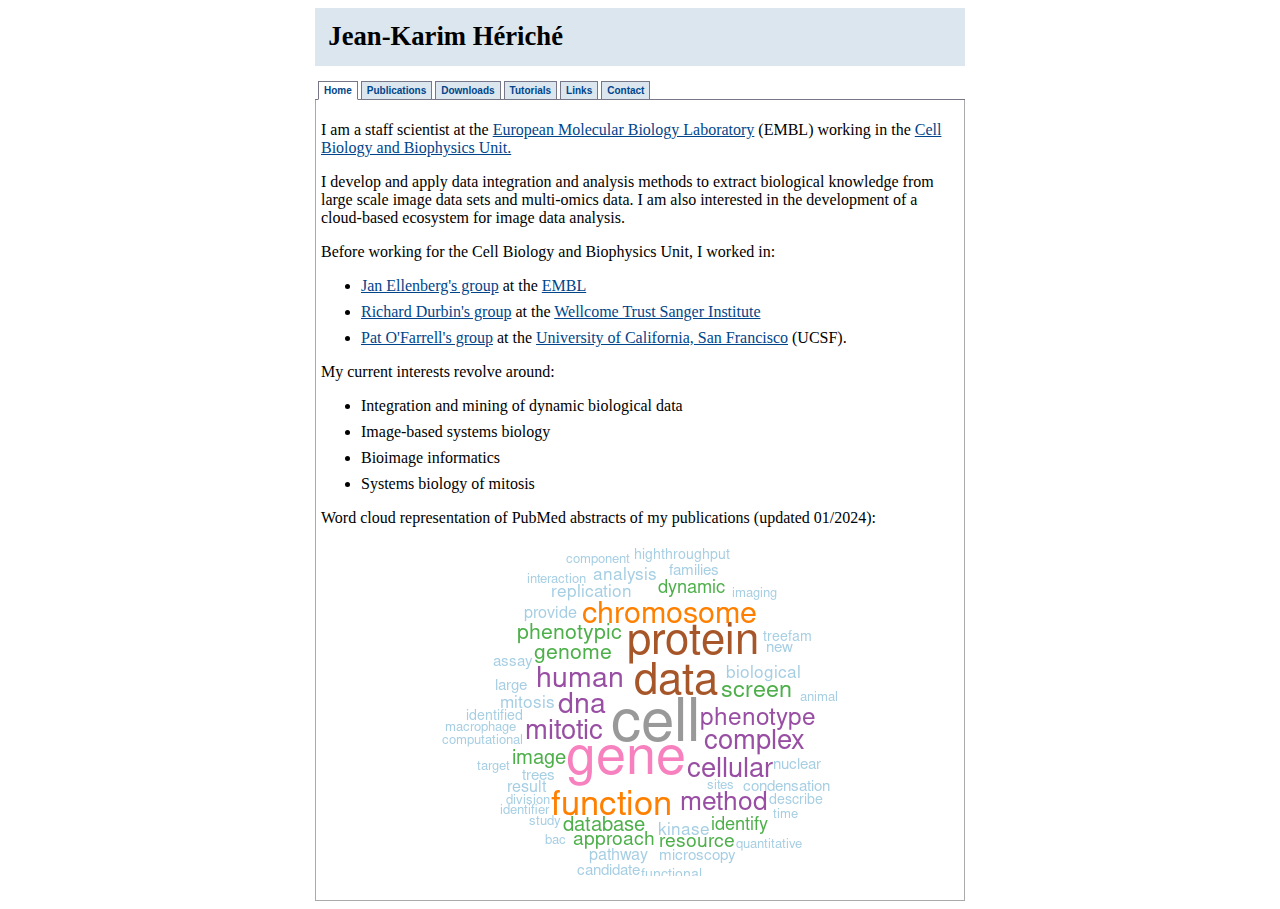
<file: index.html>
<!DOCTYPE html
	PUBLIC "-//W3C//DTD XHTML 1.0 Transitional//EN"
	"http://www.w3.org/TR/xhtml1/DTD/xhtml1-transitional.dtd">
<html xmlns="http://www.w3.org/1999/xhtml" lang="en-US" xml:lang="en-US">
	<head>
		<title>Jean-Karim Heriche</title>
		<script type="text/javascript" src="js/tabber.js"></script>
		<link rel="stylesheet" type="text/css" href="css/stylesheet.css" />
		<link rel="icon"  type="image/png" href="gfx/favicon.png" />
		<meta http-equiv="Content-Type" content="text/html; charset=iso-8859-1" />
		<meta name="Description" content="Jean-Karim H&eacute;rich&eacute;, computational biology, bioinformatics, biological data science">
	</head>
	<meta name="viewport" content="width=device-width"">
	<body>
		<div id="container">
			<div id = "header">
				Jean-Karim H&eacute;rich&eacute;
			</div>
			<div class="tabber">
				<div class="tabbertab" title="Home" id="home">

					<p>I am a staff scientist at the <a href="http://www.embl.de" target="_blank">European Molecular Biology Laboratory</a> (EMBL) working in the <a href="https://www.embl.de/research/units/cbb/index.html">Cell Biology and Biophysics Unit.</a></p>
					<p>I develop and apply data integration and analysis methods to extract biological knowledge from large scale image data sets and multi-omics data. I am also interested in the development of a cloud-based ecosystem for image data analysis.</p>

					<p> Before working for the Cell Biology and Biophysics Unit, I worked in:
						<ul>
							<li><a href="https://www.embl.de/research/units/cbb/ellenberg/index.html" target="_blank">Jan Ellenberg's group</a> at the <a href="http://www.embl.de" target="_blank">EMBL</a> 
							</li>
							<li><a href="http://www.sanger.ac.uk/science/groups/durbin-group" target="_blank">Richard Durbin's group</a> at the <a href="https://www.sanger.ac.uk/" target="_blank">Wellcome Trust Sanger Institute</a> 
							</li>
							<li><a href="http://biochemistry.ucsf.edu/labs/ofarrell/" target="_blank">Pat O'Farrell's group</a> at the <a href="http://biochemistry.ucsf.edu/" target="_blank">University of California, San Francisco</a> (UCSF).
							</li>
						</ul>
					</p>
					
					<p>My current interests revolve around:
						<ul>
							<li>Integration and mining of dynamic biological data</li>
							<ul style="list-style-type:none">
								<li></li>
							</ul>
							<li>Image-based systems biology</li>
							<ul style="list-style-type:none">
								<li></li>
							</ul>
							<li>Bioimage informatics</li>
							<ul style="list-style-type:none">
								<li></li>
							</ul>
							<li>Systems biology of mitosis</li>
							<ul style="list-style-type:none">
								<li></li>
							</ul>
						</ul>
					</p>

					<p>Word cloud representation of PubMed abstracts of my publications (updated 01/2024):
						<p style="text-align:center;"><img src="gfx/word_cloud.png"></p>
					</p>
				</div>

				<div class="tabbertab" title="Publications" id="publications">
					<p>Also on <a href="https://scholar.google.de/citations?user=WI5wH38AAAAJ&hl=en&oi=ao" target="_blank">Google scholar</a></p>
					<ol reversed>
					    <li>Gandara L, Jacoby R, Laurent F, Spatuzzi M, Vlachopoulos N, Borst NO, Ekmen G, Potel CM, Garrido-Rodriguez M, Boehmert AL, Misunou N, Bartmanski BJ, Li XC, Kutra D, <b>H&eacute;rich&eacute; JK</b>, Tischer C, Zimmermann-Kogadeeva M, Ingham VA, Savitski M, Masson JB, Zimmermann M, Crocker J. <b>Pervasive sublethal effects of agrochemicals as contributing factors to insect decline.</b>  <a href="https://www.science.org/doi/abs/10.1126/science.ado0251">Science. 2024 Oct 24;386,446-453(2024)</a>. doi: 10.1126/science.ado0251. PMID: <a href="https://europepmc.org/article/MED/39446951" target="_blank">PMID: 39446951</a>.
					    </li>
						
					    <li>&Ouml;zdemir B, Mathur A, Bischof J, Eriksson JE, <b>H&eacute;rich&eacute; JK</b>, Moore J, Tischer C, Keppler A. <b>BatchConvert: A command-line tool for parallelised conversion of image collections into the standard bioimage file formats OME-TIFF and OME-Zarr</b>. <a href=" https://doi.org/10.3897/arphapreprints.e116669">ARPHA Preprints</a>.
					    </li>

					    <li>Theiss M, <b>H&eacute;rich&eacute; JK</b>, Russell C, Helekal D, Soppitt A, Ries J, Ellenberg J, Brazma A, Uhlmann V. <b>Simulating structurally variable Nuclear Pore Complexes for Microscopy.</b> <a href="https://doi.org/10.1093/bioinformatics/btad587" target="_blank">Bioinformatics, 2023, btad587</a>
					    </li>

					    <li>David R, Rybina A, Burel JM, <b>H&eacute;rich&eacute; JK</b>, Audergon P, Boiten JW, Coppens F, Crockett S, Exter K, Fahrner S, Fratelli M, Goble C, Gormanns P, Grantner T, Gruening B, Gurwitz KT, Hancock J, Harmse H, Holub P, Juty N, Karnbach G, Karoune E, Keppler A, Klemeier J, Lancelotti C, Legras JL, Lister LA, Longo DL, Ludwig R, Madon B, Massimi M, Matser V, Matteoni R, Mayrhofer MT, Ohmann C, Panagiotopoulou M, Parkinson H,; Perseil I, Pfander C, Pieruschka R, Raess M, Rauber A, Richard AS, Romano P, Rosato A, Sanchez-Pla A, Sansone SA, Sarkans U, Serrano-Solano B, Tang J, Tanoli Z, Tedds J, Wagener H, Weise M, Westerhoff HV, Wittner R, Ewbank J, Blomberg N, Gribbon P. <b>"Be Sustainable", Recommendations for FAIR Resources in Life Sciences research: EOSC-Life's Lessons.</b> <a href="https://doi.org/10.15252/embj.2023115008">EMBO J (2023) e115008.</a>

					    </li>

					    <li>Martinez A, <b>H&eacute;rich&eacute; JK</b>, Calvo M, Tischer C, Otxoa-de-Amezaga A, Pedragosa J, Bosch A, Planas AM, Petegnief V. <b>Characterization of microglia behaviour in healthy and pathological conditions with image analysis tools.</b>  <a href="https://doi.org/10.1098/rsob.220200" target="_blank">Open Biol. 2023. Open Biol.13:220200.</a>
					    </li>

					    <li>Muller C, Serrano-Solano B, Sun Y, Tischer C, <b>H&eacute;rich&eacute; JK</b>. <b>The Image Data Explorer: interactive exploration of image-derived data.</b> <a href="https://journals.plos.org/plosone/article?id=10.1371/journal.pone.0273698" target="_blank"> PLOS ONE 17(9): e0273698.</a>
					    </li>
						
					    <li>Theiss M, Brazma A, Uhlmann V, <b>H&eacute;rich&eacute; JK</b>. <b>LOMAR: LOcalization Microscopy Analysis in R.</b> <a href="https://www.biorxiv.org/content/10.1101/2022.05.30.493957.full.pdf">bioRxiv, 2022</a>
					    </li>

					    <li>Sabinina VJ, Hossain MJ, <b>H&eacute;rich&eacute; JK</b>, Hoess P, Nijmeijer B, Mosalaganti S, Kueblbeck M, Callegari A, Szymborska A, Beck M, Ries J, Ellenberg J. <b>Three-dimensional superresolution fluorescence microscopy maps the variable molecular architecture of the nuclear pore complex.</b> <a href="https://www.molbiolcell.org/doi/10.1091/mbc.E20-11-0728" target="_blank">Mol Biol Cell. 2021 Aug 15;32(17):1523-1533</a>. PMID: 34191541.
					    </li>

					    <li>Sarkans U, Chiu W, Collinson L, Darrow MC, Ellenberg J, Grunwald D,  <b>H&eacute;rich&eacute; JK</b>, Iudin A, Martins GG, Meehan T, Narayan K, Patwardhan A, Russell MRG, Saibil HR, Strambio-De-Castillia C, Swedlow JR, Tischer C, Uhlmann V, Verkade P, Barlow M, Bayraktar O, Birney E, Catavitello C, Cawthorne C, Wagner-Conrad S, Duke E, Paul-Gilloteaux P, Gustin E, Harkiolaki M, Kankaanp&auml;&auml; P, Lemberger T, McEntyre J, Moore J, Nicholls AW, Onami S, Parkinson H, Parsons M, Romanchikova M, Sofroniew N, Swoger J, Utz N, Voortman LM, Wong F, Zhang P, Kleywegt GJ, Brazma A. <b>REMBI: Recommended Metadata for Biological Images-enabling reuse of microscopy data in biology.</b> Nat Methods. 2021 May 21;18(12):1418-1422. PMID: <a href="https://europepmc.org/article/MED/34021280" target="_blank">34021280</a>.
					    </li>

					    <li>Paul-Gilloteaux P, Tosi S, <b>H&eacute;rich&eacute; JK</b>, Gaignard A, M&eacute;nager H, Mar&eacute;e R, Baecker V, Klemm A, Kala&scaron; M, Zhang C, Miura K, Colombelli J. <b>Bioimage analysis workflows: community resources to navigate through a complex ecosystem.</b> <a href="https://doi.org/10.12688/f1000research.52569.1" target="_blank">F1000Research 2021, 10:320</a></li>
						
					    <li>Alladin A, Chaible L, Garcia del Valle L, Reither S, Loeschinger M, Wachsmuth M, <b>H&eacute;rich&eacute; JK</b>, Tischer C, Jechlinger M. <b>Tracking cells in epithelial acini by light sheet microscopy reveals proximity effects in breast cancer initiation.</b> <a href="https://elifesciences.org/articles/54066" target="_blank">eLife. 2020; 9: e54066.</a>
					    </li>
					    
					    <li><b>H&eacute;rich&eacute; JK</b>, Alexander S, Ellenberg J. <b>Integrating imaging and omics: Computational methods and challenges.</b> <a href="https://doi.org/10.1146/annurev-biodatasci-080917-013328" target="_blank">Annu. Rev. Biomed. Data Sci. 2019. 2:1, 175-197</a>
					    </li>

					    <li>Cai Y, Hossain MJ, <b>H&eacute;rich&eacute; JK</b>, Politi AZ, Walther N, Koch B, Wachsmuth M, Nijmeijer B, Kueblbeck M, Martinic M, Ladurner R, Peters JMP, Ellenberg J. <b>An experimental and computational framework to build a dynamic protein atlas of human cell division.</b> Nature. 2018 Sep;561(7723):411-415. doi: 10.1038/s41586-018-0518-z. PubMed PMID: <a href ="http://www.ncbi.nlm.nih.gov/pubmed/30202089" target="_blank">30202089</a>. <a href="https://www.biorxiv.org/content/early/2018/07/17/227751" target="_blank">bioRxiv</a>.
					    </li>
					    
					    <li>Ivanov MP, Ladurner R, Poser I, Beveridge R, Rampler E, Hudecz O, Novatchkova M, <b>H&eacute;rich&eacute; JK</b>, Wutz G, van der Lelij P, Kreidl E, Hutchins JR, Axelsson-Ekker H, Ellenberg J, Hyman AA, Mechtler K, Peters JM. <b>The replicative helicase MCM recruits cohesin acetyltransferase ESCO2 to mediate centromeric sister chromatid cohesion.</b> EMBO J. 2018 Jun 21. pii: e97150. doi: 10.15252/embj.201797150. PubMed PMID: <a href="https://www.ncbi.nlm.nih.gov/pubmed/29930102" target="_blank">29930102</a>	
					    </li>
					    
					    <li>Xiang W, Roberti MJ, <b>H&eacute;rich&eacute; JK</b>, Huet S, Alexander S, Ellenberg J. <b>Correlative live and super-resolution imaging reveals the dynamic structure of replication domains.</b> J Cell Biol. 2018 Mar 23. doi: 10.1083/jcb.201709074. PubMed PMID: <a href="https://www.ncbi.nlm.nih.gov/pubmed/29572382"  target="_blank">29572382</a>. <a href="https://www.biorxiv.org/content/early/2018/01/24/189373" target="_blank">bioRxiv</a>.
					    </li>
					    
					    <li>Otsuka S, Steyer AM, Schorb M, <b>H&eacute;rich&eacute; JK</b>, Hossain MJ, Sethi S, Kueblbeck M, Schwab Y, Beck M, Ellenberg J. <b>Postmitotic nuclear pore assembly proceeds by radial dilation of small ER membrane openings.</b> Nat Struct Mol Biol. 2018 Jan;25(1):21-28. PubMed PMID: <a href ="http://www.ncbi.nlm.nih.gov/pubmed/?term=29323269" target="_blank">29323269</a>. <a href="https://www.biorxiv.org/content/early/2017/09/21/141150" target="_blank">bioRxiv</a>.
					    </li>

					    <li>McMurry JA, Juty N, Blomberg N, Burdett T, Conlin T, Conte N, Courtot M, Deck J, Dumontier M, Fellows DK, Gonzalez-Beltran A, Gormanns P, Grethe J, Hastings J, <b>H&eacute;rich&eacute; JK</b>, Hermjakob H, Ison JC, Jimenez RC, Jupp S, Kunze J, Laibe C, Le Nov&egrave;re N, Malone J, Martin MJ, McEntyre JR, Morris C, Muilu J, M&uuml;ller W, Rocca-Serra P, Sansone SA, Sariyar M, Snoep JL, Soiland-Reyes S, Stanford NJ, Swainston N, Washington N, Williams AR, Wimalaratne SM, Winfree LM, Wolstencroft K, Goble C, Mungall CJ, Haendel MA, Parkinson H. <b>Identifiers for the 21st century: How to design, provision, and reuse persistent identifiers to maximize utility and impact of life science data.</b> PLoS Biol. 2017 Jun 29;15(6):e2001414. PubMed PMID: <a href ="http://www.ncbi.nlm.nih.gov/pubmed/?term=28662064" target="_blank">28662064</a>
					    </li>
					    
					    <li>Serrano-Solano B, D&iacute;az Ramos A, <b>H&eacute;rich&eacute; JK</b>, Ranea JA. <b>How can functional annotations be derived from profiles of phenotypic annotations ?</b> BMC Bioinformatics. 2017 Feb 10;18(1):96. doi: 10.1186/s12859-017-1503-5. PubMed PMID: 28183267; Europe PMC PMCID: <a href="http://europepmc.org/articles/PMC5304448"  target="_blank">PMC5304448</a>
					    </li>

					    <li>Pedersen RS, Karemore G, Gudjonsson T, Rask MB, Neumann B,  <b>H&eacute;rich&eacute; JK</b>, Pepperkok R, Ellenberg J, Gerlich DW, Lukas J, Lukas. <b>Profiling DNA damage response following mitotic perturbations.</b> Nat Commun. 2016 Dec 15;7:13887. doi: 10.1038/ncomms13887. PubMed PMID: 27976684; Europe PMC PMCID: <a href="http://europepmc.org/articles/PMC5172227"  target="_blank">PMC5172227</a>
					    </li>

					    <li>Jupp S, Malone J, Burdett T, <b>H&eacute;rich&eacute; JK</b>, Williams E, Ellenberg J, Parkinson H, Rustici G. <b>The cellular microscopy phenotype ontology.</b> J Biomed Semantics. 2016 May 18;7:28. doi: 10.1186/s13326-016-0074-0. eCollection 2016. PubMed PMID: 27195102; Europe PMC PMCID: <a href="http://europepmc.org/articles/PMC4870745"  target="_blank">PMC4870745</a>
					    </li>

					    <li>Isokane M, Walter T, Mahen R, Nijmeijer B, <b>H&eacute;rich&eacute; JK</b>, Miura K, Maffini S, Ivanov M, Kitajima T, Peters JM, Ellenberg J. <b>ARHGEF17 is an essential spindle assembly checkpoint factor that targets Mps1 to kinetochores.</b> J Cell Biol. 2016 Mar 7;212(6):647-659. doi: 10.1083/jcb.201408089. PubMed PMID: 26953350; Europe PMC PMCID: <a href="http://europepmc.org/articles/PMC4792069"  target="_blank">PMC4792069</a>
					    </li>
					    
					    <li> Lees JG, <b>H&eacute;rich&eacute; JK</b>, Morilla I, Fern&aacute;ndez JM, Adler P, Krallinger M, Vilo J, Valencia A, Ellenberg J, Ranea JA, Orengo C.<b> FUN-L: Gene prioritization for RNAi screens.</b> Bioinformatics. 2015 Feb 8. pii: btv073. PubMed PMID: <a href ="http://www.ncbi.nlm.nih.gov/pubmed/?term=25667547" target="_blank">25667547</a>
					    </li>

					    <li> Aleksic J, Alexa A, Attwood TK, Chue Hong N, Dahl&ouml; M, Davey R, Dinkel H, F&ouml;rstner KU, Grigorov I, <b>H&eacute;rich&eacute; JK,</b> Lahti L, MacLean D, Markie ML, Molloy J, Schneider MV, Scott C, Smith-Unna R, Vieira BM; as part of the AllBio: Open Science & Reproducibility Best Practice Workshop.<b> An open science peer review oath.</b> Version 2. F1000Res. 2014 Nov 12 [revised 2015 Jan 9];3:271. doi: 10.12688/f1000research.5686.2. eCollection 2014. PubMed PMID: 25653839; Europe PMC PMCID: <a href="http://europepmc.org/articles/PMC4304228" target="_blank">PMC4304228</a>.</li>
					    
					    <li>Patwardhan A, Ashton A, Brandt R, Butcher S, Carzaniga R, Chiu W, Collinson L, Doux P, Duke E, Ellisman MH, Franken E, Gr&uuml;newald K, <b>H&eacute;rich&eacute; JK</b>, Koster A, K&uuml;hlbrandt W, Lagerstedt I, Larabell C, Lawson CL, Saibil HR, Sanz-Garc&iacute;a E, Subramaniam S, Verkade P, Swedlow JR, Kleywegt GJ. <b>A 3D cellular context for the macromolecular world.</b> Nat Struct Mol Biol. 2014 Oct 7;21(10):841-845. doi: 10.1038/nsmb.2897. PubMedID: <a href ="http://www.ncbi.nlm.nih.gov/pubmed/?term=25289590" target="_blank">25289590</a></li>

					    <li> <b>H&eacute;rich&eacute; JK</b>, Lees JG, Morilla I, Walter T, Petrova B, Roberti MJ, Hossain MJ, Adler P, Fern&aacute;ndez JM, Krallinger M, H&auml;ring CH, Vilo J, Valencia A, Ranea JA, Orengo C, Ellenberg J. <b>Integration of biological data by kernels on graph nodes allows prediction of new genes involved in mitotic chromosome condensation.</b> Mol Biol Cell. 2014 Aug 15;25(16):2522-2536. doi: 10.1091/mbc.E13-04-0221. PubMed PMID: 24943848; Europe PMC PMCID: <a href="http://europepmc.org/articles/PMC4142622"  target="_blank">PMC4142622</a>
					    </li>
					    
					    <li> <b>H&eacute;rich&eacute; JK</b>.<b> Systematic cell phenotyping.</b> In: JM Hancock (editor). Phenomics. Boca Raton (FL) CRC Press; 2014. Chapter 5.
					    </li>
					    
					    <li> Pau G, Walter T, Neumann B, <b>H&eacute;rich&eacute; JK</b>, Ellenberg J, Huber W. <b>Dynamical modelling of phenotypes in a genome-wide RNAi live-cell imaging assay.</b> BMC Bioinformatics. 2013 Oct 16;14:308. doi: 10.1186/1471-2105-14-308. PubMed PMID:24131777; Europe PMC PMCID: <a href="http://europepmc.org/articles/PMC3827932" target="_blank">PMC3827932</a>.
					    </li>
					    
					    <li> Alma&ccedil;a J, Faria D, Sousa M, Uliyakina I, Conrad C, Sirianant L, Clarke LA, Martins JP, Santos M, <b>H&eacute;rich&eacute; JK</b>, Huber W, Schreiber R, Pepperkok R, Kunzelmann	K, Amaral MD. <b>High-content siRNA screen reveals global ENaC regulators and potential cystic fibrosis therapy targets.</b> Cell. 2013 Sep 12;154(6):1390-400. doi: 10.1016/j.cell.2013.08.045. PubMed PMID: <a href ="http://www.ncbi.nlm.nih.gov/pubmed/?term=24034256" target="_blank">24034256</a>.
					    </li>
					    
					    <li> Petrova B, Dehler S, Kruitwagen T, <b>H&eacute;rich&eacute; JK</b>, Miura K, H&auml;ring CH.
						<b>Quantitative analysis of chromosome condensation in fission yeast.</b> Mol Cell Biol.
						2013 Mar;33(5):984-98. doi: 10.1128/MCB.01400-12. Epub 2012 Dec 21. PubMed PMID: 
						23263988; Europe PMC PMCID: <a href="http://europepmc.org/articles/PMC3623070" target="_blank">PMC3623070</a>.
					    </li>

					    <li> Gudjonsson T, Altmeyer M, Savic V, Toledo L, Dinant C, Gr&oslash;fte M, Bartkova J,
						Poulsen M, Oka Y, Bekker-Jensen S, Mailand N, Neumann B, <b>H&eacute;rich&eacute; JK</b>, Shearer R,
						Saunders D, Bartek J, Lukas J, Lukas C. <b>TRIP12 and UBR5 suppress spreading of
						chromatin ubiquitylation at damaged chromosomes.</b> Cell. 2012 Aug
						17;150(4):697-709. doi: 10.1016/j.cell.2012.06.039. Epub 2012 Aug 9. PubMed PMID:
						<a href ="http://www.ncbi.nlm.nih.gov/pubmed/?term=22884692" target="_blank">22884692</a>.
					    </li>

					    <li> Simpson JC, Joggerst B, Laketa V, Verissimo F, Cetin C, Erfle H, Bexiga MG,
						Singan VR, <b>H&eacute;rich&eacute; JK</b>, Neumann B, Mateos A, Blake J, Bechtel S, Benes V, Wiemann 
						S, Ellenberg J, Pepperkok R. <b>Genome-wide RNAi screening identifies human proteins
						with a regulatory function in the early secretory pathway.</b> Nat Cell Biol. 2012
						Jun 3;14(7):764-74. doi: 10.1038/ncb2510. PubMed PMID: <a href ="http://www.ncbi.nlm.nih.gov/pubmed/?term=22660414" target="_blank">22660414</a>.
					    </li>
					    
					    <li> Ley S, Weigert A, <b>H&eacute;rich&eacute; JK</b>, Mille-Baker B, Janssen RA, Br&uuml;ne B. <b>RNAi screen 
						in apoptotic cancer cell-stimulated human macrophages reveals co-regulation of
						IL-6/IL-10 expression.</b> Immunobiology. 2013 Jan;218(1):40-51. doi:
						10.1016/j.imbio.2012.01.019. Epub 2012 Feb 2. PubMed PMID: <a href ="http://www.ncbi.nlm.nih.gov/pubmed/?term=22445721" target="_blank">22445721</a>.
					    </li>
					    
					    <li> Bird AW, Erler A, Fu J, <b>H&eacute;rich&eacute; JK</b>, Maresca M, Zhang Y, Hyman AA, Stewart AF. 
						<b>High-efficiency counterselection recombineering for site-directed mutagenesis in 
						    bacterial artificial chromosomes.</b> Nat Methods. 2011 Dec 4;9(1):103-9. doi:
						10.1038/nmeth.1803. PubMed PMID: <a href ="http://www.ncbi.nlm.nih.gov/pubmed/?term=22138824" target="_blank">22138824</a>.
					    </li>
						
					    <li> Moudry P, Lukas C, Macurek L, Neumann B, <b>H&eacute;rich&eacute; JK</b>, Pepperkok R, Ellenberg J,
						Hodny Z, Lukas J, Bartek J. <b>Nucleoporin NUP153 guards genome integrity by
						promoting nuclear import of 53BP1.</b> Cell Death Differ. 2012 May;19(5):798-807.
						doi: 10.1038/cdd.2011.150. Epub 2011 Nov 11. PubMed PMID: 22075984; Europe PMC PMCID: <a href="http://europepmc.org/articles/PMC3321618" target="_blank">PMC3321618</a>.
					    </li>	
					    
					    <li> Hegemann B, Hutchins JR, Hudecz O, Novatchkova M, Rameseder J, Sykora MM, Liu 
						S, Mazanek M, L&eacute;n&aacute;rt P, <b>H&eacute;rich&eacute; JK</b>, Poser I, Kraut N, Hyman AA, Yaffe MB,
						Mechtler K, Peters JM. <b>Systematic phosphorylation analysis of human mitotic
						protein complexes.</b> Sci Signal. 2011 Nov 8;4(198):rs12. doi:
						10.1126/scisignal.2001993. PubMed PMID: <a href ="http://www.ncbi.nlm.nih.gov/pubmed/?term=22067460" target="_blank">22067460</a>.
					    </li>

					    <li> Lees JG, <b>H&eacute;rich&eacute; JK</b>, Morilla I, Ranea JA, Orengo CA. <b>Systematic computational
						prediction of protein interaction networks.</b> Phys Biol. 2011 Jun;8(3):035008. doi:
						10.1088/1478-3975/8/3/035008. Epub 2011 May 13. PubMed PMID: <a href ="http://www.ncbi.nlm.nih.gov/pubmed/?term=21572181" target="_blank">21572181</a>.
					    </li>	
						
					    <li> Smedley D, Schofield P, Chen CK, Aidinis V, Ainali C, Bard J, Balling R,
						Birney E, Blake A, Bongcam-Rudloff E, Brookes AJ, Cesareni G, Chandras C, Eppig
						J, Flicek P, Gkoutos G, Greenaway S, Gruenberger M, <b>H&eacute;rich&eacute; JK</b>, Lyall A, Mallon
						AM, Muddyman D, Reisinger F, Ringwald M, Rosenthal N, Schughart K, Swertz M,
						Thorisson GA, Zouberakis M, Hancock JM. <b>Finding and sharing: new approaches to
						registries of databases and services for the biomedical sciences.</b> Database
						(Oxford). 2010 Jul 6;2010:baq014. doi: 10.1093/database/baq014. PubMed PMID:
						20627863; Europe PMC PMCID: <a href="http://europepmc.org/articles/PMC2911849" target="_blank">PMC2911849</a>.
					    </li>

					    <li> Neumann B, Walter T, <b>H&eacute;rich&eacute; JK</b>, Bulkescher J, Erfle H, Conrad C, Rogers P,
						Poser I, Held M, Liebel U, Cetin C, Sieckmann F, Pau G, Kabbe R, W&uuml;nsche A,
						Satagopam V, Schmitz MH, Chapuis C, Gerlich DW, Schneider R, Eils R, Huber W,
						Peters JM, Hyman AA, Durbin R, Pepperkok R, Ellenberg J. <b>Phenotypic profiling of 
						the human genome by time-lapse microscopy reveals cell division genes.</b> Nature.
						2010 Apr 1;464(7289):721-7. doi: 10.1038/nature08869. PubMed PMID: 20360735;
						Europe PMC PMCID: <a href="http://europepmc.org/articles/PMC3108885" target="_blank">PMC3108885</a>.
					    </li>
						
					    <li> Hutchins JR, Toyoda Y, Hegemann B, Poser I, <b>H&eacute;rich&eacute; JK</b>, Sykora MM, Augsburg
						M, Hudecz O, Buschhorn BA, Bulkescher J, Conrad C, Comartin D, Schleiffer A,
						Sarov M, Pozniakovsky A, Slabicki MM, Schloissnig S, Steinmacher I, Leuschner M, 
						Ssykor A, Lawo S, Pelletier L, Stark H, Nasmyth K, Ellenberg J, Durbin R,
						Buchholz F, Mechtler K, Hyman AA, Peters JM. <b>Systematic analysis of human protein
						complexes identifies chromosome segregation proteins.</b> Science. 2010 Apr
						30;328(5978):593-9. doi: 10.1126/science.1181348. Epub 2010 Apr 1. PubMed PMID:
						20360068; Europe PMC PMCID: <a href="http://europepmc.org/articles/PMC2989461" target="_blank">PMC2989461</a>.
					    </li>

					    <li> Walter T, Shattuck DW, Baldock R, Bastin ME, Carpenter AE, Duce S, Ellenberg 
						J, Fraser A, Hamilton N, Pieper S, Ragan MA, Schneider JE, Tomancak P, <b>H&eacute;rich&eacute;
						JK</b>. <b>Visualization of image data from cells to organisms</b>. Nat Methods. 2010
						Mar;7(3 Suppl):S26-41. doi: 10.1038/nmeth.1431. Review. PubMed PMID: 20195255;
						Europe PMC PMCID: <a href="http://europepmc.org/articles/PMC3650473" target="_blank">PMC3650473</a>.
					    </li>
						
					    <li> O'Donoghue SI, Gavin AC, Gehlenborg N, Goodsell DS, <b>H&eacute;rich&eacute; JK</b>, Nielsen CB,
						North C, Olson AJ, Procter JB, Shattuck DW, Walter T, Wong B. <b>Visualizing
						biological data-now and in the future.</b> Nat Methods. 2010 Mar;7(3 Suppl):S2-4.
						doi: 10.1038/nmeth.f.301. PubMed PMID: <a href="http://www.ncbi.nlm.nih.gov/pubmed/?term=20195254" target="_blank">20195254</a>.
					    </li>	

					    <li> Walter T, Held M, Neumann B, <b>H&eacute;rich&eacute; JK</b>, Conrad C, Pepperkok R, Ellenberg J. 
						<b>Automatic identification and clustering of chromosome phenotypes in a genome wide
						    RNAi screen by time-lapse imaging.</b> J Struct Biol. 2010 Apr;170(1):1-9. doi:
						10.1016/j.jsb.2009.10.004. Epub 2009 Oct 23. PubMed PMID: <a href="http://www.ncbi.nlm.nih.gov/pubmed/?term=19854275" target="_blank">19854275</a>.
					    </li>

					    <li> Poser I, Sarov M, Hutchins JR, <b>H&eacute;rich&eacute; JK</b>, Toyoda Y, Pozniakovsky A, Weigl D,
						Nitzsche A, Hegemann B, Bird AW, Pelletier L, Kittler R, Hua S, Naumann R,
						Augsburg M, Sykora MM, Hofemeister H, Zhang Y, Nasmyth K, White KP, Dietzel S,
						Mechtler K, Durbin R, Stewart AF, Peters JM, Buchholz F, Hyman AA. <b>BAC
						TransgeneOmics: a high-throughput method for exploration of protein function in
						mammals.</b> Nat Methods. 2008 May;5(5):409-15. doi: 10.1038/nmeth.1199. Epub 2008
						Apr 6. Erratum in: Nat Methods. 2008 Aug;5(8):748. PubMed PMID: 18391959; Europe PMC PMCID: <a href="http://europepmc.org/articles/PMC2871289" target="_blank">PMC2871289</a>.
					    </li>	

					    <li> Ruan J, Li H, Chen Z, Coghlan A, Coin LJ, Guo Y, <b>H&eacute;rich&eacute; JK</b>, Hu Y,
						Kristiansen K, Li R, Liu T, Moses A, Qin J, Vang S, Vilella AJ, Ureta-Vidal A,
						Bolund L, Wang J, Durbin R. <b>TreeFam: 2008 Update.</b> Nucleic Acids Res. 2008
						Jan;36(Database issue):D735-40. Epub 2007 Dec 1. PubMed PMID: 18056084; Europe PMC PMCID: <a href="http://eurpoepmc.org/articles/PMC2238856" target="_blank">PMC2238856</a>.
					    </li>

					    <li> Moses AM, <b>H&eacute;rich&eacute; JK</b>, Durbin R. <b>Clustering of phosphorylation site
						recognition motifs can be exploited to predict the targets of cyclin-dependent
						kinase.</b> Genome Biol. 2007;8(2):R23. PubMed PMID: 17316440; Europe PMC PMCID: 
						<a href="http://europepmc.org/articles/PMC1852407" target="_blank">PMC1852407</a>.
					    </li>

					    <li> Li H, Coghlan A, Ruan J, Coin LJ, <b>H&eacute;rich&eacute; JK</b>, Osmotherly L, Li R, Liu T,
						Zhang Z, Bolund L, Wong GK, Zheng W, Dehal P, Wang J, Durbin R. <b>TreeFam: a
						curated database of phylogenetic trees of animal gene families.</b> Nucleic Acids
						Res. 2006 Jan 1;34(Database issue):D572-80. PubMed PMID: 16381935; Europe PMC
						PMCID: <a href="http://europepmc.org/articles/PMC1347480" target="_blank">PMC1347480</a>.
					    </li>

					    <li> <b>H&eacute;rich&eacute; JK</b>, Ang D, Bier E, O'Farrell PH. <b>Involvement of an SCFSlmb complex in
						timely elimination of E2F upon initiation of DNA replication in Drosophila.</b> BMC
						Genet. 2003 Jun 4;4:9. PubMed PMID: 12787468; Europe PMC PMCID: <a href="http://europepmc.org/articles/PMC161817" target="_blank">PMC161817</a>.
					    </li>
					    
					    <li> <b>H&eacute;rich&eacute; JK</b>, Chambaz EM. <b>Protein kinase CK2alpha is a target for the Abl and
						Bcr-Abl tyrosine kinases.</b> Oncogene. 1998 Jul 9;17(1):13-8. PubMed PMID: <a href="http://www.ncbi.nlm.nih.gov/pubmed/?term=9671309" target="_blank">9671309</a>.
					    </li>
					    
					    <li> Leroy D, <b>H&eacute;rich&eacute; JK</b>, Filhol O, Chambaz EM, Cochet C. <b>Binding of polyamines to
						an autonomous domain of the regulatory subunit of protein kinase CK2 induces a
						conformational change in the holoenzyme. A proposed role for the kinase
						stimulation.</b> J Biol Chem. 1997 Aug 15;272(33):20820-7. PubMed PMID: <a href="http://www.ncbi.nlm.nih.gov/pubmed/?term=9252407" target="_blank">9252407</a>.
					    </li>
						
					    <li> <b>H&eacute;rich&eacute; JK</b>, Lebrin F, Rabilloud T, Leroy D, Chambaz EM, Goldberg Y.
						<b>Regulation of protein phosphatase 2A by direct interaction with casein kinase
						    2alpha.</b> Science. 1997 May 9;276(5314):952-5. PubMed PMID: <a href="http://www.ncbi.nlm.nih.gov/pubmed/?term=9139659" target="_blank">9139659</a>.
					    </li>

					</ol>
				</div>
				<div class="tabbertab" title="Downloads" id="downloads">
					<p>Here are a few projects I've been working on (mostly in R, hosted on <a hraf="https://git.embl.de/">EMBL's GitLab instance):</a>
						<ul>
							<li><a href="https://git.embl.de/heriche/image-data-explorer">The Image Data Explorer</a>: A R/shiny app to plot and explore image-derived data while visualizing the image(s) and regions of interest associated with each data point (see <a href="https://git.embl.de/meechan/image-data-explorer/-/raw/master/screenshots/image_data_explorer_v1.1.screenshot.png">screenshot</a>). 
							</li>
							<li><a href="https://git.embl.de/heriche/lomar">LOMAR</a>: An R package to deal with single molecule localization microscopy data. It implements several point sets registration methods and includes functions to compute similarity between point sets using persistent homology. <a href="https://cran.r-project.org/package=LOMAR">Available on CRAN</a>.
							</li>
							<li><a href="https://git.embl.de/grp-ellenberg/mitotic_cell_atlas">Code to generate the mitotic cell atlas</a>. This is the data processing code, the mitotic cell atlas can be <a href="https://www.mitocheck.org/mitotic_cell_atlas/index.html">visualized here</a>.
							</li>
						</ul>
					<p>Some useful perl modules I have written (hosted on <a href="https://github.com/jkh1/Perlstuff">GitHub</a>):
						<ul>
							<li><a href="https://github.com/jkh1/Perlstuff/blob/master/modules/Algorithms/Matrix.pm">Algorithms::Matrix</a>: an object-oriented matrix manipulation and linear algebra library (requires <a href="https://github.com/ingydotnet/inline-c-pm" target="_blank">Inline::C</a>)</li>
							<li><a href="https://github.com/jkh1/Perlstuff/blob/master/modules/Algorithms/Cube.pm">Algorithms::Cube</a>: an object-oriented library for third order tensors (requires <a href="https://github.com/jkh1/Perlstuff/blob/master/modules/Algorithms/Matrix.pm">Algorithms::Matrix</a>)</li>
							<li><a href="https://github.com/jkh1/Perlstuff/blob/master/modules/Algorithms/Graph.pm">Algorithms::Graph</a>: extends Graph::Undirected (requires <a href="http://search.cpan.org/~neilb/Graph/lib/Graph/Undirected.pm" target="_blank">Graph::Undirected</a> and <a href="https://github.com/jkh1/Perlstuff/blob/master/modules/Algorithms/Matrix.pm">Algorithms::Matrix</a>)</li>
							<li><a href="https://github.com/jkh1/Perlstuff/blob/master/modules/Algorithms/FCM.pm">Algorithms::FCM</a>: fuzzy c-means clustering (requires <a href="https://github.com/ingydotnet/inline-c-pm" target="_blank">Inline::C</a>)</li>
							<li><a href="https://github.com/jkh1/Perlstuff/blob/master/modules/Algorithms/RVM.pm">Algorithms::RVM</a>: relevance vector machine for classification (requires <a href="https://github.com/jkh1/Perlstuff/blob/master/modules/Algorithms/Matrix.pm">Algorithms::Matrix</a>)</li>
							<li><a href="https://github.com/jkh1/Perlstuff/blob/master/modules/Algorithms/HMM.pm">Algorithms::HMM</a>: hidden Markov model (requires <a href="https://github.com/jkh1/Perlstuff/blob/master/modules/Algorithms/Matrix.pm">Algorithms::Matrix</a>)</li>
							<li><a href="https://github.com/jkh1/Perlstuff/blob/master/modules/Algorithms/GMM.pm">Algorithms::GMM</a>: Gaussian mixture model (requires <a href="https://github.com/jkh1/Perlstuff/blob/master/modules/Algorithms/Matrix.pm">Algorithms::Matrix</a>)</li>
							<li><a href="https://github.com/jkh1/Perlstuff/blob/master/modules/Algorithms/TimeSeries.pm">Algorithms::TimeSeries</a>: extends Algorithms::Matrix with methods for time series (requires <a href="https://github.com/jkh1/Perlstuff/blob/master/modules/Algorithms/Matrix.pm">Algorithms::Matrix</a>)</li>
							<li><a href="https://github.com/jkh1/Perlstuff/blob/master/modules/Algorithms/Kernel.pm">Algorithms::Kernel</a>: extends Algorithms::Matrix with methods to compute and manipulate kernels (requires <a href="https://github.com/jkh1/Perlstuff/blob/master/modules/Algorithms/Matrix.pm">Algorithms::Matrix</a>)</li>

							<li><a href="https://github.com/jkh1/Perlstuff/blob/master/modules/HDF5">HDF5</a>: perl wrapper for the <a href="http://www.hdfgroup.org/HDF5/">hdf5 library</a></li>
							<li><a href="https://github.com/jkh1/Perlstuff/blob/master/modules/CellH5">CellH5</a>: perl API to the CellH5 file format (requires <a href="https://github.com/jkh1/Perlstuff/blob/master/modules/HDF5">HDF5</a>)</li>
							<li><a href="https://github.com/jkh1/Perlstuff/blob/master/modules/Labstuff">Labstuff</a>: perl objects to represent various lab items</li>
						</ul>
					</p>
				</div>
				<div class="tabbertab" title="Tutorials" id="tutorials">
				    <p><a href="data_management_guide.html"  target="_blank">Data management guide</a></p>
				    <p><a href="data_management_checklist.html"  target="_blank">Data management checklist</a></p>
				    <p><a href="project_organisation.html"  target="_blank">Project organisation</a></p>
				    <p>Notes from an EMBL workshop on data integration and mining with graphs:
					<ul>
					    <li><a href="data_integration_and_mining_with_graphs-kernels.html" target="_blank">Kernels on graph nodes</a></li>
					    <li><a href="data_integration_and_mining_with_graphs-dynamic_graphs.html" target="_blank">Tensor factorizations for dynamic graphs</a></li>
					</ul>
				    </p>
				</div>
				<div class="tabbertab" title="Links" id="links">
					<P>I was co-leading a work package in the EOSC-Life project:</P>
					<P>&nbsp;&nbsp;&nbsp;&nbsp;&nbsp;&nbsp;&nbsp;&nbsp;
						<a href="https://www.eosc-life.eu/" target="_blank"><img src="gfx/eosc-life_logo.png" width="128" height="128"></a>&nbsp;&nbsp;&nbsp;&nbsp;&nbsp;&nbsp;&nbsp;&nbsp;
					</P>
					<P>I have built and maintain the following projects web sites and databases:</P>
					<P>&nbsp;&nbsp;&nbsp;&nbsp;&nbsp;&nbsp;&nbsp;&nbsp;
						<a href="http://www.mitocheck.org" target="_blank"><img src="gfx/mitocheck-logo-82.gif"></a>&nbsp;&nbsp;&nbsp;&nbsp;&nbsp;&nbsp;&nbsp;&nbsp;
						<a href="http://www.mitosys.org" target="_blank"><img src="gfx/mitosys-logo.png" style="margin-bottom: -1em;"></a>
					</P>
				
					<P>I have been involved in the following projects:</P>
					<P>&nbsp;&nbsp;&nbsp;&nbsp;&nbsp;&nbsp;&nbsp;&nbsp;
						<a href="http://www.enfin.org" target="_blank"><img src="gfx/enfin_logo.jpg"></a>&nbsp;&nbsp;&nbsp;&nbsp;&nbsp;&nbsp;&nbsp;&nbsp;
						<a href="http://www.systemsmicroscopy.eu/" target="_blank"><img src="gfx/systemsm_logo.png" style="margin-bottom: -1em;"></a>&nbsp;&nbsp;&nbsp;&nbsp;&nbsp;&nbsp;&nbsp;&nbsp;
						<a href="http://www.biomedbridges.eu/" target="_blank"><img src="gfx/bmb_logo.png" style="margin-bottom: 0em;"></a>
					</P>

					<P>I have also contributed to the creation of &nbsp;&nbsp;<a href="http://www.treefam.org/"><img style="vertical-align:middle" src="gfx/treefam_logo.png"></a><br><br>
					</P>
					<P>I was a member of the now defunct HUB (Heidelberg Unseminars in Bioinformatics).<br><br>
					</P>
				</div>
				<div class="tabbertab" title="Contact" id="contact">
					<p>
						Jean-Karim H&eacute;rich&eacute;<br>
						Cell Biology & Biophysics Unit<br>
						European Molecular Biology Laboratory<br>
						Meyerhofstra&#223;e 1<br>
						69117 Heidelberg, Germany
					</p>
					<p>
						Phone: +49-6221-387-8677<br>
						Email: heriche (*at*) embl.de<br>
					</p>
					<p>
					</p>
				</div>
			</div>
		</div><!-- End container -->
	</body>
</html>
</file>
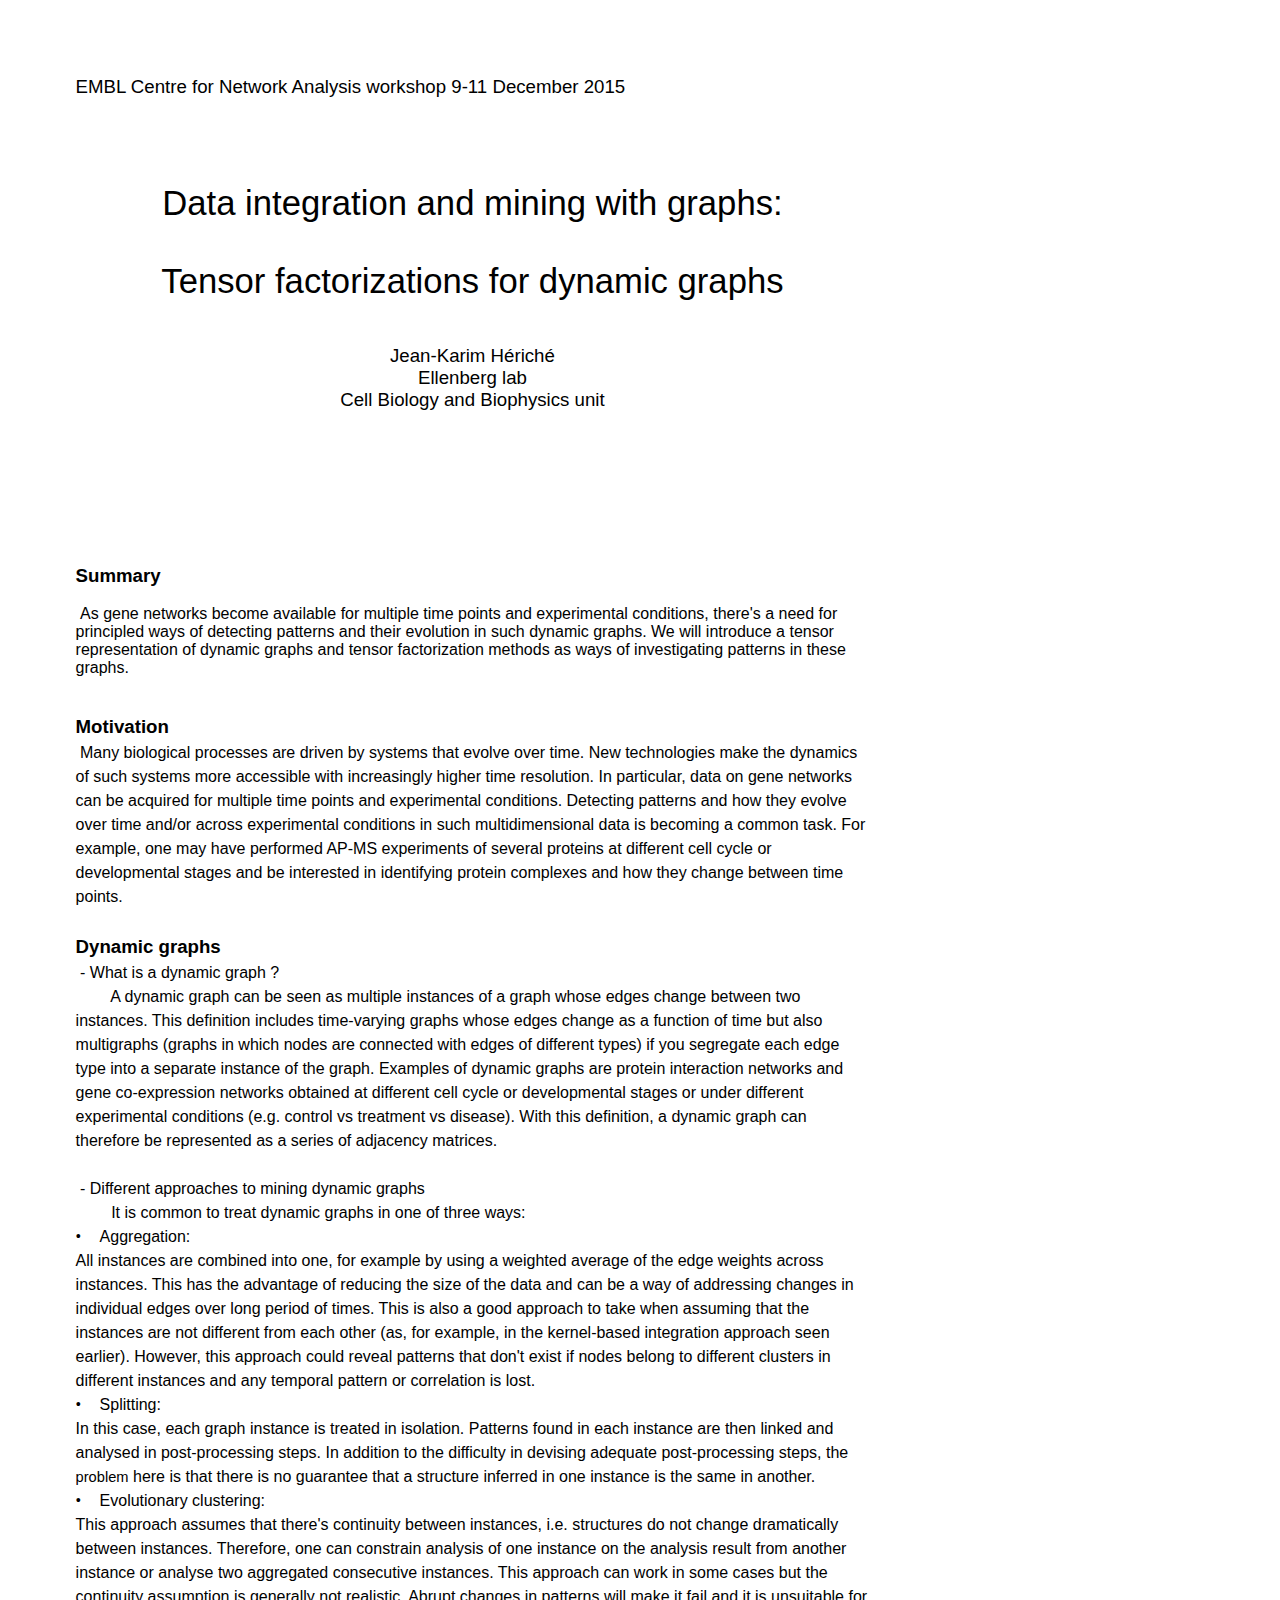
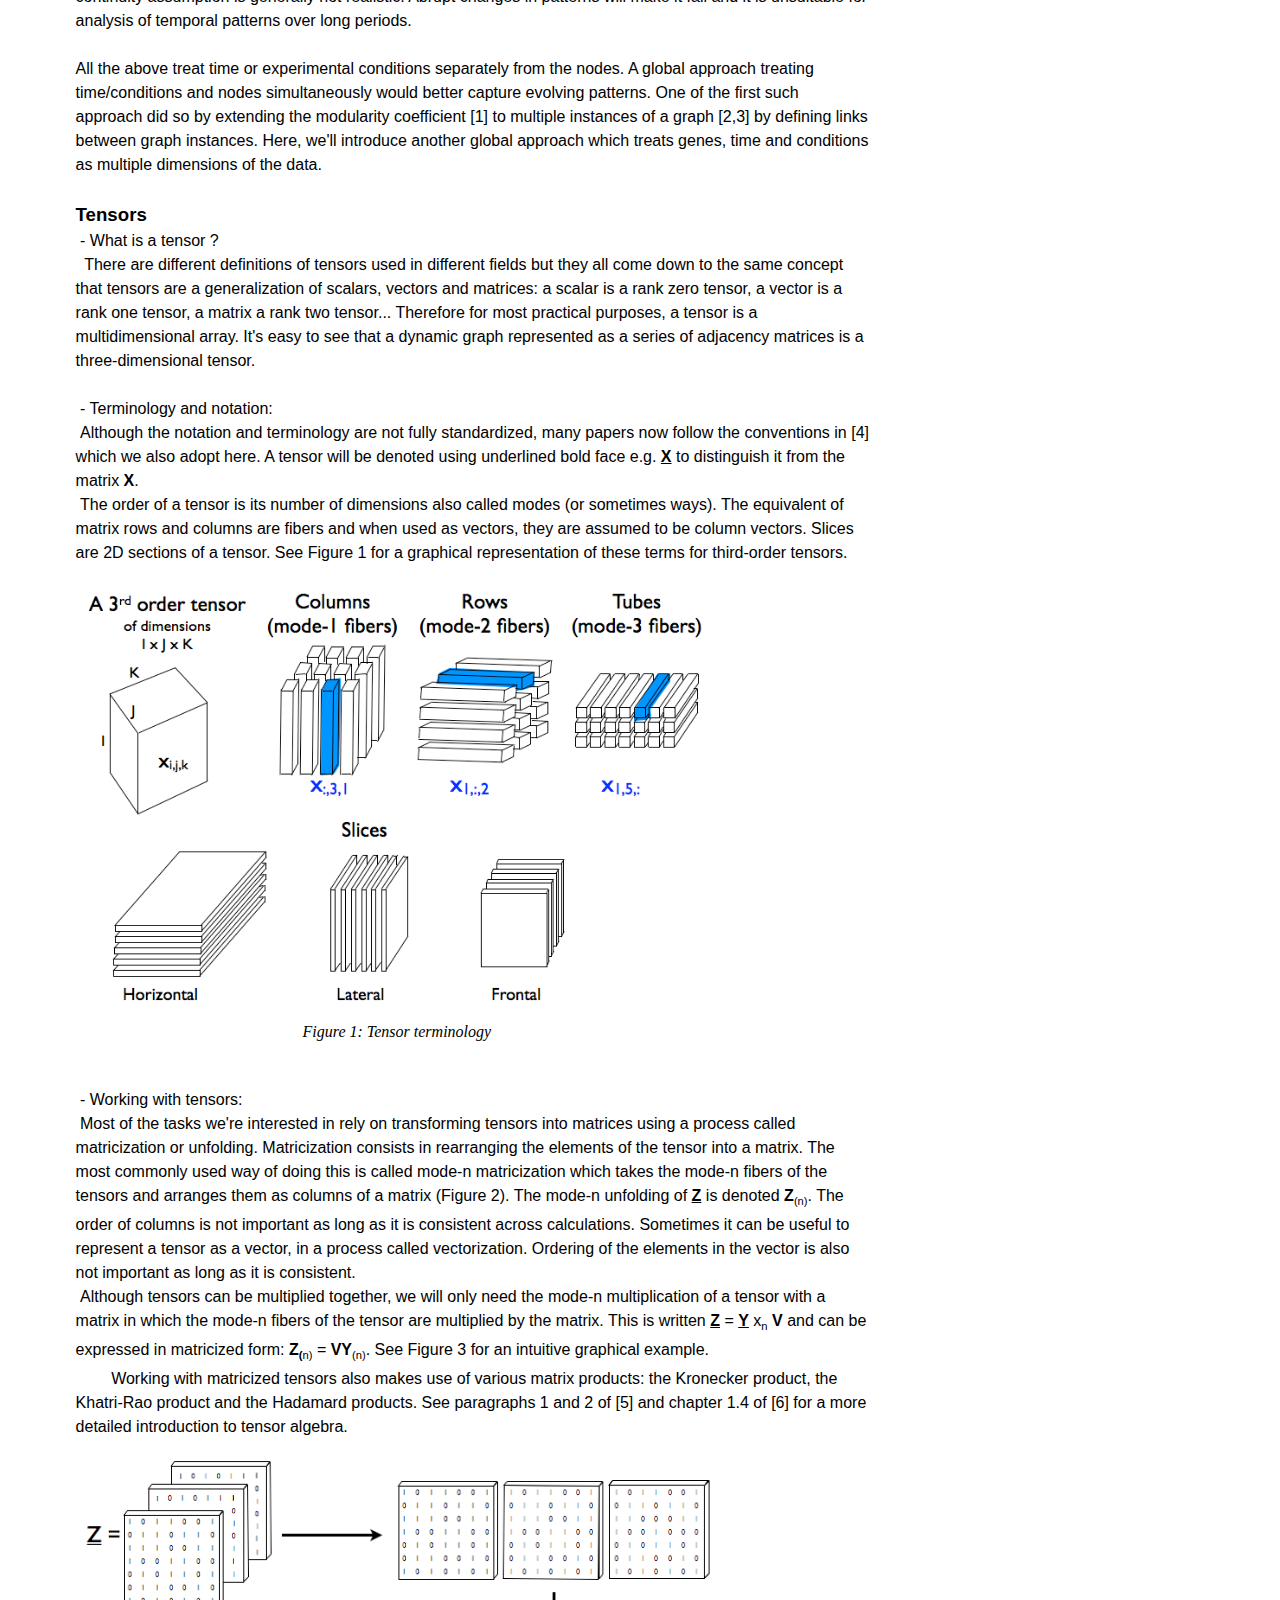
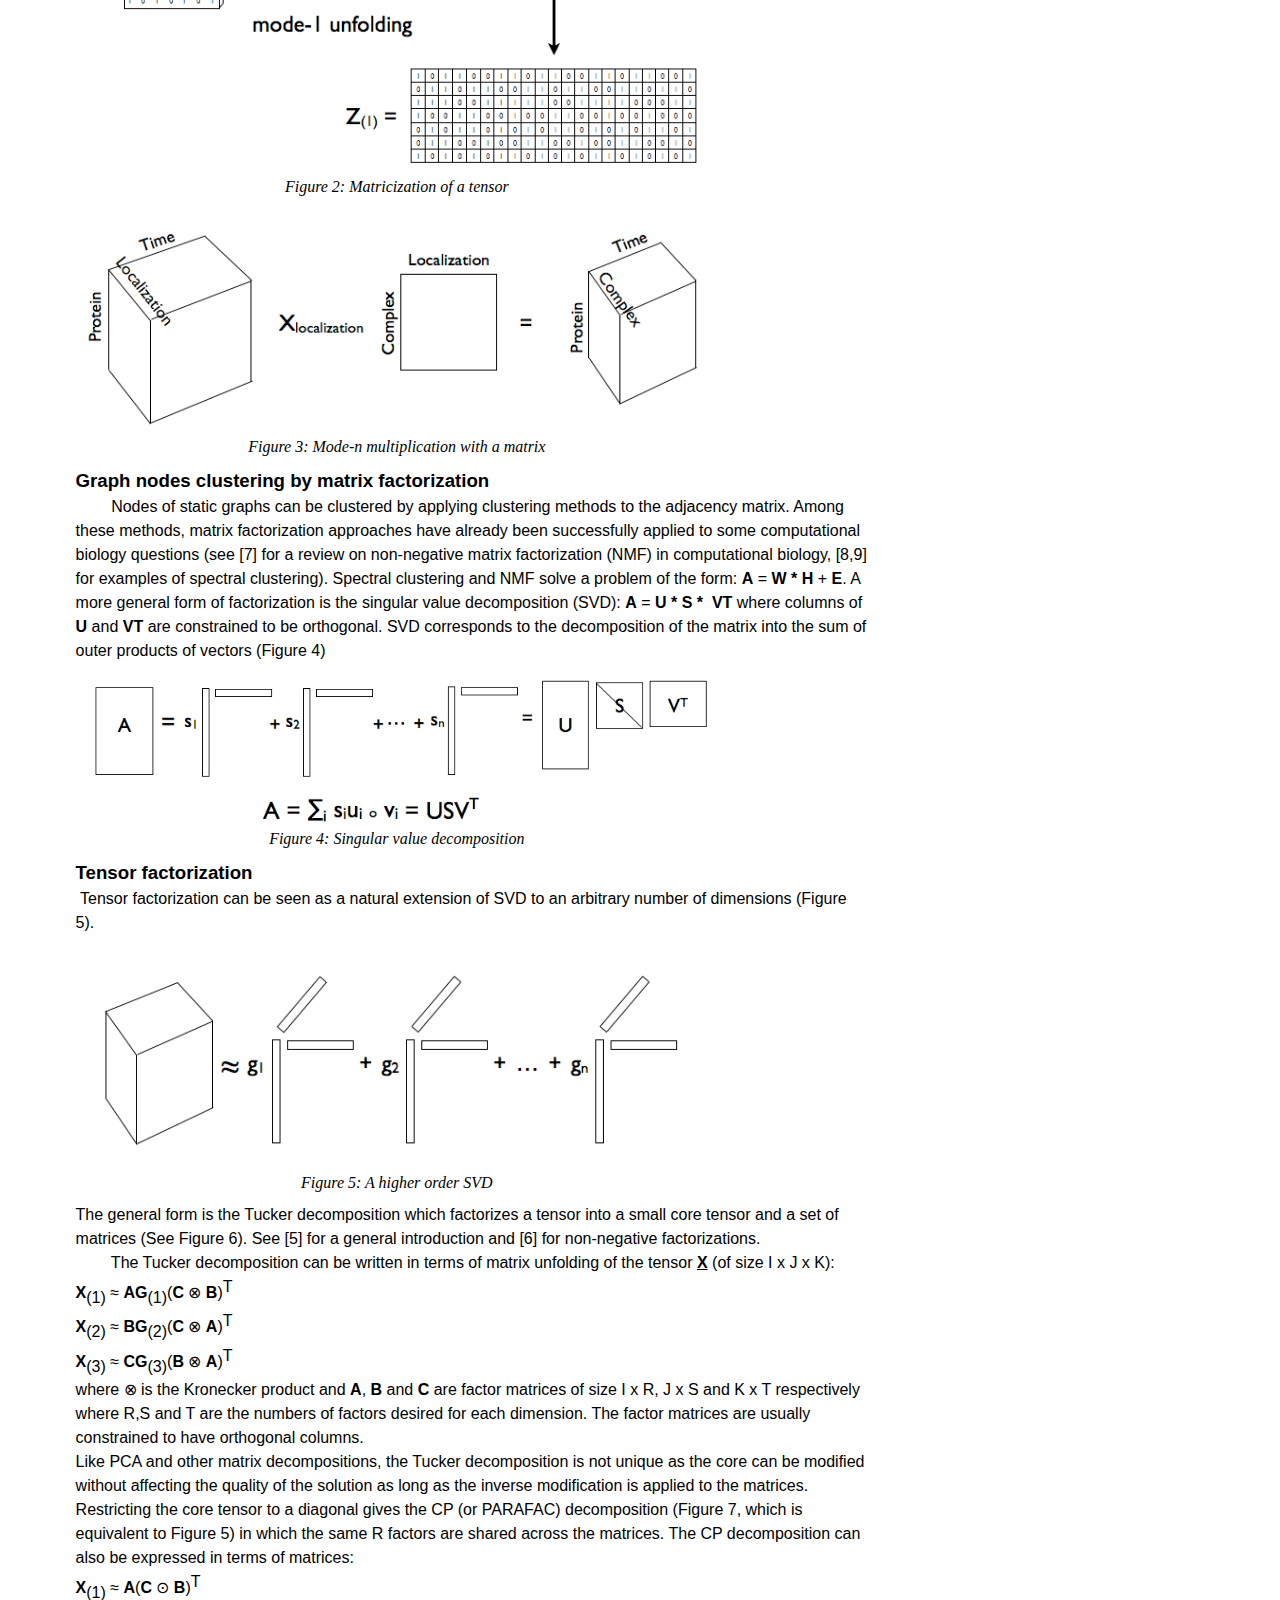
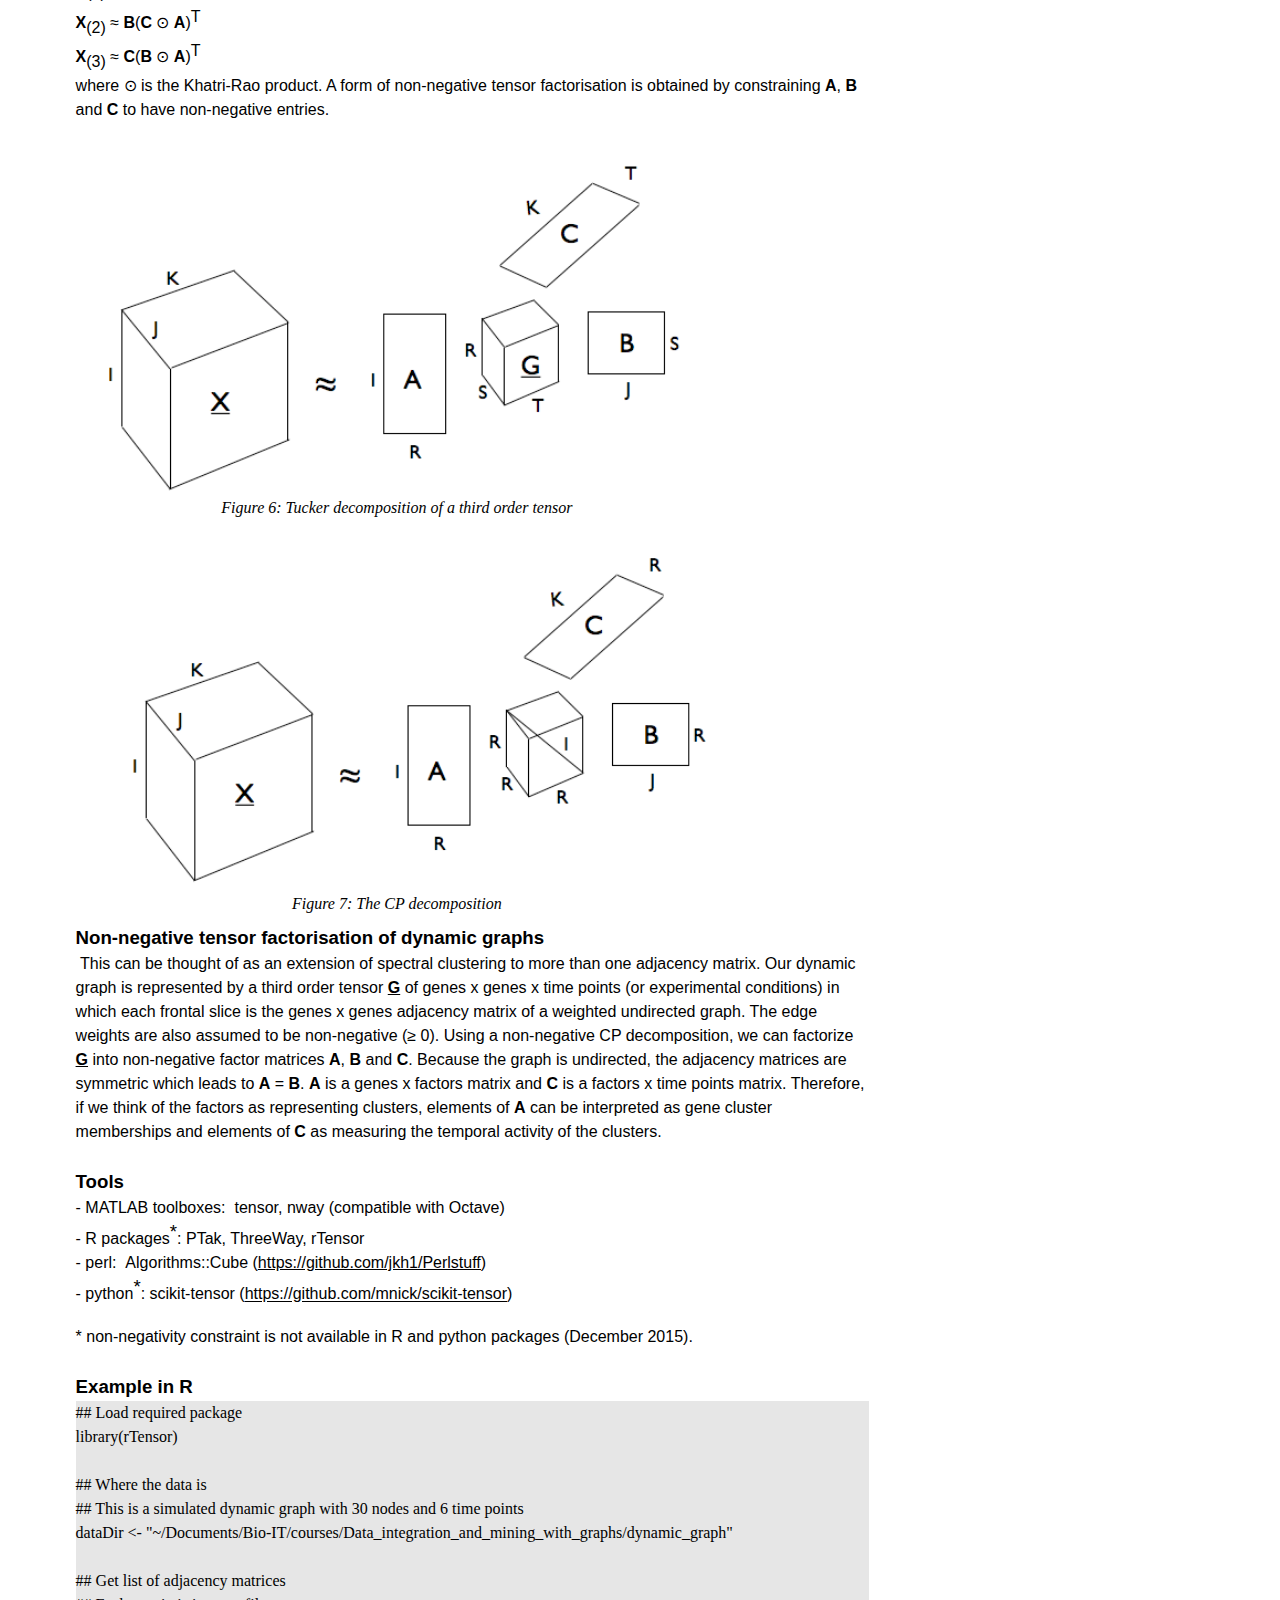
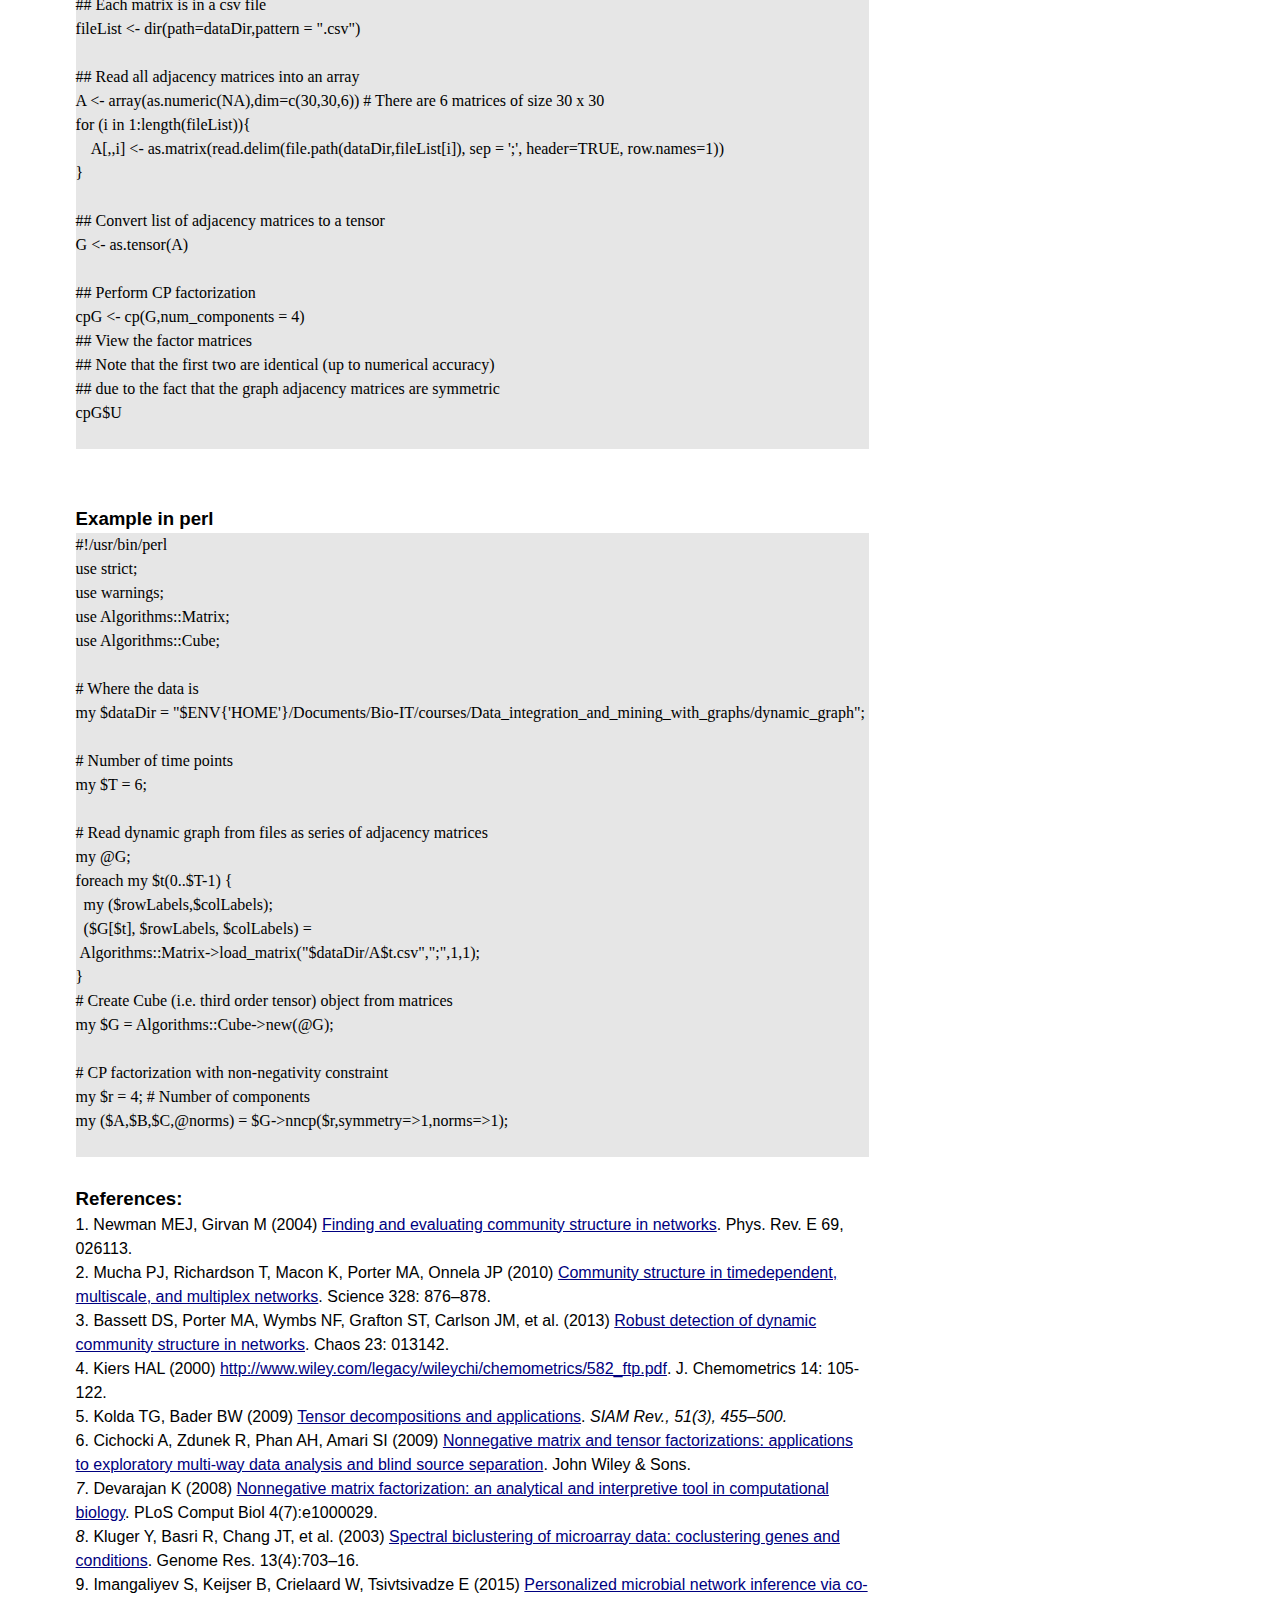
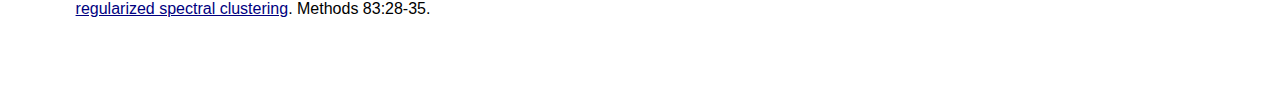
<file: data_integration_and_mining_with_graphs-dynamic_graphs.html>
<?xml version="1.0" encoding="UTF-8"?>
<!DOCTYPE html PUBLIC "-//W3C//DTD XHTML 1.1 plus MathML 2.0//EN" "http://www.w3.org/Math/DTD/mathml2/xhtml-math11-f.dtd">
<html xmlns="http://www.w3.org/1999/xhtml"><!--This file was converted to xhtml by LibreOffice - see http://cgit.freedesktop.org/libreoffice/core/tree/filter/source/xslt for the code.--><head profile="http://dublincore.org/documents/dcmi-terms/"><meta http-equiv="Content-Type" content="application/xhtml+xml; charset=utf-8"/><title xml:lang="en-US">- no title specified</title><meta name="DCTERMS.title" content="" xml:lang="en-US"/><meta name="DCTERMS.language" content="en-US" scheme="DCTERMS.RFC4646"/><meta name="DCTERMS.source" content="http://xml.openoffice.org/odf2xhtml"/><meta name="DCTERMS.creator" content="JeanKarim Heriche"/><meta name="DCTERMS.issued" content="2015-12-03T10:16:03.988869442" scheme="DCTERMS.W3CDTF"/><meta name="DCTERMS.modified" content="2015-12-17T20:34:38.193941000" scheme="DCTERMS.W3CDTF"/><meta name="DCTERMS.provenance" content="" xml:lang="en-US"/><meta name="DCTERMS.subject" content="," xml:lang="en-US"/><link rel="schema.DC" href="http://purl.org/dc/elements/1.1/" hreflang="en"/><link rel="schema.DCTERMS" href="http://purl.org/dc/terms/" hreflang="en"/><link rel="schema.DCTYPE" href="http://purl.org/dc/dcmitype/" hreflang="en"/><link rel="schema.DCAM" href="http://purl.org/dc/dcam/" hreflang="en"/><style type="text/css">
	@page {  }
	table { border-collapse:collapse; border-spacing:0; empty-cells:show }
	td, th { vertical-align:top; font-size:12pt;}
	h1, h2, h3, h4, h5, h6 { clear:both }
	ol, ul { margin:0; padding:0;}
	li { list-style: none; margin:0; padding:0;}
	<!-- "li span.odfLiEnd" - IE 7 issue-->
	li span. { clear: both; line-height:0; width:0; height:0; margin:0; padding:0; }
	span.footnodeNumber { padding-right:1em; }
	span.annotation_style_by_filter { font-size:95%; font-family:Arial; background-color:#fff000;  margin:0; border:0; padding:0;  }
	* { margin:0;}
	.fr1 { border-style:none; font-size:12pt; margin-bottom:0in; margin-left:0in; margin-right:0in; margin-top:0in; padding:0in; font-family:Liberation Serif; text-align:center; vertical-align:top; writing-mode:lr-tb; }
	.fr2 { font-size:12pt; font-family:Liberation Serif; text-align:center; vertical-align:top; writing-mode:lr-tb; }
	.fr3 { font-size:12pt; font-family:Liberation Serif; text-align:center; vertical-align:top; writing-mode:lr-tb; margin-left:0in; margin-right:0in; margin-top:0in; margin-bottom:0in; padding:0in; border-style:none; }
	.fr4 { font-size:12pt; font-family:Liberation Serif; text-align:center; vertical-align:top; writing-mode:lr-tb; }
	.Caption { font-size:12pt; font-family:Liberation Serif; writing-mode:lr-tb; margin-top:0.0835in; margin-bottom:0.0835in; font-style:italic; }
	.Footer { font-size:12pt; font-family:Liberation Serif; writing-mode:lr-tb; }
	.P1 { font-size:12pt; font-family:Arial; writing-mode:lr-tb; text-align:left ! important; font-weight:normal; }
	.P10 { font-size:12pt; font-family:Arial; writing-mode:lr-tb; line-height:150%; text-align:left ! important; text-decoration:none ! important; font-weight:normal; }
	.P11 { font-size:12pt; font-family:Arial; writing-mode:lr-tb; line-height:150%; text-align:left ! important; text-decoration:none ! important; font-weight:normal; }
	.P12 { font-size:12pt; font-family:Arial; writing-mode:lr-tb; line-height:150%; text-align:left ! important; text-decoration:none ! important; font-weight:normal; }
	.P13 { font-size:12pt; font-family:Arial; writing-mode:lr-tb; line-height:150%; text-align:left ! important; text-decoration:none ! important; font-weight:normal; }
	.P14 { font-size:12pt; font-family:Arial; writing-mode:lr-tb; line-height:150%; text-align:left ! important; text-decoration:none ! important; font-weight:normal; }
	.P15 { font-size:12pt; font-family:Arial; writing-mode:lr-tb; line-height:150%; text-align:left ! important; text-decoration:none ! important; font-weight:normal; }
	.P16 { font-size:12pt; font-family:Arial; writing-mode:lr-tb; line-height:150%; text-align:left ! important; text-decoration:none ! important; font-weight:normal; }
	.P17 { font-size:12pt; font-family:Arial; writing-mode:lr-tb; line-height:150%; text-align:left ! important; text-decoration:none ! important; font-weight:normal; }
	.P18 { font-size:12pt; font-family:Arial; writing-mode:lr-tb; line-height:150%; text-align:left ! important; text-decoration:none ! important; font-weight:normal; }
	.P19 { font-size:14pt; font-family:Arial; writing-mode:lr-tb; text-align:left ! important; }
	.P2 { font-size:12pt; font-family:Arial; writing-mode:lr-tb; line-height:150%; text-align:left ! important; font-weight:normal; }
	.P20 { font-size:14pt; font-family:Arial; writing-mode:lr-tb; text-align:center ! important; }
	.P21 { font-size:14pt; font-family:Arial; writing-mode:lr-tb; text-align:center ! important; }
	.P22 { font-size:14pt; font-family:Arial; writing-mode:lr-tb; text-align:center ! important; }
	.P23 { font-size:14pt; font-family:Arial; writing-mode:lr-tb; text-align:center ! important; }
	.P24 { font-size:14pt; font-family:Arial; writing-mode:lr-tb; text-align:left ! important; font-weight:bold; }
	.P25 { font-size:14pt; font-family:Arial; writing-mode:lr-tb; line-height:150%; text-align:left ! important; font-weight:bold; }
	.P26 { font-size:14pt; font-family:Arial; writing-mode:lr-tb; line-height:150%; text-align:left ! important; text-decoration:none ! important; font-weight:bold; }
	.P27 { font-size:14pt; font-family:Arial; writing-mode:lr-tb; line-height:150%; text-align:left ! important; text-decoration:none ! important; font-weight:bold; }
	.P28 { font-size:14pt; font-family:Arial; writing-mode:lr-tb; line-height:150%; text-align:left ! important; text-decoration:none ! important; font-weight:bold; }
	.P29 { font-size:14pt; font-family:Arial; writing-mode:lr-tb; line-height:150%; text-align:left ! important; text-decoration:none ! important; font-weight:bold; }
	.P3 { font-size:12pt; font-family:Arial; writing-mode:lr-tb; line-height:150%; text-align:left ! important; font-weight:normal; }
	.P30 { font-size:14pt; font-family:Arial; writing-mode:lr-tb; line-height:150%; text-align:left ! important; text-decoration:none ! important; font-weight:bold; }
	.P31 { font-size:14pt; font-family:Arial; writing-mode:lr-tb; line-height:150%; text-align:left ! important; text-decoration:none ! important; font-weight:bold; }
	.P32 { font-size:28pt; font-family:Arial; writing-mode:lr-tb; text-align:center ! important; }
	.P33 { font-size:26pt; font-family:Arial; writing-mode:lr-tb; text-align:center ! important; }
	.P34 { font-size:26pt; font-family:Arial; writing-mode:lr-tb; text-align:center ! important; }
	.P35 { font-size:12pt; font-family:Arial; writing-mode:lr-tb; line-height:150%; text-align:left ! important; }
	.P36 { font-size:12pt; font-family:Arial; writing-mode:lr-tb; line-height:150%; text-align:left ! important; }
	.P37 { font-size:12pt; font-family:Arial; writing-mode:lr-tb; line-height:150%; text-align:left ! important; font-style:italic; }
	.P38 { font-size:12pt; font-family:Liberation Serif; writing-mode:lr-tb; line-height:150%; text-align:left ! important; }
	.P39 { font-size:12pt; font-family:Liberation Serif; writing-mode:lr-tb; line-height:150%; text-align:left ! important; }
	.P4 { font-size:12pt; font-family:Arial; writing-mode:lr-tb; line-height:150%; text-align:left ! important; font-weight:normal; }
	.P40 { font-size:12pt; font-family:Liberation Serif; writing-mode:lr-tb; line-height:150%; text-align:left ! important; }
	.P41 { font-size:12pt; font-family:Liberation Serif; writing-mode:lr-tb; line-height:150%; text-align:left ! important; }
	.P42 { font-size:12pt; font-family:Liberation Serif; writing-mode:lr-tb; line-height:150%; text-align:left ! important; }
	.P43 { font-size:12pt; font-family:Liberation Serif; writing-mode:lr-tb; line-height:150%; text-align:left ! important; }
	.P44 { font-size:12pt; font-family:Arial; writing-mode:lr-tb; line-height:150%; text-align:left ! important; font-weight:normal; }
	.P45 { font-size:12pt; font-family:Arial; writing-mode:lr-tb; line-height:150%; text-align:left ! important; color:#000000; letter-spacing:normal; text-decoration:none ! important; font-weight:normal; }
	.P46 { font-size:12pt; font-family:Arial; writing-mode:lr-tb; line-height:150%; text-align:left ! important; color:#000000; letter-spacing:normal; text-decoration:none ! important; font-weight:normal; }
	.P47 { font-size:14pt; font-family:Arial; writing-mode:lr-tb; line-height:150%; text-align:left ! important; color:#000000; letter-spacing:normal; text-decoration:none ! important; font-weight:bold; }
	.P48 { font-size:14pt; font-family:Arial; writing-mode:lr-tb; line-height:150%; text-align:left ! important; color:#000000; letter-spacing:normal; text-decoration:none ! important; font-weight:bold; }
	.P49 { font-size:12pt; font-family:GillSans; writing-mode:lr-tb; color:#000000; letter-spacing:normal; text-decoration:none ! important; font-weight:normal; }
	.P5 { font-size:12pt; font-family:Arial; writing-mode:lr-tb; line-height:150%; font-weight:normal; }
	.P50 { font-size:14pt; font-family:Arial; writing-mode:lr-tb; line-height:150%; text-align:left ! important; font-weight:bold; }
	.P51 { font-size:14pt; font-family:Arial; writing-mode:lr-tb; line-height:150%; text-align:left ! important; text-decoration:none ! important; font-weight:bold; }
	.P52 { font-size:12pt; font-family:Arial; writing-mode:lr-tb; margin-left:0in; margin-right:0in; line-height:150%; text-align:left ! important; text-indent:0in; font-weight:normal; }
	.P53 { font-size:12pt; font-family:Arial; writing-mode:lr-tb; margin-left:0in; margin-right:0in; line-height:150%; text-align:left ! important; text-indent:0in; text-decoration:none ! important; font-weight:normal; }
	.P54 { font-size:12pt; font-family:Ubuntu Mono; writing-mode:lr-tb; margin-left:0in; margin-right:0in; line-height:150%; text-align:left ! important; text-indent:0in; background-color:#e6e6e6; color:#000000; letter-spacing:normal; text-decoration:none ! important; font-weight:normal; }
	.P55 { font-size:12pt; font-family:Ubuntu Mono; writing-mode:lr-tb; margin-left:0in; margin-right:0in; line-height:150%; text-align:left ! important; text-indent:0in; background-color:#e6e6e6; color:#000000; font-weight:normal; }
	.P56 { font-size:12pt; font-family:Ubuntu Mono; writing-mode:lr-tb; margin-left:0in; margin-right:0in; line-height:150%; text-align:left ! important; text-indent:0in; background-color:#e6e6e6; color:#000000; font-weight:normal; }
	.P57 { font-size:12pt; font-family:Ubuntu Mono; writing-mode:lr-tb; margin-left:0in; margin-right:0in; line-height:150%; text-align:left ! important; text-indent:0in; background-color:#e6e6e6; color:#000000; font-weight:normal; }
	.P58 { font-size:12pt; font-family:Ubuntu Mono; writing-mode:lr-tb; margin-left:0in; margin-right:0in; line-height:150%; text-align:left ! important; text-indent:0in; background-color:#e6e6e6; color:#000000; font-weight:normal; }
	.P59 { font-size:12pt; font-family:Ubuntu Mono; writing-mode:lr-tb; margin-left:0in; margin-right:0in; line-height:150%; text-align:left ! important; text-indent:0in; background-color:#e6e6e6; color:#000000; font-weight:normal; }
	.P6 { font-size:12pt; font-family:Arial; writing-mode:lr-tb; line-height:150%; text-align:left ! important; text-decoration:none ! important; font-weight:normal; }
	.P60 { font-size:12pt; font-family:Arial; writing-mode:lr-tb; line-height:150%; text-align:left ! important; text-decoration:none ! important; font-weight:normal; }
	.P61 { font-size:12pt; font-family:Arial; writing-mode:lr-tb; line-height:150%; text-align:left ! important; text-decoration:none ! important; font-weight:normal; }
	.P62 { font-size:12pt; font-family:Arial; writing-mode:lr-tb; line-height:150%; text-align:left ! important; text-decoration:none ! important; font-weight:normal; }
	.P63 { font-size:12pt; font-family:Arial; writing-mode:lr-tb; line-height:150%; text-align:left ! important; font-weight:normal; }
	.P64 { font-size:12pt; font-family:Arial; writing-mode:lr-tb; line-height:150%; text-align:left ! important; font-weight:normal; }
	.P65 { font-size:12pt; font-family:Arial; writing-mode:lr-tb; line-height:150%; text-align:left ! important; font-weight:normal; }
	.P7 { font-size:12pt; font-family:Arial; writing-mode:lr-tb; line-height:150%; text-align:left ! important; text-decoration:none ! important; font-weight:normal; }
	.P8 { font-size:12pt; font-family:Arial; writing-mode:lr-tb; line-height:150%; text-align:left ! important; text-decoration:none ! important; font-weight:normal; }
	.P9 { font-size:12pt; font-family:Arial; writing-mode:lr-tb; line-height:150%; text-align:left ! important; text-decoration:none ! important; font-weight:normal; }
	.Bullet_20_Symbols { font-family:OpenSymbol; }
	.Emphasis { font-style:italic; }
	.Internet_20_link { color:#000080; text-decoration:underline; }
	.T10 { text-decoration:none ! important; }
	.T100 { font-family:Arial; font-style:normal; }
	.T101 { font-family:Arial; font-weight:bold; }
	.T102 { font-family:Arial; font-weight:bold; }
	.T104 { font-style:italic; }
	.T105 { font-style:normal; }
	.T106 { font-style:normal; }
	.T107 { font-family:Arial; font-weight:bold; }
	.T108 { font-family:Arial; font-weight:bold; }
	.T11 { text-decoration:none ! important; }
	.T115 { vertical-align:super; font-size:58%;font-family:Arial; font-size:12pt; text-decoration:none ! important; font-weight:normal; }
	.T12 { text-decoration:none ! important; }
	.T123 { color:#000000; font-family:Arial; font-size:12pt; letter-spacing:normal; text-decoration:none ! important; }
	.T124 { color:#000000; font-family:Arial; font-size:12pt; letter-spacing:normal; font-style:normal; text-decoration:none ! important; }
	.T125 { color:#000000; vertical-align:super; font-size:58%;font-size:14pt; letter-spacing:normal; text-decoration:none ! important; }
	.T126 { color:#000000; letter-spacing:normal; text-decoration:none ! important; }
	.T127 { color:#000000; letter-spacing:normal; text-decoration:underline; }
	.T13 { text-decoration:none ! important; }
	.T14 { text-decoration:none ! important; }
	.T15 { text-decoration:none ! important; }
	.T16 { text-decoration:none ! important; }
	.T17 { text-decoration:none ! important; }
	.T18 { text-decoration:none ! important; }
	.T19 { text-decoration:none ! important; }
	.T20 { text-decoration:none ! important; }
	.T21 { text-decoration:none ! important; }
	.T22 { text-decoration:none ! important; }
	.T23 { text-decoration:none ! important; }
	.T24 { text-decoration:none ! important; }
	.T25 { text-decoration:none ! important; }
	.T26 { text-decoration:none ! important; }
	.T27 { text-decoration:none ! important; }
	.T28 { text-decoration:none ! important; }
	.T29 { text-decoration:none ! important; }
	.T3 { text-decoration:none ! important; }
	.T30 { text-decoration:none ! important; }
	.T31 { text-decoration:none ! important; }
	.T32 { text-decoration:none ! important; }
	.T33 { text-decoration:none ! important; }
	.T34 { text-decoration:none ! important; }
	.T35 { text-decoration:none ! important; }
	.T4 { text-decoration:none ! important; }
	.T43 { font-size:11pt; text-decoration:none ! important; }
	.T44 { text-decoration:underline; font-weight:bold; }
	.T45 { text-decoration:underline; font-weight:bold; }
	.T46 { text-decoration:underline; font-weight:bold; }
	.T47 { text-decoration:underline; font-weight:bold; }
	.T48 { font-weight:bold; }
	.T49 { font-weight:bold; }
	.T5 { text-decoration:none ! important; }
	.T50 { font-weight:bold; }
	.T51 { font-weight:bold; }
	.T52 { vertical-align:sub; font-size:70%;}
	.T53 { vertical-align:sub; font-size:70%;}
	.T54 { vertical-align:sub; font-size:70%;font-weight:bold; }
	.T55 { vertical-align:sub; font-size:70%;font-family:Arial; font-size:12pt; text-decoration:none ! important; font-weight:normal; }
	.T56 { vertical-align:sub; font-size:70%;font-family:Arial; font-size:12pt; text-decoration:none ! important; font-weight:normal; }
	.T6 { text-decoration:none ! important; }
	.T63 { font-family:Arial; font-weight:normal; }
	.T64 { font-family:Arial; font-weight:normal; }
	.T65 { font-family:Arial; font-weight:normal; }
	.T66 { font-family:Arial; font-weight:normal; }
	.T67 { font-family:Arial; font-weight:bold; }
	.T69 { font-family:Arial; }
	.T7 { text-decoration:none ! important; }
	.T70 { font-family:Arial; font-size:12pt; text-decoration:none ! important; font-weight:normal; }
	.T71 { font-family:Arial; font-size:12pt; text-decoration:none ! important; font-weight:normal; }
	.T72 { font-family:Arial; font-size:12pt; text-decoration:none ! important; font-weight:normal; }
	.T73 { font-family:Arial; font-size:12pt; text-decoration:none ! important; font-weight:normal; }
	.T74 { font-family:Arial; font-size:12pt; text-decoration:none ! important; font-weight:normal; }
	.T75 { font-family:Arial; font-size:12pt; text-decoration:none ! important; font-weight:normal; }
	.T76 { font-family:Arial; font-size:12pt; text-decoration:none ! important; font-weight:normal; }
	.T77 { font-family:Arial; font-size:12pt; text-decoration:none ! important; font-weight:normal; }
	.T78 { font-family:Arial; font-size:12pt; text-decoration:none ! important; font-weight:normal; }
	.T79 { font-family:Arial; font-size:12pt; text-decoration:none ! important; font-weight:normal; }
	.T8 { text-decoration:none ! important; }
	.T80 { font-family:Arial; font-size:12pt; text-decoration:none ! important; font-weight:normal; }
	.T81 { font-family:Arial; font-size:12pt; text-decoration:none ! important; font-weight:normal; }
	.T82 { font-family:Arial; font-size:12pt; text-decoration:none ! important; font-weight:normal; }
	.T83 { font-family:Arial; font-size:12pt; text-decoration:none ! important; font-weight:normal; }
	.T84 { font-family:Arial; font-size:12pt; text-decoration:none ! important; font-weight:bold; }
	.T85 { font-family:Arial; font-size:12pt; text-decoration:none ! important; font-weight:bold; }
	.T86 { font-family:Arial; font-size:12pt; text-decoration:none ! important; font-weight:bold; }
	.T87 { font-family:Arial; font-size:12pt; text-decoration:none ! important; font-weight:bold; }
	.T88 { font-family:Arial; font-size:12pt; text-decoration:none ! important; font-weight:bold; }
	.T89 { font-family:Arial; font-size:12pt; font-style:italic; text-decoration:none ! important; font-weight:normal; }
	.T9 { text-decoration:none ! important; }
	.T90 { font-family:Arial; font-size:12pt; font-style:italic; text-decoration:none ! important; font-weight:normal; }
	.T91 { font-family:Arial; font-size:12pt; font-style:italic; text-decoration:none ! important; font-weight:normal; }
	.T92 { font-family:Arial; font-size:12pt; font-style:normal; text-decoration:none ! important; font-weight:normal; }
	.T93 { font-family:Arial; font-size:12pt; font-style:normal; text-decoration:none ! important; font-weight:normal; }
	.T94 { font-family:Arial; font-size:12pt; font-style:normal; text-decoration:none ! important; font-weight:normal; }
	.T95 { font-family:Arial; font-style:italic; }
	.T96 { font-family:Arial; font-style:normal; }
	.T97 { font-family:Arial; font-style:normal; }
	.T98 { font-family:Arial; font-style:normal; }
	.T99 { font-family:Arial; font-style:normal; }
	<!-- ODF styles with no properties representable as CSS -->
	.T1 .T103 .T109 .T110 .T111 .T112 .T113 .T114 .T116 .T117 .T118 .T119 .T120 .T121 .T122 .T128 .T129 .T130 .T131 .T132 .T133 .T134 .T135 .T136 .T2 .T36 .T37 .T38 .T39 .T40 .T41 .T42 .T57 .T58 .T59 .T60 .T61 .T62 .T68  { }
	</style></head><body dir="ltr" style="max-width:8.2681in;margin-top:0.7874in; margin-bottom:0.7874in; margin-left:0.7874in; margin-right:0.7874in; writing-mode:lr-tb; "><p class="P19">EMBL Centre for Network Analysis <span class="T1">workshop 9-11 December 2015</span></p><p class="P32"> </p><p class="P32"> </p><p class="P33">Data integration and mining with graphs:</p><p class="P33"> </p><p class="P34"><span class="T109">Tensor factorizations for d</span>ynamic graphs</p><p class="P20"> </p><p class="P20"> </p><p class="P21">Jean-Karim Hériché</p><p class="P22">Ellenberg lab</p><p class="P21">Cell Biology and Biophysics unit</p><p class="P20"> </p><p class="P23"> </p><p class="P20"> </p><p class="P20"> </p><p class="P20"> </p><p class="P20"> </p><p class="P20"> </p><p class="P24">Summary</p><p class="P1"> </p><p class="P1"><span> <span class="T36">As gene networks become available for multiple time points and experimental conditions, there's a need for principled ways of detecting patterns and their evolution in such dynamic graphs. We will introduce a tensor representation of dynamic graphs and tensor factorization methods as ways of investigating patterns in these graphs.</span></span></p><p class="P1"> </p><p class="P1"> </p><p class="P50">Motivation</p><p class="P4"><span> <span class="T2">Many biological processes are driven by systems that evolve over time. New technologies make the dynamics of such systems more accessible with increasingly higher time resolution. In particular, data on gene networks can be acquired for multiple time points and experimental conditions. </span><span class="T4">Detecting patterns and how they evolve over time </span><span class="T7">and/or across experimental conditions</span><span class="T4"> </span><span class="T5">in </span><span class="T6">such </span><span class="T5">multidimensional data is becoming a common task.</span><span class="T8"> For example, one may have performed AP-MS experiments of several proteins at different cell cycle or developmental stages </span><span class="T9">and be interested in identifying protein complexes and how they change between time points. </span></span></p><p class="P6"> </p><p class="P25"><span class="T9">D</span><span class="T3">ynamic graphs</span></p><p class="P11"><span> - What is a dynamic graph ?</span></p><p class="P3"><span class="T3">        </span><span class="T10">A dynamic graph </span><span class="T11">can be seen as multiple instances of </span><span class="T10">a graph whose edges change between two instances. This definition includes time-varying graphs whose edges change as a function of time </span><span class="T11">but also multigraphs </span><span class="T12">(graphs in</span><span class="T11"> which nodes </span><span class="T12">are</span><span class="T11"> connected with edges of different types</span><span class="T12">)</span><span class="T11"> if you segregate each edge type into </span><span class="T13">a separate</span><span class="T11"> </span><span class="T13">instance of the </span><span class="T11">graph. </span><span class="T14">Examples of </span><span class="T15">dynamic</span><span class="T14"> graphs are protein interaction networks </span><span class="T15">and</span><span class="T14"> gene co-expression networks </span><span class="T15">obtained </span><span class="T14">at different cell cycle or developmental stages</span><span class="T15"> or under different experimental conditions (e.g. control vs treatment vs disease). </span><span class="T16">With this definition, a dynamic graph can therefore be represented as a series of adjacency matrices.</span></p><p class="P11"> </p><p class="P11"><span> - Different approaches to mining dynamic graphs</span></p><p class="P2"><span class="T3">        </span><span class="T17">It is common to treat dynamic graphs in one of three ways:</span></p><ul><li><p class="P60" style="margin-left:0cm;"><span class="Bullet_20_Symbols" style="display:block;float:left;min-width:0.635cm;">•</span>Aggregation: <span class="odfLiEnd"/> </p><p class="P63" style="margin-left:0cm;"><span class="Bullet_20_Symbols" style="display:block;float:left;min-width:0cm"><!-- --></span><span class="T3">All instances are combined into one, for example by using a weighted average of the edge weights across instances. This has the advantage of reducing the size of the data and </span><span class="T20">can </span><span class="T3">be a way of addressing changes in individual edges over long period of times. This is also a good approach to take when assuming that the instances </span><span class="T19">are</span><span class="T3"> not different from each other </span><span class="T19">(</span><span class="T18">as, </span><span class="T19">for example, in</span><span class="T18"> the kernel-based integration </span><span class="T19">approach seen earlier)</span><span class="T3">. However, this approach could reveal patterns that don't exist if nodes belong to different clusters in different instances and any temporal pattern or correlation is lost.</span><span class="odfLiEnd"/> </p></li><li><p class="P61" style="margin-left:0cm;"><span class="Bullet_20_Symbols" style="display:block;float:left;min-width:0.635cm;">•</span>Splitting:<span class="odfLiEnd"/> </p><p class="P64" style="margin-left:0cm;"><span class="Bullet_20_Symbols" style="display:block;float:left;min-width:0cm"><!-- --></span><span class="T3">In this case, each </span><span class="T22">graph </span><span class="T3">instance is treated in isolation. Patterns found in each instance are then linked and analysed in post-processing steps. </span><span class="T22">In addition to the difficulty in devising adequate post-processing steps, t</span><span class="T3">he </span><span class="T43">problem</span><span class="T3"> here is that there is no guarantee that a structure inferred in one instance is the same in another. </span><span class="odfLiEnd"/> </p></li><li><p class="P62" style="margin-left:0cm;"><span class="Bullet_20_Symbols" style="display:block;float:left;min-width:0.635cm;">•</span>Evolutionary clustering:<span class="odfLiEnd"/> </p><p class="P65" style="margin-left:0cm;"><span class="Bullet_20_Symbols" style="display:block;float:left;min-width:0cm"><!-- --></span><span class="T21">T</span><span class="T3">his approach assumes that </span><span class="T23">there's continuity between instances, i.e. structures do not change dramatically between instances. Therefore, one can constrain analysis of one instance on </span><span class="T24">the analysis result from another instance or analyse two aggregated consecutive instances. </span><span class="T25">This </span><span class="T26">approach c</span><span class="T25">an work in some cases but the continuity assumption is generally not realistic. Abrupt changes in patterns </span><span class="T26">will make it fail and it is unsuitable for analysis of temporal patterns over long periods.</span><span class="odfLiEnd"/> </p></li></ul><p class="P15"> </p><p class="P52"><span class="T3">All the above treat time or experimental conditions separately from the nodes. A global approach treating time/conditions and nodes simultaneously would better capture evolving patterns. </span><span class="T33">One of the</span><span class="T30"> first </span><span class="T3">such </span><span class="T30">approach did so by </span><span class="T32">extending the modularity coefficient </span><span class="T28">[</span><span class="T29">1</span><span class="T28">] </span><span class="T32">to </span><span class="T27">multiple instances of a graph [</span><span class="T29">2</span><span class="T27">,</span><span class="T29">3</span><span class="T27">] by defining links between </span><span class="T31">graph</span><span class="T27"> instances. </span><span class="T34">Here, we'll introduce another global approach which treats genes, time and conditions as multiple dimensions </span><span class="T35">of</span><span class="T34"> the data.</span></p><p class="P53"> </p><p class="P26">Tensors</p><p class="P12"><span> <span class="T37">- What is a tensor ?</span></span></p><p class="P12"><span>  <span class="T38">There are different definitions of tensors used in different fields but they all come down to the same concept that tensors are a generalization of scalars, vectors and matrices: a scalar is a rank zero tensor, a vector is a rank one tensor, a matrix a rank two tensor... Therefore for most practical purposes, a tensor is a multidimensional array. It's easy to see that a dynamic graph represented as a series of adjacency matrices is a three-dimensional tensor.</span></span></p><p class="P12"> </p><p class="P12"><span> - <span class="T40">Terminology and notation:</span></span></p><p class="P14"><span> <span class="T42">Although the notation and terminology are not fully standardized, many papers now </span><span class="T42">follow the conventions in [4] which we also adopt here. A tensor will be denoted using underlined bold face e.g. </span><span class="T44">X</span><span class="T42"> to distinguish it from the matrix </span><span class="T49">X</span><span class="T42">.</span></span></p><p class="P12"><span> <span class="T40">The order of a tensor is its number of dimensions also called modes (or sometimes ways). The equivalent of matrix rows and columns are fibers and when used as vectors, they are assumed to be column vectors. Slices are 2D sections of a tensor. See Figure 1 for a graphical representation of these terms for third-order tensors.</span></span></p><!--Next 'div' was a 'text:p'.--><div class="P12"><!--Next 'div' is emulating the top hight of a draw:frame.--><!--Next '
			div' is a draw:frame.
		--><div style="width:6.6929in; padding:0;  float:left; position:relative; left:0cm; " class="fr1" id="Frame1"><!--Next 'div' was a 'draw:text-box'.--><div style="min-height:5.3665in;"><!--Next 'div' was a 'text:p'.--><div class="Caption"><!--Next 'div' is emulating the top hight of a draw:frame.--><!--Next '
			div' is a draw:frame.
		--><div style="height:4.6583in;width:6.8744in; padding:0;  float:left; position:relative; left:0cm; " class="fr2" id="Image1"><img style="height:11.8321cm;width:17.461cm;" alt="" src="data:image/*;base64,iVBORw0KGgoAAAANSUhEUgAAAvsAAAIFCAYAAABMGTInAAAABmJLR0QAAAAAAAD5Q7t/AAAACXBIWXMAAAsTAAALEwEAmpwYAAAAB3RJTUUH3wwHCBoWPXHP0AAAIABJREFUeNrsnXtcVNX6/z8jwwwMN6Ewb5iWltrRvlmZJpjWMU8/OycFTeukJVqdkxaYmiJ6KkEQLyWKVoI38BxF5WLBKbHEBO/[base64]/XeYDnmAsfHx8uI3n4wP/BeuRkl0MNVUS0RlllsezeUssrGvRFRRFqRjL54EnGIuU4jqq8gcIGtkniIdbzceltO8xZOJ8y0kyEhCekYBwALzuAbh8cwMGCVt3NZ5C+wG5riBlirivyG5lAkogM9N4/[base64]/[base64]/l8trV56UKvcBov199lk1DkUu1vytzMD6H7NbmZEc4v8s0o8o6lBmYPGUl+D84T5I21hU+87Y+1LVo+iM5s8bNSrqjRIdQ8VxfPT3HdzPD2JOQxUzF8N6icyOgfYaNBJzwxIguxWL4WQNIx4k1DWo1w+Eoq/3bOybqj+momaY6MTIVQr9D0U7CiuPbK8PEu3uxqMoPor3Duh/H1wUC/GMEa1yl1FUAnD0Q8jat/BcfwHOb5+B5YnagzHT8cPffbB4XC9zrTekNXK4uoiM90llsHNygrKTPxEXmjZNdKx2gxOxS/Ud6bnxiJozskVuNSIXkfkc66pRWnITSgdHqGrq4dKzD/p6urawOFIU5l+HEvbo+eRAuBv6V8irUXj1pvEx3T6eI/oN7g/76mKcPXsRlXdrwXoMxWvjhsFVe59l4lM4d7kMcoUQPYa8gPHD+hpduuZGMcru1oPv0heD+gpRnH0c50skgL0I/Z55DiP6e5ppl4px4sx53FUC9qLu6PfUMxja35Pckh4UmAy3K1sous3JvVqK4oLrqGeAY/fH0b9JZ1otLUP+9RrwHXtiUH9348zrKiG+dhsA0L3vU+jlYkeyR9jY1NvYthrJXxXKcv+Hc1fKIJcDzn2Hw2fUELhaELa7xbk4e/6KNvCCCE++MBrD+rpQ+9lp2rX2NSixoyHexq4BAFuSWtQ6k1JVBatVGbsTHI/y5fJ9K05sYn7adSSdrR+rd0u4rmKsMieFzXEwLhPPxZ/ldUo3njwWKNKa5Azu776grGBZ2aVMRRawB86FYZ+/3i3ul9I2PGFlFUuLCjB55wEw+K9jORXyZt14ZHmx3Dk/5Bibjs0dM9wHex9TV79p0ezqnSIWF2BaptGhaQbuQzK2+xX9Md8ppuknr880kv/iQ2vN3ivPM4RdJXePrunG4+Jv4MYjZ9mxennmPbaOXW+L3EuyOPnk9YpiFU3c4w4HGrgSNZGf7KgxXJ5rTleR7BHNut401RlsblsN8jIra48EsXMVTb4XjVUsNcTXbPoPNmcauWuSDD8objxVWdi00nS2+Br/BJS3IjuRuyecjLp7Arw8cwn8tP433c2c8/6r43Ht7VhEB3mD9185VFfi4Tn8TWzj+WFrSiayMlIQOrsT977sOsmcaVaN/Yt64PlF6WigPvEDZve9jhN7tZZaV2884dnKMRV5Mb7x9MDr8yPNH9++CMN7CJFYWNOMNUs/pOTAb8Exg31QZiBDDcwOCICP7jb2f4gnHhmAmZEA7H3g6+vNJT+5/HVsz67mfjs/qc8qMQmAjz+CAny5fckLvbHqaJn2fsUIeWux/gRvfb5oKAJ53XXRAa+a7Xjq42VYFjgHY/lCjJill+ev9k5H77bIvesIrI/QyAm7MR8/iw3ehaqzWLlJW4a7kdhz8obBNcSI/eK45h19bB3eG36TZI+wHVvbVgN8zHwW2J1wvDhkBYo4t7c6/HeBByatSOTS+Prq28+d87wxb/claj87Ae2q7F86/B8kaH1kvj6Ug9QgrYDcWoTEM9Xtco2a4svcNe6aOf5BTA4i583E3LAMNBT/A0X7ogAAv+T/Bx9OGoMR3pPw3l8DWmMPw92yYojFhSgrEkNcWAapwlw6BcoKxRCLxSirVgNQozg7Hcn7kpF2XAyp2tSkdTw1GfHx8UhOTsPxI79jg7XwtvJq/HE8DcnJyUhONp+nrWUwfaMrsX+uB96OBHgXxPijoBiFhYUQF5aZxEa/W5yLw9qyJCenIbfMVLGruVEMsViMgrIaAApNWZKTkZyahuxi8/ZyRWUxjqZq8k1NO4rc4koroRo75tk8uKhQ06h91L4j0a9VgRrUOLFpJhbqXsJXgpCRXw6JRIKKkhzEBOgb8qkvR6K0oxryqeuQV6XC9g0bcKwqB4EGXhIvByehovYYEhIyUJkVy+3/LPEc5GbbjtOoPbYNYRsSUHkqmtt/tazWJO3o9ZlgGRlgKgkKTu2F7wsD4EiBjLsu28MRHrndaI7Y0qQcBI/r22a5H/HOCv1gVPQxTvYupW4zut6XIanQfSWv/57AfQfmb/dDLx7JHnFvyfBZh5xyKRhjkJac5tpWdiccP/xWrPm2i3/CJF2fd040rkpUSEhIgEqSj81+mt2xn6xFjpTaz/s/qtFuLh9FLNhZbxa90MCY3NDc/nYsk7TBPUguq2IFGXuZnz0MTJsVpm48YsNoIhK2e6qpiVQXjaelbjzVeYdYoI95s9balBxmZH2qzeHK+H5sJkuPMjZv8boHsHNVKsaYnJ2JDbJqMmtqkqvOSTK6fxi4JB0plbWiDGZorGBx/hbKZBiJpcWmu451leiYZ/[base64]/DhYBg8F+w5RVtgn2z8Gth61Zkqys4AKGTBwb5zOBG9UdtPo3PR3qa6b0YDs+64qlx3mCybFytVBhYr1xbfO3itFC4D52IDRnmjy9+czgclqfqIwPx+fDSuhntmuWN8fMTjYsnL4MKwNnN72DkrHADm5kf/Gd7WyyHoigV7sOncPcPHz/4eevN0K8N/RQ5MtvKYI5fg3tg5vZmn0jLTXfoOFeJjno2DzyiR/H8S9p7rj2P8ppWvJPXCzhZjEj5GANMRmUEmPDJes7l7njRnQ65FZ7S2Bzj6KJ/t+0NHybPCb0N5NDEQu0qNN5nmP66TGNVEj6FeT/ofQD/Nf0ldHedg6TsGzRq1IXhufjj4q8ZYMoqpK3Vt0vvD/dASpmiHeRehFcDtJYlZQY2HrqE27mHue+lt68fd/bGH8/jbuERfPK75vdLqz/WRL8i2SPu9XuhNLZ/2nmNwj5/Y0t50QV9RDe/AU7g8fgQCoXg83hwH2XwHeeTDN9v2knZl+LQOu0KnPY++PKdMVpp8cQ7EVF6Ydh5vHWrZqpMfTJONdS1yJd8xJSVgDIDf3nizwiJiUN8UjwO/J6laXebOVddno5Z/09vgl0al4nyKgkkkgrkHonW+7StehNhh8vMZ7IsHiW1ckhLshDsDHx6YB2eq/0NI3WKpr0Pdp0uBTt2ANu2Z0BVcZr7UBjW78HQN7lfm9KLoDp2AAcyVCg4EsUp/N8k5ba4DC+5m/fTHv+VHPKGcsTovj/jo1DeIIdMJoPs9n8w3Kn1pjug/VwlOurZWKqXB6sV98SoaVqlpj4Bo7Yctf29NFByvDwshNpycuc6V907e500E8fXTvvvc7O2o+DQWn0HsWY7fJ/vjaDkXPqadGFUKgB8d0xYtAdHQ/QDDH97YRPK1W2Xe5dh+oGvgzOHwPPZj7iOxtbYHfjvHM2xkwtfgvtTM7isvpryPCeBJHvE/YWvX4jOFQBTofqW/[base64]/3aVtZYztZ3N/6Wc7qMjYstkgx3STceNc79+xujPR9N9Mb48eMxfrw3xvsauKooM7D+xws2X0HQayQWhm3AMZUMx6P0ZqAvY05wE0ZFg6aDMYYZg03jgIu8RuLzbRlgjHFbY/WGZmL/10F8KpEb3f7nhL6m5RrwOrKjNCOkvHPZuNFk9upb62ZhqNB0fNBe60bEc/HH5Jf7Nnv/ioqr2KYzY0RPgTOPBz6fDyGfD163HviEm/tsOtPSUhlaP+Jpo+nOkHZzlei4Z/OwYOelrx8A+GL8AMz+JhU36syP8dfcEGPfOn+49vkQF2WAqN9wzNGu2R4xdRHSm7g7QFWGHxZM5H6+NvQxi2URPtKXs8ScuFhhdOxG3sVOU2dqaQHSjoohByDwHIL3wjJQnKif7H/0fAmNHj0Qlq9e+EeM3sUvee5wHCrTvBdtkfs+r0w3mkAOAAnvPqexAIx4C6uaeJfumj2Wa9FJ9ojW0Ja2VWBvrE9c2hfBTUwf9crTcAXg6N6TsxD/MzzVjIFUijPJ8citVJMM33e7TFuRXsA3ZsJtWqIti2wBIrz8wQLMWbRDr/x2IJzJamAfiCyk8ejtxf3d1PvGzUXU7DVasoqvqlbv4sJz8cfS+WYUp7o6yPr1MFFZW1IGGw3eJqa7nmYuUX+rTmu6s9ZxaKKAGpqrew7FoImLDUx927E0KQfhk4fds2fzoPPcJzGIy07k5mjsXPgmdi4EAkKiMO65/rCHEjeK/8DJvSuwPVMvf5qvyBAEbp2NbbN2APUJeNVLiJWxKZj8whOoLz2HrW/N0r+jr0Zjxgh3y8/dzQNP2QMZamDTO4vw+ulNePUJPi6mfIuRM8I7TX3Jr5/CxPGzgFeCkLjqHYx6wgUXL2bpxVtBH5QHBdGgv+H4Wm+MWawR/L8s/A+q4mfCvS1yLxyEOd/[base64]/Ti8zNskakJzi2KJ9+pNX+ckrHk3ntoc7p4NTcrW6qhtC3NZd2GwzXTXEa4SHfdsHjqUFSw5yNtqVCg0cX/j3J8aq1hyUPPpTxm47plz42FMZhTBxNJmqxvPhVrz77NhNB7TfZbTW11wppUuisT9c+PZ5w8LsqJrR/O59gIA+zRe3Gq557iTybmjfp1ebnzMINLPkiauiSR7RGvceGxuWw0jKFrY1qQZ62/SC82fs0ssIxnu0m48qjLEf6QdiXD0wz8nDYNAIIBIJDLaBEJXvDxzPmdOaskiW+rKMwhdFQdxpWEEHwXOxq69J6P6gAgjXte4k7A74fh841GT2Nw3M7/HhDDNyA97cTS8Wmit6N5jKGf6Ct19pklX3IyxReiCntrdyf+chxQzixTVlJ5B/H9z0RGh4puWyBbTna20zNTXcc/m4bPteeKtsAxUX81C3LogswupAIBvQAj2pmfh1s31evcnnjveClOh4Egs/JsGkrL3wcq4dNy6vQEvGSzaxXQmGTeB0bs2IfhHpK4zXv9iTGA00g/pJ3E7ay1FfIPFYJztjQvMd9KOlNq5gN9EcJ10A6V9BForEh9Oj+nL0/TW9emdYAdANOgNnE6M4qJgcbwShF/yDsLbkxZ870oIdM/XYQBczNm4hYOw8qR+fYZNHyxHlrR1cq83N45CyBcAr3sA3hndy/iY67P4/F8a69mcsX2bWBpI9ggLTbiDs16EhHwTPcaWtlXYZxTiQgLMfgfGBK7DqVIpFk/[base64]/WAyQbf5kX3uub8SxBIzc1h5eRFLNRiZeD++oGOfzUOPiskkElZVVcWqqqqYRCpjclVLz6vSnidp4TlmcpHLNNeVde7JWro6kkhlJDIP/[base64]/IRH0aA39Isy/HQQ+dVW0j7xF6THrjM1+Tj6YWuaGKrgCbgXnhndh02GqiofcSGzTc1a/iE4Iq5A5HsjDFwA+JzLjauz5fnPAq/xOFBditToEIuuE0bn89wxbZsEmXvXmaZ39MPK6EMoSfTT1knLymCNPq9/gey9IaYm6k//[base64]/ej0ockbpd6Ifkl+b2nsiuHWt1+oazrpFKoAIDv0GVDYyvqpJCp+HB3FXW5stPIPkHc74a18gymOjvB7bFZuCzv3GW9nhYKHo+Hbo8uQ0GHl7UO/13mAx6PB97nyZC1Oh8pTsQsA0/oBFcPN7i5uUHI5yFo93FIDRvyolSM5fPAE4xFSnFd5/zYlKTC1cMDzq/HoJzkt1PK721xOlb5+4AvdIKbmxvcXJ3AHzsHSdk3SH5Jfju1/Kqrc/HNHD+t7HrAw8MDbk5CeM9dj9NlrZOpmqJ0BI/lwclNI7tuTkLwpoUis7jGqK3/NVjT1o9ZntqGtr5DpRc/f+oGDzcnRB2/gS4HLSJMEPeRxgq25RUwAGxJalGnL27h3tkMAOO5+LMLtR19NRnb56+pG7wdz1p3OQlL1uVhZhu9/jRT6a6Wv5fbvytP2kmfgIodX+utKWdoOld2kt/OIb9lh0IsyhoA9mm8mOSX5LfTyq8sL9aq/O4R2yZX0ry9lvOz92EZFSqzbb2ks0rv9SPMx05T9l/K5V1K1aCRfRNTUzUqK6uhUFNdEB1PYfIqfPI7gPFRWPj/+neBErtyf9nfg6u11dhbk3MQk7dr/uY9EoSM/HIUnNoLH62t/uTyNbgo60oSY4eXP4qEnz2A5ePxzX0eYSL5Naah+qr+h48/QkICOFkDgE3ThyClTEHyS/[base64]/5wzNGrJL8kv50S0VN+qKiQIWHDcsycPAlvfxgG+fVMTecMAOrycLuhhZlVXULSQc2fo1dlIvy9MejVayDeXrkHm+f4wtfXF3/u69zl6uhP04PhZw+wG/OxOrmQlP2uxu3MjRjz0Q7udz+hjS2oRAE1gMKkhXBycsKCzi4E8gIscneC82ML719j+5BzNm4VEpQAxkdh+kj3LlFmfpeaV6VASXai5s8p8/GSwde8z/h5SEhIQEL0PHgJzZzK69zT9P70tznwsQPY3Uhs+qWY5LeTyC/f+Xkk5qRixoi++p1O/fHxtyncz4OXSiEn+SX57Yztr50Inp7Gk08Fvccg+FtffV+2pa3vnSJN/QL4h+9zBjfRF5/EJCAhIQHzx/Xteh9u1xH4PExjnYiau73L6E8UjUfTXcXxHYsBAF+nFeFfE/q3QgA0pifdiyASdJGqtRORENwPqs4gYoHmQ/6+/2vGo0ryahRevQklzxH9BveHfXUxzp69iMq7tWA9huK1ccO0xlw1ysSncO5yGeQKIXoMeQHjh1luPNV11SgtuQmlgyNUNfVw6dkHfT1drSobxblncV5cBjmEcO/jidKUSKu3dbc4F2fPX9FauUR48oXRGNbX5T680pUovJKPs/u0vyvycVEshqPKHo8PGwhXeSXE+Teh4rngiT/1h5PJ+VUoy/0fzl0pg1wOOPcdDp9RQ+Bq1/r7VlSX4crNGsDeBU8N7AtIi5GRcR53IcLTz47GEC59HYqzT+N8iQSAPdx698OfhgyFp4vBxXsMw8dTgIwDQNTHCVj61kL0Jvm97/L7+KR5eNxcM9vrKQSKgA11AAqqIQcgJPntlPJbXVaImzVKOHZ/HP178VGcfRYXSypRqwAGvfwaRmjvUy0tw6lT51BWLYfQuS+eHz8GXhaDtKhxt6wUN2pUcHFQokbtgj79+sJVgPaTX3k1/jh3FoWVmom0Is+nMcrKM285UuQdTeR+KZtNr0ZlcRHysy9we8SX/kAhcwTr/iQG9RKhsliMmzUqOPd8EgOadC7gKkd1ZTHOnzmPslo5IHTG0BfGWn4PW3TfCpQVXkGNEnDp+RT6ugPF2cdwvlACUR/[base64]/utYToWpbMnLT7NgZ8sTtXgu/izP8EKNVSw1xNds2g82Z7Zycq1MPznRxgm6Fiea2fuwCw2MyXXH7X24d95wgqPZe34kiJ2raCLNNty3ONaXq7uMC4eYn33TyZs5jDUUsfVjzV//6zTjCYTi2NncsYQCGclvp5Nfw4l9h7j83orLIfnttPIrY7tf0ZfZd4rpfWzKLGKlp2LNPptfikzvozrvEAv0MV8na1NyWIO5b76N8ludk2TyPHTpjpTKWv1tryovYPEG8sHrFcUqWtBuG9ah4TYqRswYk3PHR8XkmLb1FrbP4rJMdIkW33dtDpfu/dhMlh5lLPO87gHsXJWKFR9aa76+PUPYVcMHVZuj0fsAhg+TWG0X0DkeCmX/Rs4hFhrgy7x9/JifjzfznRPCDuWUaw425Ju8VEuTCyyLcclptt7f21QgtMp+cUqIdta6RtCKEzWNymdR0WyZj75R2HW6lN3ISdELDMA2pRlftzrGFpazAAAgAElEQVT/kP4cgMEviGXoGhNduV8JYtFR+oYLU9exC1UqLpJDenSQ8QuzPoVVqBhjDUVslSsYFhgLqtW6ao/rEowxOUvVKTqOfuxck9AD5j7aswMCTJUmrSz5+hrL48asKoPnVcTWd7feiGo+tgYfvDunTRpQ39n+Rtc3/tjI9PejS+9r3Ji+HyduRT21Qdm3oPjwugewiw2MybXHDe/D8Byzda1VmPSNvm33Xbg3wOozmLwli4u2odu8x8BASTSuQ+kFvcLxfnwByW+nk1/ziu3XaaUkv51Wfs0onT7+LGC2t/n79vUzrutXo5mB9LKiZqIzAWAITjGOPmOj/MqvpjQprx/z8zZOa3vkHhnbN7VJOR392KkWfcQtK+7vxxUwxuTccb18GZzj7W2xrgwjJtl03w15LFBk5Rk4+rFTN/4w0scMy2FahxK2e6rxO0nK/n0O85W9a7bRwzNsfN6Py2FMWco2Gyjv3j5+bE1akcWwS4aKd3RsNFumawS0yoiusdONFhg2kFNColncWuMGc0zgOrY5RF/GX8pV2oY7Uf+hDInSp3H0Y6eqVIw15OkF09GPRcXGstAmZZFfTeQEdV1UFAv01aQ/V8v0FglOiWpBXWlfmjZdl2CsIV/f8LwabTJSYvShn7qO5ek6UZIcowbr5eAkphvUrMwyGGkKTtOOFhmEuYOmg5aRX84kEgmrKMlhMQHeRiMXJUrNh/BwkEGDtyCelchU3Pt0Jmq2ycfGKLzanGh2VaJJr5Lks81+Bo2lxPYPTnKbQm9K9B+st2ONPsKyZpQljFvHcso177C05LRRves+OLbed1NlaU9WKZM3SFh2YhCnhHFp7H1YhlYwpBX5LDnE1zQ0oCRLrxTcy9Elkl/bMFDeeN0DWH4DyW/nlV9jRXVtqpgbTRYb3r+9D9ujGwRTlhtZqX4plXP6gqGCvjQuk5VXSZhEUsFyj0QbHVvCdQBtlV+JPmQlwDalF2nLq2IFR6JMv99tUfYBm6wE0ov6d/qHnCqzdWxW2ddaPCQqxphKws7EBhh3VpWtuO+myv6yeFZSK2fSkiwW7Az2aWqRkW4zen2mtsolrODUXuY3PsTkvc2N1utLe+6xZYqU/abKeckh7sVMFOuF7UaWvpH7qVTO9TR5Lv5Wemj60YDJ69P1pjdlvpEbj66xa6rsG5ows7UmpKVJYhPBWZNZbiT4hucVaK0E78eLOeHlPRKk/wjp9ml7oTpTMK97ADuljQlbUVqqaVR1wq8td4vrqq3XJYwbnrmmSqzhR3tnk0ZEJyc8F392wVBWDeJFc3GKDT6mPM8QbSNpLNNpIXqFaU1mhb4TqFOgGo3P0MmzoZJhOJqXUCRjjKk4963qU3qz6K4cqc0fnLYp+wbnN6nn5pSlnQVy822JmY59S+/bUFn6dF9BE5O5aV1iXAg7VSptmRy1eh0Ckt+Ok19T5e19m+Lsk/zee/[base64]/bB87jj95Cq1Ci4tqMWnBvTQzz951AsA8Oyf+nH7HF00E82OF0m000k0fPn6AM0KojweBvmGAwAu1+inyDDfkXhSN0dN+DjGzdDPmBcN+jPi/DURD0b1FmJMcBwaPPuaTuayqa7a97oPJfJ6lCq5uU9W4SmNQ6Pq5AQA7A1lleeE3k8aTAgEUHe9gIuGEJHyMQaYzMQWYMIn67mwaseL7gB8cPI865up8OI1G3MBRRf0Uaz8BjiBx+NDKBSCz+PBfdRio3AAiqIkTp4Nt27ugR0b1UBqW3Ke0rgwdl6jsM+/9fdt/BD98P7Egcb5a2d/9Z8wH3MctDuPrsAoL1f4rkrGjWZDs8uhIPntdPJ7M3MjJoRrb/GxdQjxHUzy24Xk10gdEDrCSytrbk1mV4s8HjUJ+iE+pZ3UOj4K/5xgOvFcMOB1ZEdpotzwzmXjhgw2y6+i4iq26UJhRk+BM48HPp8PIZ8PXrce+KSaKzzA6vDfQJ5Z+f1sf6HJu/Xi9IXYsD0DspIj3DNllSuQXlDT4Y/IWA2zw8vvfdT6+27CW+tmYajQOH9N0qcw74fZ3N5/TX8J3V1btvJ1Q72q06sdD3QgFpWiTvtimgaL4msfdn2dSivaemW12XzVFqXS8kupVLdoX/cmv7dmFuCNPkCDCmB8PuwBCN16A7iiffusNJH8XnhvmxzP+EYj4K35yAibhce3ZOFi2QYM4be+rtp0XdL4oZDc5pSYe/[base64]/8tkJ+VbV6eeS5+GPp/MdME9XVQdavB+wAyK6bz6dEblmREXmNx6Kts7Ft1o771/[base64]/Ux2loogrx13tV6umUfNbcqclBRRh2LjZwPYdgKMfAleFYbiVDp26/AkETvUH62MoBzUo5Y3u3IsDMQmu6KLPSeVQ82y7b5twHYLPD8jx/9Lj8dGEWchQA+xOOJ5dMgYNWyeZ7Q+xv3rBg0/y22nkl1Vi20cvcUrlp0kF8O0vIvl9iORXNxzGSzyDii2TzVim1Cg4l8X9UrZCfkX9hmKOA7CtAXjr20CEzRlmtUR9JgbB17UOXgbiWyMtxXPNLG5lf5/XV6kqu2LUsxI9Yct9W3gwFhj4+iLIKyZh37cfYWZ4JgBg9ZTheLFIDt/+5iviqb4enV7veKDdeAReE3B0rUZB/8sgD3jPCUSgvw/ch76JDDUwen0m3tI+PIXhC2eh1/fyZ5GY4wCcXDgezqKp8A8MROBHSzWNhhTtuGquAOMXZ8LHDtg5bzzcBGPhHxiIqT48uD/ljYmnbmte0kbLcqwEoKrOwsSXvMCbGojQVeuQfFxz7FEXoVGjYmtdtem6BKBS6evQteMuI+o3nDO/RkxdhPSyJq2cqgw/LJjI/Xxt6GOAqDuGas9JXhiGzEpjqTa3qIuje0/tMGAC/hmeasYyLsWZ5HjkVqph13sMvt2/DRs2bDDYtiHh27nmFwe6X22HvXFhLu2LwEJtP3fUK0/D1cb7bhlqFB5PQ26lAoAAg8fPxDFZPgK1OiJv/2GUyI2HEzk5atf2h+S3rfJ7dss/MFc7sj15fSa+nTyQ5Pehkl8RRryucQlhd8Lx+cajJgup3cz8HhPCNMoke3E0vJxgu/wKXdBT24lI/uc8pBSautjUlJ5B/H9zoYYAL88NQ8K2DUbyu227bnErNc7GrUfsUTFkBpdVV55B+AcGo/odvWCbm8B4FFqai4g3tRYyRz883Vdk4323UHqlBUg7KoYcgMBzCN4Ly0BxYgB3/Oj5EqP0SoM3xpyXBin797bJwyuLfkNuShR87IDj2yMRuSMTcPTD1jQxMj4fw5l4BC4A7Fysu/G4jkDMrXzEh8wG6hOwIzISkTu0wyV9BLADwHfStGwCra8dE+gaX/0L0jQNAPCdNT5/vVw0EmzXewx+KcjEMl8AygzsiIxEQiYwZVkUzk1+EgDf7FwBw/sQ9hqF9f7eQEIkVqyIRIYaWBl/[base64]/n7wDzusXcCK5PdBld8n31jA1W/ywvFwmBaK1OO52mfij14+87m0m8Lf0jiB2Cq//P6YsUX7jigz8NdBrgiKSUV2bi7OpKdiyzI/uPZ7CTPWn2+BvMlR/OMivD9+KJwdxyJwWSjWhwaC3+Ml7jnxekXhjcEda6Hi7f0J+1KPIjtX855PfXS43gqzfAFecLdr5/vW3v31U5g4figcxi1D0vFc3LhRjIsX9ZYXqdFYQx0up+3gOiDP9OkCHgsPU2xzmUTCJDJZl1vkSS6XMVkzC29ZjUoklzGZ1Jbz26eubL/uw4NhpIafSuUtjGJgHI3BOO6vTB+KTBfNhDHGGqtYcpD1OM+87gFN4ifL2NF1vtbPaXJ9w5jZlrZdYlvDkxnfU2ui8ZitkybRTLhFifKav4emYXltuW/Lz856uDtu04WD02K4MJBRbHqS3/smv7L8lObjqpuRR5LfziK/luvcMFJO03UXLMl8dU5Ss/VruliUjfLbWGUUhtLs9lpL2k+JxcWwYGXRsNZE49lnJhqPVdnRhpM1WtjKlvtusPzszIYMNnPvGYZtjLJIvz5Tk7UVKBpPJxjlF7m6wlUkgl1XK7lABJFIBEErC24nEEHkYsv57VNXtl/34eGJce9xf2eKK4wHawxstc72xpWnswrBzgX8Jj6gTrrBBa2VSTNM4o63wlQoOBILf+8mhbD3wcq4dNy6vQEvedoZmaBfWZiA0qwULJvtbeHhGl/fZfhMSK9mItRMet85ITiUVYq/t2JESOCiN+22Bn2dOBnJMlfHBtY8YZ9RiAsJgI8ZeR0TuA6nSqVYPKG/0X5b7psv0N6/4DE48s2b/v+y5jQ2B/maHPksOh1Vn48x2KNAwQlNmBde9wD8+Wl3kt/7Lr91OLz6zRa7KtiR/HZK+bVU54bWcFdnfhOZdzYr892HTYaqKh9xIbNNn4l/CI6IKxD53ogmsmCj/PLcMW2bBJl715k+e0c/rIw+hJJEvxZEw3PFxO+OYF2A6fObsiwaebfSMdGGeSfW2gFdHbtycx6FeO6TWAT6mblfex+sTToNSfpCDDD0TrPpvi0/O67WB72B04lRMCnCK0H4Je8gvA3aGMWNi1ilnSP8/sfjOvnUXG11McYYqV4Eca9NatXYNt4Dc38H8HY8JPFv3wMzthp1UinkagCwg5Ora4d0xNSKOsgaVACPDwdR1+zsKerq0KCSQ60G7IROcBUJ7u19K+pQI5NDBTsInVxhcnm5GAs8hmJDHTB5SxaS/jmC5Jfkl+S3E8uvWlEHqUzjM9TSZ9K6d0QGFQA+3wFCkaB1A3ZqBaQymVZ+XOEquocvgVqBOlkD5Go1ADuI3F1bEKStne5b122XSiFXq2HHF8LVTPSeK/GBGDgjEnD0w6nrB/BSF9D2SdkniPvE7cx18PTRTDz6qVSON/vSnAaiZVxPC0XfiSvu68eG5Jcg+SUeOlTFCHtkAIKlwKjNWTj5yYguUexu9OQI4v7w6Jg52D1V83dY7FmoqUqIFn1syrBr2goAwKf/WX3fRpVIfgmSX+Kh66ge2Y1gKcB7JAixc0Z0mXLTyD5B3E8qjmNsb29kqIFfSlWY2JcmOBDWuZYUiP6+kcDbsaiKn3l//UVJfgmSX+JhQV6ABR5PYUMd8ENWFT4a4d5lik4j+wRxP+kxBonHowAAb4z8HpVUI4QV1BXHNYqSox9OfT/z/k8MI/klSH6Jh0N6cWKTRtGfHJPVpRR9gEb2CaJTUJadjrw7Tnju1ZHwpMElwtLnproAGeeu47E/jcSQXiKSX4Lkl+SXuEfKfvGZYyhS9sTIMUPg1MVKT8o+QRAEQRAEQTygkBuPzdThYCAPPB4Pewvbf0VQRVESeDweeB8ld8AKi5bLfjs7TnNdHg8fJBfSYyYIgiAIgiBl/+FEUaP9X9n+8/dVKu2azBJFh0QHMFf2u7nx8Hx+FgBgdGgaNk8eSA+ZIAiCIAiClP2Hk3sVjdfuHpS9piAZ7sNnaH4Ep+Bw8IQu54tGEARBEARBkLJPGCr9jiKoS9MwacgUzY5lSZCETiJFnyAIgiAIgpR9whrXU5dp/N9fCURWtbG7zFi+xi8+sbiV/v6qYix30eQRsDtbv59VY3+gj+a6n6dC3kw2Zaf/g4+fmogMNYAFSahaNfkeLHdPEARBEARBkLLfxekzaTnSQryBY5F4cdAKiGWAuigV7sNnIEMNfJokhm//VoYd4/fHspwU+NgBG2c+j8+SLwFQ4Nflf8PbkZngPRKEvK8mQdhMNotnzMK2BoDXKwpV30yGOz02giAIgiAIUvaJliDChOAfsS8AYHfCMdSZB/4TbwIAPojJwsbJg9uW+4BJSM3dCwDYNGUIeDwhJoRlgufij5PiEAyxYYie3ZiPA8fL6JERBEEQBEGQsk+0GJ47pn1bhTh/g32h6YiZM6JdsncZMh3VWbH6HfY++PXyVrzUwhVBEvNKcXStNwDgI28vBCVfomdGtAq1Wg2lUkkV0QSFQmHzOZGRkdi0aRNVHkEQBEHKftf42ssglRj8vlMBaTtmL5MY5KbMQNntludew/PAK4t+w/GtswEAq6cMwextZ5r19ScIQ+rq6vD4449DIBBw6zTYslnj1q1bKC0t7ZByS6VS5Ofnd1i9JCcnQygU2lwfjY2NsLOjJTwJgiAIUvY7P6wS2/7uhXkJAHz94e8N4Nvp8Pg8uV0U/ttZ0ej76nwAwOzPfAEA7w/3wN5LNS0snxqAAC9/uB3ixCAAwM65L2H8qtR27ZAQDzYxMTGYNm0aGGM2bWlpaTh27JjFfKuqqvCnP/0J/fr1a/dORGNjI/785z/j6aefbve8Ac2I/tKlS3Hh/AWb6qShoQFHjhxplUWAIAiCIEjZb0ea/xRL8d/[base64]/TSown3v+XgaAYW48qzWXoKGIBTtr8ng/LsvggIodj5rNXTe/wfayV+ckMR87zXF8mGT++gShZeXKleyrr76y+bx//OMf7IcffmCWmp+ysjL22GOPserqapvy/eOPP9gTTzzBrDVrcrmcDRo0iF24cMGmvCUSCfP09GTNNZkymYz16dOHFRYW2pT/rVu3mKenJwsKCmLbt28n4SIIgiDaDR5jjFGXpxNZDYqSIHzCF3g7FpL4mRT7nuiU3LhxA88++ywuX74Md/eWB24Vi8WYNGkSxGIxHBwcYK75CQgIwKBBgzB//nybyuTn54d33nmHcysyx44dO5CZmYlt27bZlPfq1atRW1uLVatWwVqTGRkZiWvXruGbb76xKf+goCB4eHigvr4e/fv3x6xZs0jICIIgiHaBT1XQWVBDIb2B5GiNkjB53DOk6BOdlrVr1yI4ONgmRR8Avv76a4SHh0MoNL8SREFBAZKSknD58mWb8j1x4gSKi4vh6+trMY1MJsPy5cuRmZlpU94VFRVYv349Ll26hFWrVllMV1VVhfDwcPzvf/+zKf9r165h586dyM/Px7p162iCLkEQBEHK/oPI76HjMG6FXgl546UBVClEp6SwsBAHDhzApUu2hWs9c+YMLl26hKlTp1pMs3LlSoSFhcHR0bHF+TLGEBwcjNWrV6NbN8vTkGJiYjBjxgwMGGDbu7V+/[base64]/Ts2dOmcoeFhyEkJKTZCDlr1qzBihUr0L17d5vy//LLL7F69WrOrYlG9gmCIAhS9h9U7AQQuQioHohOzfLly7EmYg3s7e1bfE5jYyOWLl2KzZs3W4xTf/ToUUilUkyaNMmm8hw4cABDhgzBiy++aDHN9evX8f3339vsdnTx4kX8+uuvza5oW1hYiMTERJvzP3XqFAoLC+Hn52fUeSFlnyAIgiBlnyCIe86xY8dw+/ZtvPnXN206LzExEQMGDMDo0aMtdgZ0Lj4tWbRKh1wuR1BQEFJTU62mW7NmDZYvX27zqPu//vUvREREQCCw3gkPCQlBaGioTW5NjDEsW7YMERERRm475MZDEARBkLJPEMQ9hzGGoKAghIeH26SMKhQKLFmyBD/++KPFND/99BM8PT2tLrJljl27dmHixIkYMmSIxTSFhYVISEho1ue+KSdPnkRRUZHV6D4A8L///Q9nz55FTEyMTfmnpaUBgIlbE43sEwRBEKTsEwRxz0lJScGJEycwbtw4m86Li4vDa6+9hmeeecbscaVSiSVLliA+Pt6mfGtqavCvf/0LZ86csZru66+/xurVq22O7mNu1N0cK1aswOrVq1vl1vTdd9+ZHCNlnyAIgiBlnyCIe47Ol94WNxsdxUXFFo/98ssvuHz5Mp599lmb8vzuu+/g7++Pfv36WUwjFouxe/du7Ny506a809LS0K1bN6vRfXSkpqYiJSXFpnqJjY1FcXExRo0aZVbZJzee+8O1a9dQWloKoVBocRMIBDZ17AiCIEjZJwiiS6BTQG1ZcPvUqVMYPXo0Hu//uMU0f/3rX1vdiaisrLR6XOfeY0t0HwB49tlnceHCBZvOsaVeoqKiLB6jkf17j1KpxMGDB7F//37w+XzU19ejrq6O+7+2thYymQxSqRS1tbVQq9UQiURwcXGBk5MTXFxcIBKJ4OTkBEdHRzg6OkIkEsHBwQEODg5wdHTk/[base64]/fv371L3YG9vD3t7ezg5Od3T6zLGzFozFAoF17Fo2sHQ/[base64]/H5MmTsXHjRvTo0QNFRUUoLy839lfX/k8TYe8NN2/exHfffYctW7Zg3rx5yMnJQc+ePXHz5k08/vjjVEEEQco+QRDtTWRkJBYuXIjFixdDIpFAIpHg7t27uHv3Lqqrq1FdXY0lS5Zg//79qKysRGVlJW7duoWSkhLU1NRYncDXrVs3eHl5oXfv3lwHwsPDA+7u7tyqtj8e/BGubq5cB0K3CYVCi/k2Njbi888/x+bNm9GvXz/06tULnp6emDt3LpYsWYJHHnkEALB//350797d5k6KXC7H5MmTkZeXZ9Gnm8fjmXRaGGPw9va2qDCq1WqLI/uk7LcPe/fuRUBAAHx8fPDpp58CAE6cOMG5jej802UyGeebbjgRls/nczLo7OzMRdvRTYrVRdsx9FXXRdsx569urmPRdHsYOhjXiq9h46aNiIuLwxdffIHLly/[base64]/65VedbirSj8zlv+lvngy6Xy1FZWclF1THcdJ0MXQdDF2lHKpVyHQxdpB1dWE/dZhjS09xEWN3/huE8zYX1bPr7XnUwxGIxNmzYgNTUVAQHB+Pq1atwdnY2SVddXY3HHnuMBJggSNknCKI9+fbbb7Fo0SJ4enradF5oaCgAWIyaca34Gnbt2oWCggI4Ozu3OP/s7Gw8//zzVpXx+vp6DBkyBD///DOEQiF69OjRok5KVVUVBg8eDKVS2WzaL7/[base64]/eu1RV6zbF27VosW7YMO3futKi008g+Ya2DYev70haUSqVRp6JpdB2u06FdL8Cwg3Hnzh2LFoyamhqcOHEC/fr1Q2hoKGJjY1u0uF11dTXnfkcQBCn7hBmkUilcXV2pIogWs3r1anz11Vc2y82KFSsQERGByZMnmz2el5eHw4cPY9OmTTble/ToUUil0mbl/Msvv8TZs2dtyvv69ev4/vvvcenSJavKfmVlJdauXQuxWGxT/oWFhUhISMClS5cQExNjdWSf4uwTnQFdKM/27mBcu3YN/fv3x8WLF22S5zt37pCyTxAdwEP7VVEUJYHH44H3UTJkhgdYJXbP4YHH46GbeyAK5J37PiQSCXbs2IHBgwcjJyeHJJpoMWKxGD///DM++OADm847duwYKisr8de//tVqZ2DNmjU2rbzZ2NiIoKAghIWFWU333XffYc6cOfDy8rKp3GvXrkVwcDA3KdgS33zzDb744osWr9CrIyQkBKGhoRCJRFaVdorG006DG3Lg6DUg6wZw+Q5wTQJU1QMNKqALBHp6oNFF1LG140rKPkF0DA/tyL5KpfUHliig5hT9auxf0AMztwOw98HP/wvDIGHnLP+5c+ewa9cu7N69G/7+/ggLC8P06dPx008/YcSIESTZRLN8/fXXWL16tdWIN01hjCEoKAjh4eEWP+QnT55EUVERfH19bSpPyk8pePTRR636W1dUVGD9+vXIy8uzKe/CwkIkJibi0qVLVtNdu3YNO3fuRH5+vk35nz9/HmfOnEFMTEyzSru1aDwUZ795ahXAtlwg8DwA63Os4RUHPCoA3O2B7gLAzR5wsQdcBNr/7QFne8BZADhp/xbZa/52EgBOfM3/Aup/3RPu3LnDhfklCIKU/Q5AioPBHng7UqPo/5T3Cyb271zLdUulUiQmJmLz5s2wt7fHJ598gvDwcM4E27dvX/ztb3/Db7/9hqeffpoeKWGRs2fPIi8vD//+979tOi81NRWurq4YN26cxc5AcHAwVq9ebZPSqlQqsWTpEuzZs8dqutaOuq9cuRKrVq2yOJlYx+rVq/H111/bPDFz+fLliIiI4OYZWBvZZ4xZnaBLI/vmkSmBHTnAp+cB3L0L7F8MFGYCAift5qjdRJr/AZTtWIwyewfNb74DYC8E+I6a/+11v4WaY3yhdr/hPgG3nyeyRz97wEMAuAuA7vaazoOrYcdBoO08aDsLztrOgpO9fnO0p86DJSorK0nZJwhS9jsANwGcoMbh0EmYHK7ZlZiTijcHdh5FPzs7G7t27UJsbCw++OADREdH4//+7/9M0o0cOZKbuHj06FGbJxcSDw9Lly7F2rVrbVIsVSoVvvjiC+zevdtimrS0NPB4PLz++us2lWfPnj0YOXKkWbnWoRt1LywstPn9yc7OxrZt26ymE4vFOHToEDZs2GBT/r///juqqqrw5ptvtkhpby7OPo3sG1OnBHb+AQT8D1BVVgC//wAc2QS89wMweSWgUgDKBu3/ckDVAKjkwHNTtL+1+5QNmt/1Uu3f9dr/GwBFHaBoAJR12r/rgIZaQC4D5LWASgrGVLjWTYBr9m6A0BlwcDboZGj/t9d2OOwdNH/bO2g2gaO20+Cg73SIHODpKER3ByG6OznAzUEAN5EQriIh3ERCdHfS/O/h7AAXIY+zPBhaHUTajgT/[base64]/f/dnYRwdBDAwcHBpjk37cHNmzebnVNDEAQp+7ZzYBGmH9D8ueZ0FWYMub+jCufPn+dG8d977z189913NvvgT5kyBXfv3sWkSZPw66+/UoQewkg5Xbp0KTZt2gQej9dyxau+HkFBQfjtt98sv0oHDuDpp5/[base64]/Xn75ZZvO2759OyZPnoxBgwaZV9DkcgQFBSE1NdWmfKurqxEaGooLFy5YTffll18iIiKiVdF9IiIimlWgg4KCsHr1aptG1ZVKJZYuXWp23oNSqbTqxkMj+6Yo1MCePGBRNnC78CJw6Bvg8hFg0nJg6hrOD/+hpBsfEPA1I/n3GpUCTCWHWiVHvUqB+nIxqjOigT8OAf9IADZPxODIr1r/3BUKJCQkICQkBFOmTCE3HoIgZb8DWJCE0k9FeHfQRGRsmIXH/30NFwuXY8g9GDzKuZCDXbG7sHPnTrz77rvYuHEjXnjhhXbLf/Hixbhz5w4++OAD7N69u1k3BuLBZ9q0aaioqEB9fT1u376NO3fu4Pbt27h9+zZu3bqFiooK3Lp1C+Xl5SgtLcXVq1dRXl7+/[base64]/mNPZEn5Py8e+fh76zYbi/tEhWj7foJZhKt/u3YP8SuPEf9JkFI0NAlArVmtCkSRONhxWJRKxbtw5XV1e+//57wsPD+fTTT8v9dEZHR9O+fXvB79+4cSO///67UhIjMjKSHj16aPR/JQp6tCKRiIiICCwtLQUff+7cOVq3bi3/++HDhzRo0EDw8atWrcLGxkbhPODbDSJO7IuANcLtwOk8NPgUydjSsQOktOmQkBAmTJggeJyzZ8/y2Wef6Z19ncHDXKo36sehe8cY0+RbghJn0bLBbY5e8+fbuqV/k8nIyGD79u34+fkhEolwcHDg1q1bVK1a9bWc3oIFCxg7diz29vb4+/vri//04L333sPCwoKmTZvSoEED6tWrR+3atalduzaffvopXbp0oVatWtSqVYsaNWrg5eVFYmIi9evXVznmJ598wujRowkMDNTYnuTk5BJfNzEx4cyZM1plvEsKUGRo3LgxTZo0wdzcnEaNGlG/[base64]/Dw4MaNG0rOuyoEBwezbds2tm3bpuT0Dxs2jO7duwsaY9OmTfj5+dGlSxeSkpIAqWpShw4dXgoAVJ1H27ZtsbW1VXKyV52XcGLhMGjZHfwENMY4vRkOL4fFncG79OwQi8X89ttvDB8+XKM5/fzzzwW9X+/slyEUAEb1vmHVk8vUqf9/uKWv5ruGN9hxeRc/fVw6xboXLlwgLCyMkJAQBg4cyNKlS2nXrt1rPzdDQ0N8fX0ZOnQozs7OuLu76z9wPcjKyhKeSHFywtnZucT3fPfddy9lj9TB29ubiRMnql22l612aTL27t276d27d4nqPq8yJwChoaEcPHhQpUOvKrAuicZT0opAecaSFevA7m/4v25gYCDlqMsKYRUVdvJyFIphFRR28rNeFMRmJr1Q28nNUih8zYa8TMguLILNzoCcwiLY/Azp/zWqDOZVCotfK4F5RYUAwxxMKhRR3VFQ3JFvFi9kPI3NXwQYivtkj2X1s5YAV/6F3e7SOfzJCVr1etnezFSoUlvQkImJiQQGBuLt7c3o0aOJjY0tMYFQ3pCWlsbQoUPZsGGDIIquq6srvXr14uLFi0rBQlBQEDExMWqPv3PnDk5OTsTExCg5+8HBweTn5zNq1Ci1Yzx8+JBJkyaxatUqli5dKr8OjxkzhpkzZ6p1sEEqfPDLL78odSR/kA5jPIOhIB86jlY/eakJED4RLFdBZOnZAeDr60uNGjUYNmyY1nOqd/Z1DVVa4PrsPvWGfsD4Lf/Rp2kVAqMTGP2/uloNl5mZyY4dO/D39yctLQ17e3uuX7/+xjmJJiYmhIaG8vPPP+Pp6cmUKVP0n7Uebx0TJkxg4sSJr2XsXr16vXb7S+qEKxaL9TQeDfDxr87Q4wNYllqYpTAGM2Op0/2moBhgKAYZsgBDcV9utkKAkQOiFIXAQqEANidLIcAQQW4GZKVDbppCgFERTKuARWWFAMMCTCqCmYVCgGFefJAhDyjMlYOJooGFsan0uWEJt31xAZzfCbvcoEJ1+MkFmneRFicXB1EyVC5Z8e3+/fssX76coKAg/vjjD65cuaJxn4zygMmTJzNq1ChBAgbHjx/nn3/+ITY2Fg8PD6m/m5rKkCFDCA8PV8sEKCgoYNSoUXh7eysFVNevX2fWrFnExMSovc6IxWLGjRuHm5sbeXl5fPLJJwCsXLkSsVjMmDFj1J7H0aNH2bNnD9HR0Uqd0a3WXYd/ZsGsGOlvoMTAUwJrxkL/BdLfaN3Ss+P8+fN4enoKWgFWNad6Z7+sn7iMB1rfFKXbtVkDxm1Opr6LLf0W/M2Yr+pR5UYmgzTQ3b906RJr1qwhKCiIX3/9FQ8PD/73v/9ppH5S2rCwsCAiIoJu3bpRo0YNRo4cqfc29dDjFZ39km6Y2mT2c3Jy3kk1ku0XEqBeq7drxNsKMBT7A8hXMXJflu7MK7LJAwzFVQxZgCHrFZCpEGBkQEG61HkyrqQQYBQGF6IU6f/94HMY7AONv1Jvv7+UxmZgsLzYl+3t7fnnn3+YPn06N2/efGeV4WTdu/38/NS+Nz09neHDhxMeHq7UBNDR0ZFx48YJYgT4+/vz/vvvM3DgQPm+3Nxchg0bxooVK0qskZIhNDQUAEtLS5YtW0aTJk24dOkS8+bNIy4uTm2wkJaWhpWVFREREUrnEX4hlwOuw2DECqgqIJF6XGoHHSzh4DJ4/2NIuMS84FezQyQSMXToUEJDQ6lZs6ZWc6p39nUApo1+UU0LMKjOz25bkLgJH08kErFjxw4CAgJISkrC3t6ea9euUaNGjTJzzlWqVGHnzp106tSJatWq0b9/f73HpkeJzmdpOMQGBgalHuhm5cGTDAlPRJCYZUDXhlChFOvPJRJJiRn4kuatoKCgxPMVi8UqHfp3kcaTmg3nbz2E95u+ez++t6GyIxa/HFjcPAnR66VNyj7QoOhwwDLp7yXC4aWXYmJiOH/+PB4eHmo7V5dnPHjwAAcHB44ePSpIJMPZ2RkrKyslsY5169bx+PFjVq9erfb4q1evsnDhwpey1QsWLOCrr74SJJF6+/ZtnJyciI2NxcDAgPj4eDp16sTgwYMJCQnh/fffVzvGjBkzGDVqlJJ0eHIWDJq5ABp9Ba0FSLU+uw1/z4RZcdLVpSc3oFknWDGYkHXa2wEwe/ZsfvrpJ7p06aL1nOqd/XcIV65cYc2aNaxcuZL+/fuzYMEC2rdv/1az+CXhvffeY9++fXTs2JGqVavy/fff6z/EcgKxWEx2drbGN9a2bduybds2tR2XRSKRxmM7ODjw008/0bNnT7Vjm5mZITEw4plIui/yNjwRQUJGoV+xE25lwtkMIBf4bzVkJELPGTwartrZz8nJwcDAQCPZzlOnTuHp6cnmzZtLnG9Vzn5J2fmSVgTeRRrPyQQg5QHU+kj/I34jAYbhi2JnGSq/DyGDwEFDHnLGM6jdTOV1pTTV5XT1mmxjY8OiRYsEFSFHRkYSFRXF8ePHlfZPmTKF06dPq131y83NZeTIkQQGBr7UUHPjxo2CuP4FBQXY2tqybNky6tWrB8C1a9dISUmhd+/e/PDDD2rH2Lt3L7GxsS91I7cMiILjG2F2jIDJK4AQWxi8DKoVrgA8viZdgfr01eyIjIzkwIEDL82zpnOqd/bLOUQiEbt27SIgIIBHjx7h6OhY5rL4JeGDDz5g7969fP/99/z9998aN0HSo2zi999/JyIiQu37igairVq1EpTZr1ixotrxio49ZswYtc6r/8a9jBv8cjDwY2Plsf7uUySA/j1Azj82UWH+3Tt3ad+hPY8fP1Y7D0X/VlTA0MRpLygoKDGDV9JKyutcZSmrOPIQSLoLNRvqf8RvC9r2MMhMgop6XXxV8PHxoWbNmoKKP5OTk7GxsWH37t3yLt65ubkABAYECpKXXLp0Ka1bt1bK3qemptKoUSPWrl0rqPu4v78/derU4bfffpPvi4qKomnTpqxatUrt8UlJSYwePZq9e/e+lGDZ+edwsNssVdhSh8MBULUOtH1hB7ejoGZTaaHuK9hhbW3Nvn37BPUfKm5O9c5+Oce1a9dYs2YNK1as4Oeff2b+/Pl06NChzGbxS0Lz5s3ZsWMHvXr14sCBA/zf//2f/gPWYZw8eZL4+PgSVWCKw+XLl+nUqVOJxzx9+hSQqmloUlj37NkzevbsqbYr7dRp02DqKWikgTpVQR4EDIQPpUuzJirMd1vghqur60u6yurg5OTE2bNnSzZBhWMuFotLdPbVFe++a87+tvvAszvQpIP+h6xrSE+ECjX081AMzp8/z19//SWY+jFlyhQmTZpEq1YvaldcXV2xt7en78991R5/7tw5AgICXvp/kyZNYty4cYJWWa5evYq7u7tSk8OEhASqVKnCpk2bMDc3VzvGxIkTmTJlipJPIcoD4w5W5L/fEj76Uv1kPL4KuxfAnwrNFlMfSetMxm6SFqZrYYdEIuHXX3+la9eutGzZUus51Tv75RBZWVns3r2bwMBA7t+/j4ODA5cvXy4XagJt2rQhPDycHj16cPToUT766CP9B66DkEgkODk5CeoUq4i8vDx+/fVXTE1NS3Qwly5dioeHh8bf+cmTJ6sdOzAknDFLt2jm6AMc9oeMZKggVaUwLua0L168SN++ffH19dVs6MOH+eeff9TeHLXN7Kui/4jF4nL9PY2JiSEzMxMzMzPMzMwwNzfneZ4pV+6Yw6PLYFFVqmxjbKb/UesK0p7AXx0w+Kt0rmPlBSKRiCFDhhAWFiao+HPr1q3cvHmTFStWKF2HIiIiOH36tCA/Zfjw4QQHB1OtWjX5/vDwcO7evcvKlSvVjpGbm4u1tTUrV66UX+tlNCR3d3eaNWumdowtW7bw4MEDQkJClPYPcdtE/pO7MFS9HRTkwWprsFwJlWrJLo4QOhIGLITazWhRVTs7QkJCyM7OFqTgo2pO9c5+OcONGzdYs2YNAQEB9OnTh9mzZ/P111+XOz5tx44dWb58OT169ODw4cPUqVNH/+HrGPbv3w/Ajz/+qNFxGzdupG3btvz3338qv9d3794lJCSE69evazT2mTNnOH36NF988YXKsXNycvhj+gwYvUvDO2kq7HSFLuPBwEilsz979mwWLVqkEVdfLBYzc+ZMxowZw/nz50u+J5WQ2S+JW1vSceWRr5+UlMTKlSu5cuUKEomE7OxssrKyyMzM5G5iFjzJgMSL4NUDCjJAnAsGxmBcRbrcb1FZoaFWhUIpSvPC5+ZFtO4tXjTUKtpIy1hRitJUuaGWsan0dSP9LVEjpD4G90dIZmh+34iPj8fb25uIiIhiaXa6jNmzZ9OnTx86d+6s9r1Pnjxh/PjxHDlyRH7dSExMxNLSkh3bd6ikTypiwYIF/Pjjj0r/7969e0yYMIHok9GCFL6WLFnC559/riRb7OPjQ/Xq1QV12n306BH29vZERUUpXd/2xN1j2yJHcI4uWfZVfkP7S6oI9amCfPIBH7CoLlXkMYDwHzS3Iz4+Xl50LOQ6W9yc6p39coLs7Gz27NlDYGAgt27dwtHRkUuXLul0UYYQ9OnTh+fPn8spPW+6D4Ae2kMsFjNjxgz8/f01zjw5Oztz8OBBOnfurPLi5+7uzrx586hcWbPmcrNmzWLhwoWEh4erzOyvWh2KqFl3qNtCs5M+sAy62ksdwUK7jYow6Y4fP86dO3c0VpzasWMH7733Hq1ateLSpUtq5740aTwl6fbrIhISEvD39ycwMBAHBwcCAgJe4sg6HgSfa8VFRHnKmveK2vfy/YUa97mKGviFEpRFZSnzsqV/54oKH7OkjbVyMxVkKTNAUgBGFcCkMpgXylLKGmuZWLx4NDGXauAbmxfTWEsWVBTt1mv6IgBRCjYKAxEdpIPy/DZU0Czref78eZYuXcrhw4dxcXFh0aJFghxaXUFkZCT//vsvJ0+eVPteiUSCg4MDc+bM4eOPP5bvs7OzY/r06bT+TH2zqJMnTxIeHq5ENSkoKMDKygpvb28afqS+Fubs2bMEBgYqURfj4uJYsmQJZ86cUUtVlkgkck3+xo0bv/Cpcgv4eYgVDPIWVpNz/ywcCYQ5ChTKe3EQuUS6zwB82sGn72tmR25uLiNGjCAwMFBedKzpnCpCRm3VO/s6hvj4eNauXUtAQAA9e/bEycmJb7/99p1SxRg2bBhJSUkMGDCAHTt2lKuLb3lGREQETZs2pX379hodFxQURP/+/fn444/Jz88v1sm8cuUK+/fvx9vbW6Oxjxw5QnJyMj/[base64]/FRpu5Sk015L9rRRsFAYYOZkKQUeGtItv7nMQZ0u/y8aVwazyiw6+phXAXBZgWCisZpi/aLRlbPFyt155Iy0zhQBEIdioVFP6t7bISIL/VkLVhoL40zIHysPDg6tXrzJ79mwCAwM1WnXTBTx9+hRra2v2798viN++fv16MjIysLW1Vbo25+XlYWdnp/5jyMhgxIgRrFmzRume7e3tTYMGDdSKDICUrjJixAiCg4PlzbrS09MZNGgQ69evFyQ8smbNGvLz87GyslLa/9s0b/IqfQD/+13ABTgbgkaAdYiU0gfS30fgIBi1HipWp3tdGNdGczsWLlxImzZt6Nu3r9ZzKkNOTg49evTg33//1Tv7uoCcnBz27t1LYGAgN27cwMHBgfPnzwvSbS2vmDBhAklJSQwfPpyNGzeWuwtxefwOz5gxg127NKPBpKamMn/+fHkWR5W2u4wGI1OGEAIZDcbd3R1DQ0OVlJWAgAAsvrUms8aHmp30Xg/o7SzNJkoKwNAIDJSTovv378fQ0JBu3bppNPT69evp0KEDn332GQkJCWqd/ddB49FlZ//KlSt4eXmxZ88enJycuHHjhlr1j9oVpVtpILdA2n9BlAei/MLgIe/FoyyQyCwMHhSDCFkAkZprQHKeOY/zzBHlAQVvcAIL8l/o3hcNNmTPi3byzc8pDCpyIOv5i1UMebBRGFikJ0LiLahaT7qaMcgbWnbTKWyb8gAAIABJREFU3MbUR3B4uTT72tURZkSpiZ0kHDp0CHd3d9LS0nBxcaF3797lMpEmkUgYP348zs7OggQv7t+/z5QpU4iOjpbPx+XLl/nzzz8FU01mzZrFkCFD+OqrFw3Qzpw5g7e3t1qBARnc3Nzo3r27El1lypQpjBgxgm+++Ubt8Xfv3GX69OkvdeXdfuQMO4O8lYtsS8IuV2jZHZp3erFv02ToMAKafgOmEPS9fDFXsB3Hjx9n7dq1xMbGCjKjuDlVhKenJ998843OyZa/c87+rVu3WLt2LX5+fvz4449MmzaNjh07vpMt6ovD3LlzcXBwwM7OjlWrVunnpQwjLCyMH3/8kRYtNKPB+Pj4MH78ePlyZl5e3kvOp0zdZ8CAARqNvXPnTmrUqEGnTp1Ujp2YmMi8BYvJdL6iYdosHuK2gOs1mdcsdfaNlB3p6dOnKxW6CYGM1nTkyJESHXIhTru2Ovu6mtk/e/Ysixcv5vTp07i4uODt7S0oq1naMDWSblVL8V+LxS8CB5FCIKEURKgIIGRBRGrhlpgHz/KQrkIUByNjMKoEpVmfnHBZSoG4EwO/LYYv+sOk6po7+om3pPS5Uxuhx3Rwu1EifUcsFrNz507c3NyoUqUKM2fOpEuXLjqpXCcUISEh5OTkCCr+FIvFjB49Gk9PT3l/E1lH19WrV1O7dm21Yxw8eJDDhw9z4sQJ+b7MzEyGDBnC2rVrBdFxT5w4QUREhJIjvGXLFi5fvoyPj4+g8xg1ehReXl7Ur19fvj89I5P+vw8B27XCaF43T8LpCJit4JDHbpEW7g+VCixs7Qj1K2tmx/Pnzxk2bBibNm0SREUtbk6LXutWrVqlpFakd/bLEHJzc9m7dy8rV67k0qVLTJgwgXPnzgn6Qb1rMDAwwMvLCysrK6ZOnYqnp2e5vkDrKtLT05k9e7YgXqgiHj16hI+PD9euvSBKF5fZd3Jy0ooGM2PGDNatW1eiQ7xkyRKa9J/G+UoaKlrtdIVfXF9ogksKpGkeBRMjIiJo3ry5xr0jVq1axW+//SZvfCMuEAui8RT321CX2S+J6y+kkK4sID8/n8mTJ3PgwAGSkpIYNGiQnHt96tQpudqO4qPipivnaWgIlUylW2lBIoHs/GKCCCUakzRoyFQRQKilMd2Ogf2L4d456DMLhi6X0neeP5ZSbwQHC5cgcilcipSuqLnfhEmVYOsfyveNccqHtWjRghYtWuDt7a0xxVAXcePGDVxcXDh9+rSga+aqVauoXLkyQ4YMke+bPXs2P/74oyChhZSUFKytrdmxY4dSYO3k5MRvv/3Gd999J+geYm1tTWhoqJyucvfOXRwdHTl27Jiglf2AgABq1qz5El3ol9FOFHz+GzRTbwfZGbDaCmxCpfQ1kPbd2OAIM46BkQljmsLPTTW3448//sDOzk6Q7KiqOZWbmZ2NlZUVwcHBVKlSRe/slyXcvn2bdevWsXz5cr7//nv++OMPtZrieoCxsTFBQUEMGDCABQsW4OzsrJ+UMobAwEAsLS1p2FCzRkSenp44OzsrZX2Kdm3dt28fBgYGWqv7tGnTRmlsI8MXju3du3dZFRTCs5k3NDvh+2fhdrRyMxVxARgYYVzob+fk5DBz5kyNaU0pKSm4uroqZWvyC/LVOqSl3UFXl2g8Q4cOJSoqim7dutGwYUNycnI4cuQIWVlZiEQisrOzyczMRCQSkZmZSUZGBpmZmaSlpZGeno5EIqFSpUpUrlyZypUrU7FiRSpVqkSFChWoUKECFhYW8kfZZm5ujrm5udJzczNzzMzNXvxdJLBQ/LusBBgGBmBhIt1qWpTeuLn5EvYfPMJfixfx5Ekio/5w4X9d1pEjMZbTmOKvpzKrmgDlnNunYb8nPDgPvV2kwYKZGb/Vh74XJXT9EOoVkyhNTU1l0qRJTJo0idatW78T12JZ8WdAQICg4s/4+HjmzJnD2bNn5cmCvXv3cvDgQUEdXQGmTZuGg4OD0hzv2bOH48ePc+zYMUFjzJo1i8GDB8vpKnl5eVhZW7FkyRIaNWqk9vjr16/j5ub2UhHr+r/3cODocZguzA62usBXg6FxIW2mIF/q/P++FGo14oNKsLij5nZERERw8+ZNAgICtJ5TRXh4eNC5c2edVecxLo8/vP3797Nq1SrOnz+Pg4MDcXFx1K1bV+8hagAzMzM2btxIjx49qFGjBmPHjtVPShnBs2fP8PDw4OLFixodd/PmTcLDw1+S0VTMviuq+2iyoqOo7lN0bEOjF47twoUL+Z/VXHabV9LspP9xgV89lKURCzn7FQuHDw0NpXv37lrRmuzt7ZWuEUJoPKqcc205++qChLIEOzs7tm/fTnBwsFbHi8VisrOzycnJkW7ZOWTnZL94zMkhOztbacvJySErK4vnz5/z+PFjsrKy5DKeIpFILucpEokQiURkZGSQkZEhDzDEYjEVK1akatWq8gCjQoUK8kfFQEMWVCg+lwUPFuYW8gCjuBUMc3NzTE1NMTMzeyPBm1gsZu/evSxYsAATExNmzpzJDz/[base64]/tNoN1AALb8AJVNNbND1hPp+PHjgn6Dxc2pcoD+4l7o7e3NqlWrNG7UqHf2Swl379xl3fp1+Pj40KVLF+zt7enSpcs7142yNFGpUiW2b99O586dqVGjhqCLgB6vF1evXmXq1KlMnjxZ42JyNzdpN9kKFSoo7Zd1bU1LS2PMmDF8/PHHr6TuU/TmJvsN2tvbs2PXbh46e4Em/aOuHZU20Gr9U1HvGAyMqGAkbfHu5OSkMZfy0aNH+Pr6KtGaZA7U6+Lsa1vYW5bQvHlzQdk/VTA0NJQ7128KxQUYObk58n1FAwvZc1mAIXsu22QrGLLVC9kKRkZGBunp6aSnp1NQUCAPMGSrFxUrVpQHGMWtYCitXMhWMwoDDFkwIQssLl68iJubGw0bNmTRokVqCypXr17N7wu2SAshn92Cy5Hw6CrcPwP2+2H7n3wy2InRP/9At0YGtKylm4qgbwqaFn/6+PjQpEkT+vXrJ/9O2tjY4OrqyieffKL2+KdPnzJ27FgOHTokd2LFYjFjxoxh7ty5gsZQpKvIAoMTJ06wevVqwefh5eVFy5YtlQIcsVhMn6FjKOg1F+qotwNRKgRbg+POF4HBzZNwbDXMktqx8AtoV1czOwoKChg5cqTgFYri5lQR2dnZtGrVCl9fX9q1a0fbtm2xtbXVO/tvEnl5eURGRrJq1SpiY2NxdHQkNjZW0FKaHsJQo0YN9u7dy7fffku1atXo3r27flLeImJjY9m7dy/r16/X6Lhz585x4sSJl5Y0Fbu2JicnEx4erlZfviiKqvsUdWxlGUZ/f3+s564mSKxBBaJEAv/MhAHuL3sdhZx9cwPpTbRPnz7yYjeh8PDwwMXF5aVitlcp0FUXKGgr2VmWkJycTIMGDXTqt/[base64]/K4fAmE1gUYVv34PJ7bSww8eH2rVrM3jwYK3nVBELFy6kW7dudOrUiWnTpvHLL79w5coVnfu+6qSzf+/ePdavX4+Pjw/fffcddnZ2fP/99/os/mtCvXr12L9/P127dmXjxo18/fXX+kl5S6hZsyajRo3SuECobdu2fP311y8VXSk6nkZGRrRu3VqQbJwiJkyYQL169YoNshUz+1WqVOF4/QEwUoNU4eit8CBOWY5NbryUxmNuCJ988gkODg4aF5MbGxsX2ylXKI2ntHX2dUXuNjk5WS9w8BYDjH379tG3b1/Wrl2r0XFJSUk4d6rJ7FFS5SJlvK//wDTAH3/8wdixYwUVf+bm5jJ8+HCCgoLkuvVnzpzhr7/+EtS0CqQ1USkpKUpqP1evXuXPP/8kLi5OUC3i9u3buXr1qlITRgcHB+zt7QWdR3Z2NpaWlgQHByslSK5evcpUpz+RzIwTthR0bod0RWmYQvJpvb20WWKjtmAMYT8U3xm9JDvOnTvH0qVLVTbDEjKnioiJiWHNmjWcPXuWo0ePsmfPHqKjo1mwYIHe2X9dyM/P599//yUoKIjo6GgcHBw4deqUksySHq8PH3/8MTt37qRnz57s2b1HUGc/PUofMidUIhHeQejBgwcsXLiw2OYoio6pTIFGk7EzMjJYsmSJyi7TisW/2dm5XEk3Bj8Nuh8dDwNxjgqvWersmxi+WEHQxPZ9+/YxderUYpduhWb2VRXaakXjKdCdDrrJycnvdE+St41PP/1UrhylqbPfolmzYhx9PTTB5s2buXXrluDiz0WLFvHtt9/Ke3+kp6fLJTKFNK16+PAhkyZN4uSJk/JrTk5ODkOHDiUoKEhQ4C2jqxw+fFh+zVu7di1Pnz5lwoQJgs7D3d2dLl260LVrV/m+nJwc+v46jLyhQVBFQAIg7SmssYOph1/UYJ1cK93/g9SO9d9Ao2qa2SGTLg0NDdV6ThUhazYWGhqKRCLBysqKiIiIN7oy+E45+w8ePGD9+vV4e3vzzTffYGtry4YNG3Rmubs8oXXr1mzevJlevXtx+PDhl/jZerw5Z18TNGjQgPbt2xMfH1/seLILf4FYcxpJpUqV6Nu3L6dOnVLp7MvUePLz88BAQyWs/w2CdbaqnX0DQ8wMtZuX7t278+eff6qUz9Sas5+vpc6+WHdoPM+ePdM7+2852NKGRjV//nyqVKnCokWLqFGjBtWrV6datWpUqVJFaatcubJcLalSpUryTVZ3IJFINGq2JwSpqalUq1atzM/9vXv3mDhxIseOHRNU/BkTE0NYWJgSH37atGkMHjxYkESmWCzGzs6ORYsW0fCjF+prrq6ufPfdd/To0UOQ3Q4ODsyaNYumTaUalvHx8UydOpWYmBhB187o6Gg2bNhAXFyc0v4/57rysO630EqYHWxwgJ9mSQvEQdo/ZfNUcIkBQyOGfgSD/[base64]/ikQiRowYQUhIiJx6+ffff3PhwgW8vb0F/c/g4GBMTEwYPny4fN/Ro0fZsmULp0+fFjTGxo0bSU1NZfTo0cCLVYEVK1YIuodnZmZiaWlJaGioUlfso0ePErB2C6I/hNnBqY1Sbn7H0YUX4BxYORRGrITq9aleAXw6a27Hvn37OHLkiGDp0uLmVMnMU6cIDw8nLi6OvXv3Ehsbi5eXl05fM8rsneXmzZsAREVFaawlrsfrRffu3VmwYAE9e/bk0KFD1KxZUz8pb/Bmo42zL0TbXdsC0ZICEEUnXCIRg4GGtpd0TGGBrqmh9vOiKkh41Q666gp0i1tN0KUC3cTEREHKH3q8Pmdfm5WVxMREGjZsqFHiTCbt6ebmxmeffYaTk9MrCzU8evQIf39//P39sbe358KFCzoRPGpa/Dl37lz69esnV0m6d+8e48ePJyoqSlB9zq1bt3BxcSEuLk5+zUhOTsbS0pK///5b3gyrJDx48EBKVzn5gq7i6urKV199JUguFKQNvwYOHEiHDh2UvoO/D7EkdcTfL5phlYSUBxA+CZyiXyR9drpK9fU/kyqtbesK1S00s+Pp06fY2NgQGRkpSLq0uDktGqBZWlrKOyKPHj2avXv36kw9lc45+7IOmOPHj2f79u36RlhlDL///jspKSn8/PPP7NmzR5AagR5v19lX5ZgqZva1XTVQ5aS+lDnXVMdPLAYDVZl9qfSmiQHkapnZV8W7F5rZ14YCVFIHXV3h7D958kQf5L9FaEujevz4sWCqTF5eHlu3bmX+/Pk0atQIDw8PtdKe6nD79m18fHxYv349U6dO5fr16y8pYZVVnDt3jiVLlhSrOlYcjh49yu7du+Va9vn5+VhaWuLl5UXjxo0FXZtsbGzw9fVV6gEyYcIEHB0dBSkwyegqHh4e8qTpoUOH2Lp1q+Du64cPHyYyMlJJkx/AwXECRl0d4QMBSlASiZSn/6vHi54OVw/Bma3gJLVj1qfw3Qea2SGRSBgzZgyzZ88W1F9F1Zwqws3Njb59+/L1118zfPhwpkyZorFohd7Z1wKVKlVi+fLlODg46K/wZQx2dnYkJSUxZMgQNm/eLCiq1uPV8DpoPDJH/VUy+6oc7by8PAwNDSkoKMDAwACNF/4lBWBkovo1QyNMjUCkgo6jDiVl9tUFD6+is19clkiXMvtPnjwRVASnx+tz9jXNhKekpBAfH6/W2c/KyiI8PJz58+fToUMHQkNDBUt7qsKVK1dYsmQJ+/btw8nJifj4eCUaRlmHSCRi8ODBrFmzRtD3Pi0t7aWCTk9PTxo3biy4X42vry8ffPABAwYMkO/buHEjCQkJhISECBpj9erVmJmZMWzYMEC6smNpacnOnTsFrQqkpqZibW3N1q1bsbCwULIj+loCD62E2cF/QWBsDu0LaTPpibDaEhx3gVlF2tQA5/aa27F69WrEYjG2trZaz6kiTp48yZYtW4iNjWXLli08ePBA8Fzrnf1XxPLly2nTpg2dOnbSK8CUQTg5OTFlyhRsbW0JCQnRF06/ZpQ2jUfRwXxdNB4jI6NC59mIAo2dfQkYqjhfcT4YGCqp8Wjj7KurZdAmgNJGZ1+X1HgePnyoMxnZ8ghNaFRPnz7F398fX19f/P39VSZl0tPTCQsLw93dnT59+rB7926aN2/+SnbGxMTg6elJXFwcs2fPxtfXt9QLe98EnJ2d6d+/P506dRL0/pkzZ2Jraysv6Dx58iRBQUHExMQIDo4WL16s1CTw7p27TJw4kVOnTgm6Tty8eZNZs2bJpT1lWfCZM2fKNfbVYfr06YwdO5bPPvtMyY7xDhNJ/[base64]/Hl1K1UlBVAl2aJyRUCH1Hhu376tz+y/RQihUd27dw8fHx9CQkJITU2lTZs2HD9+nISEBD788EM++OAD6tevTwWLCoRvCsfT0xNLS0vBdXLVqlWjVatWNG3alI8++kg+JsDevXtZtmwZjx8/ZtasWaxdu1ZnE0Gy4s8TJ04Ifv/p06dZunQpIM1KDxkyhPDwcKpWrar2+NzcXKysrFi1apX8M87Pz8fSyhIfHx9BjQPz8/OxtbVl+fLl1KlTB4CVK1fKu+0Kwa5du7hw4QI+Pj5K41paWdLQ2ofkagIaGIrzIcQWhiyHqlI7OLpCWovVyU5qVwdoXlMzO2R9C1asWCE/P03ntCjmzZtH//79ad++Pf3798fNza1EulVMTIyg3gR6Z18DdO7cmV9++QUnJyfBFex6vDkYGhoSEBDAwIEDmTt3LnPnztVPShl09tVl9kubIgRSGo+RkZGULmRiQq6mg0vEJWT2pdKbxm9Jjae0dfa1/WzfNHJzcwkMDGT79u2Ym5ljZm6GmZl0Mzc3x8zMDFNTU8zNzTE1NZW/ZmZmpnHTMz1UO/uqgq3r16+zdOlStm/fjpOTE7du3QIgISGBhw8fcv/+fe7du8exY8e4ePEip06d4s8//+TChQsaKfzcv3+/2DHbtm1Lr1692LNnD926ddPp5I9i8aeQFYmkpCRGjRqlVNDp6OjIuHHjaNeunaD/6enpSdu2bZUkNZcuXUrjxo357bffBI2xfPlyPvzwQ/r37w9Iu/fOmzdPcPOtxMRExowZw7///qtEOVy6dCmS6o0500iYHRxYDjUbwpdSO0i4BDvmwWxp861+DcDmU83tcHNzo3379vTu3VvrOVXE8ePH2bZtG7GxsaxZs4b8/HyVXY23bdtGx44d+fzzz3Xqu6wzobaLiwvfffcdu3btEvwB6/HmYGpqyvr16+nduzfe3t6Cm3TooRm0dcglEslr5eyrOi43N1dO4xGiSV2ss29krDprZGiEqaE0qNDG9pIy+29ajUeXCnTv3LlDVlYW2dnZZGdnIxKJ5I8ikYisrCwyMjLIzMwkMzOT58+fk52djbGxsZJ+e8WKFeUdZi0sLOSP5ubm8kfZczMzM/mjYmAhf25qJg88FIMN2VaeUByN6uzZs3h6enL8+HFmz57NkiVLlPjNzZs3f4mWk5iYyPvvv8+cOXM0tqFy5crFjikSiXS28VDR36OdnZ3g4k+ASZMmMXnyZHlB57p163j8+DGrV68WdHxcXByrVq1SKgKOiYnB39//JV15Vbh8+bK8M6/s8xg8eDAhISGCi7onTJjAzJkzlahiMTEx+Pj6c3+qMDtIuAyRf0npOwC5WbBiMIwMgSrvY2wGgV1L1mwozo5jx46xadMmwbKjxc2pIjIzM7GysmLNmjUkPk1k+vTpxMTEFBsUJSYmMm7cOA4dOqRzK1U6Y62ZmRlr166lS5cunD59mnr16uk9vzKGChUq8Pfff/[base64]/46MtuKNKqoqCg8PDy4ffs2s2bNkmuIC8HrkLssD44+aF78KSvolDn28fHxTJkyhdOnTwv6XStKPso0+TMyMhg2bBhr1qwRpKIko6usXLlSTldxcXGhd+/e/PDDD4LOIzw8nGfPnmFnZyffJ7Pjs4lruG8kQM0pPxeCraT6+ZUKaTNbneHT3vB/Ujt2doH3K2pmR2pqKsOHDyciIkJQgXdxc1oUc+fOZeDAgbRr144ePXrg5eWlsvfAxIkTcXJyolmzZjr3fdap0KRZs2a4uroyevRovRxnGUX16tXZvXs3nTp1omrVqvTt21c/KWXA2RfSAOp10ngKCgow0caRLYnGU6izb2KoPWdfFowUFwSou0GXROPRqkBXhzL7muLRo0fypI2pqSmVK1d+o5x/sVj8IrDIyXkp2FAMLHKyc8jOyZbvy87Olq9MKK5mZGVlyTfFIEMWaKSlpSESiTA0NFTqSCsLLipWrIiFhYU84FC1mlE0wDAzM2Pfvn3s2LEDd3d3LCwscHZ2pkePHm/8nmhqakqdOnWoVasWNWvWlHfkrVq1KlWrVn2pK69sk82FkZEReXl51KpVq0x9X69du8acOXMEF38+fvwYe3t7jh07hrGxsZxTHhgQKLingaurK7169aJjx47yfTNmzGDw4MGCJU8XL17M//73P3kfhD179nDkyBGioqIEHf/w4UMmTpzIiRMnlK5FM2bM4KsegwkzFyi9uncxNPoftCrsx3BhD1w7CjOOATDpE+jeSHM7JkyYgL29PV9++aXWc6qIqKgodu7cSUxMDAEBAdSsWVOlWtI///zDw4cPlYIPvbP/GmFlZcXevXvx8/PD3t5e7/2VQdSuXZvIyEg+/PBDLl++LHgJVI/X5+wLld4sTQ1/RYdYLBZjpBWNp0A1jacgX6qz/wqZ/VfV2S/tzH55c/bz8/PZtm0bq1at4s6dO2RmZpKenk56erq8CFqWbZc5whYWFnJHWDHbrugIF3WAFf+WUXgUM+2KGffKlSu/Uac4Pz//RSCRk0NuTq58FaNosKH4KHuenp6utIohe7x48SLGxsZERka+tWx6cR14ZZusA++DBw94/vw5z58/JzU1lZSUFJ48ecKtW7fIzMyU/sxLoRtvaSE3N5dhw4axcuVKQcWfEomEcePG4erqSpMmTeROZtu2ben7s7BkV1RUFFu3blVS69mxYwexsbEcOXJE0BhxcXEEBQXJ6SoJCQnY2tpy8OBBQbLYYrGYcePG4e7uzkcffaRkR/SpWBLsjkCOAEPuxcGxIJhTSJtJfQShtjDlIJiY07wquH6ruR3h4eHcv3+foKAgree06Hd3xIgRhIeH8+DBA9zc3OTUp6J4+vSpvP5Bdr8sS9/ZcunsGxgY4OfnR5s2bej4XUe9HGcZw5MnTwgNDZUrEegd/bLt7Bct0C1tNR7ZazI1Hi0GBwNj1YFAYWZfVYZeHVQd96o6++qcfW0Ke3UJOTk5bNq0iXnz5tF3hou2AAAgAElEQVSuXTvWrVv3Uia/aLa9aNZdaX92DlnZWUq0nqLZdlW0Hlm2XeaEikQijIyMqFSpklK2XUbrUVU7UBytRzHbXlyAoVg7UKlSpXKnYGRqakqNGjUEn1dSUhIrV65kyZIljB8/nvHjxwtS/nmTcHNzo0OHDvTq1UvQ+9esWUNeXh7W1taAtPlTRESEYE55enq63OmUBW2PHj3Czs6OQ4cOCao3KUpXEYvF2NjY4ObmJlg+NTQ0FAMDAywtLeX7ZHb08ThETJqAupfcLAiylPLyLapIr9+hI6H/AqjTHAxg0w9QwUQzO+7elcqOnjxxUtA1srg5LYo5c+ZIqUmffUbnzp0JCAhQWdMwYcIE/Pz8GDt2LHPmzGHevHk691vVyTuLTI5z6LChnDx5Ui/HWQZw8eJF/P392bJlCw4ODsTGxqrkvenxas6+NsWGQopCSzuQkEHWVMtIaxqPCqe7MLNv/Io0Hm2z7KpWE7Sl8ZSHzH5mZiZr165l/vz59OrVi+3bt6sM+A0NDeUZ+TeNvLw8ZVpPTi7ZOdnFBhvFZdvT0tJeqh2QBRiKtB6RSCTPeqelpZGfn4+pqSlVq1aVFyjLgoziVjOKW9EoqVC5uGBD9p63SXt9+PAh/v7+BAYG4ujoyMWLF7XqAPy6oWnx5927d5k+fTqnT5/G0NCQZ8+eMWLECHbu2CnYL3F2dsbKykou4ygWixk9ejSurq6CueHz58+nd+/ecrqKj48P1atXV3KYS8Lt27dxcnIiNjZWfp+Q2WE7xZV5aQI56jvmQeve0KyQNnPAByyqQwepHd7toPX7mtmRn5/PyJEj8fLyouFHDbWa06I4evQo+/fv59SpU3h5edGyZUv69OlT7HsjIiJ48uQJY8aMITo6mg0bNujktVln00idO3fm559/xtnZGS8vL70X+BYgFouJjIzE29ube/fuMW3aNBYvXlxuCrTKqrP/ujL72o4tkUhUOq+KNw5jbZ39EtV4DDEx0D6zryoIehs0HiF1AmUVqampBAcHs2jRIgYPHsyxY8eUluDLGkxMTDAxMXnjiSKJRKKydkBVcbLseVZWFunp6SQmJhZbO1DcakZmZiapqany2oGKFSuyc+dOlRxmIbh+/TogTHXn1q1bLFu2jPDwcKZNm8aNGzcEFZq+DaSkpDB8+HC2bNkiqPhT5gwvXbqUBg0aIJFIGDt2LNOnTxfMOIiMjCQqKorjx4/L961YsQJTU1OV0o9FERUVxbZt2+R0lbi4OLy8vJQcZnX3BltbW5YtW6YkfLJixQqMTUzZWtcaUgQYciMKzm6DWYW0mXtxcMALZsWCAXSrA/ZtNLfD29ubBg0aCO48XNycKiI9PR0rKys2b97MjRs38PX1VanU8+TJExwcHDh27Jh89SQsLIwOHTronf03iVmzZvHtt9+ye/[base64]/[base64]/884+ek/8WnH1tM9jqmmq9zuLfV+Lsq5LelBRm9o20z+yXtCphaGSo1WehTkJTLBZjYKjdakJZQG5uLhEREezcuZOdO3diaWnJtm3bqFe3HoaGhiQnJ8spJ/oEwJvH48ePCQgIkHOMz5w5Q926dXn8+DGNGjXSuN/F8ePHWbRokVzac926dVhbW8s56kUxcOBAzp8/j4uLC8uXL38jgc2rQlakKbT48/r167i5ucmd0CtXrjBnzhzBTasApkyZwqRJk2jVqpXUX87OZsiQIQQHBwumODk7O2NtbS2nq0ydOpXhw4cLVu+5evUqCxcu5Ny5cy/89kI73JYFY31boDTr307wtRV8VKiSs3kKtB8OTaV2/P0dNKismR0yuc+wsDCVzri6OS2Kw4cPc+DAAU6dOoW7uztdunSha9euxb5306ZNpKSkYGtrKz9OaBdlvbP/GtCsWTMWLFjAqFGjtJbjLF/tVkofsqYee/fuZfLkyVy5cqXMSaW9S85+aXbQVcwmK2rul0YgIRaL5Y5FQUEBhlrReEpS48mT6uwbaKfGIxaLX2metVXyURkcFehGZn/GjBn4+PjQqlUrOnfuTHx8PDNmzJA30ZLx0zMyMjAwMFCSWlRspKWocS8rjC0qPalKdcfczBxTM9OXG2uZmZVb+VJ1uHvnLj6+Pqxdu5bJkydz9epVpexuamqqIHUZ2W/jwIEDLFiwgNzcXCVpT1UqJM+ePaNnz54MHjyYdevW6Qwl7e6du/LsvCaB0LZt23j//fcRiUQMGTKEhIQEwfMrQ15envz5vHnzOHv2rFw2UyhycqQSOVu2bCEwMBBAoz4Yu3btUrqfy+yw/lUzO1hWKNUTuwVOSO1gj9SO/lrY4ezszJUrVzSmnCnOqSLS0tIYOXIkW7Zs4dy5c2zYsEHlisHjx49xdHTkxIkTpKWlYW1tzdatW5Wa1Omd/bcAvRxn6SMvL489u/ewZOkSRCIRkydPxs/[base64]/XTrXpcvdQ6FSin++++/dOvWTd5DxtzcnLNnz2okxbhs2TImTJig9L1xd3fXaOXWzc0NFxcXuWDDzz//rNF5HDlyhM6dO79EgXZ3dyfknBirKANhJ7PTDXa7gHFh2rSN1A78JDSoBJcGQhUzze1YtmyZypoqoXOqCBcXF0aOHEmzZs348ssvCQ0NLbY2QyKR4ODggKurK40aNWLMmDGMHTuWzz77TKd9h3Lh7BsYGLB8+XK+/PJLvRznKyI1NZX169ezePFi2rdvj5ubG19//bXgH5weZdPZF8Ivfx00HsXMvlZqPOISmmoVFugaG0gv0KXt7GtboKuOe/8q2v5lAb1795ZL66q9wRgbY2xs/Eb52gUFBS83yirSLKuowo4smEhJSSm2YVZ2djaZmZlK3XkzMzNJS0sjPT0diUQiDzAUVXYUVy6ErGCo6h1QnMznuXPn8PT0JDo6mtmzZ+Pl5VWislFKSorKjrk5OTlERETg6upK69at8fPzo127dhrN+9tQVSoNfPzxxxq9v2gnWm3YBI6OjkyYMOGl/ZqM5ezsjIuLi9JvTRN06tRJ5WtWpzW43//kLHX25Sfxwo7wLiU7+urs0MTvUDWnAAcPHuS///[base64]/ptWbNmtGtWzciIiJo2bKl/kL7riO3dIapUwbcsOfPn2NjY8PWrVs5ceIEkZGRREdHF/vehIQEJk6cSPTJaJKSkrCzs+Pff//VSu5a7+y/RujlODX0oyQSjh8/jq+vLydPnmTq1KllWhpNj1dzyNUVhaorLNXUppc5+1o4smKJagmHwsy+EdoXLavi6AqpAShtGo+uqPEkJyerpYO8azA0NHxjAcbGjRupVq0aP/74o0bfe29vb0CaAVXEtWvXMDEx0Sd39Ch13EuHxtXfrg3Ozs6MGjWKhg0b0q9fP5Xce4lEwvjx43F3d6fhRw0ZMmQIM2fO5JNPPikXn4VxeftylY4cZ/lGTk4O27Zt46+//sLCwoI/Jv1BWFiYxioNeuiOsy9EMae0dfaLqvEYaJPZFxeo7qCbnwcGRhhJxKVaayB0LrTV2VcVSOhSZr8sNkR6V9C3b1/ee+89MjMzNTouKSmp2CZNQjus6vH6cf/+fT744IO39v+fP39eus5+2tu1499//+X48eOcPHkSBweHErn3GzZsIDs7G0tLS8LDw3n27Bl2dnbl5rtV7pz90pLjLI9ITExkzZo1/PXXX3Tv3p3ly5er7DCnR9l19rWm8bxhzn5pyHqW2EG3MLNvSIFWgWpJmX0h81yS017SsbpO43n27Jne2X/LwZY2Wfj58+dTpUoVFi1aRI0aNahevTrVqlWjSpUqSltR9STZJqtDeB2UhuzsbJ3l/JcGdu3aBfBWu84XFBSUeoL0dtrbsyM1NRUbGxt27NhBZGQkFy5cUMm9f/jwIRMnTiQmJoZHjx7xxx9/EBUVVez1ODk5GZCuiOlSoGxcHn84MjnO0aNHs23btnde6/nKlSsEBgayfv16xo8fT3R0dJnm3OqhuWMtxLFV1yn2dTTVKhU1HlXHFRRm9inQygF51cy+Ks6+unnUdRrPs2fPVBZ66vFm5l+b7O+AAQOwtbWlZcuWcv6/TMlIUdHo4cOHpKWlkZaWRmpqKqmpqSQnJ5OQkMCzZ8+QSCQaKc+U9PvZsWMHAJmZmTrr7MukL7VFZmYmDg4OAK/[base64]/8rO8aZNm5g/fz5ffPEFp0+fpmbNmjr5WUgkEqWOr9rA09OTQYMG4e7urvUYp0+fZsiQIVof//TpU5ycnDh16hQbN26Ea0eheUfNB7p9Gla+sOPKc+3sOHr0qNQOLbFv3z5iYmLw9vbGysqqRO792rVrEYvFjBgxgtDQUAwNDRkxYkSx792+bTu3bt0S3HytLKHcprxlcpweHh6cP3/+nbkRiEQiwsLCaN26NX/99Rfjxo3j8uXLjBw5Uu/olxNnv7Q76JYGjUcYZ1+bzL4EDFRJb+aBgSFGEu1oPCUVJAtx9rXl3uu6s//kyROddc7Ki7OvTYH048ePNRJfiIuLY+jQofTp04cOHToQHx/PuHHjtLY7MzOTgIAAmjZtyn///ce2bdvYuHGjTlNJQ0JCXkmW+tq1awQFBTFt2jS5s6vNPV/mqGqLOXPmMGPGDB49eiTd0fh/mg+SK4LVI2DkCzti07Szw8PDQ+tzSUlJYdSoUQQHB/PPP/+UyL1/8OABU6dOxc/Pj7t37+Lk5ISfn1+xn2liYiJjx40lKChIZxrGvRPOPkjlOMPCwhgyZAgikUjFu8rH4kZCQgJubm40btyY6OhoNm7cyO7du+nevbu+ZX05c/a1cQhVOaaKXVtfJbMviLOvlbNfUmY/HwyNMESs1cW3JG3+/Px8tfZqW6BbHpx9xc6serxZPH36VOOaiYKCAm7evCnI2T927Bh9+/Zl5MiR/[base64]/r164eTk1MxF8BcHsT+w1+hgMUAmteprHPnd/bsWcaMGcOXX36JiYkJ586dY/ny5bRq1Up/VyyHyMvLK11evVg5s1+aqwZFKUJaq/GodPYLwEBaoKutZGhJOvuGRm++QFcXAvOHDx9SvXp1/Y/xLQZbQjP7ubm5bNiwgU8//ZQ///xTpcMuFovZt28fnTp1YsaMGYwdO5a4uDh+/fVXrVXanjx5wty5c2nWrBnPnz/n3LlzLFmyhEaNGpWLz2HUqFF4eXnh6uoKQJUqVTQew8TEhDZt2rBgwQKt7di1axcODg58+eWXWh0/fvx4/Pz88Pf3p3PnztpPyIVd8I01REiDn+514eJvYGYs3I5ly5YxadIkfH19tTfjwgUcHBwYN24c7u7uKrn3YWFhGBoaMmzYMPz8/KhXrx6//vprse/dunUr9+/fZ+zYsTr7fS23nH1FFCfHWZBwCOP6XV+8qUMPmunI/augoIB9+/bh5eVFYmIiU6dOxcvLq1jtWD3KF14Hr16xQFdbOoy6zL5YLMbASFsajyoHWAKGRhhIxFpz9l+VxqNtUy1dLtC9ffu2PrP/lp39Ll26lPgekUjE+vXrmT9/Pvfv36d169bEx8czd+5cPvzwQz744APq169P7dq1OXz4MK6urtSpU4f58+fTsWPHV7Lv7t27+Pr6EhoaypQpU7h27ZpOfF80peP07NkTU1NTxGKxVscDrFy5Ejs7O5YsWcLQoUO1GmPr1q0sWrQIOzs7nJ2dNR7D0dGRmjVr4ufnx9mzZ6WKNeO0oCaN3wb/OEH/BbBuJPt+MaCWhnbcvHmTli1byr+D2sxHREQE69evx8DAAEtLy2Lfc+/ePaZPn05sbCxXr15l0aJFnD17ttj3Pn36lLFjx/Lff//[base64]//pyQkBAWLlzIb7/9xoEDB6hduzYJCQk8fPiQ+/fvc+/ePY4dO8bly5c5efIkgwYNYsWKFRpx50u653zzzTfMnDmTmzdvUrmybqyWSyQSkpOTmTNnDnPnzhUUnKSlpdGqVSv279/PJ598Qn5+Pp06dcLFxYWePXsK+r9btmwhOzubQYMGyQtshw0bRpcuXbCxsRE0RlRUFAcOHOD06dM4OTnx999/ExAQwN69ewWtFIrFYrp27YqPjw/Vq1enwmoJomykdJyjq+D/2Tvv8KbKL45/unfZKFNEUEFRQVRkCKgICg6Gwk8UUJZQKAiy2gKyCmUKZe+lDEFAQRkCVfbeIFAoq8y2QEfaphm/P9qkaZu0yW1L1/k8T54kN/e+vXnv25vvOe95z2lr5cLh05sh+i5r/Drzxcpv2LBhA7Nnz2bbtm1WnUdERAQvv/wyR48eNV6TpKQkZsyYwVdffWX1bFZYWBh+fn4cO3bM7DjV6XR89913TJkyhTJlytCmTRsWLFhg8X+qf//+DB8+nGrVqhXo+4ZjUblBvvDCC4wdOzY1HadLDWZHxjEDR9zd8/eP0/Vr11m4aCFz586lc+fObN26VXF8nlDwxb6SUI/MvNDZzYVvfQ5/Bbcbvc68Zz8lhAfAXq8sjMd0vYK1/WVtn2ZVVKug5tlPSEggKCgIlUpFfHw8KpWK2NhY4uLiiI6OJjY2Fo1Gg6ura5o87R4eHsYKs25ubsaHq6trmmcXFxdcXV2ND8P79EaFq6srzs7OaYwMV1fXIrE+6datWxkWSD948ID58+czffp0unXrxtGjR9PkbH/hhRcypAoMCwujatWqrFq1SpE4tiTYPDw8CuQsc69evWjevLnVsxCTJk2iS5cuxiwvCxYsoGrVqlYL/YcPH+Lr60tISIhx3O7atYvLly+zdOlSq9qIj4+na9euLFu2DFdXV2Obu3btsvp/YcmSJTz99NN88skn6HQkC/2EGJjWArqusPLGEAO/+PDbH3/SuqY9jx49ok+fPuzevdvq8xgzZgyDBw9Oky1q1qxZ3Lp1y2qhr9Vq6datGzNmzLAYe79s2TJcXFz48ssvCQoKok6dOhav2fr167l79y49e/Ys8PeNIiP2ITkd519//cWcOXPw8fHB2d2d/CzzDx48yKxZs/[base64]/n+++85d+6c1TUQshs77+TkRNmyZSlVqpTiIl06nY7ixYvneXaTP/74g7t379KlSxer9r9w4QLLly/n7NmzRofc6NGjLYaCmGPkyJH069fP6LhLSEjAx8eHFStWWN0fkyZNolWrVrz11lsA/Pjjj/Tt29fqRaTh4eEEBAQYvekPDSUDfh2EXeMuvFy3HhVd4Sk3KOsGpV2THyXdoJQrlHCFkq4wadRYig34ltbvvKToPE6cOMFff/2VJnPi/fv3CQwMNPaxNcyePZty5cpZTId6/Vpyxp2jR49y8uRJ5s+fz4kTJ8zue+/ePXx9ffnnn38KdPhOkRT7dnZ2zJ49mzp16tCoUSNeeeWVfHeOarWazZs3M2XKFAAGDhzIokWLZGpcyFRYW3OcNd733EzrqSxm30IYj04L9sn/[base64]/ev39/AgMDjbNAxV1geamNzLU7y+61M7BGdhw/fpw/Nv2W5jy2b99u9XnodDp8fX0JDg5Oc8+YMGECw4YNszpD0X///ceECROM52Hu7/To2YNp06ZRsmRJWrRowZIlSyhWrJjZ/X19fRkxYkSBD98pkmIfktNxLlu2jI4dO3Lo0CHc3d3zxXlFRUWxYsUKpkyZQuPGjZkyZQr16tUTdSvYJCRtFaY5UVTLmoJdivPs6zIJ47FPXpSbazH72cjGo6SCbkFJvWkLJ0+epFOnTty4ccNsSI/B2+7u7m7R024qgs153U2964btnp6eT9xBYjAeLBkZ5mYzDMZGXFwcERERGWYzDMaF6WyGSqXi+vXraDQaHj16hIeHR55cW8P6DFsyM92+fZvZs2czb948/Pz86Nmzp6KaATnJqFGjuHnzJjVr1rTpuO3btwOwdu1aNm/ezObNm+nYsaPVx+/bt8+4Ruf6tev88MMPAMkLZK1k69ateHt7o1ar6d69OxcuXLA5hGrNmjXG13fvhNOpfWsAm9YP/f3337i7u2frPJo3b258ffHiRaZNmwbAgAEDrG5jy5YtFmPvlyxZgqenJ+3bt2f48OG0aNGCxo0bm933119/JSIigu7duxeae3GRE/sATZs25ZNPPsHf3984oPKKS5cuMX/+fJYsWULv3r3Z8+8enqnyjKhawSaBqVTs51QYjzXrAZSJfa3lMJ4UsY/SmH1d9sJ4MuvTzI5VaiQUJPbv38/EiRO5evUqf/zxB6VLl04VwgmJJKozF8KmoT0xMTFpPO2GUB5Tb7tpWE90dDQxMTFpvO1eXl5GI8PwbOptNxfWY279QPpwHnPGhqenp9Q2SUdYWBjTp09n9erVDBkyhMuXL9tU4Cs3mTZtmk2zamPHjmX48OHGULy2bdsm34asnJ3Ys2cP77zzDvXr10/1XaC3qY2QkBCaNm1qFMiOjo6cPXvWphmS4OBgfH1903zvxMREm87jn3/+oUmTJrz33nuKz2PGjBn069cvzTaDAWnreRiyLabn2rVr+Pv7c+LECQ4cOMD69euNoUvpuXv3Ln379uXAgQOF6v/YsajefEaMGJEhHeeTQq/X8++//zJz5kxOnjzJoEGDCAsLe+LTsELBIztFtaxbRJtz6wEy5tlXEsajM59nX68DhxTPvl6Xo8XAMusvU5KSkpSH8dgXzAW6Wd3Xdu3aRWBgIAkJCfj5+fHhhx8a+ygvPNCmBoU5j7upUZHe2DD1tqcP60m/dsCwSNkQwgLg7u5OsWLF8PDwSBPWk9kiZUtrB8zNbJib0chv2aaO6bcAACAASURBVJzOnz/P1KlT2b59OwEBAVy5ciXPZiIywxZRFxAQwPDhw1NFlI2OhkaNGmXYZikXvCXS58NXIkr79u2Lr69vmm1Vq1a1qY30nnEl5+Hr65tB7NtaXMySh95wn+/RowfTp0/H09OTLl26sHLlSovjsG/fvowZM6bQ1IMo8mLfXDrO3CY+Pp4NGzYwadIkSpcuTf/+/[base64]/fn44dO/Lmm2+a3XfNmjVER0dbnfZUxH4BIUM6zlz6ob137x7Lli1j2rRpfPLJJyxZsoTXXntN/gsFRWI/pz37hnGfmwW7knPS52AYj14Hjk7G10rOW6/TW/yft6afM8uzn1UYT0FNvWmKWq1mw4YNjBo1ihdffJHp06fLOqMUHBwcjF78vLguKpWK33//nUmTJlGvXj18fX154403qFSpkqI2Dak9f/rpJ+P3s0SLFi2IiIjA39+fn3/+Oc8z7QhFl6tXrzJy5EhOnDjBzp07+eeffzh48KDZfW/fvk3//v0LXfiOgSIfWNilSxfc3NyYM2dOjrd99uxZfHx8ePXVV0lKSuLYsWPMmzdPhL6gmOxk47Fqga59zi7QzX5RLQsLdHVasMumZ1+XeTae3PLsF+SYfY1Gw8WLF/npp5+oVq0amzZtYtWqVfz2228i9POJAbZu3TrefvttNm/ezKJFi1i8eDFPP/00zz33nM2hordu3WLYsGHUrFkTOzs7zp8/j16vN/s4cuQITZo04fvvv+fQoUN89tlnIvSt5PHjx/niPCyloSyI56HT6ejWrRvBwcE4OzvTrVs3Y479DD8zej19+vRh3LhxNodUFRSK/H9iTqfj1Ol07Nixg+nTp3Pjxg0GDx7MpEmT8k3WH6Fgk51QG0sC05DuzJoMNLa0rdFo0oh9HHI4Zt8gJHTKF+haEvSWhLy13zszQ0Hpwt78wNSpUxk6dKhxIervv//OqlWrcHBwwMvLK0MhLdO0k6ax6umLaaWPU8+wKNbFFRfXtGkoZRFsKiqVipUrVzJ27FiaNWvGr7/+yssvv2z8/[base64]/jKNT7eYYSchkfiE1Lz28fHxREZGpolJN6SbtBSb/vjxY2MBLS8vr0xz2xtSeprLumMpvafBsDA8GxbC5kcD49GjRyxZsoSgoCA6dOhASEiI2UWWDx8+tCrF5enTp5k2bRohISEEBAQQFBRk9e+hLSk4CxNXr17N1vHLly+ncuXK7N+/[base64]/grnUnabGRfoFsAZj4uHDh0YDw/AwGBYGI8NgYMTGxhIdHU1sbCx2dnYZKsKapvR0dXW1qlJv+hmM9DMXpp+bGyv3799n3rx5zJgxg549e3Ls2DFjYSRzPHz4MNPKugcPHmTSpElcvHiRgIAA5s2bJ4UcreDIkSN8+eWXio+/f/8+fn5+HD58mNWrVytqQ6/X8/XXX2fre8yYMYNWrVrx4osvAnDs2DHeeOONPDuPiIgIxW1otVq6d+/OrFmzAOjVuxchISFm7096vR4fHx/Gjx/PM88U7pTnIvZNGDFiBPXr1+evv/7iww8/zHTfo0ePMmfOHLZu3crAgQO5cOGCxWIOgpCTAkexZz+XFuham8MfO4UVdC159g3bdbocnZGArMN4dDqdzf2R1TVUq9X53rMUFRVlc3q+XPvxcnTE0dHxiaZyNDUwLKXvNDUsDNvSGxjmZjBMjQxDdh1DGk9PT0+8vb1xc3PDwcGByMhIBg4cyH///UepUqWyPO+WLVsCGAWQKc2aNSM6Ohp/f39atmwp2eGsRKVS0alTJ5YsWUKjRo0IDw/P1OCyZDwPHToUjUYDQExMDF5eXja1sXr16mzF/F+5coXg4GBOnz7NpEmTAGwW+unP448//uDjjz9WdB4HDhygYcOGir/P3LlzKV++PG3atOGLL75gxIgRVK9e3ey+P//8MxqNhs6dOxf68Spi3wQXFxd++eUXi+k4k5KS+OvPv5g6bSoqlYqBAwcye/ZsSSkmPDGSkpIUhaxYEzqSm2E8OV5UKwc8+1lW0M1EeGdmKGQ1+2LOkFi+fDkxMTE0aNAgX4+/iIgIxRldCsUPZh4YGIY0ngkJCcyZMwedTke/fv1sWmw7ffp0gAx51Q8ePIhKpaJp06b5IlVqQWLUqFG0bt2aCxcuANgs9Pfv38++ffuYNm2aMWbfVqF/69YtBgwYwMGDB6lSpQpr1qyhffv2NrUxYMAAJk+ezK1bt1i2bJmivjCex4GDVHm2CvHx8Ta3YTiPpUuX0rFjR8aPH29zG5cvXyYwMJATJ06watUqoqOjLVbBvXXrFoMGDSr04Tsi9i3wwgsvMGbMGHr27MnGjRuxt7fn0aNH/PLLL8Y0ZuPGjaN+/fpycxSeOLlZQTc7bVsVxqPIs6/PMhsPep3iPPuWRHlWMavZMRTSp+xUqVQEBASwa9eufL+QPyIigvLly8s/[base64]/77bfMnj0btVptNILM3Yv1ej29evUiKCgow/ojEftFiG+++YatW7cyZ84cPvjgA+rXr0/Xrl3ZuXNnvpnCFoom1iwctcVIyAnPfmb55tMW1VIQ0623kMVHr0vdrlN23nq9PtPjsiP2bfHsL1iwgHbt2lGtWrV8P/4iIiKsWugp5A4PHz5UFFscGRnJxg0bafROI+M6BMPDUPXXEDoUHh5OdHQ00dHRPHr0iEePHhEVFUV4eDiRkZHGVJvZJTExkV9//TVf9KsSx93GjRsZP348/v7++Pr62tyGr68vzz//PO3atePw4cNs2LDB5jYaNWpEmzZtjFlmlEQZLF26lAULFvDiiy/SvHlzRf3RqFEjPvroI2MGKCW/UUuXLqVv375MnjyZYsWKKTqPTp068fHHH9OqVSsmTZpk8X9lxYoVANleYyBiv4BjSMf52muvUb16dS5fvqzY8haEnCSni2qZbs/pBbqmglij0WDnoCD0QacDR0sx+45GgyCnK/9m9SOj0+ksLkjNaobE1GCLiopi3LhxnD59ukCMv/v379tcyl7IOaKioqhYsaLNxz148IAyZctQokQJm7PmHD9+nClTphAXF8fMmTPp0KFDtr5DXFwcK1euZNy4cTRv3twYBpNXGAyXNWvWsHTpUv7880+rROb+/fvZv38/wcHB9O3bl9DQUBo1asTZs2etWkcByY7FESNGULlyZfR6PY8fP+all15i9+7dFuPM0+Pv70+HDh0YN24ckOzdfv311/Hx8bHq+GvXrhlDX0z7w9/fn/[base64]//DhQxYvXkxQUBAdO3bkn3/+4dlnn80X/RoZGUm/fv3Yv3+/VQIwKSmJ7777jrlz5+Ls7IxOp6N3794EBwdbLfT//vtvzp8/z/z5843bxo8fT8+ePa0W+sePH2f16tVGZ8HOnTs5e/Ys8+bNs9rQMXjTTY34kJAQNm3axOHDh61qZ9++fezZs8dYYXnnzp2cOXPGYrrL9CQkJNC3b1/WrFmT5p48ePBgpkyZYrUGCw0NZeTIkRw7dszsddTpdPTq1YvJkycrMppF7BdiROgL+U3sKxG2mVZ7tU/1vitO62mFIWGXo9l4NMlhQfbZW1icVeXfzH4ksxOzb29vT3h4OLNnz+by5csFZvzdu3ePpk2byj9iHop9JTMrd+/etWp22lAUcvz48Wg0Gvz9/WnevHm2FjDev3+fOXPmMHPmTHr16sWpU6cyJL/Ia/z9/RkyZIjVYboLFizgzTffNC6oX7lyJe7u7rRr186q41UqFT179mTdunVGp8GZM2dYu3YtZ86csaoNtVpN165dWbRoER4eHqhUKnr06JGmzaxYs2YNer0+jQEXFRVF586d+f33361aQ5SQkED37t1ZvHgxzs7OqFQqvvvuO9asWWP1ecyePZsPP/yQ2rVrG7dt3bqVpKQkWrVqZVUbGo2Gbt26MXPmTIvOk2XLluHo6GjR6y9iP8dRsam/B59Nh1WX4+hQTarLCoK1oj2nPfuGqrlKw3gyS+uZxrOvRDBYyrOvTamsaw86rS5HZyQyC9ExPTazMJ7MzseQnz8oKIiRI0ca41MLArdv35YUw3lIRESEIrF/9erVTMW+RqPh999/Z9y4cTz11FOMGjWKxo0bZ+tcb9y4QXBwMEuXLmXQoEFcvHiRkiVL5rs+DQkJ4dChQ8yYMcOq/e/cucOPP/5o9KbfuXOHwYMHc+TIEav/ZlBQEF988YVR3Op0Ovr06cPMmTOtzvQ0c+ZM3nrrLZo0aQLAxIkT+fzzz9MI5sx48OAB33//fYbZjD59+jBgwABeffVVq9qZPn06zZo1My5UnjhxIm3btqVOnTpWHX/r1i0mTpzI2bNn0xgyAwYMYMWKFVaH2syaNYtnnnnG4iLl69evM2zYMItefxH7uYQ6JuU5SSt3cEGwQVgrEeSZevYdsufZt2QkpE+9qSgbj6ViXPrkmH1HO9DqtDkexpOV2M+OZ1+v1xMaGsqmTZv477//CtT4u3XrltVhCkLuiP3MimOl5/Dhw9SrV49SpUrRq1cvqlSpQuXKlalUqRIVKlSgdOnSbN26lTFjxvD6668zb9486tatm61zvHjxIj/99BO///47fn5+XL161eaUkk+S3377jZMnT9q8uNXgPd6/fz/37t2zOatLdHS08fW///5rfNhCZGQkkDzjVrZsWXx8fAgKCrKpDdNQqt27d7Nq1SpWrVpF//79rW4jKioq2+dh6kTYv38/Fy5csHksWirGpdPp6NmzJ9OmTbM5RaqI/WwiwTGCoET7ahWH8VgStqZFtZQYEtbEvmu1WvMLbbNCrwVz56RL9ux7OWQjjEery5Zn31KoT2ZGkyHkadSoUYwfPx43N7cCNf4uX74snv085MGDB8Yqp5kZk//88w8TJkwgMjKSn3/+mddee407d+5w8+ZNbty4wd69ezlx4gQnTpyge/fubNq0yabK75l5Rj/66COGDx/[base64]/fRq/XZ1mHQMgd7t27Z1HQ6HQ6/vrrLwIDA3FxcWHYsGG8//77RmGeXswfOnSIevXqpVkgast9yBzXrl2jQoUKVsdqF0Sym40qJ2pp5ITBXZjOI7M2rl+7jp+fH8ePHy/StZFE7AtCAcEgFJUKNWu870o9+9Ys0NXbKRCHliro6nRg74ibXc5n47HGs5/Z38zKs6/X65k4caIiwyovuX//PnXr1uXx48eoVCoAY/ElQ8Eld3d3PDw8cHNzw83NDXd3d1xdXXF1dcXNzc347OLiYtzu4uJifG/6bPpwdnZO874oi/30ce9JSUn89ttvjB07lueee45JkyZRv379LNt66623cvz8qlSpIjdqIV/9Zvbo2YPp06cX+WKAIvYFoQDduJR6Uy0da+qFzk7MviUPuWmIkKKYfV3mnn0X+5xPGWpNNp7M9jl79qzFtG6bN28GUFSlMq8pV64c4eHhafovMTGRxMRE1Go1CQkJxmfTbYZ9EhISjI/ExEQiIyOJj483bouPj0/zUKlUxMXFGZ8NRZ/[base64]/tWLdDNyTAeffICXadshPFkx7Ov1+ktGkaWjB97e3uOHz9eZMbr/fv36dGjB2q12uhtz0wIu7i4GEN8LIXzpBfCxYsXf6Ledp1OZzQqTA2M9IZFegMjMTGR+Ph4Hj58aHY2w2BsmBoZhtmMmJgYEhIScHR0xNPTk3LlyuHq6sqpU6dszgAj5D+uXbvGkCFD8vw8Ro8ezRtvvMHGjRsL/HnodDq6detGcHBwgSlYKGJfEATjDSw3xH6amH2HXMyzb6dwgW5mnv1cCOPRaDRZZ+PRWfbsK62FUFgIDw9n5syZLFq0iLVr11KiRAmj4DXndTf1tlsK6zEVwSqVitjYWKKjo4mLi0vjbTesH7C0diB9WE/6cJ5Mw3pc0nrhixUr9kRnaAwGRkREBC4uLvmuMFVRRK1W07dv32y1MXDgQIKCgvj6668VtxESEpKtczh58iQbN27k1KlT+Pv7F/jzWLBgAaVLl+bzzz+XQSpiXxAKFtnx7FuzmDQ3wnjSxOwrCePRZZZn3wGnbFbQtbRA15qYfSULdAszV65cYcaMGaxdu5ahQ4cSGhqKt7f3EzGCTT3s5tYLmDMwDA9Tb7vpszlDwzSkx9Tbblg7YAjrMRgYBmPDdHGy2ZCeTBYnp3/kZbabBw8eyI3YhHHjxlldBMscW7ZsISoqii+//FKx2L9z5062KsJqtVpjQa/shOTll/O4cuUKP/74o4Tv5Bexr5a+FwSbb4aGGPicMhIyhPE45F4Yj/JsPBby7Ns54JxNsZ+d1JuW/mZR8+yfO3eOadOmsWPHDgICAhg/[base64]/nIdWq6V79+7MnDkzTS0EIQ/FvkdKPQlnJwe5CoJgpThVuhDVGi+0UpGamWffVOzr7HIwz75OCw6pnn0l551ZzH5WxkNmBoGlasWFjaNHjzJ58mROnjzJ8OHDmT17tiJjtCDj7OyMs7Mznp6eT/xeYJjBSG9oJCYmcu7cOVasWIFGo+GLz78gPiFe0bUJDQ1l+vTp/PrrrwwbNowrV648kdmagsDXX3/N8uXLFV/7yZMn06FDB2rVqqX4HH7++Wfi4+P59ttvFYtsPz8/Dh8+nK2+yC/nMW/ePJ5++mljoTMhz8W+Ox/9pEf/k1wAQbBFnCoR+7nt2bcmh79Go1Hu2TcXxpOycNfZPntrGZRm47GUySc7RlNBYc+ePQQFBXH79m2GDx/Ozz//XCTDlvISe3t7owfflEOHDjFx4kQuXLjAiBEjaNeuHRqNhhIlShAfH291+6dPn2batGmEhIQQEBBAUFBQnsyc5Gfat29PvXr1FB+/aNEizp49m61zGDRoEIcPH87W/Wbo0KFUqlSpUJzHmDFjOHXqlAzO/CP2BUFQIk6VilpLx5lWzc3NmH2NRgP2Cm43eh2YWwRpko1Hq9Xi6uqqyEhRmo3HkkFw9OhR3n///UJZQXTZsmV06dIFOzs7SpQowVNPPcWECRMIDg7OkHrSNEY9fby66aJYw8OQXcc0bt2wTSr1kqXhGRISwvjx43n06BEBAQG0bNnSOLYjIiJ45plnrGrr4MGDTJo0iYsXLxIQEMC8efMK/WyNXq9XtNB61KhRad7b2sa5c+fw8vLKVhtnzpwxVrFV+j18fX0zbCuo53Hp0qUMfSqI2BeEAoVSz35mYSmmglxp+InV2XiwV/KlLVTQTVmg65DzC3Stac9cn8bExPDxxx9z8ODBQufpTkpKYs2aNezcuZM333zTbKpJ0zSTpgtgDY8HDx5kiE03LH6Nj483pps0LICNiYkhLi4OBwcHYwEt09h0Q9Yd00Wwpg9DKk9bF8QWFANDp9OxZcsWAgMDcXd3x8/Pj3fffTeDQHr06FGm6Qf1ej27d+9mwoQJPH78GH9//zTGQlExmPLyeGkjd9oQROwLQoFDacx+ZsflRMy+Vqs164HJGMajtKiWObGfPFNg8OznZPiR0mw8c+fOpUuXLlZ7UQsSTk5OrF+/ntKlSxMXF/dEY9STkpLSGBSmmXZMDYzEhETiE+LTGBiGdJ7mqvOa5rNXqVTExMTw+PFjo4FhyLJjKJ5lMDBMF8Cam7nIbAbDaFCYKahl7f+eWq1mw4YNjBkzhueff56pU6fy9ttvW9y/Ro0agGUvaf369fH09GTo0KFmjQVBEETsC4LwpMS+VpejWWcMItzUs680jMeSZ9809abiCrqZhfFkY4GupfAma4yH9Ps8ePCASZMmce7cuUI7/h4+fJgnhoyTkxNOTk5P3MBIXyzLXDVeg4FhmmHHtF5AeuPCMIthyK5jMDBUKhV2dnbGGQxT48Iwk+Hi4kJ8fDwnTpygUaNG/PLzL7zy6itZfpctW7bw559/MnPmzAyfbdiwgaeffjpTY0EQBBH7giA8ITIr5JSVqM3Us2+f6tlXGsZjVTaenAzjScnb75hLefazai/9At2pU6cyaNAgypQpU2jHX1RUFBUrViwS/2sGAyM7OdSV/B9lNoOxePFi4uPj2bZtG9WrV7fJSCtVqpTZz1q3bi03VkEQsS8IQn5BaRhPZrH+plVzs5PC0ppsPORkGE/KdudcqKBrzdoI032uX7/O0qVLuXTpUqEef1FRUZK7Ojd/jB0dcXR0tGhgVK5cmWrVqrF+/Xqb2o2MjLQo9gVBKBpImgNBKCAoXaCbVZ5901AbJaLZUvhP+jAeraLUmxay8aSk3nTMBbFvjWffdJ/AwEDGjBlT6LNAREVFUbZsWflHzCP0er2iMCoR+4IgiNgXhAKCNSLUViMhfbx9bnr2tUo8+zoLMwIpnv3sxuxnJxuPvb09586d4++//6ZTp06FfvxFRESI2M9jY0tJGFVkZCQlSpSQDhQEEfuCIOR3spN6M7Nqr/[base64]/8OBB1q1bV2QqvN67d0/Efh6iNIwqPDyc4sWLSwcKgoh9QRDyvdjP4RSTkOp9t5Rz3tr2s8qzr9FosEOJZ9/CAl1DzL5d3mTjOXDgAE5OTrz33ntFZvzdu3ePkiVLyj9iHop9W1K73rlzh7lz53LlyhUR+4JQxJEwnjwk5s41LlwIJfTCBcIeqMzJEe6EXuDC5VAuXAjlgUornVaEyY0FuqYx+0rFfvqc8wZMF/8mL9BVErOvsVBBN202HqULdM3NSHz44YfMmTMHOzs7i48lS5bQq1evIjX+wsPDJRwkD7E2jOratWsMGDCA2rVr4+XlRUxMDK6urtKBglCEEc9+HhJ9fD41W41PatOa3AAAIABJREFUfuPWlj1X1tCwXKqwubZ9PM82H258v/O2hnfdpd+KKhqNRpEgt2aBblJSkuK2MzMyTD37jnYOoLfZUgE7CzH7DqnZeHLSs79p0yZ27drFTz/9ZPa48+fPExYWRsuWLYvU+AsLCxPPfh6SVRjVhQsXmDZtGn/++ScBAQGEhoY+0arDgiCI2BfMUKFlIMfn36VOjyUQv553ag3n3PVAanhAzIU1aYT+suNRvFvOQTqtCKPUs29NGE9CQoLi9QCW2k4fs69R4tnXZyL27exxyIM8+zVr1qRmzZpFauyFhoZStmxZ6tati7u7u/Hh5uaGm5sb7u7uuLq64ubmhqurq/G1i4uL8b3htYuLi/G1s7Nz8msXV5xdnI2fOTs7K55pKsxi35yxdezYMSZPnszRo0cZMWIEwcHBuLi4SIcJgiBiP79Qu/tMtpxbQsvpoI8cT81vaxA2uSpj63Qw7jNky2U61U6ZPteqeBCViHeZEmS4natVPHicSMkyJTJER1/f7EeVj8ez/[base64]//ZeLEiYSHhzN8+HBWrFiheJG9IAgi9oVcxZ2Ppt1m9sny9P4HWNuJZ9emfvr2lL2M+6ia8f2VdX2o1mEJ885H06NG2oqd/635mhqdfmPZhTg6vZhW0GviktcExCZJ3H9BRWnGnMxi9g3CVmnbmR1nKprVajUu9o5g6/Cz5NnXpsTsZzfPvoOIfWuwt7d/4pl4dDodiYmJZo0Lg2Fh+CwhIcH4MLx/+PChcZvByFCpVMb3cXFxRqMjJiaGuLg4Hj9+TEJCAg4ODmmMDE9PT4uzGemNjfSzGaYzGq6urrg4u+Ds4pzB2HB2ds60XkNYWBglSpRg69atjBs3Dnt7e/z8/GjWrFmRyQglCIKI/YKLXTl6/X6e8Ao1GRdrsv37NWwZ0CCNl96jQnL4QHm3jGLE66nawG885SmXtTCSG9l4DEIuOwW7LM0I5IhnX5tZBV17HB1yvoKu0nApIecNDIOwftIkJSWZNzQSEklUJ2aYxTC8jo+PJzExkcePHxsNDINxkX42Iy4uzviIjo4mNjYWjUaDq6ur2dmM999/n1dffZW4uDhWr15No0aNZJAIgiBiv0DhXYOPRjZk3KC9xk1D3q9P+twXTzf8AY3mB8xpkQofBKDRBCA6RcS+NeLVtGpudjz7ls7JNBtPUlISWiWpN3UaC0W1NGDvmG3PvtI8+0LhxsnJKU/WDOh0OtRqNWq12mzI1JUrVyhfvjz169eXiyQIgvXOE+mC/EH49rE0MBH6AEEtK7H8zMM021SX1+DoaMdvoRlTdV7f7Jf82TVVln8v5vIW3nG0w760H2GJ0v8Fgews0LVU4dbg2c5pz75erycxMdHYflJSksIFujrzYTxJCWli9hWH8ZgxJBISEmSwCXnzg2xvj6urK97e3pQtW5aKFSvy3HPPUbNmTWrXrk27du1E6AuCIGK/IBJzYQ0VTTLvtPmmjfF159c/ZfctdYZjzMXeG+Py4y0HRju7uaMN24L3863Y49yWnSd/5FlJ3FAgyGnP/kcffcTSpUuN+yhdD2BO7Pv7+/PBBx9QpUoVo9hXK7ndaDQZxf6RXyHyBtRsZszGk1NhPBcuXGD06NH4+PjIgBMEQRBE7As5QNRhvnnVNPNOGOsXr+fwzBTBn7SH92oN5nR0zvy5y/8uof0LrcCtLbsu/ULTis5yDQoIOq0ux8JVtm/fDkDHjh2N+ygR+3q9PkPbN27cYMmSJQwePNjYpkajQWenpIJuuqJamkRYPwTaBYGzW7Y9++mPGzFiBJMnT6Zs2bIy4ARBEAQR+0I2SbzG1OfeYn1S8tt6s/[base64]/L9uxldmM42PsVhm08IxehIIn9bITxmArydevWUb16derVq5epaLeG9J798+fPs2PHDjp16pRhP7USz74mKTUbT0IM/D4SWiZbwesbQSk35Z59UyNIr9fj5+dHUFCQpDEUBEEQROwLOcPLXy9Gr9cnP6Z+kSHzDnZl6LpIb9xnQ9daaT+/v4+yz1an6gt9OZ/e62/hM+en36DX32FMeQcmtH6Fb2bvQ9bnFm6xb3pcYmIiQ4cOZdSoUZkaBLa0bXrcyJEjmTBhQpoKnjqdDgC1XsGX1pt49nfPhgbfQsnK/O8Z+KR66jkoEeimx23btg1HR0eaNWsmA00QBEEQsS/kPZ5ODlCsAlNSIg40mnQ7pPvM0SM5jMcZDThWYcDO2yz8tiFLfRrSYfZh6dACQHay8RhE7bJly2jevDk1atTIEUPC1EjYv38/V69ezRAGY/j7GiViX5cSsx/zALZPgQ++B2eY1jh1l6SkJMWZhAw1BgYPHkxgYKAMMkEQBEHEvpC3uFdvj16vp001d3CpwkeftgH3mpTzAL1pCH66z55pFZh6HIBjObou2pM8Y9D7TenYAkB2s/FER0czcuRIhg0blqloV9K2Xq/H39+fCRMmZPCyZ6tIlTYpORvPtsnQYgh4lmZVfXjKI3WX9LH31mII//n111956aWXeOONN2SQCYIgCIUOKapVkNHcYteJ+py80J8yqDh/7hi4teWFp73SfSYUdbFvb2/PnDlz+Pbbb6lcuXLOtZ2SIWjr1q04OTmZDYMxpOdM0in40noNRN2Agyth3EU+rgDtXzQj2u2VhTclJSUxbNgw/vrrLxlggiAIgoh9Ib9dvYr0njoQSC7K1WT4Xuyemkx5r7SfCYUDpR5yrVZLYmIiU6ZM4fz58znbdkqGoCFDhrBo0SKLbTs5OYGimP0k2DoJPh0DHp7MapI2OY/h+9k7KMuz//[base64]/JzvTbMawL2Fg5PSkrC3t7epnO/e/cuN2/epHPnzjKwBEEQBBH7eUW5cuWYMWMG3bt3Z/v27cozeghCIaBOnTpAcgEoazl37hyff/45u3btynS/ihUr0rZtW1auXGl129HR0dSqVYtt27Zlup+LiwuDhwylr33v5Peu8LwbVHSFp9ygjCuUcYNSrslFskq6Jj+6t3mX71auplPHzCcgBwwYgKenp039Yqg1ULduXRlYgiAIQqHGTm/LL2Qe8b///Y9GjRrRu3fvJ9s5dnYUgO7Jv4NL+k8w4WE8FHMBKVArCIIgCCL203D//n1q167N7t27ef7550WsitgXBEEQBEEQrKBA+NjKli3LnNlz6Nq1K0lJSXLVBEEQBEEQBKGwiH2ATz79hOrVqzNz5ky5aoIgCIIgCIJgBQUijMdAVFQUr7zyCtu2beOll17K/c6RMBTpP0EQBEEQBBH7T45t27YREBDAvn37cHZ2FrGaz8V+bGwsHh4e0hmFEFUMaFJeO7iDh4VkWWoVJGiTXzu6gLuz9J2QM2jVEJeY+t7by/K+0TGprz28QHK7CTJ2haJCgcuL0bx5c9544w2mTJkiVy8fc+7cOQD27dsnnVEolT50fhdKNU1+eLaBm5qMu8WcA493UvfzGAGJ0ntCDhH6W+rYKtUUJv1jfr9f+6Xd769b0neCjF1BxH6+Zvz48cyfP5+TJ0/KFcxnHD58mC+++MKYs/3999+XTimMuMNik5T8juFQuT9Em+yijYBvu6Q97OoocJHeE3KIFzrAug9S3/sNhNX/pd1n/wL40sTnMGICtJKiyYKMXaEIUeDCeAyEhITg6+vL4cOHcXV1zZ3OkTAeq9Dr9YSEhDBhwgSioqIICAigVatWUgStCBC+B6p8n/r+jU6wxxcc1BDYCEZqUz/b+xe8VcbKhrVw5xbcfABJSVCyPNR4xvrziomAx4lQ4mnL4UVCIUEL0xrAYJOZpW1/wLvl4Po2qOafur1Vd9jQM/fHS8xduHwrOcytTBV4trRcJiHvx67qEUTFZdwu90kR+/ma77//nmLFivHjjz+K2M+L+5RWy5YtWxg3bhyenp4MGzaM9957Dzs7O+mcIsTZ1VB7cur7H4bCS8fhm+2p21ashA4vWt/mld/gxcC02zT1IHw6lLfiR+nnNtDlBsxaCT1elGtU6HkE3T6AZbrUTVuCoOUQk/[base64]/5bLJOTt2HU2CQH69OXkR33gGU+5DCL28zFeXl4sXbqUzp07o1Kp5GrmMnFxccyfP59q1aqxY8cO1qxZw/r166lXr550ThHn/eEwt37G7V/1geEKlm1UagH398NPI2DhRtj/XfL2A8chTrpbMCdknoE788x/tvcvqOT45M5l+2rQb4Kkf+GXlLjsoJUydoX8MXYXrYR1S5Mf/xyF5rIOQMR+fqdBgwZ8+umnjB49Wq5mLvHw4UOmTp3Kc889x/nz5wkJCWHx4sXUqlVLOkcw0rZzxm1tWipry704lDBJ0fl6M+lfIWtKvw4zKqfdpnnZhrUi2cTlKTi9GZpWMwxk+LRr8kvHs3BfUlEJ+WDsOjtKf4vYL4AMHz6cTZs2SZrHHObevXuMGjWK559/nocPH3L8+HF++uknqlatKp0jpEEbAd2/MyP2P4Sw9AJHC4FvgVNd2GxFGjmtCv5Ynvpe1pEJljiyEHxvpN3meBbG5FAITfiu5HHbcJT5FLIOxaHG0+k2OqYKt+IStC/k0dg1ZcafcOYcPMwqIMLGe7UgYj9XcXd3Z8WKFXTq1ImYmBi5qtnk+rXr/PDDD9SqVQs3NzcuXrzImDFjKF++vHSOkBE1BLWEjRbWslcdCA9NNyTCiZTFaLcfZd70n2PA9R1olxIHvXM8SIk2wex9axfUn2v+s9FDYfnZ7P+N2PvJz/uOW18v4tKBlBdPg7tcJiGPxm7KrTrZsFgOdTpD2Xdgwf5MDrDhXi2I2H8i1K1bl6+//poRI0bIVVXIhQsX6NGjB/Ub1Kdq1apcuXKFwYMHU7JkSekcwSK/DkqbYnPDOrg2LfW940FoNdFEHLmD30iY0Ac+zGKS6OGJtO9vRUp/CxmJuQjVBqe+13wMkfthokm4QtcusC2b3slKjWBOZ/hjlOUFk2l4BD4pmarmtZdsPELejV2Asi/DoC/gx09St/X2zZjfHwX3akHE/hNj6NCh7Ny5k5CQELmyNnD06FE6dOjAp59+SqNGjbh69Sq9e/fGy8tLOkfIlCML0xZ9CZwCrapAhUZw+IfU7YfXwne/pL6v3QoGdoFKWbg6WwbDvqnwWUqSp87+6WYJBCECvv0q7aYb/uDtDN9vhc4mv3KtPoPT0cr/lHsF6NYXWr1m3f6bJsJ+kkN4OtSWSyXk3dgFaNwdAgeD/wiI2wp9U9r/31LLM1XW3qsFEftPDFdXV5YvX84333zD48eP5epmgqEQ1ocffkjPnj1p374958+f5+uvv8bFRfxPQtaEp5t6buUDgxqb/Eh0gL86pL5fOdVySXhLFK8Ab74Dy1Kq9TqGw01JaSIYUENguhCyvTtMspeYSWv46tdw8wkslL2+DdqlpKDdOd7KmQBBxu4TGrvOpWHEnJQ3d60PSxNE7OcLXnvtNXr06MGwYcPk6ppBp9OxefNmGjZsyKhRo/j+++85cuQIrVu3xtFRlugLVhID/U1yQb/1MSz7JuNu7/8ASxukvvcbCMcUeKdcJWG+YIazq9OGkK1dCW+VSCdqnoEHi1LfO4aD7y+5rOOup1Y/DZyRXBFVEPLb2L13Wa5DUaFQqruBAwfSsGFDtm3bRvPmzeUqk1wIa8OGDYwZM4bq1aszadIk6tevLx0jKMMLfrWyll3H6dAx3bYTu+C2Hpq8B64R0PMj+O9d+GMClFDDgIZQYzx8+Cq4JMK6KanHlk4R/keWQf1gWLQUOr0sl6Qo8nInSOqU9X7FX4Wko7a3n36MxVyHnaehcm2oUzE5C1WasQughtFfpLbxWVW4dR00gKMLVHxarpvw5Mfun2PgWE34pjF4u8DFf6B+ynqSt99OnnkyN55N79WSHEHEfr7C2dmZpUuX8sEHH3D69OkivcBUpVLxyy+/MGbMGJo0acIvP//CK6++IiNfyLsxeRHeTFmQtmI1vP1fSqn4v2H3NWhTFm7qIXhIxmMDZ0B5h2RBtWpW8rbOc6HtTPkhEnLaQ5JxjP3+PXS5kRyDH7sUIg6mG7tVkhesB5l4bGu2Sn2tqQCPN0lIj/Dkx+7DMBi9CUaPz7j73P8lP99KN55bJKa9V3eoJl1bULEvrF+sZs2aDBw4kB9++KFIXthHjx4Zc+KfPn2anTt3smzZMhH6Qp7jUiq5RDtA9VJQsV7qQjS1BnCHHn1S9zGwcg4MMmx0hv/5ZP23PCUyTbCBNOPFzBh79t3k588aJxuX6cdu+K60C9YzUEnqRAh5M3Yb9IA+6epgfvIxnN8Br6RYn+nHc/p7tVBwsdPr9frC+uU0Gg2NGzdmyJAhfPLJJ7Z3jp0dBa177t+/z7x58wgODqZ79+707t2bChUqyEgX8hdqUAHuKVVyjyxMXux7fh9UN1kfrlKBRgseXmZE0iNo/D48OxSWtpMuFXIBM2NMFQPuJonKLI1dQchvYxdAq4ZEDeCYev81JcN4TnevFkTs50suXbpE06ZNOXHiBGXLli20Yv/GjRvMnDmTpUuXMmDAALp160bp0qVlhAv5X/eHg8enyQvUWr9o/XF/+cFHOogyxEoLQg6T1RhTOnYFIa/HLjKeRewXNmbNmsW+ffv45RfblrEXBLF/8eJFpk2bxqZNm/D396dTp054e0tEqFDABL8WnG2Mb9CqwUG8TUIuYs0YUzJ2BSE/jF0Zz0UH+6LwJb/77jvu3r3LunXrCs13OnbsGF9++SUffvghb7/9NmFhYfTp00eEvlAgUfLjIkJfyG2sGWMijISCOnZlPBcdioRnH+Dq1as0aNCA48ePU66cdUmP86Nn/99//2XixImEh4cTEBDAp59+KvnxBUEQBEEQhKIt9gEWLVrEli1bWL9+PXZ2dgVG7Ot0OrZu3UpgYCAODg74+fnRrFkz7O3tZQQLgiAIgiAIIvYNorlly5Z89dVXdOzYMd+L/aSkJDZs2MDYsWN59tlnGTRoEA0bNpRRKwiCIAiCIIjYN8fNmzd54403OHLkCJUqVcqXYl+lUrFmzRrGjBlDgwYNGDhwIK+99pqMVkEQBEEQBMEmilwcSKVKlZg0aRK9evVCp9Plq3N7/Pgx06dP57nnnuPo0aNs3bqVFStWiNAXBEEQBEEQROxby1dffYWjoyPLli3LF+dz//59xo0bR/Xq1bl79y5Hjhxh1qxZPP/88zJCBUEQBEEQBMUUuTAeA7dv36ZOnTocPHiQKlWqmO+cXA7juXnzJrNmzWLx4sX079+f7t27U6ZMGRmVgiAIgiAIQo5QZNO5lC9fnunTp9O9e/cnHs5z6dIlfHx8qFevHuXLlyc0NBQ/Pz8R+oIgCIIgCIKI/Zyiffv2lCpVinnz5j2Rv3fixAm++uorWrRoQd26dbl8+TK+vr5SCEsQBEEQBEHIFYpsGI+B+/fvU7t2bUJCQqhevXrazsmhMJ69e/cyceJEbty4gb+/P5999hlOTk4y+gRBEARBEAQR+7nNpk2bmDx5Mrt3705TjTY7Yl+n07Fjxw4CAwPRarX4+/vTvHlzKYQlCIIgCIIgiNh/0nTu3Jk6derQr1+/bIn9pKQkNm3axLhx46hQoQKDBw/mnXfekQ4WBEEQBEEQROznFVFRUdSqVYu///6bGjVq2Cz24+PjjYWw6tWrx4ABA3j99delYwVBEARBEIQ8Q2JKUihZsiQLFy6kS5cuqNVqq4+Ljo4mODiYatWqcejQIf78809+/vlnEfqCIAiCIAiCiP38xIcffshrr73GTz/9lOW+ERERjB8/[base64]/EJe1IAiCIAiCIIjYFwRBEARBEARBxL4gCIIgCIIgCCL2BUEQBEEQBEEQsS8IgiAIgiAIgoh9QRAEQRAEQRAcpQsEQSiMaFUq4jQasHPE1d0dZwfpE0EQBKHoIZ59QRAKFaqbx5ndvy2OHh4UK1aMYt4euDja0W/KWi48UBn3C93gh52dHXYDNhIn3SYIgiCI2BcEQcjfxFxYg0fl1/GZ/luGz2b80J6aHdYTnfLeTp0i/MPVaA07xV1j0fdd6dq1P5tDY6RDBUEQhAKPhPEIglA40N8iuF6H1PftxrC6y5u4xF5mc5c+LEoAqrpgLprHsE11Yw/dfloMQFT9rrSqVkv6VRAEQRCxLwiCkOc8vM3x+OSXb0/Zy54BDVJE/Ad81v4b+m8YS62ZiZk24VKsIo0cYI8WalcuIX0qCIIgiNgXBEHID6juXWR9UvLr5ys+lc6D787LrQNJbKnFOZM2HMo35V9VHNEaR7zdnaVTBUEQBBH7giAI+QH3Cq/R1gnWJ8GyLkP535vLaV7FPc0+zlmm5FFx68ZtEjSQWPlZyrin3T/mzgWOHb/IoyTAyYky5V6g5svPUiJ9u4kPOXv0CKEpC4Ldy7xAvXo18HbI+PeuHT/EyRuPASeKla/MyzVqUsZLUgcJgiAIIvYFQRBS8Xqa9+rD+n+A+PW0eHY9kzafplfLWnhY20bcFfrXfIX1STDvdDQ9anklb9c/ZMfUgXzww5IMh9gV78fZuz9R0yX5/aMzG+n2emvjLINxP69v2Xk+mKYVUwyQxGtM/eBZBv6b8TRGbQ9jRLMqck0FQRCEbCPZeARBKBzYlaHHr4fo6pq6aVCrV/Aq0Z/t/z2wrg1HRyo5Jb90NbpCVPz5fUmzQh8AbQwaTfJLddgWSrxiIvQbtaVtwxR7IWYx79Xsy+mUPJ9XNo5OI/QbNkh9ffxeglxPQRAEQcS+IAiCKQ5l3mThvfPMapu6Tf9oOs1rlOWb2ftIVNCm6sJ6Wk5PeePUiGV7w0jQ69EkPObywQ188/pTODoCRLNpbCvjccG7w9D8u451ezRc3jXTKPinbjiTsoe3sc099/Xs2asn+v4lNo5pw4slXeViCoIgCCL2BUEQMuBdg97rNITtWU4jk9D3pT4N6bnyeGpOfSu5uGtjqoDfu4lODargAji4eFPtrc9YtDswOYQnMZxtv6Ts2H0D3zSpAlotai1Ua/IFs1OS+yz742RKrv+UjP9Je2j0xVgO3YrBq0x1Pg1Yz4SPqsh1FARBEETsC4IgmMeBKg2/5t+422wc1tC4ddm3/TnwwBa5H01oSEqBrncX0PFNy+k41fevJufyB1jQGk87OxwdHXFxdMTOviy9Hxr2TA7ur9KsT2rIUchw6lXyps24jdxRy9UTBEEQcg5ZoCsIQuHFpRyfBm5jC81pOX4vJO3haoSKhmW8rL5FOqdE2/Bc6UzTdmpiY42v7by+ZWifpzLupFIRV7ksDoBDyTosvHeemt/WZOD65I83BLRm47RhnLw8hldKSEYeQRAEQcS+IAhCMonXWLHuPl92fDNDjv33uw+A8XsBOHrxHp1qeNncvN2vIVwP/syYdSc97pVr0tUVFiXAp9P6E9jViuq73jUYsC6Rj3avoUezTuzRgj5yPK8OaUDC/Ja4yFUVBEEQsomE8QiCUEiIZ9M3b9FudoghGt7I1cP/GF/XfeEpG9p05+UPvgGSF/p2mxVCnKVdXbx4OsV9srGXD5tDYzLsEnPzMGv+PIMWLaH7tnPmgRpw5sWmX/[base64]/6cRMXmg5Lfrx9Pq/Xj0+zySVLyot+Xv5rC2pAlfJHypyd0b8WE9H/AzgUHwLlM8tsZPq2ZkW4X/fDPqS4xPIIgCEIOIJ59QRAKBy7VmXznJlsWjEmTchOARt/y26GbzPjsxVRBbVhtWyztsluvlLuis11qIxU++IHoq3uZ8m3DjH/3nX5ULZ6izO1K8Pmix+xdPTnjObi1ZfSCbdz4rS0edu60mHiIWcPaZGjOd8FuogY0kOspCIIg5Ah2er1eL90gCELhQosqOo5ErRYcXPD2dienctuoVdHEJWrBwQEXVw/cnR0yPQcN4Ojoiou7s/[base64]/zxxx/o9Xp55PHDz8+P//3vfzIwBUEQBEEQsS9kD5VKRbt27ejXrx+tWrWSDsljFi5cyL///svChQulMwRBEARBeOLY6SWuoNCg0+n46quvqFKlCoGBgdIheczWrVvx9fVl3759lClTBjs7OwnjEQRBEAThiSKe/UKEn58f9vb2jB07Vjojjzl+/Dhdu3blzz//pEyZMtIh+YzExEQGDRqEnZ1dhsfdu3fz9f7Xr12nXLlyabab22ZKQkICoaGhcuEFQRBE7AsFlTlz5nDo0CEWLFiAvb1c1rzk2rVrfPLJJ2zYsIFq1f7P3p3Hx3SvfwD/IJVaqpe2kpv8oiiV3HCruiaiuG4QiSWJElUSSaxdqNj3rVStIagtlotSWxaxxRKyEIKIW21RieXaQmzZk5nn90eSw5GZSShmwuf9es2r+sw3Z5Lv2Z5z5vt9Tj12iAn6/vvvUb58eWVehVarhYuLCwDA0tLSZNuLCPoP6I/Zs2fj73//u3JBULtObcyePVvnsnNycuDg4ICLFy8qsdzcXPzyyy9ITU3lxkBE9IJjNZ4XwLZt2zBv3jzExMSgUqVK7BAjSktLQ7t27bBw4UJ8/PHHxd4PCQlBp06d2FFGdPz4caxduxYnT55UYmvXroWZmZnJty+Ke3l5KZO+16xZgx49esDLy0vn8mfMmIFmzZqhVatWxd7jsDIiopeAUJl25MgRsba2lvPnz7MzjCwrK0v+9a9/yfz584u9FxQUJC1btpSsrCx2lBHl5ORI48aNZf/+/UrsypUrYmlpKSkpKfLoIdGU2j8cfzSm71B+7NgxqVu3rty9e1eJ7dmzR95//33h4Z+I6OXAo30Zdu7cObGyspKEhAR2hpFpNBrp0aOHDB06tNh7oaGhYmdnJ7du3WJHGdmPP/4o/fv3V8W6du0qS5YskcJiBSbb/uH4ozFdiXtmZqY0atRIoqKilNjt27eldu3acjLxJJN9IiIm+2TKbty4IQ0aNJDt27ezM0zA6NGjxcvLS/Lz81Xx+Ph4sba2luTkZHaSkZ0+fVqsra0lLS1NiYWEhEjz5s1Fo9EUS65Nqf2j8UdjuhL3cePGyeDBg1Wx/v37y7Rp03ReeJBpSUxMFAB8PcZL17eqRMRkv0zKyMgQJycnWbp0KTvDBCxbtkyaNm0qGRkZqji/eTEd+fn50rRpUwkPD1dit27dEisrK/njjz8eHBALE2BTaq8r/mjs0cT9yJEjUq9ePbl//74S27VrlzRp0kRycnKY7JcBX3zxhYSEhLAjSiE+Pl4AFDsGExGT/TKbtHTp0kXGjh3LzjABO3fulPr168v169dVcX7zYloWLlwo3bt3V8X69Okjs2bNUh8QCxNgU2qvK/5o7OHEPSMjQ+zs7CQ2NlaJpaWliY2NjZw6dUrnz5BpSUlJERsbG+XCjPTLysqShg0bcnsmYrL/4ggICBAfHx/V1/lkHMePHxcrKys5e/asKl70zcuj46vJOJKTk8XCwkJ1QbZnzx7VXe6HE2BTa/9oXFfbhxOdkSNHyvDhw1XL6d27t8yYMUPnhQeZnnHjxsncuXPZEaUwZcoUGThwILdnIib7L4b58+fLv/71L1Z0MQEpySlibW0thw8fVsXz8/Ola9euMmbMGJ1jSun50mg04uLiIj///LMSu3v3rtSpU0cSExOLHxABk2l/9+5dAaCK62tbtG3FxcVJgwYNVMMZtm/fLh9//LHk5uYy2S8DMjIyxMLCQm7evMnOKOk4XFixKiMjg9szEZP9si8kJETs7e1Z0cUE3Lp1S+zs7CQ0JLTYe0OGDJGePXuqvnm5fPmyzJ49mycjI1i9erV06NBBtFqtEgsICJAJEyboPiACJtM+ICCg2Dajry0ASU9Pl/r166suQG/duiU2Njby66+/6vwZMtETMyfbPtaL2zMRk/0y79ChQ2JjYyMpySnsDCMzVEt/wYIF0rJlS8nMzFRiD38DwJPR83XlyhWxsLCQCxcuKLG4uDixtbVVrSNTbK8rbmjZAGTIkCEyZswYVdzX11dmz56tN6Ek00326fH6in1GxGS/zDpz5oxYWVnJiRMn2BlGZqiWflhYmNja2qq+eVG+AQgN5cnICLp06aKqWJWZmSm2trYSFxdn0u11xUta9sGDB8Xe3l51IRAeHi6Ojo7Fhu8woWSyz2Sf6OVixmcIm64bN26gXbt2CA4ORuPGjdkhRjZu3Djk5eVh2rRpqviRI0fQv39/xMTEoEaNGgCArKwsdO7cGV9//TU6dOjAznvOtm7ditTUVPj6+iqxH3/8Ea6urnBwcDDp9rrihpZ9//59+Pj4YMOGDahUqRIA4NatW+jbty/27t2LV155hRsEEdHLjNc7pik9PV0cHR0lODiYnWECDNXSt7a2lqNHj6q+AejevXuxiijc3Z6PmzdvipWVlZw5c0aJJSYmSu3ateXevXsm3V5X3NCyRUQGDhwoEydOVMV69uxZYjUXbo+8s887+0QvyX7CLjA9eXl50rlzZ72T/Oj50ldLPzU1VRo0aCARERGq+IgRI6R79+6qp+nev39fAMjKlSvZoc+Yv7+/zJkzR/n/[base64]/mzJ07V1q3bi3Z2dnsDCMzVEvfy8tLRo8erYpv27ZNbG1tJTU1VRX/5ptvpHfv3rx4e8bu3r0rtWrVkpMnTyqxP/74Q6ysrHSWrDWl9rrihpYtIjJgwACZOnWqKta9e3edlaKY7JuuL774QkJCQtgRpRAfH6/U1WeyT8Rkv0zavHmzNGrUSNLS0tgZRmaolv7QoUOlR48equT9yJEjYm1tLefPn1e1nTNnjrRp04YXb8/Bd999J5MmTVJdlLVo0UJvImUq7XXFS1r27t27iz1Fd8uWLdK8eXPV8DEm+yZ+QyElRWxsbIo9OZmKy8rKkoYNGxbbbpnsEzHZLzNiY2OlVq1aqhrcZLyTyr///W+ZN29esfcWLlwoLVq0UJU4PHfunFhZWUlCQgIv3oy4/zxaenLx4sXi5eVl8u11xQ0tOy0tTWrVqiVJSUlK7Pr162JpaVlsuBmTfdM2bty4EidSU4EpU6bIwIEDmewTMdkvm37//XexsrKSk4kn2RlGVlRLf8iQIcXeCwsLEzs7O9Vj7G/cuCG2trbFJunGxsaKjY0NL96eg4yMDGnQoIFquFVKSopYWFjI1atXTbq9rrihZYuI9O7dW2bMmKGKeXl5ycKFCx/v4M/kyOjbrYWFhep4QrqlpKQow3eY7BMx2S9zrl27JnXr1pXIyEh2hgkYM2aMdO3atdhQCF3DdDIyMsTJyUn1oCSRgrHWlpaWvHh7TsaPH6+6ONNqteLm5iZr1qwx6fa64iUtOyIiQj799FPVhN+NGzdKy5YtH3tOCJMjEzgBc7LtY710bbdM9omY7Ju0+/fvy8cffyyrVq1iZ5iA5cuXi6OjY7Fa+n/++adYWVmpaunn5+dLly5dZOzYscUu3mrVqiWjR4+Wb7/9VurVq6dcQPBk9PSdOHFC6tSpo6pBv3btWnF1dRWtVmvS7XXFDS375s2bYmNjI6dPn1ZtbxYWFvLnn38+UaJJxk/26fH6isk+EZP9MiM3N1fc3d1ZjtFE7Ny5U+rVq6ezlr6tra1s27ZNFQ8ICBAfHx/V3dT79++Lg4OD1KhRQwYOHCibNm2SH3/8UbmA4Mno6crJyZHGjRvLvn37lNjVq1fF0tJSUpJTTLq9rrihZYuI+Pj4FBvf/fnnnxcr/8pEk8k+k30iYrJvAr7++mvp06cPyzGaAEO19Js3by4//fSTKj5v3jz597//rXqQUV5enri7u6uqrzx6AcGT0dM1c+ZM6du3ryrWrVu3YuvLFNvrihtatq4HZa1fv16cnZ2f+BjC7ZHJPpN9Iib79IzMmjVL2rZty3JrJiAlpaCW/qFDh1RxjUYjXl5eMmrUKFV869at0rBhw2K1z7/99lvx9/dXEi9dFxA8GT09v/32m1hbW6vWQ2hIqN7Sk6bUXlfc0LJ1PSjrf//7n1haWkpycjITTSb7TPbZl0RM9k3Jhg0bpHHjxnLnzh12hpHdunVL7O3tddYyHzZsmHz55Zequ6ZxcXFiY2MjKSnqYRaPPghN3wUET0ZPR35+vnz22WcSGhqqWpfW1tby22+/mXR7XXFDyxYpeOhSUFCQ8v9arVY8PDxk2bJlTDSZ7DPZZ7JPxGTflERHR0utWrXk0qVL7AwjM1RLf9GiRdK8eXNVjfQzZ86IlZWVnDhxQtV2y5Yt0rBhQ6WW/q1bt6Rhw4aydetWntifkZ9++km6deumivXr169YOUpTbK8rbmjZmzZtkpYtW6ru+K9bt07atGnzl4cAcnt8vrRabbFvBLkO9MvNzZX//e9/TPaJmOyXHadPnxZLS0s5deoUO8PIDNXSDw8PF1tbW1Xt6+vXr0vdunVl9+7dqrZxcXFibW2t1NLPysoSZ2dnCQwMVLW7f/++fPrppzwZPQUpySliaWmpqkG/d+9eef/993UOizOl9rrihpZ97do1sbS0lHPnzimxy5cvi4WFRbFvl5jsm77//Oc/LJ/5mK+Hb5ow2Sdism/Srly5InXq1FFV6SDj0VdL/+jRo2JlZaWqpV9UYWfFihWqtmfOnBFLS0tJTExULiB69uwpAQEBqnZ5eXnSqVMnVl16CrRarbi4uMi6deuU2L1796ROnTrFvnExtfa64oaWLVK80o5Wq5WOHTtKcHDw0zn4Mzl6rttu48aNleMFGbZkyZJSJ/VM9olKZgZ6pu7du4cOHTpgypQpaNmyJTvEyIKDg7Fv3z5ERkaiQoUKSjw5ORkdO3ZEaGgo6tSpAwDIz89Hz5494eLiAh8fH6XtjRs30K5dO6xatQrvvfceAGDChAnIycnBDz/8oPq8wYMH46233sKoUaPY+X/RunXrUKFCBXh5eSmxyZMno0ePHmjcuLFJt9cVN7TsDRs24O7du/D391dia9euRX5+Pry9vbkxlDExMTGoUaOGcrwg/S5evIixY8eyI4ieJl7vPDu5ubnSoUMHmTp1KjvDBOirpX/z5k2xtbWV8PBwVfybb76R3r17q8ZGp6eni4ODg+ruanBwsDg6Okp6errq5+fMmSNt2rRRJu7SX/t2zNLSUjV85dChQ2Jra1vsIWim1l5X3NCydVXauXTpklhYWMjFixef3te6PPw/N15eXqoJ3KT/G5D27dsrQ554Z5/oKR3v2QXP7qA1YMAA6devn86nYdLzpa+WfmZmpjRv3lwWLVqkis+aNUtcXFxUiXpeXp54eHjIxIkTldiuXbt0XkBs3rxZGjVqpEzcpb+ma9eusmTJEtV6s7e3l9jYWJNurytuaNlarVY6deqkupjUarXi5ub21J+0zeTo+bh+/TrH3z/m63GSeib7RCXjMJ5nZMaMGbh48SI2b96McuXKsUOM6MKFC2jfvj02b96MevXqKXGtVgs/Pz84OjqiX79+SnzTpk1YvXo1oqKiYG5ursSHDBmC6tWrY8yYMQCAxMRE9OrVC1FRUahZs6bSLi4uDoMGDUJMTAyqV6/OFfAXhYaG4tq1a/Dz81NiM2fOROvWreHo6GjS7XXFDS177dq1yMvLUw3VWb16NcqVK4cePXpwYyiDio4NBfkolYTnSyIO4ykT1q9fL++//77cvXuXnWFkhmrpDx8+XLp3764apqOvPOrcuXPF2dlZVUvfxsZG4uLiVO3++OMPsbS0lJOJJ9n5T2n9PfpAqZOJJ6V27do69y9Taq8rbmjZly5dEktLS6W6k4jIhQsXxMLCQi5fvvz0v9bl4f+5YV8/fl/xzj7RU9yv2AVP1/79+6VOnTrP5ORMj0dfKUyRgtrozZs3V42Z1lcedevWrWJvb68MyUlLSxN7e/titfSvXbsmtWrVktGjR8u3334r9erVUyr/8ET0ZPr06SOzZs1S/j83N1c+/PDDYmVQTa29rrihZWs0GnFzc5PVq1erYi4uLrJmzRomoEz2mewz2Sdism8Kfv31V7G0tJRff/2VnWFk+kphiohs27ZNbG1tJTU1VYn973//k7p16xYrj/roU3MN1dJ3cHCQGjVqyMCBA2XTpk3y448/iqOjo2RkZPBE9AT27NkjTZo0UdWgnzNnjvj7+5t8e11xQ8sODg6Wjh07qub3BAcHS6dOnZ7ZnB9uk0z2mewTMdmnx3D58mWpXbu2REVFsTNMwNixY6Vr166Sl5enihfV0v/zzz+V2N27d+XDDz+UtWvXqto++tRcQ7X03d3dZdKkSUrs0co/PBE9nnv37knt2rVVdcmL1sfDDzwzxfa64oaWXfRgroe/DUxJThELCwvVE0SZgDLZZ7LPZJ+Iyb6R3L17V95//31Zv349O8ME6CuFef78ebG2tpYjR44osZycHOnQoYNMmzZN1fb69etSr1492bVrV4kXEN9++634+/srY/91Vf7hiejxBAQEyIQJE5T/12g00qJFi2JDp0ytva64oWVrNBpp3bq1/Pzzz6qYs7PzMz+ecJtkss9kn4jJPpVCTk6OuLq6yo8//sjOMAH6SmHevHlT7OzsJCwsTIlptVrp37+/9O/fXzVUIj09XRwdHUtVS3/u3LnSunVr1cRda2trOXToEE/2TyguLk5sbW0lMzNTiUVGRsqcOXNMvr2uuKFl7969W2bPnl2s/aMxJqBlL2Hlq/SvvLw85WYJk32ip69c4U5CT1bJCP369UPFihUxb948lgwzssTERLi6uiIqKgr169dX4llZWWjXrh26dOmC/v37K/Hp06cjNjYWmzZtQsWKFQEUPDW3W7duaNiwIcaPHw8A2L17N7766ivExsaqSmxu3boV48aNw8GDB1G9enWkpaWhefPmmDx5Mjp16lSsnBx3tb9efk9fH5pS+2f9uzzNPuY2+fSFhYYh/kg8vv/+e3ZGKfz888/44osvoNFoUL58eWW7fHT7fNw4ET3AOvt/wQ8//IBr165h06ZNTPSN7MKFC+jQoQM2bdqkSvS1Wi38/f3x6aefqhL9n3/+Gb/88gv279+vJPoAMHToUFSrVk15XLu+WvqHDh3CN998g7i4OFSvXh3Z2dnw8vJC7969VYl+eno6nJ2duYKe8GK6NEmxKbZ/1r8LmaacnBwMHDQQu3btYmeUwpUrVzB48GAAQPny5dkhRM8I964ntHbtWmzZsgVr1qzBK6+8wg4xotu3b8PV1RXz5s2Dg4OD6r3Ro0ejXLlymDJlihKLiorC6NGjER4ejmrVqinxefPm4ddff8WCBQtQvnx5vRcQZ8+ehYeHByIiIlCrVi1otVr07dsX//znP/Htt98q7fLz89GjRw+4urryjhPRS3JeaNOmDd599112Riku5r/++mtMnTqVnUH0HHY4ekz79u2TOnXqyJUrV9gZRmaolv7ixYvls88+U9XSP3XqlFhZWcnp06dVbUNCQsTe3l5u3bolIgW19Bs2bChbtmxRtXucibvffPON9O7dW/XQLnry8eSGDlem1P5Z/y4cs2+aMjMzxdraWlXpi/SLjIyUESNGiFarVW2L4Jh9oqd/vGcXPJ6kpCSdySI9f4Zq6UdEREiDBg1UtfQvX74stWrVkoMHD6raHjp0SKytrZVa+tnZ2eLs7Cxz585VtUtPTxcHB4dSTdydM2eOtGnTRpm4S0z2mey/2C5fvszJtk/wenRbZLJP9PRxzP5juHz5Mtzc3LBhwwbY2dmxQ4xswoQJyMnJwQ8//[base64]/++wCAiRMnIjMzE0uXLlV93pAhQ1C9enWMGTMGgP6Ju3FxcRg0aBBiYmJQvXp1rigiIiJism/qcnNz0a1bN/To0QOff/45O8TI9N1RT0tLg4uLCxYtWoSPP/[base64]/3EOTDpqZhuqo21K7Z/17/Is+5jYp8bor4f7jXX2iZjsP3eTJk3CqVOnsG7dOpbYNLILFy6gWbNm2LBhg6rEplarRc+ePfF///d/qvH7q1atwk8//YTIyEhUrVpViQ8ePBh37tzBsmXLUL58eZw8eRJt27bFwYMHVRcQhw4dQteuXREdHY23334b2dnZ6NChA9zc3FQlNtPT09G6dWv06dMH33//PVxdXdGsWTOcP38eISEhiIyMRJUqVXgiYrLPZJ/JPjHZJ3ruOIzHgFWrVmHHjh2IjIxkom9khmrpjxkzBiKiemLlnj17MGnSJMTFxakS/fnz5+PUqVPKkJyLFy/C1dUVW7ZsKVZLv3PnzoiIiFAm7uqrpd+zZ0+4uLjAx8cHPj4+AIBdu3ZhyZIliI2NReXKlbkCiYiIiMm+KdGXLNLzp+/ptACwdOlSREdHY9euXahQoQIA4OTJk/D29sb+/fthYWGhtA0LDcOiRYsQExODV199VbmAmD9/vuoC4saNG2jXrh1WrFiBxo0bA9Bf+ScgIABvvPEGRo8ercROnDgBX19fHDhwQDUkiIiIiIjJvglIOpkEb29v7Nu3T5Us0vOn1WrRv39/NGzYUFUKEwB27NiBWbNmITo6Wrl7XjR5duPGjaqnWMbHx2PAVwMQGxOLGjVqICcnB127doW/vz/c3d2VdhkZGXB3d8eoUaPQunVrAPor/wQGBuL3339HWFiY8qj3CxcuoH379ti8eTPq1avHFUhERERM9k3JxYsX4dbeDRs3bkSDBg3YIUamrxTmsWPH4O/vj4MHD+Ktt94CUDDUx83NDXPnzoWjo6PS9ty5c/Dw8CiopV/bcC19Hx8ftG7dusRa+lu3bsWyZctw8OBBpZZ+Wloa3NzcEBQUhE8//ZQrj4iIiJjsmxJ9ySIZh75SmCkpKejYsSO2bt2q1NLPzs5G165d0bt3b9Wd+qIhOaWppT906FBUq1YNY8eOBaC/lv6hQ4fwzTffIC4uTqmlr2+oUXp6OpydnbkyiYiIiMm+MRUN6/Dz84OHhwc7xMgM1dJv164dFi5cqKql379//2KTZzMzM+Hh4YHhw4eXWEt/[base64]/frzBC4jDhw8rD9MqaeJup06dVBN3Af2Td+fOnYszZ84gNDRUmbxLRERExGT/OQsODsbevXuxa9cuVbJGz5++UpgAMHbsWGg0GkydOjcLMkUAACAASURBVFWJ7dixAzNnzlRV4wGAoKAgJCYmIiIiwmAt/XPnzsHT07Ng4u7bhifu9uzZE23btlUm7gL6vynYsmULgoODceDAAWXyLhEREZFRyEts586dUq9ePbl+/bqQcWVnZ4uzs7PMnTu32HtLly4VJycnycjIUGIJCQlibW0tZ8+eVbUNDQ0VOzs7uXXrloiIpKWlSaNGjWTz5s2qdtevX5d69erJzp07ldi4ceOkS5cukpeXp2o7cOBA8fPzE41Go8ROnDghVlZWcubMGVXb2NhYsbGxkQsXLnCl/gW6Dk2GDlem1P5Z/y7Pso+JfWqM/nq433TFniRORA/tJy/rH378+HGxsrIqlizS86fRaMTHx0cGDx5c7L0dO3ZI/fr15caNG0rs/PnzYm1tLUeOHFG1jY+PF2tra0lOTlYuIFq3bl3sAiIjI0McHR1l+fLlSiw4OFgcHBwkPT1d1Xbu3Lni7Ows2dnZSiwlJUVsbGwkLi5O1faPP/[base64]/R79+/dChYwdO2DAyQ7X0Xdq5YOGChfjkk08AFFTj8fPzg6OjI/r166e0LaqlP2zYMLRt2xYAsHLlSuzevbtYhZz58+fj1KlTCA8PNzhx9+zZs+jcuTMiIiLw9ttvK5+vr5Z+z5494eLiAh8fH65UIiIiMikvTbKv1WrRp08ffPDBB/j666+55o3MUC39zz//HAMGDFBdkI0aNQrly5fHlClTlJhGo0GvXr3QsmVL+Pv7AwAiIyPx/fffIyYmBlWrVlXahoWGYdGiRYiJiVFq6euq/FNUS3/[base64]/PqKjo1GpUiUlvmDBAhw/fly5ALh48SLc2rth8+bNePfdd5V2586dg4eHR0Et/dqGa+n7+PigdevWpaqlv3XrVixbtgwHDx5kLX0iIiIyXS/6pISIiAhp0KCBpKamcoaGkekrhSkismzZMmnatKmqlv6jpTSLhIWFia2tbalq6devX79UtfQHDRokvr6+paqlHxcXJ9bW1qylzwm6nKBL7FNO0CUy/X3tRf7jEhISxMrKSs6dO8c1bWT6SmGKFDzcrH79+qrSl2fPnhVra2tJSEhQtX2cWvpNmzaVZcuWKTF9lX8CAwPF2dlZsrKylJi+WvpnzpwRS0tLSUxM5Eplss9kn9inTPaJmOwbi74HL5Fx6CuFqevhZrpKaYqInDt3TqysrJQLAEO19D///HMZN26cEtNXSz8kJETs7e2VbwlECr4paNiwoWzZskXVtuipu7t27eIKZbLPZJ/Yp0z2iZjsG8vNmzfF1tZWwsPDuYZNwIoVK8TBwUHu37+viqekFNTSf/jhZrruyBddADRo0EC2b99e4gXE4MGDS1VL/9ChQ2Jtba2qpZ+dnS3Ozs7FvilIT08XBwcHCQ4O5gplss9kn9inTPaJyowXboJuVlYWPD09MXDgQLi5uXFShpHpK4WZlpYGV1dXLFiwAJ9++qkySbZXr15o1aoV/Pz8lLZFtfQDAgLg4uICQH8t/aCgICQmJiIiIsJgLf1z587B09OzYOLuQ7X09U3e7dmzJ9q2bauavEtERERk6l6oZF/fg5fIOPSVwszOzkbXrl3Rt29fdOzYUYkPGzYMVapUwfjx45WYRqOBr68vWrRogd69exu8gAgLC8PChQtVtfTd3Nwwb968YrX0XVxcEBwcjPfff1+JT5w4EZmZmVi6dKnq7xgyZAiqV6+OMWPGcKUSERERk31j0fXgJTIOfaUwi2rpN27cGN98840SDwwMxH//+1/l6bZFRowYAXNzc0ycONHgBcSRI0cwYMAAxMTEKLX0vby84OfnBw8PD6VdZmYm3N3dMXLkSLRp00aJr1ixApGRkYiMjCxWS//06dPFfi8iIiIiJvvPkb4HL9HzV3RHfe7cuXB0dFS9N378eOTm5qqeRLtlyxYsX74cBw4cUNWsX7hwIY4dO6YakqOvlr67uzvCw8NRu3ZtaLVa9O/fH/b29qrhOBqNBt7e3nB2doavr68S11dLPyQkBEuXLkV0dDRr6RMREVHZ9CJMPAgPDxdbW1u5efMmZ2EYmaFa+suXLxdHR0dVLf3Y2FixsbEpVrM+LCxM7OzslHWalpYm7733nmzatKnYxN1HK/fom7j73XffqSbuGpq8GxcXJzY2NqrJu8QJupygS+xTTtAlKnP7Wln/A44cOSLW1tZy/vx5rk0jK6mW/qOlL3///XexsrKSk4knDa7T7OxsadOmjcyZM0fVLiMjQ5ycnGTp0qVKTF/ln3nz5sm///1vVS39CxcuiLW1tc5a+lZWVnLixAmuVCb7TPaJfcpkn4jJvrE8WnedjOtxaulfu3ZN6tatK5GRkcXWqbW1tRw9elS5gPD19ZVBgwap2uXn50uXLl1k7NixSmz37t1Sr149uXbtmqptaEio2NnZsZY+k30m+0xM2adM9omY7JcVuuquk/EYqqX/6JNo79+/Lx9//LGsWrVK1TY1NVUaNGggERERSmzChAnSuXPnYhcQAQEB4uPjowzJOZl4UiwtLeWPP/[base64]/NGvWDH369AEA7NmzB5MmTUJcXJyqln54eDiCgoIQGxurqqX/aOWfGzduoF27dqWupT906FBUq1YNY8eO5UolIiIiVuMxloCAAAHAl4m9HqbRaKRnz54SEBCgis+cOVNcXFwkJydHFR86dKj06NFDNSTHyspKfv/9d1W7+Ph4sba2luTkZBHRX/knIyNDmjZtKsuWLVPFg4ODxcHBQdLT01XxwMBAcXZ2Vk3eJd7Z5519Yp/yzj7Ri6Bc4U5SZuTm5sLc3Bxl7Nd+oZUrV061PsaNG4czZ85gzZo1ygOqfvnlF0ybNg1RUVF4/fXXlbaLFi3CL7/8gu3bt6NSpUq4dOkSmjZtivXr16vu1P/555/47LPPEBYWhg8++ABarRb+/v7429/+htmzZ6u+JejWrRvs7OyUB3EBBbX0v/rqK8TGxqJmzZpKPDQ0FKNHj8bBgwdRo0YNrkwT3ab0xUyx/bP+XZ5lHxP71Bj99XC/6Yo9SZyIHihzw3gqVqzItWbCVqxYgb1792L37t1Kon/w4EEMHz4cMTExqkR/27ZtmDdvHmJiYlCpUiXcuXMHrq6umDNnjirRT01NhaurK5YtW4YPPvgAADBp0iSkp6djyZIlqs8fNmwYqlativHjxyuxkydPwtvbGwcPHlQl+ocPH1YuAJjoExEREZN9IgN0PYn29OnT+OKLL7Bz505YW1srbRMSEtC3b1/ExMTgjTfeQE5ODry8vODr6wtPT0+lXWZmJjw8PBAQEAAXFxcAwMqVK7F7927VBQUABAUFITExUXniLgBcvHgRrq6u2LJlC+rXr6+0PXfuHDw9PbFt2za8/[base64]/bt22PatGlo0aKF0u7mzZtwdXXFkiVL8OGHHwIAJk+ejHv37mHx4sWqZY4YMQLm5ubK2Ht9lX+OHDmCAQMGICYmRhmOU/RNgZ+fHzw8PJS2mZmZcHd3x8iRI9GmTRuuOCIiImKyXxaICG7fvs2x18/Z7du3AQDz589X7p7n5uaie/fu6Nq1K7y8vFSJdufOnTFo0CC4uroCAFatWoWdO3ciMjJSNSRn4cKFOHbsmDIk5+LFi3Br74bNmzfj3XffVdqdO3cO7u7uCA8PR+3atQEAWq0W/fv3h729PQYOHKi01Wg08Pb2hrOzM3x9fbnyiIiI6IVX5qrxAAWz78n0LraK/tu/f3+YmZlh/vz5yrrSarXo3r076tati++//x5AQS39vn37Ii4uTnWnPjw8HMOHD0d0dDTeeOMN3L59Gy1btsTYsWNV4/lTU1PRtGlTzJs3D23btlXiEyZMwOnTp7Fu3TrVBcTgwYNx584dLFu2TBnTT6a7j7MaD6vxvAjbLZXcX0+rGs+cOXNUQ0GJqECZvLP/8I6u1Wrh7e0NCwsLzJw5k2vUyH744QdcvXoVmzZtUl2UjRw5EmZmZpg8eTKAgiE53t7e2LdvnyrRP3r0KPr3768k+jk5OejWrRt8fHx0TtwdNmyYKtHXN3l3/vz5OHXqFMLDw5noExG9gOzs7NgJRC9Ksv+wESNGQEQwffp0rk0jW7t2LbZu3Yo9e/bglVdeUeI//fQT4uPjsWPHDpQvXx6XLl2CW3s3bNy4EQ0aNFDa/fnnn3B3d0dISEiJE3d79eqFli1bwt/fX4nrnbwbGoZFixapJu8SEdGLITo6Gg4ODmjdujU7g+hFS/YDAwNx4sQJhIWFoUKFClybRrR//36MHTsWsbGxqFatmhKPiIhAYGAgoqOjlVr67du3x+zZs1W19B9n4u7w4cNRuXJlTJgwQYnpm7wbHx+PAV8NQGwMa+kTEb2Ixo8fj0mTJnGIL9GLluxv3LgRy5cvx4EDB1CpUiWuSSM6deoUvvzyS+zZswd///vflXhCQgL69OmD6OhovPnmm8jNzYWXlxe8vb3RuXNnpV1mZiY8PT0xePBgtGvXDoD+ibsLFizA8ePHsX37dlUtfX2Tdz08PApq6ddmLX0ioheRRqNBq1at2BFE+kgZtH//fqlVq5ZcvnxZyLguXboktWrVkujoaFX8/PnzYmVlJUePHhUREY1GI35+fjJw4EBVu/z8fPHy8pLRo0crscjISKlbt65cu3ZN1TYsLExsbW3l1q1bSiwtLU0aNWokmzdvVrW9fv261K9fX3bu3MmVVAbpOjQZOlyZUvtn/bs8yz4m9qkx+uvhftMV0xfXarUCQPbv38/OJDKgzFXjSTqZhPcav8erNNO7aFT+fevWLTg5OWHGjBlwc3MDAEyZMgXHjx/Hhg0bVOP5hw0bhmvXrmHlypUoX748kk4mwaWdC/bt26caz3/kyBF4eHggJiZGKbGZk5ODDh06oF27dqoSm5mZmWjdujV69eoFPz8/rpwyiNV4nm1VlwspF/Cpw6c4ceIELC0tucE9w+2WSu6vx63GY+j8Q0TFlblhPA1sG3DnNsEDdpGsrCx4enpi4MCBSqK/evVqhIeHY+/evapEf9GiRTh69KgyJKekibthYWGlqqXv4+ODVq1aMdEn0nNh3n9Af8yePZuJPpXZbZiIXuBk39zcnGvNRGm1Wvj5+cHR0RH9+vUDAOzduxcTJ05EbGysqkLOtm3bMG/ePMTExCgTd11dXTFnzhzVxN3U1FS4urpi2bJl+OCDD5T4pEmTkJ6ejiVLlqh+h2HDhqFq1aoYP348VwiRDmvXroWZmZnqgXdERMRkn6hEo0aNQvny5TFlyhQAQFJSEr788ktERUWp7iAmJCSgb9++iImJUWrpe3l5wdfXV2ct/YCAALi4uChxfbX0g4KCkJiYqDx1l4jUrl69iqFDh+Lw4cOsXEJExGSfqPQWL16Mw4cPq4bktG/fHps2bVINyTl//jw6duyI0NDQEmvp+/r6okWLFujdu7cS11tLPywMCxcuZC19IgO+++47TJo0CW+/zepUREQvC97+pKdizpw52LRpEypXrqzU0p81axaaNm2qtDFUS3/GjBmq5Y0YMQLm5uaYOHGiEiuqpR8REaGqpX/kyBEMGDAA27dvZy19Ij1CQ0Nx7do1zmWhMm/u3LnsBKLH8ELc2RcR3L59m4meESQkJAAoeHhWSbX0O3fujEGDBsHV1RWA/[base64]/bt26cajnP06FH0798f0dHReOONNwAU1NLv1q0bfHx8dE7eHTZsGNq2bcvOJ9Jj7969SEhIwPz589kZVKaNHz8ekyZN4s0+opch2S8yYsQIiAimT5/ONWlk+mrp//TTT4iPj8eOHTtKVUs/JCQEderUUS7m9E3e7dWrF1q2bAl/f392PpEe9+7dQ+/[base64]/LhS4pOIdDt06BAiIiJw/PhxdgaVSY8m9i1atGCnED3JviRl7LnTUVFR8Pb2RlxcHKytrbkGjejSpUtwcnLCunXrVCU2k5OT4eTkhNDQUHz44YfQarXo06cPqlatqiqZptFo8OWXX+Kdd95RHsQFFEze7du3L+Li4lRj+sPDwzFs2DDExsay8tJLcJJ/9NCkK2aK7Z/171IaWVlZaNKkCYKDg+Hg4MANyojbLZXcXw/3m64YEb1EyX7SySS815hfR5uahzehW7duwcnJCTNmzICbmxsAYMqUKTh+/Dg2bNigGs8/bNgwXLt2DStXrlTu0iedTIJLOxfs27dPNab/yJEj8PDwQExMDEtsMtlnsl+CiRMn4v79+yxcwGSfyT4Rla1hPA1sGxRLLsn4B+siWVlZ8PT0xMCBA5VEX9/E3UWLFuHo0aOq4TglTd4NCwtjok9UgpMnT2LlypVISkpiZxARUdlK9s3NzbnGTFRRLX1HR0f069cPgP6Ju9u2bcO8efMQExOjzLm4c+cOXF1dddbSd3V1xbJly/DBBx+wo4kMyM3Nha+vL5YtW4bXXnuNHUJERC/GE3TJ+EaNGoXy5csrY+8NTdzt27cvYmJiVLX0vby84Ovrq7OWfkBAAFxcXNjJRCUICgrChx9+yPKERESkYDkT+ssWL16Mw4cPY8mSJUot/fbt22PTpk2q4Tjnz59Hx44dERoaWqpa+r6+vmjRogV69+7NTiYqwZkzZzBr1ixMmzaNnUEvhGHDhrETiJ4C3tmnv2zOnDmIiYlB5cqVlVr6s2bNUlXoedxa+iNGjIC5uTkmTpzIDiYqgUajQd++fbFw4UJWqqIyLzs7GwDQp08fdgYRk/2Cybq3b9/mCc4IEhISABQ8PKukWvqdO3fGoEGD4OrqqsT11dJfuHAhjh07hoiICNbSJyqF5cuXw9LSEh07dmRnUJm3du1a9OvXD/Xq1WNnED0FZa7OPp+eZ5oXXPpq6Wu1WnTv3h1169bF999/r8QN1dIfPnw4oqOjlTH99BIemFh6s9RVxy5cuIBPPvkEiYmJqvkxZBrbLZXcX4+W3rS2tkZ0dLQy3JOI/poyd2e/6ICg1Wrh7e0NCwsL1pI2AVOnTkVaWhoWLVqkio8cORJmZmaYPHmyEks6mQRvb2/s27dPlegfPXoU/fv3Z6JP9BjHw6+//hqzZs1iok8vDHd3dyb6RC9zsl9kxIgREBFMnz6da9HI9NXS/+mnnxAfH48dO3aUupZ+SEgID/JEpfTzzz9DRPDFF1+wM6jMy8zMBAAMGTKEnUH0sif7gYGBOHHiBMLCwlChQgWuRSPSV0s/IiICgYGBiI6OVtXSb9++PWbPnq2qpa9v8i4R6Xft2jUEBATg8KHDHN5IZd7D2/Dbb7/NDiF6mZP9jRs3Yvny5Thw4ICSRJJxGKql36dPH0RHR+PNN98EAIOTdz09PTF48GC0a9eOnUpUSoMHD8aECRPwdm0mRlT2ca4DEZN9AEBUVBSGDBmCuLg4VK9enWvPiPTV0k9OTlZq6detWxfAg1r6tra2+O6775S2Go0Gfn5+aNasGUusET2GsNAwXLlyBf7+/uwMIiIyqMxU40k6mYT3Gr/HNWZiHt58bt26BScnJ8yYMQNubm5KfMqUKTh+/Dg2bNigGtM/bNgwXLt2DStXrmSJTVIfmFiNR2/7tLQ0/POf/8SePXtga2vLjcXEt1squb/Yb0TPVpm5s9/AtkGx5JKMf6AukpWVBU9PTwwcOFCV6OubvLto0SIcPXoU27dvZ6JP9BhGjx6NQYMGMdEnIqJSKTNZlrm5OdeWidJqtfDz84OjoyP69eunxIsm74aGhqom727btg3z5s3Dpk2bOO+C6DHs27cP8fHx+Pbbb9kZ9ELZvHkzO4FeVgJAW/jfZ3JH24x9TH/VqFGjUL58eUyZMkWJGZq827dvX8TExLCWPtFjuH//Pvz9/bFlyxZUrFiRHUIvBI1GAwAsuUwvs3KFr2c2dIXJPv0lixcvxuHDh1XDcfRN3j1//rwyeZcHdnrZRUVFYfv27aVuP3nyZPTo0QONGzdm59ELIyQkBJ9//jmaNGnCziAm/[base64]/jb3/5mMu2Tk5MNthURdO7cGe3atYOfn1+Jf2tWVhY++ugjLFmyRPUwOiob2y0Z7q9u3bph3bp17AyiZ6jM3dnnkyJNS1Gir6+WftHk3aZNmzLRp6cmOzsbPXv2RHBwMF5//XWTat+yZUuDbdetW4esrCz06tWrVH/rzJkz0bp1ayb69ELJy8sDUFBdioiY7CsevmOi1Wrh7e0NCwsLzJw5k2vSyKZOnYq0tDQsWrRIFR85ciTMzMwwefJkdhI9NdOnT0erVq3QokWLMtX+8uXLGDJkCOLj40tVcjbpZBKCg4Nx8uRJrnR6oURFRQEA7O3t2RlETPZ1GzFiBEQE06dP51o0Mn219H/66SfEx8djx44drKVPT01CQgLWrFmD48ePl6n2Rd9+TZ8+HbVq1SpxuXl5efDz98OSJUtQrVo1rvgygt8+ExGT/acgMDAQJ06cQFhYGCpUqMC1aERFtfRjY2NVtfQjIiIQGBiI6Oho1tKnpyYzMxM+Pj5YsWIFXnvttTLVfvXq1ShXrhx69OhRqr91wYIFaNy4MZydnbniywiO1ycik7wJIWXs6LRx40ZMnjwZBw4cQPXq1bkGjSgpKQlt2rRBVFSUqsRmQkICOnbsiOjoaNStW5cdRY9/YNIzaXXUqFHIz88v9o2eKbXX19bS0hIJCQmwtrYu1bKtrKyQlJTE51EQEdHLk+xHRUXB29sbcXFxxU6Y9HxdunQJTk5OWLdunarEZnJyMpycnBAaGsoSm/TUk/0GDRrg2LFjqFKlism2f7StVqtFhQoVsG7dOnTr1q3Ev7Wo/datW9GpUyduDERE9HIk+0knk/Be4/e4xkzMw5vPrVu34OTkhBkzZsDNzY2dQ08t2c/IyEDVqlVx+PBhfPLJJybd/tG2kZGRaN26td4hHo+237NnD5ydnTkkhIiIXq5kPycnB6+++ipPgCaakGVlZcHFxQVeXl7o168fO4f+8rZV0sWlqbZ/1r8LERHRC5nsP5pckumsD61Wiy+//BK1a9cu9RNEiYiIiOjZYz1E+stGjRqF8uXLY8qUKewMIiIiIhNixi6gv2Lx4sU4fPgwtm/fzlr6RERERCaGw3joL62PBg0aICYmBm+++SY7hIiIiMjE8FYsPZGEhAQABQ/PYqJPREREZJrK3J19Mi38poWIiIjIdJWpMftMLImIiIiISo/DeIiI0Dk2GwAADahJREFUiIiImOwTERERERGTfSIiIiIiYrJPRERERERM9omIiIiIiMk+EREREREx2SciIiIiYrJPRERERERM9omIiIiIiMk+EREREREx2SciIiIiosdg9iL/cbn3buNuRj7MXq+B6pUr6Gmlwf3UNKTDDDXeqg5zbhM6uigTqTfuwqzqG6j+WkX2B5WRfbtsyLydirv5PP68vIfX20jLyNdzhjbHW9WrcZsmor/khb6zfz7UHzWtaqLdz6f1N8o5g17WNWFVswY2/Hb/WaQlSL18Gan3c8tuMnJmM2paWaFGpw3I4D5DZWXfLht7F7a6P8vjD5m6s5v9UbNmTd0va18kZXCbJiIm+3q9UtEGANDA/BWD7WxeeXa/w4Vtw1DTxgY1y3KibFZ4N78u79FQ2dq3y4Kq73B9clvWrZz5/8HMjNs0ETHZN3GVTeq3yUxNffKLjntcm/Ri+kv7BdFT0GnZMeRLPnJycpRX9vVZ+IdR77FkIvV2LlcOEZN9MuRtt8m4cekS0sK/QBUj/y73z4agirUnLuRzvRBxvyBT8rp5ZVRABVSsWPGhlzHno9zD9kFV0GHLea4cojLO7KX4Kysa+DMrGHhPcw+/HzuM31OByshEXpVa+NixCd6q+HCTs9i58zhg/Qlcm9ZA7Ib/ICLpNuxadISHcyO8evsMjiT8gVesGqPVxza4dGQvEq/k4RUdow/y8l7Be61bo07l0n9+5qXj2H3oIirXa4xG1W8gYstuXMsC3n6/NdzafozqheeK+7+FoNo/3AEAm3+OQHKNPKBKA7RtYYfMS8cR+st2nM4CKleqjo9bdkSrJv+HCtw/qKwn8iVs24b2iwoAkJOK2B2h2P/fawAAi4at0bn9g/2qpP2/Cu7hxO5QRET9BlSujOq1P0a7Dq1Qpxr3Lir9eark7axwe778Gw4n/AF5vTIy7+ahVuOP0aT2W6oE/sTufbiQ+Te817QBUmMjsPu/14BKb8PZ0w2f1K6utAsd9To6BQLovAkRNu8jLxNo0Lwt7KpncJsmKmvkBXZu/UABIJ1mbpPkS5ckOTn5kdclSU7aJs0qQADIqtP3lJ+9fXqbeL5SEFe9XmkmPx+7orTLOL26IN58pMwc6KRq2/E/vz14/1+r5a72rqx5U8cyC1/l3hgpZ7If7/N/W+2hd3noslpuiMi90+t1f57VUjl/OEjne97/SXrwN54p/PkuGyRdiExn3/b+z29626SWsG0b2i/uikj+jXjxe1XH+29NljMZpdj/Vx6Qhc11/PxrvnLyrrJ3SYhv8eMPvXzbMjxHStCSIAkKevCauWCb3Mgv+Twj2jTZPUP3ucBx1Ab5X37hh6Un6T6vFL5WHbshok2TX3x1vz/vxBlu00Rl0EuR7Jf2VXRgyv/fPlVyPTkoSIKCJisXBQBk89kMdSJc+JqxeoMsKDwYhydnPHjff4OkS76c2rZagoKWytKlS2X1+qV/+fMf/hubDloqSeeTJWb9SCW2OOmeXI3fJquXTFZiI5ZukK3rV8v63UlycnWvwp8Nkm27tsmsXoUH778NVC48mOxTWUz2fyth2za0X2Rr78qazg8SmfUxSXIqer2SKDnMii95///1WMHFQiVPCVq/Tbatn6m0+2brWSZGVPJ56pVmkpBe0nnmnsROfnAB4DhwsgQFBcmUbx+6KPhuW8GxO/u0DKr8YNlL9idJ8pkYGdUMD25KZV+SbatXy5ReTsoFxvot62X16vWSlJLIbZqIyf6LkOznSMTAB3fwTt99aIHpZ2TWZ4Xte2+V7EdO9quOpxU2zJHk3y5JfkmJcnqScuB1mBWj/OzjfL7yN/5rqdxQGuYod2aUg632jAyqXJjo5D1YZMq2yfLj7uQHgewk8Xu18E5NOpN9KrvJfmm2bX37Rc75bcp+HX4pX4lnFH4bUHTBYHD/zz4jU3oHyfmM4hcgD35vJkbclguP4b6TZfXq1Q+9lsrS/+yXtHzD21nmxQfb6oit6v3h7LYHF7Obk3NUyf78+LQH2/tDx/iiU07KlsJ9bMPZh/YhbtNEZdFLMWa/07IkbPJrBGg0jw7YBzKOo6/FB1ieXRTLR0ZhaeB5276C3cPPM6lSH73nr0bAez1RLuS/uLKwEywK3yr3xkg0a1Q03rEiatv+Xwm/VSZCR/8TczMLfnbVV02f6PMVdaup6v5Uea3gv/uO/Q897WyB3MLZh5r7yM95MFvjbdcxGApAk5GK307EInTFf7A8Gyj36mtlsuQbUZFSbdt69ov8/HRlOe1tiu8IknMZWQ9N6NW3/49eUh+ABqkppxEbGYo1q1cAAKqZc+ciNe82XujRpZ6es4X+7SzzbGzB//5rKYZ1slX9XD3Xb7Gm81h8uQn479kb8Pj7g/ferPZQmR+zqgXL37ELKRld8M8qQH7uI/sIAJjX5zZNVAa9FHvn6+avFEy2q6BjApF5Jbz2SE2iovmvb9Yw19G88N3sZNzPgZLsi3tj1HyM3rwZs7Bg8hOAn3YPRX3zJ/t8pcLPPfVf8G7zgUBgYCl+k1yc2DABTbymqcOa+8jPB/j4Qyq7ns62PWLJavyjXA5yCvZAmCMH98r9HW+++lDyr2f/z716BBO7foKp0er4vRyW/qFHN5aStwmD55l33tRR6NkMFQtvGJ24eFt1ys+VBze/Klq9i0GVgUAAJT25gts0UdnD0pvF5CO3MHHedeD3Yu9eOn6o4KD7kQP+/nAtzcepQZ9xCiOchwIAHL7fD78m1f/65z+inL7SyBVew8Pf51zb/yOaeE1Dub8NxM6zaZC8ZIyuyq2AyggDFUwea9t+ZL8wK3qQXCVPdP6iB3r4+8Pf3x/+/gX//srPFVYVStj/5Spm2hYkRd8u2IU0EaSEj+Q6oyenazsrvAVfbn04/vvo+xkXELe+4J+tGlkaPO+Vah/jNk3EZP/FUA2NOvcCAKz0/wAj18QiNTMXuZm3cWLrFNTzKrhb/qnnP/HWEy1fgwNzBijDhoa62+Neaiqupl7F1aupyNA8o8/PB+5rAck4jj+SbwOaTJyL3Y0jp88BADrM74c29aoD927gYFZB8vMKNwYycWfO/oGzyedw7txDr99+w9nLt3Hn8vmSt209+8Ufr9pjUGUAWZvxoeso7P/tKjJzc3E/9TJiN0xB+Wp++K2kp3Bl3sH5XKDca77o69ca1QGkXfijMIHiuqOno3KtxvB7FZD7wfiwwyjEnEtFriYXty8dx/ft/oG5mQBeaYbGdWo81nLzCu86rTr5X9zWaJCZ+ht27zqOczncpomY7JdB97Xq/7ftMh3LPAv+/UMPJ9SsYg7zKjXQxGNswR2UtyZjnd/HOtL4ktJ84M6xYLQYG6PEPP5REzVq1oRVTStYWdXE2jP3H/Pz75Xu8yu/iQ8qAciLhoddDZQzq4L6Tm1wKqPgp0J72GHUzCnobPkJojWA3AnEP6qWw5JT9x/rbyR6ng6NccO7deujfv2HXv/4B9713oacwuTD4LatZ784dPPvGH9wScECDkzDv/5hhSrm5qhW0wZOXmMh+XeRV9L+XzgxQO4Hw777KMwa5YkmX28pSKC62qFc1//gngB8Pik93u2iR1RphB+ilirbarP6NWFuZo4atT7AmIMF4YkRq+H0VgXl4tZgkl/43zff/UfBP6a6o4aZGarU/AfaTDuNfG7TREz2TZLBOw5msCz8lrLqK4Xfy5d7C36b7iJm9eRirUcs24/rV8egjnnR+bxw4a9X1PMQqsL3rauggtxD5A99DP6qb75S4bE+/9WqdZXl6xqCbFnjVeVv8j4ZU3C3slC513zh2H4oZhVeWEwbOhbVhkyGX9FY5EqeqPemufpv4D5DZcF7r6G+Sym2bT37Rf3q5vjbB71x9dhW+DqpF93UdyTCY+bCvkoJ+795fQzZNLPg35unYWjQ3zB5kq/ydqfmdWFeDqj42iPHH3o5GThPlXSeefMTf9w7H4Mpno9srJ4jseu3GxjnXLtwm6yEuoWLqlpJx5IqWqCSWdEyByB26UDV2z5dHTFkM7dporKmnIgIu8HQbZRc3MsoGHPzapVqeO5PL3/qn69B5r0M5JuZoUrlyoUnDg0yMzMAsyqoXLECoMnE7QygWrXKTO6prO/[base64]/vFSb91Z5gWXmFP/vwcote5R5J9ss9we/5OG1Fx4XCkyT9AuNfLBR985Jb+LuYFb4MjtQpJyL8CoWIiIiI6AXEMftERET0/+3WsQAAAADAIH/rYewpigDZBwAAZB8AANgFsmQYhhgAHvUAAAAASUVORK5CYII="/></div><!--Next 'div' added for floating.--><div style="position:relative; left:0cm;">Figure 1: Tensor terminology</div></div><div style="clear:both; line-height:0; width:0; height:0; margin:0; padding:0;"> </div></div></div></div><div style="clear:both; line-height:0; width:0; height:0; margin:0; padding:0;"> </div><p class="P13"><span> - <span class="T41">Working with tensors:</span></span></p><p class="P12"><span> <span class="T41">Most of the tasks we're interested in rely on transforming tensors into matrices using a process called matricization or unfolding. Matricization consists in rearranging the elements of the tensor into a matrix. The most commonly used way of doing this is called mode-n matricization which takes the mode-n fibers of the tensors and arranges them as columns of a matrix (Figure 2). The mode-n unfolding of </span><span class="T45">Z</span><span class="T41"> is denoted </span><span class="T50">Z</span><span class="T52">(n)</span><span class="T41">. The order of columns is not important as long as it is consistent across calculations. Sometimes it can be useful to represent a tensor as a vector, in a process called vectorization. Ordering of </span><span class="T41">the elements in the vector is also not important as long as it is consistent.</span></span></p><p class="P12"><span> <span class="T42">Although tensors can be multiplied together, we will only need the mode-n multiplication of a tensor with a matrix in which the mode-n fibers of the tensor are multiplied by the matrix. This is written </span><span class="T44">Z</span><span class="T42"> = </span><span class="T44">Y</span><span class="T42"> x</span><span class="T53">n</span><span class="T42"> </span><span class="T49">V</span><span class="T42"> and can be expressed in matricized form: </span><span class="T49">Z</span><span class="T54">(</span><span class="T53">n)</span><span class="T42"> = </span><span class="T49">VY</span><span class="T53">(n)</span><span class="T59">. </span><span class="T60">See Figure 3 for an intuitive graphical example.</span></span></p><p class="P12"><span class="T57">        </span><span class="T61">Working with matricized tensors also makes use of</span><span class="T58"> </span><span class="T62">various</span><span class="T58"> matrix products: the Kronecker product, the Khatri-Rao </span><span class="T62">product </span><span class="T58">and </span><span class="T62">the </span><span class="T58">Hadamard products. </span><span class="T68">See paragraphs 1 and 2 of [5] and chapter 1.4 of [6] for a more detailed introduction to tensor algebra.</span></p><!--Next 'div' was a 'text:p'.--><div class="P12"><!--Next 'div' is emulating the top hight of a draw:frame.--><!--Next '
			div' is a draw:frame.
		--><div style="width:6.6929in; padding:0;  float:left; position:relative; left:0cm; " class="fr1" id="Frame2"><!--Next 'div' was a 'draw:text-box'.--><div style="min-height:3.4098in;"><!--Next 'div' was a 'text:p'.--><div class="Caption"><!--Next 'div' is emulating the top hight of a draw:frame.--><!--Next '
			div' is a draw:frame.
		--><div style="height:3.4098in;width:6.6929in; padding:0;  float:left; position:relative; left:0cm; " class="fr3" id="Image2"><img style="height:8.6609cm;width:17cm;" alt="" src="data:image/*;base64,iVBORw0KGgoAAAANSUhEUgAAAqsAAAFcCAYAAADvZPfNAAAABmJLR0QAAAAAAAD5Q7t/AAAACXBIWXMAAAsTAAALEwEAmpwYAAAAB3RJTUUH3wwHCQM2nN0sNwAAIABJREFUeNrt3Xt8VNW99/HvzkwmkJCQKFjBAILKU5CboKjIVatQkBKDB1SUIjSeR9Aj8VKqVp/jsahV26ItenwAL4AK1Ih9rB5rrZSCIEQCIUgELFJBpAkNkJjIJDOZ549cCDGX2Xtue2Y+79drIJnMmnWb2fObtddey/D5fD4BAAAANpRAEwAAAIBgFQAAACBYBQAAAMEqAAAAQLAKAAAAglUAAACAYBUAAAAgWAUAAADBKgAAAECwCgAAAIJVAAAAgGAVAAAAIFgFAAAAwSoAAABAsBovqqurNXXqVBmGwc1mtyeeeELl5eW8SAEACDHD5/P5aAZ7uu2225SZmamHH36YxrCJjz76SNddd51KS0vldrvlcrloFAAAQoiRVZtavXq19uzZo/vvv5/GsIkTJ04oKytLl112mRITE8X3PAAAQo+RVRv6/PPPNWrUKG3ZskU9e/akQWzi6quv1oEDB5Sfn6/MzEyVlJQoOTmZhgEAIIScNIG9nDx5UtOnT9eSJUsIVG3k2Wef1ebNm7Vjxw6lp6fL6XQysgoAAMFq/[base64]/xZZakmn00mwCgAAwSpaVVmk3BtWqNxEQJe/eJrO+rfu6nTNUpWayKpi16t6cccxU8Fj+PKSVFmoa7//kom2qPPN539Twd/LLTW/0+lknVUAAAhW0WZgd9Tt/4Pdu/XkYyP0zUafCib+j9YWVZiIzDooLVH2zEuSlKi+/dOsRJxKdFhre4fDwVq4AAAQrKJNRpL/j60s1zmzBylFUnLnznKHslzhzCtCGFkFAIBgFcGU1FGHNh+RV3V77BqeGMkrUm+chARGVgEACAMnTRDFfCbGLJN76CrPMD3/x1Tt+Jmh2/en+p/Wc1LlZgLOcOYlSarR3t0W5p56JKfFaQCMrAIAEB6MrEZzrNrFxDQAo6tuf+cL9T7u1twdv9UwE1M8k3qM1VW9U+yZV10iPb3mSiWZbL/00Q9o5X9cYu2Nw9JVAACEheHjXKb9OsUwOMVs8z65+uqrtWjRIl144YU0DgAAIcTIKmDljcPIKgBEhTFjxsgwDG42uzkcDl166aUEq0CoOBwOglX4paKiQj179uTDyYa3559/vt3+q6qq0owZM2gvG96eeOKJdvuvW7duOnnypGpqauTz+bjZ4FZSUqKUlBR17NhRW7duJVgFQoULrOAPj8ejrKwsPfbYY3xI2ei2cuVK9ezZU3Pnzm2z/8rLy/WDH/xAY8eOpd1sdPv444/VtWtX3X///W3237x581RRUaE333xTTifXk9uBz+fTj3/8YyUkJOgHP/iB3+kIVgELmAYAfzz55JPq1auXbr75ZhrDJg4cOKA77rhDF110UZuPO3nypKZNm6YpU6YoJyeHhrOJ8vJyTZkyRUOHDm3zcTt37tQrr7yiN954Q+eccw4NZxPLli3Tpk2b9MMf/lBr1qwhWA2H6upqTZ06NeinNiRxiicIp4fKy8tD1vdMA0B7NmzYoJdfflmLFi2iMWzC4/[base64]/+lNjkNMwgJCQkCDDMJSQkCCn0ynDMOR0OuVwONq8OZ3OxjQOh6Px5+b/N31s83QJCQlKTExs/JuZW0P6preGcjgcjsYLXZref9p9CQ4ZCUaLf2v6fE3vb+kx/twanqe1vy9ZskQPPPCACgoK1Ldv31b7b968eXruued4wdtMv379dMUVV+iFF15QQkJCi5+trWESh0WrV6/Wnj17tHjxYhrDJk6cOKGsrCxdfvnleu+999p5A1Rr/a9u1Nh739R/vbNPD00831RejKyiLa+++qoOHjyoIUOG0Bg24nQ6VVhYqPPOO6/Nx1111VVKSEiQ2+1WTU2NvF5v4/8ej6fu/xqPajxN7vN45fF6Tv29/v+amhrV1tbW/e+tPe0xpz1fk/9ra2tP+7/p35vfGsrV0q22tva0n2tra+Xz+Rrvb/5zw+9NH9swN7/pfQ23ps/RNH179zV/bo+nbieYhnI2/blpXg6HQ9u2bVPfvn3b7L/FixfrueeeYwlImzEMQ7t27WoMVE2lZWTVvM8//1yjRo3Sli1b1LNnTxrEJq6++modOHBA+fn5yszMVElJiZKTk1sOVQ+uVdKjLp18YbAe7XqXpv0jT4NS2n6TNX2rzJgxQ7fffrtGjhxJw8Ov1wzs1yet9VF1dbVSUlJUU1NDo9mEx+NRYmKiX/3H+y96jomMrIbIyZMnNX36dC1ZsoRA1UaeffZZbd68WTt27FB6erqcTmebbwDPsaPKunSUkoxuuuS6ziqvlmRi4yyHw8FqAECMqq2t5epxG/YJ4hfvRpM2b96sgoICTZ48mcaw0wvZ6dSOHTt0/vl1p/MTExP9DyY7SfJ4JTlM5cfBE4jdwMjhcNAQBKuwCVYDMGncuHGSxFp3Nrt5PJ7Ttj5tL5h0pqbprd0H5fWVKH/FCaUlm/tgYukqWFFVvEK3Lisyl8h9SMvmGDJco7Wq6Fh48oxUeSNY1+aBUWJiYqt/ryhareXbK0w9p7e0QLkphhIy5mtLabWptFbyCySd1bKGso7BPN7Sf/apI8Eq4lp7F0C5ek/WX7v/t5wJ3eVZ/[base64]/u9+qnLb9qDVsoa2jpE9k0X/RRrBKmJSqE/TM7KKsPJKMhxySaqJ9fLaoK7tTQMwr37EyVn/j8/O3zisljW0dYxssEr/EawCIdD+yKq9g2Ggwdn9+2hTcYlUtk05G/uoV1LsltcudQ3+BVZpGjzmuNbvrVDVng+1e9JQpdm2B62WNbR1jOzxlv6LNFYDQEwKx8hqrZdgFSYZHZRuclO1LiNmafiMHjKmSa/vLFNKGPKMVHkjWtdmgVGb0wAM85n0zV6gRX3S1ClxtjbvyTFZL4uVspjOallDWcegHs/pP/vU0d+nZ1MAC43mxyK2VeXlcqSlyd+BgYritzRp4HXakP07fblinnr4mbCqeIXmbRqil+YM9Lv84cxLqtLKnAc0aNEiUxcxVRU8piH/Ln2S/4Bf3+6a98mgQYP07rvvKjMzMyR9fs8992jUqFHKysriDQHLxwlEtk9a66MjR45o7Nix+uyzz2g0mygpKdH3vvc9NgWIsWOiv/3ENICQKNeq/3Wrdvh9KWuV/t/o6/Tg1259ds2HWrz5a/+zMn31azjzkiSPjBMVFuaeuVVZbv2yXqfTGdI5pcxZBWKX1+tlUwCbYdpVfCNYDZGkUen+z7HwlOjAVUs0vKtLva/I0p7ir0NXsHDmFfDXMOunFRwOR0i/VROsArHL5/NZ2r8cof0CAYJVRPRdWKMqmdk/KUryiiC/R1arq1RlYQCXpauA2A6MGFm13xcIEKwikpLOUf+/5OiTY16VfrZN/+v8brGRV8BHJ+vTAPwNJit2vaoXd5jfKYeRVSC2AyO2W7XfFwjEL746hoh7w3ETj07WpA9XKeMMp/Rvv9OXK0wEkKavfg1nXgFF1UoKYN0Mv0dWnR2UZlgLhplDBcRuYMTIqv2+QIBgFUHVQSPeWKAzO/ifIn3gdPl8003nlNzvFr3Uz1yacOYlpWnGmmXm8xr6gPbnW+8BNgUAYFXw11lFML5AgGAVQeXS968YTjNE8oXtdLIpAACC1RjqE8Qv5qwiNl/Y/gaTnpMqt7Cno8Ph4OAJc9yHtGyOIcM1WquKzM2TripeoVuXFVnK1nLaOCqvmWDVW1qg3BRDCRnztaXU3Lz6iqLVWr69wnR5rKQLpJx2LGuwjrf0n/3KSrCKuOVvMJnUY6yu6p1i6fk5LQUzjuav0tvj9slz5BHdNCFPlWYSW1rjOLC0cVVeE8Fq8ZqFylhXphMfZCp35S6TdatW4x7sIU4XUDltWNZgBav0nw3LSrCKeOXvBVaurheoX1fzV40xDQBmHSncrYnDusuRMUSLR+7XYTfltWt5vV5vK8FqlQrXpyvrwgylDhiv/u9+qnJbtka0lNP/sgbneEv/RWtZCVYRk7jACrbklWQ45JIs7OpGecNV3tY3BagfcXLW/+OzawQfLeX0v6zBOd7Sf9FaVoJVxKRQzyk1DIORVZhydv8+2lRcIpVtU87GPuqVRHntWt7Wl65K0+Axx7V+b4Wq9nyo3ZOGKs2WrREt5fS/rMFZuor+i9ayshoAbDtEUvp1iZLP6qYUCxflhjpYZWQVZnUZMUvDZ/SQMU16fWeZTM2UDmSNY4tp46q8zbQ1Z7Vv9gIt6pOmTomztXlPjsm6WWwUC+kCKqcNyxqs4y39Z8Oy+lMsHyvtmm80w2CB4hAHqvmLp2n4629KSUtU8pefqKvJPrnxxht15513asSIESHp8+eee05ut1u5ubl0FzhORGmftNZHW7du1S9/+Uvl5eXRaDbxySef6JJLLvGr/3j/Rc8x0d9+YhoA7Me9W08+NkLfbPSpYOL/aG2R+eU3mLMKwPLXZXawsh2mXcW3mAxWKyoq1LNnTxmGEZJbw7cBbuZvzz//fPsdWFmuc2YPUoqk5M6dZWW6tn/BZJW+/rpUVkJOVgMAYlfrF1ghkl8gQLAaMzwej7KysvTYY4/J5/Nxs8lt5cqV6tmzp+bOndt+JyZ11KHNR+RV3aRqw8JSce3uYOUr1bLrU9T9387SqF9/ZDogZmQViO3AiB2s7PcFAgSrMePJJ59Ur169dPPNN9O7NnHgwAHdcccduuiii/xLkNxDV3lm6vk/vqXHf2bo8vNSzb+w2xn5rPrsPb04dJt8Gyt1y5O/1q5K889PsArEptraWkZWbfgFAvErpiblbNiwQS+//LI++eQTetYmPB6PJk+erC5duuiVV15Renp6+4mMrrr9nS/0ztotGrHjtxpqYR2Mdkc+fSd1VkaipCT1uqmzjpZ7ZWbZAaYBALEdrDJn1X59AoLVqFdSUqIZM2bo7bffVlpaGj1rE/fff7/+8Y9/aPv27ercubP/CVPO1aSbz7Wcb0JCQtunjTzVkhIlScd2nND3Ta6PxTQAILYDI0ZWCVZBsBp0r776qg4ePKghQ4bQq3Z6gTmdKiws1HnnnRfWfNsLJpPPGy3n2Kf0Vo+huuWzK/VPk99vGFkFYhdzVglWYS8x89WxYb1LLmay183j8ah///7hf2G3F0ymDNQrhfNUffxc/X3PvHbXcW3p+RlZhVlVxSt067KisKULKK37kJbNMWS4RmtV0bHQp4tkXVsIjNoKViuKVmv5dvNL6oUznbe0QLkphhIy5mtLaXXY0oaqjsE83kZDP8Ra/xGsAi1wOByq9bb9TTy5x1BNu3mSeqdaeOMwsgorfCd1vDqM6QJIezR/ld4et0+eI4/opgl5qgxxukjWtaVgtc1pAL5qNe6Jbqp84UtXvGahMtaV6cQHmcpduStsaUNVx6Aeb6OgH2Kt/whWgdaCSR+bAgBWHSncrYnDusuRMUSLR+7XYXdo09lJ9E8DqFLh+nRlXZih1AHj1f/dT1UelrShE52DA1bbMvb6j2C1vW6zcloo2k5jBVLeCNY1lEIdTBKsIi54JRkOuSTVhCOdTfhqo31TgPoRLmf9Pz53mNKG9gtE/PRD7PUfwWq7Rx3zp4Wi7TRWIOWNaF2jOFg1DINpAIhpZ/fvo03FJVLZNuVs7KNeSaFNZ6sYvTbaR1bTNHjMca3fW6GqPR9q96ShSgtL2tB+gYiffoi9/iNYDYFoO40VSHntXNdARm3bXbrK5sEwYpTRQemuMKYLIG2XEbM0fHVvGWdeqdfem6qUEKeLZF2ba3fOqmExkzCm65u9QIXD09RpZIF+c8OAsKUNVR29tUE83kZBP8Ra/wWKVY9bfWcouk5jBVJeu9Y1gFHbUAeTXGAFK5L73aKX+oUvXUBpkzI19w2f5oYrXSTr2vyQ2M6c1dSB0zXTwvOGM52r23At/danpRbyCyRtqOoYzONtNPRDrPVfwJ+5fHx8V7SdxgqkvLFwyi4SwSRLVwGxq72lqxB+HG/[base64]/PgHBqp9OqnLfRvO5dJyqJ3MuE299hO2FHeKRT6YBALEdGDGySrAK+zA5ZzVF/WYt0dNj3erQyiOSktJ0IHemFn5z6r4n//xbjexKqIrw8TuYtLg2HJsCRAefzyfDMGgImMKcVYJV2IvJr44ODZj0E90zb57mtXL7yZwJ6j3+VIrLf7VRd1/RjZZGWPkbTKYOnK6ZF2WELhhGxIOOe+65R5988oktyhMv2ylb3tAjgnVtHhi1NbJaUbRay7dXmHstlhYoN8VQQsZ8bSmtDnk6q+W0ax2DebyN9f4Ld1kDqaO/grwagFfrF2brJ3n1AcP3ntbq/7jCr9P/3tICvbRms5TU/kKfbrd0WfZMDetmwzWTYAvhmLNKsGp/TqdTl156qS655BJlZWXpwQcf1MUXXxy5AgWynfJTB5U4ME+Tv/qJ30vMBZLWankDSRfRujYLjNocWbWwikjxmoXKWFemE45lGr9ylzblDg1pOqvltGsdgzqyGuP9F+6yBlRHfz9zg/lkRzb+RmMfOjWn9X8+uVM9/AyH3Uc/Vc4ddygnJ6fd2x135GjbUZvvgYqIYlMANMjOzla/fv301ltv6ZJLLtF1111nm5FWv46rMbqdsp3r6vV6gzxntUqF69OVdWGGUgeMV/93P1V5SNNFQmjrGNnjbTT1X7jLGp46Bu/dWPKRpo29r/HXBe98ofGZ/o98OjucoeuTRyo7O7vd26hOU9Wlox/jtQGcFgpkX/pInAKLtvKGGtutovHY4nTqP//zPxt/j8qgNRa3U7ZxXX0+X5CD1frRMWf9Pz53iNNFQmjrGNlgNZr6L9xlDU8dgzMNwFeq56eN1IaG11LuH/XQxHNNPYWr9yT9vnJSUCsX0GmhAPalj8QpsKgrbzv+8f7TOnf8fbr8V+v057vHmn7ekK8GkOBg6aoo0jC6WlxcfFrQ+tZbb9ljekAbGrZEvq37F8rZ2EcVSeFJG8919Xq9crmCOc0sTYPHHNe6vRU63/ehdk+6XGkhTRcJoa2jz+eL2bpFd1nDU8egfHXcvvR/a+76up+N9Lu0+9FJQQtaAhFPp8BiqrzuYt0745C+rHHrv3Y/pLcPmI+kQz6y6jA/DcDK+sTcgnNLTEw8LVBtKqwjrVa3U17dW8aZV+q196aa307ZYlqr5Q0kXUTr2kS7S1dZWEWkb/YCFQ5PU6eRBfrNDQNCns5qOe1ax6Aez2O8/8Jd1oDq6KeAR1aPb1uiobe92fj7a5sfUz8LRwlv5dcq/PSg5Gy/SB6P1O37g9UjzY+pAPF0CixWyuuuUNp1Y9Xd6VL1ZRfos2Nu6Vxzb9pQzyllzmrsaRhpffbZZ3XnnXeGJI942U7Z8jbMEaxr88CorQusUgdO10yTz+nqNlxLv/VpaZjSWS2nXesYzDNlsd5/4S5rIHUMT7BaXqR7R97W+OuPVxTrhu8nW4tPvvxAwy71v1te2Fmu2wamtvmYeDoFFmvl9aUmnvrZwqvUn2kAVcUrNG/TEEu7ZBGsxh67TwdA+LApgA3HRTjexrUAgtVy/T53kJadrP912nL95ubvB1AScyNnHfwoeZcRszR8Rg8Z06TXd5aZOy0UwL70AZ0Ci5fytjlCkqqKlW/pn09P0KFP9yltrPnFuf2aBhDAPF8rwWpk51zFN4/Ho0GDBrU4FYAgFS0FRgSr9vsCAYJV0z5b/bCmvVgf66TOVv6SW5QRQEGSL7he7spKv6cBJCX7EV0FcFrI8mksReYUWLSVt+3n7afHX0zWOQlOXf6L9/Xn882P1rN0FZp68803vxOoEqSirWCVHazs1ycgWDWlat9a9bvhmcbfX9v6Ww0L+PIvh1zJ/gUlLvYCiHnnT/q5fL6f2zaYJFiNHh6P57SlqwhS0R6mARCsItqDVfc+PTY0+7S7DuXnaenGNi4Fd7vlyxyt2VMGiu+qCAeWrkKDhlFVglSYCYwYWbXfFwgQrPqpSu8+0lcLvzn93vtm+nFh1JXLNX3KQBuvEYdY4tec1QDm+RoJBgfPKODxeLRlyxbl5+cTpMJUYGQYBg1hsy8QIFj1S/W+P2nS4xZzGpzKqCpsFawGMs/X4WBkNVpeB7/61a9oCJgOjBhZtd8XCMQvU5NyXBdcJ5/PZ+326yxbbBSA+GAYRsgvsCJYjY7XgW1EYjvlALdEtppvtJW3pcCotTmr3tIC5aYYSsiYry2l5pYTqShareXbK8wFzmHOz65lDdbIKv1nv7L6w9TI6r/+9S99+eWXljMbMGCAEhMT+QRFyIV8BysusIJJkdhOOeAtka0u7xZt5W0hMGptZLV4zUJlrCvTCccyjV+5S5tyh5ooX7Ua91L3U7jzs2tZgzX4QP/ZsKzBDlbXr1+vW265xXJmX375pc4880w+tRBy4Vi6ipFVmHGkcLcmXjlXjowztXjkn3XYLV2QFHt5xkJ5W5+zWqXC9enKmpWhVOd49f/ZDpXnDg3htRjhzs++ZQ3O4AD9F61lNTUNIDs7W5WVlZZvkQhUw34aSxE4BRbBU2fBOu3WouoqVYVx0X47PT9iVCS2U2YLZ0uBUcsjq54mwzxOyecOcUnCnZ99yxqcwQf6L1rLGvsLyYX5NFYgaRtPgR15RDdNyFNliNNFsq7+qNj1ql7ccczaC5uRVdhMw/bEKtumnI191CspNvOMhfK2HqymafCY41q/t0JVez7U7kmhHnkKd372LWtwBgfov2gtq1OwDaunwKLtVJ//r84OSrN4fQxzVmE3kdhOOeAtka0u7xZt5W2mraWr+mYv0KI+aeqUOFub9+SYLJ/5woU7P7uWNVjHW/rPhmUlWI1CVk+BRdupvhALx8hqTQ0tDRMisZ1ygFsiW8032srbUmDU2gVWrm7DtfRbn5ZaeN7UgdM102SacOdn17IG63hO/9mvrH595vIJYh9WT4FF26m+cAWr/pym91aVq9LCF3aHw0GwCsQotlu1H85kxflneszXMMynsQJJ22XELA1f3VvGmVfqtfem+n0KzGq6SNbVL56TKrcYD/o7DaD4pYl6rtD82nCGYXDwBGKUx+MhWLXhFwjEr5ifBhD201iKwCmwCJ46C9Zptxar1WOsrrK4lYS/mwIkJvVVBwtL/zKyCsR2YESwar8vECBYBWzH1fUCWY2DQ32BVah3yAIQOWy3as8vEIhffHVEbL6wQ3y1fqiDYQCRDVYZWbVfn4BgFYjLYLXGvVcnLZzNr6yspJGBGMU0AIJV2AvTABCzwao/p43OvvLXuvbsZFPPXV5erqysLH300Uc0NBCDPB4P0wBs+AUCcfyZThMgFjkSHH5NyO/Sb7j6Zfj/oVReXq4pU6bommuu0YgRI2ho+C+AbZHZ/jn0+TYPjFrbFMBbWqDcFEMJGfO1pdTc9n0VRau1fLv51UespAuknOGuoz/5BesCK/rPXmUlWEV8fwtzBH/O6okTJ/SjH/1IP/zhD/Wzn/2MRoYpAW2LzPbPoc+36YdvGxdYFa9ZqIx1ZTrxQaZyV+4yWbdqNe7BHuJ0gZQz3HX0J79gjazSf/YqK8Eq4jtYDcEFVj/60Y907bXX6qc//SkNDNOOFO7WxGHd5cgYosUj9+uwOzbLG6l6BjNfr9erBKOlj8cqFa5PV9aFGUodMF793/1U5bbsvUDKGe46+pdfcI7n9J+9ykqweqoZrZxSCuR0UoROgUXk1FkQT7t9R2WRcm9YYflFH+xg1eFwaMqUKbr33nuJuhBAFKTo2hY52rZ/DlK+Xq9XCY6WPh7rR5yc9f/47PqNI5ByhruO/uUXnOM5/WevshKsnmLhlFIgp5MidQosEqfOgnnarSUVR62/6BMSElRYWCjDMIJy83q9uvvuuwm2YFm0bYscbds/BzPf1peuStPgMce1fm+FqvZ8qN2ThirNlr0XSDnDXUf/8gtOsEr/2ausBKsBCeR0Uryc6gtLXQ3rnzYJCQnq16+ffD5f0G5AIALaFpntn0Ofr1/BqtQ3e4EKh6ep08gC/eaGASbrZrETLaQLpJzhrqM/+QXrTBn9Z6+y+oulq1o9Wsn66aR4OdVn47qGelMAwLQAtkVm++fQ59tUW0tXuboN19JvfVpq4XlTB07XzDClC6Sc4a6jP/kF63hO/9mrrH5/pvMJ8l2BnE6Kl1N9YalrAHOn+O7iAAAgAElEQVRf/F26CgCaa2vpKkQGx/P4FvsjqxZOKXUZMUvDZ/SQMU16fWeZqdNJgaS1Wt5A0kW0ru3Fql2sR79GgsEi0gAsB0ZsCmC/LxCIX4YvhibjGYbB3EKb90mo+qj583711VeaMGGCioqK6ARwPIKp49GwYcP0Zt6b6nVuLxrNJoYPH678/Hy/P094/0XHMdHffmIaAGJSQkICp40AWNL60lWIZJ8gjj/TaQLEarDKwQ2A5WA1gY9HglUQrAIhDlYZWQVghcfjIVglWAXBKhD6YJWDGwCrwSoXWNmvT0CwCsRcsMrBDXYT9u2fFZmtmCOy/XMg+Tbj9XrbXLqqomi1lm+vMPecpQXKTTGUkDFfW0rNbTcY7vzsWMdgHs/pP3vUkWAVBKuMrMKOwrz9s9U8A843EnkGkG9LgVGbI6u+ajXuie6n4jULlbGuTCc+yFTuyl0m6xXm/GxYx6Aez+k/W9SRYBUEqwkJqqmpoSEQ9SK1hXMk8rXLdtXtjayaV6XC9enKujBDqQPGq/+7n6o8pDUId36hzzOyZ8rov4h/psf0UT6OTmNF+2m3lgRyWsHhcBCsInZEalvjSORrgy2ca2pqgjxntT7Qctb/4wt1FB7u/EKfZ2TPlNF/BKshFFensaL8tFvLz239tIJhGEwDQEyI1BbOkcjXLttVB39kNU2DxxzX+r0VqtrzoXZPGqq0kNYg3PmFPs/IDj7QfyH5iDexaUNMB6vxfBorVsvrL0ZWYUtWt39e3VvGmVfqtfemhm0L54DyjUSeJvP1+XxyuVytBkZtjqwa5ivXN3uBCoenqdPIAv3mhgEm6xXm/GxYx+aDD231X7TVLR76r6X33913363LL7/cr8c7Y/7DIU5PY8V0ef153xgGe0nDdpL73aKX+plMlJSpuW/4NDeceQaYbyTyNJvvbbfdptzc3FYDo7ZGVlMHTtdMk2VzdRuupd/6tNRCvcKdnx3r2Hzw4c4779TcuXNjom7x0H9N1dbWav78+Xr55Ze1f/9+v9LE9MhqPJ/GitXy+svhcDANAECLnn/+eR08eFCPPvpoq4ER66zabEylyfF82bJlKi4u1i9/+UsaJsrU1tbqrrvu0vLly5Wfn68uXbr4lS6mR1a7jJil4TN6yJgmvb6zLHynsazmGUC+UVdev57b+hNXVlZyVADwHRs2bNBTTz2lrVu3KjExsdXAiB2s7KVhZHXTpk1auHChPv74Y+vTABAx8+bN06uvvqqCggKdf/75/ocDPjMzXG3OMAzFUHVisk9C1UdNn7e8vFxZWVn6xS9+oREjRtAJ4HiExj7p3r273nvvPQ0cOLDVxzVsKkLAah8Oh0O1tbU655xz9Mc//lFDhgzh/ReF77/OnTurcEehep3by1RaJ82HWFJeXq4pU6Zo/PjxBKoAvuPVV19tM1CV6i7+cDgcSkhIUEJCgpxOpxwOhxITE+V0Ok/7PSEhofH/hvudTmfj723973A4Gm8Nvzf/e6D/G4bh9/0NN4fDoQQjQQmOhBYf3/RxLd3f0t8bH9fkec3cGq5BePnll9sNVJsGR7AXK4GqxMgqwtwnoRxZPX78uKZMmaKJEyfqpz/9KY2PiL/2YT/+Hn9qa2uDdvN6vfL5fHX/1/rkrfW2+nd/7/fn9/but/q/x+Px6/eW/vd6vY23ht+b/19TU9P4f8N9DXVAnB5PCVYRK8Hq6NGjNXnyZN177700PAAAMYJpAIgJDodDU6ZM0d13301jAAAQQxhZRVj7JJSnRul7AABiDyOrCDuCSgAA4C/[base64]/uoV1Ls5hupugIAAPgj9rdbNToo3WUuSZcRszR8Rg8Z06TXd5YpJQx5BpxvJPI0ma/P55PL5eJdBwAA/A81fDG0SbBhGOx5bOM+ycnJ0ZlnnqknnniChgGAMB+LG/A5iWjjpAkQDs8//[base64]/g85NlVf/GODKMuv1WfV9mySaoOfqQHRzuV0rmzOqelKOmmNao03a779PNUE/UMcz8AAAhWgejg+VZfbK378esKT+iz83xzKnCt8dqvPcq2auZ5I/XYhib3HXXLfEk9OuIxUc9W+uHAuqWaM2eO7vr1+yrn1QoAYcM0AMBG78ZUvj422p73S+XV1P9y/aNaO+MCVbj6K8XCc5lq1xb7oVwfPZKjF9dL6nhCM//9Gg1LoY8AgGAVQJyq0ucfvylJMro+qn+8/nP1iOjRKkW9rx0prd8oo9MQnZVEDwEAwSoQbxy8HRv5Tuhg/XTRKY9PCW+g2mI/ODTi3g2qvK1cjrQ0EasCAMEqEBruY/p8/xHVGB3V8/vnKvHYAeXnf6rS49/Id1Z/XTV2oNIkSV4dKv5Yn+w5JHd1ks7qd7HGDcxs9Wm9Vcd08MsjqunQUZ6Kb5V69jnK7JrWZlGqSw8of+sOHfrGraSkDHVN/lKL2rj+5/iBIuXv+Hv9BUbJOu/iyzUwMzUy7egt1+d7v1KNEnX2eecrw9VCGzf9W5PHn9PvfHU4dkCbNu3Q8Ropuet5uuiSgepa/xzV5aX6svhvuudvdb//88iX2vdFR3VM76nMJhlZafNA+qGq9JAOnzgpX5lbfc7tKoekiq8P6NDxb+VMzdQFmUk6UPCRdnx5QkpMVs8LL9LQc7u2/nr56oi+9SQqMfHU/TU1+m57AkDcD2AAcaRy93KfpLpb4ijfKIdO/S759G9LfPv/9YVvxV3N7pd8l//ifd83zZ+wpsz3/u/u+s5jJfk0+2nfzhJ3C6Vw+7Yuv7/lNPW3H68oPvXw2jLfO49mt/i4WYs3frdM/rbF3lWNz/PK7nLL7fjCzvJ2/3Zau3ec+t127zjV95fDdW1VvLzlul62dKe1Nj+52zc/uaV6muuHxnJdudx3oq5WvpVjTj02+7rvps/61Uaf57TXS0nrZW+lPYFgaPoaA6INl3Mgzs4lNBmyqtmgDV7p1rvu0qiGtTt/n6M+Z/bWLc9IShyl7OyRjQ/f/PNr9GLBsSYjiAf0665n6Jo7nmk5rxfv1aCzkvTm5xWn3Z2/+EYNn/n4qTtGTdXsW0e2UuAqvZt7hiY99GbjPdnZ2Y0/vzxvpOat/Cyi7djB6cffmrb7t3n17X6/piaeuu8HF/1WBz1Soqtzi1l+LynRcpu3xFw/SImuHnU/9ElSw8ul03mn/v7mWkmjZuv+u071z1v3jNTCvx461ZcPn9V62SVlT52t7qksJAsATRGsIn5d/7R2l3n04qJF+lvZTs1PPvWnEQ+uVck3f1Ne3gaVblveeP9/vPmJ3JIkrzb99hbdc7z+D2Pu14a9h3XixAmVfLlTS+86FfRcP+IZHWxYOung+xp+R33gmThKr2w5KN/f3tCyFzfIU7LlVPBWr6L4bU1qiG3mLNH+Ex7l5eXJc2KvFk+tu3v53Ke0M4rWUjLS79KGg5V6cdFjeqPqsJZObYjldusbt3Te9CWq/GpjY1tkLd6iSrdba268wFKbt8RsP5ymlbaetXSLvvnbMj22KE+lHy9pvH//ofolwkq264kn6++cv0R7S8pVWbZXK+rLbZx5v55etUzXnpvMexMACFYB6eXHb1e/jPpRrLSBmvPMrXVBQ+psPf9QVuMcyi4XTdBzY+oT7TtWF6yWF+rXD2yse3zXR7X/g8c08oJuSktLU9ceAzVn0V/0/qN1QYiv9CGt2lJaF7j8dVVj/o+885pmDj81D9aRlqoezYKkkp1/avw57+c3qXeaVF1dLaVdoJvue6ru+Ste1I5/VERNu//33x7VyMz6gMzZTVPv+11jPYq/rpLkUPKZZzS2Ree0NCW7XHJVWmvzlpjth3ZNW65n5gxvXFary/Apja+ZVwrq5hl7Pae2M8i761Zd0DVVyRkX6Ma77q4r878e14Z9FbwxAYBgFahjNFsgvmPqqYtzEpuOyhkp6t7kdK9DUtVX+xrXAP3lH/9dvb9zqaJLV8/9VeMI3Udf/KvueV1pjQFx1ojMdkpYrS8KX2r8bWrvFBmGU0lJSXIahjIuu+/UQ51S9RdrG3ekanpLyJivfW77tHuHxNNPcyef0aXx52/aWLTfapu3xFw/+CHt1NSA77xmvqqs28jAeSoC/vtXJY0/l351+FQNEpkCAADNsRoAEOA7p8cZrawOn5JRN0JXI6W3FDC1m4lHx/556rdb77pfZ7dwhvjbf1bpex0d8nz7TctP463Qtx7JNust+bzNahm+NpelfvBDO9MwHJIcZ1ygCSnShnLppyO769DTSzTQt0s599XN8zDS79KwHkwBAACCVSDIduwt0Q3nn/vdGLHki8YlkBqmWdbURzU+zwlVtbvzZ7IGjr1VevElqeNUzV/4mAa1sWuS93Afzb9+tnznNF3OqkIHjcuVEex3epMIs/looNPpslWbt8RcPwTraJupBZ9vUcE5lyqvRnr23pzT/vzyXx7UBSzgCgAEq0AwJPccpDkdpGUnpV9ef6/G731N4zKbBGmeQ3ohd3zjr1f1/54kKf2s/nV3fJunX6zcqrVzh59K08Ji9B0zzm58/O2Pv6P/+cUknb6SaLm2vvU/6njF9RrY/Qr95vdXhKX+SWdmapRD2uCVNn16euD49e5PbdXmLTHbD8HiralRSW3dzyNHTdWwYX114eXX6AdXj1BvFlcFgBYxZxWwFK310/z/e2tjwHNljyQ9uuIdFRUXa+v7K/ST1B6al1f/2CuX6IahGZKks8fO0ML6aPOteZcq+8GlWvfRVhUVFWvXxx9/ZzH6XqNv1JwOdT9vWnitOo99QGs/KlBRwVa9s2Kxrnd11qXX3aDNR6rCWn1H5zPUt/78+W9vvFd/LPpaVZWlyl/9gM699iFbtXlLzPZDsHzx7q+1oX4kN+eFl7ToN48pZ9pYAlUAaAMjq0ALapr9Xt3k54azxgNu/pXeKn5JWfVLdT4881o93CydkX6XNq+6VY37GBnddO+uD1Vw3pXKq5HWPpajtY+1UZC0gfrNluVaNnhm3e/rH1f2yMe/87AO4b4wJ6mXpj84Usse2ih9m6fJg/KC+/weqaL2u3dbanO18Fxm+6EVLb0u2vpb94sul1S3ZNaP+6fpx9mz9eiVY3XF5ZdryAB2rgKAljCyivj6dtZkPmWn5nMtU+ovbnGkytnsa1xKwzTQc1ynrvo2MjTlMY/2fbhcs5uvJZ84Sv+1Yp3+eXSRLu16ej6uHuP0xrGDemfJo6c2I2geo3Y6VYDUQbeofP9G/aKFBeuz5zyqP207qBnft3Jhzqm2cBlmg91kXf3g/9M7T9912r1XzF+idX86tcZop46O+nbvdCqvNua4NvaJs6P61N+dltSkMyy2eWrCd+tpth98DcXs7Gr8rp/yvVP3NX+KU6+ZFDkkHS9+R7kj7zv9QW++qIfumKkrh12gM5IMLfnoa96kANB8fKF+GzYAAfGqqrxcbq8kOZSSliZXCAY7vdVVqjzpkQynOiQnhyQPK2Uqr3TLkZSitGRXzLV5UHgOKLdz78bpBf/x9BKN6NFFnRKPatOrr+ixvI2NAfeGr9ZpZFeWsEKQP+wN49QXLz72QbAKAGiq+ot3lNTnWknSk+sO676x3U77++drH9AF2XVzG17ZWa6ZA1NpNBCsAvWYBgAAIeZISW6carD77wd1+h4N1ar4pskVXWwMAACnf9liZBUAQsxXqmXjztJP1jcEpKN069yROlv/1Mbfvdi4QoDxvaf1j0P3qAeXviLYH/aMrIJgFQDQpsoDWrnwHt3y+Jst/[base64]/fNHR/FV6e9w+eY48opsm5KkyDHlGqryRq2u1JI+pJMVrFipjXZlOfJCp3JW7wpJnuMsaD3WkPwhWAQABOlK4WxOHdZcjY4gWj9yvw+7YLW/01LVKhevTlXVhhlIHjFf/dz9VuWKtrPFQR/qDYBUAEBxeSYZDLkk1sV7eqKhr/eiUs/4fn52/QVgtazzUkf4gWAUABOzs/n20qbhEKtumnI191CspdssbPXVN0+Axx7V+b4Wq9nyo3ZOGKk2xVtZ4qCP9ES5sCgAA0cDooHSX+WRdRszS8Bk9ZEyTXt9ZppQw5Bmp8kauruYT9s1eoEV90tQpcbY278kJS57hLms81JH+CNPhzxfK/[base64]/gO6njVj5fLKaLWHktpg2kvMVrFipjXZlOfJCp3JW7TJa1Wo17tpuup/m0ESmrxXRWy0p/2Ks/CFYBIE4cKdyticO6y5ExRItH7tdhN+W1R3mrVLg+XVkXZih1wHj1f/[base64]/[base64]/0cKSzmLZ4zUJlrCvTiQ8ylbtyV8jTRaKOkUgX7naNuv4gWAUA2M2Rwt2aOKy7HBlDtHjkfh12hyct2lKlwvXpyrowQ6kDxqv/u5+qPKTpaFf6g2AVAGBnXkmGQy5JNeFMi1bUj4g56//xuUOcjnalPwhWAQA2dXb/PtpUXCKVbVPOxj7qlRSetGhLmgaPOa71eytUtedD7Z40VGkhTUe70h/Bw6YAABANjA5Kd4U5rcV0XUbM0vAZPWRMk17fWaaUMKWNRF3r0rrCm85i2r7ZC7SoT5o6Jc7W5j05IU8XiTpGIl242zXq+iMYhz+2WwUAm8SjcbLDUjzVlR2TKCt1DBzTAAAAAGBbBKsAAACwLaYBAIiI6i/eUVKfa80nTBylv/xjna7s5oi9A7Jh8MIAEJVCGU5ygRWAiPCcLLOU7rJFT2tMDAaqgR7wmbNKntGWjrLGVh1DiWAVQEQknT1ES55+Wu4OHVp7hNJcuzTztmdO3TXud8qbO1wOmg8A4gbTAADY1tEtS9X1svqlWWL49H/jAZnVAGKurozkUVbqGDhGVgHYkvfwOmVfcWoNwUfefy3sgaq3tEAvrdksJbW/Mr3bLV2WPVPDurnoPAAIJh8A2E3tYd+v0uWT6m8Pvu87GYFiVO5efqoMftxe2FkeUH5tHZIrdy/3zVq603zakwd9S2fLp8RRvtd3lgUtXcjKG4V1Ld+5yvdKQbmpdJ6Sbb75yfIZ6Xf5Pi5xBzVtsMsaD3WMpbLarY7BwMgqALuNqSr/uTt0z/H600tdH9XfH7pakdh109nhDF2fPFK1E85q97Gl7xvq0jGEI7++kzpebT7Z0fxVenvcPnmeOqjEgXma/NVP/NoVymq6QMsbnXWtVuOe7X4qXrNQGevKdMKxTONX7tKm3KFhSWulrPFQx3goa8TqGASsswrAVo5u+W8Nv+PNxt/f2Hq3ercbqVarqqr96KaqvFxuE2Vx9Z6k31duUF5eXru3v1W8oezzk23XnkcKd2visO5yZAzR4pH7ddgd2nTU1R9VKlyfrqwLM5Q6YLz6v/upysOSNpyiqY7xUNbofs0RrAKwj7Kt+t+j7mj89c61+5R9bjsBoK9Uy8YmKeW/8087uP5hjiFj+hpVNglo/zynszr8/M9yx1u7eiUZDrkk1YQjHXVtR/1ImrP+H587TGnDKZrqGA9lje7XHNMAANiD75he/fdLldcQKeSs1eNZ57eb7O9rFiinYLYK37minUe6dO0zH0rnXKn/M+agnrg6s/34pfJrFX56UHK2f6j0eKRu3x+sHmn2Wq3g7P59tKm4RLd1/0I5G/uoIim06airP9I0eMxxrdtbofN9H2r3pMuVFpa04RRNdYyHskb3a45gFYAt7Fp5j25+o+5nI/0u7fhNVvvzBiuLtOCWl/SjF4s1yI9Jho7uo/XX+6Vx057WzCOL1L+doMT95QcadulMv+vwws5y3TYwNTQNZHRQuoWFBrqMmKXhM3rImCa9vrPM77mYVtMFWt7orKv5wvbNXqBFfdLUKXG2Nu/JCVtaK2WNhzrGQ1kjVsdgHP5YZxVApFXsXKG0waeCwld2lmnmwIx20322erb63fK5Nny1TiO7Nh3RrNIf5qQo65vV+mb1tNOCj4a8Hnn/oB5uZ3S1at9qpfS9we96vLK7XDP7WQ9WWWc19urKup6UlToGjpFVAJFVWayHLz8VqGYt3eZXoCr3Pr0w+yVp1BJd2NX/U++p512s+cnS/3niPd159U/UVk7JF1wvd2Wl39MAkpJZYxUAgo0LrABEUJX+8GB/Laqq/zV3tVbO8W9JlOrDe7WoSsqaOkgZZrJM6aURN0hG/mYdqWzvwQ65kpPlcrnavSUnu9gGFgBCgJFVABHz+dpfKOuZJndsP6h3VixVeRsXm7pPSJfNvFX9PN9Ikjp3MTvV36mM70m+ihf15bHn1S+F0VAAIFgFgGaqvnhHF2Q/fvqdf71X0//aftoXrpmuc44erPvF9OLxLp17yV2SntE/jrmlTHsFq4ZhhD1tJPKMp7pGU57Ukf4IJC3BKoBYClX1519cazl1l44OpWX2aIg9Tef96R+fkTpOVf+z7beIPxdYxVZduaCHssZLHQlWAcSYZE1Z5pNvmfVn8B6um6m699C/5JX8ny/qc+ubcslwdtaZycwyBQC74wIrAFHJcVZ/LUyTNr9TrFavk2ppOmvFF1r7B8n3k2z1TKEdAYBgFQBCwZmpH//[base64]/+RNaeE1erW4/YPoP95ZqHvcU/XJf06KqlHVo/mr9Pa4ffIceUQ3TchTpdkn8J3U8Wr75xlo2oDKbDHP4jULlbGuTCc+yFTuyl0m61ktyRMVeVpJF1A5I5En/RGashKsAoh3yRdcp4Mblqv8i6/aeWS1Dh27QG8XLNGwtOiq45HC3Zo4rLscGUO0eOR+HXbHZp7RV+YqFa5PV9aFGUodMF793/1U5YrFPGkb+iPC4xJ81AGIdpkjb9Ed7T7KpStumRe9lfRKMhxySaqJ5TyjqsyeJp+kTskXjog+EnnSNvRHZDGyCgA2d3b/PtpUXCKVbVPOxj7qlRSbeUZfmdM0eMxxrd9boao9H2r3pKEK/aB9JPKkbeiPyGJkFQBsrsuIWRo+o4eMadLrO8vMz7c1OijdZf88A00bUJkt5tk3e4EW9UlTp8TZ2rwnx2Q9rTVQJPK0ki6gckYiT/[base64]/WalkjUcdoKiv9QbAKAHHvSOFuTRzWXY6MIVo8cr8Ou2O3vJGoq/U8q1S4Pl1ZF2YodcB49X/3U5XbtlesljUSdYymstIfBKsAgDpeSYZDLkk1sV7eSNTVUp71I1TO+n98dv4WYbWskahjNJWV/iBYBQDo7P59tKm4RCrbppyNfdQrKXbLG4m6Ws8zTYPHHNf6vRWq2vOhdk8aqjTb9orVskaijtFUVvojHNgUAABsrsuIWRo+o4eMadLrO8uUYvYJjA5Kd1nI2GK6QMobiboGkmff7AVa1CdNnRJna/OeHJNldVl/UVhIa7WskahjNJWV/[base64]/vNFR/NX6e1x++Q58ohumpCnSrvnGWV1rUtbrcb90/1UvGahMtaV6cQHmcpducv+eUZJHekPG/YHwSoAoC1HCndr4rDucmQM0eKR+3XYHZt5RjJf86pUuD5dWRdmKHXAePV/91OVx1yekagj/REb/UGwCgDxxyvJcMglqSaW84xkvqbUj0456//xuWMwz0jUkf6Ijf4gWAWAuHJ2/z7aVFwilW1TzsY+6pUUm3lGMl/z0jR4zHGt31uhqj0favekoUqLuTwjUUf6Izb647vYFAAAooHRQeku88m6jJil4TN6yJgmvb6zTCl2zzPK6lqX1nzCvtkLtKhPmjolztbmPTn2zzNK6kh/2LA/gnH4Y7tVALBJPBonOyzFU13ZMYmyUsfAMQ0AAAAAtkWwCgAAANtiGgAA2OWAbBg0AoCoFMpwkgusACAODvYAEK2YBgAAAACCVQAAAIBgFQAAAASrAAAAAMEqAAAACFYBAAAAglUAAACAYBUAAAAEqwAAAADBKgAAAAhWAQAAAIJVAAAAoG3/H0pXIi9/L3UnAAAAAElFTkSuQmCC"/></div><!--Next 'div' added for floating.--><div style="position:relative; left:0cm;">Figure 2: Matricization of a tensor</div></div><div style="clear:both; line-height:0; width:0; height:0; margin:0; padding:0;"> </div></div></div></div><div style="clear:both; line-height:0; width:0; height:0; margin:0; padding:0;"> </div><!--Next 'div' was a 'text:p'.--><div class="P12"><!--Next 'div' is emulating the top hight of a draw:frame.--><!--Next '
			div' is a draw:frame.
		--><div style="width:6.6929in; padding:0;  float:left; position:relative; left:0cm; " class="fr1" id="Frame3"><!--Next 'div' was a 'draw:text-box'.--><div style="min-height:2.2929in;"><!--Next 'div' was a 'text:p'.--><div class="Caption"><!--Next 'div' is emulating the top hight of a draw:frame.--><!--Next '
			div' is a draw:frame.
		--><div style="height:2.2929in;width:6.6929in; padding:0;  float:left; position:relative; left:0cm; " class="fr3" id="Image3"><img style="height:5.824cm;width:17cm;" alt="" src="data:image/*;base64,iVBORw0KGgoAAAANSUhEUgAAAqUAAADoCAYAAADWgZ2pAAAABmJLR0QA/wD/AP+gvaeTAAAACXBIWXMAAAsTAAALEwEAmpwYAAAAB3RJTUUH3wwHCRgXeYL38wAAIABJREFUeNrsnX1czff7x19HKWolWW5qWqwZxoyZu2oJw77ZUGq2Ed0wc1fuRm62WbIbN9OUoRuUm06jMjGFclMjE5OpqX5qTmqKQzcnnTqn6/fHOZ1uhBCd6no+Huch5/N5f87n835f7/[base64]///htFRUUYOnQoNxTDMAzDPISSzAT8tGYjVgaFAwCc1wixerEjurJ1iZVStaMwGydjE5CRU4QuA0dh7CAzaAAAynDEQxu2PsC3h9Ox6n/mgPg83EwGI1BuhRP/xmFEF40Xeqv/Zv2LyIOR2LlzJ2QyGXr06AGhUAhNTTaqMwzDMMwDiM9jUufBOFAOwM4e9nkHcCAegJsQBf6O0OcaqjfsU1pPygqzcfFSFuT1PF8uV54py8JKk66wmTgZM+bMwLjB3eAa9o/imPRfHPMH4BiMWSM74p+TkfBevQiBpQDKzyD+b9ELeba8vDwEBgbCxsYGNiNsIJFIsGfPHly5cgUGBgZwdnaGVCplIWAYhmFaOHKUlZRV1w5wfL1CIf0xTgQ6sB/74zLhrQ8g4GNsOpnLVcZKaUMporm4GBcJbxcraLfrincGO+GvQuB2vB8EAgG+PZb9YBlRAlZMsoKmpiYsXZdjxcxu8JbbIzQ+GRcPrQcABLutQ3IhAMgUhcKc0LFNO/SymYiklyYjOjEFBTLCV+93fW7PVlBQAKFQiPHjx6NPnz7IyMjAjz/+iIyMDCxfvhy9e/cGAGzfvh2GhoaYPHkySkpKWCgYhmGYFsk/[base64]//1j+K0vIkit8UJdP1Qq77+sJKKRFRqVihiLrbPSh0w9fTmeRMKpBWl1MJ5YjyqgS5NIVc21Sdn1JARBVilaCujstRFVUJ9owIKiai3Fgvxf/fc6fo5EzKy8uhK2dCVcrttpRnk+aysjKKjY2l2bNnU7t27Wjq1KkUFRVFJSUlT3ytdevW0ZAhQyg/P59lhmEYhmkKqiiJUuLJz7Pa/D5SSIU3owkACYz9qaCOUpK0qAeNTCuiFOcWpNCKlxTf7UuX0Hlf5bUdg6m6HUmWl0iubUDTIjK5GVgprT+ym7E1BG/+el9aY6f4e15k3cJ0NzmCXNuAfk4SE5GMEtYpLKCrY6opoCnBimu6CausoOUi8tYHoa29wgpaTXmt/Znu/6g3uIcjl8spMTGRvvzySzIyMqIJEyZQaGgoFRQUPHNdbd++nfr06UM3b95kwWEYhmHUUxUtEFF8uO8DiuUy/whKySkkIhnlpCarLJpEivk4LtiLnN3dFeXa2pO7c5Uyuy2l6tzcaIVBaah3PElvxVa7fhQlJSdTXOh6stKoNEyJuEFYKX0SJBQX4E/RSekqi2hh0naFkNn4Ul4dJXLPrFMcXxNHMiIqvKxUQBdEVSmStRVQJReVb1WKJXzF71+M8icPFxeys3chLz8hJYme3EL6999/[base64]/gEF9MEl/GchMzOTNm3aRP369aP+/fuTj48PZWVlPffqOXToEJmamlJKSgrLCsMwDNPoqNzhlB8vX1/ysFL8vTmxjgCNihzaYKA4fiBTMc9f8VcotEO2JFedV5BE9q0V831KcR3z++FMxdyek0JRwf60fr0vhUbF042CJ1dHCwoKaMeOHTRw4EDq1q0beXl5kVwuZ6WUkdFJZVDSNGVAU+03smOeSpN+7SX86j6kKaEqXxOVrioroJTUTCp+ytenW7dukb+/P1lbW1P37t3J29u7UZTDuLg4MjExaXFvcgzDMIwaUppGy4e7UHBMMomVtqTsKM8H5+BqVB4fuiFRMT0r3fkEndbTzTr0gerzu/RGlOJcIy96Voe2ixcvkru7OxkaGpKHhwddunSJ5HI5zZw5k2bOnNliFFNWSh/B3QuPXsK/e85X6fz8+CV85zURdFP2DPdy9y7t27ePPvroIzIyMiJPT0/6888/G11Qz507R8bGxpSQkMACwzAMw6gXylXNx6566rnQ5WIiIglFulQ3OClQrXDWCGYqoMMb1tOhpMyniv8oKCigXbt20aBBg+jdd9+lnTt3PhD7UVZWRo6OjrR06VJWSvmtq8q/5FBmXcKcolrCv1pKROWKJXy0tlIK97MhkUjot99+o88++4wMDAxo7ty59Urh9KK5fPkymZiYUExMDMsMwzAMo0bIVKkYh/gl1n18nWUNNzuVwam6gakij7ZYV0XcPwt//fUXLViwgAwNDWn+/PmUlJT0yPNLSkpo9OjR9OOPP7JS2tKFub5L+JVR+KnRoRSdJHqqt6bKt6ITJ07QF198QQYGBuTk5ESHDx+m+/fvq3VNpaWlkZmZGUVERLDYMAzDMGqDNC1cscxeaUCqffy64jhG+CusoOWZiiDl1lZ0Jq9qiTM3PoLC49OfyvWusLCQQkJCaOjQoTRgwAAKCgp6oow4BQUFNGjQIAoMDGSltCVTGYUv6PKYJfwZUU+tiMrlcjp37pwqhdPEiRNJKBQ2SAqnF8m///5Lb7zxBgUHB7PgMAzDMOpBhZgCrB/MG17X8UoraGpwzU1ynpbLly/TokWLyNDQkObOnUt//vnnU18rLy+PevXqRQcOHGi2TSUgIuJ9rR6BNB0LDHtgUwlwKFOKcWZatY5n4/DvGehtMQjdjHSe6NJXr15FeHg4AgICYG5ujilTpsDW1hYdO3ZsstV169YtjB07Fm5ubpgzZw7LD8MwDNPo3IxZg1fGrAIc/CEOc0P7Wsf/i1mDLmNWYUhAMs669oX8bipOXJZhyLC+0Nd6st8qLi7Gb7/9hl9++QXFxcWYN28e7O3t0a5du2d+DpFIhPfeew8BAQEYOXJks2snVkofixyn1mhi+CpgfEgqIqf0fKarZWZm4uDBgwgKCoKmpiacnZ0xfvx4mJqaNpsaE4vF+Oijj2BrawtPT08WIYZhGKZxkaTC7eXeCCwFDmRKYVeHgSnhwl30HdIX+hpP9xN///03goODsWPHDjg6OmLatGkYNGhQgz/KtWvXMHLkSISHhz+X67NSquaUiC4iMd8Qg/qZQfcphPXWrVs4dOgQQkJCkJ2dDTc3N0yYMAG9evVqtnVWVFQEBwcHvP3221i7di1atWrFgsQwDMM0Gn9usMKgxfEY6h2PM8stoNEA1ywpKcFvv/2GrVu34t69e5g7dy7s7e3Rvn375/osly5dwrhx4xATE4M333yTlVLm0dy7dw+///479u3bh/Pnz8PFxQV2dnZ45513IBAIWkQd3L9/H05OTujYsSN8fHygqanJgsEwDMM0CmWZEdDubge4+uPmNjcYP4NWmpKSguDgYPj7+6usooMHD36h8/vp06cxZcoUnD59GmZmZqyUMg++MR0/fhxCoRBHjhzB1KlTYW9vDwsLixarkJWVlWHWrFmQyWQICAiAlpYWCwrDMAzTGDMS8vNLYWSk/9Rz/KFDh7Bt2zbk5+dj3rx5mDRpEgwNDRvtiaKiorBw4UKcPn0anTt3ZqW0pVNeXo4zZ87g119/[base64]/UcshEAgQnFqkeIksK0FJmfx5v6qipKQEchYERk25f/8+9u/fj/fffx/29vYwNTVFeno6tm3bhmHDhqmVG96UKVMwbdo02NvbQyKRsFLaUvj777/h5eWFbt26YdWqVejVqxdSUlIQHh4OBwcH6OvrcyU9BIFAgDVr1uD999/H2LFjcfv2ba4UpkVTVqT8t7xxVTOZpJpSLE3H4va6eKnTIqRLn99vZkQsgq6uLhZEZrAgMGrFtWvXsHLlSpiamuLo0aP45ptvcPXqVcyaNatRl+kfh7u7O6ysrDBlyhSUlZWxUtroFKYiJDAGDW2Dy8zMxE8//YS33noL06ZNg4GBAc6cOYNjx47B2dkZRkZG3IufgCVLlmDatGkYMWIEcnJyuEKYFotae1dr6KDhvOBLkJV9t8Y3rZX/6mhx8CPT+JSWliI8PBxjxozBhAkTYGxsjNTUVAQEBMDCwqLJBCd/8803MDExwaxZs1BRUcFKaWNRlBkDt0694eQ2BiuPZD/z9f777z/4+/vDysoKo0aNglQqhVAoRFJSEubNm9escoo2Bp9//jmWL1+O4cOHIysriyuEYRqIsrKyh1hJ5Mpjj7HKar+OnwqlKL21Ft206/urj7p2IY4s10W3QzXH5VcnboJUIsX3/zN76meVy+vxPAzzCNLT0/HVV1+ha9euiIqKwsqVK3H16lXMnj0bL7/8cpN7HoFAAB8fH0ilUixZsgRNMWSoySulGTF+0O8+BoGlwIQNMVg95pWnus69e/ewb98+fPjhh+jfvz+ysrKwadMmZGRkYNmyZc06p2hjMHnyZGzYsAHW1tb4559/uEIY5mEvyVdi4O1hD6v3JmHSe1awd1uDmCu5NV/M0+OwYpIVtLW1oa2tDYHWe/A9mQ1Ajoy4AEzS0lQe04TlggCkP8yNVZqFtYba0F4SCQmV4MhyKwi03oOVlVWNj0AgQGh60aOvLcvFbtd2sP0OwOy3ILBSXCs8qwT/Hl4DbV1thP5T7UYkuTgWsEbxjPaK5/UKiEFupY4tTcdKPQEEw5cjwG85NDUVvylw2IDku6ycMvVDKpUiMjISH3zwgWoHxZSUFAQFBcHKyqrJ59TW0NBAUFAQrl27hrVr1za9B2i6O6QWUMw6O8W+8wD9GJP+xFeQSCR0MPIgffrpp2RgYEDz5s2jU6dOUXl5Oe8V/IKIjY0lY2NjunTpElcG04KQUKSLYuzalVL4kHNkdHGXs2qMg6UlWVpA9f9pIcmKK6WFV51j5UKenu6Kv7ckExUnk31rxTF3T0/V31gRQ6XKX8kIda+6j+IUcm0DgqOQiklKMV52ZGlnT3b2LuQyseq3sSCKJI+5dlaUV7X7sicXFxeys3ehoyIpZYQ613x2cZLid5XnW1paqv4WGLjT5QIiKk2pOqetPfkGB9MaZ+V5jkIqZqFiHkF6ejp9/fXXZGRkRE5OTnTy5EmSy+XN9nmLiorIwsKCtmzZ0qTuu2kqpQUptOG9qsHpaHphvYtKpVI6fvw4ff7556Snp0fOzs505MgRun//[base64]/r27UuhoaFN5p6bnJ36XuphTHq5NxadBuDgi7Tb+zHGXO+RZSpTOC1ZsgQmJibYsmULRo0ahZs3byIoKIhTODUygwcPxu9HfoejoyOOHz/OFcIwAP5LPQ8AmPCLHyb2rMo92HnAx7ji7wwAyBJdx187AIGeC1wnDoDKDVS7Pcy66AHar2PRBjeYSLOQcDgACz54BwfKAejjybZYzEuA4/tLAAA7T3uhly7qdW2ZTPlHmezh15aJcN4PQFt7/Oxpi/aVhbW7wMHbB/atAZz9FwVK9ziyG4TXKhOdaL+K4ZMVf7ZmkWGUXL9+Hd9++y1MTU3x6/5fsXjxYly7dg3z589Hx44dW0w9GBoa4ujRo1i+fDmOHj3aJO65CSmlcvwTtQbte4/DgXJgul8cisPm4PVH5GG/cuUKvv32W5iZmWHVqlV48803kZqaigMHDmDSpEnQ09Pj3qsmvNXvLcTGxmLGjBk4ePAgVwjTchDUrR7KyhT+lu20H1S3NJXa5/2Sx+VtKsMl4XJoG3aD1Sdn8aabV7URtb4+XncRONsSZ+TAhC1JcOqr9+TXflSqAXk5SioAgWa7OhTL1jDQAFBRAFnlRamMZYZ5UNLLynDo0CF89NFHGDVqFNq1a4e//voLISEhGD58eJP3FX1ajI2NERMTAzc3N/zxxx+slDYI0lwcXD4cvT5cBQDYHJeJHbOHQ/[base64]/gbTyvkpqKZXar2KYax3PILuLIz99g8BSAK+/hg6cPYqpg6ysLKxZswavvvoqQkND4eHhgYyMDLi7uzeLbTcbgtdeew1HjhyBg4MDki8nq/fNNgkng/IcCrBXOvcLUx84nJOTQ9u2bSNLS0syNzen77//nlJTU9mhpomSm5tLb7/9Nvn5+XFlMM3WpzTMpVrgUO2PmyLQ6OS6qoAfCxd3cneu+v/QDfEko1qBTq2tyN3dXeHbOSKYCioDl9ra0/aoOBJ62VUFRK3wp7TShwQ6KX1Ka1wbIDs7S7K0tCQrDdC3B4499tp0K56sNJRl3T3JtQ1oSEByLZ9SIunNWNV5aG1F7p7uVf9va09ncqRVgU41/F0V9cg+pS3PVzQqKorGjx9PZmZmtHHjRsrJyeGKeQwJCQlkYmJC6enpanuPTSfQqVjpgA/QoUwJicVi2rNnD9na2lLnzp1pxYoVdOHCBaqoqGDJayYO2hYWFvTdd99xZTDNUimNdH+EUrogQql4SelKlG+VgqZU0rbHpJKs2tUKr8fTGrua15joHUOlJKXz/u41FFtVlLyNL90oJ8o65EkAaF+qIjBqxUtKxa+i4JGK87yIq4+9NhFRZqxvjXKrYzJr/[base64]/vjwoULcHd3x+TJk2FiYsKV85QIhUJ4e3sjLi4OHTp0UKt7U3ultKysDKdPn8b+/fsRGhqK0QNN8euJK4BzEMRBzmivHLD/PuyPbybOVUR/AlgWEIcvXYejPctfk+b+/fuYMmUKunTpAh8fH+XLB8MwDNOcEYlE2Lt3LzZv3gwLCwu4urpi5MiRPAc0EFu3bsXu3bvx+++/q1XQt1qanioqKnD27FksXrwYJiYm2LZtG0aNGgWRSISw45eQsN4O2OGCBWEZAMrwx/[base64]/Y9bDbMwSTBOmYqdjT5bAJo5cLoeHhwdu3ryJ3bt3Q0dHhyuFYRimGZCdnY19+/bBx8cHQ4cOhZubG0aOHAlNTU658DwhIixevBi3bt3Czp071aK+1UIpvXHjBl599VUMHDgQ06dPx/jx4/HKK/Xbw/7/hC4wn7wDhzKlGGdW3Y+pBL866MJR7A/xCTdexm8mHWjlypX4888/sX//[base64]/ZNQ9QNg4uCweGjkVXXRa85sSXX36JqVOnwsbGBrm5uVwhDMMwTcSw0L9/f0ilUpw+fRrh4eH44IMP0Lo1bxLbmGhpaWHPnj2Ij49/Yh2soVErh41du3bBwsICvXr1wpgxY+qnlA5yxBbruZg9uisMY1LhZN0dgjv/h7AfZsK7GJg3jyPwmyOzZs1Cu3btYG1tjZiYGJiZmXGlMAzDNAEFyM3N7Sn3oC/D3fw7KJDIoa2ri3bt2kNHi+u0IdDR0UF4eDhGjBgBQ0NDTJ06tXFeXNQl0EkgEICIkJ6ejvfeew9xcXHo2bOeAUqFV7DS5C14F9f8etiKKPy+xhb6AEoK76JAIoNuO0Po63AEX3Pht99+g7u7O37//ff6ywvDMAzTKPP8li1bcPz4cezfvx8CgaDeyug/cUKsHOOkSvtYyXy/KCxzs1UFOTPPxq1bt2BtbY0ff/wRH330ESulAHD8+HHMnj0b586dg6GhYf0uILuLS7Ex+ONKNkrRDn1txmLkgFeA/CvYtmw25gTFq079NiIZyyf05QT7zYTY2Fg4OTkhKioKb7/9NlcIoxbjGaN+NKG9Ypptv5DL5ZgwYQLGjx8PV1fXejTaXfy6wBCOlavKVvbwtOyBkv+uwWdHuOK6HTzx1/W1eItjXxuErKwsWFtbIzg4GNbW1i+8k6rHfqe1bsXHx4dsbW2prKzsqa8pq7af8jB3LwoO9icPq8ot8tJ5v7FmxNmzZ8nY2JgSEhK4Mhi1G88YbhOmqg3+++8/MjY2ppSUlMeWubjdTrW9bmiiqMb2urICEQk9FVvTCoy86Hop13FDcfXqVTIxMaELFy68WBlR1wGjoqKCXF1daenSpU93wQox7Z6kUEC3JYqqfZ9HYe4KAb8gZsFrTlz+6zKZmJjQsWPHuDIYVoAYbhM1boOjR49S//796f79+w89X3ojWqWQxoqkDzlLQjFeCsV0iF8iV3IDcv78eTIxMaHU1NQX9put1NnMv3nzZsTHxyMkJOTJL1DyH+KiACyIwrRB1VJMCYww3j0cuH8ASf8VsZ2+GfFWv7cQGxuLGTNm4LeDv3GFMAzDqCljxoyBjY0NVq9e/dBzRH8cAQDM2/s9bF55mNOoDt5fEYYN7wGJy7YhlVNANhjvvvsugoOD8cEHH+DGjRsv5DdbqXOFtG3bFr/++itWrlyJc+fOPdU1JrxpCu1a32l17I+omBS49tJGYRFvW9mc6NGjB06ePInFSxZjz549XCEMwzBqipeXF6KiohAbG1vn8cLbIgCA7UDTR19I0AUfebiDioJw4ipvLt6QjBgxAj/99BPGjBmDvLy8lq2UAkCXLl0QEREBe3t7ZGdn17+gth66awEHPQ9CVNu3XdcMtsPaYvtwbbTT14addyRYjJsPr776Kk6fPo1169bhl19+4QphGIZRQ3R0dLBv3z44OTkhP7/2LFyCGxfDgbb20NV+fFiy6duKgJx5v13lim1gJkyYgC+//BIffvghCgoKWrZSCgADBgzAxo0bYWdnh5KSkvoV0nwFMw/7gvJXwXRmCES1i7XpiEm7UyD0skPEyonoODMShSx7zYbOnTsjNjYWs2fPRlpaGlcIwzCMGtKnTx+sWLECs2bNqpUdQQdvj3MH7h/AX5mPn521OvaEh+N6pCwaxpX6HHB2doaDgwMMDAzqr4c1V6UUAD7++GOMHTsWs2bNQkVFRb3KvGw5B6nhnkCAE0w9IlGIMmRduYiLVzJQCB0YvdILjivDcN7XDvCfiAu5cpa8ZkJJSYlqSejatWtcIQzDMGrK559/jvIuItANAAAgAElEQVTycgQFBdX4/pWB/wMAzNsQ9XijkW4v/CRchF7tOWHp8+KTTz4BAEgkz89xt1VTqpCvv/4aRUVF2LhxY73L9Jy4Fvnp6RBv+R/OL9dGt7fewTtvvY52mgIEJ2QB0EBH4zcAABm3a2n/dBdHvD0Q8Q8HRDUVLl68iEWLFsHExATR0dEAgA8//JArhmEYRk1p1aoVtm/fjq+//hqpqamq7zW6DkHYJABhTpi/+yJXVCNx6dIlzJgxAwMHDgQAGBkZsVIKABoaGti5cyd27tyJI0eO1Lvcy+bmaC+9hq3rASwQIq9UirzriRAt7waBvSumOnwHgYE7rLrrVRUqTMXG4YawXekDu+2nIWW5VFtu376Nbdu2oX///pgzZw769OmD69evw9/fnyuHYRimCdC5c2cEBgbis88+Q2lpqfJbfTgEJsNDB9g19R247z7Pc/ELQiaTISoqCiNHjoSrqytGjhyJzMzM5//DTTGHXHp6OhkbG9PVq1efIG9pHm1pD8KaOGXyXQmdXO+sSLqr50JncqpyoN1NiVIl3Z/[base64]/hYn0wZ7RSL9Qyl5SutEHsVH+JO7uwu5e3iSb0gc5Ui5np+GzMxMWr58ORkaGtLixYspPT29UfoRmvKA4efnR2PGjCGp9AmksEKssJgC9K0wiVTqTHkeRVZuV6bnQmdEVUpobuw6AkCr4/jtrDEoLi6m0NBQGj16NHXv3p02btxIIpGIJyKGFSCG26QZtsGVK1fIxMSE8vLyah2RkbRyn9ECpZEJNT+CDp50uYDrur788ccf9Nlnn5GpqSn9/PPPJBaLG7UftWrKPg+zZ8/Gq6++iuXLl9e/kEAfQ36wAwC8bt4F2gDk+VewYkRHTPguHnD1x7/5gbB8RQcoK0ShHDA06wWrNpbo2/kldjR5gVy4cAELFizAK6+8gri4OKxatQrp6emq7xiGYZjmR58+fbB8+XLMnj27VpooDWhpAEAJDn71FryLgfn+cciTyEAkQ+YZf9Cd79BvRgineHwEZWVl2L9/P4YOHYolS5bA3t4e6enpmDdvHtq3b9+4N9fU32Lv379P1tbWFBQU9ETlRMmJlCySUH5SqMp/dH5AospyKhMnk7c+CI5C4peuF8etW7fIz8+P+vTpQ8OGDaOdO3fSvXv32DrCsFWO4TZpQW0gl8vpww8/pICAgDqWz1LItQ0IbsIHYj7Swz0JAB1IZ5e72ty+fZs2bdpEJiYm5OTkRImJiWrXjzSbusbfpk0bCIVCDBkyBG+88QaGDatf4txX+g7CPaEHjCb7AAB2JebAaVAXAMDtK5Gw6z8RZ+TAdOuO0OAXq+dKeXk5YmNjERwcjJiYGMyaNQtCoRC9e/fmymEYhmmBVKaJeuedd2BhYYGePXtWHVRqLtPeHwDdWuVM334XAFBcznnHK0lLS8PWrVuxe/duzJo1C3/[base64]/WyagHLhddjFcv6be3pnLhl1nFJSQnt3r2b3n77bRo9ejQdOXKEZDJZk+lHaG4DxurVq+mTTz4huVxe/0LiZPLQUUbveQRXSxFVeTyJXNsolFWO6ntyKioqKDExkebNm0cGBgY0e/ZsSkhIeLI24omIeZHIpFVRvnVQKEp/ZOoZljtWSpmGawOJREJ9+/atmSaqXEQb3lPO21b25GJnqYrAXx2TSUREd9OiaZKOJR3KbP4GpdzcXPruu+/IyMiIPv/8c/rrr7+aZD9q0KsX5okoOSmJkmp9EhOTSSx7MQ8ql8tp0qRJ9N1339W/[base64]/L633clc9z9AN8VTK40vdkiCV0pEjR+jjjz+mTp060VdffUWpqak8ETFNTikFFMuARzMLVd+nR69Tfc9KKSulzIttAz8/P5o0aVKNHYYemMbzlEn2lf3UZSIeWOZv6shkMvr9999pzJgx1LdvXwoODiaJRNIs+pFA+SPPRFl6BLR7KHJ/2rl7YcTr1fNcleJuaUdMmzsVXbUffg2BQIAGuBUVmZmZGDZsGI4dO4Y+ffrUr1BeAt4ztsSZhwXtWVrCrlMPGBh0grPXN7DsosWe6NWi+/bu3YutW7di+PDhmDZtGkaOHAktrcato4aWK6aFIMnClmndMOeAMqAiPgW9srdhkDJbx/SARGx1HQRtlrsmA7dJ02+DiooKjB8/HhMnToSLi8sDx7PiAtBtxAwAwLDlQuz/2hFdtICsOD90GzEX8w6L8PP/[base64]/cuEFfffUVvfzyy+Th4UH//PNPs+1HDapet+vQTq3eKqytrbF06VJ8+umnKCsrq1cZvbemIjXUHVQUhF2Jd2FkZAR9PR1oaWioLCi/DNdGO31t2HlHIr8Fppn4448/MGfOHLz66qs4d+4cfvjhB6SmpmLevHno3LkzmwOYZmLWaY//ffENXNtU+6qLL6a/b851wzCNROfOnREYGIjPPvusWpooffQYZgWBkReS86SYO7x6H5Xj0u5N2FQCDNVp3aSe9c8//4SzszOGDBmC9u3b459//sFPP/2EN954o/kOuw2xfA9ZFtz0uiFI1xNnL8xDd+3aKcI0YdjFCNqNZBKeM2cOWrdujU2bNtWzRAmOLNeF7XfAj/E5WGLRpZp8lyA/91/E7VyJj1eFAzMiULB9AvSb+UCQm5uLsLAw/PLLLzAxMYGbmxvGjRsHPT09XrJjmiXy3PNYbD4Ym0pqHRi+HikHF6GXPstdk5rsuE2aVRssXLgQbdq0wdq1a6upn6i52Y0kG7tXfIKpPvFV37W2wva4YMywMFPLOiovL8eRI0ewceNGlJaWYvHixRg/fnyju8K9sH7UMMv3wQ8PcmqEQKfaSKVSsrGxIX9///[base64]/AxcoS94w61nk8/M4baEyjuZaWFkJDQ1VbkVpZWdXjocyw+O9E9Mt9GaU/6aDbd1WHdsVnwsnCDB2NFSb0jNslGNFFr9m8zaampmLv3r3Ytm0bRo0aBTc3N+zduxetW7cGw7QEpAXXFQGPC4TIW+cIIw0AOhYIuJ2JAdO6Yc6RNBTJgEcu/zAM89zQ0dHBnj17YGtri6SkJBgZGSmPFOKknwds5u4AACwLScTKKYOU25Fq4f15a+C6KhzH0/7D3EFGjf4cGRkZ8Pf3R1BQEGbMmIHTp0/DzMysxbZrgyilWsY2CDx9Rq0ftGPHjjh48CBGjx6Ns2fP1qvRtboOgq3hFUyyVE5O300Acv7C9undIHjZBVYHgyAwcIdV96avkBYWFiIyMhL+/v64d+8evvjiC/z999/o2LEjj35MyxsY27yE+RvisG5OP1xLikNCTgnesB6LHhqaGLI8DlveuAR+RWOYxqVv375YtmwZZs+ejbCwMAgEAgBtoHU/HQI9F/x+cT3GmLevUeafyBAElgLTtNo22n0TEeLj4+Hr64s///wTS5YsQUZGBtq1a8eN+tTLWwUiSoxPojwpEZWKSZQpIpGo7k+mKIeK1WRpJTIykvr160eFhYX1jMDNU2wzuiaOFIv0Ejq53lkVoX8mR0pEUspMSqSUTBHliQtIKpWRrAms6MvlcoqPj6fPP/+c2rVrR+7u7nT+/PlH5oDjJTumpZCfFFq1hA/QznQpya6HK/4/wp/ELHc8FjCN3gZyuZzGjRtHgYGB1RQUCRXUTttZnqfKpiHQc3msS+Hz4P79+xQaGkoDBw4kGxsb+u2336i8vJz7UfXrP23B1GBF444PySTpdfX2Ka2Nt7c3OTo61nubS1leMq14CQQXL1pup3wmV/8a25HevbC96nnb2tOh9EK1Fars7GzauHEjmZub0/vvv0+hoaFUXFxMzRGeiJin4k6iyh/N2VOxccauVAkRSemYp2JMe5QvOcsdjwXMi2uDutNEVSG5Hq/aSlxg4E5nRBKVohrpZUlYEUPP046Ul5dH69atI2NjY3J1daULFy5wGz6Ep16+N3hlBIBw/K93O2i1ewPLXVwgqTMSuwii4t5oK1Af6/CyZcvw2WefYe3atVi5cuVjz9cw6os1hWKYdDDE7LvAt8IkfOk4oMqdTJKFqJBg1fnTN3+NcebqtaQvlUoRHR2NnTt3IjExEbNnz8bvv/8Oc3NOb8MwtSm5dQ0HyoF5Yen4eZImWv3kA5AcgA5ef9cdKPdB9r0SoBn5kjPMk1CUn40sUR7Ka30vk7XG6+/0RXuNF3cv1dNEJSQkoE2byjxuJbgk3IgBk1cp5ma/OGycPRztARRlxmFB7xEILAWA0dg4KgdLhndp0PtKSUnB1q1bsW/fPsyfPx/nz5+HiYkJC8/zWL5v6m+xhYWF1L9/fwoPD69nCRld3K6wDu9Lyqn2BharisidsF5Iwm8tlZF9OTWWEiSNlGv/ypUr5OnpSS+//DJNmTKFYmJimtxyAVtHmBdN5YYg265IiCrSyL51paWU6KSXoo/vSilkueOxoAXy9NuKP+82WLBgAXl6elb7poDCXBT3FK6at6V0MdRTdb/z1/sqrKht7emc+NnvQS6X07Fjx+jDDz+kXr16UVBQULNaiVTb5fs6KRVTcmIsRUREUYpYRrICESUlJVFankQtB4yszCwyNjamy39drncZUXIiJStN/7nn/FWC/W2UctmgXETe+qAJAUnK/+fQBgOQoNN6uvmC/Ezv3r1LQUFBNHToUOrXrx9t3br1iXa14omIYaVUoZTCwZ/[base64]/MLiEii2P5sQQQVPMfnkMvldOrUKZoxYwYZGBjQwoULm7TfCk9ETKNSIaawSQ/3kx+6Ie6RwZssdzwWNPcXtqfZVvxFtEFycjJ17dr1AUOM6Ey12BdXf0qrMSEX0O5JD9dVRKmZD+3v2dnZ5OXlRUZGRjR37ly6evUq96NGV0qfMSigsQeMwMBAGj58OJWW1n9XXEmKQsBXx9VlgZRRariXoh6Sn2/[base64]/geJkhSLu4EvXq+uA5XkU6WmpsqLGZja8Unr//n2KiIigjz76iExMTOi7776j69ev82jJExHzHJBKxJSTk0M5OXn19g1nueOxoNlSrpjjBR086VxmDuXl5Cj7R46qn5Q2chtUpon62XuxKuYDw70o9oxiRXd6pXudkuxYX8U5MyJU9y65US1iv4MnnRFJqLy8nA4dOkQjRoygAQMG0L59++j+/fvcj9ROKX3GoAB1GDCkUim9//779Msvv9S7TKVPqcDAnVIKFKmjllvVnTKqIbh8+TItXbqUDA0Nafr06XTixAmSyWTE8ETEPCOPybX8pLmXWe54LGiuPMu24i+yDXJzc8lQp5UiCHlDDCncSmV00ktxnxOX+1N0dBT5eVZZUQ9lKlZ4ryhXOgHQdL9oyrpXQL/88gt1796dHBwc6NSpU80qn7c69SPNhozk//zbvbDZMEAR1a8hxe3EvRi+Kh5oa4+3TdU7dYqWlhb27t2LwYMHo2fPnhg+fPjj01AMdoNEZI1but2hlyGEzaDJOCMH5gck4kfXQdAGIC8rgxwa0NJ6uvwYYrEYERER2LZtG2QyGb744gukpaWhQ4cOnDqCYRoqBdT/7UfXN2fWv0BrK1y+expv6XLdMS0Ldd9WvHqaqD1he+GxaA32zbZCGw0A0ID1CjEOww22q2YgYq3yZGtPxO70hI3hTQS69oBbkKKP+4Svx62zBzGg+ydwdXVFdHQ0p1F8zgiUmu8z5pW6i18dDeG4v+7DQzfE4djC4XjU+C0QCNAQt/KsXL16FaNGjUJCQgK6d+9erzJ/Cz3Qd7IPAGBXYg6cBnVBWf4VBHh/gzk+4YqT7D0R+70nbOqRv7SiogKnT59GSEgIIiMj4erqik8//RRvv/02S+yTCriayBWj3pSJ4rB04W6QSX1enhW5l7//eRFe12G547GAUec2WLhwIdq0aYO1a9fW7MX52bhTUAq0aYeurxgh/7wQjsMUhiWMW4qPdLLx17kzWLx4MaZMmYL27dtzA76ANmwYpRQApLk4uG4FJqzaUePrZSHxWDnFArpNaMCIioqCp6cnEhISoK+v/9jzbycGoOPYv3E25UcM7qIFeU4cbExH4IwcsHDxwicDAKH7KpyRA7uS8uA0wKjO6/yb9S+EYUL4+vqiX79+cHZ2xtixY6Gjo8M9gScihuWO4TZpFOSF2Ui6kodu7w6AEd1Fdq4EeMg6qwwaMHqlS51zfmO0QUlJCQYPHoyff/4ZNjY2ddzwXRzzWYTRixW6SxfzPujWqR0WL1oEW1tbaGlpsQC8yDZsSJ9MqaxWUECphFLjoyk6Lvmx6ZCgZv4+P/zwA9nZ2T2Fz6aEIl0Uvii7qiXZp+I02mD/YHSfRCKh/fv3k62tLZmamtIPP/[base64]/2LNnD4KCgjBx4kRMmTIF7733Hlq1asWvYmwdYdSAolQh9HtPrvPYtsQ8zBxkxHLHY0GL4L84P3QZMRfbksSYaZaOFUu2PXJb8Ye5tjRmG/j5+eHUqVMQCoUQCARIS0vD1s1r4eu7C6YjPkHEju/[base64]/fxL/95/qHOmN6BpW382JCvtoZd7xbc857zi34TOnhJJSalw0RWxX7CNr4eFP0bHRFB2t/EQFk4dVZaoFaZMcMG7cuEHGxsZ08eLFJ5rMBEZedKOcSCaT0fHjx8nJyYna6WgSAFoqPMOjUzMfBLPCFX3C0kKRHy/tcSu+5SLF9neWlmSlAZpWx0sN8yLfSJMV+Q0dau/wIqVjyy2rbRDCChCPBS2Up9hWvLHb4NatW9SnTx86ffp0na55qcHOKuWz8IKvItF+ARFVZJKHTt3GJu5HaqWUEmXHrnu0fwnqt++7Og8Yf/zxB5mamlJubm69zs8/p0zE29+WjDob04cf2pLv11+QhUYtn1JJHuXx5kvNcyIqFdEGg2r9wC34ET5JEjrsWa2/dPB8vBLLPFcqcy9PC3lw9Sc32ovQ2orOPGKXOlaAeCxozjzttuLq0AYPvwcJRbor5uirpUREMkrwUiTUz7waodgg6HAm96OmkDw/94yv0lK6niIiIlSfUGEERcUlUZ606Q8YO3fuJEtLy0fu3iCRSCgsLIzGjBlDxi/[base64]/nswLEY0Gz7RvPsK24uiulMqVPqaCDJ11WDsXS61GKl9BEReR+4eXtBICO5ki5Hz0HGmxHJ5PRK7FTmouTQj9Enk0HAHTo8z6mOI5FN32NZhF19v333+Ojjz6Cn58f5s6di3PnzmHWrFnQ0dHBzJkzkZmZCQMDA9X5emYD4Og2oEY2gj/858Ji5g6gtRW2hy1Fq5PfY4ixLr49nI5V/+OdIpobOq9PRHbsOlU05w+23fB2aiEm99RDmSgGdhZzVefOi0iHU39O0KwOaLZpDysN4MxQS1jW4/z4+HhwNkNGnn8RO8LOAtraj0/UIgWG2DnhnS5NTHI0Fffbp5cxgJu4JwcgUMzxWVeTmnT7aXQdjdwzvuhiNRf9TNKw/eDXcHrfFpJCKXT0FM/97+WzLOjPk4bSbmV5iTWWKlWftvYUK5I2m7fYO3fukLm5OZ04cYKOHj1KV65cqV/B4kzyc67yGbyg8mmQKZYDW1vRGTEv2zZX68jF7VX7KwsM3OlMSpJqWahymbiUm4vljmnSbVJpRazvpylGc6tWERz8Ke1GEtm3Bu1ME1P+OX/VnK9ueUqf9B7yU6LJ4z1LWnc4tda4XEC7JynjZLgfPRcaaEenQvzq0E6xzai1J2I3u6ArRBB+MwIrwwGM8If4hBvaN5MccmKxGB06dKj3/crzz+Njk8E4UA4MWxGByNUTYFTNeHwvyQ/tB87FtuRCzOyrx29KzTI3YSEOerTDBJ86Djn4Iy/MrcXnv1NLy1dhPkR5BZA9aC5Cl25m0NVo+uMZjwUNR1nmYXzW53tUjO342HPzYwTwuBQMO/MmtmPfM2wrrg79or73UFaYjzsSQPclXbTR1oSGlhY0JFfg9vJbSPFOxB8LB3E/eh7XbxClVHwekzoPRriBF/4vZyW6VToFUC5+sTHG7FPAIZEU417RahZK6RPfrywfgZM74rJjMn5y7AuNWss9i83ewaZyK5y5GQdLIw0wzVEpBSDLxsaRXbHodLX7M/LC1cyV6KXLbaVm6iguCVdhwOTv6j7c2gqX757GW7qslPJY0AJ5ym3Fm5RSmnkY2t3H1X3Q3h3rh76Odh31oafdCYPGjUY3He5HaqOUlolioG06BtOE6djpWNMv8t8ID5jZ+eBQphTjzFqoUvoQ/rsoRJd3FDvGrI7JxFfvm/Fg18wnoj/XCDBoVXWrQjz+WGjxkIE/FQsMe+PujlTsdOz5HCeYWr8jL0G+WAp9o/bQbuCfKrmbD5muEfTV3I2uLDMC2t3tFP+xc4HnG51qPkepCdy/m4Nu2qwA8VjQ8igrKwM0tADpXdwpKAWgiXaGurhxIR43yrtgyPC+0G/iSikA/Hc+EnvO/B/u37mD2/9dg8+O8LpPHBEM8YmpaM/96JlpoECncgDAtdviB47k5YgUQiyTARwKUNmlcSnkGwxwUlhhdiXmwGlQF66WZs5/8X41FFIAOLvIEt/2ffgLSVEFcK/s+d9b9d/5v/[base64]/IToKoJWW6K6rAQ3oQ0tPH+2NgFd4mFAvpRSaZpge7A5vOx9MG2yMaXYu8BCkYdOBeADA+J/mPNT3qsUh0EXXbgAWCHFrnSPYhbQFUHgFs3tX801aEwdaMRyX/O0xYKZiOeiTAc7odnM/BjeQdUFeVgKJFGijowOtajJWVlKIUrkmtPV0HqoYdrZcDJlsMTQ06vVDKJSUQrONLnSq/5AsF7/YdsVsxySQUimFfl/8VChD/S5ch2JfUohS6EJf5/l3Gp2eYxHiAjhZe8AscTX66gHy6jorNGD0ShfwsMbUnAufzMDQRrMpPVwZ/jl5Ev+k/wkAyDh7EjFG1ysXSoHyW/[base64]/y4RJil2NSkXkZ1+rjJuQJKUp5KEDmias7/Mot/3TcyGvZZZV5wTEv5Bd0K5US+OFOnZnu1zM4wOPBQ8kRySpREJSqfSxH4lESk0tCeCzbiuOJpISqi4qNwY4JJJyP3qONMh7mjznJAZ9PB0AcOTaTfRqVQIZNNGukzGM9HhpmmmplOD4CkX2CQAQGLjj6o7qqZ/04bAlE977u2FFIUC3FsP0y9dQvHFCnRa4f4Qe6DXZBwI9F/j6D0Xp9bNYvPhjbF7tgj//3Y532stxytsQNqsATPJCxPT+uH0xCDNOXcf3limYsCocnn5CWHTJx46P5+KjYW/j35yV6PqQuy+WAX0/DIbvUCn09bRx0cUJm0oAOPhj6QeGiDCaC7isR4Tda/gzaCLWfvwO3h0kxYj76birbwkgHrD2RPAXvaBl2BfaqOm7+vjnAcqKACoKwqrSYCQlb8ClwEVwc7PEUGsJJj/HVDplmRHoq7Rio609XD5pV+N4QVFvtBWwhDO10YCWTv3kUqsJTo0mNouRe6YtuljNhYXHeiy2fk11TFoGvNTRFIOGDWiWK4CvTliKNTbAG+xup/6W0sqEwUM3JLYYyyNbQridHmtpC665p/3Rh7xhy27Fq/aSBkDTA5IetGAq/4aDf42kzZUJq2uc4xhM4prGG5KJ0yi58vfL8yjAXpHE/2rpwy2lNbYKLM9UJPtva0/nxIrVkfRUUZUVIXpdjWTgsuuK7VWnCdPrtvzW53lIorDUjvBXPU/ldedFpD/Xtqusg2URqTw+8FjA1LaYPuW24k3ZUkpEJJNKSMb96Llev1VDKLbaHbrDSgPopHIuYZiWzX/xfujrVJUpf3P8AYx5SJ5ejY4WCLgQrPr/Trd3sO5kdk3LXc51BJYC0yYNh3G1719+xxoeOsDBU8kouvMf0sqBafZDa6Ym0QA02r8Os/sJWGEvgKB1R7gdACAvgkBWP4vvwcUKa+6PxzYr/V61YN4VCFvvAoFAALMxS2r4yEmVgUIoq/sH6vM8ksqsIy/rq4JaK69bWCx7Ie3Yq6cpCzPD1LaYjl6JnQ66OCn0g4eHBzw8POAVcBiZhfLmbQfX0mF/0udMgyilGh37wut7IHKRJYatCcH5K6lITa36XEnNQDOXVYapQpqOH8ZU29NemIq5gx69X5PBW1ORHuWl+v/SieuRLq221GfcHa5tgF37TyK/Wrl7yeewqQSYMKQX9Dp0Ro/WinNyaiuBosPQ7zECKSNjUECE7HB3AIBmPeIR/o1agwk+wPQtiVhioUxdRvn4pWtXTP6+My6ICbIbiqVurdbKC1bqjFp1ewjV53l0G3F5XMfcAiteAqZ98QtS84tQWFiIu3fvVvsUgoc0pqUizz8PNwNj2EyeCx8fH/j4+OCrGePQvfPHiMsu4wpinpoG8SktSRFiuMJQgrOrnDC4Vi7Gx+1+wjDNCu3X/7+9O4+v6dr/P/5CJJzU1BaNGlolbSmJEhKJoQ2irktF03LNiRNF2iREezXcb0kMF9U4iCkDol+NVkMvdVGkiKYifuRqqcQXV8ytsTmV+fdHUFpqjJzkvJ+Ph8eDOEn2+ay1936ftfdei4+zCvn4Hr+t0V/GUVg47oZwu/+Gn+nISJM30f5Galf9lgWLulDu2HqMY2KhYjtGd3se7MA3zIPoMUbqXn1NpZ/2sur/[base64]/dRYxomcA/n1iAHD3m8OsKcbrc922DVnL9tomPAaOv/4aQtcQ91w75vaGkQM8MFVsh29/D9i6kmH+znTK6H3D7/nNYzbZrPvQi23XhgSnBGC8+tdBcfsIXBhI9MDxtKw/Hu8hvgD8w9idFp2yeLGmEx/Gh7HSezx9VhYtpzrU5l7fT94f5qK2sXkMgKqPFe8BxaZSDXpXhNNtPG75/0n7Hamo7inW6NwB4lcX7dOHvr62rHgjQj8/weOv1GHEZiNJmQP/dFlxkdt5oGVGc86mk7LnMBcKwaF+M5xecLjv+y2scZlRUTvdl/wczNl5YGN389ygt3iNjY0dtje8JsdspoLBQAXyMV/OxlDF8ICbYiYfA7a2RT8bu5vnRSXHjDnPBjuD7e2PDXfzftTvRG1iER5kWfHStsyoPPr63fdww/Etc6n76u9WqAmO59zMNzVsL1KcKthiMNje12t+m66mwgMH0qJf89uN/7ecCsfWwJ029a7eT0nJPkniqi9Y9W06AE+81Jn+b3bl2ap63EGslZYVl2IMvfc1UnppN2882ZKVuRTN4dfnNDGxRas3Tdhygn90vPd13DVSKmonsST5Z3cyrP7Ve+duVLk3mw/+L6/8yeVJ9TsdC8qsvCOMq/Esk36BJd/dvKy4Q6uBlKviy56T0be831ojpdqP7uS+nr43n04vCqTB8Zwxf050zDaOrJ8OwP98uZtstZuIlGq/e5gjLZ30tM2EewO/Fj3McV5FEmt0dVlxgEFt6lCutx/Bb7TDodVAQMuKSwmE0rP7vi3qkK4vX1+dpoG7F36VgONZCqUiUrrd8DDH/309mVeaNaJRs1cI/fwEkR2AzUaSNPWNWKUczue2YPG8D4r++UUMESuLrpS+G7edZX4vq0Ry/5957uebrs2L3fXlGyaWtqtElfJANVvsVFcRKc2n3awLrMyFQXP6XH26+KpyDnQLDIRvZv02F6uIFdGy4mJxofSa9atX8Xiz6uTmgm1OOqnZwLJlrHrDQI3c3OvrO+Vij3vXjmVyPVwRKYv0MIfIrWRfPA2A20ff8ZpjHRVESj6U5uZcAmBxyFss/v1//rqSPl4rb/7a1cnza+o+ExEpBWwdmhL6GEwa2YalrW5+mKN1wBeUq+JLIweDCiVW59qy4k9oWXEpBvf19P2F/6xl2vIkDIa7OyibrzyFcfxQnv2T6/p6+l7UTmJJMhKCaOw9q+gf3r4ElTt4/d6516NSSfiTe+fU73QsKLsu8c2ManQcA25hS4no2eqmxXHyqEgDx0bcatY0PX2v/ahYQqk6ijq22knKvnz2JUyhmffN6ya/G7edyf3dsVe/07HACpl/WIR9U//bv+BPlhVXKNV+dCda/FNE5JYq8FKvceT9MoxjJy/qYQ4RtKy4FHPo1UipPm3pU50ImM9mcuLiFexrP4tDlVs9lZlDxs4UTpuhlpMLjWto8nwdC6S0tYH6gWXXr7xKLCJWr/As8x3r0bhxY2Yln7zNi/I4+L8eeLzigWPkDvJVNbEiOWfTSdq4gbUbNrD7wEn1fyme0KuRUn3a0qc6sXb5JzZg87QX5Z4Yy6FTk2+em/TG1x1bi0397nd8nfqdjgVlyfEtc6n7asDNXwyO59zMN6lRytpA/cCy66eRUhGxepm7EwHoGfbGbYMmQIV67Vj2BhT+PIWDp7Sik1iBS7sJ9LoaSCv3xneIR9HfP36L2YknVR9RKBUReZjysswAPN/g8Tu8shK1Gxf97fRlLagsZZ/5dDorc4HgeM6YPyc6ZhtH1k8H4H++3K1lxUWhVESkOBgMd3psuALVnvZWocRqnN33LQCDXF+m5tWvNXD3wq8ScDxLoVQUSkVEisP/O3T+Dq/I4mDiFyqUWI28q3epdH25/m9ftKtElfJANVvsVCJ5iDSbmIhYPYfmLQFYHRxBWp/oW078DZBzeBP9P4dyVXxxrl9FhROrsX71Kh5vVp3cXLDNSSc1G1i2jFVvGKiRm3t90dFc7HHv2pGaFVQzuXd6+t5KttdqO7jaSe5GXiYza9Zj9AVg6FKOzx9And+fVM//h3H1mzPpFyB0A1fCO992lEj9TseCsuJAnC8vDoy9+2/Qik7ajxRKtb2idpIHczktjqpOA4v6TRVfln8ZRPumdalEFuk7VxPSM4Bt+UDl3iQfjafNnwwFqd/pWFBWXPjPWqYtT8JgMNzV681XnsI4fijP2imUaj9SKNX2itpJ7lvm9ijqtTPe/gUV2/FF2lp6vVBF/U7HAimFbaB+YNn104NOIiJX1fUYSvaZH4gLG3Lzf1TuzcRF6/nvT1vuGEhFROQ+Q69GSvVpS5/qRG4hPwdzdh5gg53BlgrqdzoWSKlvA/UDy66fnr4XEbmVCrYYDLaqg4jII6LL9yIiIiKiUCoiIiLW4dy5cyqCKJSKiIhIyTl16hRNmzYlIyNDxRCFUhERESkZtWvXZu7cuQwdOpT8/HwVRBRKRUREpGR4e3tTt25dIiMjVQz5A00JZSXba7UdXO0k6neiNrEoP/30E05OTmzatIkXXnhB/UD70XUaKRUREZFH5sknn2TBggX4+vqSm5urgohCqYiIiJSM7t2706RJE0wmk4oh1+nyvZVsr9V2cLWTqN+J2sQinT9/HicnJ9auXUuzZs3UD7QfaaRUREREHr0aNWoQHR3N4MGDyc7OVkFEoVRERERKRufOnWnbti3Tp09XMUShVERERErOpEmTiImJYffu3SqGBbs2mj1t2jSFUhERESl7qlatyuLFixk4cCC//vqrCmJhsrKyWLBgAY6Ojvj5+dG/f3+FUhERESmb2rdvT9euXZk8ebKKYSHOnz/PRx99xLPPPsuBAwfYsmULUVFR1KlTp9h+p8U8fb927VpcXFyoVatWqWgsPcGH2knkT/qdWB4dCyxbVlYWzs7OLFu2jDZt2uicUEJOnjzJ/PnzmTNnDiNHjmT48OE4ODg8kt9tMSOlTz31FK1ateL06dPqESJS6sOP/ljeH7Fs9vb2LF26lEGDBpGVlaWCPGKHDx9m1KhRtGjRgipVqpCens7EiRMfWSC1qFDasmVLPvzwQwYMGKAVHkRERKyQm5sbvXv3ZsKECSrGI/LDDz9gNBrp0KEDjo6OZGRkEBISwuOPP/7It8ViLt9fYzQaeeqppwgLC7PoRtQlgNJB7SQiUrqYzWZat27NvHnzaNeunc4JxSQlJYUZM2awd+9exo0bh4+PD3Z2diV7zra0UGo2m3F3d2fixIn89a9/VdgRtZOIiJVJTU3Fx8eHPXv2ULVqVZ0THpLCwkISExOZOnUqP/30E+PHj6d79+7Y2NhYxjm70AJb59ChQ3h4eLBt2zYaNWqksCNqJxERKxMWFsbZs2cxmUw6JzyggoIC1qxZw5QpUzAYDIwdOxZPT0+LeyjTIkMpwLp163j//ffZsWMHjz32mMKOqJ1ERKxIdnY2rq6uzJgxA09PT50T7kNOTg4rV65k4sSJNGnShJCQENzc3Cz3nF1owa0zYcIEjh49SnR0tOWleYUdhVIRESlWaWlpdO/enbS0NKpXr65zwl0ym8188sknhIeH4+npSXBwMM2aNbP47bboyfNDQ0M5ceIEUVFR2jNFRESsTPPmzQkICOD9999XMe7ChQsX+Pjjj2nYsCH79u1j8+bNxMTElIpAavGh1MbGhqVLlzJ58mR27typ3iYiImJlgoKC2LNnD+vWrVMxbuP06dNMmDCB5557jp9//pnU1FRmzZrFc889V6reh8UvM1qrVi1WrFiBj48PZ86cUc8TERGxIra2tixevBij0cjPP/+sgtzg6JGjhISE0KxZMypXrkx6ejrh4eE8/fTTpfL9lC8NG+ni4kJoaCiDBg0iLy9PvVDuSXJysj7QiIiUYi+++CJjxowhODhYxQD279/PsGHDcPdwp2HDhhw6dIj33nuvRCa8t7pQCkWT6js4ODBp0iT1RrmjS5cuERsbC8CYMWMwGAwqiohIKTZy5EiOHj3KqlWrrLYGu3btom/fvvTo0QN3d3cyMjIYMWIEVapUKRPvz6Kfvv+9rKwsXF1dmTZtGq+99lrJFk5PdVvsp8eYmBhiYmIYMGAAQ4YMwcnJSYURESkDMjIyaNeuHXv37qVWrVpWce4uLCxk69atTJ06ldOnTzNu3Dh69OhhMRPeW20ovbFDbt++vURv4FUotRw5OTmsXbuWyMhIjh8/TnBwMD4+Pg9l+hAREbEs8+fPZ8uWLcTHx5fpc3dBQQHr1q1j8uTJVKxYkQ8++IBOnTpRvnz5Mtu2pS6UAvzrX//iH//[base64]/P6FGjae7U3KratdSG0tzcXP7yl7/Qp08ffH19FUrLuHPnzrF8+XIiIiJ4/vnnefvtt/Hy8qJixYoqjoiIFYqNjWX16tUkJCTc9aqPlnjuvnjxIosXL2bKlCn4+PgQGBhIo0aNrLJNS+11zooVKxIXF8eHH35Iamqq9s4yKjU1lREjRtC4cWNOnDjBV199xZo1a+jevbsCqYiIFRs0aBD5+fnExcWVyu0/c+YM4eHhNGrUiNOnT5Oamsrs2bOtNpBCKR4pvSY5OZm+ffuSkpLCk08++egKp5HSYmM2m0lISMBkMlFYWEhgYCCvv/469vb2Ko6IiFyXmZmJi4sLycnJNGjQoFScu//73/8yZ84cYmNjGTVqFEaj8ZHmF0tW6p8IcXV1ZcyYMQwZMoT8/Hy1aCmWnp5OaGgo9erVIykpiblz57Jz50769eunQCoiIn9Qt25dPvroI4YNG0ZBQYFFb+uPP/7I8OHDcXNzo379+hw6dIixY8cqkJalUAowfPhwqlevztSpU9WipUxubu71y/HdunWjTp06HDx4kMjISFq1aqUCiYjIn+rbty/29vbExMRY5Pbt3r2bfv360a1bN9q0aUNGRgYBAQFUrVpVjfc7pf7y/TWXL1+mbdu2zJgxAy8vr+IvnC7fP5CTJ0+ybNkyIiIiaNeuHf7+/nTs2FHTOYmIyD07deoUzs7O7Nixg4YNG1rEuXvbtm1MmzaNY8eOMW7cOHr27KlnIawllAIcPHiQ9u3bk5yczDPPPKNQamEKCgpISkpi0aJFbNiwgXfffZcBAwZQr149FUdERB7I559/TmRkJBs3bqRChQolcu4uKChg/fr1TJo0iXLlyhEaGkqXLl004GKNoRRg1apVTJo0iW+++aZYJ9ZXKL17Fy9eZMWKFcyaNQsHBwdGjBhBt27dsLOzU3FEROSh+dvf/oa7uzsjR458pOfu3NxcEhISCA8P55lnnuG9997Dw8NDDWLtoRRg7NixXLhwgXnz5imUlqC0vWnExMawZMkShg4dypAhQ2jSpIkKIyIixeLs2bM4OzuzefNmnn/++WI/d5vNZuLj4wkLC8Pd3Z3Ro0fj7OyshrhPZXI8ecKECfz4448sWbJELfyIXblyhRUrVtChQwcGDR6Ek5MTR48eZfr06QqkIiJSrGrWrMm8efPw8/MjNze32H7PpUuXMJlMNG7cmF27dvHvf/+buLg4BdIHVCZHSqHoQRoXFxfWrFlTLJ1EI6U3O3LkCIsXL2bu3Ln07NkTPz8/XF1d73qVDRERkYfFz8+Ppk2bMmrUqId67j579iyLFi0iIiICX19fRo4cqeciHqIye+etg4MDK1aswNvbm3Pnzqmli0F+fj7r16/H29ubDh06UKNGDb7//nuioqJwc3NTIBURkRIxffp0IiIi2Ldv30P5eZmZmfz973+nSZMmFBYWsm/fPqZOnapA+pCV2ZHSa2bPns3XX39NQkLCQ336zZpHSs+cOcPy5cuZOXMmL7/8Mm+//Taenp7Y2NhojxIREYuwYcMGxo4dy7fffoutre19nbsPHjzIrFmz+OKLLxg7diyDBw/W/KLFqMzPURAQEIDBYGD69Olq7QdQWFhIcnIyRqORpk2bcv78eRITE0lISMDLy0uBVERELEqXLl1wdXVlxowZ9/y9e/bsYcCAAXTt2pVWrVpx6NAh3n33XQXSYlbmR0qh6IZkV1dXTCYTnTp1ejiFs5KR0suXL7Ny5UpMJhP29vYEBATQo0cPKleurL1HREQs/vzfrFkzVq9ejbOz8x3P3UlJSUybNo3Dhw8zbtw4evXqpQnvFUofvv379/Pqq6+SnJxMgwYNFErvol4xMTFERUUxcOBAfH19cXJy0h4jIiKlSmJiIu+88w4pKSlUrlz5D+fugoICNm7cyOTJk8nLyyM0NJSuXbtqwvsSYDXXXF988UVMJhN9+vRhy5YtVKpUSa3/Ozk5OXz11VdERkaSmZlJcHAwhw8fpnr16iqOiIiUSh07dqRz585MmTLlpq/n5eWxevVqwsPDcXBwICwsjPbt26tgJchqRkqvCQkJIScnB5PJ9GCFK0MjpZmZmSxduhSTyUTnzp0xGo14eHjoU6KIiJQJv/[base64]/du7cSY0aNcp8KE1NTSU6Opr4+HiGDRvG4MGDcXR01B4gIiIiCqUlLSIigm3btvHZZ5/d8/2TpSGUms1mVq1axezZs8nPzycwMJDXX38de3t79XwRERFRKLUUBQUF9O3bFxcXF0JCQspMKM3IyCA2Npb58+fz5ptv4ufnR6tWrdTbRURExGJZ9TI85cuXZ+HChbi4uNCqVSs6duxYat9Lbm4u69evZ8GCBfzwww+MGjWKgwcP8sQTT6iXi4iIiMWz6pHSa77//nu6dOlCcnIy9erVu7vCWchI6cmTJ/nkk0+IiIjAw8MDo9HIK6+8oumcREREpFRRcgGaNm3KzJkz6dOnD9nZ2Ra/vYWFhWzfvp2BAwfSokULsrOz2bFjB59++imenp4KpCIiIlLqaKT0BkFBQZQvX56ZM2feuXAlMFJ68eJFPvvsMyIiIqhduzYBAQF069YNOzs7NZ6IiIiUahpSu8E///lPvvvuO+Lj4y1qu9LS0ggKCuKZZ57hwIEDxMfHs2nTJnr16qVAKiIiImWCjUrwGzs7O+Lj43FxceGll16iadOmJbYtV65c4csvvyQyMpILFy4QGBjI0aNHqVq1qhpKREREyhxdvr+FxMRE/P39SUlJoVq1arcuXDFdvj9y5AhLlixhzpw59OzZE19fX9zc3ChXrpwaRkRERMosXb6/hY4dO+Lv74+/vz8FBQXF/vvy8/NZv3493t7edOjQgWrVqvH9998TFRVF27ZtFUhFRESkzNNI6W0UFBTg4+NDu3btCAoK+mPhHsJI6ZkzZ1i+fDkRERE4Ozvz9ttv4+npiY2N7qoQERERhVK56vz587Ru3Zro6Gjat2//0ELpd999R1RUFKtWrWLEiBEMGjSIhg0bquAiIiKiUCq3lpaWxmuvvcbOnTt5+umn7zuUXr58mZUrV2IymTAYDLzzzjv06NGDypUrq8giIiKiUKpQemeffPIJCxcuZOPGjdja2t5TKN2/fz+xsbFER0fTv39/[base64]/[base64]"/></div><!--Next 'div' added for floating.--><div style="position:relative; left:0cm;">Figure 3: Mode-n multiplication with a matrix</div></div><div style="clear:both; line-height:0; width:0; height:0; margin:0; padding:0;"> </div></div></div></div><div style="clear:both; line-height:0; width:0; height:0; margin:0; padding:0;"> </div><p class="P27"><span class="T103">Graph nodes </span>clustering by matrix factorization</p><p class="P41"><span class="T71">        </span><span class="T72">Nodes of static graphs can be clustered by applying clustering methods to the adjacency matrix. Among these methods, matrix factorization approaches have already been successfully applied to some computational biology questions (see [</span><span class="T73">7</span><span class="T72">] for a review on non-negative matrix factorization (NMF) in computational biology, [</span><span class="T73">8</span><span class="T72">,</span><span class="T73">9</span><span class="T72">] for examples of spectral clustering). Spectral clustering and NMF solve a problem of the form: </span><span class="T86">A</span><span class="T72"> = </span><span class="T86">W</span><span class="T85"> </span><span class="T84">* </span><span class="T86">H</span><span class="T85"> </span><span class="T72">+ </span><span class="T85">E</span><span class="T72">. </span><span class="T70">A more general form of factorization is the singular value decomposition (SVD): </span><span class="T86">A</span><span class="T69"> = </span><span class="T101">U </span><span class="T102">*</span><span class="T101"> S </span><span class="T102">*</span><span class="T101">  V</span><span class="T107">T</span><span class="T63"> </span><span class="T66">where </span><span class="T65">columns of </span><span class="T67">U</span><span class="T65"> and </span><span class="T67">V</span><span class="T108">T</span><span class="T65"> are constrained to be orthogonal.</span><span class="T63"> </span><span class="T64">SVD corresponds to the decomposition of the matrix into the sum of outer products of vectors (Figure 4) </span></p><!--Next 'div' was a 'text:p'.--><div class="P44"><!--Next 'div' is emulating the top hight of a draw:frame.--><!--Next '
			div' is a draw:frame.
		--><div style="width:6.6929in; padding:0;  float:left; position:relative; left:0cm; " class="fr1" id="Frame4"><!--Next 'div' was a 'draw:text-box'.--><div style="min-height:1.7583in;"><!--Next 'div' was a 'text:p'.--><div class="Caption"><!--Next 'div' is emulating the top hight of a draw:frame.--><!--Next '
			div' is a draw:frame.
		--><div style="height:1.6283in;width:6.6929in; padding:0;  float:left; position:relative; left:0cm; " class="fr4" id="Image4"><img style="height:4.1359cm;width:17cm;" alt="" src="data:image/*;base64,[base64]/QAGeIABpgAwWempvkHuwUAkLzcXerrICfyL3gwBSPy+ZejpT6eD/0/[base64]/k5XI5LPpLinJqUxeNgCLZ/4sGXFt6aIiW5paW1oamhmZflGo/7r4NyXu7SK9CvjcM4jW94ftr/xS6gBgzIpqs+sPW8x+ADq2AiB3/w+b5iEAJEV9a7/xxXlo4nmJFwhSbYyNMzMzjbgclpG4oL/rfzr8DX3xPSPxdr+Xh+7KiWUKkwR0cd1YKUkpQj49PZXJ4tAN/zzE/zjwr/NYGsiJ5fA5PFFEqGjKuLw4Ubt5bK6Am8Kjc3n/qYn/MOxPWpxrkSj1nwA1yghI3aAC5Oc+gKIQARJ5UNz13/[base64]/B7fAF+Dp8Bx6Bn8OzCECICA1RQwwRBuKC+CERSCzCRzYghUg5Uoe0IF1IL3ILGUGmkXcoDIqCoqMMUbYoT1QIioVKQ21AFaMqUUdR7age1C3UKGoG9QlNRiuhDdA2aC/0KnQcOhNdgC5HN6Db0JfQd9Dj6DcYDIaG0cFYYTwx4ZgEzDpMMeYAphVzHjOAGcPMYrFYeawB1g7rh2ViBdgC7H7sMew57CB2HPsWR8Sp4sxw7rgIHA+XhyvHNeHO4gZxE7h5vBReC2+D98Oz8dn4Enw9vgt/Az+OnydIE3QIdoRgQgJhM6GC0EK4RHhIeEUkEtWJ1sQAIpe4iVhBPE68QhwlviPJkPRJLqRIkpC0k3SEdJ50j/SKTCZrkx3JEWQBeSe5kXyR/Jj8VoIiYSThJcGW2ChRJdEuMSjxQhIvqSXpJLlWMkeyXPKk5A3JaSm8lLaUixRTaoNUldQpqWGpWWmKtKm0n3SydLF0k/RV6UkZrIy2jJsMWyZf5rDMRZkxCkLRoLhQWJQtlHrKJco4FUPVoXpRE6hF1G+o/dQZWRnZZbKhslmyVbJnZEdoCE2b5kVLopXQTtCGaO+XKC9xWsJZsmNJy5LBJXNyinKOchy5QrlWuTty7+Xp8m7yifK75TvkHymgFPQVAhQyFQ4qXFKYVqQq2iqyFAsVTyjeV4KV9JUCldYpHVbqU5pVVlH2UE5V3q98UXlahabiqJKgUqZyVmVKlaJqr8pVLVM9p/qMLkt3oifRK+g99Bk1JTVPNaFarVq/2ry6jnqIep56q/ojDYIGQyNWo0yjW2NGU1XTVzNXs1nzvhZei6EVr7VPq1drTltHO0x7m3aH9qSOnI6XTo5Os85DXbKug26abp3ubT2MHkMvUe+A3k19WN9CP16/Sv+GAWxgacA1OGAwsBS91Hopb2nd0mFDkqGTYYZhs+GoEc3IxyjPqMPohbGmcYTxbuNe408mFiZJJvUmD0xlTFeY5pl2mf5qpm/GMqsyu21ONnc332jeaf5ymcEyzrKDy+5aUCx8LbZZdFt8tLSy5Fu2WE5ZaVpFW1VbDTOoDH9GMeOKNdra2Xqj9WnrdzaWNgKbEza/2BraJto22U4u11nOWV6/fMxO3Y5pV2s3Yk+3j7Y/ZD/ioObAdKhzeOKo4ch2bHCccNJzSnA65vTC2cSZ79zmPOdi47Le5bwr4urhWuja7ybjFuJW6fbYXd09zr3ZfcbDwmOdx3lPtKe3527PYS9lL5ZXo9fMCqsV61f0eJO8g7wrvZ/46Pvwfbp8Yd8Vvnt8H67UWslb2eEH/Lz89vg98tfxT/P/[base64]/munAruS8TPBNqEuYS/RKPJC4khSW1JuOSo5NP8WR4ibyeFJWUrJSBVIPUgtSRNJu0vWkzfG9+QzqUvia9U0AV/Uz1CXWFW4WjGfYZVRlvM0MzT2ZJZ/Gy+rL1s3dkT+S453y9DrWOta47Vy13c+7oeqf1tRugDTEbujdqbMzfOL7JY9PRzYTNiZt/yDPJK817vSVsS1e+cv6m/LGtHlubCyQK+AXD22y31WxHbedu799hvmP/jk+F7MJrRSZF5UUfilnF174y/ariq4WdsTv7SyxLDu7C7OLtGtrtsPtoqXRpTunYHt897WX0ssKy13uj9l4tX1Zes4+wT7hvpMKnonO/5v5d+z9UxlfeqXKuaq1Wqt5RPXeAfWDwoOPBlhrlmqKa94e4h+7WetS212nXlR/GHM44/LQ+tL73a8bXjQ0KDUUNH4/wjowcDTza02jV2Nik1FTSDDcLm6eORR67+Y3rN50thi21rbTWouPguPD4s2+jvx064X2i+yTjZMt3Wt9Vt1HaCtuh9uz2mY74jpHO8M6BUytOdXfZdrV9b/T9kdNqp6vOyJ4pOUs4m3924VzOudnzqeenL8RdGOuO6n5wcdXF2z0BPf2XvC9duex++WKvU++5K3ZXTl+1uXrqGuNax3XL6+19Fn1tP1j80NZv2d9+w+pG503rm10DywfODjoMXrjleuvyba/b1++svDMwFDJ0dzhyeOQu++7kvaR7L+9n3J9/sOkh+mHhI6lH5Y+VHtf9qPdj64jlyJlR19G+J0FPHoyxxp7/lP7Th/H8p+Sn5ROqE42TZpOnp9ynbj5b/Wz8eerz+emCn6V/rn6h++K7Xxx/6ZtZNTP+kv9y4dfiV/Kvjrxe9rp71n/28ZvkN/NzhW/l3x59x3jX+z7s/cR85gfsh4qPeh+7Pnl/eriQvLDwG/eE8/vMO7xsAAAABmJLR0QA/wD/AP+gvaeTAAAACXBIWXMAAAsTAAALEwEAmpwYAAAAB3RJTUUH3wwJCzgOazbYzAAAIABJREFUeNrt3X1cVGX+//H3xDCjECgWlZatllb6++pu1lcrwbvWm9JvIBjad9UWb9M03LQ2U9pS0l3TNlO78ybFthXvK21D86bAynZ1SzeoNKG1tGC/oENMDs54fn+AzAw3wgACg6/n4zEPZ845g+dc13XOXJ/[base64]/[base64]/O8J+KOfl9aeU31y2u9QQV/h1USNK5c+f0yCOPKDc3V2vWrFGzZs0IKjg/CSq4qPLjTJqS3+Q3KMeUY4IK37Y7d+6cZsyYoezsbP3lL39R8+bNCSo4P6uFgdoAAAAorhhedpkWLVqkm266Sffff78KCwtJFBBUAAAAwDcmk0nz589Xt27dFBsbq4KCAhIFBBUAAADwPbCYM2eOIiIiFBUVJZvNRqKAoAIAAAC+mz17tu655x7de++9ys/PJ0FQKTNJAAAAgMo89thjslgsGjRokN59911dccUVJAoIKgAAqE9Mj4ymICEhQVarVf3791dqaqrCw8NJFBBUAABQH5iuEk3JQw89JKvVqr59++r999/XNddcQ6KAoAL+iRY/8hsA0HDi4+NlsVjUr18/7dy5U9deey2JAoIK+Bda/MhvAEDD+81vfiOz2aw+ffpo165duv7660kUMPsTAAAAfDN8+HA999xz6tu3r7Kzsy+wpUt2m002m012exEJV4WjW6bJZDJd+DV8vRrjIwkJKgAAAOCz6OhoLV68WL1799bRo0fLrLXrn1uXqZfZrOAWLdSiRQsFB1tlGjZNKXsz1ZSf0/2vtWNksvSSydJLm4/aq9i6SDuTYmUymXRZ6FhlnrtSiohQTEyMYmIi3JtFxpYuu6tjcKM8bpNxkfsYmEwmujGQLtU6ZsoK+Q1QjsFv78U/[base64]/eMCzwz819sriwMKSc8kDvYIKIpZSv51Ohv/cRNUAAAAoFb69eunN998U/3799fuHbuLFwZGatcJp+aPi9OAAdGaPHuVCk8c0KzLpTNNOTFM4brvsZnF73/epJe3f1nxdo4jWpnwevFXWibogTtbV/onA/3gsAkqAAAAUGu9evXShg1r9NBze4orysHd1Dbcu+NPUOtuSjrl0NiL2PWpMbi2zyiNLbkdk5yQrKwK7jT88FGKXigZchG1cKw6Wv37mAkqAAAAUCfuuuvXeu3xwZIk49RiPf7i3vKDsgMslY8xaCqCO+nhhTHF6ZA3Xxv353qvN/K1/ZnE4veBkZp6X2e/P2SCCgAAANSZQVH3lL7fOr2vLh+7SAdO2i+5dOg6dErp+8dffE+eQyvsR3do3AclH6b8Xj3D/T/MIqgAAABAnWnZ4yEdXOMelK1VM3R7m2AlrNih3EvoURUBbXpoe0LJh/Wjtad0etkiffT6iNLt1sT3krUJHC9BBQAAAOqyOq1bR69SZupSr6Uvjh+oq68cq/STl0pkEaTIMcmln2JXfyqXJOX9XXMWFC8ztV6qe7pUPr7kfEqdJagAAADApeiWAQ/LeTpLCyb8unSZUbBKvW6epAP5rksiDUK6DNJL5+eJfX6pPiuUvt3pnkZ2yorBCr/A9y0hkgJC/GL2Jx5+11AJz8PvSBPym/wG5Rj89jbA8TVEOux/+2XdFTVZ584vWLRfxqPdGzQt6isdvt/xpK4bOF+S9Nuly9UmZbzmpUmmkDH67ORKdQ1uGucIQQUXNn6cQX4DlGPyk6Diosv8cKW69B5X3AUoLkWnU+IUegkEFSrM1LgrO2tlmYdz3Llovz66iIFVfZ8jdH8CAABAncnemaL0k+W7N3XqNUqvxJV8ePsv+tFxiSSIx/Synp6M+1WTOkyCCgAAANQZ1w/rFXnjcKUeLfBeUfiNvthW8t7Yrw/Xr71k0sRzellJUlyKel1nIagAAAAAKmRpK/28SYM6hiomaYV27PtUe7ev0LCwzqVPkL7tieV64bnntGrVqksiSQLa9HRPLytpyfS+F63rV0MxU/IBAABQZ5VLjwb4LYnjtaXMelPLBK197H905cN3aODAgXI4HJo0aVJTj7SKp5ddPFqm8LmK6hbe5I6QOxUAAACoM78YukjHD2xTUnxEuXW/XbhF337/gjoFS+Hh4Xr//fe1evVqLV68uMmnS0iXQVrUUrpv6TC1bYLN+sz+1FAJz+xPpAn5TX6Dcgx+exvg+OozHVxFdtkLHXJKsgaHKsgSUG6bU6dOaciQIYqOjtaMGTPqLS04f+s2TQgquLDx4wzyG6Ack58EFQ3KZrPpvvvuU//+/TVr1iyCCj88RxhTAQAAGpwr96BeX/+xZLVWua3DId0RM1q3tbaQcE1EaGiotm3bppiYGDkcDj3zzDMymUwkjD8FJNyp8L9IsKkeM2WF/AYox5cue+ZaBXceXe3tXz1k04QuIfz21uD4GnM62O12xcXFqUuXLpo3b16NAwvuVNR//ZQ7FQCAplQ1VfbB/frs36clBapFm+v1X506KzwkgKRp5MzNWik2KELGoKuq3DZ3h0lXNidPm6KgoCBt2LBBDzzwgKZPn66FCxfqssuYV8gvAhLuVPhfJNhUj5myQn4DteLI1vMD2mv6h+VXPbMjS0/1b0c55rrEnQo/SQeHw6FRo0bp6quv1uLFi30OLLhTUf/nCEGFP2SaM1fvrl6vLFll9fGEbHNXnIbeWrO5kItys/XRp5/p1FkpMKilrr/p/6lzu3AFXKRjpqw0tLpt4SW/Ud++SRmjDiNeL/0c0VNK31f8PmptpraOvIVyzG8vQYUfpUNRUZHi4+N1+eWXa9myZTKbzXWaFpy/dZsml0b3J+OkXr6ijSbnS3cu2q+PHu3uX/vv+I82T52ilWd8/2r0irtrFFRk71io9gMfK1/Ywufqm+Oz1d7KidekXIQWXsA3Lv1r6yva+q98hf3XvXooulsNGjBKnk8bGKm07z9URLhUkHtEu199Qh+3akYSN/YSUHhSn39xXKpGxdHplFp3+qXaNni3tiLtTLpbAxLTZQqfq6+Oz1ZH64Wvtc8OaK/ZH0p3zdqmHUmDFUzWV8pisWj16tWaOHGiJk6cqFdeeUWBgYEkTCN1SQQVBYe3aXJ+8fuPZy/QgXEbdZtfPRvdqVOumn3zB52tQQUzU0lRHgFFRISUnl78/kyWCpySCCqaVIXsm61zvAIKzxbegz+WiWaL7LKdcSogOFTBdGluIpXxRhHZKvMvU5S4UVLcLzQqupt8v0zbiv85m6bIuCR9sjZBPa7rqKjZmxRFQWn8JeDf7+u2Hhd3oPZF+X3Ocv8+/lzV76PzZ2V9Wvz2oyOFcpHtVQoMDNRrr72myZMnKz4+XqtWrZLFwqxfjdElMPLFrt2rJrg//rxJS9770r8OIfhmvZCRoYwavDbE3Fyr//rOReky0tJkOE/ryCfrFHN7ezU3e6fvW2NNMg1fr0LOp4avkCUmaspfv6hBXni08OYYSks3ZMv5WlvnxuiW8y28jly9u2yaTNZgtWjRQpc376WlO4+S9H6f942HpTSKsNYoMGrXf4rGnr8hsTdRd7QNVcyzW3WyiFLiF8y+VRSbNZJmUc+9rrIN3SyFeNS8aJepZtEwm/XKK6+oZcuWGj16tBwOB4nSGPOpqR+g68R+RZd58nvypGT9IWae2vvN0Vt0XYdODfI/[base64]/mvatINptNhZX1wXDZZbPZZC+q4fqq/nuXq/Qlw6EC2/kY16GisuurnQad9OhGhzJ3JysywH3N/+Xv3ysup45M/S7YJNOwaRobaVZwixayhgzTun/mUn4aXIAsQUGyWCxVvoKCLLTyX6KBxfPPP6+bb75Z999/vwoL6SNBUFFfCjO1bMZmSZLp6oU69PmW0lV/mLtd/vQTUmS3yWbz/VVUow6bAbp19CodSX3OXZ8sWKWY29po5tbDnDWNRF1WyM638C6KdS/bMnuorm39pA7lF3/f3PoenXhnnNqHBkiy6NaYscWByPeFBBX+mPfO7/T8lVa1aNFCIdcu0nFnRetLurpdl6QsX9dXwX4kRWazufRluqyVRm0sWbl+tFqZTF7rk7+0V5UqOrpvhw7nFkmy6Ja+o/Rh4deaFlS81rRhp/7tWVA3LVa7qek6kLZOsc5N+t/eTyiT+gnQ6JlMJs2fP1/dunVTbGysCgoKSBSCiovv+31rS2dMum/hYHXpOkBrh5Ws3D1efzvsJwXRkanJV7RQixa+v+L+WvPxIx0GzJAjJ0NrZ0aULvvj0K7anE0H5YZW9xUyVdnCawm7Tq2DPLb36KJAi6Ef5r0jXxnnx+DbM5TvuMD6M1kq8HV9VZy+XUfOnK0qOHZo/6yB6nqVVQkvbdXh7JPK/uoLHahgvwrOSdErDikxrqe6RQzXn9bGU7AAPwss5syZo4iICEVFRclms5EoBBUXkZGrt+fNL34fGKkZAztKCtKQGe7uUA8u2eUfgxqdNf9qyxp8x2U7oh17M4srkuGdNHJemrI3J5Su3/vZvzlzGrxM1GWFzMcW3hJfbn1VK89Iv3+wO1Mi+mPeW8PU+XyXt6DOCis7Y431St3Woxbrq2C9NlJ7UlO1Z88e7dmzR+m71yn2/CjX5rFat3tP6brU1D3qe11QlX/TUjJ79osPD1XX9m3U/pdDlVZy+Ebi/V5TfbawMi0l4O9mz56te+65R/fee6/y8/NJkAbWZAdqFxx+T5M/KH5/59NzFBFe3JbasnucXuo9pXjd8qFKf8qhgdc18sFe5ubqPDhCMcZVvkXyuTm6sQZzszu+/0QD+46Wes/U5mcf0B03hOiLLw6Urrdxo6LBna+QqWRavUDjR/154AhtOltSIds+RVebirctKpLaX7BCVtzCO/ID6ZFlWzTu3h4KsVXcwnteUdZ2dRqxWKbwuXp4QDsyxB/z3nydHv1PoeLzHLK0Cis/PbC5tSbtdWhEfqGCwsLKz5LpsT44NMzngc4Boe3Ux6vsuHR6srRpsaSRIxXdt4+PM1cHadCC/VrW8U96eP5mrzWPLN+jp8f19Fp2iqIENAmPPfaYLBaLBg0apHfffVdXXHEFiUJQUZeKlLbKPdf1x8eOat8+6exZyTBL+f90b/nM+r9r4KM9G3ktop0e3ZimR+utVJQEWR/MV0zEfO91gZEa17c9Z04Dq+sKmWcL74tl1pVt4VVhpuZ0HSJJevvTR9XWTH74bd4HBCks/EIBp0VhYZZarPepOUNnz/dIPV2kmjwOJ6R9d02et0mTn7aroNAhpwJkDQ4VkwQBTVtCQoKsVqv69++v1NRUhYeHkygNoEl2f3Kd2KfBntPIrhyviIi+6tu3r/pF9tUsj653H8/+sw7QFc9LUMd7tH/zUsVGlFnRe6bey3ir9K4PGpPyFTIfcry4hXdmTLk1jyzfozzPoNvI1Ru/7axnf5Je3Z+jIe2CSHq/zvtGqrYPJ7UEKSQsTGFhFQcUIZdJLS3uaNiwhFKMUGOlN+8DQmT42MjCw+/qzkMPPaSpU6eqX79+KiqqfpcKk8nEy+NVG02yjfHQ9qXV37jkYXir427hjPT4Re8+9GFtHPqw7DabHC6XAsxWhYZQgWyqFbLqtfDa9f7smNJBwalvPqv9rxZIp75Wu7GvK/HeDqS9v1fGG7pydr6BJ+si/ifWTvpzoeG1qMPQF3RuKMUHNSpQurZ9hKR0GacW61juAnW+UJdqx886frbk/bXBPt+Nw4XFx8crMDBQhw9Xb6ZKwzBItDrU9IIKR6aSp5VMI9syQX//ep66BJcd62yW6//2Kf7Gftp01h8fhld/gkJDVa1Qgoa+plEhswQpxFJxjn+/PUn956UXf+gpbV7svh344HAnGdDUK+MX/2qjmDV5ynnJKXOzFgz+h58I0NUdb5NUfG3cuPeYhoysvJHyy78lF49/kvTgHTc3aFBR21ZpoFyZMi5ymGYymeo1Evx+R5KuG5goSYp+6YC2TOpWyZYufZTURz0Tiy8Ez+w5oaf6tK7Xk/lSi5CrOuZLMU3qksuer7zC4gpZWIiF/CbvQTlGPeRXUdZ2WW8YUvp5yZ4sTenTrlydIzv9dbWPHF+6ZFOWQzHtLI3++IBLM6gwcvVy36uKZ3YKjNSub/eoX+vK+/+7jm+X+fqSC0G/5crZNU71NbSHoII0Ib/Jb1CO4f9BhVSk95+0qr/nvCaxCUoeea9ubtNS9tyvtHPVaM3znJRs1g6dSepf53cqKI8gqKgjBYfWKvSXJbM+/W6bzjw/uIoT1q63xgYrelXxp1cP5WlClzCCCn6cQX4DlGOCiupz5uqtp2IUPT+9yk3vmrVFW5+J1sWY84TyiIbUpGZ/[base64]/gNA4BGEFQwfRsAwF/[base64]/3M0UGmQh0QA0KibDMAySAQCAhmLXhvuDFbexmpv3S9bpXaMUSsIBaES4UwGgfrnsys05LWdt/kazFmodFkRa4tJ0pRRAKgBoZLhTAaBe2Y+sVfBNo2v3R2ipRVOLtYvscpyPtM1W2f75ilrfMUWmkDH6+JslujVY7kDcbFWQhbACQOPCnQoA9Yy+4EBZAZYgeQ6TMLe6svR9aFCQLEGcOQAIKgDUtSK7bCWjOoNDQ/2qK4S52eUVLn8ieYtuVYEcVf4FhyzX3K5gSgEuMleRXbbC4hIZYLUqOCio3s41J8kPgKACwEWu6uj9p4PVf37xpwX7c/RY93C/2XtL28E6snmmOsbM91peaL1FcXG3kL2oXlydtV2/7jhExp0RSjdH69h709XeWp1v2rUzaZQGpOYo8uN09X87S4n3tvPaouD4Qa19+Vk9PH+z91ebx+q51yZoeNTdahsSINkOatzVt+mr2yNk+oc07tN3NbpLSLX2335kiwZ1fV7G7dK+z2/Sx9+8ph7hdGkC4L94TgXgb/I+0ZwF7o+PL3pPNj87hA5Dn9be5yK8li0Z3klz9n5H/qJanM6flOaS0tPTZTqQoQIfmvZPZW2W0tOV5pK+yTvjte7o9iSFXn9b+YBCkn7epMdGDdQvrp2gDIekkLa6s0fxPqSdSdeDS3apsJoNA39/PUZpZ9KVnp4uXd5NbQkoABBUAKhPX25fqTSXx4L1o/XuUbufHYVFvadv1tph3kv/0LetNvvdsaAxCPSp9FXMfiRFHYckVjOokWQK1+A/POdeuHyo0k+6qtEwcECJng0DK6LUhiwEQFABoN44s/XG5NfLLX5g9T65/O1YTOEauTpDs8oMsRjWbaoO2Mhq1De7dv5xhEeUEqk16Ud02uGUYThly8nSnuS55YKYa+6K8irDT285UI2GgVdKGwZMIWP0YO/rSH4ABBUA6s9/PtmoZ3+qYMWCufo41+V/BxTcSc9k7FakR88Po2CVbo9ephP1UY3MP6ns7GxlZ2frZG6+iqqbhC6XXC6XilyuC2zikstVJFejyBaXXEXV2R+Xis5vd8kF7Hn6xqPH05L0tzS6ZweFWgIkBSgkvJ36jJotx4/7Nc0qnT2/obWjRr4UX/q9/U+8qkOF1W8Y6PHHierErAMAmgAGagP+wsjXWy88VvG6s2la9PbnihjbrRaVqly9u3q9smSV1YevORwOtbkrTkNvrdlg8YC2ffX2/tcUdvsE98I9U3Tt7Jt0Jqm/T/tSbbYjWvnUGI1bnO69PDBSM194VJN+G622lT5bz663JgQrelXxp78eKdSIDt4bF2VtkfWGmOIPcSn6KSWuQWer+iZlujqMWCxJMoXP1TcnZqt9uau/TRvub+F+qvOz6TKe7Ol74Ht4u1I+zJbV6lMpksPUTkN/O1htGmpogaNAGR7DK65sVfH+W67qrudzu3stu2XwWEUGvK40V3FQ/OYHiepaZvB3ZQ0DT9/3K65tAJpIPQWAXyj8erMhqfS1JuOEsW9uROlnU8gYI+OnWvwHP2UYY5vJ6/+o7it6RWatjy9zXUK5vzs1JbPuE/LMcWNRywsfz6uHbBfKCWPrGM98sFWQV+vcf29civFTA5cd5/epXse3IP1EuW0cx7aVSYO8muVjcnyNypCaxxqf/+TL+bCuhmXfO/8eXFtSxs5mGbMudy+/a9YW43S198Zh7Jzp/q7p6oXG9xVud9pYO8zjmMdvqbRsnD++Wp/XAFBP6P4E+IXi2WLOM4XPVd9bWuv24VPcDQQFq/TyB9m1+D+cOlXDPi8/uDuD1Ngtwxdo79zyM0K99mlunaak/dgeTT/l/hwzbaGSk5fryXj3/93MoxX/h4NbteilrTruqOF/6DU+pEi5332n3IKiei09AW36aHuC+/PjT21Xfpny9Y9Nf3SXr9ZLNbRLWA3397R/nmLmtuo/1f3xo2eHqsW4Fcqq1rwBFt0Vv859Lv44Q9sOF5Tbqihrl0Zt9CjfD/Wu1h2sswIAP7iMkgSAHygzW8zopSPU1iSpwwCtHabSisrSMZv02Mnpxet8FXyzXsjI0Nwa1GBCrrmxDg7Sot6zNmvFZ1dp3Cb30okRsep47H31va6Onidsdv8dU6uZeuH5kvQaNU6z/nREm+fNlzmwpA+OI1NT7hiqTWeltNBMbR1Zu+dofLvtcbX7n8VSv2T9tGtUPXaJsqjPxHXS4pKByLvHK/XL/9WIW0q6bdkytCrR3RXs8TVRCq/h/t4wZLEyDiX5/utiCtENDTq2IEARU3ZL8/u5F60crxtWjteS7YcUf2+XCx5/UIcBWhGr0rI7ccku/ea1aI/vuPTxX573ahiI6hpWeTE9/5DIgBCfZrYCgAbDzRqg8fPqUtI81vjEo2dK7idLvbqRLNmf498HezrDqxuKJMPUaqaRcbpu/rxX1yTJGJq0xTjhqGTjczml3VXWlHYH8rH7U5y7+1P2OzOLl/VLrv8uUefyjBW9PdL10R3GmfP7tdnd9czUMsH44kwj2N/67v5UwnZoXcXds3olGKmZFz63Tu5+zus7751wepTrA0ZsoEfXvvVHuLABoPsTgHpUZraYO2dP0e0eDZxXdo/Ropbuz1P98GF4XkI7KfYPZZads8te4bRFvnfPCWrfw2sK0C2zh6rN5b20fGemyvVwMoVr5AZDTqeh0V3Can1ovxgyVznHjyvvnf+t/4HbpjBFJXk8U2HJXO3LlWSc1KYxi0sXRy0cq87WRrC/DSSky3AV/jtd08oO1P9wsQZ2ukrxKz+tdGasayKHlZle9vPS99/8LVmbzt8FbB6rBwd24NoGoEmARfG1AAAJE0lEQVQhqAAaubKzxdz+y2tky8/Vydxc5Z48qfwCs26b5PGFWjwMr8huk83m+6uoDucf/XZ7krp5THJlapmgz469oNvCyk8L9O22x3VV27a6Kjqlmk8ylmRup2f+fcj7+Rhn0zRhQGc165ukzHyXV9Cyb22Sps9IUvrJ2o+DcOV/rU//8Q/9/V/HfZqy9YfDO/TstFhF9orVsF6Rih2XpB2HT/r8/195h0el92yaXkz9UgVH3nePMQmM1PT7Otduf11FNSpDNntRoznngtr21J8LC3XwnYXl1q0e10Nj3zhcadnynl52mTILJRnfKWWCO3DTrCn6VSjXNgBNDDdrgEbdF8h7tpjqvma5u7ZU25maz/4UtbZuZmnKSp3r3e2pZYLx+QUmIapV95yzJ4ytc2PKHYspZIzxSY6jtKvM+mFluznVvPtTYUZy6f5WrzeX0zi4xqPrW0SEEdHTs+vOIZ/T+GgFs2xVVm5831/DOLrOT2d/qiwHTmcZa2dGlNvfvx4prPgL/7ffiAxwb/f7PScM2+eveX13U1YhlzYAdH8CUH/KzhZTbQvmap+vD8Nz1nw/W9bBsWbvSFL7gYnl7lBcYCxr7brnmFsravYm5X+drqQYj4aWglW6Y9a7pV2hLFW0KFtMPjxY4fwg8Rusqs63XMd3qduDr0uBkdqcmScjLU1p6YZOHiieaWjNqK7a9p1vLfw33jNasZWM/P3ryJ7ezwXxcX9rw2RuUfMvB4TIqO7AcGeevvDhnAoIbaeR8/bqYHKC1/IHVlfSDarVbZr7uPvjn56aqviHPZ7BEpesvu2CuLgBaHKY/QlotLxni5GkiIiIC34jPb1kBp+zaVqy8XP1m+TDw/DMzdV5cIRijKt8qwzm5ujGVs3qPaCQznfP+UqBbX6lu7u3q1bFtyj/pP7PfJVahxRv3bJjT83aVKi+y6eo54TisSumDXt17M/RlT7p2LMa/x+bQ1KZSuKZKir61Rz08kPmp5Kk6JeXaegt7sS4pttwHV6eqi7jX1f2idPSdT48eDC0m37/5xhtmrLZe3m/5Rp4S1Ct9leSmoV1VkRkjK7y8VmIOQGdFVLDXyTj1GIdO7lAndtVY4Yw18865pE9N1x9eXVCC906apH2fntAfc7PknUkR4WSQivY9r/j10nzS2baStskj8nM9MykXyuMixsAggoA9SbvgJbMcU/zGb3ikLaM7XLBIOSDpD6llZ63fr9Mh0avVNfqNuFb2+nRjWl6tJ4Ps6YBhSQ5fviHhgwdLfVL1uld7VSdburHtk1Rp7G5em37Mg3v3UWhFkkK0k2/uMYjKQsu+GwAS4j7/dTlO/Wb7nGlFcWik5/[base64]/RS0hiFD5zvsdHVCrFW9heCdHv/me6PK4arVZ8nlbJ9h9Yve1LWNj28Kq210fqXPSVJaybMVupR9+PqTmVu14T44rsqN7a7wue/W/ZheKZWMzXKzyq7lvaRWjvM/Xn1uK567dMLD163Z+3RlIHuWQBM4XPV06Mr0qndo3XDPcsqfeBd7rFvy4TxlTCFKWrac+UWRy14QB2tXNsAEFQAqC/ObL0xzmO2mMcT9d/hVVebLW37ausY9+el49/QcWfjPMRaBxSefOieYy7TQ2Zx4hQ9nPi617I/vT1V7S9wH/fagVP1kud+fjBfI4YM1PAp8yvcvqaTY1na9tfe5yKknzdpUMdWihg7TdPGRCqs8xCluaQ7F6Urql1NHgpY8jC8EqMXj66kdb4xC9WQGUu9lkzs0UYJL23XkZP5Xmluz8/WzuVPKviGfu5AXdKU5SPV1iOfLaGS9kzRDVcOU/K+TNlKu0nZdXTPMrUbkuhRCIJ1oSTzmmmrpGFgapUNAwDgxxirDjQ+ZR9o99fM6s8WY/s82eu7Cxrhw/B8neWpyhmAPGZYqnpCpdPG4dR1xrTYiAofcPbOoRMVzhRUbpann44bKXPLzHQUGGnMSdlvHP96m3sGoPFb3LM/1WR/DYdxeNtSrxmF1DzWeG1HhuGsTSacfxheYKTXwxRrnb71ymnsWxpT6YxSMTExXrNleb1+t6XMjFbumb48XxExMd5pX/J657ijyr3zemjl77b5PiMbAPgRggqgsTmX5z2NbL/lhk/17XM5xkueT06OSzbyGtHhHamjgKIuKr2OwtNGXk6OkZOTY+TlVRS4FRrrx1Q+daxhGIaz8LSRk5Nj5OTkGQ5n9ffX9weEO4zC06eN04WFtQsmvPY9zziRc/oi7W99cRiHty30afraJ9amV1BenMbB5IRqfX/O9mo+Ddtjetk1h2xc2wA0aXR/Ahqb/CPa+pb7o88DaE3hGvoHj/7c77ylL3JdjePYCjP1hGcXEhXP3DMnKlImk8mn1yNbj9Z6dyxBoQoLD1d4eLjCwiqe+ej8oGxLYMXdzwKCQhUeHq7w8DBZquyhZintOuP7FK0WBYWGKjQoqM6mdw0IClPr8NCLtL/1xaL/GjxdztPHtSd5YaXT5SowUnOWb9PXeQ7NH9mzgimIA3TrqBdUeOKQUhYmKLKCA+45dqE+ybIp8d5qPg27ZHpZU+uluqdLCNc2AE2ayTAMg2QAUC8cmfpdq856wV77P/Xg2ky91ONzBd80QopL0U8pcb4/qwJNkEt2m02FhWckc/GACbPZqtCwUN8CI1eRCmyFOuN0Sk7J3KKFwoJqMH7FVaQiWaoRcAKAf2NKWQD1xykdP1s3f+orx9kyVUlAkgIUFBqmoNDa/hmLQsIsqvX9hQCLLGQKAIIKAKhDwTfp5a+ztLDWwYlT1quul34s6QLVqLvnAADQ9NH9CQAAAECtMFAbAAAAAEEFAAAAAIIKAAAAAAQVAAAAAAgqAAAAAICgAgAAAEB9+v+ix/Dkx0b5fgAAAABJRU5ErkJggg=="/></div><!--Next 'div' added for floating.--><div style="position:relative; left:0cm;">Figure 4: Singular value decomposition</div></div><div style="clear:both; line-height:0; width:0; height:0; margin:0; padding:0;"> </div></div></div></div><div style="clear:both; line-height:0; width:0; height:0; margin:0; padding:0;"> </div><p class="P28"><span class="T110">Tensor</span> factorization</p><p class="P8"><span> <span class="T110">Tensor factorization can be seen as a natural extension of SVD to an arbitrary number of dimensions (Figure 5).</span></span></p><!--Next 'div' was a 'text:p'.--><div class="P10"><!--Next 'div' is emulating the top hight of a draw:frame.--><!--Next '
			div' is a draw:frame.
		--><div style="width:6.6929in; padding:0;  float:left; position:relative; left:0cm; " class="fr1" id="Frame5"><!--Next 'div' was a 'draw:text-box'.--><div style="min-height:2.3693in;"><!--Next 'div' was a 'text:p'.--><div class="Caption"><!--Next 'div' is emulating the top hight of a draw:frame.--><!--Next '
			div' is a draw:frame.
		--><div style="height:2.3693in;width:6.6929in; padding:0;  float:left; position:relative; left:0cm; " class="fr3" id="Image5"><img style="height:6.018cm;width:17cm;" alt="" src="data:image/*;base64,iVBORw0KGgoAAAANSUhEUgAAAqMAAADvCAYAAADGmt1WAAAABmJLR0QA/wD/AP+gvaeTAAAACXBIWXMAAAsTAAALEwEAmpwYAAAAB3RJTUUH3wwHDSUF59pm2QAAIABJREFUeNrt3Xd8zef7x/F3zNqqtCSlVozWSFE7aJUUsWfVqBhthVBUq8bv229sVTtWIiJq1YoZDV8xQqMoajT2KhUxEhIy798fSic5RuQk5/V8PDya5tzJybnu6/[base64]/nxx9/VIkSJeTr60swYJH169erQoUKcnJyUlhYGAEBqAuaUQBPZu/evWrRooV+/vlneXt7a8SIEUpKSiIweKgDBw6oV69eOnXqlBYsWKB69eopODiYwIC6oC5oRgE8nnPnzqlFixYKCAhQuXLlFBQUpJMnT6pTp06Kjo4mQPiHX3/9Vc2aNdPy5ctVvHhx1a9fX1u2bJGbmxtH1kFdUBc0owAsFxkZqebNm2vatGmqUqWKJCl79uxauHChSpYsqXfffVeXL18mUHjg1q1batasmSZMmKAaNWo8+P7rr7+u3bt3y8fHR8OGDVNiYiLBAnVBXTwRO2OMIQxA+hcfH6/WrVurTp06GjRo0L+OWbhwoYYPH641a9aofPnyBM3GJSQk6P3335eTk5OGDh36r2NiYmLUs2dPJSQkyN/fX1myZCFwoC6oC5rR9CoqKkq5c+cmEHgi/[base64]/BAXVAXNKPpwd69e9W3b18VLVpUhw8f1ujRo9W+fXvt37+f4OCxBAYGatq0aVqyZImyZs2a7PhJkyYpNjZWGzduJHg2asuWLRo3bpyWLVumbNmyJTt++vTpCgsL0/z585Pd2QGoC/yDgdWIjIw0vr6+pkqVKqZGjRrG39/f3Lp168HjoaGhxsHBwfzyyy8ECxY5ePCgsbe3NydOnLBofMDqAFOuXDlz48YNgmejjh49agoWLGiOHTtm0fj169ebsmXLmmvXrhE8UBfUxROhGbUC+/btMx4eHiZv3rymf//+5qeffnro2M2bN5tixYqZc+fOETg80qVLl0yRIkXMjh07LBq/d+9e4+DgYM6cOUPwbNSVK1dMsWLFzNatWy0af+DAAePg4GDxzg5AXYBm1IpERkYaPz8/U7VqVVO1alXj5+dnoqKiLPrZlStXmjJlypjw8HACiX91+/ZtU7VqVbNw4UKLxp8/f94ULlzY/PDDDwTPRkVHR5tatWqZefPmWTT+4sWLpkiRIiYkJITggbqgLp5KJi5UeL4OHDggPz8/LViwQJ06ddLMmTNVqVKlx/odLVu21M2bN9WkSRNt3ryZO+zxF4mJierevbsaN26sDz74INnxUVFRatasmb755htVq1aNANqgpKQk9ezZU/Xq1VO3bt2SHX/79m21bNlSY8eOVc2aNQkgqAvq4qnQjD4Ht27dUkBAgLy8vBQfHy93d3edOXPmqZrIbt26KSIiQm3bttXq1astupgatmH48OHKkiWLhg8fnuzYhIQEdenSRR06dFCbNm0Ino0aOXKkEhIS9NVXX1m0s+Pm5qamTZvq/fffJ3igLqiLp8Y6oyno0MFD8lvgp/nz56tjx47q2rXrg0+9eVa++OILnTlzRgsXLlTmzJkJuo2bP3++5s6dq6CgIGXPnj3Z8QMGDNCtW7c0Z84c7va0UYsWLdKUKVO0ZcsW5cyZ06JtzuXLl+Xr65vs0jYAdQGa0VRw+/ZtrVmzRl5eXoqJiVHfvn3VqlUr5cmTJ0WeLykpSZ988okkaebMmRSBDQsODpabm5t2796tV155Jdnxs2fP1tKlS7Vhwwa98MILBNAGhYSEqGPHjtq9e7fs7e2THe/r66t58+Zp06ZNFu3sANQFaEafo59//lkLFizQ/Pnz1a5dO3344Yd66623nstzx8fH64MPPlCJEiU0ZswYJsMGhYWFqV69etqyZYtef/31ZMd///336tOnj3bt2qX8+fMTQBt08uRJOTs7a9OmTapQoUKy47du3aoePXpo9+7devnllwkgqAvqgmbUGkRHR2vt2rWaOXOmoqKi1KdPH7Vq1SpVPvLrzp07at68uRo2bPjQzx1H+nT16lVVr15dc+bMUf369ZMdf/jwYTVo0EDbt2+Xo6MjAbRB169fV82aNTV58mS99957yY4/duyY3nnnHf3vf/9T2bJlCSCoC+rimeIGpidw5MgR+fv7y8fHR23atNH48eNVtWrVVL3mLlu2bFq+fLkaNGigfPnyyc3NjYmyAXfu3FHbtm01ZMgQixrR3377TU2bNtXSpUtpRG1UbGys2rdvLw8PD4vecMPDw+Xq6qpvv/2WN1xQF9RFiuDIqIViYmK0du1azZo1S9euXVOfPn3Upk0b5cuXz6r+zqtXr6pu3boaOXKkWrVqxcSlY0lJSerWrZsKFSqksWPHWpTD9evXV+/evdW5c2cCaIOMMerVq5dy5cqlb775xqKdnYYNG6pbt27s4IK6oC5SDEdGk3Hs2DH5+/[base64]/[base64]//v0WjQ8ODjbFihUzly9fJng26uzZs8bBwcH8+OOPFo0PCQkxRYoUsXhnB6AuQDP6hI4fP26GDx9uChQoYNzc3MyOHTtMYmJiunyta9asMaVLl6YhSeOuXbtm3njjDbN27VqLxoeFhRl7e3vz888/EzwbdfPmTVOxYkWzcuVKi8afPHnS2NvbmwMHDhA8UBfUxXNjU9eM3r17Vxs3btTs2bN1+vRpeXh46MiRIypQoEC6ft1NmzZVZGSkGjdurC1btqTKOqh4OnFxcfrggw/Us2dPubq6Jjs+IiJCrq6u8vX1Vbly5QigDYqPj1fnzp3VqVMntWzZMtnx169fl6urq+bOnauKFSsSQFAX1MVzYxNLO508eVILFy7UrFmz1KhRI3Xr1k21a9e2uY/OnDJligICArR27VrlyJGD7E8713XL3d1dGTNm1LRp0yza6WrcuLHat2+vjz76iADaqH79+ik2NlYzZ85MdvWPuLg4NW3aVK6ururbty/[base64]/fXrl27LFqObtKkSdqyZYtWrlzJDiqoC+oi1ZqTNC82NtYEBAQYV1dXU6xYMTN58mTz22+/cUXwQ8THx5sPPvjADBgwIE0vXZXe7d+/39jb25vTp09bNP67774zTk5OJjIykuDZqIMHD5qCBQuaEydOWDQ+YHWAKVeunLlx4wbBA3VBXaSaNH1k9MyZM/r22281Y8YM1a9fX927d1fdunU52meB2NhYtW7dWjVq1NDQoUMJiJW5ePGiqlevrhUrVqhatWrJjg8NDVXbtm0VEhKiwoULE0AbdOnSJdWoUUOLFi1SrVq1kh2/b98+NWvWTLtCdum1oq8RQFAX1EWqSXPn8eLi4vT999/L29tbhw4dUt++fbV//34VKlSI2XwMWbNm1ZIlS/Tee+8pX758+uSTTwiKlYiKilKzZs00adIkixrRs2fPqlWrVlq7di2NqI26ffu2WrZsqTFjxlj0hnv+/Hm1bNlSq1at4g0X1AV1QTNqqXNnz+nbRd9q2rRpevvtt9WnTx+9/fbbypgxI7P4hHLmzKk1a9aoXr16ypcvn9q3b09QUllCQoK6du2qdu3aqW3btsmOv3nzplxdXTVz5kxVqlSJANqgxMREde/eXU2aNFHHjh0t2tlp3ry5Jk2axEcFg7qgLmhGkxMfH6+goCB5e3tr37598vDw0L59+2Rvb8/MPSP58uVTYGCgateurbx588rFxYWgpKLPP/9c+fPn1+DBg5MdGxcXp44dO6pHjx5q1qwZwbNRw4YNU9asWTVs2DCLdnY6d+6s999/X61btyZ4oC6oC6tgldeMnj9/XosWLdK0adPk7OwsNzc31a9fn6OgKejkyZN65513tGTJEtWsWZOApII5c+Zo8eLF2rhxo1544YVkx7u7u8vOzk7Tpk1LdpkSpE++vr7y8fHR999/r+zZsyc7/tNPP1V0dLRmz55NzoC6oC6shtUcGU1ISNDmzZvl4+Oj0NBQ9e3bV3v27JGDgwOz9ByULFlS69atU6NGjbRxw0ZVqFiBoDxHQUFBmjBhgnbv3m1RIzp16lSdOnVKa9asYeNpo4KDg+Xp6akffvjBojfcWbNm6eDBg9q4cSM5A+qCurAuqX07/4ULF8y4ceOMvb29adu2rQkMDDTx8fGsc5BKQkJCjIODg8VLYODpHT582BQsWNCEhYVZNH7dunWmbNmy5tq1awTPRh07dswULFjQHD161KLxgYGBxtHR0URERBA8UBfUhdVJtWY0IiLCSDIODg5m7Nix5sKFC8yGlQgMDDTFixc3Fy9eJBgp7PLly6ZYsWImODjYovE//fSTsbe3N6dOnSJ4NurKlSumZMmSZvPmzRaNP3TokLG3tzfHjx8neKAuqAua0T8LDQ01kszZs2eZBSu0ZMkSU758efYYU1B0dLSpUaOG8fPzs2j8xYsXTeHChc2uXbsIno2KiYkxdevWNXPnzrVo/KVLl0zRokXN9u3bCR6oC+rCaqXqDUx2dnZq0qSJ1qxZw0L1VmjWrFlauHChNm7cqFy5chGQZygpKUmdOnVSyZIl9d///jfZ8bdu3VK9evU0ePBgluCy4Zzp1q2bChUqpLFjxyY7Pjo6Wu+++67c3d3VqVMnAgjqgrqwWqneAebMmVMzZsxgJqzQxx9/rEaNGqljx466e/cuAXmG/vOf//zlv4+SkJAgNzc3tWrVikbUho0ZM0YxMTEaOXKkRW/Q3bt3l4uLC2+4oC6oC6uX6kdGIyIi9Oabb2rd2nXcwW2FjDEaNGiQrly5ovnz5ytTpkwE5Sn5+/tr5syZCgoKUo4cOZIdP3jwYEVERMjb25szCDZq6dKlGj9+vIKDgy06SzFs2DCdPXtWCxYsIGdAXVAXNKPJNaPGGAUHB6tPnz4KDQ216M0Zz1dSUpJ69OihHDlyaMqUKRTxU9ixY4e6dOmiXbt2WfQRtt7e3g8ulciWLRsBtEG7d+9W+/bttXv3bouWuvPz89OcOXMUFBRk0dI2AHUBmtHfn3748OGKiorSlClTmBUrFBcXp3bt2qlixYr66quvCMgTOHHihOrVq6fAwECVL18+2fFbtmzRxx9/rJCQEL388ssE0AadPn1azs7OWr9+vZycnJIdv23bNnXr1k27du1SwYIFCSCoC+oibUjVW/n/9PR37941b731llm3bh23lVnx3d/16tUzkydPJhiPKSIiwjg6OprAwECLxh89etQULFjQHDt2jODZqGvXrpmyZctavE0MCwszBQsWNIcPHyZ4oC6oizTFas63Zs2aVQsXLlSvXr106dIl9hKsUPbs2bVy5UotWLBA/v7+BMRCsbGxatu2rQYMGCAXF5dkx4eHh6tJkyZavHixypQpQwBt9ExEx44d9fHHH6tJkybJjo+IiFCTJk20YMECvfHGGwQQ1AV1kaZYzWn6+3x9fbVixQqWe7JiV65cUd26dTV+/Hg1a9aMgDz6zIN69OihF198UV9//XWy42NiYtSwYUN1795d3bp1I4A2mjO9e/dW5syZNXXq1GTH3717V40aNdL777+vXr16EUBQF9QFzejTNqPGGHXo0EHOzs7q06cPM2SlLly4oCJFiujo0aMqW7YsAXmI8ePHKyQkRCtWrEh2JYKkpCR17txZxYoVs2iZEqRPkydP1vfff6/Vq1crS5YsyeZMjx49lD9/fo0fP57ggbqgLtIkq1unx87OTl5eXnrzzTdVx7kOyz1ZmStXrsjPz0+TJk2SJBrRR1ixYoUWL16sbdu2WbQk1siRI5WQkMANYjZszZo18vb21s6dO5N9w72/s3Pjxg3NmTOH4IG6oC7SLKs8D/7SSy9pwYIF+qDTB4qOjmaWrMDhw4fl7u6uihUrKj4+Xvv27SMoj7Bnzx59+umnCggIUO7cuZMdv2jRIq1fv14+Pj7KmDEjAbRB+/fv1yeffKJ169Ypb968yY7/7rvvtGzZMvn5+bH+L6gL6iJNs7rT9H82bNgw3b59W5MnT2amUkFSUpKCgoI0ZcoUnT9/XoMHD1abNm0erNGW3PzZqnNnz6lmrZpas2aNKleunOz4kJAQdezYUbt375a9vT0BtEEXLlxQrVq19N1336latWrJjg8NDVXr1q31ww8/6NVXXyWAoC6oi7TNWpZ2+jd37941VapUMevXr2fdg+fo1q1bZt68eaZ06dKmWbNmZvPmzSYxMfGx588W3bhxw5QrV84ErA6waPyJEydMwYIFzcGDBwmejYqMjDROTk7mu+++s2j86dOnjb29vdm/fz/BA3VBXaQLVn0MO2vWrPr2229Vt25d7d+/36JPrMGTu3jxonx8fDR9+nR17NhRq1at4prQxxAbG6tOnTrJzc1NzZonv8rA9evX5erqKl9fX1WowLXRtighIUFdunRRhw4d1KZNm2TH37hxQ02bNtWsWbP05ptvEkBQF9RFumD1ayeVKlVKo0ePVs+ePZWUlMSMpYC9e/eqe/[base64]//[base64]/bvLnz28+//xzc+rUqec+f7bi0qVLpnr16ub//u///nHj18qVK03FihXNzZs3CRT+YtOmTaZgwYJm27Ztf/n+2rVrzRtvvGGuXbtGkEBdUBfpUpo4Tf9nLPf0WEe9tWvXLk2fPl0//PCDPvvsM3Xs2NGitdo4Tf90oqOj1b17d2XKlElz5sxR9uzZtXfvXrVo0UIhISF67bXXCBL+4ciRI3J1ddVXX32lLl266KefflLTpk21fft2FS9enACBuqAu0qU014zGxsaqdu3a+uqrr9S4cWNm8CExCggI0MSJE5UtWzYN+HSAGjVupMyZM6f6/NmSpKQkjRgxQlu3bpW/v7/q1Kmj1atXq0qVKgQHD/Xbb7+pVatWatWqlaZNm6YlS5aoRo0aBAbUBXVBM2otzagkHT9+nOWe/sXVq1fl7++viRMnysXFRb17907Rxodm1DJeXl5yd3dXaGioqlatSkCQrKioKJUqVUqhoaEcRQeoC5pRa2xGJcnX11crV65UQECAMmTIYNOTeOzYMc2ePVuLFi2Su7u7unfv/lw+fYJm1HKnT5/mdBIAAOmpGTU2vtxTUlKStm7dqqlTpyosLEyDBw9Wu3btlDNnzjQxfwAAAGm6GZWkiIgIVapUSevWrbOZT7CJiYnR8uXLNX78eBUpUkT9+vVTgwYNUuXoMM0oAAB4Wmn6/Hb+/Pm1YMECdezYUTExMel6oi5duqRRo0apePHiCg0N1ZIlS7Rhwwa5uLjY/GUKAACAZjTV1KtXTy1atNCXX36ZLifowIED+uijj1S5cmVlzpxZBw8e1IwZM1SuXDmyFwAApHlp+jT9feltuafExERt2rRJkydP1tWrV/XZZ5+pZcuWypYtm3UlD6fpAQAAzeg9YWFheuedd7R37940u9xTVFSUlixZonHjxsnJyUl9+/ZV3bp1rfbzdmlGAQAAzeifpNXlns6dPSdvH2/NmjVLXbt21UcffSRHR0frTx4bbkYt2UGgUQc5A1AbsLFm1Bij9u3bq27dunJ3d7f64P/www+aMWOGtm3bpoEDB6pz587Kly9fmtqA2HIz+qjXbsnjsK03HHKGnAG1QW3YQDMqWf9yT3FxcVq3bp0mTpwoSRo4cKBcXV2VJUuWdLcBYeNpiB35RM6QM6A2qA1ba0YlaevWrfLw8FBoaKiyZ89uFYG+fv36g4/qvH/ktnr16iQ7G0/QjJIz5AzzSG3YdG2kywUq3377bTVr1kxDhw5N9b/l+PHjGjRokBwdHRUREaEd23fI398/zTeiAAAANKOPMGLECO3cuVMbNmx47s9tjNG2bdvUtm1bNWnSRKVKldKZM2fk6emp14q+RtYBAAD8Ll2epr/veS/3dOfOHa1atUoTJkxQ/vz51b9/f7333nvKmDFj+kweTtOn2OPElJwhZ8gZ5pHasJXaSNefI1m6dGmNHDlSvXr1UlJSUoo9z5UrVzR+/HgVL15c27Ztk6+vr4KCgtSkSZN024gCAADQjFrgww8/VLZs2TRz5sxn/rsPHz4sd3d3VaxYUfHx8dq3b59mz54tJycnMgsAAMAC6fo0/X3PcrmnpKQkBQUFacqUKTp//rwGDx6sNm3aWM1d++lx/[base64]/+vLZs2aLFixerVq1aNKIAAADPQSZb3Qvz8vKSk5OTHB0ddeLECeXNm5dsAAAAeN59mS2epv/[base64]/omIVJ+mFPz+eMSM5gxTPGWqD2sCzwWl6PBcxF0I0ys1ZdnZ29/45O6v/yBn6fs9JRSU+4gfNVW3wmqi5G36x+LnizqxXgdcfvuFUttb60P01Tl+lpfw5sVSZMmV68M8uQz51Wv77g8u6KJ+d3V8eX/BLzGP9/sfNmbiYKEXdilEiU2OzOUNtsD0FzSjSkLgL3ytHkdoa5rvzj2/u3Kkpw/vIpZqj8mSrI0//9Tpx9dY/f/jiHjVxH6ReE3+09BiBDq4ce+/LzM6as/WEIm9H6sSOBXL+fWv5+fLJmvdlA+X408bWzs5OHy77hcmyVglxjzX8bvzjtImW54zdhT0a5easrDnyKE/uHMpU70uFXoxhfmwuZ6iNh21PgSfBaXqksETt9vN88H9fTJ+rwjcOy334lD+GxO/QiC47NEJSLTdPDXFrraoVSiiPCddGv3n3xlTMZ/Hzxdz5/cs+n8utXklllJS7dnsN7NpFO+ZJ4/y26svGf9xhmpBw+/eulNmyVlkdnLV10ybp96XYMpsrmuTSQSviJWVrrSXr++iV3z80LS5OKvbw40z2AAAQRElEQVRq9sfKUYtyplFrbRpQTcOW/+lHt41RjfIxCvt1shyzM0+2kzPUxsO2pwDNKKxQtC4evHdEdOWxKLUsk0uS1Hvwf/XLnv9pxbyJfzliGjJvuFznDf/Hb5nWoaaFz5dRmV/4/csDZ3VFkr0kmWu6dOr37+fJxSmlNCZj7qKq17DoX94kI3tLK6ZI6tRJLd6up6xP/tstzJkExQVLfZfu05h2lZQj+qx8PIqpx7wp2n3OU45lczFRNpMz1AbbUzxLnKZHyoq9or0bJLtcbipd7E9v1llyq0ztFho6b4eiLh3X+jlDHvoraoz8Xt2qWnqnZkYVr+By78utfeRQt7+8/b31aV179d5279t9mzhxSintJ5bi71/VERmnhKd7O7csZ+xyqO7uC5rUrtK9/MlRVM27TZAk/W/fr0yJTeUMtfHI7WlcjKJucfkKLMeRUaSsrI4adfGSBifkUKGH7J7nKuSoxj1Hy7h9oYunT+rk8fO6cvuW4uJzqViVaqpdptBjPWXBhkO0f85PqtRrpbR9inpu/[base64]/XnT+ssjl/SdbN6SG0j6Z//nN3MgvX7THh0wr//bOQ+0zqzjNottfwPu33o3s/o3s9FJjM8+vgSI8l09T/2zF47uZXyEqKvm/DwcHM9Kvbpf9lj5owxxhxb0M9IMtVnhJIztpgzxhgTf8FMzHsvb+xe+dqcj3/E4wU8zenHfTwN1cbJJffqwe9Y9O/b/Uv3Xlu7BcnWE7UBrhlFiju3foJajNn57w/umKcuTSrr5RyZ5DbKX6EnL/9l7cabJ/bduytUsZY/YY7XVPP+RUzL2iuPnZ3cvhwp//XBOnHxBhOSTmTM/qIKFCigF3M9g8NJj5kzN/fNVdkuU6S3p2tF76pMhi3mjCTF3tDRu/dP4RzVjdhHPH73jG497uNpsDZkft+C2+VRiVYSH0kKS9CMIoXF6MCqMZKkliNX6XxkpK5fOqGdK6erdea/jvQd1kXVHe2VKXsbfe29TMvmjtSLVXpJklo0dLLs6RKuKmhGfw28+bffPWa4uri+rVKF88muh7cuJDAzeLKcSby0Vc2q9ZLdS0N0dK37vbuLYZuyvqjX799tnv11vfj36zmy5lflak/xeBqrDeCJcZoeKRq/+DNmVG4ZZWttDt7++4Ox5tLRUDPXs9u/n8K//y9ba/PD9QSL/qazK/v98XN1+pk5S5aYVevWmblfDzHOGf/4nX8+tcppetv2WDkTecj0z/779zI7m3793Iybm5tpXdfNBJ6JJmds89y/uR5+3dx+6CYq1ly/ft3cNY9+PDYhbdfGg9P0R6Pub1nNard7p/Zvsz1FcjlAM4qUjV+kWT99iPGYuMqEP2JjGxt5wexcNdf06/a3a0vbeJofLkRb+BfFmvX9/rh+69d/XPt01AzNef/apz+uY4o9ve5eM7qUZtT2PEbOtPU2i9wevtO0+ATNKGy0NtotMD+vHGIkmRUP6uD3ZrTnKppRJIu76ZHCcqux+2g1TmZUltyvqlaLHqrVoocmz41TXGyCEpRJ2R/r9tKMyvtqbUk7pdgLunA5RvaF/vi0kbiYO4pOenB+7MF1TFmKNdG97R1sz2PkjF0uNfMxMj5EDdTG37enxVqOljGj//Tz2dXcx4gtKyxhZ1LxXdjOzi5Vm4DUfv40nzxWGL+b++Y+uM5Ukmq3dpNzqVd0JWyH5q384yaqr7Ze0oh6hVLstZNbaQc5A1AboBmlmaIZfabObvXXIJcuv9+F/[base64]/fPmyKlWqpJCQEBUvXvz5v3g7O6Xiy0/7yWPD8UvutZNbIGcAagOWSdVrRgsVKqSpU6eqZ8+eSkxMZDYAAABoRp+vtm3b6uWXX9bs2bOZDQAAABuTqqfp7wsPD9ebb76prVu3qlSpUs/vxXPon/il0Gsnt0DOANQGLGMVSzu9/PLLmuk1U927d1d8fDyzAgAAQDP6fDVr3kyOjo6aPn06swIAAGAjrOI0/X3Xr19XhQoVtGnTJr3xxhsp/+I59E/8Uui1k1sgZwBqA5axqk9gypcvn3x8fPThhx8qLi6O2UkDoqOjCQIAAEgfzagkubi46K233tLEiROZHSt25MgRSVJISAjBAAAAT8yqTtPfFxkZKScnJ61atUpOTk4p9+I59P/Y9uzZo6+//lqHDh3S8OHD9f777ytDhgy2VzicVgI5A1AbSL/NqCQFBwfLw8NDe/bs0QsvvEAzmoqMMQoODtbYsWN1/fp1DRs2TK6ursqYMSMbT3IL5AxAbSB9NqOS9OmnnypPnjz6z3/+QzOaChITE7V+/XqNGjVKOXPm1JAhQ1S/fn3Z2dlROGw8Qc4A1AbSfzN669YtVapUSYsWLdJbb71FM/qcxMXFacWKFfL09FTZsmX12WefqXr16gSGjSfIGYDawDNn1Rf75cqVS/Pnz1fXrl0VExPDbKWw6OhozZkzRyVLllRQUJCWLl2qFStW0IgCAADbbEYlqVatWmrevLn++9//Mlsp5MaNG/rmm29UokQJHT16VMHBwZo3b57Kly9PcAAAgG03o5I0fPhwBQQEsIzQM3blyhV99dVXKlWqlG7cuKH9+/dr8uTJKl68OMEBAAA0o/dlz55d/v7+6tKli27dusWsPaVzZ89p0KBBKl++vLJly6awsDB5enrK3t6e4AAAAJrRf1OlShV17txZI0aMYNae0LFjx9SrVy/VrFVTxYsX16lTpzR48GDly5eP4AAAAJrR5HzxxRfasmWLgoODmbnHsHfvXnXo0EHNmzeXs7OzTp8+rd69eytXrlwEBwAApCqrXtrp3xw4cEAtW7bUgQMHlCdPnqd78el4uQhjjLZt26Zx48YpPDxcw4YNU9OmTZUpUyay/lkUDkuRgJwBqA3YZjMqSWPGjNGFCxfk5eVFM/o3SUlJ2rBhg8aMGaMsWbJoyJAhevfdd23yIzvZeIKcAagN0IymiLi4ONWuXVuenp5ycXGhGf09JqtWrZKnp6ccHR312WefqWbNmmQ4G0+QMwC1AZrRlHD06FE1bNhQhw4deuIbcNJDgsfExGjRokXy9PRUvXr1NHDAQFWoWIHMZuMJcgagNpAmpNlzt6+//roGDhyoQYMG2eTE3bx588GaoIcOHdKWLVvk5+dHIwoAAGhGn5e+ffsqLCxMa9assZkJCw8Pl6enp0qVKqWrV69q3759mjp1qkqWLEk2AwAAmtHnKVOmTPL19dUnn3yi8PDwdD1R58+f1+DBg1WuXDllzpxZR48e1ahRo+Tg4EAWAwAAmtHUUqpUKX355Zfq379/upygsLAwffzxx6pWrZqKFCmikydP6osvvlD+/PnJXgAAQDNqDT7++GP99ttvWr58ebqZmH379qljx45q1KiRatSooTNnzqhPnz7KnTs3WQsAANKNNHs3/d+dPn1atWrV0v79+1WoUCHLXrwV3qG3fft2jR8/Xr/++quGDRum5s2bs1C9NRYOd3+CnAGoDdCM/p2Pj4/Wr1+vFStWyM7OLs00o0lJSQoMDNTo0aOVMWNGffnll2rQoAEL1bPxBDkDUBvURrqXrrqdbt266c6dO1q0aFGa+Hvj4+O1bNkyOTk5afbs2Ro7dqy2bdsmFxcXGlEAAGAbOyQmne1uXLhwQW+99ZZ+/PFHFS5c+Kn2xlJKTEyMli5dKk9PT9WqVUsDBw6Uk5MT2ciePMgZAgVqg9qwOenu8FvhwoU1YcIEffLJJ0pKSrKqvy0yMlJTpkxRiRIltHfvXgUGBsrf359GFAAA0IymJ506dVKmTJnk5+dnFX9PeHi4Ro0aJUdHR/3222/68ccfNWPGDJUqVYoMBAAANKPpjZ2dnby8vDRkyBCdPXs21f6OCxcu6IsvvlC5cuVkZ2enI0eOaMyYMXr11VfJPAAAgPTajEqSvb29pkyZop49ez730/XHjx+Xu7u7qlevLnt7e508eVJffvmlChQoQMYBAADYQjMqSe3bt9dLL72k2bNnP5fn++mnn9SpUye99957qlKlik6cOCEPDw8WqgcAAHiIdHc3/d+Fh4frzTffVHBwsBwdHf/64p/RHXo7d+7U+PHjdf78eQ0dOlQtWrRQ5syZya70XDjc/QlyBqA2QDNqqYCAAH399dfaunXrXz7N6GkSPCkpSUFBQRo9erQSExM1dOhQ1gdl48nGE+QMQG2AZvTfde3aVZUqVVK/fv2eKsHj4+MVEBCgUaNGycHBQYMHD1adOnXIJDaebDxBzgDUBmhGH+769esqX768Nm/erLJlyz52gt+5c+fBQvXVq1fXgAEDVLlyZTKIjScbT5AzALWBp2Az55Tz5csnb29vffjhh4qLi7P456KiojRt2jSVLFlSoaGh2rBhg7799lsaUQAAAJrRx9OoUSM5OTlp8uTJyY6NiIjQmDFjVKJECV28eFG7d+/WzJkzVbp0abIGAADgGclkay943Lhxqlixot5zee9fH//11181Y8YMzZ07V/369dORI0f08ssvkykAAAApwOZu/c6bN698fX3V9cOuf/n+yZMn1bdvX1WuXFmvvPKKTp48qWHDhtGIAgAA0Iw+W++8847q1q0rSTp08JC6dOmiBg0ayMnJSadPn1a/fv2UJ08esgOPZGdn99B/[base64]//Achx4L/NfnudAAAAAElFTkSuQmCC"/></div><!--Next 'div' added for floating.--><div style="position:relative; left:0cm;">Figure 5: <span class="T122">A h</span>igher order SVD</div></div><div style="clear:both; line-height:0; width:0; height:0; margin:0; padding:0;"> </div></div></div><!--Next 'div' added for floating.--><div style="position:relative; left:0cm; clear:both">The general form is the Tucker decomposition which factorizes a tensor into a small core tensor and a set of matrices (<span class="T116">See </span>Figure 6). <span class="T112">See [</span><span class="T111">5</span><span class="T112">] for a </span><span class="T111">general</span><span class="T112"> introduction </span><span class="T111">and [6] for non-negative factorizations.</span></div></div><div style="clear:both; line-height:0; width:0; height:0; margin:0; padding:0;"> </div><p class="P10"><span class="T113">        The Tucker decomposition can be written in terms of matrix unfolding </span><span class="T114">of the tensor </span><span class="T47">X</span><span class="T113"> </span><span class="T114">(of size I x J x K):</span></p><p class="P40"><span class="T87">X</span><span class="T55">(1)</span><span class="T75"> ≈ </span><span class="T87">AG</span><span class="T55">(1)</span><span class="T75">(</span><span class="T87">C</span><span class="T75"> ⊗ </span><span class="T87">B</span><span class="T75">)</span><span class="T115">T</span><span class="T75"> </span></p><p class="P40"><span class="T87">X</span><span class="T55">(</span><span class="T56">2</span><span class="T55">)</span><span class="T75"> ≈ </span><span class="T88">B</span><span class="T87">G</span><span class="T55">(</span><span class="T56">2</span><span class="T55">)</span><span class="T75">(</span><span class="T87">C</span><span class="T75"> ⊗ </span><span class="T88">A</span><span class="T75">)</span><span class="T115">T</span><span class="T75"> </span></p><p class="P40"><span class="T87">X</span><span class="T55">(</span><span class="T56">3</span><span class="T55">)</span><span class="T75"> ≈ </span><span class="T88">C</span><span class="T87">G</span><span class="T55">(</span><span class="T56">3</span><span class="T55">)</span><span class="T75">(</span><span class="T88">B</span><span class="T75"> ⊗ </span><span class="T88">A</span><span class="T75">)</span><span class="T115">T</span><span class="T75"> </span></p><p class="P42"><span class="T75">where ⊗ is the Kronecker product and </span><span class="T87">A</span><span class="T75">, </span><span class="T87">B</span><span class="T75"> and </span><span class="T87">C</span><span class="T75"> are </span><span class="T77">factor matrices </span><span class="T79">of size I x R, J x S and K x T respectively where R,S and T are the number</span><span class="T83">s</span><span class="T79"> of </span><span class="T82">f</span><span class="T79">actor</span><span class="T82">s</span><span class="T79"> desired for each dimension. The factor matrices are u</span><span class="T75">sually constrained to have orthogonal columns. </span></p><p class="P42"><span class="T77">Like PCA and other matrix decompositions, the Tucker decomposition is not unique as the core can be modified without affecting the quality of the </span><span class="T78">solution </span><span class="T77">as long as the inverse modification is applied to the matrices. </span><span class="T74">Restricting the core tensor to a diagonal gives the CP (or PARAFAC) decomposition </span><span class="T75">(Figure 7, </span><span class="T81">which is equivalent to Figure 5</span><span class="T75">) </span><span class="T80">in which the same R factors are shared across the matrices. The CP decomposition</span><span class="T76"> can also be expressed in terms of matrices:</span></p><p class="P40"><span class="T87">X</span><span class="T55">(1)</span><span class="T75"> ≈ </span><span class="T87">A</span><span class="T75">(</span><span class="T87">C</span><span class="T75"> </span><span class="T76">⊙</span><span class="T75"> </span><span class="T87">B</span><span class="T75">)</span><span class="T115">T</span><span class="T75">  </span></p><p class="P40"><span class="T87">X</span><span class="T55">(</span><span class="T56">2</span><span class="T55">)</span><span class="T75"> ≈ </span><span class="T88">B</span><span class="T75">(</span><span class="T87">C</span><span class="T75"> </span><span class="T76">⊙</span><span class="T75"> </span><span class="T88">A</span><span class="T75">)</span><span class="T115">T</span><span class="T75"> </span></p><p class="P40"><span class="T87">X</span><span class="T55">(</span><span class="T56">3</span><span class="T55">)</span><span class="T75"> ≈ </span><span class="T88">C</span><span class="T75">(</span><span class="T88">B</span><span class="T75"> </span><span class="T76">⊙</span><span class="T75"> </span><span class="T88">A</span><span class="T75">)</span><span class="T115">T</span><span class="T75"> </span></p><p class="P40"><span class="T76">where ⊙ is the Khatri-Rao product. A form of non-negative tensor factorisation is obtained by </span><span class="Emphasis"><span class="T100">constraining</span></span><span class="T76"> </span><span class="T87">A</span><span class="T75">, </span><span class="T87">B</span><span class="T75"> and </span><span class="T87">C</span><span class="T75"> </span><span class="T76">to have non-negative entries.</span></p><!--Next 'div' was a 'text:p'.--><div class="P9"><!--Next 'div' is emulating the top hight of a draw:frame.--><!--Next '
			div' is a draw:frame.
		--><div style="width:6.6929in; padding:0;  float:left; position:relative; left:0cm; " class="fr1" id="Frame6"><!--Next 'div' was a 'draw:text-box'.--><div style="min-height:3.8126in;"><!--Next 'div' was a 'text:p'.--><div class="Caption"><!--Next 'div' is emulating the top hight of a draw:frame.--><!--Next '
			div' is a draw:frame.
		--><div style="height:3.8126in;width:6.6929in; padding:0;  float:left; position:relative; left:0cm; " class="fr3" id="Image6"><img style="height:9.683999999999999cm;width:17cm;" alt="" src="data:image/*;base64,iVBORw0KGgoAAAANSUhEUgAAAkUAAAFLCAYAAADYnPgsAAAABmJLR0QA/wD/AP+gvaeTAAAACXBIWXMAAAsTAAALEwEAmpwYAAAAB3RJTUUH3wwHDTco2vFKfwAAIABJREFUeNrs3XlcTfn/B/DX1UZ9hYw1S9kZjH2rKINSKKWyhTahZmSYYRrGWMa+hGxFSUhFG4ksRTXJ0s82tiINyTKKlku3W+f3R4QZY225dV/[base64]/1QUFRGcImbBGIqIiIhIwhIwFBEREVVVqq2tIZVKX/4TIH12CfbVAdSwwLlMKYSXP8uXSjG6lSoL9hF4TBEREVElpfDmsUIqiqhZDRAp1IKqsgJQ/[base64]/+bzCwkJERUVhw4YNSE1NxaxZs2BpaQl1dXUWkaGIiIiocktKSsLw4cPh6ekJExOTj/69a9euwcvLC35+fnB0dIS9vT1atmzJgsoY7j4jIiL6CFFRURg+fDhCQkI+KRABQPv27bFmzRrcuHHjrV1rx48f5641GcKRIiIiog/YuXMnFixYgMOHD6N169Zf/Hqvdq1t3LgRt27d4q41hiIiIiLZJggCli1bhpCQEBw4cAANGjQo9b/xatear68vJk+eDHt7e7Rq1YrFZygiIiKSDQUFBXB1dcXdu3exe/du1KxZs0z/XlZWFvz9/[base64]/CzMwM3t7eMDQ0lMllfLVrbePGjUhOTsbMmTNhbW3NXWulhCNFREQk9yIjIzFy5EiEh4fLbCACXu9aO3DgAEJDQ3Hjxg3uWitFHCkiIiK55u3tjWXLliEyMrJSnmU6KysLe/fuxapVq9C5c2c4Oztj4MCBnLXGUERERLKksLAQCgoKbz0mTo2HT3A0Uq4B41f+jO51FCpk2YqKirB48WIcPnwYoaGhqF+/fqWv9bFjx+Dh4cFda5+JMZKIiEpffjLm1hRBqc5kXMp7+/ElnXXhMmse3LV10bGCApFEIsHUqVNx4cIFHD16tNIHIqB415qhoeFbu9a0tbUxe/ZsJCcns08yFBERUYWQSvFAWnxTqeRBMQ4taIPfcwFRg1X4a7Y+VCpg0bKzs2FhYQElJSUEBARATU2typW/Xbt2WLVqFW7dugVtbW0YGxvDzMwMSUlJ7JsMRUREVK7UNGE4FhByvHHxrhgAkHZwMUyWFv848tx3aKpY/ouVkZEBAwMD6OrqYsOGDVBSUqrSq6F27dqYMmUKrl+/jqlTp+LgwYPsm++hyBIQEVGZfrxUVwHuR0FreHEimh11F4ZNlMt9iW7cuAFjY2MsXLgQ48aNk6u1oaCgAF1dXYjFYnbN9+BIERERlQEVaHUzBwAkJx7Gmu9fTnP/JQoLBjcp96VJSEjAwIEDsXXrVrkLRADw+PFjGBkZoU6dOuyaHxfliYiISosCNL5qCgD4dfSwkkfP/Ty43I8jCg8Ph4uLCyIiItClSxe5WxOpqakYOnQoZs6cCX19fXbN9+BIERERlc23bjXVfz02fZ4f7uaX3zJs3boVs2fPxqlTp+QyECUlJUFXVxerV6+Go6MjOyVDERERVYRGbXsW37D0QFTwKgBA/NoJaN7QFXH3yvbYlqKiIsybNw979uxBXFwctLS05K7+UVFRGD58OEJCQmBiYsIOyVBEREQVRSqVFN+orYn+I2ci61II9BQA4ek66DVVg1f8nTL5u/n5+XB0dMTNmzcRGRmJunXryl3td+7cialTpyImJga9evViZ2QoIiKiiqTarAPsqwOioBjczgNqdzLDqcdXsbp/8c8n62rDdlMMskvxbz579gympqaoWbMmdu/eDVVVVbmquSAIWLp0KTw8PPDHH3+gdevW7IgMRUREVPFez+URXt2s0x4/nHyGqJXFM9N2OBugltVGJGcXfvFfS09Px4ABAzBkyBC4u7tDUVG+5hIVFBTAxcUFCQkJOH78OBo0aMAuyFBEREQyQbU2uvcu3l12+7HkjR+oY/Cs/Ug94QEA0L3vgtkeJ/Alx19fu3YN/fr1w88//4wffvhB7kqdm5sLKysrSKVS7Nu3DzVr1mT/+6IYT0REVJpEtdBqsC1su7aAGqQA3j5ho5aBMwTB+Yv/THx8PEaNGgV/f3+5nHL+6NEjmJqawtjYGHPnzoVIJGLf+9wuKwiCwDIQEVFlFBwcDFdXV0RERKBTp05y1/[base64]/IyMDBgYG0NXVxYYNG6CkpMROwVBERETyJjAwELa2tjh+/Dh0dXW/LApl38NRv9UYpawINbVaqFWrFmqpq0FFRRGi/qPgtnobopPuIE+GMtKNGzegq6uLH374AbNnz+ZJGcsBT95IREQyx93dHTt27EBERAQ0NTW/JA7hetQWtDd0+bgPxdrTceOBO1qrVGz7ExISMGrUKPj6+mLQoEHsEOWEB1oTEZHMKCwsxE8//YTLly8jJiYGtWvX/oJXE+PoYkMMmRf31qM6dj9jTN/[base64]/6NdUtGgCZtS8Q2+15Q+FAwyxFDtaZqube/qKgI8+fPx6lTpxAcHIy6deuyU1QA7j4jIqIKlXYnDUONh+K7777D1KlTS+EVC/HHzjmvd4k5BMDjIwIRgAoJRPn5+Zg2bRpyc3MRGRkJVVVVdooKwtlnRERUYS5evAgdXR0sW7qslAIRAOQj/drL44iU9HB4vgVk9cw+z549g6mpKWrWrIndu3czEDEUERGRPDp+/DiMjIwQFBSEEaYjSu+F89Pxx97imyJ1XbSopyCT7U9PT8eAAQMwZMgQuLu7Q1GRO28qGtcAERGVuz179mDu3LmIiYlB27ZtS/nVpcgpKr4lmPdCMxXZa/+1a9dgZGSEFStWwNramh1CRnCkiIiIyo0gCFi5ciVWr16N+Pj4MghEAKSvb4pCr+CRVLZqEB8fj4EDB8LX15eBiKGIiIjkkVQqhaurK6KjoxEdHY1GjRqVzR9S/Qrde78MYbkXcD9HdmoQHByMMWPGICoqCvr6+uwUDEVERCRv8vLyMGbMGOTl5SE0NBTq6upl98dE9dDH8uV10p7vR59NMZCFq3d4eHhg/vz5iIuLQ6dOndgpGIqIiEjePH78GIaGhujQoQM8PT2hrKxc5n+z8win13fmGmBNzJ2P+r2crKxSD1BFRUWYM2cOgoODcfLkSTRr1oydgqGIiIjkze3bt6Gjo4NJkyZhwYIFX35Sxo+k0HQIkjzMS+7/ZKAN2zURyBC/O/LkZFxD4Co7qGs64s+80luO58+fY+LEibh79y4iIiKgoaHBTiHDeEZrIiIqE+fPn8eIESPg5eUFY2Pj8l8AIQu7HDRg4/32w9MXeUC/qxaUUICMO1eQsHcevF+e1khU0w4XMraXymU+MjMzYW1tjS5dumDZsmVQUFBgp2AoIiIieXPkyBHY2dkhNDQUPXv2rLgFkT5G2K/mMFsa93EfirWn48oDd3T4wmn8d+/ehbGxMRwdHfH999+zQzAUERGRPPL19cXixYsRGRmJVq1aycQyPU1NwsHgffCcvfT15T/eYD59EazMjDGw7zeop/JlIzpXrlyBsbEx3N3dYW5uzg7BUERERPJGEAQsXboUYWFhCA8PR4MGDWRwKQshzs5DfmFxMlJQVEF1VVUol9KerZiYGIwZMwZBQUHQ1dVlp6hkeEZrIiL6YhKJBK6urkhPT8exY8dQs2ZNGV1SBaiqq6MsrjAWGBiI2bNn4/jx4+jQoQM7BUMRERHJm5ycHNjY2KBhw4YICgoqlyn3ssbd3R07duxAXFwcNDU12SkqKU7JJyKiz/bw4UMMGjQIPXv2xObNm+UuEBUWFmLmzJk4dOgQYmJiGIgqOY4UERHRZ0lJScHQoUMxd+5cTJw4Ue7aLxaLYW9vD2VlZRw4cAAqKirsFJUcR4qIiOiTnT17FgMGDICHh4dcBqInT57A2NgY2tra8PHxYSBiKCIiInl06NAhmJmZITw8HIaGhnLX/rQ7adDT04O1tTWWLFlSbmfpprLH3WdERPTRtm/fjuXLlyM2NhYtWrSQu/[base64]/f6xfv17uApFUKoWrqyuio6MRHR3NQCQHOFJERET/cuPGDQwdOhSLFy/G2LFj5a79eXl5mDRpEmrVqoXQ0FC5PEu3POJIERERvSUhIQH6+vrw8vKSy0D0+PFjGBoaokOHDvD09GQgYigiIiJ5FB4WDktLSxw+fBjffvut3LX/9u3b0NHRwaRJk7BgwQKeg0jOcPcZEREBALZs2YL169cjPi4ezbWay137z58/jxEjRsDLywvGxsbsEAxFREQkb4qKivDrr78iNjYWsbGxqFu3rtzV4MiRI7Czs0NoaCh69uzJTsFQRERE8iY/[base64]/nlHsqwbmGRERyyMDAABs3bsTo0aNx+vRpuWn3w4cPMWjQIPTs2RObN29mIKK3cKSIiEhOSaVSREREYNmyZVBRUcFPP/0EIyOjKntunpSUFAwdOhRz587FxIkT2QGIoYiIiP4tNjYWa9aswY0bN+Dm5oZRo0ahevXqVaZ9Z8+ehZmZGby9vWFoaMgVTu/E3Wf0Wa5cuYKEhAQWgqiK0NPTQ0hICAIDAxEbGwttbW2sW7cOWVlZlb5thw4dgpmZGcLDwxmI6L04UkQfLe1OGkLDQrFjxw5IpVK0adMGAQEBcnflbCJ5cO/ePWzZsgWenp5wcnKCk5MTmjRpUunasX37dixfvhyHDx9GixYtuGLpvThSVEokqSEQiUQQTQ5F3ps/EB5jl70IIpEI1eq4Ijm/crXr0aNH2L59OwwMDGAw0AB5eXnYvXs3Ll++jNq1a8PW1hb5+fnsAERVTJMmTbB48WJcv34ddevWRe/evTFlyhT8+eeflWL5i4qKsGDBAnh7eyM+Pp6BiBiKypNUKim+8UyCwpJAlIWgGfVh4w1ASQ+R/7cErVVkvy3Pnj1DQEAATE1N0bFjR6SkpGDFihVISUmBm5sbOnToAADw9PSEhoYGRo8eDbFYzE5AVAVpaGjA1dUVKSkp0NHRgaWlJczNzREXFye7X1IlEkyZMgUXL15EVFQU6tWrxxVJDEUVKxthv2jAal1xIDpw9TAMtWT39PnPnz/HwYMHYWNjAy0tLcTGxmLGjBm4f/8+li5dip49e/5rRoqCggLc3d3RsWNHmJqa4tmzZ1ztRFVUjRo1YGNjg8uXL8Pe3h6//PIL+vXrh/CwcEilUtnZ8mZnw9zcHCoqKggMDISamhpXHjEUVZhaylBDIY4uNoHZ0uKHgi9FYFgr2QtEBQUFiI6OhrOzMxo1aoTAwECMHj0a9+/fh4eHB/T19T94vJBIJMKiRYtgaGgIIyMj/P333+wDRFWYgoICTExMcPLkSaxevRq79+xG+/bt4ePjU+EjxhkZGTAwMED//v2xfv16Hu9IDEUVLusW9ns4Ysi84qFl/6uZGNlOdk4fX1RUhDNnzmD27NnQ1NTE+vXr0b9/f/z111/YuXMnTExMUKNGjU9+3VmzZsHOzg4GBga4f/8++wGRHOjbty8CAgJw8OBBJCUloWXLlli1ahWePHlS7sty48YN6OjoYObMmfjpp58gEom4guiTcfZZKREnB0Ctzei3HluRmIkfe9WRieX7888/ERISgu3bt0NbWxs2NjYwMTFB/fr1S/XvBAQEYO7cuYiKioK2tjY7BpEcuX//Pry8vODh4QE7OztMmzoNzbWal/nfTUhIgLm5OXbt2oVvv/2WK4I+G0eKytBP/[base64]/JCQkwMHBAebm5ujWrVuFXsMoMTER5ubmCAoKQr9+/dhJiORUUVERjh07hlWrViErKwtz5szBiBEjoKSk9Nmv9+uvvyI2NhbBwcGoW7cui0ylgrvPykAhAIXGOtj28Cp++R8g5HhDr/kgHEzJKb0QJhbjwIEDGD9+PLS1tREfH18yhX7JkiXo0aNHhV/UsXfv3oiMjISVlRWOHj3KjkEkrx801aphyJAhiIqKwubNmxESEoI2bdrA09MTubm5n/Ra+fn5cHBwQHJyMiIjIxmIiKGo0lBvj8V/38VGCwAFsRjeWh2eZzI+++UKCgpw4sQJTJs2DZqamti3bx/Gjh2LjIwMbNiw4aOm0Je3zp07Izo6GpMnT0ZoaCj7BJGc69GjB3bt2oWjR4/[base64]/ERwcjG3btqFVq1YYP358mUyhL08PHz6EkZERHBwc4OzszJVMRCVyc3OxZ88eLFu2DDo6Opg+fTp69OgBALh69SpMTEywfPlyWFlZsVjEUCQPUlNTERYWBm9vbygqKsLW1hampqZo1qxZlWljZmYmRowYARMTE/z8889c6UT0FolEgvDwcCxduhR169bFkiVLMHz4cPj7+0NfX58FIoaiquzhw4c4cOAA/Pz8cO/ePTg4OMDMzKzcp9CXp5ycHFhaWqJLly5YsmRJhR8QTkSyRxAExMTE4NSpU7CwsEDHjh1ZFGIoqoqePn2KyMhI+Pv748yZM7Czs4O5uTm6d+8uN6emf/[base64]/hLq6OgYOHIjDhw+jcePGLAoRETEUyaoHDx7gwIED2LlzJ+7fvw9HR0cEBARU6Sn05cnJyQm1atWCvr4+oqKioKWlxaIQEVG54O6zj/BqCv2ePXtw7ty5kin03bp1k5sp9OXtwIEDcHFxwZEjR9CuXTsWhIiIGIoqilgsxrGjxxAQ+HoK/ahRo9CvXz+eU6ecREdHY/z48YiIiECXLl1YECIiYigqLxKJpGQK/Z49ezBq1ChYWlpyCn0FSkxMhLm5OYKCgtCvXz8WhIiIGIrKyqsp9Pv378eOHTvQv3//kin0NWvWZA+RAZcuXoKxiTF27NiBQYMGsSBElfiLZ3R0NCIjI+Hu7s6CEEORrLh8+XLJFPq2bdti3LhxGDZsGKeCy6ibN2/C0NAQ7u7uMDU1ZUGIKpELFy4gICAA27dvx8CBA1G3bl20atUKM2bMYHFIpsjVwTG3b98umUJfvXp1TJw4EfHx8WjatCl7goxr06YNYmJiYGhoiJycHIwfP55FIZJh6enp2L9/P7y8vPC///0P9vb2+PPPP1GvXj2IxWIMGTIEhYWFmDVrFotFDEXlJSMjo+Qq9A8ePICDgwOCgoI4o6kSat68OWJiYjB06FBkZ2dj2rRpLAqRDMnNzUVkZCT8/PyQlJQEJycnBAYG/uuUJaqqqjh06BCGDx+OwsJCzJ49m8UjmVAld59lZWWVTKE/f/487O3tMXLkSE6hryIyMzMxYsQIDBs2DHPmzGFBiCpQYWEh4uPjsXfvXvj7+8Pa2hqjR4+Gnp4eFBQU3vu72dnZMDU1xeDBg+Hm5sZiEkNRaXk1hX5vwF5ERkZiwoQJJVPoP/TGpMonOzsblpaW6NatG37//XdUq1aNRSEqR9evX8e+ffvg6emJzp07w8bGBsbGxp88QSUnJwdmZmbQ19fHvHnzWFhiKPpcEokEp06dwr59+7B3716Ym5uXXIVeRUWFa7eKe/78OcaPH49GjRph3bp1DL9EZezx48cIDw+Ht7c3srOz4eDgAAsLCzRp0uSLXjc3Nxfm5ubo168ffvvtNxaaGIo+VlFRERITE7F//374+vpCX18f1tbWnEIvpyQSCZycnFBYWIht27ZBWVmZRSEqRfn5+Th69Ch2796N48ePw87ODlZWVujatWupHo6Ql5cHCwsL9OzZEwsXLuShDsRQ9D6XLl1CSEgItm/fjnbt2mHcuHEwMTHhFHpCYWEhXF1dkZ6ejl27dkFVVZVFIfoCgiDg3LlzCAgIgI+PD4yNjTFu3DgMHDiwTL94iMVijBo1Cl27dsXixYsZjIih6J/++usvNG/eHD169MCkSZNgamr6xUO1VDU34nPnzsXZs2exb98+qKursyhEnygtLQ3BwcHYunUrGjZsiEmTJmHEiBHQ0NAot2UQi8WwtrbG119/jaVLlzIYEUPRvxZSJIK9vT28vLz4BqH3WrFiBcLCwhAeHo66deuyIEQfkJ2djYiICPj6+uLGjRuYPHkyLC0t0apVqwpbpufPn2P06NFo06YNli9fzokUxFD0z1A0fPhwDBw4EK6urlxr9F5btmzBpk2bcOTIETRq1IgFIfoHqVSKU6dOwd/fH/v27cP48eMxevRo9O3bV2YCyIsXLzBmzBi0aNECK1eulLlgxC/o71bZJ7RXmlCUmZkJHR0drF27FoaGhux59F7+/v6YP38+oqKioKWlxYIQAbhy5QqCgoLg6emJPn36wMbGBkZGRjJ7HF5+fj7Gjh2Lpk2bYs2aNTIVjEQiEXg99apXk0px+/2kAAAgAElEQVQTigRBQHJyMvr374/[base64]/[base64]/p6emYPHkyLCwsoK2tXeX7VkFBARwcHKCkpIQtW7ZAUVGRfZzvC4YiAMjIyECfPn0QEBCAPn36sEfSB6WlpWHw4MGYP38+xo0bx4Jw41ipQ1Hr1q2RlJSE//3vf3LVv6RSKSZPngwA2Lp1a4XsHmQoqpo1qdRnxGrUqBFCQkJgYWGBe/fusUfSBzVv3hynTp3CypUrsXnzZhaEKjUrKyv88MMPctduRUVFeHl5QUFBAQ4ODigoKGBnIIYiAOjWrRvWrFkDc3NziMXiUnxlMcJcRRCJRNibImZPqUIaNmyIEydOYNq0abh58yYLQpXW/PnzkZaWhu3bt8td2xUUFLBlyxZUr14dtra2kEgk7BDEUAQA1tbWMDIywpQpU1BUVFRqryvJefn/gkL2lCpELBbjxIkTAIAbN26wIFRpKSkpwc/PDwsXLsS5c+fkMhht3rwZ6urqmDRpEoMRMRS9+Y0pJycHa9asKbXXVGb/qFKSkpIwc+ZMaGpq4siRIwCA4cOHszBUqdWvXx9BQUGwtLTEo0eP5O9DrFo1eHh4QENDAw4ODuwQxFD06hvDjh07sGPHDhw6dIhrlgAAf//9N7Zu3YquXbvC2dkZHTt2xO3bt+Hl5cXiUJXRq1cvuLm5YcKECZBKpXLX/qKiIhgbG8PPz4+dgRiKXqlVqxZCQ0Ph6OiIq1evcu3KKalUimPHjmHChAlo27Yt0tLSsHPnTiQkJMDW1hZ16tRhkajKcXR0hKamJhYtWiQ3bU5PT8fKlSuhpaUFHx8fdgJiKPqnVq1aYffu3Rg+fDiePHnCNSxHbt26hd9//x1aWlrYuHEjRlmMwv3797FkyRJ06tSJBaIqb/[base64]/fjy6du2K3NxcnDhxAqGhoTAxMWEgolKnWJUbt27dOhgZGcHHxwe2trZc25Xco0ePsG/fvpIpuJMnT8adO3dQq1YtFofoDUOHDsW5c+fg4uKCHTt2QCQSVbr3ur+/P9atW4cOHTpgsuNkeHt7c9Sfyly1qty46tWrIyAgAAsXLsQff/zBtV0JFRQU4MiRIxg3bhy+/vprZGRkICAgAPHx8Zg4cSIDEdF/cHNzw5MnT7Bly5ZKsbxFRUU4deoUbG1t8fXXXyMrKwtHjx7FwYMHMcJ0BAMRlQvFqt7ABg0aIDQ0FEZGRkhMTESzZs241iuBlJQU+Pv7Y9OmTdDV1cXEiRPh4+PDDSPRR3p1mpJevXqhS5cu6Nu3r0wu599//42AgACsW7cO2tracHJywubNm1G9enWuRGIoKgvffPMNPDw8MHLkSJw8eVLuLp5YWeTm5uLAgQPYtm0b7t69C2dnZ5w/fx6NGzdmcYg+w1dffYV9+/bBzMwMZ86cQcOGDWViuQRBQEJCAnx8fBAaGgonJyccPHgQbdq04Up7LzEOzTCEyUYRdHu/feHV+m26Y6ChMYyNvoW2ugJL9ZlEQiW4pG1pXXl34cKFuH79Onbt2oVq1T6051CCMHsVmHkDvlezMaF9TfaWMto4nj17Frt27YKfnx/Gjh2LcePGoU+fPh+xjmSjX5H81VYW2vcpy7Bjxw74+fkhMjKyQkdbMzMzERQUhA0bNqBevXqYOnUqhg0bBlVV1Uq3XiqmD4gRZK8GK+/3PEVJD4dvHoahlirf9wxF71dUVARra2t0794dc+bM+c/nFRZKkHEhBGN7j0assgVOp+9Db57vr1Q9ePAA+/btw6ZNm1CvXj04OjpixIgRUFdX5xuYoYHtK4NlmDp1KmrXro2lS5dWyBcfHx8fBAYGwtHRERMmTECHDh0q9XqpqFAUZq8GM+/i8LNoqSnw/DlEf/8f5q4Lfr1sdX/GrQdLoK0oY31SIsbjZ3lQVFSBah11qMjoN3WZV5qL+ezZM6FTp05CWFjYO38uTT8hAHj9b6CXkClQacjPzxcOHTokWFtbCw0aNBB+/fVX4dq1a1WiX5F81VYW2vepyyAWi4WePXsK+/fvL5fly8rKErZt2yZ06dJF0NHREfbs2SPk5uZWmfVSMX0gTwi1e/nZ5BgivHhz+5oeJ9hXf/3ZdeBuvgz1Salw+eCqtz9ba1gIntGpsvfelscN0O3bt4WGDRsKly9f/vcPX1wt6Vg69quEi5lSfsJ9oRs3bgjz588XGjRoIFhbWwuHDh0S8vPzq1y/IoYiWV+GO6l3hMaNGwtXr14ts+U6d+6c4OLiImhoaAgzZ84ULl68WCXXS4WHIqsA4dk/[base64]/2rIysHW2TjjW7zL1jfxLib0agIUinEnYT9sNsheWavJa38aMGAAZs+ejbFjx0Iikbz1M2VVVQaiz1BUVIQ//vgDzs7OaN68OU6fPo3ly5fj2rVr+O677xiIiGTAoEGDMHHiREyZMgVFRUVf9FoXL17EjBkzoK2tjQsXLsDT0xOJiYmwsbFhICr7rIHCV3Eo7zHi/[base64]/c6VK1fw448/lowCr1+/HklJSbC1tZWJQCSX4uLeDkQAUBCL0P1RyCqUlYVUxqDFN7G6f/GyTdTVhqK+G6KuP5bNLzzyPlIEFF9np0+fPvD19YWenh7faO9x7do17NmzB1u3bi0Zhh84cGClvDAjR4pY24punyQ1BCotzN96TNdiOlxmuGLUB75Nl8YyXLp0CcbGxkhMTISmpua/xyXEYoSHh2Pz5s3IysrC999/DwsLC9SpU0fu+51sTMm3Bp6kA6qqeHLhCNz3vxGQBnrh0XEH1JOZ+ovxfxE+mG7qgtiXgW1hRDLmGbeSrU7EmR7FLl26JDRs2FBITU0V6G3Pnj0TfH19BV1dXaFjx47Cxo0bhYcPH3IGEXH22ZfOJbq59+1pym/8M9t2vlyWYffu3UL//v2FFy9eT/C+evWqMHv2bEFDQ0NwcnISEhIShKKiIvY7WZp99o8p+YIgCPmPLgmL+7/uQ7Oj7spe/V/cF0IXmZfMRDstY+e8kfvdZ6906tQJW7ZsgZmZGXJycuS+HkVFRYiPj8eUKVPQrFkzJCUlYc2aNbh06RKmTZuG+vXrs9MQlRarncgUBEhfPEPS3kUAgLAZG3Etr+z/9NixY9GlSxe4ubnh6tWr+Pbbb2Fubg5tbW0kJydjy5Yt6NOnD0QiEdeTLHkmQf4/HlKu1wk/btlZcn/5yZR/Paf8FSLjTsbruyqNYDrXB7tGASiIxY0HsvV5y1D0BlNTU1hZWcHBweGLZ2VUVunp6Vi7di3atm2LBQsWwMDAAOnp6XB3d0fPnj25YSQqC+oqUAagoKKOrlbj4aoKCC+S8VeWpFz+/MqVK5Gbm4vAwEAsXLgQV69ehZOTEzQ0NLhuKhvFN2ZOP3wEaYUvUB5OTGqM6bvOIPvVcU55D3HnkWyWj6HoH+bMmYNq1aphyZIlctPm/Px8hIeHw9zcHL169YJYLEZkZCSioqJgbW0NNTU1dgyispT9+urc9+KPwV0MiKq3RqM65XNqEGVlZXh6euK3336Djo4Ov/xUBrWU/32ZjPx78Fs2+vUX/QGdUfFb7+Kevd6mN2rV6A97OwuI/tcGc08BokYeGNRGtiblKLJn/SMlVqsGT09PDBgwAF9//TVGjhxZZdt65coV7NmzB15eXjAyMsLUqVMRGBgIRUV2C6JyFWiNsWpH8Hind8lBqKbL7NCW30fov+zahQ09/0ZtEQDk48HtJMxb+vaVYkf30JSBBVXFCL/z2Lj6dzivC4a3T/GjI912YvUcGzSWsbn5nH32H9LupKGfTj9EHopE5286V5n30dOnTxESEgIvLy+IxWJMnToV5ubmb5/VW05w9hlrW9HtEycHQK3N6H+/fr1FePJoLuqUY42rxBXO5WD2WZC9Gqy8P/zMFdGp+FFfS6bqXyiRIP/FC0BRDaqqsnmmIu4++w/[base64]/jl2DQAEJ6uwzfzQt/MTJWzbRIxsrOzkJ2djewcMSSFXN/EUFRpKSsrY8+ePVi5ciViYmJkZrkyMzOxfft29OrVC5MmTULLli1x8+ZN+Pj4YODAgVBQUODKI5Jhior/K75RS/ntS3qI6mHynhOwUAKwdiS2xmdUyph373IUVrtaQFFFDbVqaaBWrVqopa4GFUURdO3d4BcRj9THYnYEkhk8pugT/Pnnnxg0aBDi4+PRokWLClmGVwdN+/n5ITQ0FPb29iVnpKXK2a9YW7ZPFpahVF8vOxmbXNvA2efjnv5dSDLWm7WqVOuF24+qWROekOYTfP311/[base64]/f1SrxkPA+AZmbdk+2Q1F/+dlgW6Tg4tfr+7PuJC8BJ3rfOi3CiEpVICyQuVaL9x+MBSx0G/[base64]/fuxcaNG9GjRw/Y2tpi69atqF69OotKRJWSJPPvktsT2zWFCktCDEXyp2/fvli4cCEsLS1x9OjR/ww2YrEYERER2L59O27evAlnZ2ckJCSgadOmLCIRVXoPbp4vud2vQ4N3P0n6GEf9w5AGlTdCUz5QtzesjDsxSFGF4zFFpWTmzJkQi8XYtGkTRCJRyePnz5/[base64]/5DyMbqVaJdJnZmYmevfuja1bt6KgoACampro2LEjexm/1bC2bJ/ML8OXvl7h/Wgoag4suX/4rhSGTd4ddQoLAQWFbATZ14KVNwCrAOQGWEGtEq0Xbj+qZk0q7JgiSc7L/xdUnSsDamhoIDExEXXr1uWbhYjkikJjHRz9GRi8tPi+0YQt+CvKGU3f8SlTfM5bRSizbCRjKmw/TlV9M/C8QkTlQMjAZg0RRCIR+q05w3rIBGUMco2D3qvBoWgXNK/niuiUrP9Yh/nIzWbViKGIiOiL5Fw+iGkvP2sT5q7AeX64yob6OgiO93qde56uw8DWGtC1X4yQqHgkJSUhPioC2zYuxigVDYzf9/KJ6iwdyQZOySeiSkaME96TX999vh8bDl9/92wnKndf9XZA3l/tsaSDLn7PLX4s3nse4r3f80sMtSQjOFJERB9FkhoCkUgE0eRQ5FXgchTeT4TZurcf2zltJ1J5oXWZodpUB4tz8nAtdi/cLHTf/SQ9C/y8ygsnzifj2Z4vP8i6IohEIv57419VwJEiIvooUqmk+MYzCSpyesSlEI9/PSY8WQq/uO/wq34juVon+fn5UFGR1VMeqqKdrjV+17XGQnE2svOLe42CggIUq6tBVblyT8LnZJqqiaGIiD5ZhX2c5V3Dxlkvr8LeYBUuRrVE529GAgDmL4rAVH0H1JOTdXD16lW0aNECZ86cgaamZoUuS2ZmJtLS0r74dZo3b87JKsRQRET0MdLj/bD9RfHtEatM0KlzM+waheIDdk84IvKyNSZ0qikXtWjfvj2WLl0KW1tbHDp0CIqKFbc5j4+Px+jRo7/4dfz3+GOE6Qh2dKowPKaIqByI78bjdzu91/vf9fTgungjos6kIPt9+6KExzi0aTW8Dl1HobwXUXiM8CUvT4KjpIdZhq0BqMJk1uvdaRM3HK/Q453K24QJE6CpqYmVK1dW6HIMHz4ceXl5X/yPgYjkNhRJWHuSE5K7UVBrpou5PnGvH4yLw7p5LjDs3Rq1avTHIr8IJD/O+fcv3zsDE+dZmLz6rFx92L9LzuXDmHay+Hbf3xZCt17xTrzavaywacDLJ3mNRNw9+dq6rFu3Dj4+PoiNjeWbjaiyhiK1lyPcykq84g1VZYVI8F1Ucm+Ohxc2Lpr+9lMKYvHrhGFoU18duvaLERF/DY9zJJBk30OY78t5zN9oyPkVxCWI9Z5Qci/hdgri42MQExOD6Pg/kfV/r5+5IPCsXFVGXV0dQUFBGDNmDB4/fiz377isrCxuduizVdC1zz5xISvZ9VR4TRyup9eysduyFsbvA4KvZWNku5ffBiTZuH7mBPZ7r357BOk/bEjMhEuvOhVaL3FyANTajP6o61SVdm3/eV2t96phgXMP9qG7uny9x7ds2YLDhw8jODj4sy46XZm3WxKJBAcPHoSFhQXi4uKgo6PDDRx9Fh5TRFSW8h/i3CFAVNMObbXfOABYWR3tdM3wi3cssu/fRITnz//5En0XR8G2ggNRRbsU4fHxT355Mkd54+TkBGVlZWzYsEFu2vz48WOsXbsW2traCAkJQXx8vFwGIlk5h1hVwNlnRGVJpTV+v3cfP0nV0Og/9n/VbNQaxo5LINjNwb3bKUi5+Rce5uZAUlAT2j16Q7ddI/muYf417HR9OQ2/9nScvbkEndQA6T82ZYVP4mHbciD2FxSfzHG++RJoy9EWTiQSYcuWLejRowf69euHnj17Vtm2XrlyBVu3bsXevXvh7OyMhIQENGvWTG7fIrJyDjGGIiL6INU6jaAK4O/kJCTdzACUlKBW+ytoNtVG00Z1Xp/zR0EdTVp3Q5PW3d76fXF2FqTV1aEuQye7K88Nb/rJ/XAXF982XTIB3eupAnjHRaVV++OHX3Wxf16cXJzMUZyVhTwpoKKmBnXV4mpoaGjA398f1tbWOH/+POrUqTojjIWFhThy5AjWr1+Pe/fuYdasWVi2bBnU1NS4kXkDj9L9Mtx9RlTWhCyEuemhXpvuMBw2DIaGhtDt3R3ajTWg2N8efoeS8Fj8HzEjOwkTvtJALZv9FT4srqj4MoZoKpffhld4jPAl84pvK+nhO7Nv3vtx0HvinJJ78xdFoCoedlyYdRlr7ERQ09BA/foaqKWmAosZ25D88twOvXv3houLC5ydnavEsY1Pnz7F5s2b0bp1a2zfvh2zZ8/GpUuXMGnSJAYiYigiqmzSIlbCbOl/HEwd640JJt1RX00Rdr/7ITEl461RmKfJ57G/AADyK3xYXFl7JARBgLDGrNyuU/XmNHy4zIZOo/fHMYWmBgi1e3nnhCNCLlexmUj5yZjfrDNm+hTf1X15+EywuyOi08QlT3N1dcXTp0/h7e1daZuakpKCn376CS1btsSdO3cQFRWF/[base64]/G8uXL0apVK25OqMxxSj6XV347f3msJ+kdLKmrjV8KLHDx8T50fmuIRYKMaxcQsX8LHOf5/Pdr1LDA6fQA9K6jwNrKefvE1wKg1mE0+i6OQuwvgz+4GzMmJgbTpk1DYmIiatasKbPrLC8vD0FBQVi1ahWaNm2K77//HkOGDIGCAo+Q+ah+8Qmny6D340gRUVlS1ECXJT/j+8Xj0aj6P3+ojEbte8Fhrjfyn91FXIgXptvqvv2UUYtw+ubOShWIqOyo/O9/AICEuUPQ/5dApGa9f6eqvr4+xowZgx9++EEm2/PXX3/ht99+g5aWFs6fP4+9e/ciMjISQ4cOZSCiivnCw5EiLq/cdn5ZXU+FEkjypZBCEaqqyqwt2/eWtKhV0DL8seT+HK8j+MF2COr9R4YoKCjAkCFDMHnyZIwZM0Ym2pSQkIBNmzbhxIkTmDVrFsaPH4969epxo/SZOFJUejhSJCfSQtwgEomgpyuCyGAxksUf+AXpPWwaVXzh0v6KIkzadZlFLC8KylBWVa20gYjKVvMhs5D313lsnF48qrjM0RANGv33e1pJSQl+fn744YcfcPPmzQpb7hcvXiAgIAC9evXCjz/+iJEjRyI1NRUzZsxgICKGIirnDanxNKyuDcTFA4iZhzbT/fDf83LEOPRrUzjvBxAXh7jaP+MX804sIpGMUG3aDdPcY5FxKQR6CoDweB4m7Ej6z+c3adIE3t7eGD16NMRicbku64MHD7B8+XJoaWnh6NGj2LRpE+Li4mBubg5lZQZ/YiiiiqDSBD/cPg/7V8e1bJsAkzXx75zmfSXADSZLX33N1MOxy4vQWpUlJKpohdkZyHgj0zTsZIbDSZ4AgNMn/0T2e3536NChGDx4MH755ZdyWdb/+7//g5OTEzp37ozCwkIkJSVh27Zt6NGjB1dkWVFnCRiK6OPV6Yb1l4JL7ibM1MUvh+689ZS/Ezei0+h1Jfd9E8MwsBEPeCSSBfn3DkJT0xWJd16P895/8PDVN58PzkZbuHAh/vjjD4SFhZXJ8hUUFCAsLAwGBgawt7fHgAEDkJaWBjc3NzRu3JgrsIyUnFg1O5+X+WAook+h2nok7p1YWXJ/uYk29l7PAQBI7kbBXMel5GffhSRjQtc6LBqRrBBVh/B0Hfpoa0BkYY9ReiK0Niw+4/eK7/U+eICtiooK/P394eTkhLQ7aaW2WJmZmVi/fj1atmyJgIAALFq0COfPn8fYsWNRo0YNrrcyUwhJ9j2Eeq0BAJjpf83Boi8lVAKVZDEr1fImeZoLAAQAgqj2dCH26nnhd3WUPNb392jhhVC1VbZ+xdqyfYL0mZAU4iFYKLw9bpMAAA+PSURBVL1+r6KGheAbnfpJLxMUFCTo6OgI+fn5X9Smq1evCq6uroKGhobwyy+/CKmpH14OqVT6wX/5UinfRB8hZpHu634ACFvPZ7IoX4hT8uV2ebMR5loLZuve8SNLLzwKdEBVnw/CUyewtpW3fYWQiPPxohBQq6n6Wdeic3FxQe3atbF48eJPalNRURGOHj0KDw8PJCcn48cff4SVldUHTw4JvDF1/CPsT86DeSsezPg+twLs0Gq0D6Ckh5Whnphh3I4XhP3S9zZDkRwvr/Qe1nzbFDNPvbHs9Rbhz9S5aC8HJ7pgKGJt5bl9YrEYffr0wapVqzBkyJAPtik7OxsBAQFYsWIFOnToABcXF3z77befdB2yTwlF/sl5GM1Q9IFsLIFYLIWiqiqUmYZKBY8pkmeKTaA3+O2H+swxkItARCTvVFVVERAQADs7O6Snp//n827fvg03Nzdoa2vj+vXrOHjwIMLCwjB48OBPvjCramtrSKXSl/8ESJ9dKp4RW8MC5zKlEF7+LF8qZSD6GArKUK3JQMRQRKXiQdxG9Jr39mMJM3Wx8OgdFodIDrRv3x5LliyBra3tW48LgoBTp07B2toaBgYGaNy4MZKTk7F69Wq0bdv2yz7HFRRe/gMUVBRRsxogUqwFVWUF4OXPlHmJD6qosQKWQD5JUiPQSM/lnT+bP0Qbba5lY3S7miwUURU3YcIEHD9+HEDxLrX9+/dj9erVqFu3LlxdXbF7924oKvKjguQDR4rkUfZlTOsw7PX9xdEQBAFJnuYlD43pZovELJaKSB5s2LABAFC/fn0kJCTA19cXx48fx/DhwxmISK6wt8sbIQObR3TG9hcv71t64dEv+gCAro4+CDwdDCtvAM/3o2/71Ui7NxNN2UuIqjR1dXWcO3cOTZs2Rf369VkQklscKZIrYhz7pTGmnSy+J6o9HVd93px6rw7LTan4/eXZv4SHs9Dsp1DksXBEVV737t0ZiIihiCWQH1f83DD4jWuaRV5e8e+ZZipamJ0cBwull/fXjoTL9iQWj4iIGIqoangQtxGdJrw+U+OGuP0wbPLuK1Qr1NfBtnM7S+7vcOiOlTH3WEQiImIookouPxnLDd+4plnANbj0ev/5qmt3tkHywUUl92ePXIXkfJaSiMpGAUtAMoCH0MoDldZYmydg7Sf+WiuTuRCEuawfEZUt5QaowU8jkgG8zIecLO+NGzf+v737j8m67vc4/oL4odBBXLsz9TDpB1TSUSuQH/KrIFlOTUi88WQadCBwFGCytji3S+/ZLDe6uoxrpvyYGAe4zOFJkKFJFuJQkyFnhKEtSMxJHUjcYYhycf443fdtZUdQzOvH87G5sbHhdb3e3+v6vq7P9/u9vhoYGLilv/HII4/[base64]//77qq6u1t69e5kcAAAYVzZz+OxvvvnmG4WHh6uhoUEPPfSQdYbK0rptbPzMiWx5fgBsuRRJUm1trd544w0dOXJEd999N2+YYE5WmK29Y9sBKEVWY/369erq6lJRUZHVvQGzs6UUAQBsj81+eWNeXp6+//[base64]/Bah6GhIdXU1MhkMuncuXPKyclRYmKivL29CQcAYL+lSJL27t2rdevWqbGx8Y4dFqEU3Xlnz57Vzp07ZTQaNX/+fKWmpmrevHlydnYmHADAddndHmLRokVauHChsrKymK6DsVgsqq+vV1JSkkJCQuTq6qrm5maVlpYqIiKCQgQAcKxSJEnr1q1TV1eXiouLmbAD6O3tVUFBgR5++GHl5+drxYoV6uzsVG5urqZNm0ZAdmjo2yo5OTn94l/E0mxVNnZqmHgA3CS7O3z2NxcuXFBQUJCqqqr05JNP/rGhcvjsD3HixAkVFRWpsrJS6enpeumll+Tn50cwDmDgdKU8/ZOu+7slhSdU9fIThARgzOz2eMKUKVNkNpu1dOlS/fjjj0zaXnaGAwMqKytTcHCwMjIyNG/ePH333XfauHEjhcgRLStV78iIrg5eVHPFXyVJ/5lToPb/IRoAlKJfCAkJUW5urpKTkzU8zKK6LTt9+rTy8vLk4+OjxsZGFRQU6NixY3rhhRfk6elJQI7Ky11uku5y99Ljy1Yo20MaGTyt7/qGyAYApejXMjIy5O3trU2bNjFtG3PlyhVVV1dr4cKFWrBggaZNm6aOjg6ZTCYFBgYSEKR+yeXnH7sbP5VhQHKa4Kepk93IBsCYudj7E3RycpLJZFJYWJgCAwMVFxfH1K3c+fPn9dFHH8lgMCgiIkJr1qxRdHQ0V4/ht8x/1r961umH0mI1/LwY/NymFD3M4iGAm+kMIw5yRnBHR4ciIyPV1NQkX1/f217EONF6bCwWixobG7V9+3bt379fr732ml588UX5+PgQDn7j9060dvrTX/XfPf+uyUQE4CY4zEdvf39/bd26VYmJiRoYGGDyVuLixYvavn27Zs2apQ0bNig+Pl5dXV168803KUS4sWWl6h25qrNNpZKkkR/+opSiY+QCgFJ0I0uWLFFsbKxef/11Jn+HtZ5sVXZ2tnx9fdXR0SGz2awDBw4oPj5e7u7uBITR8XKXm+7SPwe/qP7WCknSnn8L1gfHfiAbAJSiG1m/fr2+/vpr7dixg+n/wQYHB2U2mxUVFaVVL63S7Nmz1dXVpc2bN2vmzJkEhLHr/8eP//Qvf9Z/lSZLkl6L26hWLssHQCn6/7m5uamsrEx5eXlqaWlhC/gDdHZ26q233pKPj4/279+vTZs2qbm5WcnJyfLy8iIg3JJrv2zjsRXvyBQljfz0vmb/Zc+1nQkAKEXXM3XqVJnNZiUkJKi3t5et4HbsqIaHVVdXp4SEBEVFRWny5Mlqa2tTYWGhQkND5eTkREi4aS4ud//fD5PcdNe1v3D6k9L+o17Pu0p6L14fNp4nLACj5jBXn13Pli1b9Omnn6qqqmpcL/d25KvPenp6VF5ervz8fD3xxBNKT09XTEyMXFxceLUBAKyaQ3/[base64]/PPP6++vj6HeM4nTpzQ6tWr5efnp+7ublVXV6u6ulqLFi2iEAEAHAYrRb/DYDCooaFBu3btGvPhIltYKRoYGNCePXu0ZcsWDQ8PKysrS0uWLJGnpyfDBwBQivAPFotFy5cvV1BQkNauXWs3pejMmTMqKSnR1q1btWzZMr388ssKDAxk4AAAh8cl+b/D2dlZ27ZtU1BQkAIDAxUdHW2zz+XKlSuqq6vThx9+qK+++kpr1qxRR0eH7rnnHgYNAMDPWCm6gba2Ns2fP19NTU3y8fEZXahWslJ0/vx5lZWVyWAwKDw8XKmpqXrqqae4egwAgOtg73gDAQEBys/PV1JSki5fvmz1j3dkZESHDx/[base64]/294eFh1dXVKSEhQVFSUJk2apLa2NhUWFiosLIxCBADAOGGl6CZYLBYlJiYqIiJC2dnZvw11HFaKenp6VF5eLoPBoDlz5ig9PV0xMTFyceGIJwAAlCIr0tfXp7lz56qoqEiRkZHjVoqOHj2qwsJC7dmzR6tXr9aqVav0wAMPEDgAAJQi69Xa2qpnn31Wx44d0/Tp02+6FF26dEm7d++W0WiUh4eHXn31VS1evFgTJ04kZAAAKEW2oaysTNu2bdOBAwf+fkf50Zai9vZ2lZSUqKioSCtWrFBycrLmzJlDqAAAUIpsU2Zmpjw8PPTuu+/esBQNDQ1p3759MplMOnv2rHJycpSYmKjJkycTJAAAlCLbNjg4qKioKOXm5mrp0qXXLUXd3d3auXOnjEajYmNjlZqaqvDwcG67AQCAleBSpnEwYcIEmc1mhYWF/eJLHS0Wiz7//HNt27ZNX3zxhbKysvTll1/+4vwjAABgHVgpGkcHDx5UZmamTp06pYKCAr333nvy8/NTRkaG4uLi/n7OEQAAsD6sFI2jmJgYhYaG6vTp0+ru7lZNTY38/f0JBgAAG8BK0Tg7fvy4Zs6cKU9PT8IAAIBSBAAAYFu49AkAAIBSBAAAQCkCAACgFAEAAFzrfwGxWXX+93brfwAAAABJRU5ErkJggg=="/></div><!--Next 'div' added for floating.--><div style="position:relative; left:0cm;">Figure 6: Tucker decomposition of a third order tensor</div></div><div style="clear:both; line-height:0; width:0; height:0; margin:0; padding:0;"> </div></div></div></div><div style="clear:both; line-height:0; width:0; height:0; margin:0; padding:0;"> </div><!--Next 'div' was a 'text:p'.--><div class="P17"><!--Next 'div' is emulating the top hight of a draw:frame.--><!--Next '
			div' is a draw:frame.
		--><div style="width:6.6929in; padding:0;  float:left; position:relative; left:0cm; " class="fr1" id="Frame7"><!--Next 'div' was a 'draw:text-box'.--><div style="min-height:3.7091in;"><!--Next 'div' was a 'text:p'.--><div class="Caption"><!--Next 'div' is emulating the top hight of a draw:frame.--><!--Next '
			div' is a draw:frame.
		--><div style="height:3.7091in;width:6.6929in; padding:0;  float:left; position:relative; left:0cm; " class="fr3" id="Image7"><img style="height:9.421099999999999cm;width:17cm;" alt="" src="data:image/*;base64,iVBORw0KGgoAAAANSUhEUgAAAkUAAAFCCAYAAAD/k6nkAAAABmJLR0QA/wD/AP+gvaeTAAAACXBIWXMAAAsTAAALEwEAmpwYAAAAB3RJTUUH3wwHDhYYcvHRaQAAIABJREFUeNrs3XlcTfn/B/DX1UZ9hYx9K/s+zNgryqAUSlGJ0G5pRpbBGMZYxr6EbEUrrVokIktRSQw/29iKmMTQCC3XdFvO748IM2ZsLbd7X8/[base64]/OO2xLBNsNLRwpjdFxiKiIiISM5Y+CFbEFD013NcCFoGANg/cyuu5zMUERERkTxRV4EyAAUVdfS0mABXVUD4KxW/P5UwFBEREZEcyQEUX168n3QMbmJAVLMdmtRTlsnmKnKNExER0TuFWMJa7Qiy/LyQ8PIIa5NVduigJpvNFQmCIHCtExER0Svi1GCotbf6Z2hosAxPHi9EPRltN3efERER0btZ+CFbKELGGT8AgJC1CHa7z8pscxmKiIiI6N3UVaAMBTTva4Ocy0EAgEiHvnA/m8VQRERERHIk5/XF2t0sccXPFgDwncEvuCyDw/IZioiIiOhfvTmDddcJq7FtECA824QvF0W+mZkYioiIiEj2KCr+r/RCHWUovHmHqAGcAk7AXAnAxtHYmfRQptrN0WdERERE4JYiIiIiIoYiIiIiaSUIAi5duoSSkhIWg6GIiIhIPhUVFWHmzJm4evUqunbtCi8vL+Tm5rIwDEVERETyIz8/[base64]/w312/fh2enp7w9/eHo6Mj7O3t0aZNGxb0E3H3GRERURWKjY3FyJEjERER8VGBCAA6deqEDRs24ObNm2/tWjt+/[base64]/G7NmzYWFhwV1rb2BMJCIiqgSPHz/G0KFD8dVXX2HHjh2VGogAQEFBAYaGhoiOjkZ4eDiuX7+ONm3aYP78+UhLS+MKYigiIiKqeGlpadDW1oaTkxMWLVoEkUhUpcvTqVMnrF+/Hrdu3UKrVq1gYGAAMzMzHDt2TK5HrXH3GRERUQU6d+4cTE1N4eXlBQMDA6lcxle71rZu3YrU1FTMnj0blpaWcrdrjVuKiIiIKkhMTAxGjx6NqKgoqQ1EwOtdawcOHEBkZCRu3rwpl7vWuKWIiIioAnh5eWHVqlWIiYmplrNMP336FEFBQVi3bh26d++O6dOnY/DgwTI9ao2hiIiIqp3i4mIoKCi8dZs4PQne4XFIuw5MWPsDvq6nUCXLVlJSguXLl+Pw4cOIjIxEw4YNq32tjx07Bnd3d5nftcbdZ0REVH0UpGJhbRGU6jnhcv7bt6/orgOXOYvgpqWDrlUUiCQSCaZOnYqLFy/i6NGj1T4QAaW71gwMDN7ataalpYV58+YhNTWVoYiIiKhKFBXhj6LSi0plN4pxaEl7/JIHiBqtw+/z9KBSBYuWk5MDc3NzKCkpITg4GGpqajJX/[base64]//WFopR9HFBUVBRcXFxw8eBA9evSQuzWRnp6O4cOHY/bs2dDT05OJNnFLERERVa9f82qq/7htxiJ/ZBRU3jLs3LkT8+bNw6lTp+QyEF24cAE6OjpYv349HB0dZaZdDEVERFStNOnQu/TCWHfEhq8DACRtnIhWjV2ReL9ij20pKSnBokWLEBAQgMTERGhqaspd/WNjYzFy5EhERETA2NhYptrGUERERNVKUZGk9ELdZhg4ejaeXo6ArgIgPNsE3RZq8Ey6WyGvW1BQAEdHR9y6dQsxMTGoX7++3NXez88PU6dORXx8PPr06SNz7WMoIiKiakW1ZWfY1wREofG4kw/U7WaKU1nXsH5g6f1OOlqw3RaPnHJ8zefPn8PExAS1a9fG3r17oaqqKlc1FwQBK1euhLu7O06fPo127drJZDsZioiIqJp5PUZIeHWxXifMOvkcsWtLR6b5TNdHHYutSM0p/uxXy8zMxKBBgzBs2DC4ublBUVG+xigVFhbCxcUFycnJOH78OBo1aiSzbWUoIiKi6kW1Lr7uW7q77E6W5I071DF0ThjST7gDAHQeuGCe+wl8zvHX169fx4ABA/[base64]/uXPnYGpqCi8vLxgYGMhV2xmKiIiIUDoH0YIFC3D27FmcPHkSGhoacleDmJgYODo6IioqCl9//bXctZ+hiIiI5N6LFy/g5OSEkpISHDx4ELVq1ZK7Gnh5eWHVqlU4efIk2rRpI5f9gKPPiIhIrmVnZ2PUqFFo3Lgx/Pz85C4QlZSUYOnSpdi1axcSExPlNhAB3FJERERyLCMjA0ZGRnB0dMR3330nd+2XSCT49ttvkZWVhaNHj0JNTU2u+wO3FBERkVy6evUqtLW1sWTJErkMRDk5OTA3N4eSkhKCg4PlPhAxFBERkVyKj4/H0KFDERAQADMzs3J4xmKIxTnIyclBTq4YEkmxVLf/4cOH0NfXh46ODrZs2QIlJSV2CoYiIiKSNyEhIbC1tcXx48eho6PzeVEo5z6O+q/HGGVFqKnVQZ06dVBHXQ0qKooQDRyDBet3Ie7CXeRLUUa6efMmdHR0MGvWLMybN08uJmX8UJy8kYiI5Iabmxt8fHxw8OBBNGvW7HPiEG7E7kAnA5cP+7KtOwM3/[base64]/4O4zIiKSSffu3sNwo+H49ttvMXXq1HJ4xmKc9pv/epeYQzDcPyAQAaiSQFRQUIBp06YhLy8PMTExUFVVZad4D44+IyIimXPp0iVo62hj1cpV5RSIAKAAmddfHkekpIvDi80hrTP7PH/+HCYmJqhduzb27t3LQMRQRERE8uj48eMwNDREaGgoRpmMKr8nLsjE6aDSiyJ1HbRuoCCV7c/MzMSgQYMwbNgwuLm5QVGRO4U+FCtFREQyIyAgAAsXLkR8fDw6dOhQzs9ehNyS0kuCWR+0VJG+9l+/fh2GhoZYs2YNLC0t2SE+ErcUERFRtScIAtauXYv169cjKSmpAgIRgKLXF0WRV/G4SLpqkJSUhMGDB8PX15eBiKGIiIjkUVFREVxdXREXF4e4uDg0adKkYl5I9Qt83fdlCMu7iAe50lOD8PBwjBs3DrGxsdDT02OnYCgiIiJ5k5+fj3HjxiE/Px+RkZFQV1evuBcTNUC/sS/Pk/YiDP22xUMazt7h7u6OxYsXIzExEd26dWOnYCgiIiJ5k5WVBQMDA3Tu3BkeHh5QVlau8NfsPsr59ZWF+tgQf/eD/i736dNyD1AlJSWYP38+wsPDcfLkSbRs2ZKdgqGIiIjkzZ07d6CtrY3JkydjyZIlnz8p4wdSaDEMF9zNyq7P1deC7YaDeCh+d+TJfXgdIevsoN7MEb/ll99yvHjxApMmTUJGRgYOHjwIDQ0NdopywBmtiYioWjl//jxGjRoFT09PGBkZVf4CCE+xx0EDNl5v3zxjmTv0empCCYV4ePcqkoMWwevltEai2na4+HB3uZzmIzs7G5aWlujRowdWrVoFBQUFdgqGIiIikjdHjhyBnZ0dIiMj0bt376pbkKIs7P/JDKYrEz/sy7buDFz9ww2dP3MYf0ZGBoyMjODo6IjvvvuOHYKhiIiI5JGvry+WL1+OmJgYtG3bViqW6Vn6BUSH74PHvJWvT//xBrMZy2BhaoTB/b9EA5XP26Jz9epVGBkZwc3NDWZmZuwQDEVERCRvBEHAypUrsX//fkRFRaFRo0ZSuJTFEOfko6C4NBkpKKqgpqoqlMtpz1Z8fDzGjRuH0NBQ6OjosFNUEM5oTUREUksikcDV1RWZmZk4duwYateuLaVLqgBVdXVUxBnGQkJCMG/ePBw/fhydO3dmp2AoIiIieZObmwsbGxs0btwYoaGhlTLkXtq4ubnBx8cHiYmJaNasGTtFBeOQfCIikjqPHj3CkCFD0Lt3b2zfvl3uAlFxcTFmz56NQ4cOIT4+noGoknBLERERSZW0tDQMHz4cCxcuxKRJk+Su/WKxGPb29lBWVsaBAwegoqLCTlFJuKWIiIikxrlz5zBo0CC4u7vLZSB68uQJjIyMoKWlBW9vbwYihiIiIpJHhw4dgqmpKaKiomBgYCB37b939x50dXVhaWmJFStWVNos3fQad58REVGV2717N1avXo2EhAS0bt1a7tp/6dIlGBsbY9vWbRhlMoodgqGIiIjkTUlJCZYtW4bY2FgkJSWhQYMGcleD48ePY8KECQgPD0f//v3ZKRiKiIhI3kgkEri4uODPP/9EbGws1NTU5K4GAQEBWLhwIeLj49GhQwd2CoYiIiKSNzk5ObC2toaWlhZCQkKgqChfX0eCIGDdunUICgpCUlISmjRpwk4hBXgUFxERVaqHDx9CX18fAwcOxObNm+UuEBUVFcHV1RVxcXGIi4tjIJIi3FJERESV5ubNmxg+fDiWL18Oa2truWt/fn4+Jk+ejDp16iAyMlIuZ+mWZtxSRERElSI5ORl6enrw9PSUy0CUlZUFAwMDdO7cGR4eHgxEDEVERCSPovZHYezYsTh8+DC++eYbuWv/[base64]/ezCH31RDHBBIRUbnR19fH1q1bYWVlhTNnzshNux89eoQhQ4agd+/e2L59OwNRNcUtRUREVK6Kiopw8OBBrFq1CioqKpg7dy4MDQ1ldm6etLQ0DB8+HAsXLsSkSZPYARiKiIiI/ikhIQEbNmzAzZs3sWDBAowZMwY1a9aUmfadO3cOpqam8PLygoGBAVd4NcfdZyRVrl69iuTkZBaCSEbo6uoiIiICISEhSEhIgJaWFjZt2oSnT59W+7YdOnQIpqamiIqKYiCSEdxSRFXu3t17iNwfCR8fHxQVFaF9+/YIDg6WuzNnE8mD+/fvY8eOHfDw8ICzszOcnZ3RvHnzateO3bt3Y/Xq1Th8+DBat27NFSsjuKVIyknSIyASiSByikT+m3cIWdhjL4JIJEKNeq5ILahe7Xr8+DF2794NfX196A/WR35+Pvbu3YsrV66gbt26sLW1RUFBATsAkYxp3rw5li9fjhs3bqB+/fro27cvpkyZgt9++61aLH9JSQmWLFkCLy8vJCUlMRAxFFFlKiqSlF54LkFxWSB6itCZDWHjBUBJFzH/twLtVKS/Lc+fP0dwcDBMTEzQtWtXpKWlYc2aNUhLS8OCBQvQuXNnAICHhwc0NDRgZWUFsVjMTkAkgzQ0NODq6oq0tDRoa2tj7NixMDMzQ2JiovT+SJVIMGXKFFy6dAmxsbFo0KABVyRDEVWtHOz/UQMWm0oD0YFrh2GgKb3T57948QLR0dGwsbGBpqYmEhISMHPmTDx48AArV65E7969/zEiRUFBAW5ubujatStMTEzw/PlzrnYiGVWrVi3Y2NjgypUrsLe3x48//ogBAwYgan8UioqKpOeTNycHZmZmUFFRQUhICNTU1LjyGIqoytRRhhqKcXS5MUxXlt4UfvkgRrSVvkBUWFiIuLg4TJ8+HU2aNEFISAisrKzw4MEDuLu7Q09P773HC4lEIixbtgwGBgYwNDTEn3/+yT5AJMMUFBRgbGyMkydPYv369dgbsBedOnWCt7d3lW8xfvjwIfT19TFw4EBs3ryZxzsyFFGVe3obYe6OGLaodNNy4LVsjO4oPdPHl5SU4OzZs5g3bx6aNWuGzZs3Y+DAgfj999/h5+cHY2Nj1KpV66Ofd86cObCzs4O+vj4ePHjAfkAkB/r374/g4GBER0fjwoULaNOmDdatW4cnT55U+rLcvHkT2tramD17NubOnQuRSMQVJMM4+kzKiVODodbe6q3b1qRk4/[base64]/CmPHjsXhw4cZiOQItxRJubItRTMjkPGtKqzbGSChGBA1WIbf0haik3rlLMfjx48RFRWFPXv2ICMjA/b29hg9ejQ6depUqfWIj4/HhAkTcODAAfTs2ZMdhEgOSSQShIeHY8WKFWjZsiVmz54NPT29ctu1tWPHDmzevBkxh2IqZYsUMRTRx4Yii2DkBVug5oMkOLfRwe6/AFFtO5y6uR06TSrmxIPPnj3D4cOHERgYiOTkZDg4OMDMzAxfffVVlZ7DKCUlBWZmZggNDcWAAQPYSYjkVElJCY4dO4Z169bh6dOnmD9/PkaNGgUlJaVPfr6ffvoJCQkJCA8PR/369VlkOcPdZ9VIMQCFptrY9egafvwfIOR6QbfVEESn5ZZfCBOLceDAAUyYMAFaWlpISkoqG0K/YsUK9OrVq8pP6ti3b1/ExMTAwsICR48eZccgktcvsBo1MGzYMMTGxmL79u2IiIhA+/bt4eHhgby8vI96roKCAjg4OCA1NRUxMTEMRAxFVG2od8LyPzOw1RxAYQJGtlOHx9mHn/x0hYWFOHHiBKZNm4ZmzZph3759sLa2xsOHD7Fly5YPGkJf2bp37464uDg4OTkhMjKSfYJIzvXq1Qt79uzB0aNHcePGDbRu3RorV67E48eP3/u3z549w6hRo1CnTh0EBARAVVWVBWUoImmkqPhy11gzZSi8eYdKc0wLzUbkAjMAgHPfpghK+/C5PEpKSpCSklI2hP7V/EH37t2Dr68vjIyMpP5M1u3atcPJkycxf/58+Pv7s7MQEdq2bYsNGzbg6tWrEAQBXbp0waxZs5CWlvbOx2dmZkJPTw+GhobYuHEjFBQUWEQ5xmOK5Mxvv/2G8PBw7Nq1C23btsWECRMqZAh9ZXr06BEMDQ3h4OCA6dOncyUTUZm8vDwEBARg1apV0NbWxowZM9CrVy8AwLVr12BsbIzVq1fDwsKCxSKGInmQnp6O/fv3w8vLC4qKirC1tYWJiQlatmwpM23Mzs7GqFGjYGxsjB9++IErnYjeIpFIEBUVhZUrV6J+/fpYsWIFRo4cicDAQOjp6bFAxFAkyx49eoQDBw7A398f9+/fh4ODA0xNTSt9CH1lys3NxdixY9GjRw+sWLGiyg8IJyLpIwgC4uPjcerUKZibm6Nr164sCjEUyaJnz54hJiYGgYGBOHv2LOzs7GBmZoavv/5abqamf/HiBSZOnIiGDRti06ZNPEcRERExFMkLsViMY8eOITg4GIcOHYKNjQ3Mzc2hra0tt4FAIpFgypQpKCoqwq5du6CsrMyOQkREDEWyqLCwEAkJCQgNDUVgYCBGjx4NCwsL6OvrS/2IscpSXFyMmTNnIiMjA3v37uUQWyIiYiiSFa/OQh8eHg5vb2/o6upi3LhxMDAwgLq6Ogv0DoIgYNGiRTh79iz27dvHOhEREUNRdXb16lVERERg165daN++PaytrTFixAg0aNCAxflAa9euRUREBKKiovDFF1+wIERE9E48ClUKpaenIzIyEt7e3lBSUsLkyZORkJAgU0PoK9P3338PdXV1DB48GIcPH0bTpk1ZFCIiYiiSVn/88QcOHDgAPz8/PHjwAI6OjggODpbpIfSVydnZGXXq1IGenh5iY2OhqanJohAR0Vu4+6wKvRpCHxAQgF9//[base64]//+B3t7e/z2229o0KABxGIxhg0bhuLiYsyZM4fFIoaiyvLw4cOys9D/8ccfcHBwQGhoKEc0VUOtWrVCfHw8hg8fjpycHEybNo1FIZIieXl5iImJgb+/Py5cuABnZ2eEhIT8Y8oSVVVVHDp0CCNHjkRxcTHmzZvH4tFH4e6zj/D06dOyIfTnz5+Hvb09Ro8ezSH0MiI7OxujRo3CiBEjMH/+fBaEqAoVFxcjKSkJQUFBCAwMhKWlJaysrKCrqwsFBYX//NucnByYmJhg6NChWLBgAYtJDEXl5dUQ+qDgIMTExGDixIllQ+jf98ak6icnJwdjx47FV199hV9++QU1atRgUYgq0Y0bN7Bv3z54eHige/fusLGxgZGR0UcPUMnNzYWpqSn09PSwaNEiFpYYij6VRCLBqVOnsG/fPgQFBcHMzKzsLPQqKioskIx78eIFJkyYgCZNmmDTpk0Mv0QVLCsrC1FRUfDy8kJOTg4cHBxgbm6O5s2bf9bz5uXlwczMDAMGDMDPP//MQhND0YcqKSlBSkoKwsLC4OvrCz09PVhaWnIIvRwHY2dnZxQXF2PXrl1QVlZmUYjKUUFBAY4ePYq9e/fi+PHjsLOzg4WFBXr27FmuhyPk5+fD3NwcvXv3xtKlS3moAzEU/ZfLly8jIiICu3fvRseOHTF+/HgYGxtzCD2huLgYrq6uyMzMxJ49e6CqqsqiEH0GQRDw66+/Ijg4GN7e3jAyMsL48eMxePDgCv3hIRaLMWbMGPTs2RPLly9nMCKGor/7/fff0apVK/Tq1QuTJ0+GiYnJZ2+qJdn8EF+4cCHOnTuHffv2QV1dnUUh+kj37t1DeHg4du7cicaNG2Py5MkYNWoUNDQ0Km0ZxGIxLC0t0aVLF6xcuZLBiBiK/tF4kQj29vbw9PTkG4T+05o1a7B//35ERUWhfv36LAjRe+Tk5ODgwYPw9fXFzZs34eTkhLFjx6Jt27ZVtkwvXryAlZUV2rdvj9WrV3MgBTEU/T0UjRw5EoMHD4arqyt7A/2nHTt2YNu2bThy5AiaNGnCghD9TVFREU6dOoXAwEDs27cPEyZMgJWVFfr37y81AeSvv/7CuHHj0Lp1a6xdu1bqghF/oL9bZUUVuQ9F2dnZ0NbWxsaNG2FgYMCeR/+qYWbmAAAgAElEQVQpMDAQixcvRmxsLDQ1NVkQIgBXr15FaGgoPDw80K9fP9jY2MDQ0FBqj8MrKCiAtbU1WrRogQ0bNkhVMBKJROD4p6qridyHIkEQkJqaioEDByIuLo4zUtN7RUVFYcaMGYiJiWF/4a/oavuL+HM9evSobJBKcXExHBwcMHr06GqzFVUikcDGxgaNGjWCm5ub1AQjhiKGIqko9LFjxzBt2jScOXOmUg/[base64]/MKo1u0TiUTo0aMH8vPz4eTkBHNzc2hpacl83yosLISDgwOUlJSwY8cOKCoqso8zFLHQAPDw4UP069cPwcHB6NevH3skvde9e/cwdOhQLF68GOPHj2dB+IVRrUORSCSCp6cn7O3t5ap/FRUVwcnJCQCwc+fOKtk9yFBUtTXhzFXv0KRJE0RERMDc3Bz3799nQei9WrVqhVOnTmHt2rXYvn07C0LVmouLC+bMmYP58+ejsLBQbtqtqKgIT09PKCgowMHBQa7aTi8DGLcU/Xvzg4ODsX79esTHx5fjfBti7HdVg+kmIDA1H1ZteT4tWZKdnY369evj5s2baN++PQvCX9HVrn0ikQgSiQSGhoZ48eIF6tSpg71798rVqNzi4mJMmzYN+fn58PLyqtQTQnNLUdXWhFuK/oOlpSUMDQ0xZcoUlJSUlNvzSnJf/l9YzCLLELFYjBMnTgAAbt68yYJQtaWkpITAwEDcv38fXbt2Rd++fXH9+nW5ab+CggK2b98OdXV1TJ48GRKJhJ1CTjAUvcfixYuRm5uLDRs2lNtzKrOsMuXChQuYPXs2mjVrhiNHjgAARo4cycJQtdawYUPs27cP+/btw+rVqzF48GBER0fLz5djjRpwd3eHhoYGHBwc2CEYiujVLwYfHx/4+Pjg0KFDLAgBAP7880/[base64]/atm2LvXv3YuTIkXjy5AkLIkdu376NX375BZqamti6dSvGmI/BgwcPsGLFCnTr1o0FIpm3efNmHDhwACdPnkRQUBC6dOmCgQMH4u7duzLTxuLiYhw9ehRWVlbo1asXioqKcPr0aYSGhrIDyBFFluDD6enpYfbs2Rg/fjyioqIqdUQCVa78/HxER0fDy8sLaWlpcHFxwZkzZ9C8eXMWh+SOmpoaQkNDMXDgQMTHx2PhwoXo1q0b+vfvj6CgIAwaNKjatu3hw4cICgrC5s2b8eWXX8LR0RH+/v481ZOc4paijzRt2jS0atUKCxYsYDFk0K+//oqZM2eiefPmiIuLw6JFi5Camlp2G5G8atOmDXbt2oWxY8ciNzcXJiYmOHr0KOzs7LBz585q1ZaSkhLExcVhwoQJ6NmzJ/Ly8nDixAlERkbC2NiYgUiOcUvRJ9i0aRMMDQ3h7e0NW1tbFqSae/z4Mfbt21c2BNfJyQl3795FnTp1WByiNwwfPhy//[base64]/UqFEjREZGwtDQECkpKWjZsiWLUg2kpaUhMDAQ27Ztg46ODiZNmgRvb29+MBJ9oFfTlPTp0wc9evRA//79oaysjI0bN8LX1xd9+vRBREQEvv766ypdzj///BPBwcHYtGkTtLS04OzsjO3bt0v1lixiKKrWvvzyS7i7u2P06NE4efIk/ve//7EoUigvLw8HDhzArl27kJGRgenTp+P8+fNo2rQpi0P0Cb744gvs27cPpqamOHv2LBo3bgwAmDRpEjp27IjRo0dj7dq1sLS0rNTlEgQBycnJ8Pb2RmRkJJydnREdHc1T7ryXGIdmGsB4qwg6fd8+nUbD9l9jsIERjAy/gZa6gsxXguc+K4fmL126FDdu3MCePXtQo8b79khKsN9eBaZegO+1HEzsVJvvxwr6cDx37hz27NkDf39/WFtbY/z48ejXr98HrCPp6Fckf7WVlnOffegy+Pj4wN/fHzExMW9tbb1//z7Mzc0xdOhQ/Pzzz1BUrNjf39nZ2QgNDcWWLVvQoEEDTJ06FSNGjCi3c1ZW5nqpmj4gRqi9Giy8/uMhSro4fOswDDRVZfp9wWOKysHChQtRWFiINWvW/OfjiosluH8+Aut9AdQyR4fGDETl7Y8//oC7uzu6dOmC77//Hn369MG9e/ewdetWDBgwoMIDEZE8mTx5Mtq3b4/Fixe/dfur0ZuZmZkYPXo0srOzK+SHz9mzZzF16lS0a9cO6enpCAkJQVxcHCwsLMrxJN7yQfmN8LNs3TosW7YMy2eYvX5AYQKG91qO9CLZ/0Utt8qz+c+fPxe6desm7N+//533F2WeEAC8/jfYU8gWqDwUFBQIhw4dEiwtLYVGjRoJP/30k3D9+nWZ6FckX7WVhvZ97DKIxWKhd+/eQlhY2D/uKykpEdzc3ISOHTuW23vy6dOnwq5du4QePXoI2traQkBAgJCXlycz66Vq+kC+EGn38rvJMUL4683P18xEwb7m6++uAxkFUtEnC+6Ev/2dCgg65jOEoMR0oehzXosfsOXnzp07QuPGjYUrV678886/rpV1LG37dcKl7CKBPs/NmzeFxYsXC40aNRIsLS2FQ4cOCQUFBTLXr4ihSNqX4W76XaFp06bCtWvX3nl/bGys0LhxYyEmJuaTl+vXX38VXFxcBA0NDWH27NnCpUuXZHK9VHkosggWnv/t3rSgGWXBw/dajlT0yfxbQf8IRa/+me46/8mvxX0J5UhLSwtBQUEwMTFBVlbW23eqdMK2J/nIzy9A4q7Z6F5PgQX7BDk5Odi7dy/09PQwatQo1K9fHxcvXkRQUBCGDx/OUWREVaCVZiv4+vrC3NwcOTk5/7h/6NChSEhIwKxZs7Bu3boPPqFsTk4OfHx80Lt3b0ybNg19+vTB3bt3sW7dOnTv3p2FrwjqwNvfTsVIv3y+7Nr/aknZd5eFH7IFAUV/PceFoGUAgP0zt+J6/qc9HUNRORs0aBDmzZsHa2trSCSSt/fZqqpCVZVf2h+rpKQEp0+fxvTp09GqVSucOXMGq1evxvXr1/Htt9+WjXwhoqozZMgQTJo0CVOmTHln6Gnbti2Sk5Nx+vRpTJo0Cfn5//6tdenSJcycORNaWlq4ePEiPDw8kJKSAhsbG9SuzWMxK/aXJ1D8Kg7lZyHJfxGGrkgEAIjq/4CezaXsWC11FSgDUFBRR0+LCXBVBYS/UvH7UwlDkbRwcnJC+/btMXfuXBbjMzx8+LBs5tlFixZBR0cHv//+O7Zs2YK+fftCJBKxSERS5Pvvv8eLFy+wZcuWd95fp04dhIaGok2bNtDV1cW9e/fK7svLy8OePXswYMAA2Nraonv37khPT4ebmxt69uzJ4laWEEvU0dWFrq4uFP/XEDoTV5berqSL5NQV0JK2iXxyXs8tdD/pGNzEgKhmOzSp94kbIHh8QsUd/Kuvry94enryQJCPrFt0dLQwZswYoVGjRsKSJUuEW7dusV8RjymqJsvw5MkToW3btsKpU6f+83FhYWFC06ZNBV9fX2HOnDmChoaGMH36dOHcuXNyvV5Q1ccU/ce/+Z5HhKo4HBbvOabIzNZO0FV445iirYlvHSz+MTh5YwVRVlZGUFAQ+vXrhw4dOkBXV5dF+Q/Xr19HQEAAdu7ciSFDhsDBwQEBAQE8MSPRJ5CkR0Cltdlbt+mYz4DLTFeM0dZERR4VoqGhgbCwMBgZGSElJQXNmjX7x2PEYjEkEgkaNmyIyZMnY/z48UhLS0O9evW48qqaki6WrbQEnmQCqqp4cvEI3MJKd5+tcjTAqkBPPD7ugAZStMjh3q8nWBI1WAavadpQ+dQn46/OinX58mWhcePGQnp6On/m/83z588FX19fQUdHR+jatauwdetW4dGjR+xXxC1Fn/u7/zNG5pTXMuzdu1cYOHCg8Ndfr3+zX7t2TZg3b56goaEhODs7C8nJycKjR48EfX194bvvvpOK0aNyv6Xob0PyBUEQCh5fFpYPfN2H5sVmSM+WIgs/IVsoEjLO+L3Rx1M++bV4TFEF69atG3bs2AFTU1Pk5ubKfT1KSkqQlJSEKVOmoGXLlrhw4QI2bNiAy5cvY9q0aWjYsCE7DVF5KeeROR/D2toaPXr0wIIFC3Dt2jV88803MDMzg5aWFlJTU7Fjxw7069cPDRs2xOHDh1FSUgIDAwM8fvy43JflXsQCiEQiTA5JY594n+cSFPx9z0eDbvh+h1/Z9dUn0/[base64]/WwDAdwa/4PInhH+Gokoyf/581KhRAytWrJCbNhcUFCAqKgpmZmbo06cPxGIxYmJiEBsbC0tLS6ipqbFjEFXwF0a5jsz5SMrKyvDw8MDPP/8MbW3t9/74sbOzQ2BgIEaMGIGwsDCuv6pQR/mfx+MU3If/KqvXP/QHdYc0fXoXv3G564TV2DYIEJ5twpeLIpHzsdmPPaBy1KhRAx4eHhg0aBC6dOmC0aNHy2xbr169ioCAAHh6esLQ0BBTp05FSEhIhZ8Ukoj+JsQS1mpHkOXnhYSX3xwmq+zQQYp/jwwYMACnT5/G6NGjcfnyZfz0009QUOBkt5Vmzx5s6f0n6ooAoAB/3LmARSvfPlOsVa9mVb6Yior/Kwtxb/UOUQM4BZzAcc3BCNs4GjvNH+B77SYMRdKodu3aiAiPwADtAWjTug26fyk7M7I+e/YMERER8PT0hFgsxtSpU3Ht2jU0aNCAK56oCpXryJxK0rJlS5w6dQpTp06Fubk5fHx8ULduXa7MClS2Q/VFGL53+vetdGvi0mHVseon0FTWMkbpMdj/pNBUH/skwqdtwGBXqFytNFshJCQEJqYmFXJAYWUqKSnBqVOn4OTkBC0tLVy9ehVbtmzBxYsX4ezszEBEVNUs/JAtFCHjTOlBskLWItjtPlstFl1NTQ0+Pj4YOHAgBgwYgNTUVK7PigwZ78o5SrrQVQB0BtphqWcErj3Ix/d6mjJdB24pqgLa2tpYtGgRLC0tcfjwYaioqFSr5c/IyEBwcDC2bduGDh06wM7ODm5ublBVVeXKJZImL0fm1Otrg5zLylDvblU6MqfbY7j0kf4fLTVq1MCsWbPQpUsXDBw4EH5+fhg6dCjXa7lThYmbAMGNleCWoipiZ2eH7t27Y/bs2dVief/66y9ERkbCxMQE/fv3R1FREY4fP46YmBiMHTuWgYhIGpXzyJyqYmBggPj4eHz77bdwc3P7190mRAxF1djatWtx69Yt7NixQ2qX8fLly5g/fz6aNWuG/fv3Y8aMGbh37x7mz58PLS0trkQiKVeeI3OqUocOHZCcnIy4uDjY2dlBLBZz5RJDkSxRVlZGQEAA1q5di/j4eKlZruzsbOzevRt9+vTB5MmT0aZNG9y6dQve3t4YPHgwR4IQSbn3jcwxVwKwcTR2Jj2sVu2qV68ewsLC0KxZM+jp6eH+/[base64]/jtIKZce86iuwu0A9N9EghwfsSYSiaTqgL01a9YgJSUFISEhFbqL6tXM0t7e3rhy5QqmT58OS0tLtGrViu8IGexXrC3bV5XLUNFtevToESwsLNCrVy+sXLkSysrK1Xq98POjamvCLUVSZM6cOahVqxaWLVtWIc9/8eJFfP/992jRogViYmIwZ84cpKenY+7cuQxERFQtNWrUCLGxsRCLxTA2NkZWVhaLQp8ewLilSLqan5+fDz09PcydOxdjx4797Od78uQJwsPDsX37digqKmLKlCkwNTX9xwkZib/0WFu2ryKWoTLb5OHhgVWrViEyMhLdu3evlm3g50cV15+hSPqan5GRgX79+iE6Oho9e/b86L8vLi5GfHw8/Pz8EB0dDUdHR1hbW5frhwTxQ421ZSiSxjYlJCTAysoK27Ztg4mJCUMR3xcMRbLQ+ZKTk2FlZYWUlBQ0btz4g/4mPT0dQUFB2Lp1K3r16gVbW1sYGBigZs2afFexX7G2bJ9chCKgdACJiakJzM3N8eOPP6JGjRrVpg38/GAo4gfsv/D19cWuXbtw9OjRfw02YrEYBw8exO7du3Hr1i1Mnz4dFhYWaNGiBd9J7FesLdsnl6EIAPLy8uDk5ISCggJ4e3tDXV2doYjvC4ai6t75Zs+eDbFYjG3btkEkEpXdfv78eezduxfe3t4YO3YsbGxsoK2t/dm/iIgfaqwtQ5EshCKgdP61devWlc2/1qZNG4Yivi8Yiqpz5yssLMSoUaNgbGwMFxcXnDlzBlOmTIGqqiqcnJxgamqKunXr8l3DfsXasn0MRf/i4MGDcHBwwN69ezF48GCGIr4v5CUUibHfVQ2mm4DA1HxYtVWVic6XnZ2Nvn37YufOnSgsLESzZs3QtWtXvlP4BmZt2T6Gog90/[base64]/Kb5Ib2I60hW9erVCykpKdixYwfmzZuHwsJCqVgukUjEf2/8YygiIrlRVCQpvfBcgqocHnE5wv0ftwlPVsI/8aHcrZOCggK5aWuTJk1w9OhRZGdnY+TIkXjy5EmVLo8gCPz3jn8MRUQkdxSq6oXzr2PrnPDSX+mN1uHypYiyuxYvOwh5Ou/6tWvX0Lp1a7k6CLlWrVrw9PTEqFGj0KdPH/z22298M8ophiIiknuZSf7Y/Vfp5VHrjNGt+zDsGfPyzhOOiLmSKze16NSpE1auXAlbW1sUFcnXvsNp06Zh9+7dGDZsGA4cOMA3BkMREVUn4owk/GKn+3r/u64uXJdvRezZNOT8174oIQuHtq2H56EbKJb3IgpZiFqxsvSyki7mGLQDoArjOa93p03acrxKj3eqbBMnTkSzZs2wdu1auesOenp6SEhIwI8//oiVK1eipKSEHzQMRdWXhOuU5IQkIxZqLXWw0Dvx9Y2Jidi0yAUGfduhTq2BWOZ/EKlZ79jKcf8sjKfPgdP6c3L1Zf8uuVcOY9rJ0sv9f14KnQalO/Hq9rHAtkEvH+Q5Gon35evTZdOmTfD29kZCQoLc9YnWrVsjMTERFy9ehLW1NT9sGIqqL7Xapf8rKylw7ZIMK0ay77Kya/PdPbF12Yy3H1KYgJ8mjkD7hurQsV+Og0nXkZUrgSTnPvb7epU+5ksNqMh3tESC18Sya8l30pCUFI/4+HjEJf2Gp//3+pFLQs7JVWXU1dURGhqKcePGISsrS+56hrq6OgIDA9G9e3cAwJ9//smPHTnAE8JWo+bznDhcT6/lYO/YOpiwDwi/noPRHV/+GpDk4MbZEwjzWv/2FqR/sSUlGy596lVpvcSpwVBrbwVYBCMv2AJqlVjb4gdxUGz2gScIrWWOX//Yh6/V5es9vmPHDhw+fBjh4eGoUaOGTLTpgyOzRILo6GiYm5sjOjoaxsbG/ICTcTymiKg6KniEXw8Botp26KBV+/XtyuroqGOKH70SkPPgFg56/PCvT9F/eSxsqzgQVbXLB90//MFyOpmjs7MzlJWVsWXLFrlpc1ZWFjZu3AgtLS1EREQgKSlJLgORtMwhVpkUQUTVj0o7/HL/AeYWqaHJv+z/qt2kHYwcV0Cwm4/7d9KQdut3PMrLhaSwNrR69YVOxyZyHiyvw8/15TD8ujNw7tYKdFMDiv72EVn8JAm2bQYjrLB0MsfFZiugJUefnCKRCDt27ECvXr0wYMAA9O7dW2bbevXqVezcuRNBQUGYPn06kpOT0bJlS7l9i0jLHGIMRUT0Xqr1mkAVwJ+pF3Dh1kNASQlqdb9AsxZaaNGk3us5fxTU0bzdV2je7qu3/l6c8xRFNdWhriw9x99V5gdv5skwuIlLL5usmIivG6gCeMdJpVUHYtZPOghblPhyMsdv8ZOefAVKDQ0NBAYGwtLSEufPn0e9erKzhbG4uBhHjhzB5s2bcf/+fcyZMwerVq2CmpoaP2TeIC9H6XL3GVF1JTzF/gW6aND+axiMGAEDAwPo9P0aWk01oDjQHv6HLiBL/C8xI+cCJn6hgTo2YVW+WVxR8WUMaaZceR+8QhaiViwqvayki29Nv/zPr4O+k+aXXZO1yRzLdpG88U93jCuCk+6+FVL79u0LFxcXTJ8+XSaObXz27Bm2b9+Odu3aYffu3Zg3bx4uX76MyZMnMxDJMYYiomrq3sG1MF35LwdTJ3hhovHXaKimCLtf/JGS9vCtL7hnqecRVggABVW+WVxZa3TpVP4bTFFZX0VvDsOHyzxoN/nvOKbQQh+Rdi+vnHBExJWnMtOPynaRvCExbBOsdLQwZveFt253dXXFs2fP4OXlVW3bm5aWhrlz56JNmza4e/cuYmNjERYWBn19/U86kJwYioioyolxMaJ0wsHRyyPw+/PnyH6QisRwd5grvf1I74UT0a9dUyiqjsG6XSEI8VyOer1KzwZvOqwH1OWwemkpcWWXfW0HfsC0BKoYPNuv7FpMQqrsFcXCD9mCgKK/nuNCUOl0D/tnbsX1NzYl1qhRA97e3liyZAkuX75cbZpWUlKCEydOwMzMDMOGDUPr1q1x584drF69Gm3btuXHCb0myLHq1nw5X11cT28qTBd+UYeAWubCpby/31kgPLiWIngusxUA/Pu/WubCmewi1lbO25d/K6i0PzgEC2VdqSRdcFWFACVd4XBGwT/+Ji4uTujUqZOQk5Mj1essLy9P8Pb2Frp06SIYGhoKhw4dEoqKigT6yL5h8UbfkHHcUkRUHSlqoMeKH/Dd8gloUvPvdyqjSac+cFjohYLnGUiM8MQMW523HzJmGc7c8kPfepzklF7KeT3y5n7SMbiJAVHNdmhS7x+HnkNPTw/jxo3DrFmzpLIpv//+O37++Wdoamri/PnzCAoKQkxMDIYPHw4FBfZ5+necvJGTN5K8rKdiCSQFRSiCIlRVlVlbtg/AG5NnAjCztUOWnxcSXh5oZro1EUHTtN+5e7GwsBDDhg2Dk5MTxo0bJxVtSk5OxrZt23DixAnMmTMHEyZMQIMGDfih9Ll94wMmVpUV3FJEn+VexILS0So6Ioj0lyNV/J4/KLqPbWNKT1w6UFGEyXuusIiVRUEZyqqq1TYQUcUL934diEQNlsHrXwIRACgpKcHf3x+zZs3CrVu3qmyZ//rrLwQHB6NPnz74/vvvMXr0aKSnp2PmzJkMRMRQRJWrldE0rK8LJCYBiF+E9jP88e/jcsQ49FMLTA8DkJiIxLo/4EezbiwikTSw8EO2UISMM6UHlAtZi2C3++x//knz5s3h5eUFKysriMXiSl3cP/74A6tXr4ampiaOHj2Kbdu2ITExEWZmZlBWZvAnhiKqCirNMevOedi/Oq5l10QYb0h65zDvq8ELYLzy1c9MXRy7sgztVFlCIqmgrgJlKKB5XxvkXA4CAEQ69IX72f+elWn48OEYOnQofvzxx0pZzP/7v/+Ds7MzunfvjuLiYly4cAG7du1Cr169uA4rrG8wFBF9uHpfYfPl8LKrybN18OOhu2895M+Urehmtansum/KfgxuwgMeiaRGzuuLtbtZ4oqfLQDgO4NfcPk9M3wuXboUp0+fxv79+ytk0QoLC7F//37o6+vD3t4egwYNwvpmo0cAABCPSURBVL1797BgwQI0bdqU666ClE2smlMgN6f5YCiicqHabjTun1hbdn21sRaCbuQCACQZsTDTdim779uIVEzsWY9FI5Iyb37xdZ2wGtsGAcKzTfhyUeSbmekfVFRUEBgYCGdnZ9y7e6/clic7OxubN29GmzZtEBwcjGXLluH8+fOwtrZGrVq1uMIqsCdIcu4j0nMDAMBUr4vcbCxiKKJy00x/Di54mJVdt+6/CInXL2BdV4Oygzf7/xKHtaacLI1IerYG/K/0Qp2/nWZF1ABOASdKJwPdOBo7kx7+5/O0bt0a7u7uGD9hPCQSyWct0/Xr1zFz5ky0a9cOjx8/xqlTpxAQEAAdHR2IRCKutAp2crkeVOq0gOXLGfOH99WSm7ZzSD6H5JezHOx3rQPTTe+4a6wnHoc4oAH7FbG2Mts+FxcX1K1bF8uXL/+oNpWUlODo0aNwd3dHamoqvv/+e1hYWKB27dof9LqS9AiotDZ76zYd8xlwmemKMdqa4M76D3c72A5trbwBJV2sjfTATKOOclM/hiKGovJXdB8bvmmB2afe/NG5DL+lL0QnNfYrYm1luX1isRj9+vXDunXrMGzYsPe2KScnB8HBwVizZg06d+4MFxcXfPPNNx99HrI351v6O9Nd5xFh/[base64]/296loDKkyT9IJrourzzvsXDtND+eg6sOtZmoYhk3MSJE3H8+HEApbvUwsLCsH79etSvXx+urq7Yu3cvFBUr4CvoXedwq/3uc7gR/R23FFE5fhhdwbTOI15fXx4HQRDeGpE27itbpDxlqYjkwZYtWwAADRs2RHJyMnx9fXH8+HGMHDmyYgIRAIRYwtrOHgMVRWih6wgAMFllhw7cfU8fgAda80Dr8iE8xHb9pph28uX1t0aa5SDUvg4svF62o9E63Ls/Gy0U2a+ItZX19p0/fx4tWrRAw4YNK/R1/u1Aa1GDZXjyeCE4M9r/t3fvQVXWixrHn2UCCh3EaXambo50gUrbasnFC4iFyeSoiYnhzkvQXqQOBZgcZ+JsJ21svJxBWsQaQy5HiCNgDp4EGbyQBTioySh7Gwo2QqIeqQOp5zCIsjh/7E5ZWt64rMv3M+MMDDO41vN7ed9n/d7f+764E8wUoTt2R9qX+HMhMnjE6uusGy+9d1e4+YzW/nj3r66LK/TP/7JTrHsE7N+4ceN6vBD9wj08ww2gFKHb/D3nXb14wzPNSv624eYrzVy8tLK+4h83gpOkTWGKyagmPADd6x6f4QZQinDf/qsiVX9a9POdGlMqdij0j7de0PjAw5OU/lX2T9//+1/GaeOBJkIE0H3u4xluAKUI9+5qvdaH3vBMs/xaxfj//v2qPUYvVH3R+z99vzLs31R/lSgBdJ97fYYbwEJrFlqDcSJb3p/N6zhTLJfHZkjGQv1P2mzdeAa/8/znetXrBe24Jm2oOK+ESUMJDJQiSlH3O3XqlNra2u7rdzz11FN29cRrDmxky/[base64]/8UEVFRdq1axdhAADgoBz+9Nn/++abbxQYGKjy8nI98cQT1jlYTK3bxh8V40S2vD+AUmTrSkpKtHLlSh08eFAPPvggO0wwTlaYrb1j2wEoRVZj9erVamxsVEZGhtXtgDnYUooAAD2HNUW/kpiYqPPnzys9PZ0wAABwpA+1zBTdrLm5WQEBAcrPz5e/v7/1DBYzELbxR8U4AYBNYqboFh5++GEVFBQoPDycO14DAEApcmx+fn5KTEzU4sWLdf36dQLBXamqqqJQAwClyH4YjUYNHTpUa9euJQzc1uXLl5WVlSVJSkhIkKurK6EAAKXIPhgMBqWkpOjTTz9VSUkJgeCWamtrlZCQoEcffVTHjx/XsWPHVF5ebpW3dQAA/M5xn4XWt3f69GkFBQWpoqJCjz/[base64]/NTYWGhxo0b17uDxemzXnH06FFlZGQoPz9fS5Ys0euvvy5vb2+CcQBt9fly84m45c9mpx9V4RvPERJgx5gpuktDhgxRQUGB5s6dq++//55A7OVg2Nam3NxcBQQEaOnSpZo0aZK+/fZbrV27lkLkiOZlq6WrS9fbL6k6731J0n/Gp6r2f4kGoBThF8aPH6+EhARFRkaqs5NJdVtWX1+vxMREeXp6qrKyUqmpqTp8+LBee+01ubm5EZCjcneRs6QHXNz17LwFinOVutrr9W1rB9kAlCL82tKlS+Xh4aF169YRho25du2aioqKNGPGDE2fPl3Dhg1TXV2dzGazfH19CQjSZan/j182Ve5TcptkGOCtoYOdyQawY/2J4N4YDAaZzWZNnDhRvr6+Cg0NJRQrd+HCBX3yySdKTk5WUFCQli9frilTpnD1GG5W8Kr+7Faq77IzVf7jZPDL66L0JJOHgH0f21lofX/q6uo0efJkVVVVycvLq8eLGMN1dywWiyorK7Vlyxbt2bNHb7/9thYuXChPT0/CwU1+a6G14Q/v67+b/1WDiQiwa3xEvk8+Pj7avHmzwsPD1dbWRiBW4tKlS9qyZYtGjx6tNWvWKCwsTI2NjXr33XcpRLi9edlq6bqus1XZkqSu7/6qqIzD5AJQinA7s2fP1tSpU/XOO+8QRh+rOV6juLg4eXl5qa6uTgUFBdq7d6/CwsLk4uJCQLgz7i5y1gP6Y8BCXa7JkyTt/EuAPjr8HdkAlCLczurVq3Xq1Clt3bqVMHpZe3u7CgoKFBwcrMWvL9aYMWPU2NiojRs3auTIkQSEu3f55y//6U+v6m/ZkZKkt0PXqobL8gFKEX6fs7OzcnNzlZiYqGPHjhFIL2hoaNB7770nT09P7dmzR+vWrVN1dbUiIyPl7u5OQLgvN95s45kF62UOlrp++FBj/rrzxs4EgFKEWxk6dKgKCgo0Z84ctbS0EEhPHKg6O1VaWqo5c+YoODhYgwcP1okTJ5Senq4JEybIYDAQEu5Z//4P/[base64]/0oKefflomk0kRERH6/PPPNWDAAEL5lY6ODu3evVtms1lNTU2Kj4/XmTNn5OHhQTgAgF7FTFEvWLFihTo6OmQyme5vsOxopqipqUnZ2dkymUx68cUXZTQaFRgYyHPIAAB9hiNQL/jggw90/Phx5ebmOnQOFotFZWVlmj9/vgICAuTk5KTq6mrl5ORo8uTJFCIAQJ9ipqiXnDt3Tv7+/[base64]/J7Wb9+/ZSWliY/Pz/5+vpqypQpNvterl27ptLSUn388cf6+uuvtXz5ctXV1emhhx5ioAEANoeZoj5y4sQJTZs2TVVVVfL09LyzwbKSmaILFy4oNzdXycnJCgwMlNFo1PPPP8/VYwAAm8ZRrI+MGjVKSUlJioiI0NWrV63+9XZ1damiokKLFi3Ss88+q6tXr+rgwYPKy8tTSEgIhQgAYPOYKepjcXFx6tevn5KSkm4/WH0wU3Tp0iVt375dycnJGjJkiGJiYjR9+nS5uLgweAAAu8LH+z62fv16HTp0SPn5+Vb1umpqahQXFycvLy+dPHlS+fn52r9/v8LCwihEAAC7xELrPubi4qL8/Hz5+fnpmWee0ahRo/rstbS3t+uzzz6T2WzWDz/8oNjYWDU2Nsrd3Z2BAgDYPU6fWYkDBw4oOjpaR44c0aBBg249WD10+qyhoUFbt27VRx99pJdffllRUVGaMGGCDAYDAwMAcBicPrMSU6ZMUXR0tKKjo2WxWHr8/+vs7FRpaanmzJmj4OBgDRo0SCdOnFB6eromTpxIIQIAOBxmiqyIxWJReHi4goKCFBcXd/NgdcNMUXNzs7Zt26bk5GSNHTtWS5YsUUhIiPr350wqAIBSRCmyIq2trfL391dGRoYmT57cbaXo0KFDSk9P186dO7Vs2TItXrxYjz32GIEDAEApsl41NTV66aWXdPjwYQ0fPvyeS9GVK1e0Y8cOmUwmubq66q233tKsWbM0cOBAQgYAgFJkG3Jzc5WWlqa9e/f+9ET5Oy1FtbW1ysrKUkZGhhYsWKDIyEiNHTuWUAEAoBTZppiYGLm6umrDhg23LUUdHR3avXu3zGazzp49q/j4eIWHh2vw4MEECQAApci2tbe3Kzg4WAkJCZo7d+4tS1FTU5NycnJkMpk0depUGY1GBQYG8tgNAADuEpccWbEBAwaooKBAEydO/MVNHS0Wi7744gulpaXpyy+/VGxsrL766qtfrD8CAAB3h5kiG7B//37FxMTo5MmTSk1N1aZNm+Tt7a2lS5cqNDT0pzVHAADg3jFTZANCQkI0YcIE1dfXq6mpScXFxfLx8SEYAAC6ETNFNuLIkSMaOXKk3NzcCAMAAEoRAABAz+ASJQAAAEoRAAAApQgAAIBSBAAAQCkCAACgFAEAAFCKAAAAKEUAAAC/5f8AQGkHhpdLpcQAAAAASUVORK5CYII="/></div><!--Next 'div' added for floating.--><div style="position:relative; left:0cm;">Figure 7: The CP decomposition</div></div><div style="clear:both; line-height:0; width:0; height:0; margin:0; padding:0;"> </div></div></div></div><div style="clear:both; line-height:0; width:0; height:0; margin:0; padding:0;"> </div><p class="P29">Non-negative tensor factorisation of dynamic graphs</p><p class="P18"><span> This can be though<span class="T118">t</span> of as an extension of spectral clustering to more than one adjacency matrix. Our dynamic graph is represented by a third order tensor <span class="T46">G</span><span class="T118"> </span>of genes x genes x time<span class="T119"> points</span> (or experimental conditions) in which each frontal slice is <span class="T120">the</span> genes x genes adjacency matrix <span class="T118">of a weighted undirected graph</span>. <span class="T118">The edge weights are also assumed to be non-negative (≥ 0). Using a non-negative CP decomposition, we can factorize </span><span class="T46">G</span><span class="T118"> into non-negative factor matrices </span><span class="T51">A</span><span class="T118">, </span><span class="T51">B</span><span class="T118"> and </span><span class="T51">C</span><span class="T118">. Because the graph is undirected, the adjacency matrices are symmetric which leads to </span><span class="T51">A</span><span class="T118"> = </span><span class="T51">B</span><span class="T118">. </span><span class="T51">A</span><span class="T118"> is a genes x factors matrix and </span><span class="T51">C</span><span class="T118"> is a factors x time points matrix. Therefore, if we think of the factors as representing clusters, elements of </span><span class="T51">A</span><span class="T118"> can be interpreted as gene cluster memberships and elements of </span><span class="T51">C</span><span class="T118"> as measuring the temporal activity of the clusters.</span></span></p><p class="P18"> </p><p class="P30">Tools</p><p class="P45">- MATLAB toolboxes:  tensor, nway (compatible with Octave)</p><p class="P5"><span class="T126">- R packages</span><span class="T125">*</span><span class="T126">: PTak, ThreeWay, rTensor</span></p><p class="P5"><span class="T126">- perl:  Algorithms::Cube (</span><a href="https://github.com/jkh1/Perlstuff" class="Internet_20_link"><span class="T127">https://github.com/jkh1/Perlstuff</span></a><span class="T126">)</span></p><p class="P5"><span class="T126">- python</span><span class="T125">*</span><span class="T126">: scikit-tensor (</span><a href="https://github.com/mnick/scikit-tensor" class="Internet_20_link"><span class="T127">https://github.com/mnick/scikit-tensor</span></a><span class="T126">)</span></p><p class="P49"> </p><p class="P46">* non-negativity constraint is not available in R and python packages <span class="T130">(December 2015).</span></p><p class="P46"> </p><p class="P47">Example in R</p><p class="P55">## Load required package</p><p class="P55">library(<span class="T128">rTensor</span>)</p><p class="P55"> </p><p class="P56">## Where the data is</p><p class="P56">## This is a simulated dynamic graph with 30 nodes and 6 time points</p><p class="P56">dataDir &lt;- "<span class="T129">~/Documents/Bio-IT/courses/Data_integration_and_mining_with_graphs/</span>dynamic_graph"</p><p class="P56"> </p><p class="P56">## Get list of adjacency matrices</p><p class="P56">## Each matrix is in a csv file</p><p class="P56">fileList &lt;- dir(path=dataDir,pattern = ".csv")</p><p class="P56"> </p><p class="P56">## Read all adjacency matrices into an array</p><p class="P56">A &lt;- array(as.numeric(NA),dim=c(30,30,6)) # There are 6 matrices of size 30 x 30 </p><p class="P56">for (i in 1:length(fileList)){</p><p class="P56">    A[,,i] &lt;- as.matrix(read.delim(file.path(dataDir,fileList[i]), sep = ';', header=TRUE, row.names=1))</p><p class="P56">}</p><p class="P56"> </p><p class="P56">## Convert list of adjacency matrices to a tensor</p><p class="P56">G &lt;- as.tensor(A)</p><p class="P56"> </p><p class="P56">## Perform CP factorization</p><p class="P56">cpG &lt;- cp(G,num_components = 4)</p><p class="P56">## View the factor matrices</p><p class="P56">## Note that the first two are identical (up to numerical accuracy)</p><p class="P56">## due to the fact that the graph adjacency matrices are symmetric</p><p class="P56">cpG$U</p><p class="P55"> </p><p class="P47"> </p><p class="P47"> </p><p class="P48">Example in <span class="T131">perl</span></p><p class="P57">#!/usr/bin/perl</p><p class="P57">use strict;</p><p class="P57">use warnings;</p><p class="P57">use Algorithms::Matrix;</p><p class="P57">use Algorithms::Cube;</p><p class="P57"> </p><p class="P57"># Where the data is</p><p class="P57">my $dataDir = "$ENV{'HOME'}<span class="T129">/Documents/Bio-IT/courses/Data_integration_and_mining_with_graphs/dynamic_graph</span>";</p><p class="P57"> </p><p class="P57"># Number of time points</p><p class="P57">my $T = 6;</p><p class="P57"> </p><p class="P57"># Read dynamic graph from files as series of adjacency matrices</p><p class="P57">my @<span class="T135">G</span>;</p><p class="P57">foreach my $t(0..$T-1) {</p><p class="P59">  my ($r<span class="T134">ow</span>Labels,$colLabels);</p><p class="P58">  ($<span class="T135">G</span>[$t], <span class="T132">$rowLabels, $colLabels</span>) = </p><p class="P58"><span> Algorithms::Matrix-&gt;load_matrix("<span class="T133">$dataDir/</span>A$t.csv",";",1,1);</span></p><p class="P57">}</p><p class="P57"># Create Cube (i.e. third order tensor) object from matrices</p><p class="P54">my $<span class="T135">G</span> = Algorithms::Cube-&gt;new(@<span class="T135">G</span>);</p><p class="P54"> </p><p class="P54"># CP factorization with non-negativity constraint</p><p class="P54">my $r = 4; # Number of components</p><p class="P54">my ($A,$B,$C,@norms) = $<span class="T135">G</span>-&gt;nncp($r,symmetry=&gt;1,norms=&gt;1);</p><p class="P54"> </p><p class="P51"> </p><p class="P31">References:</p><p class="P7">1. Newman MEJ, Girvan M (2004) <a href="http://arxiv.org/pdf/cond-mat/0308217.pdf" class="Internet_20_link">Finding and evaluating community structure in networks</a>. Phys. Rev. E 69, 026113.</p><p class="P12"><span class="T39">2</span>. <a id="pone.0086028-Mucha1"/>Mucha PJ, Richardson T, Macon K, Porter MA, Onnela JP (2010) <a href="https://www.sciencemag.org/content/328/5980/876.full" class="Internet_20_link">Community structure in timedependent, multiscale, and multiplex networks</a>. Science 328: 876–878.</p><p class="P12"><span class="T39">3</span>. <a id="pone.0086028-Bassett1"/>Bassett DS, Porter MA, Wymbs NF, Grafton ST, Carlson JM, et al. (2013) <a href="https://people.maths.ox.ac.uk/porterm/papers/dani-chaos-final.pdf" class="Internet_20_link">Robust detection of dynamic community structure in networks</a>. Chaos 23: 013142. </p><p class="P16">4. Kiers HAL (2000) <a href="http://www.wiley.com/legacy/wileychi/chemometrics/582_ftp.pdf" class="Internet_20_link"><span class="T136">http://www.wiley.com/legacy/wileychi/chemometrics/582_ftp.pdf</span></a>. J. Chemometrics 14: 105-122.</p><p class="P36"><span class="T93">5</span><span class="T92">. Kolda TG, Bader BW (2009) </span><a href="http://citeseerx.ist.psu.edu/viewdoc/download?doi=10.1.1.153.2059&amp;rep=rep1&amp;type=pdf" class="Internet_20_link">Tensor decompositions and applications</a><span class="T92">.</span><span class="T89"> </span><span class="T90">SIAM Rev., 51(3), 455–500. </span></p><p class="P43"><span class="T94">6.</span><span class="T91"> </span><span class="T123">Cichocki A, Zdunek R, Phan AH, Amari SI (2009) </span><a href="http://www.bsp.brain.riken.jp/~cia/NMF_NTF_book/NMF-NTF-book-Chapter1_2-contents.pdf" class="Internet_20_link"><span class="T69">Nonnegative matrix and tensor factorizations: applications to exploratory multi-way data analysis and blind source separation</span></a><span class="T124">. John Wiley &amp; Sons.</span></p><p class="P39"><span class="T95">7</span><span class="T98">. </span><span class="T97">Devarajan K (2008) </span><a href="http://journals.plos.org/ploscompbiol/article?id=10.1371/journal.pcbi.1000029" class="Internet_20_link"><span class="T97">Nonnegative matrix factorization: an analytical and interpretive tool in computational biology</span></a><span class="T97">. PLoS Comput Biol 4(7):e1000029.</span></p><p class="P35"><span class="T104">8</span><span class="T106">. </span><span class="T105">Kluger Y, Basri R, Chang JT, et al. </span><span class="T106">(2003) </span><a href="http://www.ncbi.nlm.nih.gov/pmc/articles/PMC430175/" class="Internet_20_link"><span class="T105">Spectral biclustering of microarray data: coclustering genes and conditions</span></a><span class="T105">. Genome Res. 13(4):703–16.</span></p><p class="P38"><span class="T99">9</span><span class="T98">. Imangaliyev S, Keijser B, Crielaard W, Tsivtsivadze E (2015) </span><a id="tm005"/><a href="http://www.sciencedirect.com/science/article/pii/S1046202315001231" class="Internet_20_link"><span class="T96">Personalized microbial network inference via co-regularized spectral clustering</span></a><span class="T96">. </span><span class="T98">Methods 83:28-35.</span></p><p class="P37"><a href="https://github.com/mnick/scikit-tensor" class="Internet_20_link"/></p></body></html>
</file>
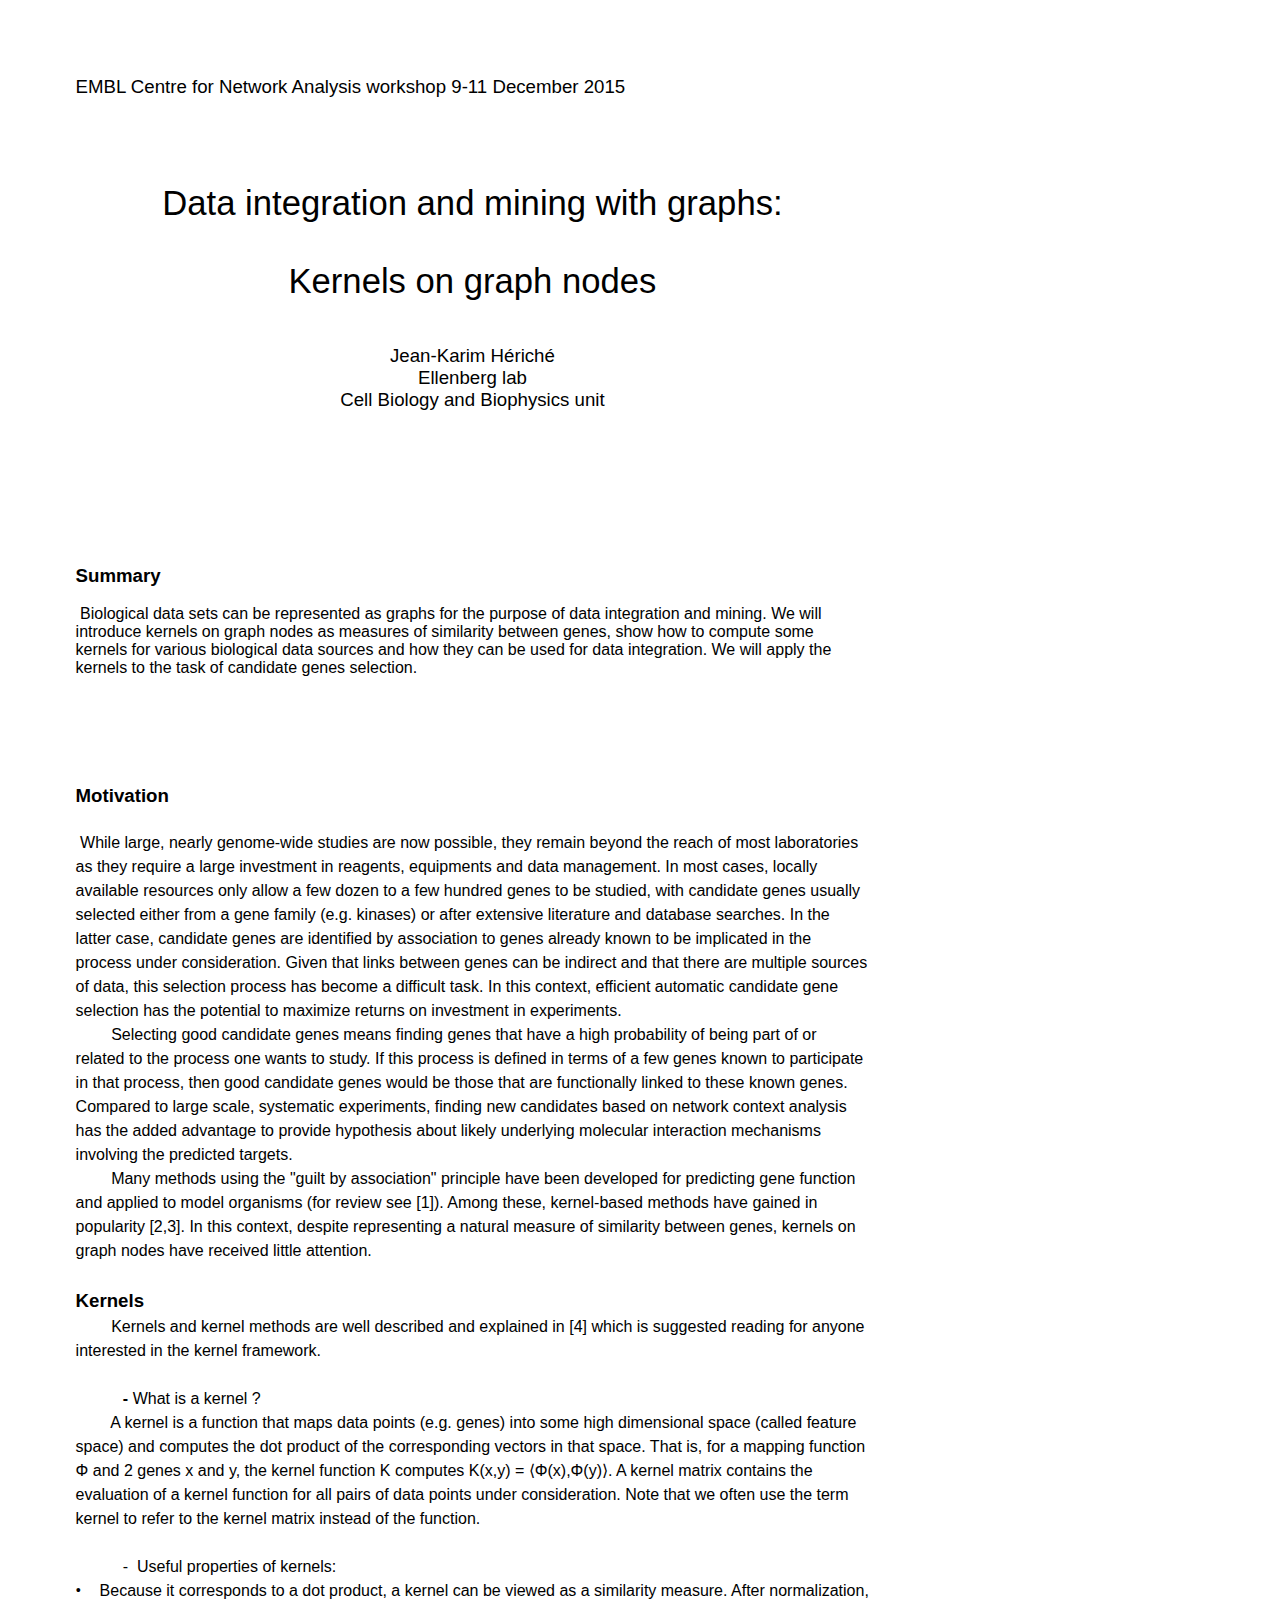
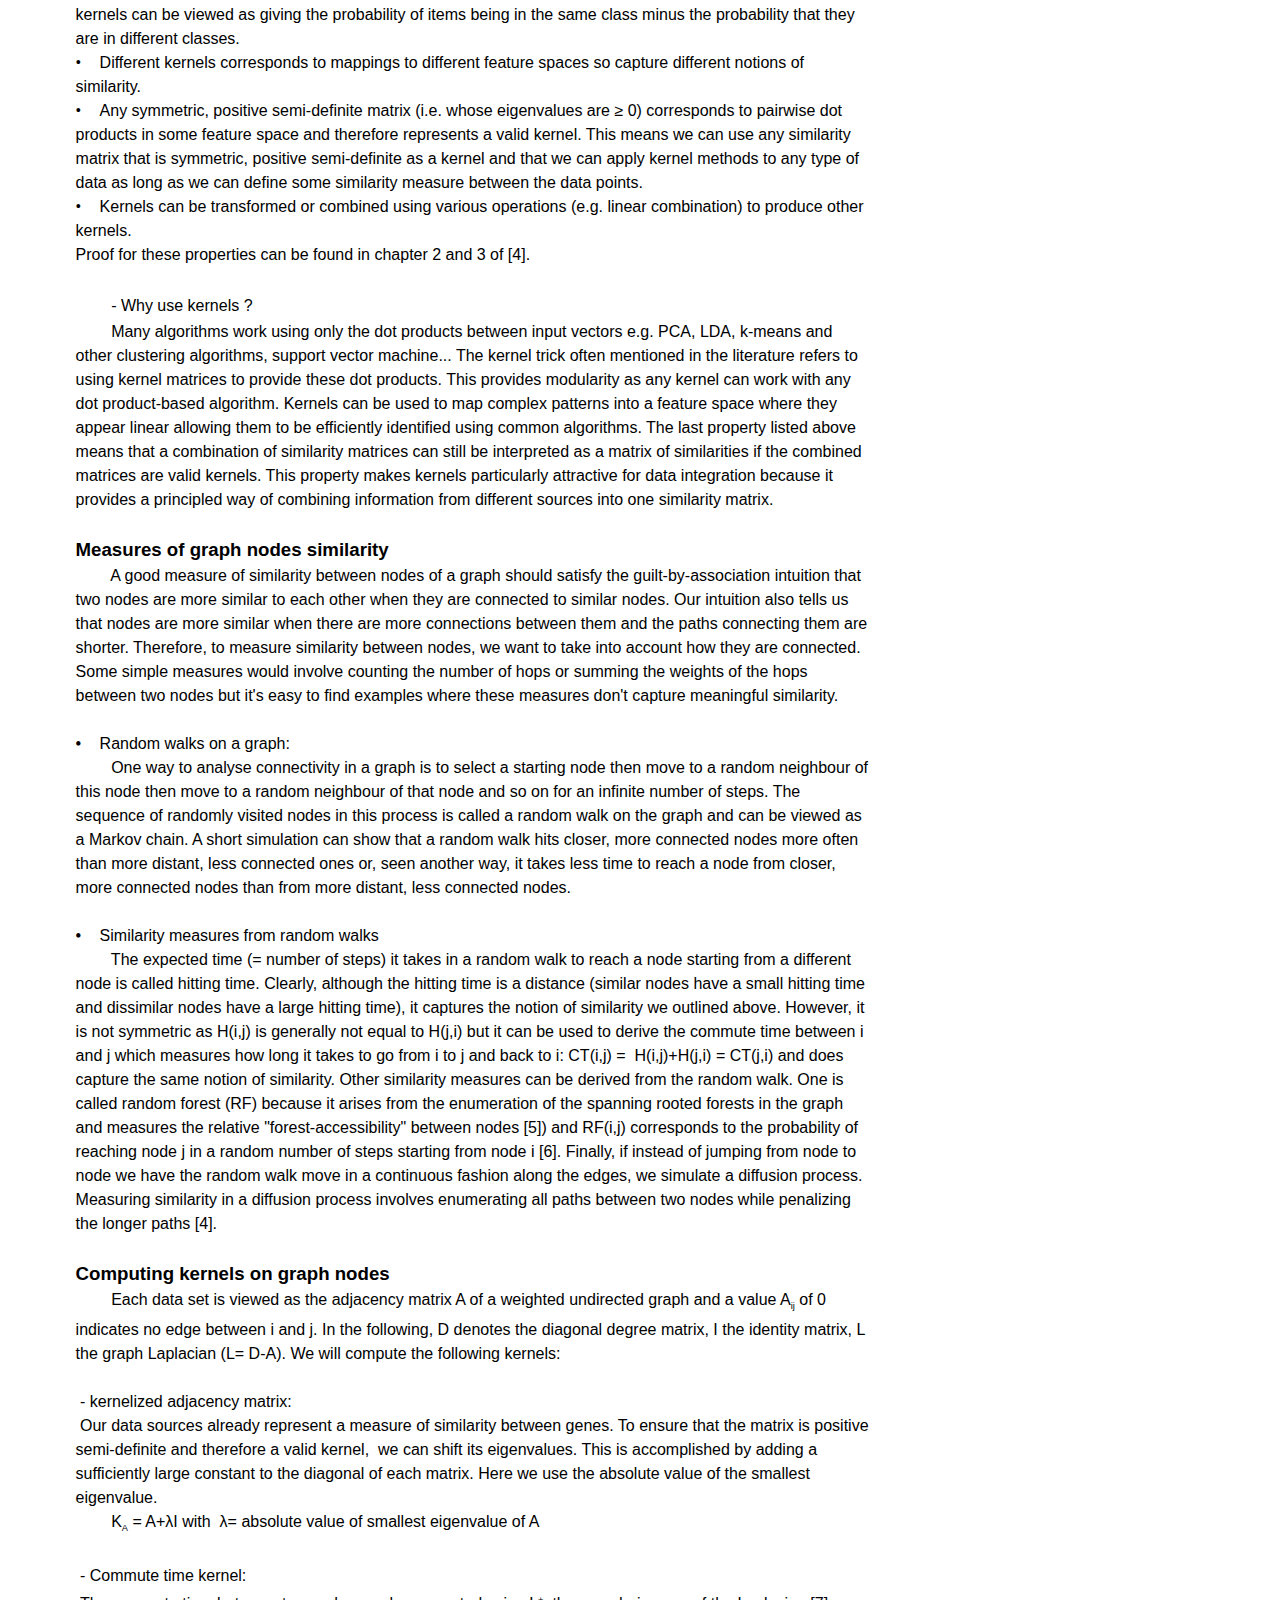
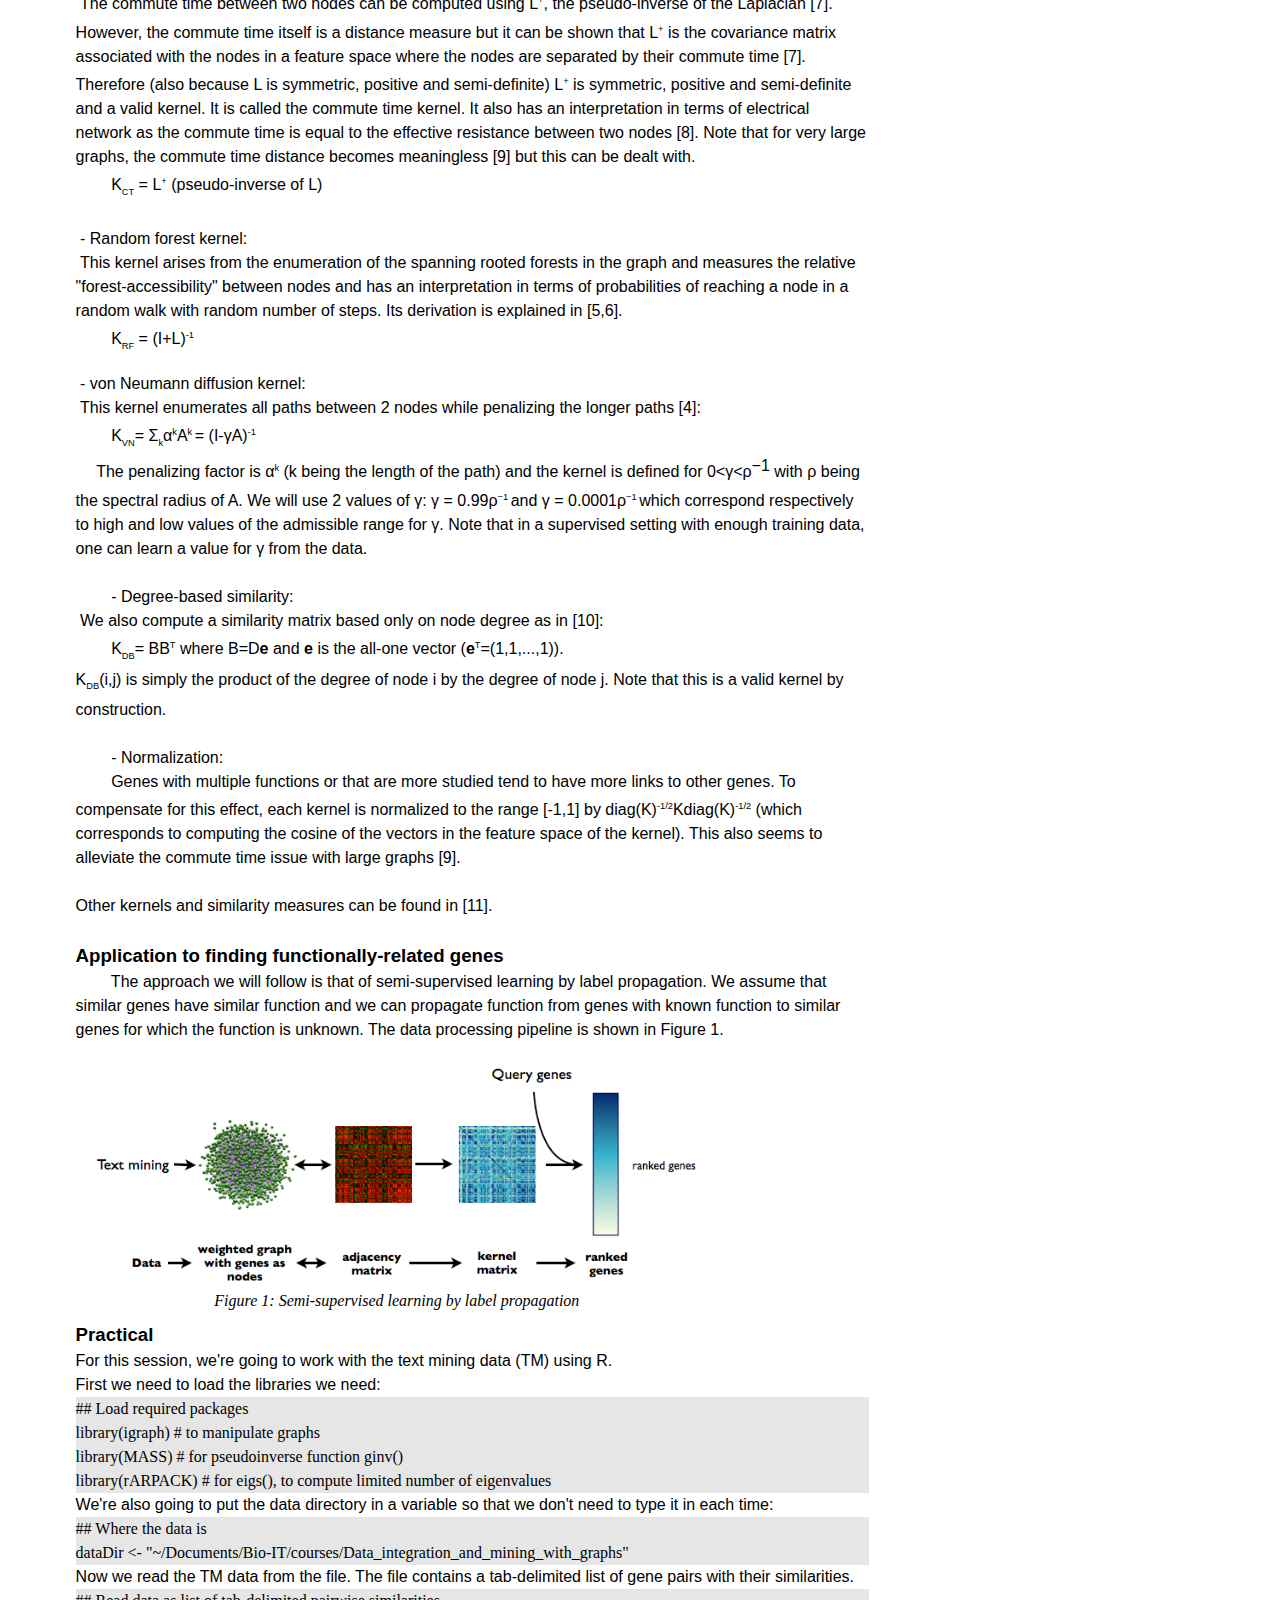
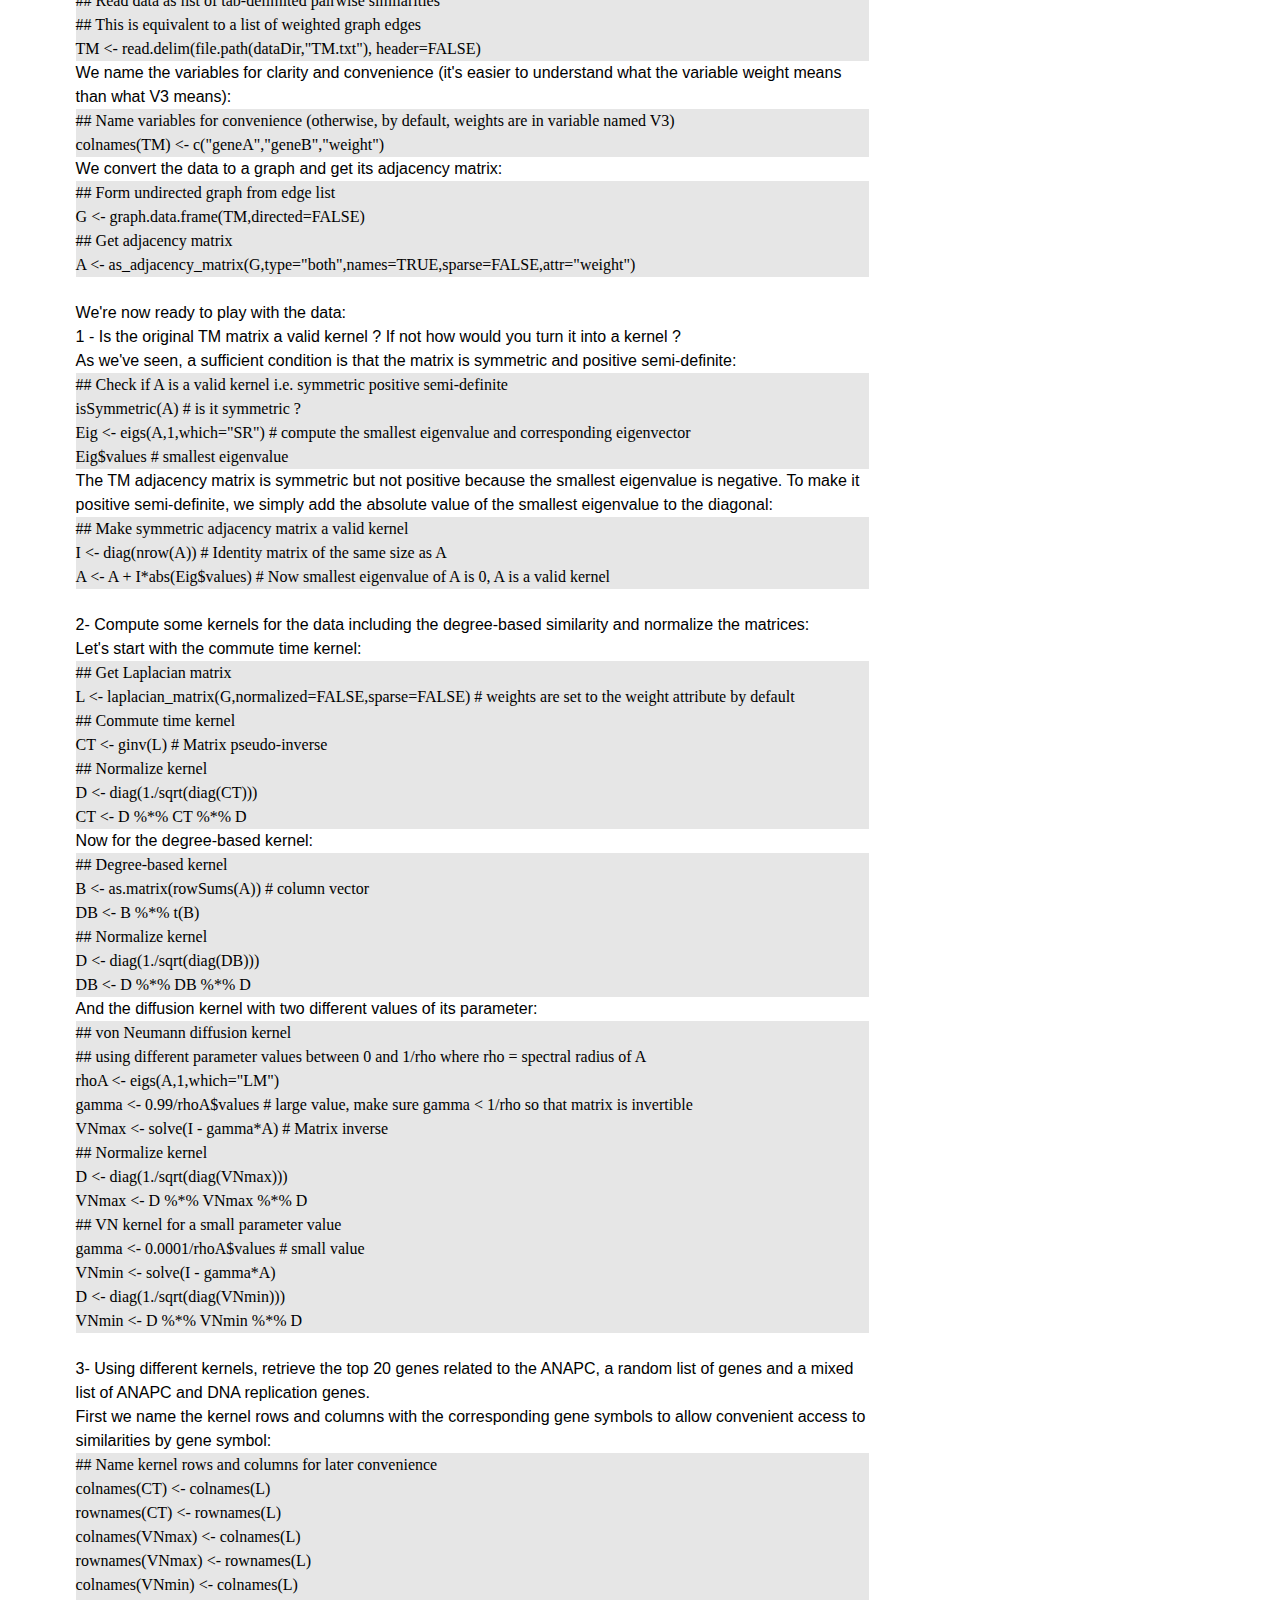
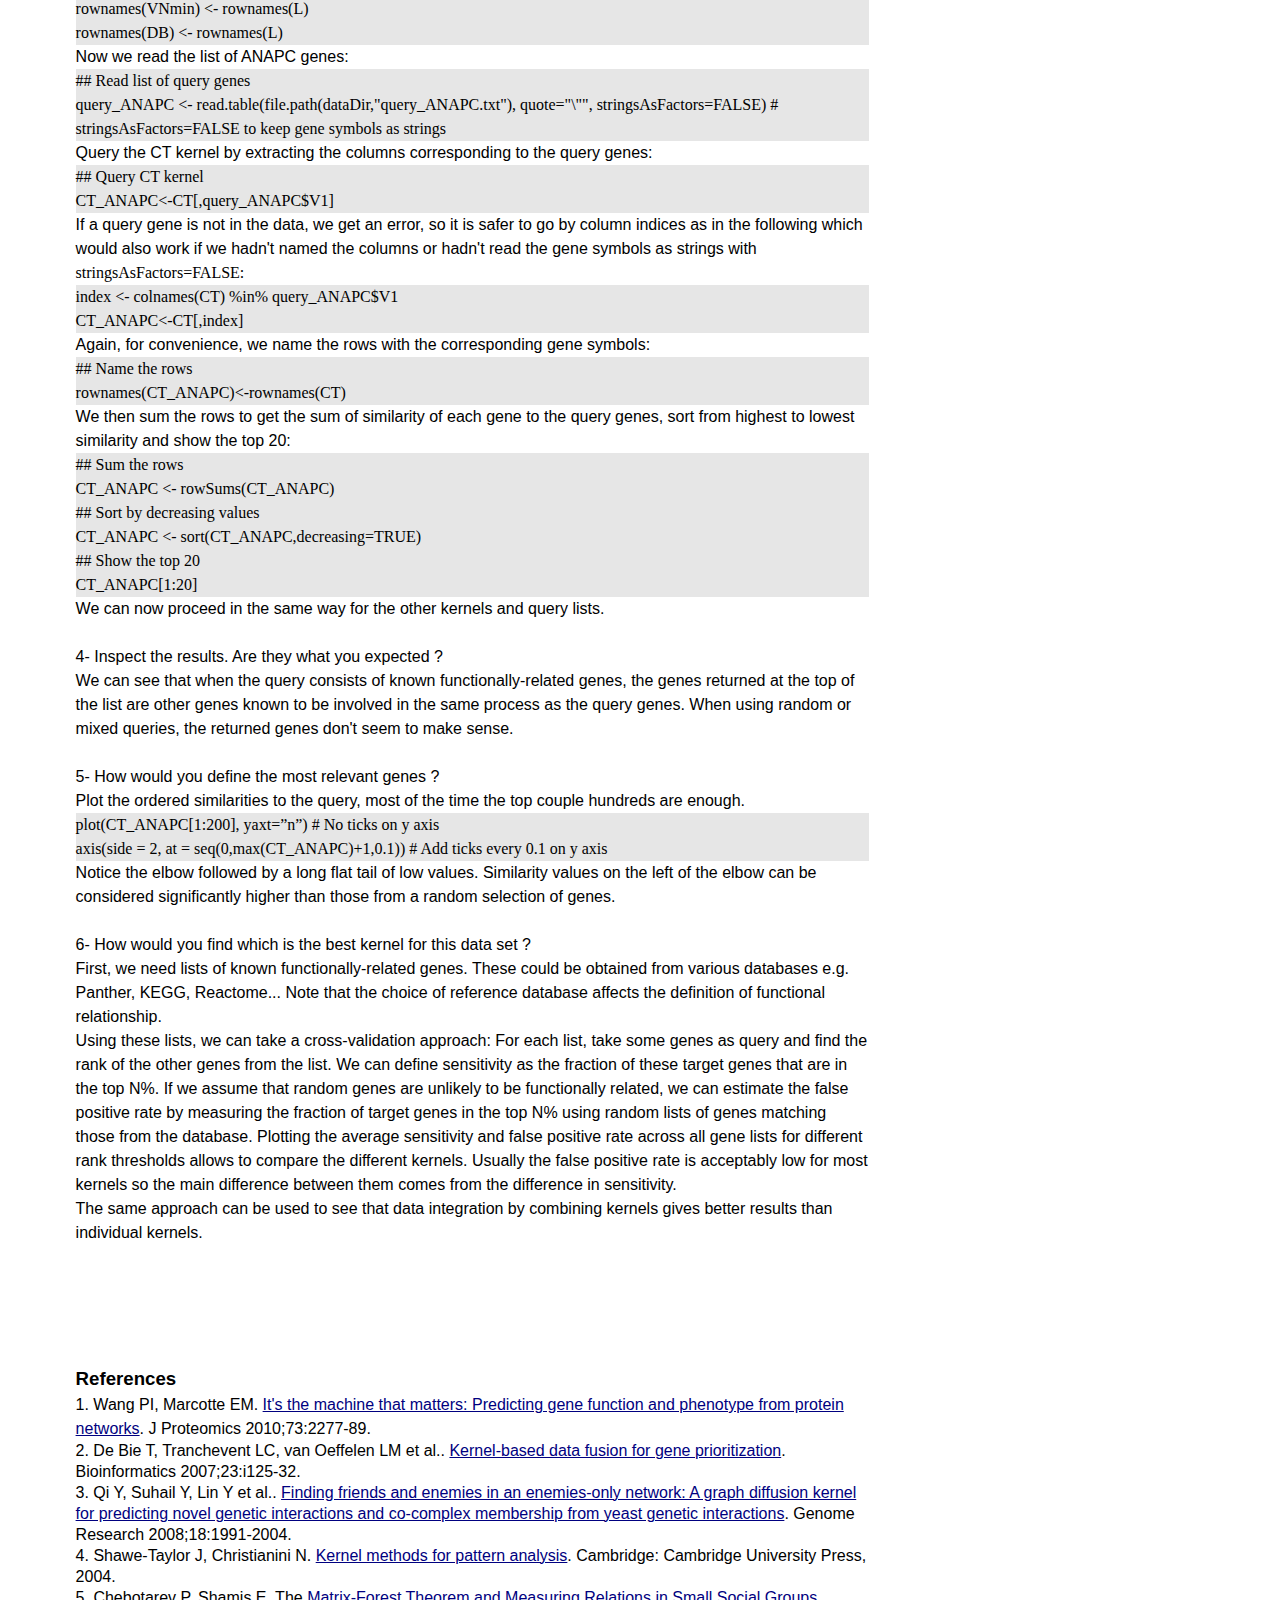
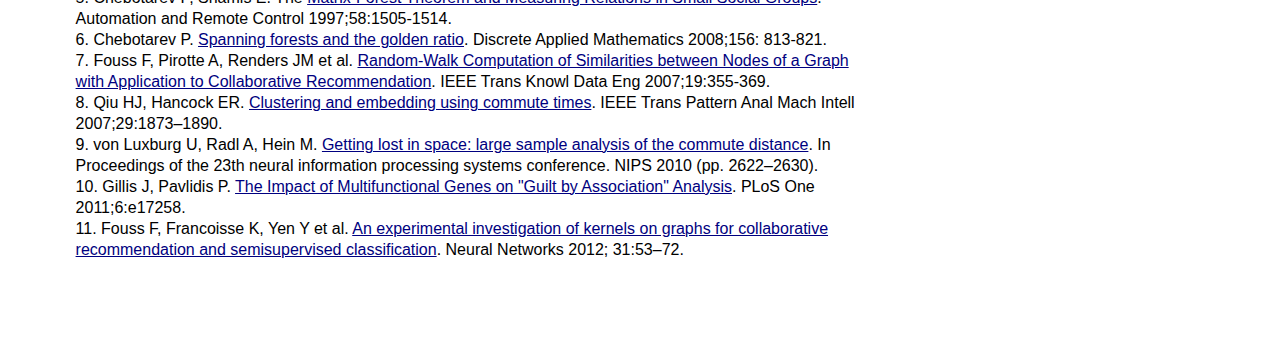
<file: data_integration_and_mining_with_graphs-kernels.html>
<?xml version="1.0" encoding="UTF-8"?>
<!DOCTYPE html PUBLIC "-//W3C//DTD XHTML 1.1 plus MathML 2.0//EN" "http://www.w3.org/Math/DTD/mathml2/xhtml-math11-f.dtd">
<html xmlns="http://www.w3.org/1999/xhtml"><!--This file was converted to xhtml by LibreOffice - see http://cgit.freedesktop.org/libreoffice/core/tree/filter/source/xslt for the code.--><head profile="http://dublincore.org/documents/dcmi-terms/"><meta http-equiv="Content-Type" content="application/xhtml+xml; charset=utf-8"/><title xml:lang="en-US">- no title specified</title><meta name="DCTERMS.title" content="" xml:lang="en-US"/><meta name="DCTERMS.language" content="en-US" scheme="DCTERMS.RFC4646"/><meta name="DCTERMS.source" content="http://xml.openoffice.org/odf2xhtml"/><meta name="DCTERMS.creator" content="JeanKarim Heriche"/><meta name="DCTERMS.issued" content="2015-12-01T09:33:37.349441049" scheme="DCTERMS.W3CDTF"/><meta name="DCTERMS.modified" content="2015-12-17T21:05:38.828023000" scheme="DCTERMS.W3CDTF"/><meta name="DCTERMS.provenance" content="" xml:lang="en-US"/><meta name="DCTERMS.subject" content="," xml:lang="en-US"/><link rel="schema.DC" href="http://purl.org/dc/elements/1.1/" hreflang="en"/><link rel="schema.DCTERMS" href="http://purl.org/dc/terms/" hreflang="en"/><link rel="schema.DCTYPE" href="http://purl.org/dc/dcmitype/" hreflang="en"/><link rel="schema.DCAM" href="http://purl.org/dc/dcam/" hreflang="en"/><style type="text/css">
	@page {  }
	table { border-collapse:collapse; border-spacing:0; empty-cells:show }
	td, th { vertical-align:top; font-size:12pt;}
	h1, h2, h3, h4, h5, h6 { clear:both }
	ol, ul { margin:0; padding:0;}
	li { list-style: none; margin:0; padding:0;}
	<!-- "li span.odfLiEnd" - IE 7 issue-->
	li span. { clear: both; line-height:0; width:0; height:0; margin:0; padding:0; }
	span.footnodeNumber { padding-right:1em; }
	span.annotation_style_by_filter { font-size:95%; font-family:Arial; background-color:#fff000;  margin:0; border:0; padding:0;  }
	* { margin:0;}
	.fr1 { border-style:none; font-size:12pt; margin-bottom:0in; margin-left:0in; margin-right:0in; margin-top:0in; padding:0in; font-family:Liberation Serif; text-align:center; vertical-align:top; writing-mode:lr-tb; }
	.fr2 { font-size:12pt; font-family:Liberation Serif; text-align:center; vertical-align:top; writing-mode:lr-tb; margin-left:0in; margin-right:0in; margin-top:0in; margin-bottom:0in; padding:0in; border-style:none; }
	.Figure { font-size:12pt; font-style:italic; margin-bottom:0.0835in; margin-top:0.0835in; font-family:Liberation Serif; writing-mode:page; }
	.P1 { font-size:12pt; font-family:Arial; writing-mode:page; line-height:150%; text-align:left ! important; color:#000000; font-weight:normal; }
	.P10 { font-size:14pt; font-family:Arial; writing-mode:page; text-align:center ! important; }
	.P11 { font-size:14pt; font-family:Arial; writing-mode:page; text-align:center ! important; }
	.P12 { font-size:14pt; font-family:Arial; writing-mode:page; text-align:left ! important; font-weight:bold; }
	.P13 { font-size:28pt; font-family:Arial; writing-mode:page; text-align:center ! important; }
	.P14 { font-size:12pt; font-family:Arial; writing-mode:page; text-align:left ! important; font-weight:normal; }
	.P15 { font-size:12pt; font-family:Arial; writing-mode:page; line-height:150%; text-align:left ! important; font-weight:normal; }
	.P16 { font-size:12pt; font-family:Arial; writing-mode:page; line-height:150%; text-align:left ! important; font-weight:normal; }
	.P17 { font-size:12pt; font-family:Arial; writing-mode:page; line-height:150%; text-align:left ! important; font-weight:normal; }
	.P18 { font-size:12pt; font-family:Arial; writing-mode:page; line-height:150%; text-align:left ! important; font-weight:bold; }
	.P19 { font-size:12pt; font-family:Arial; writing-mode:page; line-height:150%; text-align:left ! important; font-weight:bold; }
	.P2 { font-size:12pt; font-family:Arial; writing-mode:page; line-height:150%; text-align:left ! important; color:#000000; font-weight:normal; }
	.P20 { font-size:12pt; font-family:Arial; writing-mode:page; line-height:150%; text-align:left ! important; font-weight:bold; }
	.P21 { font-size:12pt; font-family:Arial; writing-mode:page; line-height:150%; text-align:left ! important; }
	.P22 { font-size:12pt; font-family:Arial; writing-mode:page; line-height:150%; }
	.P23 { font-size:12pt; font-family:Arial; writing-mode:page; line-height:150%; }
	.P24 { font-size:12pt; font-family:Arial; writing-mode:page; line-height:150%; font-weight:normal; }
	.P25 { font-size:12pt; font-family:Arial; writing-mode:page; line-height:150%; font-weight:normal; }
	.P26 { font-size:12pt; font-family:Arial; writing-mode:page; line-height:150%; }
	.P27 { font-size:12pt; font-family:Arial; writing-mode:page; line-height:150%; }
	.P28 { font-size:26pt; font-family:Arial; writing-mode:page; text-align:center ! important; }
	.P29 { font-size:12pt; font-family:Arial; writing-mode:page; line-height:150%; vertical-align:super; font-size:58%;background-color:transparent; }
	.P3 { font-size:12pt; font-family:Arial; writing-mode:page; line-height:150%; text-align:left ! important; color:#000000; font-weight:normal; }
	.P30 { font-size:12pt; font-family:Arial; writing-mode:page; margin-left:0in; margin-right:0in; line-height:150%; text-align:left ! important; text-indent:0in; color:#000000; font-weight:normal; }
	.P31 { font-size:12pt; font-family:Arial; writing-mode:page; margin-left:0in; margin-right:0in; line-height:150%; text-align:left ! important; text-indent:0in; color:#000000; font-weight:normal; }
	.P32 { font-size:12pt; font-family:Arial; writing-mode:page; margin-left:0in; margin-right:0in; line-height:150%; text-align:left ! important; text-indent:0in; color:#000000; font-weight:normal; }
	.P33 { font-size:12pt; font-family:Arial; writing-mode:page; margin-left:0in; margin-right:0in; line-height:150%; text-align:left ! important; text-indent:0in; color:#000000; font-weight:normal; }
	.P34 { font-size:12pt; font-family:Arial; writing-mode:page; margin-left:0in; margin-right:0in; line-height:150%; text-align:left ! important; text-indent:0in; color:#000000; font-weight:normal; }
	.P35 { font-size:12pt; font-family:Arial; writing-mode:page; margin-left:0in; margin-right:0in; line-height:150%; text-align:left ! important; text-indent:0in; color:#000000; font-weight:normal; }
	.P36 { font-size:12pt; font-family:Arial; writing-mode:page; margin-left:0in; margin-right:0in; line-height:150%; text-align:left ! important; text-indent:0in; color:#000000; font-weight:normal; }
	.P37 { font-size:12pt; font-family:Arial; writing-mode:page; margin-left:0in; margin-right:0in; line-height:150%; text-align:left ! important; text-indent:0in; color:#000000; font-weight:normal; }
	.P38 { font-size:12pt; font-family:Arial; writing-mode:page; margin-left:0in; margin-right:0in; line-height:150%; text-align:left ! important; text-indent:0in; color:#000000; font-weight:normal; }
	.P39 { font-size:12pt; font-family:Arial; writing-mode:page; margin-left:0in; margin-right:0in; line-height:150%; text-align:left ! important; text-indent:0in; color:#000000; font-weight:normal; }
	.P4 { font-size:12pt; font-family:Arial; writing-mode:page; line-height:150%; text-align:left ! important; color:#000000; font-weight:normal; }
	.P40 { font-size:12pt; font-family:Arial; writing-mode:page; margin-left:0in; margin-right:0in; line-height:150%; text-align:left ! important; text-indent:0in; color:#000000; font-weight:normal; }
	.P41 { font-size:12pt; font-family:Arial; writing-mode:page; margin-left:0in; margin-right:0in; line-height:150%; text-align:left ! important; text-indent:0in; color:#000000; font-weight:normal; }
	.P42 { font-size:12pt; font-family:Arial; writing-mode:page; margin-left:0in; margin-right:0in; line-height:150%; text-align:left ! important; text-indent:0in; color:#000000; font-weight:normal; }
	.P43 { font-size:12pt; font-family:Arial; writing-mode:page; margin-left:0in; margin-right:0in; line-height:150%; text-align:left ! important; text-indent:0in; color:#000000; font-weight:normal; }
	.P44 { font-size:12pt; font-family:Arial; writing-mode:page; margin-left:0in; margin-right:0in; line-height:150%; text-align:left ! important; text-indent:0in; color:#000000; font-weight:normal; }
	.P45 { font-size:12pt; font-family:Arial; writing-mode:page; margin-left:0in; margin-right:0in; line-height:150%; text-align:left ! important; text-indent:0in; color:#000000; font-weight:normal; }
	.P46 { font-size:12pt; font-family:Arial; writing-mode:page; margin-left:0in; margin-right:0in; line-height:150%; text-align:left ! important; text-indent:0in; color:#000000; font-weight:normal; }
	.P47 { font-size:12pt; font-family:Arial; writing-mode:page; margin-left:0in; margin-right:0in; line-height:150%; text-align:left ! important; text-indent:0in; color:#000000; font-weight:normal; }
	.P48 { font-size:12pt; font-family:Arial; writing-mode:page; margin-left:0in; margin-right:0in; line-height:150%; text-align:left ! important; text-indent:0in; color:#000000; font-weight:normal; }
	.P49 { font-size:12pt; font-family:Arial; writing-mode:page; margin-left:0in; margin-right:0in; line-height:150%; text-align:left ! important; text-indent:0in; color:#000000; font-weight:normal; }
	.P5 { font-size:12pt; font-family:Arial; writing-mode:page; line-height:150%; text-align:left ! important; color:#000000; font-weight:normal; }
	.P50 { font-size:12pt; font-family:Arial; writing-mode:page; margin-left:0in; margin-right:0in; line-height:150%; text-align:left ! important; text-indent:0in; color:#000000; font-weight:normal; }
	.P51 { font-size:12pt; font-family:Arial; writing-mode:page; margin-left:0in; margin-right:0in; line-height:150%; text-align:left ! important; text-indent:0in; color:#000000; font-weight:normal; }
	.P52 { font-size:12pt; font-family:Arial; writing-mode:page; margin-left:0in; margin-right:0in; line-height:150%; text-align:left ! important; text-indent:0in; color:#000000; font-weight:normal; }
	.P53 { font-size:12pt; font-family:Arial; writing-mode:page; margin-left:0in; margin-right:0in; line-height:150%; text-align:left ! important; text-indent:0in; color:#000000; font-weight:normal; }
	.P54 { font-size:12pt; font-family:Arial; writing-mode:page; margin-left:0in; margin-right:0in; line-height:150%; text-align:left ! important; text-indent:0in; color:#000000; font-weight:normal; }
	.P55 { font-size:12pt; font-family:Arial; writing-mode:page; margin-left:0in; margin-right:0in; line-height:150%; text-align:left ! important; text-indent:0in; color:#000000; font-weight:normal; }
	.P56 { font-size:12pt; font-family:Arial; writing-mode:page; margin-left:0in; margin-right:0in; line-height:150%; text-align:left ! important; text-indent:0in; color:#000000; font-weight:normal; }
	.P57 { font-size:12pt; font-family:Arial; writing-mode:page; margin-left:0in; margin-right:0in; line-height:150%; text-align:left ! important; text-indent:0in; color:#000000; font-weight:normal; }
	.P58 { font-size:12pt; font-family:Arial; writing-mode:page; margin-left:0in; margin-right:0in; line-height:150%; text-align:left ! important; text-indent:0in; color:#000000; font-weight:normal; }
	.P59 { font-size:14pt; font-family:Arial; writing-mode:page; margin-left:0in; margin-right:0in; line-height:150%; text-align:left ! important; text-indent:0in; color:#000000; font-weight:bold; }
	.P6 { font-size:14pt; font-family:Arial; writing-mode:page; line-height:150%; text-align:left ! important; color:#000000; font-weight:bold; }
	.P60 { font-size:14pt; font-family:Arial; writing-mode:page; margin-left:0in; margin-right:0in; line-height:150%; text-align:left ! important; text-indent:0in; color:#000000; font-weight:bold; }
	.P61 { font-size:14pt; font-family:Arial; writing-mode:page; margin-left:0in; margin-right:0in; line-height:150%; text-align:left ! important; text-indent:0in; color:#000000; font-weight:bold; }
	.P62 { font-size:12pt; font-family:Ubuntu Mono; writing-mode:page; margin-left:0in; margin-right:0in; line-height:150%; text-align:left ! important; text-indent:0in; background-color:#e6e6e6; color:#000000; font-weight:normal; }
	.P63 { font-size:12pt; font-family:Ubuntu Mono; writing-mode:page; margin-left:0in; margin-right:0in; line-height:150%; text-align:left ! important; text-indent:0in; background-color:#e6e6e6; color:#000000; font-weight:normal; }
	.P64 { font-size:12pt; font-family:Ubuntu Mono; writing-mode:page; margin-left:0in; margin-right:0in; line-height:150%; text-align:left ! important; text-indent:0in; background-color:#e6e6e6; color:#000000; font-weight:normal; }
	.P65 { font-size:12pt; font-family:Ubuntu Mono; writing-mode:page; margin-left:0in; margin-right:0in; line-height:150%; text-align:left ! important; text-indent:0in; background-color:#e6e6e6; color:#000000; font-weight:normal; }
	.P66 { font-size:12pt; font-family:Ubuntu Mono; writing-mode:page; margin-left:0in; margin-right:0in; line-height:150%; text-align:left ! important; text-indent:0in; background-color:#e6e6e6; color:#000000; font-weight:normal; }
	.P67 { font-size:12pt; font-family:Ubuntu Mono; writing-mode:page; margin-left:0in; margin-right:0in; line-height:150%; text-align:left ! important; text-indent:0in; background-color:#e6e6e6; color:#000000; font-weight:normal; }
	.P68 { font-size:12pt; font-family:Ubuntu Mono; writing-mode:page; margin-left:0in; margin-right:0in; line-height:150%; text-align:left ! important; text-indent:0in; background-color:#e6e6e6; color:#000000; font-weight:normal; }
	.P69 { font-size:12pt; font-family:Ubuntu Mono; writing-mode:page; margin-left:0in; margin-right:0in; line-height:150%; text-align:left ! important; text-indent:0in; background-color:#e6e6e6; color:#000000; font-weight:normal; }
	.P7 { font-size:14pt; font-family:Arial; writing-mode:page; text-align:left ! important; }
	.P70 { font-size:12pt; font-family:Ubuntu Mono; writing-mode:page; margin-left:0in; margin-right:0in; line-height:150%; text-align:left ! important; text-indent:0in; background-color:#e6e6e6; color:#000000; font-weight:normal; }
	.P71 { font-size:12pt; font-family:Ubuntu Mono; writing-mode:page; margin-left:0in; margin-right:0in; line-height:150%; text-align:left ! important; text-indent:0in; background-color:#e6e6e6; color:#000000; font-weight:normal; }
	.P72 { font-size:12pt; font-family:Ubuntu Mono; writing-mode:page; margin-left:0in; margin-right:0in; line-height:150%; text-align:left ! important; text-indent:0in; background-color:#e6e6e6; color:#000000; font-weight:normal; }
	.P73 { font-size:12pt; font-family:Ubuntu Mono; writing-mode:page; margin-left:0in; margin-right:0in; line-height:150%; text-align:left ! important; text-indent:0in; background-color:#e6e6e6; color:#000000; font-weight:normal; }
	.P74 { font-size:12pt; font-family:Ubuntu Mono; writing-mode:page; margin-left:0in; margin-right:0in; line-height:150%; text-align:left ! important; text-indent:0in; background-color:#e6e6e6; color:#000000; font-weight:normal; }
	.P75 { font-size:14pt; font-family:Arial; writing-mode:page; margin-left:0in; margin-right:0in; line-height:150%; text-align:left ! important; text-indent:0in; font-weight:bold; }
	.P76 { font-size:14pt; font-family:Arial; writing-mode:page; margin-left:0in; margin-right:0in; line-height:150%; text-align:left ! important; text-indent:0in; font-weight:bold; }
	.P77 { font-size:12pt; font-family:Arial; writing-mode:page; margin-left:0in; margin-right:0in; line-height:150%; text-align:left ! important; text-indent:0in; font-weight:bold; }
	.P78 { font-size:12pt; font-family:Arial; writing-mode:page; margin-left:0in; margin-right:0in; line-height:150%; text-align:left ! important; text-indent:0in; font-weight:bold; }
	.P79 { font-size:12pt; font-family:Arial; writing-mode:page; margin-left:0in; margin-right:0in; line-height:150%; text-align:left ! important; text-indent:0in; font-weight:bold; }
	.P8 { font-size:14pt; font-family:Arial; writing-mode:page; text-align:center ! important; }
	.P80 { font-size:12pt; font-family:Arial; writing-mode:page; margin-left:0in; margin-right:0in; line-height:150%; text-align:left ! important; text-indent:0in; font-weight:bold; }
	.P81 { font-size:12pt; font-family:Arial; writing-mode:page; margin-left:0in; margin-right:0in; line-height:150%; text-align:left ! important; text-indent:0in; font-weight:bold; }
	.P82 { font-size:12pt; font-family:Arial; writing-mode:page; margin-left:0in; margin-right:0in; line-height:150%; text-align:left ! important; text-indent:0in; font-weight:bold; }
	.P83 { font-size:12pt; font-family:Arial; writing-mode:page; margin-left:0in; margin-right:0in; line-height:150%; text-align:left ! important; text-indent:0in; font-weight:bold; }
	.P84 { font-size:12pt; font-family:Arial; writing-mode:page; margin-left:0in; margin-right:0in; line-height:150%; text-align:left ! important; text-indent:0in; font-weight:bold; }
	.P85 { font-size:12pt; font-family:Arial; writing-mode:page; margin-left:0.4925in; margin-right:0in; line-height:150%; text-align:left ! important; text-indent:0in; font-weight:bold; }
	.P86 { font-size:12pt; font-family:Arial; writing-mode:page; margin-left:0.4925in; margin-right:0in; line-height:150%; text-align:left ! important; text-indent:0in; color:#000000; font-weight:normal; }
	.P87 { font-size:10pt; margin-bottom:0.1965in; margin-top:0in; font-family:DejaVu Sans Mono; writing-mode:page; line-height:150%; }
	.P88 { font-size:12pt; font-family:Arial; writing-mode:page; text-align:left ! important; font-weight:normal; }
	.P89 { font-size:12pt; font-family:Arial; writing-mode:page; text-align:left ! important; font-weight:normal; }
	.P9 { font-size:14pt; font-family:Arial; writing-mode:page; text-align:center ! important; }
	.P90 { font-size:12pt; font-family:Arial; writing-mode:page; line-height:150%; text-align:left ! important; font-weight:bold; }
	.P91 { font-size:12pt; font-family:Arial; writing-mode:page; line-height:150%; text-align:left ! important; font-weight:bold; }
	.P92 { font-size:12pt; font-family:Arial; writing-mode:page; line-height:150%; text-align:left ! important; }
	.P93 { font-size:12pt; font-family:Arial; writing-mode:page; line-height:150%; text-align:left ! important; }
	.P94 { font-size:12pt; font-family:Arial; writing-mode:page; line-height:150%; text-align:left ! important; }
	.P95 { font-size:12pt; font-family:Arial; writing-mode:page; line-height:150%; text-align:left ! important; color:#000000; font-weight:normal; }
	.P96 { font-size:14pt; font-family:Arial; writing-mode:page; text-align:left ! important; font-weight:bold; }
	.P97 { font-size:14pt; font-family:Arial; writing-mode:page; line-height:150%; text-align:left ! important; color:#000000; font-weight:bold; }
	.Bullet_20_Symbols { font-family:OpenSymbol; }
	.Internet_20_link { color:#000080; text-decoration:underline; }
	.T1 { font-weight:normal; }
	.T10 { color:#000000; font-weight:normal; }
	.T105 { font-size:12pt; }
	.T11 { color:#000000; font-weight:normal; }
	.T114 { font-family:Ubuntu Mono; }
	.T12 { color:#000000; font-weight:normal; }
	.T120 { font-family:Arial; font-size:12pt; }
	.T121 { font-family:Arial; font-size:12pt; }
	.T122 { font-family:Arial; font-size:12pt; font-weight:normal; }
	.T13 { color:#000000; font-weight:normal; }
	.T14 { color:#000000; font-weight:normal; }
	.T15 { color:#000000; font-weight:normal; }
	.T16 { color:#000000; font-weight:normal; }
	.T17 { color:#000000; font-weight:normal; }
	.T18 { color:#000000; font-weight:normal; }
	.T19 { color:#000000; font-weight:normal; }
	.T2 { font-weight:normal; }
	.T20 { color:#000000; font-weight:normal; }
	.T21 { color:#000000; font-weight:normal; }
	.T22 { color:#000000; font-weight:normal; }
	.T23 { color:#000000; font-weight:normal; }
	.T24 { color:#000000; font-weight:normal; }
	.T25 { color:#000000; font-weight:normal; }
	.T26 { color:#000000; font-weight:normal; }
	.T27 { color:#000000; font-weight:normal; }
	.T28 { color:#000000; font-weight:normal; }
	.T29 { color:#000000; font-weight:normal; }
	.T3 { color:#000000; font-weight:normal; }
	.T30 { color:#000000; font-weight:normal; }
	.T31 { color:#000000; font-weight:normal; }
	.T32 { color:#000000; font-weight:normal; }
	.T33 { color:#000000; font-weight:normal; }
	.T34 { color:#000000; font-weight:normal; }
	.T35 { color:#000000; font-weight:normal; }
	.T36 { color:#000000; font-weight:normal; }
	.T37 { color:#000000; font-weight:normal; }
	.T38 { color:#000000; font-weight:normal; }
	.T39 { color:#000000; font-weight:normal; }
	.T4 { color:#000000; font-weight:normal; }
	.T40 { color:#000000; font-weight:normal; }
	.T41 { color:#000000; font-weight:normal; }
	.T42 { color:#000000; vertical-align:sub; font-size:58%;font-weight:normal; }
	.T43 { color:#000000; vertical-align:sub; font-size:58%;font-weight:normal; }
	.T44 { color:#000000; vertical-align:super; font-size:58%;font-weight:normal; }
	.T45 { color:#000000; vertical-align:super; font-size:58%;font-weight:normal; }
	.T46 { color:#000000; font-size:12pt; font-weight:normal; }
	.T47 { color:#000000; font-size:12pt; font-weight:normal; }
	.T48 { color:#000000; font-weight:normal; }
	.T49 { color:#000000; }
	.T5 { color:#000000; font-weight:normal; }
	.T50 { color:#000000; }
	.T51 { color:#000000; }
	.T52 { color:#000000; }
	.T53 { color:#000000; }
	.T54 { color:#000000; font-size:12pt; font-weight:normal; }
	.T55 { color:#000000; font-size:12pt; font-weight:normal; }
	.T56 { color:#000000; font-size:12pt; font-weight:normal; }
	.T57 { color:#000000; font-size:12pt; font-weight:normal; }
	.T58 { color:#000000; font-size:12pt; font-weight:normal; }
	.T59 { color:#000000; font-size:12pt; font-weight:normal; }
	.T6 { color:#000000; font-weight:normal; }
	.T60 { color:#000000; font-size:12pt; font-weight:normal; }
	.T61 { color:#000000; font-size:12pt; font-weight:normal; }
	.T62 { color:#000000; font-size:12pt; font-weight:normal; }
	.T63 { color:#000000; font-size:12pt; font-weight:normal; }
	.T64 { color:#000000; }
	.T65 { color:#000000; font-size:12pt; letter-spacing:normal; font-style:normal; font-weight:normal; }
	.T66 { color:#000000; font-family:Arial; font-size:12pt; letter-spacing:normal; font-style:normal; text-decoration:none ! important; font-weight:normal; }
	.T67 { color:#000000; font-family:Arial; font-size:12pt; letter-spacing:normal; font-style:normal; text-decoration:none ! important; font-weight:normal; }
	.T68 { color:#000000; font-family:Arial; font-size:12pt; letter-spacing:normal; font-style:normal; text-decoration:none ! important; font-weight:normal; }
	.T69 { color:#000000; font-family:Arial; font-size:12pt; letter-spacing:normal; font-style:normal; text-decoration:none ! important; font-weight:normal; }
	.T7 { color:#000000; font-weight:normal; }
	.T70 { color:#000000; font-family:Arial; font-size:12pt; letter-spacing:normal; font-style:normal; text-decoration:none ! important; font-weight:normal; }
	.T71 { color:#000000; font-family:Arial; font-size:12pt; letter-spacing:normal; font-style:normal; text-decoration:none ! important; font-weight:normal; }
	.T72 { color:#000000; font-family:Arial; font-size:12pt; letter-spacing:normal; font-style:normal; font-weight:normal; }
	.T73 { color:#000000; font-family:Arial; font-size:12pt; letter-spacing:normal; font-style:normal; font-weight:normal; }
	.T75 { vertical-align:sub; font-size:58%;}
	.T76 { vertical-align:sub; font-size:58%;font-weight:normal; }
	.T78 { vertical-align:super; font-size:58%;}
	.T79 { vertical-align:super; font-size:58%;}
	.T8 { color:#000000; font-weight:normal; }
	.T80 { vertical-align:super; font-size:58%;background-color:transparent; }
	.T81 { vertical-align:super; font-size:58%;font-weight:normal; }
	.T82 { vertical-align:super; font-size:58%;font-weight:normal; background-color:transparent; }
	.T83 { vertical-align:super; font-size:58%;font-size:12pt; font-weight:normal; background-color:transparent; }
	.T84 { font-size:12pt; font-weight:normal; }
	.T85 { font-size:12pt; font-weight:normal; }
	.T86 { font-size:12pt; font-weight:normal; background-color:transparent; }
	.T87 { font-size:12pt; font-weight:normal; background-color:transparent; }
	.T88 { font-size:12pt; font-weight:normal; background-color:transparent; }
	.T9 { color:#000000; font-weight:normal; }
	<!-- ODF styles with no properties representable as CSS -->
	.T100 .T101 .T102 .T103 .T104 .T106 .T107 .T108 .T109 .T110 .T111 .T112 .T113 .T115 .T116 .T117 .T118 .T119 .T74 .T77 .T89 .T90 .T91 .T92 .T93 .T94 .T95 .T96 .T97 .T98 .T99  { }
	</style></head><body dir="ltr" style="max-width:8.2681in;margin-top:0.7874in; margin-bottom:0.7874in; margin-left:0.7874in; margin-right:0.7874in; writing-mode:lr-tb; "><p class="P7">EMBL Centre for Network Analysis <span class="T74">workshop 9-11 December 2015</span></p><p class="P13"> </p><p class="P13"> </p><p class="P28">Data integration and mining with graphs:</p><p class="P28"> </p><p class="P28">Kernels on graph nodes</p><p class="P8"> </p><p class="P8"> </p><p class="P9">Jean-Karim Hériché</p><p class="P10">Ellenberg lab</p><p class="P9">Cell Biology and Biophysics unit</p><p class="P8"> </p><p class="P11"> </p><p class="P8"> </p><p class="P8"> </p><p class="P8"> </p><p class="P8"> </p><p class="P8"> </p><p class="P12">Summary</p><p class="P14"> </p><p class="P14"><span> <span class="T94">Biological data sets </span><span class="T95">can be</span><span class="T94"> represented as graphs for the purpose of data integration and mining. We will introduce kernels on graph nodes as </span><span class="T98">measures of similarity between genes</span><span class="T99">,</span><span class="T98"> show how to compute some </span><span class="T99">kernels</span><span class="T94"> for various biological data sources</span><span class="T96"> </span><span class="T94">and how they can be used for data integration. We will apply the kernels to the task of candidate genes selection.</span></span></p><p class="P88"> </p><p class="P88"> </p><p class="P88">  <span> </span></p><p class="P88"><span> </span></p><p class="P88"> </p><p class="P89"><br/></p><p class="P96">Motivation</p><p class="P16"> </p><p class="P17"><span> While large, nearly genome-wide studies are now possible, they remain beyond the reach of most laboratories as they require a large investment in reagents, equipments and data management. In most cases, locally available resources only allow a few dozen to a few hundred genes to be studied, with candidate genes usually selected either from a gene family (e.g. kinases) or after extensive literature and database searches. In the latter case, candidate genes are identified by association to genes already known to be implicated in the process under consideration. Given that links between genes can be indirect and that there are multiple sources of data, this selection process has become a difficult task. In this context, efficient automatic candidate gene selection has the potential to maximize returns on investment in experiments.</span></p><p class="P18"><span class="T1">        Selecting good candidate genes means finding genes that have a high probability of being part of or related to the process one wants to study. If this process is defined in terms of a few genes known to participate in that process, then good candidate genes would be those that are functionally linked to these known genes. </span><span class="T3">Compared to large scale, systematic experiments, </span><span class="T17">finding new candidates based on network context analysis</span><span class="T3"> has the added advantage to provide </span><span class="T17">hypothesis about likely underlying molecular interaction mechanisms involving the predicted targets.</span></p><p class="P19"><span class="T17">        Many methods using the "guilt by association" principle have been developed for predicting gene function and applied to model organisms (for review see [1]). Among these, kernel-based methods have gained in popularity [2,3]. </span><span class="T3">In this context, despite</span><span class="T17"> representing a natural measure of similarity between genes, kernels on graph nodes have received little attention.</span></p><p class="P1"> </p><p class="P6">Kernels</p><p class="P15"><span class="T49">        </span><span class="T50">K</span><span class="T52">ernels and kernel methods </span><span class="T53">are well described and explained in </span><span class="T52">[4] </span><span class="T53">which is suggested reading for anyone interested in the kernel framework.</span></p><p class="P3"> </p><p class="P85"><span class="T49">- </span><span class="T18">What is a kernel ?</span></p><p class="P20"><span class="T17">        A kernel is a function that </span><span class="T3">maps data points (e.g. genes) into some high dimensional space (called feature space) and computes the dot product of the corresponding vectors in that space. That is, for a mapping function Φ and 2 genes x and y, the kernel function K computes K(x,y) = ⟨Φ(x),Φ(y)⟩. A kernel matrix contains the evaluation of a kernel function for all pairs of data points under consideration. </span><span class="T12">Note that w</span><span class="T11">e often use the term kernel to </span><span class="T11">refer to the kernel matrix instead of the function. </span></p><p class="P2"> </p><p class="P86">-  Useful properties of kernels:</p><ul><li><p class="P92" style="margin-left:0cm;"><span class="Bullet_20_Symbols" style="display:block;float:left;min-width:0.635cm;">•</span><span class="T55">Because it corresponds to a dot product, a kernel</span><span class="T56"> can be viewed as a similarity </span><span class="T55">measure. After normalization, kernels can be viewed as giving the probability of items being in the same class minus the probability that they are in different classes.</span><span class="odfLiEnd"/> </p></li><li><p class="P95" style="margin-left:0cm;"><span class="Bullet_20_Symbols" style="display:block;float:left;min-width:0.635cm;">•</span>Different kernels corresponds to mappings to different feature spaces so capture different notions of similarity.<span class="odfLiEnd"/> </p></li><li><p class="P93" style="margin-left:0cm;"><span class="Bullet_20_Symbols" style="display:block;float:left;min-width:0.635cm;">•</span><span class="T54">Any symmetric, positive semi-definite matrix (i.e. whose eigenvalues are ≥ 0) correspond</span><span class="T57">s</span><span class="T54"> to </span><span class="T57">pairwise</span><span class="T54"> dot product</span><span class="T57">s</span><span class="T54"> in some feature space </span><span class="T57">and therefore represents a valid kernel. This means we can use any similarity matrix that is symmetric, positive semi-definite as a kernel and that we can apply kernel methods to any type of data as long as we can define some similarity measure between the data points.</span><span class="odfLiEnd"/> </p></li><li><p class="P94" style="margin-left:0cm;"><span class="Bullet_20_Symbols" style="display:block;float:left;min-width:0.635cm;">•</span><span class="T57">K</span><span class="T54">ernels can be </span><span class="T58">transformed or </span><span class="T54">combined using various operations (e.g. linear combination) to produce other kernels. </span><span class="odfLiEnd"/> </p></li></ul><p class="P5"><span class="T103">Proof for these properties can be found in </span><span class="T104">chapter 2 and 3 of [4].</span></p><p class="P4"> </p><p class="P75"><span class="T62">        - </span><span class="T63">Wh</span><span class="T62">y use</span><span class="T63"> kernel</span><span class="T62">s</span><span class="T63"> ?</span></p><p class="P77"><span class="T18">        M</span><span class="T17">any algorithms work using only the dot products between input vectors e.g. PCA, LDA, k-means and other clustering algorithms, support vector machine... The kernel trick often mentioned in the literature refers to using kernel matrices to provide these dot products. This provides modularity as any kernel can work with any dot product-based algorithm. Kernels can be used to </span><span class="T19">map</span><span class="T17"> complex patterns into a feature space where they </span><span class="T19">appear linear allowing them to be efficiently identified </span><span class="T20">using common algorithms</span><span class="T17">. </span><span class="T21">The last property listed above</span><span class="T4"> means that a combination of similarity matrices can still be interpreted as a matrix of similarities if the combined matrices are valid kernels. This property makes kernels particularly attractive for data integration because it provides a principled way of combining information from different sources into one similarity matrix.</span></p><p class="P30"> </p><p class="P59">Measures of graph nodes similarity</p><p class="P78"><span class="T17">        </span><span class="T22">A </span><span class="T23">good measure </span><span class="T22">of similarity between nodes of a graph </span><span class="T23">should satisfy the </span><span class="T24">guilt-by-association </span><span class="T23">intuition that two nodes are more similar to each other when </span><span class="T24">they are connected to similar nodes. Our intuition also tells us that nodes are more similar when </span><span class="T23">there are more connections between them and the paths connecting them are shorter. </span><span class="T22">Therefore, t</span><span class="T23">o measure similarity between nodes, we want to take into account how they are connected.</span><span class="T24"> </span><span class="T25">Some simple measures would </span><span class="T24">involve</span><span class="T25"> counting the number of hops or summing the weights of the hops between two nodes </span><span class="T26">but it's easy to find examples where these measures don't capture meaningful similarity. </span></p><p class="P31"> </p><ul><li><p class="P90" style="margin-left:0cm;"><span class="Bullet_20_Symbols" style="display:block;float:left;min-width:0.635cm;">•</span><span class="T26">R</span><span class="T17">andom walk</span><span class="T27">s</span><span class="T17"> on a graph:</span><span class="odfLiEnd"/> </p></li></ul><p class="P79"><span class="T26">        </span><span class="T21">One way to analyse connectivity in a graph is to select a starting node then move to a random neighbour of this node then move to a random neighbour of that node and so on for an infinite number of steps. The sequence of randomly visited nodes in this process is called a random walk on the graph and can be viewed as a Markov chain. </span><span class="T28">A short simulation can show that a random walk hits closer, more connected nodes more often than more distant, less connected ones </span><span class="T29">or, seen another way,</span><span class="T28"> it ta</span><span class="T30">ke</span><span class="T28">s less time to reach a node from closer, more connected nodes than from more distant, less connected nodes. </span></p><p class="P32"> </p><ul><li><p class="P91" style="margin-left:0cm;"><span class="Bullet_20_Symbols" style="display:block;float:left;min-width:0.635cm;">•</span><span class="T28">S</span><span class="T17">imilarit</span><span class="T31">y</span><span class="T17"> measures from random walks</span><span class="odfLiEnd"/> </p></li></ul><p class="P80"><span class="T28">        The </span><span class="T32">expected </span><span class="T28">time (= number of steps) it takes in a random walk to reach a node starting from a different node is called hitting time. </span><span class="T33">Clearly, </span><span class="T34">although the hitting time is a distance (similar nodes have a small hitting time and dissimilar nodes have a large hitting time), it</span><span class="T33"> captures the notion of similarity we outlined above. However, it is not symmetric as H(</span><span class="T35">i,j</span><span class="T33">) is generally not equal to H(</span><span class="T35">j,i</span><span class="T33">) </span><span class="T36">but it can be used to derive the commute time between </span><span class="T35">i</span><span class="T36"> and </span><span class="T35">j</span><span class="T36"> which measures how long it takes to go from </span><span class="T35">i</span><span class="T36"> to </span><span class="T35">j</span><span class="T36"> and back to </span><span class="T35">i</span><span class="T36">: CT(</span><span class="T35">i,j</span><span class="T36">) =  H(</span><span class="T35">i,j</span><span class="T36">)+H(</span><span class="T35">j,i</span><span class="T36">) = CT(</span><span class="T35">j,i</span><span class="T36">) and does capture the same notion of similarity. </span><span class="T32">Other similarity measures can be derived from the random walk. One is called random forest (RF</span><span class="T39">)</span><span class="T32"> </span><span class="T35">because it</span><span class="T6"> arises from the enumeration of the spanning rooted forests in the graph and measures the relative "forest-accessibility" between nodes [</span><span class="T7">5</span><span class="T6">]</span><span class="T32">) and RF(</span><span class="T35">i,j</span><span class="T32">) corresponds to the probability of reaching node </span><span class="T35">j</span><span class="T32"> in a random number of steps starting from node </span><span class="T35">i [</span><span class="T34">6</span><span class="T35">]</span><span class="T32">. </span><span class="T37">Finally, if instead of jumping from node to node we have the </span><span class="T35">random </span><span class="T37">walk move in a continuous fashion along the edges, we simulate a diffusion process. </span><span class="T38">Measuring similarity in a diffusion process involves enumerating all paths between two nodes while penalizing the longer paths </span><span class="T35">[4]</span><span class="T38">.</span></p><p class="P33"> </p><p class="P76"><span class="T51">C</span><span class="T49">omputing kernels on graph nodes</span></p><p class="P81"><span class="T5">        Each data set is viewed as the adjacency matrix A of a weighted undirected graph and a value A</span><span class="T42">ij</span><span class="T5"> of 0 indicates no edge between i and j. In the following, D denotes the </span><span class="T5">diagonal degree matrix, I the identity matrix, L the graph Laplacian (L= D-A). </span><span class="T6">We will compute the following kernels:</span></p><p class="P54"> </p><p class="P54"><span> - kernelized adjacency matrix: </span></p><p class="P24"><span> Our data sources already represent a measure of similarity between genes. To ensure that the matrix is positive semi-definite <span class="T77">and therefore a valid kernel, </span> <span class="T77">we can</span> shif<span class="T77">t</span> its eigenvalues. This is accomplished by adding a sufficiently large constant to the diagonal of each matrix. Here we use the absolute value of the smallest eigenvalue. </span></p><p class="P22"><span class="T94">        K</span><span class="T75">A</span><span class="T94"> = A+λI with  λ= absolute value of smallest eigenvalue of A</span></p><p class="P27"> </p><p class="P24"><span> - Commute time kernel:</span></p><p class="P25"><span> <span class="T89">The commute time between two nodes can be computed using L</span><span class="T78">+</span><span class="T89">, the pseudo-inverse of the Laplacian [7]. However, the commute time itself is a distance measure but it can be shown that L</span><span class="T78">+</span><span class="T89"> is the covariance matrix associated with the nodes in a feature space where the nodes are separated by their commute time [7]. Therefore (also because L is symmetric, positive and semi-definite) L</span><span class="T78">+</span><span class="T89"> is symmetric, positive and semi-definite and a valid kernel. It is called the commute time kernel. </span>It also has an interpretation in terms of electrical network as the commute time is equal to the effective resistance between two nodes [<span class="T90">8</span>]. <span class="T91">Note that for very large graphs, the commute time distance becomes meaningless [9] but this can be dealt with.</span></span></p><p class="P22"><span class="T94">        K</span><span class="T75">CT</span><span class="T94"> = L</span><span class="T79">+</span><span class="T94"> (pseudo-inverse of L)</span></p><p class="P27"> </p><p class="P24"><span> - Random forest kernel:</span></p><p class="P24"><span> This kernel arises from the enumeration of the spanning rooted forests in the graph and measures the relative "forest-accessibility" between nodes <span class="T92">and</span> has an interpretation in terms of probabilities of reaching a node in a random walk with random number of steps. <span class="T92">Its derivation is explained in</span> [<span class="T92">5,6</span>].</span></p><p class="P22"><span class="T94">        K</span><span class="T75">RF</span><span class="T94"> = (I+L)</span><span class="T80">-1</span></p><p class="P29"> </p><p class="P24"><span> - von Neumann diffusion kernel:</span></p><p class="P24"><span> This kernel enumerates all paths between 2 nodes while penalizing the longer paths [<span class="T90">4</span>]:</span></p><p class="P23"><span class="T2">        K</span><span class="T76">VN</span><span class="T2">= Σ</span><span class="T76">k</span><span class="T2">α</span><span class="T81">k</span><span class="T2">A</span><span class="T81">k </span><span class="T84">= (I-</span><span class="T85">γ</span><span class="T84">A)</span><span class="T81">-1 </span></p><p class="P23"><span class="T82">        </span><span class="T86">The penalizing factor is α</span><span class="T82">k</span><span class="T86"> (k being the length of the path) and the kernel is defined for 0&lt;</span><span class="T87">γ</span><span class="T86">&lt;ρ</span><span class="T83">−1</span><span class="T86"> with ρ being the spectral radius of A. </span><span class="T88">W</span><span class="T86">e </span><span class="T87">will use</span><span class="T86"> </span><span class="T88">2</span><span class="T86"> values </span><span class="T88">of </span><span class="T87">γ</span><span class="T94">: </span><span class="T85">γ</span><span class="T94"> = </span><span class="T97">0.99</span><span class="T94">ρ</span><span class="T79">−1 </span><span class="T97">and</span><span class="T94"> </span><span class="T85">γ</span><span class="T94"> = 0.</span><span class="T97">000</span><span class="T94">1ρ</span><span class="T79">−1 </span><span class="T59">which correspond respectively to </span><span class="T60">high</span><span class="T61"> </span><span class="T59">and low values of the admissible range for </span><span class="T46">γ</span><span class="T47">. </span><span class="T46">Note that in a supervised setting with enough training data, one can learn a value for γ from the data.</span></p><p class="P55"> </p><p class="P82"><span class="T10">        </span><span class="T40">- Degree-based similarity:</span></p><p class="P26"><span> We also compute a similarity matrix based only on node degree as in [<span class="T93">10</span>]:</span></p><p class="P82"><span class="T10">        K</span><span class="T43">DB</span><span class="T10">= BB</span><span class="T45">T</span><span class="T10"> where B=D</span><span class="T64">e</span><span class="T10"> and </span><span class="T64">e</span><span class="T10"> is the all-one vector (</span><span class="T64">e</span><span class="T45">T</span><span class="T10">=(1,1,...,1)).</span></p><p class="P84"><span class="T10">K</span><span class="T43">DB</span><span class="T48">(i,j) is simply the product of the degree of node i by the degree of node j. </span><span class="T14">Note that this is a valid kernel by construction.</span></p><p class="P55"> </p><p class="P82"><span class="T10">        </span><span class="T13">- Normalization:</span></p><p class="P83"><span class="T40">        Genes with multiple functions or that are more studied tend to have more links to other genes. To compensate for this effect, each kernel is normalized </span><span class="T15">to the range [-1,1] </span><span class="T40">by diag(K)</span><span class="T44">-1/2</span><span class="T40">Kdiag(K)</span><span class="T44">-1/2</span><span class="T40"> (which corresponds to computing the cosine of the vectors in the feature space of the kernel). </span><span class="T41">This also seems to alleviate the commute time issue with large graphs [9].</span></p><p class="P55"> </p><p class="P82"><span class="T10">O</span><span class="T3">ther kernels </span><span class="T9">and similarity measures</span><span class="T3"> </span><span class="T10">can be found</span><span class="T3"> in [</span><span class="T8">1</span><span class="T16">1</span><span class="T3">].</span></p><p class="P34"> </p><p class="P60">Application to finding functionally-related genes</p><p class="P56"><span class="T98">        </span><span class="T101"> </span><span class="T100">The approach we will follow is that of semi-supervised learning by label propagation. We assume that similar genes have similar function </span><span class="T101">and we can propagate function from genes with known function to similar genes for which the function is unknown. </span><span class="T100">The data processing pipeline is shown in Figure 1.</span></p><!--Next 'div' was a 'text:p'.--><div class="P57"><!--Next 'div' is emulating the top hight of a draw:frame.--><!--Next '
			div' is a draw:frame.
		--><div style="width:6.6929in; padding:0;  float:left; position:relative; left:0cm; " class="fr1" id="Frame1"><!--Next 'div' was a 'draw:text-box'.--><div style="min-height:2.4882in;"><!--Next 'div' was a 'text:p'.--><div class="Figure"><!--Next 'div' is emulating the top hight of a draw:frame.--><!--Next '
			div' is a draw:frame.
		--><div style="height:2.4882in;width:6.6929in; padding:0;  float:left; position:relative; left:0cm; " class="fr2" id="Image1"><img style="height:6.32cm;width:17cm;" alt="" src="data:image/*;base64,iVBORw0KGgoAAAANSUhEUgAAAvEAAAEYCAYAAADVm6k2AAAABmJLR0QA/wD/AP+gvaeTAAAACXBIWXMAAAsTAAALEwEAmpwYAAAAB3RJTUUH3wwHDzQljOmxbwAAIABJREFUeNrs3XeYVOX5//H3OVN32u7O9mV3WbbALr2jUgRUrFEEUYwag+I3idGAUZNoEo3RxHxj1FgTo9HYO4oiTZGO9F4Xdpftvc1OL+f8/[base64]/o4OuYBAwYk1MJNlmlkER4hQlM/FCCCHEt1zt+ne5ZZyC3e0mOzub7Ox03HYLY2Y+yKoDHTJAQpyCFF3XdRkGIYQQ4ltIb2Hur6cw+f5VX7rZz15cx5+vHolFRkyIU4bMxAshhBDfSn7m35J+OMD/8MF5VDT7iEajRKMh2qu38+IdYwB49JpRXPHSDhkyIU4hMhMvhBBCfAt1rnuC5NNuAuCxVTXcNDrnc7fb+fpsBkx/BICF9SHOzfr6dfLhsJ8oRmzmL3tsjHAYzGbD8X/xsTD+UBSjxcaXPV0sFiYWM3zxMX3FfsLhMGA4Ma9JiG+YzMQLIYQQ3zphts2NB3juW8pPviDAA/S/4ve8cV3851eXVABQNe9OFEXhtQP+w9v597+DoijcMffAkS8K+xfz63EKFosdu8WCctmdrDr46WP8zJ2toEx4kPXbl3GL3YjFYmTMzCdY8vLPUBSFKX9cRuzIMzD/zrEoisIDy2q/4Gj97Fz8IrdcNpaxY4/cFEVhzgE/6B18+PSdKEYLdrsdi1HhjpdW4/v04aH9/MapoIy/k2eeuBOj0YLFYkSZ9iDbO44cyVftx1+5lFvGKVgshx5/2Wze2dEip534btGFEEII8S3j09+4Dh3Qn9/t+cqtD86ZpQP6tS/u0XVd1w+8Nuszj/WVvXbUNr6yOTrEn2PGvY/rT9w7I/7nhKn62vaorus+/d1DxwDoo2dcp481oGMaq6/ct0afaorf/35N6Kj9Kc7r9G1dn3eUUX3942MO72/M6CP75o6n9e3NHv3dWRzex+P/eFy/bkz8z6c9sS6+i+Bu/Xorh4/z8Rde0O+bcWifl7+uew+N3Zfv58jruvSOv+hP3BsfK57cLqed+E6REC+EEEJ8i0P8q/t9xyHEHwmy9yyuPLzN/jl3xLd5/ehtfvVOfL+6t0bftKdZ13Vd3/HCodB/yzw9qkcPb/vpMXzua7oMXUm5Q9/tPfr5nt/j00MVh74EpN2rVwQPPSRYpv/aEQ/ju73xED/bFt/H4S8Kn97nvE7f5tWPYT/x4wD0n724SQ/quq4Hm/WaZp+cduI7RcpphBBCiG8hszP+39eX7/2KLf3s2hCvie/8WgU7cXdP6oWiKCiKQvGU+wHY1x05vJ3ivI4rzymJ/8Gew9CStHgZz+W3M9sGPP6/PPz0X3nw+fi2P7+05AueMXroiZto6/ADfprrGwFoavMRjcaPSG/5LQXW+PEo1t78wQt6cD+Rf68imDKSQtehP1h6Mn56/EcTHMN+bEy47WkAHr1mGFbbZbywMUROmk1OOvGdIhd7EkIIIb51bJx5zePwyE28O3MYc870MKXI+blbHlz8EBfGszc/GV/wxR/4xs9ftPqPVfs5vwcEo6AbjZgAS2L2kdB9KBx/hqWU2a/fwV+/dz+3/89KAC55cjYD7V90BC5On/U0+ls3MDb32SNfElLu4KIBaVB36I5pT1P2yHkovuCh4zaC0UKaHQh9muLDXzx00a/ej33UTEL1Q3nmN7P46bNvc+2Yt9n4zh4enVwip574zpCZeCGEEOJbKGnYDN6dFf95arGLe99dT4v/35aRdhxk/oPX0evc3wIw+ZlNnJsTD+oRPAB8vKnu8PYVWzf8e6Qn+dBM9ppttbjyiygqKqI4P5+kSB07DrYd0zH2PO9GHhx3KIw7r+O3Fw/40u1z+g48vO0D/3iaOYvX0VT9R0pdYHQ44r9b+Am1oUSKiuLHlJ9lp277PjzhYxu3r9xPKMzOD5fRlDiUG/+5koaPHwDgscc2HBo1ISTECyGEEOK/[base64]/23F+5X6iIbb9YQJ5doXZ993HYy/OjT94kFsuliW+W2RZgBBCCPHtVrNpnn7njCOdXT69KUmz9LU1n7cgM6rveO3eI9uOm6U//Vh8sevNb+w/stS0YpV+55Sj93npnY/rG+t9hxe2Kil36GXBL1iquvu1w51iNnZ9xYsI1utvzOIzrwHTWP2xxfv16KHFr6teuPfo34+dqj/2wfZ455lgmT7bhs7MTzvRxB/z7qz4WOz2Hrnvi/cT1XfM+Uu8086nv7vsXn1tfUhONPGdIhd7EkIIIb4jYh37+dc91zHzkfhVXDGNZcZPJ3H6af1JbGul57QZjEr7twsXhf34o2Cx2fiyyxmFw36iUb7y4kpH8zP3ejuTn42X8rzzb/8S8HnKX7+OounPMXr249x12QhSEyIcWPomV9z2CCRMZWPjW0dm8g9dpAnjV12A6qsG7Mv2E8PvDwFGbDaznFziO0dCvBBCCPEd07BnKa889Ti3PTLn8H2nP7iUD38+HvsJOoZw5TtYCqZ8NoB/gb2vz6Z0+iPcs6qdu0Ynx+/UO/hjkptfe+DV/T6mF0mHGCGOlXSnEUIIIb5jskoncOtfJ3Dz71uorqqkKeBm+MiiE1jTHWbF01MAmPzgnV8Z4AGS0lMBuHuMm/Z7/0L/ZNj18W381RPvUDMqXwK8EF+HzMQLIYQQ4muJNS/FmDEREqaytu4tRiUf06M4sPQV7r/rBzy76si9U2Y/zp2/uIFhWVLSIoSEeCGEEEIczxhP2B8iarRgO/Yi+sPCfj9RwGi0YP4vHi+EkBAvhBBCCCHEd470iRdCCCGEEEJCvBBCCCGEEEJCvBBCCCGEEEJCvBBCCCGEEBLihRBCCCGEEBLihRBCCCGEEBLihRBCCCGEkBAvhBBCCCGEkBAvhBBCCCGEkBAvhBBCiBMpMzMTVVWJRCIyGEIcB0YZAiGEEEJ80wwGA7qu4/V6SU5OlgH59MtNz/+hqbULFAX0E/CECqDFeOulWUydMkb+AiTECyGEEEJ8SVjNzKS+vh5Pl0dC/L9pau1CddpR7GbQT0CKVyDW4qWutk0GX0K8EEIIIcSXS0tLA6Crq0sG46hQraA4zKgnLMQrxDr8KDLyEuKFEEIIIb5KVlYWAG3tMgN8VKYmviBRVRXQTsATqgqosgRSQrwQQgghxDHIzMwEoLm5WQbjP+gGFV1VUZTjPxOvKzIHLyFeCCGEEOIYZWRkSIj/vFANoByaiT8R1TQGJb6IVkiIF0IIIYT4Kunp6RLiPy9UEw/wikFFOQE18bqqnLBGOEJCvBBCCCFOkhBfX18vg/EfMV5X47Pj+n+/i2Onyky8hHghhBBCiGOUnZ0NQHl5uQzGZ0K4Eg/X+gl6LiEhXgghhBDiWHy6sHXv3r0yGP9BVRVUo3pCWkzq6qEvDEJCvBBCCCHEV3G73VitVpqamvD7/dhsNhmUQxRVQVGUE9K7/Uh3GqmKP+m+DMoQCCGEEOJ46Nu3LwCNjY0yGEeneFDjbSaP9w1VlZl4CfFCCCGEEMeud+/eANTW1spgHJW+FFSDEi+rOc43o+FQgJeJeAnxQgghhBDHok+fPoAsbv1shldQVRXVcPxvimqQmfiTlNTECyGEEOK4KC4uBmD//v0yGEenePT/qInXj1POVqTFpIR4IYQQQoivo6CgAIA9e/bIYPx7YFcVMCjo2jeR0r/6C4OQEC+EEEIIccx69eoFwLZt22QwjgreCopRRYkd/0J1xaCiyEy8hHghhBBCiGOVkZGB1WqlsrISn8+H3W6XQSE+Oa4qCieix6SqKsetVEf8H59HMgRCCCGEOB4URWH48OEAVFVVyYB8ynCo9aPhBNxUlRPTkV5IiBdCCCHESaN///[base64]/GqQY3vR9flZDzZziMZAiGEEEIcT2PHjgXkok9Hwvmhha2Gr7h9QwtbpTuNhHghhBBCiK9t6NChAOzYsUMGA+KlNKp64m4GCfEnIymnEUIIIcRx9eni1s2bN8tgwKFZchXtBCxtVWRhq4R4IYQQQoj/xqdtJpcsWYKu69Ly8PDCVuX/dzfH8I1BQryEeCGEEEKI/0J2djZFRUUcOHCAgwcP0qtXr1M7whsOLWw9AflaVVXpTnOSkpp4IYQQQhx35513HgDr16+XwVCUeAJTlRN3ExLihRBCCCG+rtGjRwOwZs2aUzzAx2viFVX9RrrPfGV3GlWRifiTlJTTiJOGX/PSGKol05yLzWCXARFCiG+R4cOHA7B48WIZDEVBVRS0E5CuZWGrhHghvtW8QS93LfgpCclGAu0R7j7/MRITEr/x54noYaqC+7EqNnKsvWTghRDiGBUWFpKRkcHevXtpaGggKyvrVE3woKron16E6ThTDYZ4+Y5c6+mkI+U04qTQ0tbEBy8s4K2H5zL36Q8oq9x7XJ7njTUv8oc5t3LnKz9mS+VGGXghhDjW6KooXHDBBQBs3Hgqv3/q8ZJ45dCFmI7zjW+iC46QEC/E5wlpAerDB+mOdv3X+8jJyOOM/mfhbQ1TkNOH3PS843KsixcvZslTa/n42U/YtOXIh1B1VwXz6l9lXu1r+CM++UsVQojP8emVW1esWHEqf505Eqy/6PYNLmjVpZzmpCXlNOL/VEyL8cD839FGNT5PgLvOfYSclJ5fez8mo4nH73ia7RfvIS+9F5mpqcfleKdOnI7HXUm/fkOwuUwAaJrGA6/cw86a9YRDYVrP7eKHk370pfupD1VhNJhIN2bLSSCEOOVC/FtvvcWf//znU7dfvKqgGNQT0jRGUVXpyy8hXohvXjAUYN7b79Fc24iuwcxBDf9ViAew2xycPmIEnfVHXwHPp3VTH6wi25yP3eg4fH9ED3MwUIbbnE6KMf3w/dVdFazzfYQ7lsWZPc7DqJoO/87qMNNa2852/zZWd61kQsF5ZKRkoXWY2LukhlhUwzPsy2fil+9dwsvbHkFRFH488rcMyR8uJ4IQ4pRQVFRESUkJe/fuZe/evZSWlp6aA6EoYFDQv+GiePVzQ7widRcS4oX45tkTHNxw8WxeeutFEt0O8rMKvokJDnQNFBW6Ax5++95NhIzdJOpZ3D/lSZRDb2Zz1r7GgoqXsWJn1rjfU5obv6Lgn166m711mwj4/Dx581sMKToSssPeKBWrGzGYWzFZDQSDQVRF5dZr7iDSpZKUbuOai374pcdXXVHN/MeWAXDJ/85kSL6cB0KIU8dll13Gfffdx5IlS07ZEK+oarzF5IlYbHr4Yk+yslVCvBDfsOsv/RHfP+06FJeG1W75/9pXjCjVoUpi9UGKMvPxeLr54PkPCIeiJKbZuGLctfRLH4IZM+Xtu2ksb6Fs5Xqs6gOcc/Z5ZMR6onYlsHPhQZxpiTgMrqP2P37oOVx50U1s2PUxN/3g5/TKKQSgp7uAJ3/1d4zJXz3dMXbwBE4bMRa3M40RfUd97muIoWHGLCeHEOKkc84553Dffffx/vvvc9NNN52SY6DCkUWnx/sLg1TSSIgX4njpjnZRb6gjx5IHfL0Q3xJqYJdvI4XW/uTaerF+7yf89cO7GXLGCNyeZM7Pmc7Pf/A7/vXW05gyQzy/7mF6WvsxMnccFcGtDB4zgI6WdlYv/5gtm9diMdt54oY3KEwbQGHv3oQcMZpCdWRYegBgwMpdM/6IYgnhdCccPo5It44l5djeKfOz83n9z+8T7oCE/wj9+xr38Pa+f6IYda7s81PyUwvkBPkyfRR+WgNP9oGp5TDGALPToSkC73fBBwnwbgJsCoGug18DuwqfKLDADpe3wkNe+HsqnGaDoAZXVMF7icBPYEIt9HwFfpEB/+qCf/wPzHoOGr0wNRcmAY+3wsdAdQC2TIJYGQw3w8310N8KQ23wE+CaCNyXDD9rgFwj3FgPzjQYaILaZrg1HQYlwF31MCMFpjVClRGKArBxLKRWQls1XJ8AN+XAsEx4aW/8X55SjfByBvgrYLcKvzVBZRgaIjDaDpckHRmy1V7wavCBB37ohg0msAHXmOAXdRDQ4LHc+Lb7g/CPNnjAe/LO4Cm5M5n2u/MYf1Y+te0wZ7mHyqfm4ehfgGv8SKYURCjubeSpe1cQSishzZiAjsKoUuhVauGBFQZKS82Uvb6Ug8srseYkkfzjixmXZeDKkjCv7jJSHTXR8MYyGFzKhaelsnGfRntbE8YDB8meNo7m9V1k9LLQYDYxpWeEHk6NcGeMF5epNO7ZR/WH6xj6ywto3VDO96/sx7oVIcr276Xk2onEghpJvgjtBiO73lmGp6KV7Ksm0LJqJxnTJuKwQCAEd/YLsLLNxI6whaxIFx1zVnPR7LP4/dMHsBujxLxRfntJIqujufisBrp2+Ok2GogmmKjdsQf/wvUoJiMGs4nBF05ETXbic5lp3FDGj4b78Yc0Hnh4F7m3XoJNsVL93PtEu/wkDywi6+zT2HrzaYfHfNSoUZjNZhYvXkx7eztut/vUet9SQDGqqAYF7QTUuaiGeE28zMOfhKeSruvy9yr+z4QjIe5470cYnBqRbp17zn8cl+3Y+rt3+jq4dc61JKU4aW1p5d4Ln6KmuoaZ900loygZX3eQ8UMv4oEbnqC7Lcjsf/6UFnYQazczasBY6l3byEjpybqP1mEymOjRK5uanQ3866ZlpLgtPLDyThpjVbS3tHDT6HsYUXAGXW0auh8cqQrGhHho1zXoqPKyMPQy/piHs7IupZe76Khj3dG0iTqtAjeZjMyKL+wKNGgkZB39Bv7K4uf57UM/R9c0HrzzH1w6fpqcJF/iZpvCCDu0meCFhPhXwFGN4NNgnxsqbVBngCvqIKpAJBUsAWiyQ1kPKFkNy2fC1B2Qvw0CBphTBJk7IPd0WBOAjE0w1ATborD9PDh9UTz0uhKhzAdFPWCjD/ydYMqEZgc4TTC0CTI6IEMBsxmiUai3QcwB1kZYlB+/P20/eP0wygTZJqiOgAlo0yApFxYp0Hk6WDeDeQ9caAajE14shrO3ADFIV8HuhG25oFSB2wXtJvBGIK8R+hshrMe/wOzJjj/GXAMpNtiaBuYGGKDBUhdEzTChBcwKtJthczbs3HXyfkxc/s+3aK5oITs7j8KR6bR1R2itaMTitJGSmUzvxBgxq8r2nW2YrA7SLSqhmEJ2kk5yksrWBoWzezlZtrOJ/XUdOGxmJg5LpbZDodmrYHcbaIuqdFS34nQ7yEszU92uYNH8mP1+OtMySPGFsDsVQopKolXHqEKOKcqmWpWOTh/Bjg48uhuTEsTsTiLTHCUQ6CYpLx1N04mFdaxGhZb6Fjo8UTypGRRG2vElpGKOapxRpKMrCtu6jHRGVerrQgwyt3Hm0BRe3RzEadTwhsEUM+JOs7LDa2SANUK6TcdsUqht6aaqrhujCrpiIDUzBZvFSAcG1O5uXNYYwSh0NHkoKU2nIWiis7oJQyyKPdFGdnYy94w5/ahxv/rqq3n55Zd59913ueSSS06tWXjXVWROHo6jZypaTDv+Qc9ooHr+Fv581Whm3TJFPjhkJl6Ib2gW3u9l4euLCHvDxCIaV/f9GcNKRxzTY7u6Pax6aw26BiF/hOXpS7nq3Gu5fOL1vLXyWXL6ZmI3OgHwK51oqa0UZ/Smq9FLNBxj7ZtbMSXsRtdjZBal4/V6caTaaQ43EAwZmff6Qhrrq4mGNEaZtjGi4Ay0GKgxHbQjs+56WGfZjiW8tPdJXClOupJC3Dr1N4d/r2kaD71wPzvLN5CWksXc363EZDKhqKBFQf23/wvPKBlPYeYgFHOEgYVD5AT5Co/3gb80wdVWeDcAK/4H1s0FnMD5QAsMnQMLksFzIZAHeA79vi80OoBKeCsC5ADpQAhcMYh+Aq350DoMdnUAVmALfHI14I/Ppg2vgs39oS4B2ANKG2CH7iJYXghsBnbDNW2wPgCjdXj2SmABcAHQAxrWA7ugoglQ4+F/cwlcF4YRbni9OL5dMA2CQ2BhPeiVMLEJPjojfvy0QUYJNF0C1rcheC6QBLTDroWw4NPj9wIz48c/7Dl4fRDQBbhhmR8oAtJg72IgDBQA157c59CEs/JZGbCyYv5eSkpNzBySzCd5eSSoOmelh2gO6Ty/XSWrIIPLCxWcpiCabsYAmBQTgzL8tAcCZBa7SS5KxqToFCUFSFBVVnaYmZ4cId0aocydgpkYHWH48cAItX4zXs3KjoYI/XJUchJjmIiwvMVCNKbjcsGNI2Mc8DrZ60ti3fYIyamJNDZEufwME5s8NnItMXo6NCIadIVhV2oGAU1lZyucmZ9K+34/Bw5GGDTWRjSik+XUaAupHDCrxMzZ7GiNMH2Elaiu0BA04unWOKuHjlapcEOpCbc5SkhT2djuIKsoBatBJxhTmJQRIqqpbGrT6ZecwMomE6oCRSVuzkoJoBNjVX4Ovgjk2wyMz/jsbPMFF1zAyy+/zPvvv3/KhXiU+P/ruqqAfiKu9iT1NBLihTgOkp3J/PD8m3n+7b8zYPBQemUXfuG2GhqNoRoyLTmoGMhKyWLC8IuZ/[base64]/xpQ3hM2OaHfTnAYQY2C6Rno7AG7L4azX4XsCLgMUBuGFcNh/Fpob4AEBaw+KHr0UPA/SdW0Q9GoDEr6mvn4g73URQbhSHUQDGhsLteZ0EvnmpIwq1sVntisk5EAHaEoCapCskMnJ0EjyRbGGwJ/VEUDloUtTEoPMrkwggUdm6KjRTQKk2Is6lD5sMLIxJ429nvDTC/[base64]/DbDLz5B3PsPXSG0l2ZtIdjvFey/Ns2ryVXYuq2ffx84T9MRKD93DapOEUnZ5PYrYVW5KVwf1PZ9H771MauYgZV1zJLx6+mbKyfYS8fjZ+vBFLsoHSQaWkWLO4++JHeGXX3/h4h4alO4W+yhjmb3mIIYOGkWLMZIz5IsyqmfVv7gIdLr3w6EuJv7Tqn9SH91M6uogkp4P7P74NV4YNb7nKHRPvx261AhBo1lBtYHXZ5MQ4Rqer8YnoFTfEA/[base64]/0A3tQ0RDDYT2X2c7O60E+6O0RlSMNhUOur89OhhxXvQx8Gt+/nk/EE0d0S4YriV6uWVrHOnYi/KoLc9jN9kZM3ODsre2ICjKAtHQS55Zxj5pFnFbIH1b+9BHVWKqa2TLNUHGEhJS6DDmEhNR5T0HjYiHUGqBtswKgp76g0EGkKsrNFJSguxtVNjiMdH8XAz93ykYzM7Yh0cAAAgAElEQVTqBFUFt02l7KNd5ORls39DOUFfCPfgXNJL8vA0daAYFMIG6Fi1h7wMM7Vn5/DqghbSzyxBDUbw+qJsybXS8GEZhp6ZGG0WfA2tNG4q48kJRy/iT0lJ4corr+SVV15h/vz5TJ8+/dT67ENBURXUEzATr6gKqqpIcxoJ8UIcH+nZuYTr6r50my2rtjN/0SKSclZx6YgryXcXsaFjOaaeJhpbunnt/QVkZGbx0fp3CXsi+EM6RqvC4hVz2Fm7jlDYR8P+bkK+CPtWVBPw+PnJZecxsM9Anvr1Czz+z3+x3/4hDfua+OifqwGwJ1tZOW4ByzYuoHx9DZNKbkQt3Yq70Mn+hu288uFzfFy6CJc9kfQemQQC3fzwe0dPW27fvIP5c5diNBtYYVyP1WVCNRsIdoe5us/NlCQVEA3oRIM6zp4GORm+hlvS4WAtbJwbn4G3q/FFqFVheL0TPnJCoBx+GoImHcpD8W02qrAwGaa1wuCtMDMBxmVCVwxWVEGwDLbfBONrodcrMCsdXu6Ef1wNmc/D0Ahc0gNe3Qi+LmhWYEQQNmfBR15od4H7YDyM/zYT6t+D6TrcPxQaq+FHqfEFrq4E6GeE9gq4PQ36u+HuBpjhgnWL4YAKhWF4fSKkx8BTBVUJ8KMovLwVrnQCYUgxwlupsKIG9kTiY3MwHF/ge1MSTDm0sFXTYbkX/EHIWATJyeBKBVWH203QUgevdcBfc+JfLnYG4P4mePQkPocqn5pH621j+CQvD0eag+zBJZT9830cJflkfG8cpfkRqr0KGxZuJTu/mBRTAlEUTu8NhaVm/rzKSFkbVCzeTMWqShKyk4j89CL6uVWm9InyboWJFl2la/VmuoaUMHpIKv6EgdRWNRPZe5AP0sfQ5elBZraV2k6dQS6d8/LCBO0JMHEMTfv2s+eJObxkOZf2TRXMmF5CQ0Ymu5eso/Dy8Ri0KPbuMHUmM3vfW4mnvI3WqeMIb9pNm+VMTLpOl6pzSx+NrR6d8giUOP00zl1Hbb/xbN1ehU2LEvNGuOsSF9Yz+9NhNdFTd+A1qUQSLGzesJfQ4k1gMmAwmRg6aRwkO5jXYsMQbmN0y06CYY1/PLUL5bbvofct4OC/5hPzBkgZUEyv70383LG/6qqreOWVV3jhhRdOuRCvq0q8D/JxXteqEG9nKS1qJMQLcdzfbfRwGMX8+a0VZ02/jTZHBZoxwNv7/8mBPftpqK/BarMR8WhUbDnI0KQZmP39cRds44yCixmdfjHPffIwW+avxWBU0HQNPaLgzLKQnptKaloqegzKvbtpKlrO6X1PY37zBzRWBkBXUAw6i7a9TsnAEhr3NxEy1rB83zIiFR78Pi/1O9qwmcrxdwcY0+tyPtz3FD3S84467ot7T+WT5E9Iy3Qz9ZwruefJ2/B3hujXfyhZ9izQIdCkYc+Wq3F8XbXh+CJWnPESmnQlHuA7ovFFoj1iQD7UlEFxCFRDPJy6I9DTE//8DBRBbTscDEFAh4ACJhfoDUBL/LOvMQJtCdD7IKQpUK1DnQ/UfLBYwVwRXxSreiCjFfJtkGmKz2ZXhcCTDtWtYAqDTY0fo12Jl7JYNHBYoTYSL2FpikJdBMJJ0KFDpzlemu6KxBfn5pqhDogmQnMUUMEXBXcn9FIgSQO3Mf7hHdShPgqVoXhZbEQHhwoxwOSMz85HI/H/96p16IhBL3P8+IwKtEWhxHJyn0OO/gVYnDYSVAj5Y4Q6/dhK8om4rXjrmmhLc2EzmkjNcbO7xY9VixBRdJp9VqytYIqGSUmw0JSbgrWvhjnVjtWooKhQ5TMQjCnEFNAzU+iRbKK1LUq4rYukFAtNmWn0dcZoMQeJYiTVasEXU0BXqemO0NHcStRowNK/F/[base64]/U0tIIOb3YfyPEF8dKAcFwmqIpppGzAkmPpy7mJptTUTDUWJhneEjR/Lgrc/wm7/+kml972ZuQwVjBk8ky5/Hdaf9ml9VXkz/vLOpVzaQWuAit6QHg/qO4M3tjzIi+De2bt7G6pe3sdG+GxTo1WMAGSkF7Gn6iOXPbARgwIAz+MOPH+J7syZS11KBourk5hdRd7CWXMtwwpltXPI/F9IYrSad+BVgg6EA6RnZPPXE03QqLfR3DyPLUUhl6x7OGHU6+81bMdZZ6Zs0CNUsb7Rf10JPvAsNF0BWE0yJwQvtkGOCqUmQ0g1v9IQFrfC9jniAB0hUIScMLSrs6w2Ld0PtgfiMtmIEuxF6Pxtf81mpwAIPfGSGCxbCJenwYRes7IDwhZAVhZ418KYGtMMYL3y/Eb6XBNsC8EYnlE+BucsgvAP65cJv2mGoFQZbIArstcS3KzRAQwwWBmHzmUAA9vng8gqwt8XXU/e1wkcOCI6ExUvAlA6eEFwfhCkp8QBeHK/Q4n0P/G8bdEfjrz2owa8yoEqB13LAUg6xLjAZ4f0YlEfg1xkwpwu6Y9DLAjemndznkGvCSFIydSamh9hcodGydh9Z3xuHv76Jphc/YqVtHJPP7kXxgGJWPLiSjo4utBg0eYqgJhGT10/iRDdp/[base64]/Llj7D2tNGnfwEfdnaz1jkQqxKm57n5qAkKwbVbSD9jKIZkG13l1dS9vBTuvfgzY2+1Wpk5cyYPPvggc+bMYdasWafMjJWiKiesxaRiUNAlyJ+UDL/73e9+J8MgvhVva6pKrLsbgzPeUaYz2s7bW17ivYrnqOzex9LNi6g+UM2o80eQ0zMXg9lAYnIyoXCAIf3PY/IFF2BJNBFtsjKi8EL6DE6nrPkAmUoxF5x/LsNKRlIW24SiaOxdfYDt67ZxYOcesotysfbS2bx2G+0NHRT1GMWM0b/[base64]/NIUgzQZsHNkYhrTk+y73UC6t90BiNh+wNifEGEa3t0GWHflGo8EE/[base64]/[base64]/[base64]/dSPm6OqLhKHpEwe5KZNKkybTbd+Pbkcvk0edw1uiJJDSn8PaWecztuovTR01ky/ZPuCTlLi4qPpcdTeX8belvmHbmNexvr8TlzWZ56El65OewddNGfHUxbvrJz3lu3sO0VXQT9sb7AAc6Qlww4keY0n389eeP8cjLf+EPD91FQqKZj55dx+a2NezwrSIzvQc9U3pTpA6kNGUgBxsr+Olz03AkOyGk8q8fzyPBcvTi12A0wLyKV/EY2hlhn8CAzGGnxhtYsQIGGBqEzSPAEox3ZyEfMnrCeRthWg38MQXWnBdfXNrYBXRCShu0pUK/vXDADKF6UNLhulp40wFjGiFWCIvOJl6/ogNmUF1gWQABLzASsB/6vRnS66D54vi29nbwtQJNkNAAgWzIq4SuEdClAw5w10CHG/RW4jUudqCaeJ1PEIZZgDbYlAWkQv8w7BwLbAZXE3iMQAoQhXHlcLAEqgeCyQ9ZEWjojHetIRZ/zUQhoQgC4UP3ZRJvd+k+9Jxd0KcY9gE0x/ednglN75y8HxN/P7CeSFRnX0O8C03IZKLKq2Azgt1qZMEn7Tw6p5y7rylk7MAk/FEFpzFGoxfaQir5Lo255QZ6JurkOHW8AZ0d5THyc428VGliYmqUaYVhumIqzcH4AsMUC6xsMJBq1egMKgxM1/FHwGWIMb/awmX5IaqCBvIT4++LTQGF/[base64]/r3LTXxanK+fwaOggz0b7BP/BfN6SsmIxVvr+X+y0Yx6+fSJ/5kIuU04luUyBSCpjDNnjLem/cOaQOspLqzqd60HTRIzHAw7qLx7N+3l87mTkxhN3VVzYQCMQ5Urqb5NTuKohDqDjOm9wGag16GDBvB5or51KzbTWdWGX2H96W9vgNnuCe5eb0YrJ7FroPbWL55A/0c+UQm6azpmI9aXkB3u07Z8nr2L3+FiC9C8feXcIazP9t2L6ImspmVGPEoHkyBNDZ/tIMNke2gQO/TerFk2zw81RFCXRphfwQtpnHusBkk21IpLohfCGryWZdDwERhcT6FecXc/rcbqazfQ+GIXGyOVRhjNv55w7t0dnawbf5+YhGNwtJiNO2zb/qrt6/g/r/dhcFsZO+Qg/[base64]/F8avH44zQdnmuIXJYvq8EklRKJQ7oMJXbAxBRJ0mByAR73QUAV/M4I9Crsa4ZWuk/sc+tu9yxn1vb5kFqSzutVCxV4vGxZtJTXHTfGAIlJSnNx9TSHrF+2lrbyABMwoBgNZmQqZOSbmrVRoSzKx+6OdhCsbIdFO0nmjsHt1ZhSFOdip8kGNlQNLd9GVk8uwPk6CLVEOtHegNTSTMLwfNds9pOSY6baYyXdFqQ0qRLqjLN0cpbGmiT07KnBOGka0op6xY/LYsiTIuoONZI0ZQL4xgjkQoVE3UbZ+D4GmbjoG9CerqRpt8AA8AQNJwHgtRFvARKtqZE1VgF1L99DvgoEsWFKPhSghf5jzRrjYU+2mGo1lOwNEVQWv0URlZT3+3eVEVQNRxci4kSUojgRqTRY2lNeQnavhjei8/WE1uReNoEo1Ur1sMz5fiOz8DPoMKWLC5C8InqrKzJkzuf3223nzzTdPiRAPoCrKN95i8gt3JS0mJcQLcby1e9t4YOvvcbicRBM68La4MSYYcGZYKMwqxl3sJJTTyhUzphPcp2DoSCUQMxJMqmBgn7784clfYbFZsCQa2dGxAmuGlZZgPYMnDOUfz/+e1ioPikHFnVTE+ef+mILBFoyrs3EHU9hR9zFj889mza4laE11DDZ/nzzbMFLs2dQ3VeNIdqDkeFja8T6tRdvxLgrw3l8XY3GYSM61k5SSQltja3zxrBLCaUzFqWVxXt+LmLvrGTq72rj49B/i7bUDPbuL9/e9RqNSRea4VC7ofTEqCtNOn8kfnv0lW+aWoek66UVu/lBwKz8r+hN/uvlvrNq9hB9Pvxl7guMzY5dqzsNTEyPg8zDo/JGnzvc+PT6h3HIhTPsAfq5DkwZFIXi4BeZ74Ps/gMlrYUZD/CqkBmCdH0oCUGSBv58JXQcg0hC/[base64]/Aqv9+kQCMUX1ebF4OWT/MM/[base64]/Pwi0Q0HEOzyW1sAdRpxFMKgGzyvOv7yIr28qwSfksXNtKv4x+KMEoWg8HVQELu5fux+XOQ082s7Opg48fXMKDk0d/4d/B1KlTuf3223nsscf45S9/efL3jFfi3WlOVItJVVUOXfBJCi8kxAtxnKzft5qFr3/I+O+fTsmQAXz0/FK6W0LY3GZcSWayu928+/wcTLqd12d/TFdXAyZPKbZsle3eD0kpdODOSEU3hIk4qjjLeRt/2jiFS7kHhyuVxkAH6DGciSl4dvt4Yc2bjMw8iwGWc3BluPAkdmJPMtNtC1Oq92d9eDG3X/Yof5n7CyzZXnZu2c4nXSuxmh2EfRrpvZ1cfN0ldHS207U2iaXNb5JaYCevNA9bik5qXxdaKEJ6ZgYzzpqNL+bjzQ2PMGDwCD5Zvoz2ygDB7iCFd/ZnaOFIzh95BcP6juBXf72NqsYdtFa0E9qQxJaeaxh70Siuvvyqzx237haN3MQ+LHp6Nb5ANwN6DzplzpmgDiE3kAcGG6RF4zXmBgUSDZBhPNSa8f+x957RdZ3nlf/v1NsrOkAABEE09gZ2UqKKKap3S4ocF0VxrDh24jKTxLFH0SiOMnZsy4mdsT2KmyzKapYsWRQlihSrWMBOAETvHbi9nzYfjvwfz//DxM5EXmso7LWwFtZdF/e+57wvztnvPvvZjwgOwc6IB7u5UaVik3pDhYRkJ7PIAkgaKKPgLMCcBEMmtOgQFGF8DooWQJEEKQNI2psCpwPKdEhKkPZBWLC/[base64]/KKEJkjoyRT+mRyxeBIjmSMbD2PmJIKiE8sU8Bkwl0qSzxqkLRN3VsO0HBi6QJnsZFoT0GMJgqEiZJzImkgklvw/zkFdXR33338/u3fv5umnn+aRRx75IEjxIIr8ewzNv2sprCAKiPOFrfMkfh7zeD9gWiZPnXySoXgXLq+DnrYhFEXBXaRSVFrEirLb6Rw+yTU31BC6vopzJ87xs7EnkcI60YiLq9I30xGbID2rMdc/iK5ZLNziomV1FY4uD52Z19hQ+THqN10gN+MmEPaRjKQx5jzEa6cZcZ1hwdJihhw/pb6uieipItrHB3h66HFu3f4X6AWLydMTWCb4K10YWowi10IUX4bTB8+Sy2WYGZlh61VbicUiHPzxCRBBcchElo6y6457+ZMNj/DWif1c+NkgHfuGMHSLbCxPc/0K6isbiEyYBMpFIoO1/PSzTzOZG+JX+w8ylO3i6y98Eb9cwk8/9ytk8X//l01O2NaacLVImEUfuLXjEcGRBRJ28yVVsF9zvXeXGyrAdNy20Pxm+I9p2SQ1J0BSBDfgs+v+GPOA1gz6SZv4Dhr2/fbXn61ZMKjBOhUIgBS1SXqfBKYK1SkYfi+WURXsSEfFaY/JPQJKpV2w6sqAYYcYoTvBGwG3ZRelekUIZiD2XvyjW7CLac9XgyNt/z2yTfYd74lsFv9LaJPeO9aMaW90fBIo770mCyBJIPjtIteQBEHJPrYxw/[base64]/nqV7/KQw89hMNxZWebisLvT4mfj5icJ/HzmMf7Bwt+vns3E+NDFNI6o+fmME0Td1DFt8LP5fhbLF9+FZfau4j0JOgZ7qGjrQOX10U2leXdkl/x53c+zurrlnHs+dOEKwIsaq3loniaVulennnmCZoXRfmzD/0thUKCmZIZxtJd7Jq8h0h8guHKEzSb63nxyHdpe64TX7CU9cvv5+Fln8cdW4FcF+L1/LfI5TW8ahFFITdfuPpRPvn0HzB4chTLAlERGfQMUeQsBUskn84TrPawYusyjNIYjx/6C+5a+BBCLkgyNk1xqBzRl+Sfv/R9tLyDjHOWQn8YWdTw1Hoozy7mvrsr+IPHbuHi6cvcestSxP+f/jI+mOSycZZVC5vhvUjLDxreFWDaD3jhfBDax+1GTmHNJqGjGhCDPtFOpPFJNgkfyIOJrZI3jEG/Dk4XaHk7l702DkNVdub7MgGmBNvzblgwXICFDrA8sEaH9hyUynC9CEbGTrQZ0aA9C0M6dEswOQC+JBSWwIlJGBPssRSbMGNCPg5Tkv35sTD0m7BAhkQAVpWAHIGlEhTPwZgMAyb4ByEvQQY7P37GhN6C3dDqWMrOio8ZYEpwXrDlu7wA/rSdHa9n4RxwOmc/OSh3QLVij/[base64]/XIvudSD4vS9aWUVtioXkFKnxwSjcZayintUXE5TYZDvkYTzb9m/Owbt06du7cyd69e3nxxRd54IEHruhrlyAKCL+HZk9g1x0w76aZJ/HzmMf7IxIIfGTHJ/[base64]/xP7nz6IIIqYuknjXTv5rx95hgunXyRXrZNt6eS0eYjOg1MoOtxW/[base64]/wie/fu5atf/Sr33XefTT6v3DvfbzxCe591st9XU6l5zJP4eXwwSfxHb3uIG7bejMflBsNBR/ICk/FZ7q9+mOqyIl448l1ev/hTfhT5MZlkips3fYIabz0DRgepkn6i3uOEB5bzwMbP8Imf7ubi8ctYmkl9a5TiRQE8leUci79IbHk/jgaZuXcOk8m2omb9nH2lm+jCZ1nvupcb19xDbXkJv5h4HjMwRfn4rbzi/BKbr3+AcqWOukCYDcqHuDzWwQ1Va2hQvsW51pO0nTnE8nQLk9Mx+gYuMzs9AbNVxJNdthKiivzw3S/yzH17cJtbecX5fUqcJfz89R8w3Z3k0c1v0LLJxdxIgie++ygFIYVhGASLAyxaUcelsbOEHEV89Tt/jcvrZFHRCs60tTEzNo3DrZC5Nv2BJPH3zkG6F6adIGZgOAf3aLa4NSPYqvJcMfzRZVis2pYSpwkp0ybw9Q4IFMPGAVg2CwkTcuWw3YS+tbBuEdx0HHIGzDnhOQVkC1arECnAHs2OtQzI4HfCWSeclWFBGKbzUCPAg7MQkqE5Bq+9A8UF2JaHUzlY7IWQCJvdsC5vk/m3HXCjBu3DcHQAvB6IN4I4CLUx2/[base64]/KeLKt7oFEY2zz8dCyDJMpmEhZXL/lZzcc0119Da2sqpU6fYs2cPN91005W78H5dbGoK/xbV/w9Q4ucJ/DyJn8c83meUFZUB8OWXP0NEGCGeilFfvYJRZREldTXMvpRnIjuEaZq0hn1ctW0Xh/e+im5OkZiL0p49jm9UZoPvel4bfxZZlkh0uul+9wLOQAenQ0fwBNyYhkUukyde3YcnXUT91eXcdM8WprpHmE2PMJQaYthxjvpkKwdGfsK4OEhmxsdiNYiwrItLC/bRfPIW+ieGyMkae1/5JWXuOqQteZYEl3B4/B1WGjuxlukc6pomOZonl80wfmma9HSB87OXOPDWEURZQM9b3HPt55Bbx+hMxih0upganCKXyoMA01ac9n0DLPnT7Vy36h5mOnOk4zPc9PHPsePO+3nh7e9x+3V3U1VW/YFcM99Kwbk/AgZgJAJ/vhZWnYPsYuhqACbsHPh38/DU1ZBXbA98w6itwJeUwENnYL8M301BrBR8CTDLYKoBJo/[base64]/KwmqV6hKdnjoHszEDRxompwU2l4l4ixxkLIPPrDf514sqb5y2qG10kzUEVEni4eUmbQsWMa0JrFmxjIguExuYIxMtsGCZk4JhYRhwzZalzM4WmBxOcGNzMS3hPLoo0ut0kupxsWxZBUlTJlWAoFpM0Pvb2f0EQeAv//Ivueuuu3jiiSeuaBIvCAKCKIL4Pknxv8HbLUmc79g6T+LnMY/3DwY6WSODV/Az1DNEaLmCGvVxeN+beD0eskmRR277OhcH9xG3YoQ2pumdjjA9McvgwcsggD9cxuVlQ6yq3EhSzZDN6VSHVpEr2cSiwDreGf8hF999F0TwFXkp2SVw6tBBEuMZXv3Rr8im04x4NZbVbEbN+ukbTnEh9zypQZmmD23lwNB3ObvvGVZV7uL8WJwt+mZOpr9LZCBB1WI/bUf7KPUkaXLcy4XM20wNnGdNyy5C/mXsHXiKG3bdzGTQ5KoV1/PqwZeY0/vYse5+Zhw9vNRxhmQqRk1+Izsdt/LL9IsYpsHyJauoLVnOdUv+kNqKMG987yCXL8/Q2ryekmqJ+2+/9QO9bp4sgm9fhBc0m3hen4c/csFoBN68DOccMOKwc+ATvRB7rzi1T4PDJmwdgrdl+JAT/[base64]/uu7DXU8+w7vHPvKsobQqTy0NudpP+tM0wtKKJkeTMriwz8YZmOfZcwyisQDAdJRaSlAkoqJJ4bCbL1mkZSly4ztj+HJ+RG2bEed3U13bE8ejiIu7SEyNELWBXVlPtFRuNgeiyy44OEVzWjdsfxVgeJ1pewKVQg4DDIZ0xmBiymxsYZvdiH76aVTPdN0bCthniPxnT/GMUbluIOe/EWNLJlLkZPdxA9lmR4bQupgTH8q5diDusIC4ooKikw6lWhSubCdAzzbCc3X7WUV87OYRgGhWyB7JiTVK6MmCGhTmfJIGGJXuLxUVI/248pipiiQmBdCwWHG8kfZurdIcbqChiGxdCeMYpuaGVqWmf84AkymQLhmjIqVzX+1vNxyy23sHjxYo4cOcLhw4fZtm3blcriEf6/6Mf3W/QXEJnHPImfxzz+A2FikNBjoAn84MzXcIQkyr211C5YxJuvvkIuXiA2nsIyIVQS5sN/dh2VcRHDytF+aISftP0DSzx3MCi0gwUN0lauq7md3rHz3Lfxy8w0H6Fj7gCeC+vYIu1iw+Kr+WbpHyJnQpRZy8mNGeT9HcQup5npSmBaFlubmrH0NPvPH6RK3kJczbLt/q1EV7+K57iGtkflWO8h8maa1qXLaPXczrqG27iUOIWaWEtRIs/z499BcDmQykWWLVqFV9rOyfyLnOj5Bf19PXx+4Xf4i5ue4bXo37J17Xa++a9/[base64]/jpEDXThrilmwZR2GJSCJ4NF1YprIbM8Mgq8YVfHRNwqFWIbCyAzS2iWkZjTCIQkNgWKnRbHHIlcwODFuMdEVZ/RQH8GNLUR6ZkmtLmd6MM9M3zTBTcvJpnSUrElCEIh0TxHvm8W/sB6tcxqzeQmaKCDKFkHFwJkx0A2J8zMQHZzGcccqBofjeEydXCJNak0R0bzJjCihjhlkJAvTJRCfiBN5px9BkVBUlfLQIqSQSjQoE72cZL0vSyFnMnKwD8/mFUzo0P/uMEY8TXqliFG++LeeD0VR+NKXvsTHP/5x/vqv/5qDBw9emd548T2f+m8c2/t1lII474mfJ/HzmMd/IBK5ON859Ti+sJvzl05z5q1z1K2vZM2azXSlTjDbH8csmFTUNFIk13Jj88O8+dYFXo1+nYCnDPfUWkqtSjYt2ozf8zhdo2dodX6Y0okGwmU+/rnvCbT0BUr8VZxJfo+asgZMf5xtn1qGfLGB/GuVXDhygb6JKIJkIAhwe+PdNJS2EK4uUC2WUb0myZr6O+m4dJ5fvv4D9DmDv2z5IhdmFObkLqQNfeR8OU5dPsm12c9RdLOTl8eewGlILF7SSKZEI1PdRVvqedY2VNF7OU3r0A0Ul3j5xfh/Z0PFLoqjEZa6N9EWO0yRUszdW26nsmkZ1z5wA+kEpJRpSku8iIKPiWGDUEDg3MAR/[base64]/zAJMauEV77OEr/[base64]/N3r6wAMP8PWvf50jR47w0ksvcffdd1+RKrwgCvAbEZPvW43rPIm/YiFYljUfOjSP3zva+y9w/5d3onpUtEyBQsZAVAQkSUTXLCqrGyhaKFPZXM566SFCI5sZiVzm+NizHOr8CW5PkK/t+hVPtf0NNa7NxKVxahau5Drf1QgXHfww9d94q//7dmc8w6T+6nK2XX8VQ4MDdB4a5vbMN+hY8XMaV9ax7+2fEx9N81dN/5lfmm/jX6GQiE2TmE3g9xXT39nD+IUIskPiL5f8Hav1P+DbxQ+yxFPHkcxxavrvISIPE7x2mMmZURTJQ++pXrKxApIiohcsFq+qw/JkWGjsZHW9rdjnxwvE0xX0iP10Op7mNu89OMoW0riqlmGpm7bLR3AVWQh5lY8s+Dskt0ZCGeFU3wm+/U9PoGVMNCOFnjV45KP/iS88+Ff/[base64]/o5MEtBSEOqA3QRzpiwQbKz3p3VdnGq1msn9ciCvUlJeiBVD1MXYEsx5A1IzoK4DHwztt/fI0AOyLjgeOLKvU1U//[base64]/p3m5Y033mDXrl0sXLiQ9vZ23G73lSPChz7Cok9dT7BpAZZuvP/fp8p0/2Q/j92wis9+/q55AnIFQXr00UcfnT8N83i/cWziACcT+xmI9LDI34TfFeTQ8SN0d/QgS042X30TI/09pOfyqG6F7cs/yYL0zZxoe5uDl55iJNHFusqdZKwom6ruxBGScJRLqIkK9gx8i8ASB8236RxPvYGRdtKiXM35yTPkmKJ17UpGhqc4f6Cd0UtTpCIZHCUq0fBpBCFPIhXFMHSKEwFSUZ1zQ+8ycmGKkXPTDF8aIzWbRxAELAsalW3kSvuYbe2mqLKC+KVi/[base64]/Rk44YMeLwwWwWgappZAkQALLNghQVMYXnbABRdcCNhRkJ/Ow/mlEAjBJwfhZApui8BFB4RccGsMxoF70vDGLNwvwYfj4InBZAxKvHAuDNE8nPfAHROQctsxll2W3YDK/S7s8kPFQlir2ZnyB7ywrg5yMtytwS9Owb0OEBbDzWOwS4Q3BegNwcdUqMiCLw1CFjrcMBSEoB96fDAVhI0m1KXhx07odUC3CsMS+C34RA5+aUD/LjhZBj3T8EUZ2sqhTYJ2GSbCkKiA//[base64]/[base64]/P+uIHGB8bZ8B8E7k0y7rwx3A15ikJBJk9E6fKt4Qux0HeuPiPBIIhEokYJaWVrGu+ltUnH+apua9w3aJy+qIDvNS2F0y49pNbCLuLefYfX0SSRHylTkSHxKbI1bSG7uDxsU9hWRqSLKG6HSzx3M2l6dewhDR/uOa/cijyPFO5DmRVIJ/Qua3i2xxN/ndiyWHi0Qg7P3E1xRNbsKw8Zi5N5cXF/DjwXwiVhkmnElSmdtIUvIqhlh/RsLKW9GnghEDb7DTeRp3mm/xYaZWZ/R5GhmLg7eLpz7zBt1/9Z54/8SSKW0ISFb5x/6u8fXYvXaMdbL16C2Z5Frfo4uzJk5y6vAfVpeB2BnjjiRM4VdeVeQH7isAtB8E8Bu1rIDAK5x8CxmHDD211PWHC658A3gTfKCQtoAxCIUitBa0BW7pPA9Ow9SiwDP7hHHyzBF74Q0AFklD39xDPQ+RjQCWQAe9+SG0G1gHt0NoLt70F+9IwdR107oCmX0LXVnj0OTvn/fCdUP8vMLXT9qfjBLba4/jsy/DkvYAFlY/B+KdgU4+d555xwtozcPohwIftfVEAHR74BhhDUCLBwTzUiNB1HfTeAUR4T1aHZd+FS6XA7eAcgJ0SaBF4fTvghft/[base64]/p/LJZh1JFfEqFmVug1Ta4s1TBg9eLRHTRf7xgsonmnT6u/MYIRVHscpI1OLjtVmWhCzejUiEFIuMLvDjd2HCkFE7Y1itYQxZYEepwcYKjUgGCqZA3oBnu1SWlsCdC/PsnVBxnJsmJ0lsvM5PucPie6ckbmo0EGToisu8OyOz97o1v/sT2/Z2li9fjiAItLe309zcfMUo8Yv/9EMEmqt/b0p814/e5rGdK+eV+CsM8574ebw/BD6X4iuvfxrBa5Cb08mMCPRc6kJRZU6uOk2vegGnV+RszxkGOnsZ6ZgkGp3B5XMSGYkTKiph4/YWTr77ExZ4N3Bn8B+JKGc5mPkmlaJKZ8RgLurnuvgf0+c9z3RnnNFcBFEUiBalmJ0ZR2hcQEiQeerSbr51w9/QUncNLww/R/3qasSMg1C1B0u3uP6Pt1NVWsvwz1NsnGvi0/VP869jn2HZ9pWsXb2K7sEu7kt9hreHvkvnSBcpOUNsOI1hWCxaVYu4/jI3px5iovxNjr19iPNHLxJe1MO1O29ibHwUX241we5GOjtOIckCkm+cc2N/itwr03O0jwdrPsZIWGd77TpeH36Csac1LAy2XXsr9TfXIHavxxB9PHjTnzCVmGH/2Z+xattSWnaU0rDmI2g5gS/+4BP07zmP7JRoLFtLfCRLNhHjrls/hCKrV+w62zEKR7MQqYMFcYin4eoxm4zHgbgJxmK4Og+5PMxI4ADKImDF7Rz4yaN2Ck2VH6IxqMiAowDfrYJdNbCuE9ocYCWhzwELNFgxaefEjxbgcBbuOQ/Lw9B/DN45Bk8tAGcSpAh8aAiOF2D7EKTSEC/AyhQMLIIPx2DUhDIH6EMwbMKTS+GubggK8FQDbD8LrdVwVQa8o3a3VeGyPf5NTZCW7ez7c2nwm7YfPmPBiAlrM7BzDDqnwdLAk7O7sbYasD4D7TEob4SEE64ZgVUKDCXhpl5AsrPiTxtX9rXq2XaZmjDcFyrgwI5z/GWfQtYQSGYscobAHYt0BqMi56YgljEYlwUG3SI5SyTTO81+n4oeDuHRddKSRCqVx0znefST9bR1jNAxlEOuqSBg6kRMmahmcXgmh+WUqXCYRN1O2s/[base64]/fZvApUuX8thjj/HlL3+ZRx55hH379l0xRa7Wr5Npftfj+fc8VBVFW5Wf12znSfw85vHbIJvLsO/5/SRn0jh9Cj/4s3/l0mgPHekLpEv6cGnlHHjtEIPHZ0jP5UCYxNIEvvnZ71Fb2UQ6EWbVulLGlIfRgvvpYpjKkiqEX1m89S8nECXweyvILMmyZEMzpctv4c3n9qFHVWrN5SSES8hbzlPeYuB9XeRLe7/GtqrV6K4xBs940PIFghVBkqMKJ149jSicI5vOsSawmIV8nPLoItIDYU65j7Pu2lqmx84iDruRLINQjcKiirs5ce4gniI3c+1Z2oZeZih/EF2z0NIGqaiDZy4/g1YwMIML+HzF4+wu241vupkbq2+n3bOfvZd/yvZQC0OucW5e/mXGZ6boGr+BU8O7adpRy3i6bmC6VwAAIABJREFUjYkji6l2u5gMn6UysZobN91Pn/oW3hqBb778OI/e+B3UsMBd2+7j2e4p1m/bTL26kj+764uMTA9z0/ZbkMQrN7Vm4TMwrUFkLYz6INwDdT+z71f9AkS8cOI6uHM/lMZg2IBBA5YpoBtwxwkYMmF/3FawcwIkboDPdcDOP4bmdvibQ/[base64]/z2GRb/[base64]/nP/95nn32WQ4cOMBTTz3Fww8/fGWo8YJg2xx/DxGTwnxR6zyJn8c8fheUBEv52p/+gBff+DlrV7ayqXUHG9fs4OvPP85P//V1FKdEIWPilIKEVmrkoxbNDWtY33QzHsuBrltcPDzOSKyXcmcF7eNvcfqohhRVKJPLsAoiH1v1BQakc3RceInaymaqlocJq9W0mFt4o7efF//5VSzLIhcvkJzM8dzsmwiyyNCJKQAky02zcQ3nJ1/BMsEZUOhcdYGGwJs0xNZysv8ywZJBek7C9NwombkCFcJiKq1FHB99CWe+gslDEpUlTjqn38bIG1xTcRue4Ebenv0GibFZmzXNCLwUfItNCz+OGvSiVGaoWVnEf9n8KCc6X2em4SL/o/[base64]/Yk4HgGztVB9zjUmXCjC1a6YLMHvheHdS440AC3tkOzAl2TcMgFYcn+vB0++JNiiB6yoymfi4KShhMO6Ku1nyQ8P2bn3N8Rhu87oClrJ864RGgusd8znoF7PXa32rRpJ/B8uhgMIG/Z2fUhCY6mbU++twNcGtxTAgeS4BLgwbC9QWnPwWT0yl5Dk8+9Q8WNLXQVFWFqJtHxNPEjZ7HKi5AamlleVSBuiPQe6MAhVxG0VAqCyNpKk/[base64]/HfPj8vl4vvf/z5btmzhkUceYcuWLSxZ8v++r1sQRLvZ0+9BHRd+rcTPY57Ez2Mevy12bt3Fzq27/rfXrt14Oy+99SpTo6Ps2LSD0oWLODu5h5IqPxOJDjLBYaoqWxiaHCJrdLPs4A4unT5D99wU5Wop61Y04KwtxT1XQXFuEaP5XjovjNDJCAgC2xdfzQHPbqZGpygkNFut9S7k+jUNdDoG6Wrrw9RNTNOiunwpaxfciKMjxKQ6hll3mSF/F+GlYVKJLq533MsLJz7PwPFRAOqCm1jYvIzMpovUlRWxfGIZvtVZRo5F+azvZSJXvUzQXYTctZKbcj/k5EAnJbLFZCCJSy/lUPeLLCvfyZHgM7jnxilENc5cukhsT4pwcRUPlDxEeaCGvz/8Z5w7fBrDMPnktocIlm4hE9HxWwGWhzZwx2fuAStP0+IlYILLIdBY3UBhTmLswhgP3vWJD0xm/NMJOK8DThhcAfoR+7WIAw44YaIUsGBPGsZjtkVFfS/VTRZgzgmNmt3I6VQWzACIDXDrRdiTtC00TU5oz0OVE4JApwdWGzCgwf0qHMzCWqetpjsnQbbgZSfsBUZS0GtAsWo3Thrz2s2b4obt16+TbE98pQPaC3DZgrPNcK4bNnvh+3OwUgJnBDabkHHDj+OQSsLCFFge2zoT0+FCBAo6WPVwehQ6JPgwtgL/o4R9vjQL+rOwwgkrXPDzGIxWglyAXCdc64bXyuCFGTu2cjQHF69wO421agm+sAcVk8VBnSNVLuKrm6kOqZSUCYSDItM5i/iCahb53RR0ibwlMi0bJHIQlJMMDukY5dWI3mL8YZENgTxtl9P41TABU0cd0kkXVZMZHyZo+ZC8LsajFoaviER/[base64]//vqMbmzZt57LHH+MpXvsIDDzzA0aNH8Xg8/49L8dgqvPl7INei8JtJlvO4gjBf2DqP3ysyeobvn/5vTCQGyBtpDj9/ktnBOFgCkizwnS/soaV2Bcdm9zLoOsTZY6domdpIeWkt5b4m9na8zLijl+UbW5BHajgz8Sod755HkhRW+/6IVa67iWWOM62NgitOm/UC/nIP6x3LWOxq4NC5Lnw+kaoFrUw29zNwKMeD1pcRHA5eKnyX3swzyLID08iz1fd3nE89x+RsG6ZhsMJ/C54teRq2exB0J53dbTQtWcrFd3vJXa6kYnuE/8nee0fHcZ/[base64]/qUINRXuJiEFKdTUE5oJMTI+xtn49BkPGB9/v66Yv1YZJs7I1/91nrcn6nECgC2iHbSEos8Cv74JFo7DyZTinQutNIBXCtU+Dfy4TnagCLhFmXBAwQOAKCBSBZMqQ2aIw6NvALoEYBP91GQL/3TZ4MgKv3ZhJkLEqIM2C+VWQbLBRgyIRRjWIJGGoATo3ADlgHIWaX0Ncg8hmWPs7CBkydhqhDsbWQkyAyCXIqQX3WRjNA2E57PwVzIkwaIHyOQhtgiXNcOr1WsFUHJLdcM00NNnhd4FMDOWsAv0bwb8MBAmYh/[base64]/jwYT760Y/y8MMPv3P5e9b7WPTpG3DWlb5tha3dj73KN7Yt5RN/eyuXcVmJv4zL+LNwvqeZvU/+HGeWm6Dfj6ZAdl4uiwoakHMDjJUd4XD3sxi7ltKnzGOoFFiwDuOLB9no+BDUxXhFmEWyJOg17EWXl8aeZ+aOgodYx/VMRdPoFEimz+KyJVka+Sf2tz+L/pN59JmGWD7WwArNxeCiFIGCADHLCPk+I0ZTAVdmvYeByC8JTgVxazVYahJcv3MJ8rklvHT8PGu09/J82/30dKVQ0yp6o8SaVZuwuofonz1K/+MyV5f+Lb9W/oW1f1WN3enm6G9eIXE6yabbN8LaY5xqPoxH5yLgjaKlVSq3llKw0oTBDTlX6dHSk9jSMTbJ76EmvxZvzwQnZn6JHE+zYfNW8gr/M6ZtfG6Ezzx5L1aXmVLTUr55+8OUF1b8wfH+56f+gcHZThQ5Tc3HGygvqHxXjadP/gxeCcHpu6B8CO65BPlPQA6wIwcOhaHdDrvPwyclyCrKWEom5YzfWwd8YRs0DUHN4Yw6/4IJrEUwGodCAep1GQtNrwWeTMEeA4SeB4cIzTfBhwywYIdDcWgthe4RWGuGj+VC9yicvQRtN4C5E7wL8N1s+OkBsJrgGkfG7jIXh7EXwRaDfhPUXYSDxRCPQk0LxPWQOwF2BbZboXkQXrwRdvwUsIA/DVeqsC0HZtPwvYKMHeZ0FF44CZXtmYLecBrueT368qUp2DYPL01mutJqJ6FPhBskML2YCbMpBHZlv7vnpJZelcVlAvfXp3ltSGKkfYCYuZGEL4jv7AV0jkV4jNnE59LMHb2AFJbRlDSJ6jx8ThuEIuzeWclEAAYnYNIsMJunxxeUieszRaxiSmVWVpHsZrJWLcXX3k2/vZ6YYuKKRTJKmxeTbGJS8rC4WGAIkYWxOFMnWwkuKiWi1VCT1uiLClj0ChPNA3To60mFgySn/CBpiC49Pq2cMUUixwPT3jRLixSy3AJ9MxBOQiySBINC67SRolyN28uS/PiMgNuiI66D8yEdvu4hzHmFLBzvISKDtdqDYqpm3C+CBlFBY/ZwB3qHgVBTPv0Xo4Q9i9EnFeJpAS0pE+gex202gcVIaGIO36kL8AZJvF6v5/HHH6e+vp5HHnmE+vp6/vqv//odLKGKmWZPb0WhrvDfdyW+Hdb7y7hM4i/j3Y4STwWJST0jzf3o9Xr+ftdD3LhtB5JL5J4fb+eJf/03UgkZW/IsybjK3Lk+oAeXo5Bbr5d57VIHh9oOIxokUFU0FQrdFTSxnEBJLxN1R8iaWUbua9dzyPQtdmzdyq5LtzC6b5iwYiaZF6XV2EzP/i4UVcWRXkaoLkC2cQzJV8jdy59krPznLKquoWPgBWJncigb38wOzzU05W7gty3lzIZb0dKQU+MgJUYxWEQqTVezuuoqIgk/4pzEwaePoqQ15KiM2WVgqH2EAfqYGJkhMptA0gs4y2yUrHJRWlRBX3cXyWiKntOtLAxHeODaO/FolTxy4HOomkbxslxm1REeefm7fGHnNxkM9NM9dInOlwaI+uO85+YaNE37gwKmeFilXLuCFw/[base64]/NQ5Uh09W1Q4GnQtD5Lp6TfH4vxmIHEzE9W8ssnL6ukYnRWVweIzkf2ICswPEZgUH/AjXbG1CSIqIEJWYNURC4eNHAsbYYqlUjEYgh2vSIRjPGfj/bbirm+FyChf4oCY/KVI/Gymtz6bXXM3GuD6fbxVNjFvSlZegHJgn0zeBq8rCuUSDusNBq34TXHycRnOJQu4mIEKFppRPhykUsBPxYSnMIDwk4DTDhi5AOj2HLtuLMctA56SM+ImBdU0j7SS/3rJRon5mjfzjIjtuWMTwXpWNEYKFvjqTFhAIsW5eL/drl+NMCJZVuDCYd8vgC/gtjGMusaIpKXBaouHYl8YBCS18M2xInTQYfqlHgYH8MZSyObV0ViWgQOZxG5zJTde/Vb871o6SE3/zmN2zbto3777+fyspKrrnmmnegFP/vEe5vU2Hr5Y6tl0n8ZVzGG0FKS2EQDJQXlvPCI4c413mWQMLHzg3X4jZ58A6GiPRLjM3OYjRa+cyN/[base64]/3HwReTmr4vSo6vcAnPng/t+7cTq4nD6f93Ufid5fCY74MWa/qhNo07CqCyQgcD8BwGsJRuMID6WDGf55nBMUCk2lYkGFqBq5ywYqcjFr5mxicJSNDL6QyKTSLHTCUhJQOHBJ4VfB44KVAxp5zIZ4h49OlYE1mbK45EpQZYWUu/E6Euihk2yBbD4UO6JuDSymw2GA2CYttUG2CaCwTV3lKBlWBCTlTiNutwUwkU3i6KQ/2q2A2gPv17rN5bvD2gi4LcsOZFu4K4DLATQUZO40CnPdmintHUlCgh3QUDHq4vhimA5magU0usFhgKAiRd3lhq65/[base64]/65eWZu0wlSTKZplQN45ONuNIK8ZBGMKYgiAZkOYXWPYsggKLpkAUbkqhHzraSmFhAtqZQ0xrpi9OYKmoIJCWMA2MocZlUbg6yJetNO19btmzhJz/5Ce9///u56aabaG5upqGh4R2oxL+uwr8djubLha2XSfxlXMafA0VV+O3AkwSM0yQDCncv+RjFeSUMLe0ixhTPTjzGTaXvJVjmo/p6J/bpErbnP4BVNmNbH2Lj+pVUly+hv+cCkzO/ZsDmY8uObTA6zFT3HL3u/TidOSxMBzm/v5e2l3tR0iqLAjeyZHwPp461MGVrYcXOHegbJxl4+QSB54tYCHipcW2nILyVsWPH6GpsoWohQr/SzFRnANoz857RHGO2aoQrP9RIv/cHmMKL2SHfxawyTUfbScbO/wYlpVK1SqbbE6NkdDXTtUMsK65h7YoNtJ7qYmXlOqQRL2OdE2QLq7m+4u8p0JfxwtxXOT+8DzQQRJD0ItuXfoANjbuZqj+EHOnm6oXrOXjiRUQJ4jMqKTHGLy48wrnjx5mbnOUf/va7fOjWB/7jeC/MqiSiGq4cEbNNAAzUlNe+a8fX9RosDcHKIWhtgt4b4KkWSFcAyzKKF0Pw1T6IX0WmoZMDKtOwJADPy1B4AR5RYEoCSQ+rauGBMfhVFCZToBPhV0m4Uw8mBV7aBUtfzhD4L5jhK04ojkOtBuo0eBagdws8sQHoBv0U/[base64]/6kyCK7wpX56Tf1nN1333309/fz7W9/my1btnDkyBHq6+vfUVK8KLyukKtvT8SkyGVcJvGXcRl/IqKJKI/84p8QJQjMBVh1/zU0LKrn6//yWfQGHZFgiFeyDtB01TrKFpWRk5fLQOgEPfbfYjHZmenwkvLD6PAwY164oqkMYfMQqxetYKS6nzVLt3Kh5yXsoW34OyJIOgFBFHHr6zGQj9OzwKjUx9HmE6gn0oS9cYbUjKKUoxvnZ+pPcQgO+i4N020YQ9M00ECVVcrtG2hatZHfBgdpO9iJLEQRY8PMdPuY0/ehqYCqIsl26vJWkbJG+FXi2wQvxUi3KVx8dYBUOM3Vtxuo37QY1Zggn1xGpP0skT7Bp2sf4hlPKQdGfsyybXWs3rCC8KCFk8n/w8CLrcSCKe6o/ib66pW0XXqW3/e/jJxQ2LJtOw/9w6OMjo/RtL6JsBrEmHDg86qYrAIFFX988apPniWlJigwlr4jx9fD8/BaCVxcDmtehvtLIRoEoxGyZTgG/[base64]/hGR/N4F0NrNKLhurNXyhNBG/wPTJbgL6GrDHcZuSpFUBe56Z8JyA/3yQ/kIz9rBMeZMHSyiJb3k2YZuKssiBrbac89NRrJNB1q4387OAAZ2qoQdy0kkSHeNE9NmInSOkkPG58tDMhcROzJF+/enPfPsIqllPVnERwYOXiFUVoaY1FkZkXPV2gm0jRBfcyKqOsC7IhDgNn1vzpp63Bx98kHA4zCOPPMLmzZvfcUQ+41MX0cS3XokXX28sdTnF5DKJv4zL+B+hojIaHwQNKiz/[base64]/FwTV2obSZXPciT5S04cPk7ooJcl7uupKbVz+NyviIfTCKLGK08eRNKJKHE7y3I2sKJ6Ha5iHYcuPcuBrl+iWWBuwsv5Qx14vRMkginm+yUKq/KJlswh+VNEWyaJBVIoisalQBv7hhUsFit97SdQ0wLvL/kWVRW5iPqMqqOhMZkYRUGmxFT5P0ZOto42s3fwYSx2O42Wjexedsc7btwdEuBcDKZMEFkMZw7CrAi6ISgZh75URpE/rQflZMY2ghGyRVgEOA2gqXA8DNkewAnuLLhjBj55VaYT6/358HIIVpnh+KuZBlI3OaAzDuZYhsDfrcDn8yA5Bb91QK8NdK+ALw3+BOjjMByGuU44lYSJOJiH4EY7JK3gVKBZhVdkGL4LyvbDPSb4Oxv8vQmyLXCtEYoF+N4UXATuGYJiGwTFjBJ/9BzQAaM6IBukC1BnAI8F9odBbwLZCFMT4NHBtjgc9sPQZjCKYD4K92XB+XNwPpJR7Y3jUDkD7+ZG7bkVRqx2jWKnQolVodntIb/QRBodF/[base64]/+tGPAP6DyB84cIAVK1a8Q1i8gCaB9jZkP2qXIyYvk/jLuIz/DQe79/P84GNoqkpT5TZKS8oxxazUKouJK2GMFomcGge9vmMcGHucrVv3cN1VOyjKLSfPVs03nniAkUgfslCKJepi4OgUgiQi6jIPAZfV7cFaFaKr9TiTFy4hCiLVRVdSZdtIn/tZdLddJDtYTu5LyyjPcxEwy1Qnq5FHU8wL17P7tnEWis4S7y4mV19OW/indLeewbbWwIY7VzAVTBILneQ6792U5FXy4uLvU3WDie7mdpaGGpmJDDBwdpRAZI5EdpTr7H+FZfU8Mw0XuCK9jLnfWHC5Conn+zHVTHH7+ts4duhVxNkChoe7EdDzkfoHWby+lgtFT3Bg8AKj0T6abquhXF3Mz596giF5BgQjt1T8M66VHjrLvkk6r4/ZnJOsrd2JNzaKvS6E1Wmm5eUeXEUm7DkWBloG2f25+3BqKvPRGSrMi2i/1MJj576FyWpife71vG/9h/9wUpc1Xjt0gBf2v4bOIDBU731HkvixGMRjQA94K+ExHTQlISbBrzUyxnBT5on1LxKQn4bRFGyRYIUOnAIsTsHJBEwuwJwEKyphnQ9YnfGmb52G5lgmB15Iw4sJ2GHPpMrUavCIF76UD+utMJCA3jgctMCBLCgbh1INCr1gE2GuEX5+Eq4WoF/JfL1oHIp1UGKA8zIMzYJRhg0pYBjqTXBhGeROQnk4UzxbNAPlMhQbIKxAUIBvqnAiDZTC0dlMJvyXjbDRBPsiGdU/mYaXZXivDm6ywKMyhGphLAVLZKgxwrec4JyDqAzTCvwuDd9/[base64]/O1Uvxmk1oaRWD1YCxwPkWKcx/SOTXrl3LM888w549e94BJJ5/r259W24YQOCyFH+ZxF/GZfzPZGpgghd/cBRXoRn/1V7qFlbT3nWSD6/+Ku9p+iCPe3/M9IUQg8dfQ1MErrrHxEd2fTIzqQiw7x8P85ujz/O1n30cZ/EcRrueWDBJqXMty4s3cKnoWaZ6Qmiqik6vozLrCtZdcSX4HMyITgZHOkklWlgo+zHZzkri0hQt/ZvZk76Po+V7CdeeodBczinhKBePXiQpRGkS6hjynSex30swEEQn27EUFTMWbuVo2zOc67egkCK72oXvYpTx1mYEUcTsmuC1pn7WrdrI7OwU0R4LWspAX/TnqENx4q0yBouRZFRlTX4TReJV7BHex7RjmGfkT+OOOSlVKijY4iGvJIfezj5sOWaKYzu4smErO+pv4czoQTp+3033wT6UlMaiilJ0WXH0OgOSaMDokXDmOigqK2DB5+PfWr8F7Rql5RXog05WJbbTduAiRctyKIqPwnpQkxrpiIYaB1EPG5duZe/+x0lHFW5dd/c7cty1XQueThB9ICmgVEFbARAC/FAZh8g0dJZC2gNDEggG0OIQiEGbEbLHYbIeZrNByYXsIBzUgC4YOgVno9BeDuYZ2KLC+WJolmG6GOSZjIUmMpUh8JIAi0xw0Jm5gRgtBq8JhPaMxcfWDJFFcDYBJi94NYg5oTMK5/PgbAmwAzoSUN4OeKDbBXPj0B2EmAyaG0IF4BqD0/[base64]/XKDSpdDr1OHQqzbN6VrhSrHVCT1TPbJkTp1Ejlm2lptJATUmCKqfCdVXQEnQhqiqLlxXgt4FQ4qDYBks8Ki5zgpckKysaDYgGEUUv4jAoGBTwxWGtO0UUiUS5DaHAzLKyBKqiEZAFBFFhTtMxo5VQlpfCYwMVjV1FKdrXVKDa9GzKS4GmElNFUm+h7/vfiXx+fj5f/vKXufnmm/nGN77BF77wBUTxL9gJLr7esVX4I5n1GziEmf1c5imXSfxlXMb/A+7cfjfRcIzXzv6ezt9f5KI4RiKYpNd0kU+/70u8/5YP0THQxjO/f5p5dQJpVYDHZr4JSR1ZZLPZegPXVV7Lkfeso2FDI+dbTjOxX0PICVF01wKJoRIGDjeTDCvojAJTqU72Hx5jkWE1swk/XcdHATBb3DjKS6mwbyKxvJvDXb9kpn+U8/3tqForoijiNKT5oPk7eHRZfLPrY0x0XCAtp1mxtYH5nc9z8ekW6pZUo6RV2l7qZmE8hpLKNOSwpqtJhCYZPetj4vxv0FSIB1PUZK8jNZuP4rMxpx1B08Bk19OT8zuqEx8ht7aCM/KzqFIci1BK3+xFjDoJQZAYHhxiVf7d7LruFg72PENzIIclixqpHWqk/cJ5ltRs5vbaL3Fm8nf8/qkfoWmQk1XOaEsriqxSkFuDMbKIw31PcdbQDoKA+65CFq0rZ+mKBvwTE4RGkhiMeiQLGPNFBB2sz1vPa/[base64]/HMI7LMQKQcWIMcHW0J/Oef7v8eovhkosqv4kyIJBX7aZSCh13FtSQpBE+mL6bmjIEWhOcVkUuBMwISsCQRlgUhayWTpV7tYFAGnSSHHmiFMHrcOW7WJwwMKSpGVVTsN5LoF4gYD/bKOIUTWNQqYRFhICQwEJbSVOay1AGEb3sPtnDYvpUXNp8osU2iTybao2HUa3pSAN20gX0nSNaBQt9SJ1QiSDCVuGade5ZJXI7/EwNZ8A0W6FNalRn7XLeBaZGFtjkpvVKTQqlKxwsqivDThlIhO0GjKTfDLS2a8soiW1IGmYS6w05iVwm5QUTUBl0Xl8JyRtFnHqiaJuCDSGxBQESi0q6gbnHTHDeTbEhhFFX9S4OVZ41vMh0W+9KUvsXTpUm677Ta+/OUv09LSwsMPP0xxcfFfphAvCIiCgPYn3iX/OaNffH1fl/Hug/S1r33ta2/5hVZR0DTtf13SmoYkXq6ffqdeFPU6PU0N67lx425Onj/N+MgIefnFfP6vvohd1eGd6UN2hShbWsZ0YIpLgXYEq0JXbwfJiBFRbwGHjl8d+BETg1N4R7249JUo5jjeuWHmJ31YcgysXLmeawrvY2C4g0BimhX6VWzNej/twePEkmHkRBzzgpMVZauxUINddBJMjjDg7UWJK5izDKzJ2c3a5esQdAWYouX0x9rQ6TQcZUYm5y8xbxmnrr4Rs9VCLBYhOmInHg1QltzGOvGv8BsmqYhsZCzegRxX2FR3C9sL7qIysJOWyD5UJDQpBppGeCbFR0u/Qh422oba6elcINmZQ99wPxP9g3Q3DxAYjaAVTxHKvcCQtxU5Z5aStSK3LPsUq/[base64]/nhzwJKtwQzIVIGbjywRqEBwwwXgw58zBXBE47RLMgUQPLjHDHazBbDn2bILsdQnqwm6B/[base64]/[base64]/T3NzMo48+SnFxMQ0NDX/0fPNW3Cj+d3z9n/ZRsKkOc54LQdP+w1XzxyzS69Hyf8oi6SRmz/azscTDuiuXXCY+l5X4Px6xgb1YF/1xXttfD0S5udryF33AlFSMJEYsBuktXeftwo9+9CMaGhrYsmXLm7I9h9XJL7/1HDNz0zjsDrJdOfijfj78ww9RZiqh1FyMSRFJFsaxa7mktRFaXmtm6bUr+Fnn84y1+EDzkU5q3PuBXSQDcKLrAHNqK8turaKxspHmk/[base64]/1DEpaw2TXkUrGsLptuMvN5JVbePHi47gnJrjL/Wmmg8/x6qnHEJsFcjyV6CqijNOOUBTgvVfdzqR3jAOtT1JWXk06lcZVbmHX9bvAmOZk8zHuvOm9ZHveuNLe0tLCU089xXe+8x10ujc2dSiKwuc//3nuvPNOVq9e/Wdv52NT8BMDHKuCTWfgATe4hzP55zdmgVWER3xwYxd8JCuTwgIZ1Xwklcln/8Va2NYNSzoyGfBPqNAigjEK5jBkjcL1ZnhJzcQ0fioP2kcyOfBPbIBt2aB/BQ64ABWEfrhkh/s8meLX/D54+g4oOAWiH24rgsEB0EuwJ55pqtQnZGInKzU4FoNdHdBlhvncjCLuCsAyPYSn4e6cjEf/uxth45fA6AZ/Cj6gwa7cTJ79UvPrN2kx6O2BXWomXz6kwl25MCLCoA8+ZM4U7RboYc3Y61Ga2WC5mOlsW6qHOz1/QRcsnY6mpibWrFnD7t27+eIXv/iGxg/AE0ckrlgp8MDaNK9dUuh/5hxsvYqF2XlGnzmI80PrqdhczaFWhY7Hmkks+BDTGuNX1qIr89AfiHL93cuZG07RPKWhWUBfBWGLkZBT44UBjSPzJqRpmaoyHZHhBaZOttJq34TfL3DfZpVkfzdn5gvpEkspMaQ5p+Qj1KiM/3AfunUr8C9v5ANbU1yclOiWVQb2nmNuz9UkJmYYng6SRiOvwEraVs7UvEK6wMqrHTLTOj0lWRrDET0d8xnbRqlLoHtKY7shyZJ1Gt9uEckzaiQFkZBBxfv7FvLKqhg7cpZUKEbHtUuIXrEKdVJGFCAmqHQ/e5R0pZVBYy2tz03h3rMeSzRFx6CKXCIy9qvzBNesQu+wMDc8y+TLJ+ET174tY6SxsZGOjg6++tWv8oMf/IB7772XvXv38uCDD/5RRa9v1tz0/67EZ9Kf3uqESYHXyfxlvntZif9zIPu7+OZDz/1Rn93z8S+yzK3/yz1ayQE+4y5g1/eD3PWpHXh0b9E6byPsdjtNTU20traybNky8vLy3hRVPsvpxmKyAiAi0tZ6kRde+j1xvcTua+/h6SefpKvlAhNdc+Q7Gril4IM8c+QXzAcnEQS4a8vH2b3xXo6reympzieqRblwooOOc+1M9E1RktWEFvcgVhoJ2ubxDycQJrMpc9eQt8dFt3OKRWc2cZ36XtY7G/Cm/GiKD7ulnoXYCP3tg4z2X2Ku4iTuZXbImcZarOD0ZBGPRojMJUhF02gxkaQ0g+W2FMV3K/SZX2HNxN/gV4Kss21DlIx0Fb3C4MQU4wUdFNyWYGbtq0zGu1iYCFErXodOtdJqPotZMmK3FlNYWktetZtwMkGuZxEmmwWdK052cRZr12yi/cJZzj7ZjSBKlFQXsJCKUFu0ihrHFSzO3sC5jkME+0Us82XUFSxHTmo88fy/0X9umIWxMCt21DEc6+Xze77Be3ffS+PilW9IWWppaeGjH/0on/nMZ/jkJz/5psS4iaJIMBjk2muvpaOjg+rq6j9LWZUf+joX/NBlhawBKJKh1JBpWDQrw2kVDjrgvTOQK8OCkmn41JeCdgWcwCkH7J6HVUqmcdLBACwkQdwAQhaUeGG7DQIpmGyESh/My1BlgcPA9mno8kHIB4FyiM5AmQeyEhBVIV8PbQo0zUGrHdbKmVKQriREFUgp4A9BvR7qzTCVgiYLtCYhOAUFs0BJhpD74lChg1IT/E6CO7vAo2Ry7yNShsyfjoBTyhTwdsfALcNGGxTqM2Rd0TLffygMK9IwIIIowTIDjEQzSl+NEYr1mYv/uAyVn/naX8ycVVtby3PPPceJEyd47LHH3tD4AXjwJwfJLzVRkGdmOg4D4yliM36SaRljUS4r6t3U11g4c3wSb0yHy+XAkZ/NksU5LK6wcClkJKvIwWzPODN9U6TiEXRlHnTAmmyFQFIgqgik+icI6g24HTpiaYGEyURixoeQ42RqKMmc04lPZ6HalsYogkNWSUX0KHqVsG8BsdDO0KCP8nwDsZkU8XQKe64NwWJA1JkIm+3Mjc3jH/OiZFmJjM6QzMkiloTREDRY0qiaQFATMStJjCMT5JW72N8SJBWP4/OFacpLk9L0GAuykBQh87cwn3hUJto3TMS/QNQfwGY1Y8hzE/ZkMzsapKFMh02O0HdhAjXPiaZA0usjMu8nKScxFnr41J5Vb9sYMRqN7Nixg61bt3LixAnOnj3Lo48+Sm9vL4sWLfpfr3Nv1tz0vyrx391H0aY6bK8r8eKfoa7/qUq892w/V11W4t91eMtvziw1t5NOp19fNNLBTj5gAsy30OJPo73+XjKd5o43QYWPTY+wkHqrb30sf/ojjD9nnbcBS5cuZdeuXbzwwgs0NDTwwAMPMDEx8eZOqAYj3/vsw/zLQz/nO1//Z3Zs2E59+VqCM3EkScK9IUTX0kNcc9tO3v++r/Lg/Y+zavkGjo7v42TbKwzoj5NbZyIwGcfbGyQ0HWf84ChTyaOYG7oILH6VtsgvaONnsOs8U44zJNUEYnYtWXk5ZDkT/KP5Pr5X/Vu2F9+KfxBGW2aY6wshp3x0DD5Hsr2E3Kxq3FUWSuyr2SJ/h7+p/SWfs30fky6LrlMXePpfn6S79RwT4U4apSvwCoN0X/VTGrZnkVh+nLnsl4lKA3T1nCW+kGCl4z24S9wIdh2qZxz1tpNMbfoVXbZ/QSyeprCikDv0n+FvbN8iq3cd51/t4KWnXmasfQqL0Y0rtpi+znFkX4Tx8RF8iVGyatJ89r3/RGPuOooq3Zxy/Iru0v187f7vsXv1eynMq6S1+RxDs13MRCcRhT//X7ylpYU9e/awZs0a9u3bR11dHTfffPObNi5uvvlm6urq2LdvH2vWrGHPnj20tLT8SdtYbYFiEegGcQFaYpmUmBojHInAYSOkp2FjGuYVGEhmyG2fAK+5MoS27BxcGYINNlhnARswr4OLW6BgNdQbYIsdllrg/EZoTmaIblM2COMQGgJfAoo1MJphKh+ez4YT0YzSdpUNCgYy3ntHCcwqcKUN2lNwToRZCfwKbLXDtQ5wS3CVBYoHIGsWysJwLgfOZsGkBtMyXJkERzustMAqCa42wWAe/[base64]/mlZViLqxlUspAkM+XhUQoj44zsP4NOTmCrKmXs7EUGXz1NeDZA9pr/b2IfN27cSHt7Ow899BBut5u9e/fS2NjInj172LdvH7FY7C2bm/5XaCABoiAiIrwNy3/Z8V8IUsMvIggCzw/G3pCw+imrwC96wv+/JfGCpmlv71lN9vAp9xJ+KL2frumfUGf9byc2FSONDovB8CdvOjzwIo6l36Fl4RirrH/CikqKWBIsFsN/eSlFMv2Hr/37Z1MY+J+cMYqSQlEkDP/9zT9nnbcRR44c+QM7jSRJfOUrX+HjH/84LpfrTdnHqZHDHJr/NSk5wWrbNWyv3c3VD6zFH56hZlsBa1ZtZGZ+HO/YHLpQNjule7mY7COxrAt9lkrXuW4unZyipqgJSbTQfuFlTC4jOoOAIqssMVyPccM0dSsX0dXVwehrKnViHV/I/QcW9AKR+EVEMcRQvYjPp+eh57+MLmsEnUlCxEyxtZ5ofg/JcIrSiT182PJt0vXzDFQ8R2tyPyf2nkdTMp1Vb/rwTZQsbGPyxBhHDT9G1EskQynSKQ1B1EinNBwmJ++v+zyhmIp6ywRp6xRdp3vxDs0xOxBAZxBR0ip3V3wVe43AvDbNT596CFVTQRP48KaHkdxp1LwpPHIFwck4U5Mz5NRYCVlGWF+2g07vCXwFF7Bn2blCvZXrGnZxoO0l/s/ZL9GwYg1Bb5hv3/BvmAzmP5m8P/jgg+zbt+8PXt+7dy+33Xbbmzr2nnnmGW6//fY/eO1PsUk8UCtgnQOfDk7dDTYZ1rwA4Wy4dBWMDEK8GXYkIHENpPWgM8HMMIwYYNM0dHihxgClVogloDsX1vbCoQaYTsD1F8FjzhDc7/4trOuG5fshkg05czD/f9l77zAtqvv9/zUzTy/be2N32V22sEvvXRFQUQGjiAkaUTTfaKIxGmOiH000MWos2BJF1Kif2NEoFkTpKp0Fdllge2/P7j69Tvn9MdgipigxJr/Pua7nunZn5pyZM+Wc+9znPvc7BbpDYO6F15MhFAD7eBg9ApIPQ1Y9TLNAgwueM0F+MaTXwlELSMmQEA+ZLrD2QcQIx3xQkQYhF2yNwQQJWuZCUoMekKouBnm5sDsZ5jWBSQLBAO8aIFIOQwMwKQmGiiGlFvJ2g9EOOEA1Q0c6pHZDnh+q8/RBhEGDqj7o7IfmuTBpi+4r358L1TOh/s5vlzedLMtUVVVRV1f3hX3/rMxm/[base64]/NLbCwdPePf+s74fD7WrFnDrbfeisfj0UlGm42VK1eyYMECxo0bR2pq6klrm/4me5p8MRP/ZwmpVYWo8r8+mppkNLDngTf42ZRirrn+vG/FN/yx1PpPh71cVOb8ynjyO85yzj7wNcr4Pyb+5CR3/bv8cqaA2WzHbjYjfOcXbG8JgtzCTU4BQRC4+tl9nxnJDvHSNTMQBAHh2jdp2/sMcSULIbaN8Ykz9e03vUngS0ZvNzkFhNm/4PGHf4FgMGO3m5l+7Yu0D3Xw1j0rMJj1bcJlD1P/8UAx0sJvk8yYr39NL/evyjEYzJjNBoTz7uHgkPLV8wDB7kM8fvs1zJgx49PfdAHh2tdOXCdgzZo1/OlPf+KFF17g9ddfZ8OGDWzfvp09e/ZQU1NDQ0MDnZ2dDAwMEAgEkI83HrNmzfpco6QoCrfccrQzggUAACAASURBVAvDhw/nscceIxr9elMbmgobNr3HS/e/whuPv8Otv7+Bo4fa+eE5P+e8aZfRvK2Xlx5+ma3P7uDg+mPs3bad3ebNtAq76BvooPtYL542mWuLXuBc0685J+5ayjJmkW0rJzwg4hCyGFs8m33vVfPn379A9bqjELayIPtK+gUz74ivs+eK96gpU3i97s/sSryXc34yBWdSPIJsZfJFxZStlDj/R+dx2orpJJWXcNhyiGfSL2K/7TWiYoiiybmY4owkFzlQLEH2WB6hM76OaGscAw1eTL4cknzlBPs0jBaJOVeOIXjFAbamP8CObW+xb8MhGna20rKzj9CAjLc7Sn7eKNqrdvDnfQ+x79hOrIlmhpeP4IYlqzg1dSqJeTHyRydyxLuHM0YvZOmZi6mx/IWcORb28Rbba96m83A/rfu7WLvraSKDKsZQPDVvtfDc715m39uH9TDpX5F5/2w62Sz8XzNen03/[base64]/xemKjCFBmWyVCgQdJBONcCyySY3QOmTSdgfwTh3/ozGo0nBPBfhZkf2N2ASQiRmGKgIQA7+mBwTxMNR/p5r9eMKyiSblGRm7vZ3iRT3Sywq1XE5RMRgXaPgDcs0tvYy+CuBvoOtbNvUCLeBiOcMiZNxWgWiXX24lFj1PmNVAfM+EUFb7cLa5KRAa/IoGTEYBWJN6g4DSoDIZHNnSYaGrz076hHSEok4hrCFvZT3ykTauomiECvYGQgJtItGvC19DCwr4XQQBBPYw9Go4AkK5hVjThRQ40zEE4yo8ZkvPXdeAWJwSE/bpcXb88ApZqH9oCBqCpQ0yeyqdNEg0dC6x1kYHc9rj1NDFW3Utel0TYo4tYMHDgWxD44iLl/gJ4d9QiRCNWDIp37WhncXc/RIy7W91v+7RjD6XRyzTXX0NXVxdq1a1m0aBHBYJBVq1Zx+umnk5aWxpgxY7j++ut5/PHHsdvt5Ofnf61368vpU3027xv7id+EHb1CNBpFOZklRqMoX1JgNAp8rQGQ8jexjfJldVEUolHl2wKdvx0Kj2D9qySW6ADhktseYjx7ufLmO5jx1jF2dL7ALw6uY2vxQh5YPg7NUccDiwp576azOX/VdoTkG6m9cQTPfKf4U2DwvWISSEVNsn9JBWUCKrDlDi7ft4LVT6+mdvVK7r9vKXn3AcYZ3P3YQ3Q+cxX3r7mKkowK5NtnI8khmqJAZ/STcnpkvZyVu87loaefxr3pMW568jpGibn4Xzgf+1fJ07+LBbmT2KYA06fD9u2fXPljtwzny5rDyy+/HFVfjfmPj+JEkbi4uBPuGxwc5IorruDee+/lzjvv5KyzzvqC725boInOWBMONYHKpPFoKihRDSWioUQABTRRY3zhFN5Z/zrtra1MGDeNI94dPNd0H9NPm0FW1zBqdx4BFUYUjWJq+akcE7dwcF8NocEomgYGg5lh30siUy2mQz7CYvNtFGg5hFI6CSbGqMvbSIXrFGoaP0ASJaaYLmTt4FOY0EhPGk7e9vPZUbuJ3QfWk6skYRoJqSXxBBvSaNnfQtgX40hiC5FICPq6CaqHObzlKJGg/rEaLRKSJOLvjbB+9SZQ4QzzDC5y/JRjnmMYRyqYh4rZXfowXep++lt8eHrCeDpDtO9vR5L0+yZIIhePewSjbEdBo3XzAbpaNtBr7CUtrpIflN5Hanw67xx+lbd3rSLx9UyStSLczgF2ed+jvbmV94aCeDwuXE0+ju6IoMRU5sxegCVNZErCGGZMO40DdbuZMGc8ivj3G7kvY94/m+rq6jAav9n1Kq+99hqvvfba32S/7kwCexAmAB3V0KfCneN0gBqthnQNQk54ogQcR0BNA1sHRMsgWA7rNsOh4RA2wXsDIFrAUgN1GXDDS+APwjNW2FIE7Q4ofgn63LC/HBIdcGghtPZB70EYGKX7wFe4gBAIQ/B2OmzLh4YgZBXDT/vhyW7YNgO0QTD2QY2g90XVxeAwwP4KuLcfqlUIV0DrGHBugP4hyADOt8Nz2dDshYdLQDWBQYXUWhjv04NSvR6BWDs0FcKBiZA3CFoAlBBEj0F4GHQ4oNioR50VPHA4GeriobIJVo0HLQJBDxj2/mcyVB+/Pw888AA/+tGPvvS4C5dV0BCy09ct43domMwC37+glG7ZxH6/[base64]/5Ks9ebOM3VfNZEwas57J212oWj0wk2vwm5sKFsORcWPsKAL9+tY6bF5V+5mboV9fw5u0UL7yZu7Z3cf1oP2t+vILLnth+PM9BfrGoEgnwNW/ify4+hfu3fVrE2SeG+dS8tppbz7+KV5jB9Inb+KD2amo77iez6TUuG7eYV2IgOFfw9r77mV/kpOHVayhZAb/+wV5u/t12fd/BB5mfbwOi7H7mViZedAcA037yNM/dsZxcc5DND1/FnKue/GT7i3cvJ+sbEld8C0B8kA2/0wH8r95t5n9O00e+8yoyKF5yB3/YUM9T55/Jm4eeJ678Ah5cXMaDHz975wo+qruNslSJX26JMPJSM4tfWsFtf1hD+T9iSzv79zS+81MKzMA5VbSnTGJtwm3UNtxEWRywdArtKeN45cNaeplNlgGcIvAZzOsUQUi+keqm31IVB5w/HtcL5ax6ez2NgfOp+gp5ilzNbFPg56/Vc8c5RRCo56aMEn5zxgtceFrlCT9IRVH+aQAPoKoqbrf7bx5z9OhRFi1axMyZM7njjjuYOnUqAIGQn1+9/GMMDuhu7+auuS+Rl5wPIkgWMMUJ+JQhnm99BGmYwIqrVzAhcSaFuUWsWnsnrfu6MYo7Uawhxk+cyZJxK7j7tR/z3o63mDtiEQsWrGDr0Y00RD9keGUJtf6D1Nk+oKN4Ewmjszjwhpns0DQihh7EoIqQ5aNCm02FYwahtjA7Wp6iKH06ExMW8vh7PyJs0Jj8nSmkDbew6419uDsCKNE26NPr2a0OIYgiGdoIOqUW/LEwtmQTatRAoC+MaAI1qmKLlmBwenHLAfKtw0lJKsXn7WOzdT2epDrSrGnUbauj75gPa7yd8hGzsHZmkmUvZ2DKRqRTP6Cz1sMwewkpbjezZ02jeHQmTdsFdmU9RjQcYHLeT9nY9r8MOVvImmXgPcuzmEUb3YfcdCmDaCoMKyrjrEmzCIa9/PDsn+Pq8xJFxpRgJLsqkdqWHby3920WT1n6pc/2gQce4Oqrr/6PBWM/6obVDnh8GSx+Dv4YhZ52sIlQnKPru68bA5d2w/IkMCkgZcKeXjjUAylRuCwOzuqCsX36IrAnYlDrgfdNMBSGmBfOknVpS7cF7k6FFxohxQSH4uDasB7x9ekP9EBOSj/8UIUlWdARg556eKQYRvXAkz3wPynw7l5oj0CuXe/EW3yQfgCKTPC8F2ZbYWe+fr3mP8EYCdK9cECBEgkSNNhyFkx5BMQU0GQoVmBGChyJwB9T9Lq8Mwg7NsA5dkCDoAJTM6FDhtUmuKZLd8NJFCGxC5526y4+/XV6xFcTMDr3PxPE/6MAa+e2CCOnmjlvioF32zR2vXKY3vRMPCEvrUfbyZsznO8tyWTv+yG2r29CCXpBha4x+TizrdR1RrGcXYS7Qaa/JYxiM9JXDJFEA+ZMgXavgNGrEm2WSSo0IwYjdGyqR5paTGxAwZpkoPuDw7hS09goZDEmIUqvYmT/IR/[base64]/10kZ/tGB4gkJNEFAFPlGoqmJooB0EgO2Prh0Og9e8xCrf93Hynbo3fxr1ky+jVevK2b3nRew5Opz8L+/HEH261htYw7v7N1J38s/ZfmFN3FO/8sUHS/LZDHg27ea4oU3M+WeTfx4qp2XLsvisufO5fmNO0lqf415i6tI3zvI5SM6+En5KTxhXMHzG68gx72b6UuuOuE19mx6gMrF13PJbQ/x++BGrrsDLn7hIoZFdrFgzGK2ff8htv1wNAf/NJ3TJzg52nM/YhQ09yrecrzK3h0/55HZC1lww3z8L5yP+10dwP989XoWDx/irvkXkJdSiHZ1HA/95Emm3P4Cd0+NcOPizbhuW06W/Zt5B78VTPzHHPUt8wq45a8BpC+mA9+ypQztjZI47nhkSeMM3jv6GJNSpU8Y7k+4bhn4R0B8US5pHx9ndpJrBG3RSPI+BtxmK7lGEPbswxWArC+5W9qSiQz/JM8wZl8Aq17SA8p8qcTkb+bRa9LT30uAIoTBPnpkELa04wHsXwLG77nnHoLB4Bd+gUCAQCCA3+/H5/Ph9/txu914vd5/GPgLgkBJSQl2+6dnV1SVhg+7aDzcgNluxHSuhi3z80z93v27efqpx7HG2Yj6FBZefxlC2E6qUEKaUMbOF3cjGkS+v3wJ8+YtwGh9kDtfupqW/K0k585kRfqP+YgiOuUaNrXfgzVqZ+ijQUZOUolWhsizLqI6+SPyFwiM6Ehh/dMbGemZxajs2RSnvUv2SJHqd99ipDNM7zQVZ5wNZ6Kd5Tcuo25fLYf+N0ZpJI2+gAXFqJAg5zLNMo+X5bsZPjuDhcvPpqOph6HfFxDwxXBPrGFS7HKqXMVEgipNoS4aE3Yyzj6Z4UEbzQYjkybNRFZjBPubKZ1ciCNJJKtmJp3UkzPaglUy0Dl4gNzOkfiiffSbm2F/iLb+JkpSywkLXppsW7lwwdVsUe5jeH4ZB2veZ1hWCTkVKfTXewmHovzk7Ks5+/SlCCJsadrAOwNb6fQ0sufANrprPBgsAqnzM//mc/3xj3/M1KlT/y4T/[base64]/VyJ9MTfyx+iMUjilnr8+G0SogTi6ndsNOLLkpOM6bxcK8MKqmsrutF8fUESQIVoKqRnkuZGRIHDVKNPVr9DV10t/QR1yyjaqx8cQ0I3MLFPb0SfSq0NXTgUvIZkxFAgeMlQy4B5FcvWxvicdjLCYl3kS/R2VigkqGHEHJcuBaNJdQawdHj9TiHT6WUFM3Sxfk4ZkwElf9EeLHlqLmFOCMxRhQDPTVHUTr92GyluHq6aK3OwVVhogKy/Ni1IkSPZLEmcMiHNvczkHPKHr9Ltw+hWhQ5qa5Ft6ZW05M0RATpuIRBWImA/VtXZhb6pFFEAwGMqePQbRaqYsYCOZGKBG6iZg03jzaSkbpZNTJI2jctAtCUSx52ZgWzeK/MX0djbx0Uhnyb4qJP57mPETffVeSypVcpIC3eQSelWXEAcO6XuSOW7wEP4NVnvrot8wrtaEkXsvyO5ZQ3eaj6Dieqt/6NJdcdjlc9jR/uXY25kAd6/8M3HQJ00pzkfIXcanlDt463MGS2HrWhOGNuj+wMN8EcqJulHKC5HcfRshazYM3XYZdO5O6+9Yyd2wp/R/ezjYFHrxkPsMz7aQsegjtgav4qOk2puFFyFrNm79cRCJw41NLWLMa0IJ8uPoOhOQbOW9+JZmWCEt/CGvvfon6q64gQYJXqo9huPhatrqX//9PTvOJVGR7PadnQ1gGzWDACJjjP7V2Cng+Ezowto0OlxcyEz/Z9PES1K816a+dWCNl/Ap5+Ip5bIVzeHwFXLZyOk+t/Azr+NyZfJnRldFo5Nprr/1KnaHH42HChAk0Nzd/Yb/FYuG6667j8ssvJzf385RcnD2Ox3/xAq+99zLjKiaQn13wxXFSeglqr4Oju1v43rkrSUmxgyBwxYXfZ+aESTR2HuPpjx6kx3iE65+/mDOrziV/Qia2OBNv73mOv/S9it2XwozsM1CdiRTMdbDjw22YVScBMcSz7tvwuRqo9ycSCgSxaAks0ObQaXdzbOR2hLFB3LSxb7eH4OYAkUAHaSVxZObl4h7soyD7bK4c/H/0We0MqCYyNIkmxcPCgqW87r2Nra9tJRDw4nB4ES1FVJ6VhDX9DV5930Pp/v9HTqeTvNQ4Dsn7eazjFqSNURq2ryEaViiyjqO0Yxzx7jgqUsu48+ATHHz2GIIIUZ+AZDrM4b4PiMpuEFoAaN3Rj6Zo1KY0kR03jMNdjRx8qwk5rLBPrsdoMSJrMqNKR7Og4jRCde1gMPDAn3/HkNKNHI5y+qiLmP69GWSmp1FV8vddIcaPH8+rr776N2U1ZWVlHDx48Gv7w59sMPbjbqgZAZwJ3m6I8+nb7AJUmeHjdWp3euCUNP07tgTBKcHMKOwOQ0yEJ8LglyE9EXadDomHYPgj0DEcJCcc7dGB9cQ3wG6BnTIc64eEEvBpYG2CYwrIvXCJAkONIEmwIwh/dIMhCXZquoSmPQxHFfhhCjzYD+1Rve26xQU2AdJEuMkFtSlAHtQdhAv2gAr0poBHgt/[base64]/RQPFEwLrj7Xq38DKREnUz3dSSFcvsHACHy8BNkmQUjSM3S/czsQLbj6ukkigO8AnbDuaLkuNyF/EPf9zsQ5yHr1hKalAtK9Jl+XctJBl7+izN2lnTGdckhXXsY8QEq5mROZxtKfIuL9Enp6QOg6tayV/eDGPcs9brAnDXCA0pC9y/NGcFbwwSQMhnXNnrSDJKgEetLI4TmSrYooDbeAOrr7wuI5HOJfF5+ZiMJdx++anWTP5Iia/fDM/fmYv935v7Dc2QPsWgHgDiccZ6Q8PdLB02mw+DpLsrv+AXS1mMhMzce1dTc4p+rTJJT9ewpMPrOXiqiRMdV4uKHXqTLwXNN8THOj+A2VFJqJBL5otDjP/YcmcQ9XxtX6X3PZ7pg4bTuWUaUwqSj35d99g4OWXX/4CgM/NzeVnP/sZy5cvJz4+/kvzFw8r5vpLb/zS/flZBfzm1rt4p+XPlA/Lx6cOkmRNIaB4iaS7saRoRLeLNG9uZWrGTNq8DRza2szeUB22eAuLZ/+EQzsP8fRHDzFm1ESOPL+NzroeDmkNKLKGZBCIBRU69uqamOxhObhHN9Pvraa/ej3dUTPdgTbSvFWMD8/gRf+jdO4bonP/QTRFxVf2Gj+Pa2JF++O4sw/SOrYaf0M+kWGN9G0cpHFXJ0aLRHFwDh77EVzPBsmPjUTTVDyG52goclG0eBgeOUDKRidtO4aIyV5MDomj1h0c7N5OPHlcmz6B8YGLeKXvWtSoiiBCneUNFpd+l/[base64]/0wkAYFmTA2EQaNMKhC4mFINYNaANkBEINQLIBNgmoNJBuEjjP9uRJkmaFHAl8uOB0Q6tIj3hrNUO+CUDwkeSHH/u1qHmVZ/pzF5NcFVGpERVU18h0K/ZpKuuRHUmTkcJi8iJt3uuyUlmnkG6J0un3Eh2NIqCT4RdwY8bYMINhzsCU5CPsVJKPAwU6Z+KZOzpiczEe7/dQcDpBWmYTij5GZaCDiG8LXJKAmWLFYoyRZo/TWNDF41EbvsHgqRsZj8Co0d3sJYsQeU0gXZHoFA4KmEhf2oeYUkDu7HM/RRhwWMwbJjLEoEyHZxoyxBj6qDeDsDVA5IY3+Dz2UWqC/J0jnsSgbpmSSaBMIdnsRGsKIDiOCUWIDCcjRMCnJVmJdXiRBQ+sNIaKh5ScgKSoSGumyl5hfI1QdRTWaKLXKGGIKzX4Jz4Fe4lQvkpyIIIjEQjFSY97/OJb9ZA4UTzi7/ZnfifadVDnNSS7vnLTPr6M78sxyJl4hsK3LS8aOmym52If1H0SXD76xjp5lC/nBhJ8xrul+xmUVcqkF5OfqeWrRJ8MAgkGFaN0paO6raPfeT3EqIBlI+BK0nDLtfH7puIrrl84H4Ocv7GVxkY2hdj3w4fudWzkl9VM9SFQx0b7z7wxeTlnN6+9fxifUcTQKUpTIpOVo4Tm8+KurWbp8HKfNjrAwx/SNvKf/VhAfO86fz7l+OzMenM5TV87hqWtmcMkPx+Ldu4pXtgOPHCTg2EHq+MsBuOHNZn53Rj7Xjr+GyotWsawsDkd9gIVFdvInT4eXt7NsxYUcnB7PHfd72NP/8gntJn0q4OXT1cfy8W2f6y2Ob5OOX+sJjvGdQI0S/Wz9vkoeorQcf5mcGaVMmzGKjLT4f8kzcLvd/PznP//k/wkTJnD99ddzzjnnYDJ9/ZdQVVVe2fYs/ZE29n64i9AoO0WlxdSZNtDn6SSrfwzfzbwUc6VMh62JLe9vZM64UfQaBxgxrZwsE1Tal2FKX8bzW57gyJZWJElAkEScSiYZsyRyqzI48n4boieO2WmX8GDHKno9+wi1xIju0+/oAuuVTLbOIzexkqflX6N4g7T5GnA19TMQaOCtjMcxztmAPUvDlDyBYI9EarGd+Cwrrvogs40TyI6bzSPR32DuH4tTO4IlI5O+yHqM3mrGVkynpyoOW7AS69FipPPeY8asU9i5bzPa/lIyxBLONFYSGmzG5Q3QHz3GXNNUTrXN4b3SLTjifVSOHkP1jmpmxK4hVxlJXnIap9vPYEfgXbwxN9GeGEyIkFopEbGr3HvwF9gSzahtdvpMDUw8t5Kq/JHEZUiIiMgRjXBAw9OroWn64jfVFOL19qcwxAukKrnMyTnzC17yXwbmb731VpYsWXLS2PiTAcaqDNBeD927oMgHFg0qjGDSQD7+rXlSIE8Go08PAqUB/SpEopBgAHUMDOuFQh9oAgzEgzpMZ7HbNeiN6d7tflX/26+AWwGbHfrNYB2EiB2CIQjGQ+sA5Gp62xJn0IM4HY2HDBscFvQOOlHUGfigA/[base64]/FKMiYgvLRAwCIQXMRgHNLBCxGrHEZGyySlw4htEMgqxhkhVMCMQ08BsMxEwGECUEDRSDiEnWsHojoOrEiV87HgJUEjHLKuaYihhTifcr9BpAjBmw+6JIRhUiCqF/wyLVb9NA8YQgXvjn5PDC14D2H/vF/2tSkKOb18Lkh8i2+9mz7WZw0AAAIABJREFUbhVaeAb7DrR8VijxpSll5AKuatzI1qxTmFBso7rpRuZfCOcvLib+4VdZXAT7HlvMT0/Zi3bxTC61wNySa3juhUXkxBpYE4aZJypYcdMjw/dXb+KuC2eQatPRfsaoecyQbubUYd/hsZcuJz/axqNLVzJ7p5fTv/[base64]/MXl7g7EvPpLmhhe3vvogreIRYQCVxpI35F87H1dtP/uuFdNtqCc1uZWxSMkWbzmJv+VYES4ihw4l01+4itKWTYGQQo+kYKfJCJl42iqyk4Xz0ei25dZVsH/EY86ePo63mbcQUyJ5oZOejHexdO8ChtxuIBmXwR6lILqP9SB/v9q/H1dvPbNcy5PQYoj1MtFdjIOcAZy09hcE2hXc/6GX3vlaG4troa3RToJ2GVcymO6UVglFaowcJ5BwlpHnodA8gJUdIyS/lvp3XYDpSjjkuSnPrIbpbmwnIbmJzYmT2x+GMpjIvaxEOswRJoMgQC6ts2vsRf1x3L2m5aURDMaZecypW84n1EicC8yeTjT8ZYKyjF/xRoBZ6q+Bomi5lsZuh3qZrupV+iLigxQJGP8QsEHNDOART7VAyAI390DEAsgjGCsgJg2yBNLOuaf8goDPXm4vAFdL390WgyAtHgxCnQI4BDgbAroBLhHoBAkEdVGfZdAeZ/TF9EatB1pv4SAS0ENiiYAqBLwoDMQh5dVkMQbDGQBsGwxTIi8I6O4QHIKcP7CrEQroE8bAKGGFIBimk++FnCnpE146Qfp6gqs9cJBogV4SDMZBHQmcYfHVQEgedTogNgnsAQhaoS/52gaudO3eye/[base64]/ZdM53/BA8YTAWhAwCALqv3CA83HJknDy2P0vQlMb0y5fDZNXUhh/FUuWTIfYNi54vJqh63UdhMkoHYdZpk/+N0jHS5IjkDaHd+rXc9GI+YwuSab1WD2POy/hsisX8wC6icnaWwvAnsgDx3ZScM0kLpi/6tNrOkHlXAc267KclXN0WfK5N7L+9uuZVzqR1/e/ynUTF3P5Qt0xZ9o1D3HqcBsci4fPtXef/p8x52fsejrIxIuuY+ET+rZfv3AVKTlW7jnjcpZM18tafPs65uR/cxrEbz7Y099J0WgQWQaD2cZXjX8UDR4PGGUz8R+XInVcllDOGmUGdz97E6cUpRBy1fPyoxdw/1qY/PhBPrq08qScqquri7vuuouVK1dSUVHxL6nOk3sfoEs6RldPO6auRGbMm8n+tg9Z/+wGvL0hplw0ksllc9lV+z5OfyHFkUmIopH3og9TWlRJfcchEurHc+u4u+mJ+RAjCtVDHxFOCJCWm4LrgwAPHbkao01CDqsIBhizqJRUwzD2H9jJ8JIShty9qHuzKPPPx1fcTZP3KFpIo/RCgZKSMrZ9+DYVbyyh193Oy4N/IrXYyRlXziHJmcGWd9+nY78Li5IO3gJCcXsQpCiWeBPxqfHIcoT6zT2oMRWjTcImZKHIRsK0IEdUbEkWFs5dyYSe8yFiRhA03ojeC6UdRCwuckdm0nagiwPP9zEn/2LMNgtKkkJ5QSlCxMiufR/h8fUxqLopdFayP/IEVqeZaDhKuN9MnrOCH37vKtqiTfS5e9hY8wx5hQX09XXwyMV/oTCz6HPPo7G9noU/nIm7z8f8eQt57JanMRn+se9kz549PPfcc9x5551fm42XZZkbbriBZcuWfa0Ock+uwL198Fw6lKdBVQtcZ9VdYV7ywwEn1KTCn/p09twdBYtNl5Hs0eD7EdgkwRxBl9+4FbgnrNMb71wHF7bC/Bch3wS1UbhlCZz+JlT4odABzwehIAphFbJNsCMfNraDdTQs3AtjRX2gsMar+8DfWwZnHoASA/zKBaMtkOUAUxhOdeiuOr+T4WoRXvfAwyH4rglqz4Hyw2BvhLAB5tnhcQmukfVz20R4yA4Dg9CqwHcF6FQhW4TTbLo+XkVf6LrJrx9vFCBehAMV+ozhea2wMwDrVfilQ+8YayO6488297ejm9A07aRbD6adexdnXVDByKo0EkR4ZVeY/W/sJDE/lewxFQyPlykcJvKX52owJOdi1MwYjAaqslXS00Se/TCCNdXIwOEGBut7iEtxUHDaaOKiYc6fYefVPQqtvSqeI/UoacmMnZbLQL9Cx9E2lAE3tvJSbEEBkznIQAwWFJnJzTfh9cO+IyItjR101x4ld9ZovC29LDw9n4YjCrWNraTNGo3B7SdBVumNxGjafxhrTKV8egWH9zYTX1pMXIaTtv4gN46R+bBd5eCgwORiIzVb6qmaWcqrb7YgSSqRkMyV56RxTMmgVRFw9MeIGUWC/gidtU1orl4QBFTBwKjJo4kIRgZDUUS/h4WlISIKPPpaOzmTK3CkJ9K1cQ8Rf5ikgkxyxlfw7gXj/mNY+JPRNv2tJKVczPzbvkPWqAJU+V8/1yWZDGy653WunFjET/5VwZ4+E9QyGoxiOgn462Ov9n9aFXA8CJRy3zruOmcURl8ra2+eznVbb6Oj76bjawuP+71Lpn8OaypR9Gymz+nelWiUCBK2bzhwp+Hb9gGZTDa+rorDZLPxHwjfj7cgx0dXCfO49Px5x7VXY6my1XP/2pvZsbORwKWVnAxeIzMzk/vvv/+kV2Ew2s9QbIBh1iLWvvIyXX1NyBEVR5qFQWsbNlMCcel2ko0F1LxTz+ENjUQCMQJ91RQWHuHMed+h5okW6t5vQ47IFBQm8JL7RSKlxzAaTPjezcd/OMIhdrHHtxa/K4wia9jEArIcGRxcdwhRqsfTFaJ1Rx9oMFEpImQIsGHTq0Rs7STmOwhssFG/q4me5j4Kc0wkXyFQ8ueRRPwaBzYfRtSO0dUwgLvdT4IpgxL/WHa7t2KUE3Dhoj/BR3pxHEkFDjydAewpFnKFCZwnXkBLqIuX5dspGlVG8lwXtaH70PZVMaJrAZYDw3AfNOA5tZWq0mH40yOUV5RjU5JJz0zjaMI6ItMHaTh2BLE7gSbvFtKtOSxe8gN2rHoKV1MfJpOV6854lPFFo1lf/yJvN67CIJlw9/hxdx7CrqUSZ/2iBGt4bjGv3P8ezW2NTB8/[base64]/z+K/[base64]/AYJnFYEi5H+o/2IRgnJZMBbFMGUZMSa5qS3sZuB1CjRmIb3mIu4s214IjDUNEjMF0SyOLH4lP+YLvhktU1/jyH/xF3yG1AafRz06V88UvgEd5lOEoH610D5n03xcQkkxCVhj4Pho6fD+y4iEY67F0qYvgrg/hLQL5lM/Ds8AAz8X/p2JbOTQhNo/TeT9B0Xv58zEoZquO5mferoR4vGc7ImJv8VHeKRvhpeav8DSCpFwjgmV87gzy+2YHXaSBXz2f60HjkmLt7Bj767lPtW34HH68EeZ2Ji7mQaIkeolTdQMbmcQ1sOoWpgiZPZ7F5DZn8yHs8QWjiPkuhpvNz5AJJB5PzRS0kpyKXStRKHHObK/fMIKD5G2udSPfg+shJjbvx5JM7MJsmTTsvhPtrDB6jb/jZoPZgcZqpL/pdsTwrl6ZOobm+k5m1d0qXGVJzpFibOG0tJdy5jqtdQzBjqon/hqdCv6DgwBBrY460Ujh5G5c5kKnMm4gyGWdf7GI3H9jD45FFUWUEcOII/xYbPHsNncdO6u5/nD72IElPIy64kYfxoPPF1FAy3sf/D/bQc7KA0fh7z5qxAyKynv3IvOZPiOLzBjWiA1KluqkrSGPpgKo01LbSaP2D+pWMxWY2URKeSknDihdDlwysoH17xb31vTta79+seaIvB+F5oHgPmPXBLN/TJ0K1ASxhogQdcerttEGBQgcEkiBphgxGqk+GRY/BmWAf/+y0wMRMm/QVWVcCuRTC0GfaOgFAjHLVA52jwBSGSCB9shKYLoaMPmAdZFXDm47r/emtU96o/FoN7A7CvAqxeXbOeKsLWYlA0/Zru6IYKD5wTD4+YoGUhTP4LHBwNAQmaMoFyePUAtIbAXwlrPLrW3RuGjkFdW69ouvwnoMIxK9QBWzt1y8h+GQKaHlF2fzpEuqFZ0fXz7SZ4pwoy9sN1nRAvQX0UvNp/[base64]/XK0wcC0OiRKpDI98UIU0TWTe9khEJMrMnpZNgUAkEVNqsJmRBYtAPthwLggJFqQI5tmx2JsUjiQKIItGsBLKSJIYnqLwUzmWvTUNVNVK/m8HZZSbe6zLiOmsqqqIQl2AlKUv6j3kfvqkgU6KgS2q+gVCqiB+L7//Lv+VPcVQZv1v3EMXzp/Onj7cZZ/Cn7TfocYH+i9L/gfhv3RPJ4YaWw+Q9fDfLb17Fda8c3249lwdfvoWVZ+R8qy9/7cbnWffBm5jNBtYOvsHkU6cw+dxKOtva+OWcm3hU/CPVfTs5/[base64]/ew67laRnZUUz52Otq0eIwbQxzcvxUEiTGlF9DWUcdQYBs5FNJR301vjZeK8U727NhNNKGeI4ebQRYYM74CIV3ltSOPkmxPYdYps5Dsfh57r4ntr+xANAh0ZgZZPuXy//rP5eIkuLUH9pTDDA+MtMEKJ3TGYH1E931vRmecgyoEFJ1hblKhOgYLFfDVwrkWmJiig+mafvAOwKor4P9j7z3D4zrPM//fKXOmFwww6JWoBAgWUCyiSIoiJapZomRFzXJV1rK9duIUX3bsdewUZ+00tySOHMuy5S5Z3aoU1dhFggUgSILovWN6PXU/HG02cbL/3Vz26vqHxv0JwABzMO888z73ed77uZ87BmDjU7DFDWcH4Ct3QXsfXHMaOsMQm4N2J9Q9b+vc+wrw5iL8fA3c0gtrHHCF0ybU11r2JNZdbtuu8k+W4N0j0KBANgU3B+wK/LcUuDcHiTfghRDc1gsnglA3Cq437Yr97aVwrhc+lrBJu0eE7wYgbcGYH1bHYUaBxgJcJUB7xM7fqgWH0raUpmURmr0QLgPBgLszELoA54vgDyVbTnOxAD/NX94xtHS4j+vr29lZX0IqI6DF8qinLpCtKSHk9rEsQUuTQMX8BOlMFS7TgYnAsgquapnj3QUG650kR6cpXJhHKfFysKKLNofJfbscPNWj80K3yNTZaeTyCDu2lTI3r9M7vQRLUbIuH/60xksnC0QNmRsaobzGwdVXWLzco5GbWCR/fghH2QYyE7OE11Tjn9NZnpvBuXotx85n8OR1koiMnBlFShW45obVXHpriJjRhnNtmKMTSTaEDAYWBAaTAs3lAov9kxysa+P1Q9O4JdA1k/v2FLNsOin3SuQH8sgOibElncnhKfTJGQxRxBQlfFIni1GFccPEsRDl6o48mgHnjk3xQ2k1zqIQQu8ltEwBtaYM1dm6ktt/uXL7doX8HZj1hPz2tazfoPVt2vtxLP3DxJIZQMJT9J/QqXCFxP8n/XAXrea9n3+Y9372QbIFHZBxehT+M9Qydrbs5fuPPEQ+l2f7pr34LjWhmwaFZJiqqia+9aXvc//[base64]/1JGhbiWN87/iOmzE2QSCXqkEWTJxa5191IRXMVI/BQj3cuMG0tsXnUdTVvqSdcPMH5+koWZRforeyjd4uXWwu187stvYloWH/n9m34jPivvnbftIu/PwlNNcKgO3noF8iE4uwNbnvYW/FUULjZBVoBQ1m5CDdbDuQkoj8OXY+BdhgU/+G+D943BYQtCAmzwwGNR2OaD4hPwag18MgrHNPiACV8qhg+54MoCrDoDwyac2wnn3Dbxrh2CJhmeteCsCcfq3x7kVAxbV8PcNNRotgb+jAVjN0PyDbi1HOJhaE5AugzWZ6GtGP7bNAxPw3XLMOK3JUEFE54VwbwSWIDPFQEd8N5JGOmDr09DQbQJ/4kuuDIJH16ELyyBdDPM5+G5J+DDVXByI3zqRShokK2Ct3bBTy/[base64]/bj97SRSWbS0hTaZQ5ossGVtLWNXrOf8TJziIg+KS0E0BIZcpZQGLCYT0LDZg0MWSQ0ukowFkbe0IVgmZsGkoUUmHy8w3pugfGcd/lABXYRquYnmyXGUGgnhlm2kcxb1QYv19cJKYv/lir9onwwa78DSiL+pyy8pFBUpl/VLXCHx/z8PwP9szbnbu3ay/7vHiCeitDd3crznCCdPn+J3r/k4YXc52RmN1uRunnzxETJqlPCdbuY84+i6xoHTLzE3EMXt8+IWSrh67e2U+qp5ZPQvGR09z2c2Psj+qbdQm85yOPoIC7MxPhr+HrdaH6GkVSYchG8v/h4blK04O+LkpiVGD6QYf+spTM3EkwuzWq5EXfMKYtaiYYuPrs6tHDQOMNId5fRL55CkiyQXErTE2zhc+jC+E34GerzEJtIIyz6SN71EZleeI6dPUlLVQcIziDx5E5bmoL1qL/V3TnHmyA9pnL4GfVFj4PVZhqQZDNVk+3uuwLcnR+LxOA+e/iCS1Uh9uEDrrRHWN9YgHokxf8EkPpPm+mvv5JbmjzE1OUZPwgkWBAJhPnnDF/n24JdQPBpOj5PRhXF+/ujf4w252F52Gy/80xEEQaBt1erfiI/IlAKrSmBzBA6PQywAw7KtHycPPglanTBl2V7tyBAvQLIIQn44MgpCAAIZMPJQDuCGPx6Ayv8G310D360HRw6+vQzOrbb3+6dVwIC1Sagvgz/yASNAGGiEktdhqQTGE7Z8ZVqzCXS+A5yGPYmVOvh2m/08ZEGIQtiCrU/D/hKIheG9TfDINLw8D4+rQD3QBNXPglYJD6bA0sAsQGkdLASBADADzMOPdPhRDjwGeGTI6uD2Qa8XPjoNDj/U9IFHhwkJPiaBNg7Rgl2tzxaA5OUdQz4nKLrJ8LhGc62CJILDsnCZJn5ZoEo2OLMkkMxJVLgMVFWk2Gmy2mdhIJIqiuDKwsS4hi4ImKpF2uki0VXPV3tMdrfI3L7dx4Eei/jqKvLohMMCvisqMZIWrqCOO1EgsqeWCreJZJhUyyqPDylUhy0CsgC6RcAvIukWsgVuycIwQEvrdG4qJWdAQpcoDGskkwY/H9Rxrg3j9rczerSfii2tRCNBlCKJyk3QEE5TOa3R2RkkGizBJ5kISR2/rhFRBCayAqUlIMsG/tZiBpwiRkpDA/yWRVg2EKsUtOIazJTGkXkJSxTwYbH6xgZypsVk1MQFlMgmtZ6VdP5vSPzb5PqdqI6Lwq/fK34FKyR+BZcp6isboNKe3rpz4zXs3HjNPz/mMp380Uf/iPff9Nuk4nGmlqd4duQbREpLcZb42dh4Heu69nBu4hKJxSQnZroJOyu5o+gOrqjpQmk2+KfzT6IYYUqaiij2CFwx08V3B/+MvGeZye4lLr02ialabFLvY7NZw6vjj4CokzJm8df72N6+izP7D3PxuT56Xr6AmtXQZ5ws9k8gSCKS6KU3O8/MXBK9sAyAh3Juu/luYm3dPPvQ8ygemcZ9BkU08lZ9N6XLXWS8wwz3pBhLPkdJZSl+oZLfVb/D90e/QEZa4tzhi1w8MYBeMNh9zR0IU14O9vyY2OIYhUKe1HwWw7Bw+xSusbbTLjipD5UxeXMr9dl6Bmd7qKysxDvuoP/8ALk5kbvuqeN7jw2ST2rs/OQ9rN7Z/hsVa3VZeMaCnzXZ5JvnoTEPRX4YyIA8CSxBvQCLcTAv2NmzMwJ1GfAHoSoOhzSYFcCZgo0H4f0h+MwHYdspuHsR3hJhXRA+sx5WnYQ/[base64]/LhnMuxvL6E4Vdn8MZStK2pwNuhUKqYjKYdTGUs8pJAVhJxCibbylW+O+qmYMJYXmDhaAKnQyCTyBBz+PAV+ejqgqMTSRKpLBVbWjnxSj8RsZnEgkZyTifx/hBpUWZqOMHUeRWHAjoyYkeYRBLMIolTURNRFokPLzI1XSDYXImumaiySG9SREsWKEwuYjaW0ukx0USR8xmJ5/bP07CumLQko4omg7qD7JzAf11R1PzrGp0AEsI71NgqIKwchqyQ+BWs4FcvCYDDK1C3uhS1EOArf/opBuI9lK4qRkAgNa+xZ+tv0xJ0U7TayZun91Nd00hthYvDoYcxSlQ6Spu5rug+KgcrSfQN8IbjWZr2VOB3rmHq7JNER3N4PF6ubruFrB7kaPp1nIUwgeIAkWvmGSseoFbYy8nh4xSEKIrHQeWqGhbjeXIxDcGRpz7gpsr5D1xqfoq53ASlS6upLpQguquQnQPMnk/w/PQrAFixSrqK7mc+8h06tm3HfXEjx7tfpOiWJfYtfJM7yn6HqdkRjkR/RHw5Sd2GCtZ0bETzixx8PsyFC6MIkkVL+dXMp0eo6fARUFbR35vmjPIodcWVVOZ1FD3H35/6LM4OnTvb72H8/DStlduoqG0ilpzA43cDMF+YIWXGqXc1IwuOyzqcuq8CrQaohA+/abuuPLYbVmFbJp5V4VQleJqhcwgiEngFkOJQ7YRYC8zNw7z/daJYAAAgAElEQVQfxiqBWVgqQKEGdo7D5np7UNNwLbiicPePIeeANzbAPLC0DPMmlLjg/BpYmoSdz8N4C4SSMLoazpTa1bZ4CPwHYJ0MC9vgnm4oLodxBYR6uBiC/oLdxHo8COlyeGUepAD8Fx+MhuGNYtg6Ase3wEwUsh1QcEC+COST8MAypH8Ay1koT0J4FfTXw4ABWhYIwvbXQPbDzB6YPwpbmsC1CC/[base64]/2UBEsIry/mWExhX41KLgslnSCKoMgWQ5LBW3MSkmSgi2AIFvUeids2C/jL8pimhSJY/GjKjQ94VzP0eUzWJeLkRYntnV4WfHCoYPGxpjxe0WQ4LfPjCcdK7vv3quOCPWDunbjWClZI/ApW8GuBpZpoy/NgSezbvI8//8F5zl0axtIEaqoaySYn6Kyswq0Eia/Zwlj9c7wWmyE2s0xltp7J/hl6xk/wtyPPMK8nCFZ7KD9WQrg6xKbbO6nov4mm5d34PSWUJQLcFfwMkZCf0y3fo3v/AuHkNioUF/+1+ltIUoKjVz7Cjlu7OHHkGOJDJfS4esjsCVElhRhNiqya2kEWiW+e+BLVhTB1q9bQONHBayMPAib1NY1Y73oGxwKYeRXVGWVcGGFiPyxUfIwrbt7GqqIck8+GGD6ssjixzDe/+6dcXfp+rlv3Hi56n6a8phzyFXQVtuHwCMzri+jBEHPxUg72vUFxrcyGyp2cOHeUi/3H6Dl4mmwiT9Ou7fzO1i9xdPQwF42TvDij8OKJxzHcOfbVfpRNjVs5FH2RkFzM1qLdKNLl1doTGYPYMuQicGot1J+F8iEIqOBbhnIdBjdAJAZlk9DosJ1i2iVoEKFxFPoykI9BMGH/[base64]/BZbK5wcnDI5mzTJWyKGIJDLWSRUgWhOJqkJ5Aq2pEWw7HLq4EQBf7HCtE/BlTVwKwJtYp6BERX3BoWRaYlMb5yRrlIKE1m01ZDNqJydWcRdWUoyUUBvCZAbiiPlcwg1QYLNXkrdJiAwmZM4mxKR5vJYAZmcz8GSCv0ZCY9qsjiXpeB2EM2lyFkh/DUKEb/FwCJokzmUIon4vEo4WMLM3DJjIzGayjbQk1HwReOcG8jgcrvBAYtVDpKaiZg0MD0SgmyxvKhzOmrgdSuYuolpwGIOtLjB2bTOWItIa8hN3hS5FHMQu5BiqjRId1BBskyieQFhhUX+K/xLi8l3isRLK2/BColfwQr+I1ANld7kCWL6Iqscq6mXqtFicQ7Pv8x8YJmQ1Mh1V32ItU0385WXP8HY4gXevf1+GtprCalVaMsaJ4cepb/vMKm5AtlYDoQLWIbApP/nNPp2EHQvUie0cOzEAUqbA2xdu4tjwi8oO7KR9mQTgg9qOmvp2/r3dLRX4F3nwf1ClNfGX6DDuR6X3MLEYD/PPjxDKpZkT3ANXsHLxNQkPcJjLC9NsrX4QySTObwRB2t3raG4OELv4hAfS/4jDc5y3nQ9yvnTp5m/GGfgtRks06TYXM9idIJ8y0VwZzB0neyFCjbLNzLqe5ml2AKLmRRL3hnynjQzs+Ok40O0t25j5GgUX2k5+W2vEyjK4TlhUrrOw0D2ddZYe3nr0WPM5+exdHiy8uvcdd/[base64]/3iJnmVAloxsyAUDIiExMqqy9VmEkJ5K4ZOBolXEsOylziuDQGRhLEHIHyU7G8bXWk5xX6Z0TqPbA5m0GDgfUhiyWCxIDhoS4pKGaDmRJxHRYzEkKkRKT6YECLs0gGVVJFAlUVDiod6gMpkSkiQKVmyA5b1C8Psz4SIzeE5PUX9fGoOSlOGrRP23gC0joDol8kUDIa/dZ4AKnV4IJjYGEgafNiaUZqJqFU4GkIXB+zII2iajfi47A+WWJ9KiBXCEwZCioqoVpWdQUr+TD/x2Rt/5vf/lXIfEry71C4lewgv8oDg2+yvd7vkLAGyYznePb+35Ayi3yt6/8Aw63SGIuwxOfuo7q6jDh2gpKr3SwrF/iZH8ZU7kf43F5CDnLGT++hGWaOBUv+XwGnz9AU0szJRMVPND0BXxLZQRNN6/tf4JLrz9EPlUA6Se0lNTAcoDz/v30dZ9Gl5tZ27KZN6KPMDc3ymLuJJXWarLDpUwZ/ciyB6ermo1GGU+eG2FY62fXA100b8gj/m0r8wNdvP6DowiigDNTw031nXjUUpL5AuNvLb1d8RBwmnXcW/kN/GUKX5u/l0w6hdPjIhDys6XyVjpvgzRR3nr8FCNnxtG1GAjg8jupiMl8aNXnOWQ9QU7pw2358RTqmHszS3fvcf7yrt/mlq2/xStDj+IN+bly71W8/OYTTHQvcH/jA/QOnORz7/8L6lc14/Z6OPStoxx45TiyIpFfm7vsYux+FyRNeGkWbvoarDNgzA21CrS74EQG+nbCe07ABybsYU7ONExL8GoO/CJ8ZzO8ewKa5yChwdN5+IQEm87Yg5G+lLI91h9JQL0DbvTBlxbsn31tLXwgA1+dhtOAGoaOOKxJwvtKYFi1m1qP5m2Hmnu80CzBcyokRHgrB5YKz3tBk+1BTk/[base64]/xLGYk+ayDdRf18bRF86ze18Hu7cVYYT9mIKESzCY1fIMZxwUF0vkFnUyJqxuC9PkUzmbiOIWwSda9C04CXsk1twc4Xwyx/SiSdYQqLZUInfX0ZdWiOTiuEWL+YKDwbhrJSH+m+q4gCgKWL/CKcX/7V9KgoDASil+hcSvYAX/Aehxi6Pf68MyTVa3r0f5SCn55Bhenz0pdWv9bUQTeXqTBxmfvYAyWEyNUMtz+QeJ5kcpFRu5KnwlTqcLC/h41+d4aeinDEcnuCX4YXzrqnCqQWZDo7RxE4+ffBTViqG4ZCo+n+WE8g0WnyhDSFvMnYuRnj/HabmPfFKlKBShs/Be9hq3Mtl5hoML3dQ3dBKq8lA/uocu/w8RRq5mtKef2aFl1ESCVXV7uaCdJTaZoWW9G2ebyuLIMlcufoL+qiM0RK/i7sq7mdiQZ0k8QPHgHTT6O2jaoVIUKKGv7Ayj489T+2In2YYLqOkzrCvvZDh+juXEMvlkgXPRp1izsZWZRD/+pExB08kHBumou5bGoitYjsxScZPBvYHbOfrKEQZ7B5nsW+Dqhn1cv+993On4BB6HByybHH7+vq/gVYKMek/THzpK8WwRGyu2XTYx9tFa+OoyKMMwOwf+RnjAgGkLDvjhhBc4DdcvwGw5RF221GTYhEEROpbg2iG4wwGtpTaxPjkJZ70wfD9Yl2D103BbGJIpOHcNHBsC10W4OgLHhsFfAuckKJ2HZAWc8EB4HZzIQ2sSrs/BhAG7DPhZNQRNuGkC/[base64]/twA0s1XkBycZcf2OpZHNAbemCSzax3FHoFAXmNWdTJ/shdlOc4L2ztZ6J9i7Ip1VM1opASZfbUqvWknA6KXPfs6mHm9l6NWJ5ODGfKajp4r8Pu7vPT5SokJImKqQMrQSecUDvVNowwMkJdEEpLMlq61FAQPY4sKxVPjdKzSMXWLF14aY+FdVxGRYfHAKcxcHm9tJTs2tK0kxF8m4MJ/oBL/q94wvE34rZVlv/ziyPp1zFBfwQr+HWSyab72w79mdHKY37nvD2hpbOOLr3+EYMRP3+mL/Nm2R/nh6JchEiOVSDH5lkp2QufC8FEkUcTpd2AaoGU1Nt3TQXtzF/UTTVwcSWDuuURdaT2njgxzy/TfortyLIxPEPPPcCDxVcrry0kYEywNQeOGVVhCjJNPnvvn8sVN3u0I19TSsbWdmdemeOr0T2jdW8m29h2oRyvQ9w5Q0X8Nf//D/05OmWH7XTuoai8iIIc4fOAwyzNLdPrvYXXhBhpcXUwOXUR0DeE0a6gPl/Bo+PvUz+7gmeUvoLkXQHj7iBqT5ZEsO5rfxQ2b78Lvd2BMG/zk/HeYCfWw+93XMj8TZ+hAgpmFs4iyha5ZiKLIpj2biSfiGHIKfzDIyNlRpnti3HLDb/F3f/RPyNK/uCc3wVQtLA3eOPsaf/LsR3C4HVyxahd/9cF/vGxizLNTIKfC7gUYC8LIleDrgXwQ9M3AJATeBA8wdyO2nkUG5xg0JKDchI+9Cj/zwQtBKESgNQO3Z+Er90HXAbj3OBwogvoopMLw7Ltg77OQMGFDDB69Bz4wDLW9UCzDP8bhwD5gJ3AGQmfs6zuTMKoAt0DV45CPwFXlkPZA7SJMXoSTFZDshLZe2NMPb1VBkwozQSiZh7AJD+2FG7rhs0n4lgRhByTj8OOPAj7gCLDHXp/tPdDwC3iuBjQXaHko3AVNEtzyBPzTBsg6wXKB5wh8fAS+dwMIvaCqUPBBfjdYf3H5pom/[base64]/0v97Lm+mbTmwBJE3r3WQ1bTSKngkiBtCgxN5phMwtY2H4Zly7ka/TrTSzoHL2ns7PLQHBBRJIuTyyJn+lPsbFZICE4MU8Arm1R6DO5p3raSFN+GI/IB3vOXd9LQ1Yih6f/vr+d08PRXnua+9Y384afvXHkDVirxK1jB/xlej4/Pf+RP//n7pfgirz12kFyigMvlxHNLjr6fnGV0+hJ63mJ93U6+8sCXee/Xb2VqdALZ6eBHX36WF3qe5JJ5hMXENL1zZ3FrIaZeuEC3dIrkfJrrKjMklGlcZWWs9xQTnPpjfvLSg8yYk7QU7+LSqW4cTgmHR0JLa0gOH+kKBbn+IouiyWn3IdZJdzLQ/QwVLedY+0EPh16/QHX8t7j1g3s52v8LIjUeknNJDh87RHQ8Q1G1h/r74izM/pSR188SuH2ekjXwxuGH2frMHVwXuJdRNUdDfStHjg0hiFBdWsMe7y5OlEwSLg2xv+85Wjqa2LB5HfdVf4JDB49w4Ds/J6MmaKu8mmg0QCYXxeVXULM6Bx8/BBaYmABs2LWOL371m+zqvO5fE/i3Sy+iSwAXNDTUUZh0ML20xCd3XXdZxdj3+uGhJBzYBqsUuO27cG8QFnTYfwAGZeivhc8tQux74BZtqUkB0JywQ4TXcrChAHemYGkCXomAwwS8sK0VNvVCaw5MD/xOF9z2ENziB7cDjnvg6h9BtQ+qFHuyao8Diudh+2dhgwCdbnhehc0y/EMLXPl3sNoJ/zQKG4L2JuwF7nBCahy+m4CPxmHEB99Owr4sZNthY8HWwM88Dru88C0PfFCDQgEEBwx/E5JZiFbALa/CqG5Pmt3lg9tnbXmMasHxL0GLE8odUDsIQ9sgV4DrB+2q/vhzcLcIpgUTU/DUSeAvLt996s8eGuJdeyq4e7MLv6DzJwegp2eYUImP4ooyaoMWuzsEXjw4wyNGEaIqIgrQWmZR5JN4vTtHbYuHZ84sMTmRpKxI4dqNEeLzWY5H/VycLeBfSnHgpWUkWaJ1j48Hj4vELi2CCIHaCA/HnfgmU0hplQ3rFFrKNLJpiy93i0zNJsjElmhtKicWS/[base64]/AqvHHyZlk2reNX8OeHqIk4fzSIrEgsVo9R0VvDEV1/iZM9b1FfXsWH1FfRdHOIH3/kOgtyPN6zgLlJYHEiCBZWOTTi885zT91NKgDMXYHfJ/WxoPcIm9yacBQ+jB8s4bTxOdVMVq1prKF++g+7xH7Dws0ucEC5i6Cbv872HKe0CY6eniQ0dZGZ8jldyP8Wz4CI6nuIXf3cAUYBcQqVGuBaKxzj27Emy6SzZ5MtURctYOldGdHqS49f/CDGeJ1snUOr2sn1dB8ujKYSlEvZVfoxbUx4O5F6kTNE4NPoEp9JPs9razq1d97KubyOPSn9L/b0ZqjPrePW7x9AyGmW1Fdx//SeJ+MpI55N844UvUrW+mFOxN7nReev/[base64]/[base64]/6/DFtOI2C9AwbuoiCu+MSvkPgVrOBX3bQE7rrhXu664V4+/cQDDJ2cZjG1CIKFrhqUempxOtxUl1ZTfV01AKNnNFaZN/HRvRonJl7gdP8BMsuq/Xyiiw92/SnVlRG6MhsYGouyrmwPRwOPUxFqpX19Ay9F/4adk58mKp+ldlMAOVyg7OZLbH7h3Tz6/H+3k6jfQd4VY236Jl7c/0UQpsCCSe0IDcYeal03M+u4wHJhnI8U/yUNjuv45vQDnD1zGEEWkV0S8xfiWNYl3H6Fro9t5vXBR9jYvgVPJoc4IeIPhtmufZrg+kakpXG6Jm5gSZzBWLRYGB/myYkfsuV9+9h8XRdvDpcSlEtIu6PUVHeQHYZVriDvar+RcF0FqqbyzSe+zHNfe529ezwYe4x/W4n/d26gioMll11MlchQKgJRcDghpdqSloxuf53V7EpXUIAEdjVatEAXbOKdNqBggF+GiAySBWQgZgA6OC2bALtESOhQyEFUte8THKLdLGqYkLRseU0sCYUs5PywXADZgmLJTtgeQDLt6aoBCRIOiJr2c6uGbUHpFiCZt/XoBRNyeZhXIFdk20gKBtSa9utJxu0KvIRdQXcA8TyIadBUSGTtRl3x7XUCm/[base64]/JdYgCtY7ZjG5QuJXSPwKVvDrI1+ZWn728GM4XBIf2PMeasLV3Hrb+zgafZWl/AyGXMCarMcx2kBZNkgVTbTVrCbfdIladuEZbqXyOgc5/8vM+9owpxTqI1UMrf4c5VY7iRfreebiXzM7N0FnaQ/yqSKOjnZTc0UxJdlNJGJpRFFD18BJNfnIHDsr7sQQXZyI/gR/tZdgfZqrL93DtLuH8EIDh7I/JhFMcnLT17lZeDdvXtLwDW2jO/0NTNVEEEU0xeT1hybIaUkmu5/HMkx01UKWJa5t0Hml7wShHedoNNdimC5iiUVqdxbz5+5vcFj7Nv0lVfQ+c4ILg6BrBi3lW/nkfX/GkQv7+d7E16h3tbIndDsPfurHHDl1mHdf+1v/RwJ/OeNn5eBVoawNCmm404KfF0NxAj6UB30GHrbgxQDcYEGdafuzL5lQm4XBPHznD+CGITg/ClYUkj1wthLe81XoycErBrQVw7koFC7AVSa8oEB5MbxZCjek4bVuOG683ThWCpuPwP0CTEjw0wjsX4ZRL5Set51fnm6AWhmKLtq2l2dNOOOFUgmmovBQAJ6TIFIH+ydAOQnTo7aNZGcBnt0OT3XZEhqh0bbZ/P0MxGPwahq2eqAyC2+k4S8U6CwDFJvQr52GKRme8dsNsuIAyEl7LY+ch7tVeKoGNA9U5uCrC5d3DP3xviDdeZlkyqSsCMJekS/sCzBueNivCkyOqHiRuGGzn/1zEpoo4ZEECk6Liwmo6gjz4U6T3IyLTFcxaVGh2+/[base64]/cEMIv6hzUfVzYqX17t+vxL9TPvGw4k2zQuJXsIJfHx647eM0RJrxejzcdPUtWJrJG6cf4+unvozDKVNRX0l9bTPDnlEqitqJBecZXe7m5ttuYX4kyYJ/iLmySaLRKNRqnJ48ztTMDOVKKR2OD/KDs39E5sQ0lmHymPsRrqy4kzb/Vg4OPsz0bICzcw/RuL6Vmo4IHr8Hz9kIWucknR0VrO/9O/aPPErTiJ8B6zhHZp/kvsYvUVlXh1Ayw6G+n1OVvB1BLmZv833UmMVkMoOYEZXj/U+TWB6mKNjA3PA5RBE61uwl3OiksOECvT39lL92Fd7IBKbThbI+ybB0kYGB81zhuI5QjYQ7JDFyaAGn20XJhjC9dY+QdE0xOj/FsYtvsFSW4IEbf5+Opk4yVor+dC+rvC0owm+ejVt2AgaqYX4fXPUT2OGBQ1OwSoCbw/B6GoaboG4BrvbYFWYTGFXtKnq/AgxDagzigxAw7CbPrAL6OARMmLQgl4OCCnsTsDsCryzCXB6mu6BLBXrgmABSEVw/[base64]/ya/[base64]/RLDeuYOnaBovIahofHEAoano5KhPXNzKtuLEEgL8Lg/jMUF4lU7qzj9JkoC1tbQTUImCXMpmD5jT7ObGtG8bmYmppn8uBrcOcVK4nvfxL4t4n1O6eJX1nzFRK/ghX8GhEKFHHnjXf/i11GJJP0c/HFaQDGqxc4HxkitZCmfXMOXCrLY2n2//RVktEE2VgO97ib9FKWi84x0kt51u/uJBAo4QfPfR1Nj3N3yacJyh4Ou/fTXLaN1K4L7IrtJXZohuurvsCQ+jxz49OUrlMQOw6w0OhjWbvE7EApN4U/wQ+y9+GRy7m15r2saallxiVSiCRIfEvCqY+yu/w+DMNE2bBM41UhXn32Fe5c+y6W1QbM0gzLLpH29rX0DZ0kmdHIBYLkii5y4FAv7uKPw+Zuwlfp5Ee8vPrmIV6Pvcptox/izoo/pK+rj1dHfspyv8qsdZB1m9YzeGGZ3ifHed+na8gM51jWsvzj/[base64]/sRBQFPsfI/2Hvv6Liu89z7d9r0wRT0ToAACRDsBItYJUoiVaguS5Zl+zq25N6L5JbYifPlxleOS1wiyY6rmiXZ6qIKJZJiFXsDQRAgei8DTJ/T7x8HLlGc77aYd115nrVmAQOcc2afjY29n/[base64]/YpNSLZItn2S3h399GQ6qK1q4BOr/vovbux8VYEHPZDZCiVTsGFW0lIoOw4sS32gpOE2Cy4PQGC2cNGhNHSoTsEmyh1nmiUpR1v+QAbeBHarkLGdSfI2PxwdhGd1+Kdy2GRDSRJ+MAbrkkAJ7J2A3FJ4vQ/WSE5RJXAKT/00CvOmnfPvL4Q7co4mvSoNZTYoWXiHAPPCsC8NzXH4cgSnBOsOmExCgQhu04nc3zQPjl0O173u2EDquiOhmTNL4DcHnIJRF1TYkoStEefesj64ITTrk5+Aq2UwE1Dkg5sFeGAaKgvg/Tpk3U6eQKvv7T2GEmcyLF+qcHeTzG87BM4f6mSO5ceIzTCw8xiBooWsK/Gin8kS336cmXgS2zTRWhuJlwWZnsywfPFC3OM5XIMGakDimORFFwTEVVHi0xZm2sY3oyJXukmUu5ne0051fZRswqakSUE81YMYrOB8opJVhSq2KtHTm6b/jUOUL6ijQm1mzRqB02MS6TqFCw8fRwqvYcpIoQ8lQJQIFvvxWQrqjI6vykPufI66lT5KigSOxmwn2u6TEDyQnTCQEyqechlzNIfpdTTwcoHIhe5ews0NjO07jpAxca2oI6K04JrMOkRQgu4DJykqc1NZ2czowQGqy1ciZwy0/hxnIgq5s33US248Pi+JoREm9x2Fr2/LL3ZvjcYLF8knPs/f8yQ+jzz+s2GmbbQJG9kP2QonDHrX1Z/HtMDvtbhkTRO9vi7GDusEvLWEC8Ps73qMgkwRHZPHmBgbxtBsir3LiGU72PWbXeTiOtfceS25xvN09p+hJDOfdNbmYN9jhB9zkZxOUZVbz8biRjrUc/TEH2XsJwqWbpMYyaAnYeVNC+ntPErmjIpgSLiyNl1dT+GNN3O+9yCLfZdhFiZJiqO0hdooWalT7Gpioi/BkuVbuCSxnNd7n2H8lIVqDFLgL2dV0fXsGnyEmkUVLN7YxMjRKU690s65fefR0iaB4knC000YlslgsIs3w89RWF7AddUf4pd938E9VcJn3/tFLl25+ff9V7ywhs9d8yV+0Pf3LFjVzCs9T7Ol7sa/qDHUq0GsAAg7hNxjQb8269YiQKkM5TqMzLrSyLOLWbnikOgu1Xk/bjvnRaTZZFYZakQYsKDbggEdDkuwRYaACOMmmCoQBX8AOOm4y5CBGgGU2UQyw4ZuDWKN0DsOxgB4BBgzoFIBMQOK7UTJ+7JO+9OWo1lnwWw0vhKKp8EcdlxpkiaMzq78HZrjQpPIwm0ZxzayzgT/7GbFAtpNaNacNqUth9wHFbArQBt1SISA085JJ/eRPg3ipvPI/[base64]/DeAun/QBMv/O9+Vr7b337j6Otf//rX892Qx8XAiDpAT6YDWXchTXoxsuApEziS3MtvRx9gT99LJKcsls5rZs/+F3hO/QWeoIfeyQsoyQKGJobpje/[base64]/Ch9x0fxF4ZpTx7gqccfZ6I9w7a572Hl9YsIL/UwnBqgylv3e9nMoDrMkzt/QWw8RueFC9y48p1/UWPqqb//[base64]/ROjLK+C+UUiSc3mxDjYRYUoXgFXgYi/oZwldV66RgUGDRu7uACpKoy7thCzoABSKfxeN4bgQTUFXD6ZOX4V12iMVfUeJvvSGBcSuGQFK5YkHXQjoqGYErphE9YzjBkyY2M57MkMUVtADCgUeSySiMiVZcglUXxeGMzI1EYtRtNgFhWRE2wCiQymKGJqOpbiwwp4mFcmMjGmEcjF8Rb6OX92inJBQxxPYo/M0FDmImfKCFqa9q40gq6jqQbRCi8pVUMvjaDJ4KkuwQoIeCQFMRzCVCRMRSLnMnEF/XgFmVFPmNXzgwQVm35VwRqeQvHJuMuLMT0KmmyjBQW+cMPK/CI4i2/c9zSrtrZQVBHFtmx+J43/n339zm3mf/YlyxKn3zhHU0mEteta8n+AfCQ+jzz+1zCZGOcbuz+BJ6Bg9Ae478YH8YYUAF7Y/Qx72l9Az5mM1aa5YeH1DE9OsOfZYyiek+QSNnduuJbd3f9IXWsV7kI3t664m3AoSgHz2Nzayv7De/ncv74LWzTY+9hBcgmD927dxJryVQxN9XPz4nvZP/go4VCE4uIgp3wvMm+um6Zly7ky/kHiXoULubOc2P4wR80zhEpCVK1wIyqFzKmsJ5uLMXN+mpsX3sIVwVs552knGi5EGlBR9i3mzfFn8QRkGpdPU9goIJbE6VVPcscnbyE4EiSX1FjWsJ5n9pykNFTNpk2tdPWco/1MG7qQJZWxCRR5kLwS1WULMEtiXP4REWHGg1dw88yJB2lRWujp68DbGmJ5naNSrgxXYwz4ObKvg8/dddtf3Lha5Yczo3DmJTgeBDUBHwvDsAHfmXaquOopuCQDhzPOOTnb8YNPKXCVBC29UG7D3ABM2tBpQTgFZ26CjcOwpcsh/LoNj66B5/fCzQGIuOFwB3SnHTnKag8czMFTbtjfAOfaYb0BlwchdQhW++H4Kjj4Kqz0wQNx8EngEiFqwpU+SLihHVgnQPcZeESFFgHaaiGiOq9dOmyOgfCcU8gpl3Yi5l9zO0mssRBcl4RuEzb54Vq/037TdnzhdyRhng6N52HQhGSFk7S7bcS5zgMafNjvkIXzOfjiBLydn+8MnW5nsKaCIzE/xX4obq7h+KEOyksKqNi0goqAwbQGPT3DFDVUQlbClgQaKwSiQYmdCZXMtEoiMU1saIZokZeGonLc6Ryrywz6vDpnVINcTz8J0UXZphoMTwNTp/sxdI3XzDJsbwUeYZzseA6hzM/iqEHW7yG9bjnD/VP0nDrDc8zBHh1h1RVRiqvK6ewfpripChEbl2GRVTXG27oRPTJVvioGLgyQmAnT6RYZGNK4cZXO0ZhB14zBXL/KG2cm8TRGiQ2MMa2ApNtsml+DsHQeIxZE5BYEWSI7Mcnk+V5sv1N5WrGhcn49Rs6mczKD7IO67BBpS+CxEzPUFfgJzq9m6FwPVkYjWBymbuPq/CL4Foii8PvXfxb+oyuJCE6NiHwoPk/i88jjfweGbnLgt8eJDyVoXbEWKfiH31029xp+++iTZPUUaze6eKjrn7l68x08deQ3nGx/ky2LPom8aJiaQBFLli7jlaMPs77+Mu649E6melWmT2ZYnJnDgtZ55EIJut8c5qZL3s/trR9jIN3OeGUPwrkxrpq/meXFWzjTf5bT+mEqxlcQl88xt66B9a6b2VC8mR8d7uJc7x5kJcm515KILoHug4+iZ02WqU0MRXoYpIej83/MyvA27rX+gUc8f8ftH9nGUG8f+586hKmbkAkxJp7nxK56JgKP02p9mNUtG7lkaQvlNcV0nBwiYU8Rym3hjTNPYVoW/qiX4qJSHnv8n6leXsSqy1YzmO7lV4fuY7Rnkq4DveSSOlO1U1Dn9F1VaTVPf+8VRsaHaWlY9Bc3rm4JO8mrL05D80lY74GbwzCoQcKAXSEYMmGzAtkwTBhOMusJ4DceMBJwIALfBdbKjiTm6S74hygQg/ZxeGgaPl0MP43DVAvUH4MDabg+BN+U4NvAbxLweAoOtABpWKTADRasKoD1AdhuwAIv1MXgJr9jL/lAHA7ZsECAgSxcFYQFQdg7BEuK4buDjvPMqyKcN6Fdh9EZ+FQArgjD1/xw67gj2SmWobUUYgacm4arIo4kZkJ3Iu/Xhf7QZ4UyZC04koE7IyCdhQBOv90zBEUGbKtxHsG3ueDU29wnPvPSYQaWXkZ3Q5SptE1ydJrcK0cZWVCLFChlbUgn6naRar+AFZApEN1YkkxdFJrnuNhbUEjVQg8dD7/[base64]/nKkX9iF63CiKi7meKEJhCOqjsLuNiYhOLmdhvnga91duxs5ZxHefQEtkEBc2UFhSll8E/wThli6SxeTFcsHJI0/i83iboqywnAc/82vaOs9yxfotyKLyBxK/+nKev38Xd//LDXT3n2Xv6zspvaOOZbc3slpZQPvhUzz04/0Yqkn7y/3kEjqDFcOcdQ/gPpdBzcLxyB78uXKOHjxFeVMhrdes5/DkfvYY/0JVsJLjmQNEhFpySRNdNjj7ci/n9/ahpSzcTb0U1Y6wrHQNNy69kqefSnDuUBcuvwYpm3h/CrcrQFFtCeeUfahhjTefPEF7YoxPlc1hwHWIZnUFoiCTS2rEew1WL9zI2nc1cLDraebObyDlfp43BtM01DRwfjJLvW81wfEaKhbCZ27fx479B1Hmx3jHhjt45LmHeHznz3nizefwBFzcte1zPJf8LZlshndedxMbll72b/q2KFxMUbj4L3Zs5WzAAwG3ozcHp5COV3QsG5kBw3R+7hFn9eqiI2GxcRI7Ta8zG/6u+ik2kAM0hyRrtvMjWQK3AFknvIUtOxHuoBdyOrhcoAVASjnONr8rdW4HwbLBzjhfLRs8gNcHXhlSs4muuu2cp9ugihCQnXtQM6DpjsZ9xgRdBNPnFIQCp42m4lSPFbzOPSqCs3hrfxx9+6Pv05YjmbFmPxfR+bVnVssvzWpoA2/zeu2CIiGKAm7Jxi3YCJKAoEjIsohLFDARSRsChiA59pGm6PzdEdBsAVuw0UwbU5QQFAlBksCykbHRbIG0BS7BxCUKYNkIOIPJNm0QBCzLxrIA00LCwrZsLFtAFGwEUQBJRFBkx8VElNAtARMbUwTTFpAtC8GysQwLBBFRkVAE0EQRwbYwBdB1y/kcw0LQTbwi5CQJ07axZseJNGtcbgsChiX8/j2mhQWIbreTVKKIWIKAMPt/JsgiliBii4AiYRsWom0jKjKCIoEiYeUzK/9EdPwPrz/7GBfyHD5P4vPI4/8QKxevYeXiNX/yd3Mq62gtuZLHfvtT1rVewfTIGC/sfQ5/0MfU0AwL561k25xb+f7ef+CSq5qZ8KoUjasUJZfy8fbbqd8YZu2tm/F6JNK+JJlEjjdmfszZvZ3smzwKtsiKJR9DHzUYTnWQmXTCi621mzDrzpOSE/QmuvjF9h+wLPhB1l1SwenUr0l6Y9xZdQ9V9dWc62sneyrJvEAVVlspxYEaYmqOjr1jdOx9DkOzqfJs5NJbWhhIHcMdW8tYxyQT3VOYtonL5cYS0vRc6CSzYoaPvOMr1DWVIyoCp4yjTNdN8sTEj/[base64]/0Q8p0jjVtwAuCBegOefeLzleX7Zw/[base64]/T+DFPxR8+rN/npiv2Jon8Xnk8WfG3330H/nwLZ+kuLAY3dB57PUnOL7jEOFqL5FwiI1rNtKx5HUi4VL2v/kQ13nfxQOeb7J00SJinnYyZSPUbinGe3orv3r0BwyNtrNy0SZMn4F3iUF9aT3pIYPtOx5gWdlNNCxs4IoFa9hV+hPU7gwnTh6i2pzH8vJNLAo3Ehqf5FX3v3Ki4nGs2tUMhk+zqGkxZs80H9j01xS5ohRrflrUyzjbsx9/xGbaOIfPt5Xaeec4sec09kwhHadPEgoUk8iO0n1wGHeBjGXsZf2aDqqmynCXCew4+STjB3tIJzIsf++VVEfrUJMGI+0zkBVxKS4cb5I8/hj70tBeAdwF0v1wlwm7U070+DMl0BCHvUvhwAX4kO5E5wGCaYiMQ0iGMyvhcD8Qc4iwIjgylnk/gtM6HNSgKQXdWah/Et4XhZ/F4PAYsBLmFkL/ILykA0FYPAmf1eEdJY6s57UU9DfCq72gdcLaUngxAdcrUGqDqIOiONVVR3VI205C7qFl4A3C6G5Y/zqUZ2Gf4FhXHikF9To4+PdACCwDFg3Cp0JwVHFsJEUBnplxNPCFszN9xnLsJ3tteKUeSsdBGYYCGXZJjovPl0udPtRt58nF/dVv7zG0dNvlFJcF2FKmsr3LYnpvO8u3bCSRytD98A6O3dTEltU1bFjVxC9/3cZkKolt2iSma/[base64]/ySoNu7WWsrn19PgiWIKArpkc27fIYprQiy7uoXR6STH/UtRBJ01N1cy7Q8w8/JJFq5eheJzMzkxRd9Dr8BH1uQnrLcQeelibVTJR+LzJD6PPP7MUGSF2sra37//3j0PcMvnthIbnaBWns+Ooe0cO3Ucn7eAka5RUi3TjGkj3NNyH1/b+3F6y7uwU2Gy428yPNHO1paP882vfpFnx35Ge+cwnqYR9hg/54olG6nVL2V8epSu8dOkg1mUqqO4xBLuDX+dkZDO+ekdiAkfg8en8Bd2MMdXQ2xggPNjRziUeZXbXPdTqSu0F+1l1WXVlPQup6m5mX37XuX0nqMkjw5jh49x1Yeupb49wHrjDkYSA/zo4W9imhbde8epvnYOtghWzmbTnGv4+x9+meLCCir1RlavW4dX8uF2eVjRnHd1+I+QtmZD4hmI18LYEGRyzo8GBBgUIaU5Uc4BY7b8uAQjppPsWe6CeTlHCpOynAh0yg9LgcMl0GrAyknHenKxB7pLYFqFWsUh/EtGIeZxouPvluGs23GiGQhAv+i4wGQtKB0BTw5yNTA4G2lPClAjOZ9ZpDjWj6oNbrezkbgkCacCTlvkIBQKsMyAKRtyIswTHS/8WNoh3EOyY03Z44YLNngV8HqdJNbs7BOIlOkQ+DEbymIwpsNUCZgW+BLOfcW9kFVno/QCjHqg4O1MpsIBvG4ZwxIJuWxqSl0QCRDxCjTX+ggHZVyCjej3Ul7hIZc1wTCRQ15UxUWxmWRqUkNz+xCjLqSgRFAxycSzzJ/jRZxSGe8zsVHIjKsUyRZKgUJ2xkQWXMQndCyfi1xSJdkdZwIZ3S1T4RfQ6/[base64]/ewrjF2YYEv4GrqrjrOl9QZ+vec7jKY62XpTE13qfr6682XqyluQlnVSuW4x4b4iOncPM9L2BNnpLMkJFUkeZsWqs5wQD3FGf56W7FJGB/vpPnmBxHiKAmuC5eFreK3/R+x86jVUNUe5f5gVW5v4bOgrPPLyj9m2/P240sUIpSbZCYn33/ghNq24nKC/gKhchDpsc/XGfHGU/xFeSIA7sOVuIgAAIABJREFUBq0/hzPXwQ8iUPoyKEEYq4bTcYfkX0jDDyVHymKHwMxCRoE6H2w2nKTRoThMipBsgbuG4NCNsDIDn97uRPwXe+GVubB9GNapjkf9+5KwzwOX5+A6H2w/CA/I8OxauDAFoW6nfTUioMNgAH7iAnkEXiuEstmHK9USZDJOoabjpTBvAu6egA8PwYYojFwO80/Dih7Y7oHwBbj2t47ffVBy5DTPBqGv3iH5nQmQKmD5lONCcyTjbHhysxH4khi0xuFXKei/BYwsND4M6wLw/CJQXnM2P3YFPLcEfvJ23ggGXcQQOTpl0VJosu6Kap6f8LHALTC/pY5ef4TOuMigy82KrXWkLBPRFpCCATSPTGImzmh/[base64]/h7I5utJRBOqbhlUJcclszxXMU1rddy4vP/xqvUsKxOTvxvuSltDVIxZII2cJJ3hh5hUz0NHUz67i0YDNzqxv+6LGETeqCibdSZFwYJCiFCMgF+QHxFrw7Aj9Pw5HFcMVD8F88EIk4yZlCJ/w8BkdugM0zsDHmaEPlJJwCThgQycLhWvioBgs0x53m7ja4RwJXD5yYgm9PwNUF8Otp8E7B5RPwUsoprHRPEfzKgp1TjjXjiUaIpmHdq/[base64]/EbpY4k8hSNNjHpm3V7O21iLgs0roBU3GOHZ/CVS4xemAAVdUQGmuRfQLW7jYkWWRGERmdThAqDVDWOp9Dz7QTuLkZMga5g5MY6+t57Ugf3tQUgiRwzjY5lc3y/Xfm56s/hOEduZsoOq8/O4nPa+LzJD6PPP5vwlB1YtoEzU2XUDkvyIQ8TFNkIXKBgC3bbKy8nn956NvIisDidV4mw3v57v436To4yOHnz2CpJtdedht3Lfwski9Iz9RRXpv8NeODMaKREnrP9CMq0HT7XLJWgjcePYOW1NnwvuUw48U4V8Gt62/jZGw3HcFXCa+epMosp3fvOMnRHKIiYukWYmkWo74dKqqwjD4uq1pB4cBGEjXHqEpXs6FqDY/[base64]/JnjGFpCBSsqmJdRNnmPGFORBcjO3T2TsMFdUWi0pbsCw3oiJQW2whekTeVWTSElEZqtNYHcgwKdoMChab3RniJ1JcXuajssXDmJXDV5bhtBwlU9jMSvcUul8jZdtk5laxpcamNpKh0G/[base64]/UJREHk3vd/lRXLVvCV+z/BsZ0nMDUTLWXgCbsoqyvG43ezbeMN1Ep1/Leee/EtTWOMxilpDtC6rpVlrZeza/fjvPiTVzA0G1G2CVf70TI64VARvtL5NNUuIStO8tLuX6FP7mVsaIyq2iYmBgZpaJyPpuoYnixHtp9E8ZwlNZnG5ZWR3L0sb1lGr36EKzPX8vDfPkfnQDu/[base64]/TB+O6c4x31n0Hy0nmNS3n/[base64]/kcR8v9Myv27Cq955El8HnlcNLx46mleHX2MAncJpw8eJzOlkpnROF7jw18QJDfzOncsuxuv24coirSrhyluCHJuRz/BUi+bb93MoV0HiNZ7EQQYPJviks3Q9pszjOztwNBM1ISBOXKWGs8iGsNrCVUGcXkUurt6aG8/zujZ44TDw1y/8hJCwSAz2RiDx6YYPDqFljP52F99iA01a1k8dwmuMjjefoTbP3MNoixi6AYuj4Iow9CJ1yiqPY6vVqEmV8PNS95HX+YCr06coaW6hWyvjpaxcGkCgsuZbRVJ4QMbP8M3f/INGiqrWVK3Ij8o3oL3u6DNgF1pJ2G0RoAvKDAGPGnCWBAsAW7LgeZ2dOF+Eco9cCIA9adhTgreUQyrfKCF4Jle4BV47vOwvg+WPwZ3loB+Br77MbD3wtITcGMl/NCEEgn8e6DpJTixBdQQ7HNDaz8sdUOrDCfG4FYT/q4QIsPwThl2AtlhhyQXtMO7SmChF4bc8J40PP8E9LshlIPnN0BpF7iHwPbAbTG4bzdc2+OQzyIZflEKPdPQ7oGbBOjWINcJ14/+UbEnA3ZLThJr4yNweRT258AnwF8p0PG6k/D7gVnlVmcOvpd5e4+h+77Txu1/U0zD/CgFLptUWufBB9twL6xlzpY6ql0WpX6b3+zoxyr3U6p40WyB8gKBebU2955WuOBx07t9kIE3unFVhan8eDMFXh83Xynz+DmFo/0SAy8NYbVG2LQCsrrAa+ez6GdGqCppZKpP57TXxfakmxsqdSqCFr4KONllcbR9iv4XT7HyK9WMvjnEu++IoA2rvNDRx5L3N9KTkihImYzJMiefGSB+fpKiO8s5fXCQKrmRABZtKYkNi/10TCucjUlUWRovvtSHtKiR776RIIxBJp7lv94SocAqxHKLqAM6WUnmeFbh8RPT6C+cBpeEqCisubmSoYzE0ZSNcXCS6lYRVbW4/1vHmPs3c1FQ2P7zDuyZNKHl86i5ek5+svoTxFoULo5DjZj3ic+T+DzyuOgRsjGNvQ+eQpAgWBCh1FfHx259LwfO7OPVnc/zyfd8Ebfi+f3xp/Z00Ht4DF/UQ9HcEGlzGlEWuLBzgqBUxuZ7tyLKIldXfIwf7f40kXAZW+evY3h0jLrKei5p3MDowjbG9W42n7+HsFnImHyWvt5Rrt5wPdhQ7C2huWQ9WkZDrZkiXTzG3tATFHdU01BVytyaeRRXFDM2OE7NnHq++cnv8/NnH2TnvpfwV8ionkne6DpKZliDaRf7fnkSUTnFisXr8FwlMjw2jViSotRdiYjENZuu44q1W5ElGVHM+wu8FV8YgpfDQAO80QraEzAxBNMmXNBhMgFE4VtpSOkQFZ0KrtUKLJxx/L5v9sKPJuHnAkwJIC6En+TgrgCscsN7iuDlBFwahOf2wHkJ3lMAfTPwzzK8noH3haE+AmfPwj8l4HwdPKzCwQwUStAvwaM2nAvDL2ecCLgNXG/AjADzQvBGCh6chpcXQ8FZ+GA1fFiCv52BJhE2emFBJXxJhG+NwMdTDoHP2tClwYE2xxd/pgDuj8OMBdf5HR3854ecRdywHRvJWsVJYr1/Eka3QVqF9tfhyiD8Sxa+Muwcm7Cg+20eRK3+3A00N7u5vCiLHobj1R6Ez1+Hx6cgeuFNzYWcgOprV9KXdTOqO5Hyw4bJ+bMCgdgY6U4vhVevwrduCZGgzPxgDo6OU7aoktLhKXr2pPG1LEQazOJr0bA1Hasvi7duHq7uacILg/S/OURqcIxjK+uwNoQIe0GvFglE6lm8shItFKRwcwHeIgV9QYCypjXMmBA/OYYiC2gZnao1LbRc72Nbs4uHpAU0DvTSfHUdz78yxngQptsSJHstim6vZfy69Rw/l6RWlvF6vRANs9dTxkgKymWLsxEXmiQi9E9RW+DH/dWbsQ0LwxaY9vmxZnRCF0aJr6+nvFlDNQQa/2YuuTPnERc1Mf+jV2GbJoLLhebNz1VvjbKLs+T6YlVsza8eeRKfRx4XFTdvup3R0XGGRgf4/F99idqKOYiiyB3b3svEB8cpKyr/N8f/9Z3/wJOFv2Z960Z2n3idH/7wW9xxw19x9z0fxugOUjkvwMQZg+uuupab3nMJPq8fsT/F6MAFhmtsDgy+ztTeGIcvvMAVFV7ev/FLbGxYhJl2qiOOD1tcvWEbptdgMNfDycTrZIM9TMVmaIsfpXb8KgpLCvnV3z7Dob3H2br1CkpKSljWvJy+oT7ed982nn7gWfSsSa4xwvc+8SBnz7UxNjXCZ265hyl9lH9q/wJlWpTCRD3vX/ppBEGY9YjP408hZ4EhA8Vw6UH4RBAem4Y5Lvh8CZzOwd80wGg/fMOGUtmxWxzQYUR35DM/b4K6PlgyAwFgcAIer4Y7fwl9cfjSqFNF9flSuOwCXCvC9yfBJUDbe+BzcTh6GL4dgjgQHocvDMLNhXA0A68moWcrxE/Bwl74aATum4DFLpA9EBJgyAtHxsGnQdkpaCuAw8tB74fvNEFdzHHFeUKDywOO/eXLm6D3ebBKQc7C7RpcEXSeNlQWOJuEI6aTcFtoOPfgFx0f+BkPvLjYSWJ9dh/U25Aw4f4s3OWDZ6adzcEiD3zqbV4M2Cd6GFZlbAxOj9uM7OjAbp5LaiBJ5uBxyjc3ULmojD5J5uzOTqyZBBYw1FjGeLEXM6eyYGEZY+MmQ4ZNzlBIh1xkm6t44LDIMEGsdQWYmk2otoALbVlm2vsJrJ7LjCpz4xKIH+/[base64]/KT1h/TOQFx/rRugg6FxEhH4nPk/g88ri4CBdE+PLdf/Pvowqi9O8IPMCcqjo+f9cXAVi1eA3Xrr2eN9Rn2S0+SVzI0ZJcQsL0sbVsMwXBYmwdfjF4P5l5Mc5fOMP0SRl5IEzv2WmmP9XFofQeGoZq6LSPsqRgA7JYjKZp7E8+S6TOT/zAFIefP4mlmtz2aR/ZPgs5IjC/rpnG8iasjCPO9rp9NNU384HLP89/+8nXKCws5fZVH6Q33s/dH/sAdW7Hfm3fqTd448k38EZcRLwVvHfhx1EUJT8Q/n/wrUr4zBB0vAKTw7DTDd+tgj7NsZ/c64N24Eeyow1vyzl+7Kd1eNmGdwElXY4E57JymDLhjn44ocDMh+DaLljwKLw7Ck9OwMPXgOd5mOuCjWH4wKugZ+FoErwT8OYSyNVBuhh8p2CJ1ymW9PFdcKsXvr8cJs7Cl0rhU9PQMQELXE5C7VciUF/oPF34nASffwlimrPxOHIdlMYgfR4aNbjHhhtPwe0iGBMQleCpGvjBIAwL8H7dscBMmfChAFw1W7DJtJ1CTlkV5NccF5olIUcD/+4A/N2oQ+D/a4XTT6ey8K3xt7fFZP9Pn2fmk5ewt6aSEQ2kmgp6f/4i3vpyytYtZ0OdTUA26d95jIJoDaFoIYIis6pZpH6+m+/vD5E0FYZ3H6Znfx++8hD23VtpirrYVqPykixhWm7Gn95HbMk8KlsiRL3zyKVncHUOsm/uKtLTEcKNPia8HjaVqpQFcgzpHuIrlzPR18/5B57i6KcuZehYH9u2zcMKh7nw+pvU37AGyYwQiGsk3C6Gdhwi1h1jfNtapNPnEbddwkDMIiPJfKghx5GQiy7TRXF2hokdR4l/cAPxwW5ygkk2leWzW8McW9vIjNdFveRBE0AP+xg518v0rhOIioSkKCxasxKpMMg5y4s3FaNppA01Z/HSzzqY99GtlC1upuep1zEzOtHGWkrX5xNb/2Q0/iJVbBUE8nqaPInPI4//dyCKIsUlxbz0yycpr6rhwtlO+pafQ5dTdO/bx71X/X/o8RxPH3icyESQiaFxXGNVfPHGb3DVNVfyve1f5qjnDHNXVdGwsJaX9jzBRyofwBsS2f/Cm2SySUzTYmPj9TTUzGP14tUYAwLxXp1s9ThBqQA5E0CO/GHyvPvWj7Bl3TUEfUH6El38qO0eisqjLLW3cN2C21jRtIqtC25n/7G9fPiue5GV/L/n/whu0YkwozpRZnO2yqhXhKTpFFtiHArM2SJJlhNB1z2QCYIxDvoMFBSDIkII53ozScB0EkY1e7bSqwlDYcgBlg0hP2RzkNXBVGZ91X3ANMRtx/pREpz2eLwQlsHOgYGTnGpYkA2BLcFMzGl/kQRhabbwk+boZVUdJnKg4FzXsCE0m4go4tTx9QqQ9cK4CAMaZAUnsp40nfM8f/QsXbedfkppYPhnE2ln+9KcbXdEchZ+n+gUwXo7Q4+nkUyDtCHgkW1knws9lcNlmAghH6KiktAFUmkVIeLChQdLUfD4LPxeCUGWSeuQzqiYiRRaUCGrzmZJy5C1RGRsyKkYuoXlksDnRk+aGDmVmCqiWzIFtoBpWGCDWwC/W0Qp8IMkYsZTTGYhndIwbJDcLsiqSIqEIIiILhtTkNDSOcxkBsE0yaVyJHMWHhtykoVftJFsG12z8Yo2VjaHaYOp6miY6BmVoGjgDnhQbQGfz4spixguBTOjoSUziLKE7FKQvW5sl4ucISLIIoqZxbRsrJkUgmUhen3YGR1tOo5pGUghf36yeusaJVw8Ep/XxOdJfB55/D8HRXT/9/buPi6qMv8f/+swdzgIioaKd9kNlpVWWlrJoHa7n+1GA7rd3Qxo291qxbJfG1a7m2jtJvbLwvqk3ay4W9J+ACts01q1wE1U2MSCBAVlFBN1iJsBZpjh/f1jhrmBgQFBBH09H495PODM4TqHc6458z7Xua73harCRnz/r+0ICACqD30DW1MLDo00I+qarThc8wOOVRzHnn/vg6IC5i28HPljPsKk5uswZfAcHP6pDHu+/BbF279DY50NDz1gw5DQMLz4i9fx9rurMe/[base64]/r7MDexsdE0/l/wjU1wMaAQqtwKghwLBa58yqgcC3TUCNHSixOroBNYwFmizAcRNwjQCDrMB+xdEyv9fmSC15wOq40aiwA+MbHZNKTbABYXpHd5pDVscxGqt19p9vcQb0imMiJ6vZcZOiawG+bwRqWoDLAx2pOrWKo9vR1LO8P/OwKRdDP0SPCXoVvjc3o+7HEwibfDHsIYGoKatAmT4YEycNwZgJI/HdsWqomgNgDQAqQoNhC9ShsU4wRHsewsaPRNOVAVAP00OtCkB9i4J9NWrUNQqsaIEqfCRCQgNRa7Ki9vBJqIcOghI2AhOD7ajT1KK+MRjaIC0aWhSYmlUoP9mE4+XHYJMWDLvqUkwZocG+i0fCJBpU1/yEwPPHwlprhq2xGbDYodZrMWxCOJTAYAwNHQTr+JGYMAQ4T92C0mYNDtSrYGoC7CI4ZtEgaPxoBKlbMHjYEASq7GgK0eMH62AcPnwM9SEhqD/yIywiUEYNweCwoVAmXwxFHQCbRo0TJ04iSBoxOjQUP7TYUBUYBhvsGDJtIlo0WjQdNmHoxPNht9uAYB1OlJQB4MD8toG1Cn0zAZPKmZ2Gkz0xiCcaEGwtzfjc9CHmPvY/+HTtpzj6vQk/FtViyuXTEDv7Afztm1cwLCwMM6ZPx5U33Yit5Z/hSOUhHKrYj0ODj+PNP72DhsYGPLr4cXy3LxfXG2ahPDQHQ2suwY3X3QKdfjDKgndj17EcXDMyEgoUWNCEsh9LUXSyAIf+exTT774DOhVwXnMYrgi5BgGKuzn0f2bMxdf/+QoHj5Tj0ZsSvW8+GMB32fsngYLzAcwHIl4H7jUDyT8ClwUCvz0PGFsLbBgFfFADpAcAw5xXvAlW4GobkBcA7LsG+Gg/8E2p4/3GQGDwUOCyvwP5duAkgB+rgUIb8MtiIPo84O+1QP1JwDwHmGAHLj4KfGJzpLCcUwfcVQT8cjiwrQ5YeRz49kGgaAugzgemjQOeqgRu0gPjBztaxouHA29VAuNrgFoBPmgA8mYDqAWOFwO/+y9QfwI4BCBUDaQPAxpuBDbsAjDakaLy/68C7ggFCnTAdGfD56c1wNNVwHfObkQ/2YF3xgNHAoFPpgDqbUB9JRCsAf63wTGIddEI4K/HHC3w0wYBz4w8u+tQ+M3XYcwYwZwRKnxdZkXV7hJccMeNaPyxChUfbENFyHRcFBKCS6ZejC9T/g1TdS1szc34se4SSHko7JZGhA4Og/WqiWgedTFUehWGn6dGiwrYflzBIasjdAqcOBFDRqpx5PtqnPhmDybOvwXNg0IxM9yGw0olttWGQxc+BNYWBZuPaXHgQA2Ofr4dw6+/DGNujcRtlzQBw86DvaUJVQeNCJw7C+UlhzHSWoPGAAXh4UEYe+1lCKxtwbDRKlh1l+CqCQrG64GGowr+UaGBEqBg3HCg9KdAGK6+FOF6O0LHjcBQnYIGtQq7RHDo6y3QT56EE9vzodRYEGiIwIVRMzB8xCi0BCioVwOH/r4ZE8boMO3KS1HY1IS9oVdB09CM8f8zAVY9ULd3D0YaroIqJAgnSspQ8c/NwCv38ILlwXNw62m/YeDhPnvrkYjw5ozOOvsrS7DggxiMGD0Kxw5W4c6L4tHY2IT46F+jutaEu56eCWuDHYtufxq/+c2z+HTLJ1jw0ny0tAj++kwq7v/ZLx3lFFihH3ccbxQ+j7CLh2J/cSluG/VL5MsmBIbosO+b/Xj73mwEagNx4HgJ3tr3PEaPG4s9X/yAIZrzoJpQj9qfarFw6nJMHnd1u/20WJug0wbyhBERnSMGjXgYS99+AFNmXITmZvtp355Wp8Hrz2cgMmICnvkDb6bOJmyJp7PSecFhsOzXY8snu3Dnz2Lx2H3u1u7QkGFYEv8G9hR/i5/NuBMiwMyIO/DB8s/QbLcgcmqUa93gwADYrBps+/grBA5Ro/54I77VFmPs5BFQFBVwUo8AZzvHd/sKkfdJPoLP+wGa5hCMDr0Ema9+hgBVAB6baPO5nwzgiYjOPQHOV1/kiVfxcDOIJxpIhgaH4h9LN6CkbB9mXHV9u/ejb70X0bfeC9uJWtRXt0CjB66/2ns9e4sNB6z7cbSpANdcdCO+2PQvGKbfhOib78PC5XGktVuTAAAgAElEQVSw1jfjr8+8Ca3WkQLyukmRGPyPcSgt/A7P/W4BYm+5H2H6cFw47mJcOfFqnhQiInJ1owkIcLxO+/YCHP3iiUE80YAx6rxwn6koW7U0CaRFDVsjMHRM+yvpd8e+xWb1mzCbfsKES69Ezq/+i2FDh0MVoML4kf+GxWrBVZOmutYfOXwU/rniU1TXVmPcqPEAgKcefoYngoiIvCiKggAoCOiLPPGKMz0NO08ziCc6G1Q2GLH9eDaM1RW4InAObg24td06n+Zm4Pvq71H/UwMmTb4FYcNGuN67PGKyz3IH64MxWB/MA0xERJ0E8X2X+jGAM7aetXhe6ZxjsTbh1a+SUNpYiP+W5mDtlyvQbGs/t/zVI67Dnk/KUb1XEHX5zTxwRETUO0E83P3ie/JSKf5fDPTOXmyJp3NOk7UJ3/xrJ5ptFphPNuHhny+AWtX+o3D7rLm4etI1CNQFYtiQ4TxwRETUa0G8ojDFJDGIJ+qWIYOHIil6OTI2pePSaZcj8cH/D0oH/RJHjxjDA0ZERL0bWCuASlEgfdQnPoCTPTGIJzpb3DF7Lu6YPZcHgoiI+j6IdwbySl+0xLMpnkE8EREREfWQ4g7g+6Q7TR/dLBCDeCIiIqKzVoA4A3j0XZ94xvAM4omIiIioJxR3n/[base64]/ypBPEqRWF2GgbxRERERNQjzpGmSh/[base64]/NiIiIiPrC+3/bjLKy47DZ7X3SzUVEMGiQBg8+EIWLLxrDE8AgnoiIiIiIzhTOAUBERERExCCeiIiIiIgYxBMREREREYN4IiIiIiIG8URERERExCCeiIiIiIgYxBMRERERMYgnIiIiIiIG8URERERExCCeBoZafLxYQUDoQuRX2/2ubS3fiNhZMYidFYPM/Q1+1rbj4A8HYenhHjZ4bDP7YEP/O4SWg3g11oDYKAOSPt7PKkVERMQgnuh0B6DHsG0lID+tROlJ/+G2zVaPjK8zkfF1JuqbOw/6j2x+ARfe9GWPg3h4bNPUaO9/x9DWiKKNucjIycXROhvrFBEREYN4ot5jt1rRYG0TBOsisDBrOeKWZuG2i/XdKk+r0QEArA0NsFq93/upYB3G3vYy5OchUHVnfzxYrQ2wAFCrtafhWDSg7Zbtdisa2v4jvvarwer9t2oguPVTrVW37jwaGqysdERERAzi6VxnLd+IKLWCKLWC5M8OuoJlRVEQ/dI2WADYq7bjkUGOdRb809G140TxZiyLN0Ct0yFIp0ZkwlLkHqxzlGncjCXLvoFSsAKpzjJhPowv1q3AwvgYGAwGxysmFlHBsfiX0d2uXpr/Bd5daIAuKAg6nYLkDT+4yrxr+kOOld65Dz+LiYWij8Wmg1a/+wMADcadWBZrgE4XhEBtFH6X/KrfY/NT+U68s3QxYmLc+xwTY0DkUxvQYDmIZbOcx23DXvw3aynUuiBoQhKQe/gk/rtxHZ6MNUCt1iFIp4MyayE2/1DtKNj5twaDAdGLV2BZvAG6IB3U+likbT/Ybj9qjPvwRdpiKDodgoJ0iHxqHSrtrLtERERnBSE6FS2V8mYoBIAo4aliarHIhnjH79AYZEeNyMH1cY7fAfnUaJGjO1JdvyMmURbGRLrW/9xoEXPRetf789cVi7RUyoqhcP9Nm9cnX63t8D0A8nn5PnlusO/31hab/e6P1ORLjKbj8tcW1bY7LOaSzI736clsMdcXSUKgj/cGxchX36S5th+XGC8GlfP4BsfL900i0tHfOl+vbK0UaSqShfqO1/n9hnLWXSIiorMAW+Lp1CjhuGt9suNG8EQ6PvgoDevWOd9rzsEH69bh7x+97/j911mYM8aGnJQnHL/PTkbhWy9hyesrsFDvWP+tbWWAuk1r/8EdWPST4+e1xWZIiwkrhjp+n59eipvCde6VZ6egyFSLgrRE16JjjeFYWmvCR/HOBfemwWQTWCw2PHQp/O7PgX+lIaPZscqz6YVoEhtKNy3v9LBU7PjUtT9HRCDHtsDg7MOTseAW6D27uwBATBJWLYnGDU89ganDh+GNjcVosn6N/13yIp54JtK1ms0Gr64yNyxOR0WNGcYdaa51nnkrB15DbTUGfFhYieqSbNc+1NY1se4SERGdBdQ8BHSqxsyKwUL9C3itIQdP3J/j9d7rTzzk/vm3sxBkN8H4pXPBthcwZcQLXut/XHAA1hne5WuHn48YDZDRDGzdshVXnKjHf8yO936yeg/aXPvW7zApVA9r5CwAKz1uNnRw9WIfEgy9CtCqVIDN//687LE/V06/BDqocEHERZ0ek6FjL3T8kPcNNm7eiYhjXyDH1YXFe5+V4UnY94+XEKEDfmMHVCorbj6cjscMk/Berne5mjbbibhqOsaF6IGrroJBBdc2bOJeZ+57q3H/5HDAMhHTdEBOA+ssERHR2YIt8XTqdJOQ8Fq016IPd+fjzVkegerIFMy7OhRQD8O4m93LV+eWwlRTA5OpCuWFudgSNxXthoyGTEVqzhoAwN8evwPTDPcjoxm4e3Ea3rjnUu91xRHF2mztB3C2LlEyd+K7o9U4vHcniqsHd2t/9uzcBwusKP32+04Pyag5C7AtGUBjBh69bQbmPPQyoDFgSVYh5k7wHqz70GsPIcL5MEGlAg5lPYNJNz6E9/IMyCipQvH6ONe6DW36speUlKIWQF1FhXvhEC3UiscNBXzfPBARERGDeDrHXTH3KVdXDcxJxW3TpuLnie4uLU/871yMUwBAD0Niqmv5o5ERWPTHv+DFRb/FBVMicWPuCZ/lh40Od/28YFUW8ovK8bc//QrjdF3dQzWCgp1x/smXcc3oYRg3ZQZyflT53Z8Jhrmu9/9y3xQEKjpMin7Bz/ZCMPx8Z/A9KAZrN+WiqCQDi+dNdmXGqWvx/ZeN9bWun4s2p+H5Xzm6I0nde7j2/IUoNrvX/eb5WzFEURAy8Q5XK/wbj8yEvoPyO9omEZ0e3ZvH4gzto3ErEmbFIDbK4EpQQEQM4ulcMeJavPBnR9/tV/4YjVAA59+agIRAQAmOx/wbL3atOirycRh3rEe8s6v3+ytfxsr3MxGdkIwtt4yFWj3YHQoPdvT0qqssdi17/fG7Me2yCzBEpyBpww+AR1u5Vmm/a1pFBUCL257Lx9Io93IlOB4RoTq/+6MaPQfVhdlICHT+ocaAxAXuJw9aja+ElVYYv3KOBWjMwPzbInHZBSOg1sdi08EGAGqPFJDef3nhTY7jhuYcvPDE05j4xyTXe3LzOAR6dn7TGNw3TxoDlm8sxu+mhwFQY5S6bfkdb5N8sJRiWawjo1Dyx/vR3UnIiIDuzWNxxvaxqQrvfZ2JjJxcHDBxvMy5fHPY7ycyJN84tpfOBIvFLGazWSy2TtapyHZlVUlalS7Z2VmSkujIIKOEJUtFc/e2aTabxdLBBjvfH5tY/Oxrq71pzow8UYmyOitbstavkYUGx/8w753CLuylzWs/bBazmC0Wxy8emWfmp5e2W5d6iUcWoPnrikWaSlzH/cNSM48Pde16U7K+00xW7T75FouYu/BhtpgtnV47bN0o33Mf568r5kk7C+vVmS6XmJ2GzkJarR56vR5aVSetRPUmV0vzlOum44YbZuL6yyOcjcuh3i3TXaDX66HtYIOd748KWj/72toKX5HvbIWPuAKRM6ZjZtRMRIxw3jDrNF3YS5XXfqi0eui1PprPrbZ265Ifdnv7ybG83reiwQpAp/bOINTZJGT+yoTdOQGZvYNNdj7JmOt0+5jEzLsMTubVrykqAA34Ylk8FIMBUWoFce8WAPAzd0brfBzBscgqKMDfFyrQBekQ+dQGFGQthqKNQtTshViXtQ6PDFIjKCgImtCFyD3sbkn1NxcG9cGlp0cT+nX82e/ats/cRIbElng6lzWVy6r4yPb5zjUG+bCgqp+2kmT7zi0fmyIlNT09HkWusq/rUqs+idjkaOEWWZUU71V/[base64]/gWNtVaUYjUYxGiulqqb3giZzTY3U1NRIjZl9aLqkvtAVSEfHJ0p8pDvQeSOvSkTMsjGx48mx5q8rbj8Jmd8ybbJ9ue+bz931PQjcnK9/V9mkek+az/feLqyVo1uWu/c3vVSkpVKWhTjXuXGNVLFW9HkQHx0X7T5P96RKRZPjRu+jWOey2clSWGWW2iN5rq5bc9cVt6sLcckpstgAeTvfJPs9gvgF6/LEVFMiK6KcN3RDE6WovnvlM4jvrWvOqU/o15XPfm/cHJ7KRIbEIJ7OoJaWFh4E6vM6dcbrXX2RpCzLksomm4jNLHs/TXZ9Uc1dVyxyLNf1RYp7UqXMLGKu2OL6gpvvK9DxU6bNs8xZSZJTUimmKqMU5uWLqbmbgds9qVJiMklBWqLHF+yP7tmRAXljc6FUmaqkvDBfSqos3jMdz06W7Mxkj5sME+vnGQjiPV8vbq10rNBs7HRGajyZLdUeZVy/Iter/NYg3jWjs4jsTI12LSv6qXvlnwtBfJ/UibazZsckyaol0XLDc1ulriRb3thYLE0iYqkxSnpSpOt87amXLnz2a3vl5tDzBvDZ9EJpEpuUblrOIH4AYp/4c6Y7sB2LFi3C7t27eTCoR3bv3o1FixbBbrf3/3oXNAmPPjAaWX+4F4o6CJPvdKcIHQqg4WSZK0Xn/AdvxwV6QB8+FuM0p16mxbPMxx9FZEQ4QsPGYvL0qQhF20nGghAyZgZec3Zh/rjgADy7v65dEoeI0FBcHukx+YK9Ct//n/PnOan4xS2TERYahgmTpyIiTAso4Xgwc7lrG3e0pkWdk4r7pofymncGPJua4som9ac5o7H+h7puz52x4K6rO+5y75wKYth549wLT2VuDtaJ3h0KMTwJJf94CY+9kIGvX5yNwRG34OZBu/CYQYFuyDjc97J7Vr+2lxyfn/02Mt/[base64]/aZWDd3wsa7gau0HG1FutqOuvAT5lp6UeaGrzLRHX8PW0qOorj6KvTsLcNzezcDK1yRmqhG4PNb589Yn8O7Gvaiursbh4p3I218NABg1+xdYMdR7v19Jvhdh51B97U/XvGtv/z0+2bbc9fsDU27H1sPqbs2dYe0kTWWzz2WnNjcH60Tv6cmEfp1NYNibN4ddnciQ+ik+jGh9NBnXaV8096Oqrju8KUmU0Wukpp/8j83NzTJp0iTX/zRv3jzZtWtXvzkHxWnRPgZt1shH8RC8WeizzyH7cZ5+u3btknnz5rnqzaRJk6S5uXlA1DuLx6Pnu5NSZGmc9+f62aw8eWeWnz7xbboc+C/zB9mW7LtP/J565yBTz37OiUmS2PpY/M1Cn6ne2i6r3r3a5/56fnaObkpyD3oNTz0n+8KfybrXfgCiyF6PrhFKWLKUNYsYd6z3GlcBQKITkmVLqcmrjA+Lzb670wxNlKL69stau9h0Vr6lzJ3G9/dZpawTvdSdpqPvp+LWFMQagySnpnj1S1eGJkrBt/4/+9594i1SnbPc6xqzxWjxe42xHdnSabzD7jQDB4P4NhdEOAegJCUntRv44SvPt81mcefx9lCd7xzA8ogjS4DPAMPScd7y0yU9Pb3dB7a/BPOWI7my8J4kyalsPZ422Z4S3f5i2C5fuohYLGLuMH/yKexLl/Kvd56XubMyHDmbu76/ndWV7pZ1qsF76ys9PX3g1LsWkyNbS2vwkpjsytsPjUHe2GoUqS+RdzyyQHj2M52fXiyWskzvfsNdKVNqZOuaJO//eXaylHUhsDKXZHoEbu2/yFuDuaN57ct4ZbPR9a+XZrqvaa/knrvDWfvzNa/tZ/x0zvtwustnnWj9firx+H4qbvcd5znoNSk5ySuDWdF3WX4/+71xcygiUl2Y7d4XjUESF7ive5wPg0H8gA7iXYGhmGX7Go8Px/[base64]/GWYlSlpmmusCqAxNlByj2VVnOitDmiplQ3KcV+aAzELfAZbfutKNsnojeD+VVvi+rned3ZS5bnRsFp83XzaL2ceNoE1Ks5N9tlZ2pczW5ac2yVg3/jezxXvbTSXy3GBn/RyZIkfO4Wv7ma57xDrhq/HH54R+fX7z1vWJDIlB/MAJ4j1bfVtMXo/b1xbVirmokzRR9eWuL8/2j6iOy99byzLEux9vAYJfZ3cpdWKnXX566dUbFzHPx7Rz15WKNHqktLo3XZpaTPJm67GYkypVLWZHtxnn+8fLsjrIf5wmNY1tRv+3ef1+Q7mPFtnKTjM1fF5xXDYmeT5+THTv7xxHV4T9/vIyt5g7L6PFIts83o9OTHTUnTd95Xw3+6kr3Smr58H7QKl3vf512+ax89rigdFCdXhTcvtsKN39cjhD9YB17ywOOFgniBjE92kQLzXuYMrVJ63zNFHSYvIISNPEZBNnS5xZNi5NlhxjrYjYpLpkk/tx1r3pXeo735cXsddff70HR9QjKJ+dLOmrE7367a1en+q6+Xlxs1FEzO60ec6JSmymQtfxmfdOvtjE5jiOnim8NAb5sLBSqkuyXeX56ifv2SVibbFZpMXkCurnp5eKnHSnBbx+6WYxNVmk1CMQ+rDU7D8vs9FPGSXHvVIDLknPFWOlUYxVZp/Hr9O60mLuRln+rVy5st98efas3vV6O5Yrj/zDq3I77BrXv5oZje5W+LBkqTjFrHrnUhDfP+seg3jWCSIG8d0P4tNLvVtwo9oO+LBI8Za0dv3NlOB45wAjjwDr11neLez1Rtm4Osmru01/C+J7qwWio8F3XsfMNQCrfRDvs+97m+VzWwN2z36Ivga7ekxu8fCqbMnPWe/6fe66YvfTlQ5ebxfW+s3LXLDbfxnmsi3tJgJ5ZXMHA8r81JVulcWW+FNvja+pkkrTQOojauuVScHYEk9siWedoP6NKSZ9KCktx9HjR7F/73a8mjAai7525nwNjse144O7lCaqNSmUkrkT3x2txuG9O1F8/CT++fA43P7oy8gdloyyehM2xDtXDAFUXcsm1KNXc3MzJk2a5LPsefPmYdeuXcjKysI111zT4+M4dOodXmnulJEpyN+T5bXO3JcewmW6jsuoa2k9J/twvPY4vtu+E8c90v+5i7d1vjMhU5GaswYA8LfH78A0w/3IaAbuXpyGN+65FPqR7rSAyvAk5BurUGsyoarKiPzcXNxyvt6rOF95mQO7UsbgS7H8WA3Kd6x3/d0fHngPpe1SGtb6rytdLqtrrrnmGmRlZWHXrl2YN2+ez3UmTZqE5ubmfl3vepsqJAzhofoBdAVTQR8SgpCQEIToVadcSk+vNf3lNZDr3lmYDY91gogpJk9vS3yHaZcKHQNX/aWJKqq3+JzK/e3CEne/7EExkrK8zTafzDrtj+v7OlPDwU+T2jzhqJG/x7q7wvy70ubqPtK+Jb6k/fTVGoPsOekjhVeT/7STtgp3P/0Fq7Ikv6hcaiwe3VeSvKfITkxKdAxQdaYG9GyJ39M2pVtwvOyp91/GD6tnCjQGSVqS2Hn6P88+/B3UlYKultXLLfMDKjsNnfPOyrrXVClFxq6lAbRV5Tmujc9tHhjdwVgniLr+dIuHwH8QH7d4jeQb3Y/T/aWJKmsSsVXly9Io7642W4wWOegxtTGiEmVponvA4sMrtkrTafwfz0jO5HpH1xclOF52O2d8P96aw/Y5z8G8HkG8R1pOY84ar+4kMx9ZIxU1pa4+v64UXp2k9WpVvWO5z/P7bJZz/RaTbF3TpvuKxiALVmRLla2LeZn9lHG0zf+jBMdLZr7vgYf+6sqhbpTVm8H8QMoTz8Dr3HZ21j0fc2d0orWroBKeKiZWCV6PiEE8iXQ1TZTP9HIW73R0fZW7t7X1YcBdtFrT9PUkDZ9HK3zSqnTJzs6SFGducCUsWSqa25/bdmn7TqF+dFSGIy2g2X/5XagrXS6rF4P57rTGD9h6x8BrwOtPdc/i41rQWXo/33NDdDB3hs/LpvOa0GKSDYvjejRehnWCqH9in/ie9DvV66F1djlVafXQa7Xt1tLr9dBq2/RL1Wqh1+tdfeA9yzldbDYb8vLyBmZfP5W2x8fIVm9y/KAxYMp103HDDTNx/eURjmXqUASq259bvV4LVQ/[base64]/OBACs/dUkGKIVRD61AQ2Wg1g2S0GUWkHyhr34b9ZSqHVB0IQk4J/[base64]/yKRMfESc0+yFNVXyTsxEERGOtbdWC4iNtmWEieIjHSO1+E06f2p7nnOqtmll8YgO0ydzw1R55EmF23nzqgvaj9+yFl3/29NnNdYHkvFFnc3vEExsvyNJI9ZyfPExjpxWlSX5cma5CSJjnZPNhgdHSkznWPhjhdtkqVx7u+omfHJklNe2/m1CZDlG91PWGw1JZKe4j37/OrNxa5zWluWK4ujPa9Ta2SPiTM9DWQM4umcYqkxSaXRKEajUSqrTKd1DAINLAy86LTUpXtSpcRkkp2r47yWldWYXF1jHDdiP/qdR6RLc2cAgpgkWbUkWm54bqvs8xh83zqWpzq/fTrcG5wzZdPpqA+ZHV9HnsyWAztSvWbeds0GrzHI50aL32vTv6tsIjWF7jowKEYSF0R7zH1T6J0owhAjiYnxjjz4bABgEE9ExMCLgRe1r0uts/y2m3Cu7XpFtf7nEenC3BnK8CQpcbZO2GzeGbSKPCpLQWq01zY+reSt4Oniymg3O0WOiIgcc9+UZ5RVy0ex7okRC6vMUnskz2suFF/XpoK0RK+6czDT/fvq3HKxNFW5s6XNSZWqukL308KoRPk0v1QqjUapMvO8D2TsE09E1MbaJXGICA3FlTff6bXsgpBQXHXXve4V1Xr8fOHDqP3Xy4hSqxE68Ta829RmdIRejWDnlXZIcAhUULUbJ6MMT0LJP17CYy9k4OsXZ/sc3zB06q9QkBrttSzp8Z8hiKern/dZtTv7Y1vbLfNW16V5RPzNnfHQaw8hwjn3hqqDgTJW42YkJmZ6LbvzwddgtPF0nQ5Dx17o+CHvG2zcvBPbNn2BnNYqYK+C8Uvnz9tewJQRQQgZMwOvOcdBfFxwAFYf16bLI2d59/e31rp+fjTyAugCR+D2l50LdmzFUeUyLM1Mdvz+9UrcOS0CYy77E/aZLDxBAxiDeKJONJRvROysGLMWwhwAAAWjSURBVMTOikH2wQYeEAZeDLzo9FQ5mF3BnNR/i8y3XsS895xvvnMfBj+1AQ1wj8D/5vk7MGLICEye8zSO2tx1zK/avfjDpbc5gshZSVi1xHljuO1pjP/zRph5KnrdqDkLsC0ZQGMGHr1tBuY89DKgMWBJViHmXjwW4252r7s6txSmmhqYTFUoL8zFlrip0Pq7NgFQa0NcP1+/YjMqTTUwmUyorCjC1s/+hIt0Zgy+6jcw11QiNy3JUVTde1ix6QBPEIN4orOUrR4ZX2ci4+tMmBo5nJ8YeFFXuMMureLjXaX9nZpOMwYx6csdvzRm4OlPgaWJ7icvD48dCpUuAn/+Yo1rZmgAmDn/IYSqNa6nPWiTJE1af1cFO246n5ziauXNeOfPeOz5VKyIcq6z7A5nxhrqXSEYfr5zZvdBMVi7KRdFJRlYPG8yVNDDkJjqWvPRyAgs+uNf8OKi3+KCKZG4MfdEl7Zw/q0JWOicWPqbRbfinqf/iOUvPo37LrgMN/4iD3bLITw4YQSC4p7HxuJj7vqh0/D0DOgvIaKzkMVsFh9p+50dRf3nnbdYzNLUth9rUW2bYixi7rAQm8+80NSf+zG7z/WHxbXt+ix/6KMf84el5i5N4NbRpGUdTVBWmuk5sVitI8e8828zSi2OGX09JpP7w8ZynsCz5uLVhXlEemHuDOrTkyqfJfgexP55ueO6YtyxXuIjvd+PTkiWLaWmLl+bbFWFsirRe6wDDPGODDXNlZK+OM7rvZkJqVJUw0o0kDGIp4F/eexi+i2pKZeslCSv7CJJq7KkzCM2N1fkyVKPzADxHim/WoP4zlKBiVikeFOqO2DTGGTJO1uFWbwYeDHwIjo37W0d2BqVKKuzsiVr/RpZaGgd7F7YrgGpp9cJm/N65LORyeaeiJAGPkVEhM8jaCBrKE1H0MT7O3z/31U23KgvwZMjLnM9RvakDE/CvoqXEGErQOx505DR7LuctUW1uLU2DeHXPeFYEJOIhcjHaxm5gMaAz8u+xA2mtQi58lHHY+74RFxSvRLvZQG76wXTOAKRiOgcY8VnC3W4fSWAhDUoSp6L83AC//z9ZXg8A5i7rhgbfnkpDxOdEvaJp7PLPakoMZlQkJboWnT4RAMOZC93BfDPpufDYjO71pGTL2PZ5v048K80VwD/bHohmsSG0k3LPW8XkJPiDOBnJ6PwrZew5PUVjn6IzTl4a1sZzCfdfQ1HjJqGha8aYSw34lIG8ERE5yAtZj+ejRgNgHd/jctGj8CI0Y4AHrEpWH4XA3hiEE8EoOP0W4B75P6V06+AVqXH5dMud79t9U7xceX0S6CDChdEXOReaDf5TQU2zJCAdc77h6yXHsKUC8bhvjX/QQPHxBIRnZP0Ebfj/6w21FZVwmg0wmisRFWNGfLPRYgI4fEhBvFEDh2k3xKPjA17du6DBVaU7C13h/iDA73Wb12n9Nvv3QtVw/ymAlNZ1LjpTzUwVRRilTMZwX9eug9ZRXU8N0RE5ywVgsPCMXbsWIwdG46wED0PCTGIJ+qKi29KQIIzTv/LfVMQqOgw+X7HTBjK0EQ8EjkBEwxzXeu3rjMp+gWPUvynArMc2oDRw4bgkRUforTG/Zejg3U8CURERMQgnsitCzmZQybjzYp8rEr0nvEyemEq9pSswJQQQDV6DqoLs13BPjQGJC5wr6/[base64]/8Pmd9soxyPepgAAAAASUVORK5CYII="/></div><!--Next 'div' added for floating.--><div style="position:relative; left:0cm;">Figure <a id="refFigure0"/>1: Semi-supervised learning by label propagation</div></div><div style="clear:both; line-height:0; width:0; height:0; margin:0; padding:0;"> </div></div></div></div><div style="clear:both; line-height:0; width:0; height:0; margin:0; padding:0;"> </div><p class="P61">Practical</p><p class="P37">For th<span class="T107">is</span> session, we're going to work with the text mining data <span class="T106">(TM) using R.</span></p><p class="P38">First we need to load the librar<span class="T111">ies</span> we need:</p><p class="P62">## Load required packages</p><p class="P62">library(igraph) # to manipulate graphs</p><p class="P62">library(MASS) # for pseudoinverse function ginv()</p><p class="P62">library(rARPACK) # for eigs(), to compute limited number of eigenvalues</p><p class="P38">We're also going to put the data directory in a variable so that we don't need to type it in each time:</p><p class="P62">## Where the data is</p><p class="P62">dataDir &lt;- "~/Documents/Bio-IT/courses/Data_integration_and_mining_with_graphs"</p><p class="P38">Now we read the TM data from the file. The file contains a tab-delimited list of gene pairs with their similarities.</p><p class="P62">## Read data as list of tab-delimited pairwise similarities</p><p class="P62">## This is equivalent to a list of weighted graph edges</p><p class="P62">TM &lt;- read.delim(file.path(dataDir,"TM.txt"), header=FALSE)</p><p class="P38">We name the variables for clarity and convenience (it's easier to understand what the variable weight means than what V3 means):</p><p class="P62">## Name variables for convenience (otherwise, by default, weights are in variable named V3)</p><p class="P62">colnames(TM) &lt;- c("geneA","geneB","weight")</p><p class="P38">We convert the data to a graph and get its adjacency matrix:</p><p class="P62">## Form undirected graph from edge list</p><p class="P62">G &lt;- graph.data.frame(TM,directed=FALSE)</p><p class="P62">## Get adjacency matrix</p><p class="P62">A &lt;- as_adjacency_matrix(G,type="both",names=TRUE,sparse=FALSE,attr="weight")</p><p class="P39"> </p><p class="P39">We're now ready to play with the data:</p><p class="P36">1 - Is the original TM matrix a valid kernel ? If not how would you turn it into a kernel ?</p><p class="P39">As we've seen, a sufficient condition is that the matrix is symmetric and positive semi-definite:</p><p class="P63">## Check if A is a valid kernel i.e. symmetric positive semi-definite</p><p class="P63">isSymmetric(A) # is it symmetric ?</p><p class="P63">Eig &lt;- eigs(A,1,which="SR") # compute the smallest eigenvalue and corresponding eigenvector</p><p class="P63">Eig$values # smallest eigenvalue</p><p class="P39">The TM adjacency matrix is symmetric but not positive because the smallest eigenvalue is negative. To make it positive semi-definite, we simply add the absolute value of the smallest eigenvalue to the diagonal:</p><p class="P63">## Make symmetric adjacency matrix a valid kernel</p><p class="P63">I &lt;- diag(nrow(A)) # Identity matrix of the same size as A</p><p class="P63">A &lt;- A + I*abs(Eig$values) # Now smallest eigenvalue of A is 0, A is a valid kernel</p><p class="P35"> </p><p class="P35">2- Compute some kernels for the data including the degree-based similarity <span class="T108">and</span> <span class="T108">normalize the matrices:</span></p><p class="P40">Let's start with the commute time kernel:</p><p class="P64">## Get Laplacian matrix</p><p class="P64">L &lt;- laplacian_matrix(G,normalized=FALSE,sparse=FALSE) # weights are set to the weight attribute by default</p><p class="P64">## Commute time kernel</p><p class="P64">CT &lt;- ginv(L) <span class="T109"># Matrix pseudo-inverse</span></p><p class="P64">## Normalize kernel</p><p class="P64">D &lt;- diag(1./sqrt(diag(CT)))</p><p class="P64">CT &lt;- D %*% CT %*% D</p><p class="P41">Now for the degree-based kernel:</p><p class="P65">## Degree-based kernel</p><p class="P65">B &lt;- as.matrix(rowSums(A)) # column vector</p><p class="P65">DB &lt;- B %*% t(B)</p><p class="P66">## Normalize kernel</p><p class="P66">D &lt;- diag(1./sqrt(diag(DB)))</p><p class="P66">DB &lt;- D %*% DB %*% D</p><p class="P42">And the diffusion kernel with two different values of its parameter:</p><p class="P66">## von Neumann diffusion kernel</p><p class="P66">## using different parameter values between 0 and 1/rho where rho = spectral radius of A</p><p class="P66">rhoA &lt;- eigs(A,1,which="LM")</p><p class="P66">gamma &lt;- 0.99/rhoA$values # large value, make sure gamma &lt; 1/rho so that matrix is invertible</p><p class="P66">VNmax &lt;- solve(I - gamma*A) <span class="T112"># Matrix inverse</span></p><p class="P66">## Normalize kernel</p><p class="P66">D &lt;- diag(1./sqrt(diag(VNmax)))</p><p class="P66">VNmax &lt;- D %*% VNmax %*% D</p><p class="P66">## VN kernel for a small parameter value</p><p class="P66">gamma &lt;- 0.0001/rhoA$values # small value</p><p class="P66">VNmin &lt;- solve(I - gamma*A)</p><p class="P66">D &lt;- diag(1./sqrt(diag(VNmin)))</p><p class="P66">VNmin &lt;- D %*% VNmin %*% D</p><p class="P40"> </p><p class="P35">3- Using different kernels, retrieve the top 20 genes related to the ANAPC, a random list of genes and a mixed list of ANAPC and DNA replication genes.</p><p class="P43">First we name the kernel rows and columns with the corresponding gene symbols to allow convenient access to similarities by gene symbol:</p><p class="P67">## Name kernel rows and columns for later convenience</p><p class="P67">colnames(CT) &lt;- colnames(L)</p><p class="P67">rownames(CT) &lt;- rownames(L)</p><p class="P67">colnames(VNmax) &lt;- colnames(L)</p><p class="P67">rownames(VNmax) &lt;- rownames(L)</p><p class="P67">colnames(VNmin) &lt;- colnames(L)</p><p class="P67">rownames(VNmin) &lt;- rownames(L)</p><p class="P67">rownames(DB) &lt;- rownames(L)</p><p class="P44">Now we read the list of ANAPC genes:</p><p class="P68">## Read list of query genes</p><p class="P69">query_ANAPC &lt;- read.table(file.path(dataDir,"query_ANAPC.txt"), quote="\"", <span class="T113">stringsAsFactors=FALSE) # stringsAsFactors=FALSE to keep gene symbols as strings</span></p><p class="P45">Query the CT kernel by extracting the columns corresponding to the query genes:</p><p class="P70">## Query CT kernel</p><p class="P71">CT_ANAPC&lt;-CT[,<span class="T110">query_ANAPC$V1</span>]</p><p class="P47"><span class="T118">If a query gene is not in the data, we get an error, so it is safer to go by column indices as in the following which would also work </span>if we hadn't named the columns or hadn't read the gene symbols as strings with <span class="T114">stringsAsFactors=FALSE:</span></p><p class="P72">index &lt;- colnames(CT) %in% query_ANAPC$V1</p><p class="P72">CT_ANAPC&lt;-CT[,index]</p><p class="P46">Again, for convenience, we name the rows with the corresponding gene symbols:</p><p class="P72">## Name the rows</p><p class="P72">rownames(CT_ANAPC)&lt;-rownames(CT)</p><p class="P46">We then sum the rows to get the sum of similarity of each gene to the query genes, sort from highest to lowest similarity and show the top 20:</p><p class="P72">## Sum the rows</p><p class="P72">CT_ANAPC &lt;- rowSums(CT_ANAPC)</p><p class="P72">## Sort by decreasing values</p><p class="P72">CT_ANAPC &lt;- sort(CT_ANAPC,decreasing=TRUE)</p><p class="P72">## Show the top 20</p><p class="P72">CT_ANAPC[1:20]</p><p class="P48"><span class="T117">We</span> can now proceed in the same way for the other kernels and query lists.</p><p class="P48"> </p><p class="P35">4- Inspect the results. Are they what you expected ?</p><p class="P52">We can see that when the query consists of known functionally-related genes, the genes returned at the top of the list are other genes known to be involved in the same process as the query genes. When using random or mixed queries, the returned genes don't seem to make sense.</p><p class="P52"> </p><p class="P35">5- How would you define the most relevant genes ?</p><p class="P49">Plot the ordered similarities to the query, <span class="T116">most of the time the top couple hundreds are enough.</span></p><p class="P73">plot(CT_ANAPC<span class="T116">[1:200], yaxt=”n”</span>) <span class="T116"># No ticks on y axis</span></p><p class="P74">axis(side = 2, at = seq(0,max(CT_ANAPC)+1,0.1)) # Add ticks every 0.1 on y axis</p><p class="P50">Notice the elbow followed by a long flat tail <span class="T115">of low values. Similarity values on the left of the elbow can be considered significantly higher than those from a random selection of genes.</span></p><p class="P50"> </p><p class="P35">6- How would you find which is the best kernel for this data set ?</p><p class="P51">First, we need lists of known functionally-related genes. These could be obtained from various databases e.g. Panther, KEGG, Reactome... <span class="T119">Note that the choice of reference database affects the definition of functional relationship.</span></p><p class="P51">Using these lists, we can take a cross-validation approach: For each list, take some genes as query and find the rank of the other genes from the list. We can define sensitivity as the fraction of these target genes that are in the top N%. If we assume that random genes are unlikely to be <span class="T117">functionally </span>related, we can estimate the false positive rate by measuring the fraction of target genes in the top N% <span class="T117">using random lists of genes matching those from the database</span>. <span class="T117">Plotting the average sensitivity and false positive rate across all gene lists for different rank thresholds allows to compare the different kernels. Usually the false positive rate is acceptably low for most kernels so the main difference between them comes from the difference in sensitivity.</span></p><p class="P53">The same approach can be used to see that data integration by combining kernels gives better results than individual kernels.</p><p class="P53"><span> </span></p><p class="P53"><span> </span></p><p class="P53"><span> </span></p><p class="P53"> </p><p class="P53"> </p><p class="P97">References</p><p class="P21"><span class="T105">1. Wang PI, Marcotte EM. </span><a href="http://www.ncbi.nlm.nih.gov/pmc/articles/PMC2953423/" class="Internet_20_link">It's the machine that matters: Predicting gene function and phenotype from protein networks</a><span class="T65">. </span><span class="T105">J Proteomics 2010;73:2277-89.</span></p><p class="P87"><span class="T120">2. De Bie T, Tranchevent LC, van Oeffelen LM et al.. </span><a href="http://bioinformatics.oxfordjournals.org/content/23/13/i125.full" class="Internet_20_link"><span class="T120">Kernel-based data fusion for gene prioritization</span></a><span class="T120">. Bioinformatics 2007;23:i125-32.<br/>3. Qi Y, Suhail Y, Lin Y et al.. </span><a href="http://www.ncbi.nlm.nih.gov/pmc/articles/PMC2593582/" class="Internet_20_link"><span class="T120">Finding friends and enemies in an enemies-only network: A graph diffusion kernel for predicting novel genetic interactions and co-complex membership from yeast genetic interactions</span></a><span class="T120">. Genome Research 2008;18:1991-2004.<br/></span><span class="T66">4</span><span class="T67">. Shawe-Taylor J, Christianini N. </span><a href="http://www.kernel-methods.net/" class="Internet_20_link"><span class="T121">Kernel methods for pattern analysis</span></a><span class="T67">. Cambridge: Cambridge University Press, 2004.<br/></span><span class="T73">5</span><span class="T72">. Chebotarev P, Shamis E. The </span><a href="http://arxiv.org/pdf/math/0602070v1.pdf" class="Internet_20_link"><span class="T121">Matrix-Forest Theorem and Measuring Relations in Small Social Groups</span></a><span class="T72">. Automation and Remote Control 1997;58:1505-1514.<br/></span><span class="T68">6</span><span class="T67">. Chebotarev P. </span><a href="http://arxiv.org/pdf/math/0612792.pdf" class="Internet_20_link"><span class="T121">Spanning forests and the golden ratio</span></a><span class="T67">. Discrete Applied Mathematics 2008;156: 813-821.<br/></span><span class="T73">7</span><span class="T72">. Fouss F, Pirotte A, Renders JM et al. </span><a href="http://citeseerx.ist.psu.edu/viewdoc/download?doi=10.1.1.71.2194&amp;rep=rep1&amp;type=pdf" class="Internet_20_link"><span class="T121">Random-Walk Computation of Similarities between Nodes of a Graph with Application to Collaborative Recommendation</span></a><span class="T72">. IEEE Trans Knowl Data Eng 2007;19:355-369.<br/></span><span class="T68">8</span><span class="T67">. Qiu HJ, Hancock ER. </span><a href="https://www.computer.org/csdl/trans/tp/2007/11/i1873.pdf" class="Internet_20_link"><span class="T121">Clustering and embedding using commute times</span></a><span class="T67">. IEEE Trans Pattern Anal Mach Intell 2007;29:1873–1890.<br/></span><span class="T122">9. von Luxburg U, Radl A, Hein M. </span><a href="http://papers.nips.cc/paper/3891-getting-lost-in-space-large-sample-analysis-of-the-resistance-distance.pdf" class="Internet_20_link"><span class="T122">Getting lost in space: large sample analysis of the commute distance</span></a><span class="T122">. In Proceedings of the 23th neural information processing systems conference. NIPS 2010 (pp. 2622–2630).<br/></span><span class="T69">10</span><span class="T67">. Gillis J, Pavlidis P. </span><a href="http://journals.plos.org/plosone/article?id=10.1371/journal.pone.0017258" class="Internet_20_link"><span class="T121">The Impact of Multifunctional Genes on "Guilt by Association" Analysis</span></a><span class="T67">. PLoS One 2011;6:e17258.<br/></span><span class="T70">11. Fouss </span><span class="T71">F</span><span class="T70">, Francoisse </span><span class="T71">K</span><span class="T70">, Yen </span><span class="T71">Y</span><span class="T68"> </span><span class="T71">et al. </span><a href="http://citeseerx.ist.psu.edu/viewdoc/download?doi=10.1.1.434.5836&amp;rep=rep1&amp;type=pdf" class="Internet_20_link"><span class="T121">An experimental investigation of kernels on graphs for collaborative recommendation and semisupervised classification</span></a><span class="T68">. Neural Networks 2012; </span><span class="T71">31:</span><span class="T68">53–72.</span></p></body></html>
</file>
<file: css/stylesheet.css>
li {margin: 0.5em 0}

#container {
    min-width: 400px;
    max-width: 650px;
    margin: 0 auto;
    background: #FFFFF;
}

#container a:link {
    color: #00458a;
}

#header {  
    background-color: #dce6ef;
    font-size:        20pt;
    color:            #00000;
    margin:           5pt 0pt 5pt 0pt;
    padding:          10pt 10pt 10pt 10pt;
    font-weight:      bold;
    text-transform:   capitalize;
}

/*--------------------------------------------------
  REQUIRED to hide the non-active tab content.
  But do not hide them in the print stylesheet!
  --------------------------------------------------*/
.tabberlive .tabbertabhide {
    display:none;
}

/*--------------------------------------------------
  .tabber = before the tabber interface is set up
  .tabberlive = after the tabber interface is set up
  --------------------------------------------------*/
.tabber {
}
.tabberlive {
    margin-top:1em;
}

/*--------------------------------------------------
  ul.tabbernav = the tab navigation list
  li.tabberactive = the active tab
  --------------------------------------------------*/
ul.tabbernav {
    margin:0;
    padding: 3px 0;
    border-bottom: 1px solid #778;
    font: bold 10px Verdana, sans-serif;
}

ul.tabbernav li {
    list-style: none;
    margin: 0;
    display: inline;
}

ul.tabbernav li a {
    padding: 3px 0.5em;
    margin-left: 3px;
    border: 1px solid #778;
    border-bottom: none;
    background: #dce6ef;
    text-decoration: none;
}

ul.tabbernav li a:link { color: #00458a; }
ul.tabbernav li a:visited { color: #00458a; }

ul.tabbernav li a:hover {
    color: #000;
    background: #AAE;
    border-color: #227;
}

ul.tabbernav li.tabberactive a {
    background-color: #fff;
    border-bottom: 1px solid #fff;
}

ul.tabbernav li.tabberactive a:hover {
    color: #000;
    background: white;
    border-bottom: 1px solid white;
}

/*--------------------------------------------------
  .tabbertab = the tab content
  Add style only after the tabber interface is set up (.tabberlive)
  --------------------------------------------------*/
.tabberlive .tabbertab {
    padding:5px;
    border:1px solid #aaa;
    border-top:0;

 /* If you don't want the tab size changing whenever a tab is changed
    you can set a fixed height */

 /* height:200px; */

 /* If you set a fix height set overflow to auto and you will get a
    scrollbar when necessary */

 /* overflow:auto; */
}

/* If desired, hide the heading since a heading is provided by the tab */
.tabberlive .tabbertab h2 {
    display:none;
}
.tabberlive .tabbertab h3 {
    display:none;
}

/* Example of using an ID to set different styles for the tabs on the page */
.tabberlive#tab1 {
}
.tabberlive#tab2 {
}
.tabberlive#tab2 .tabbertab {
    height:400px;
    overflow:auto;
}
</file>
